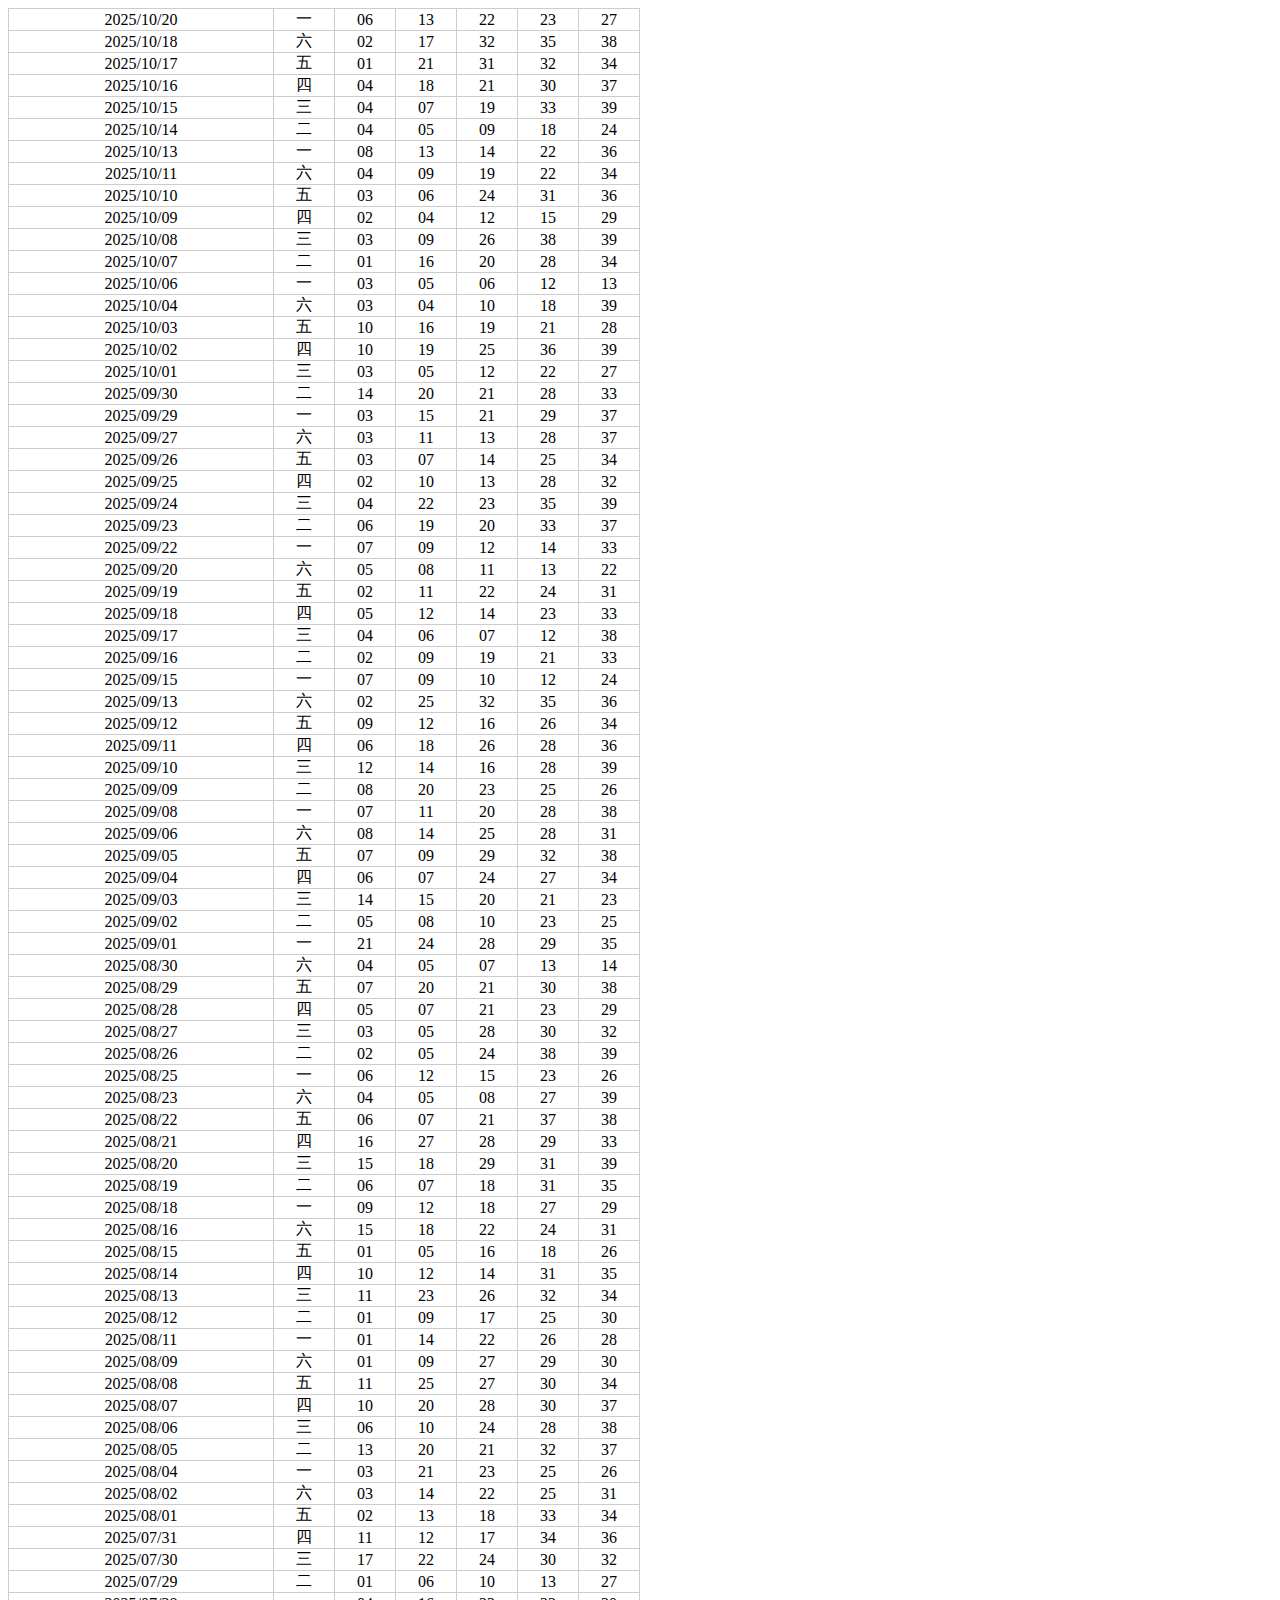
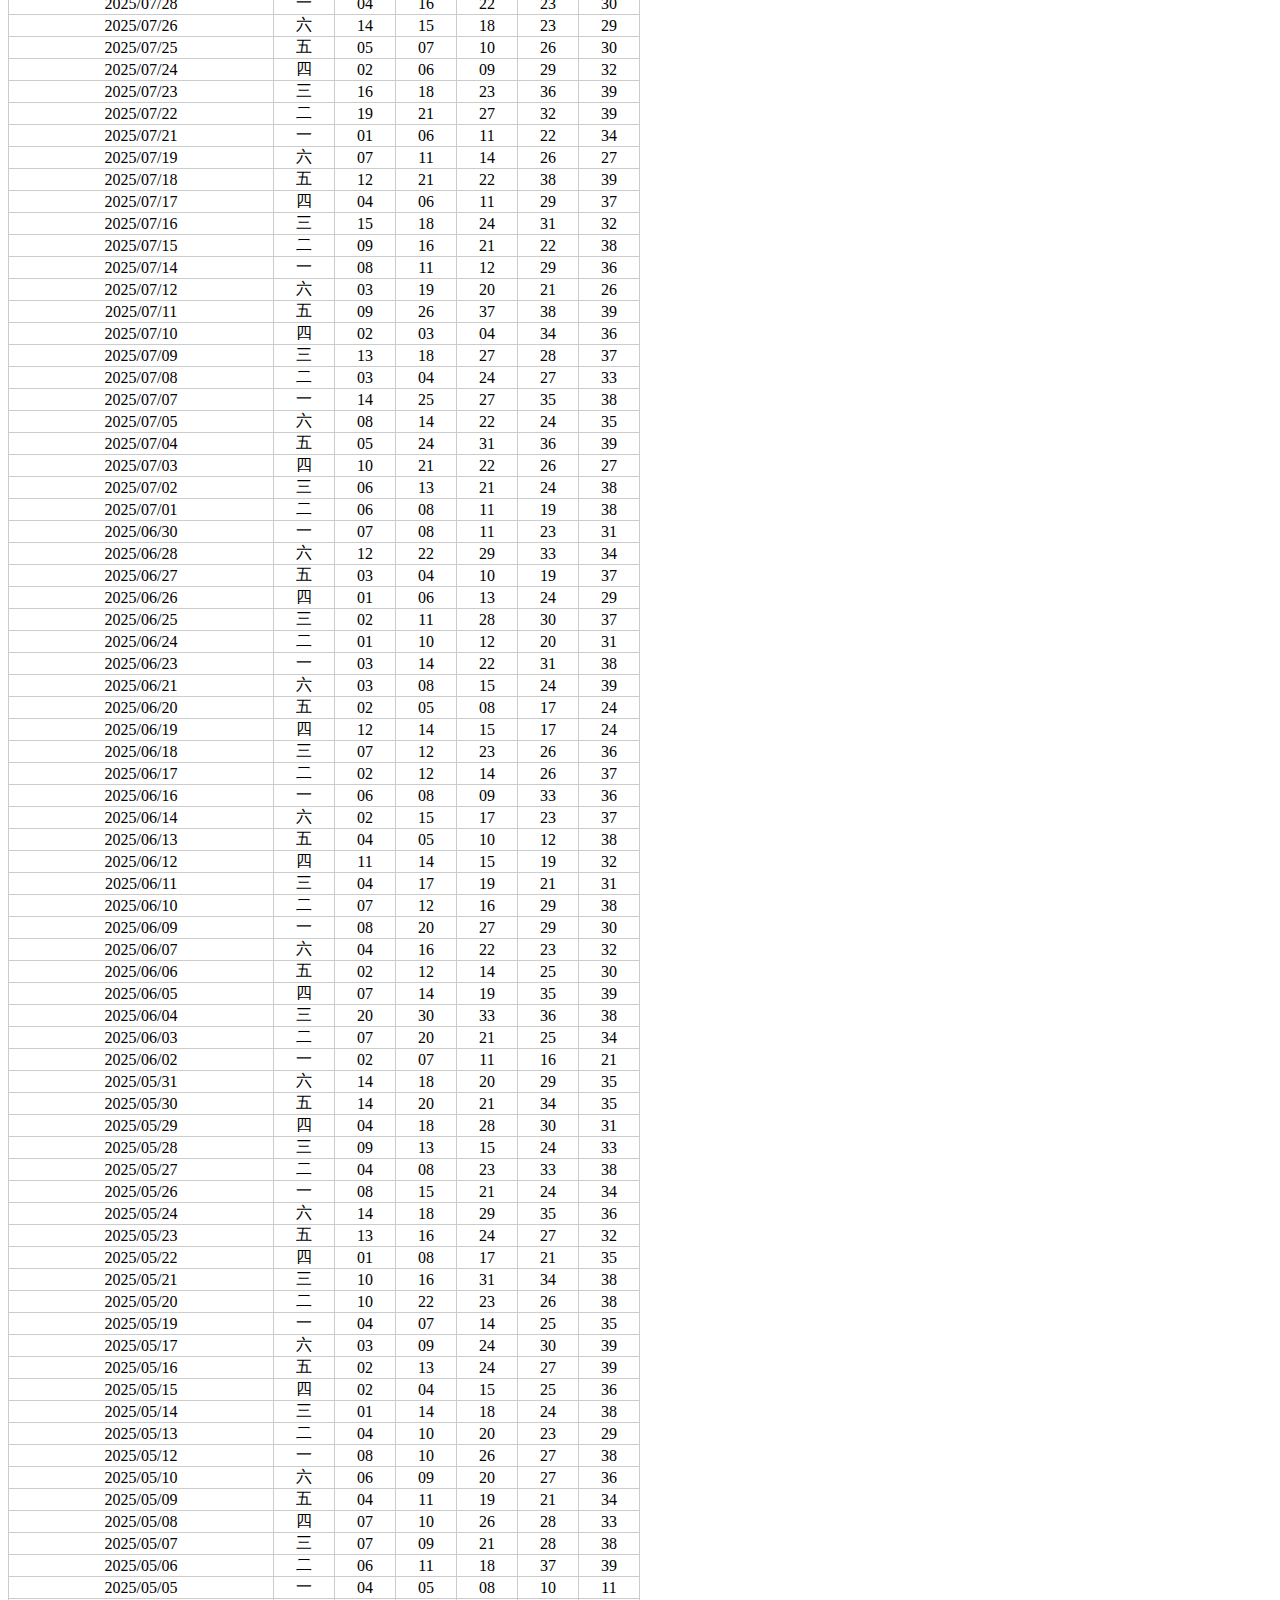
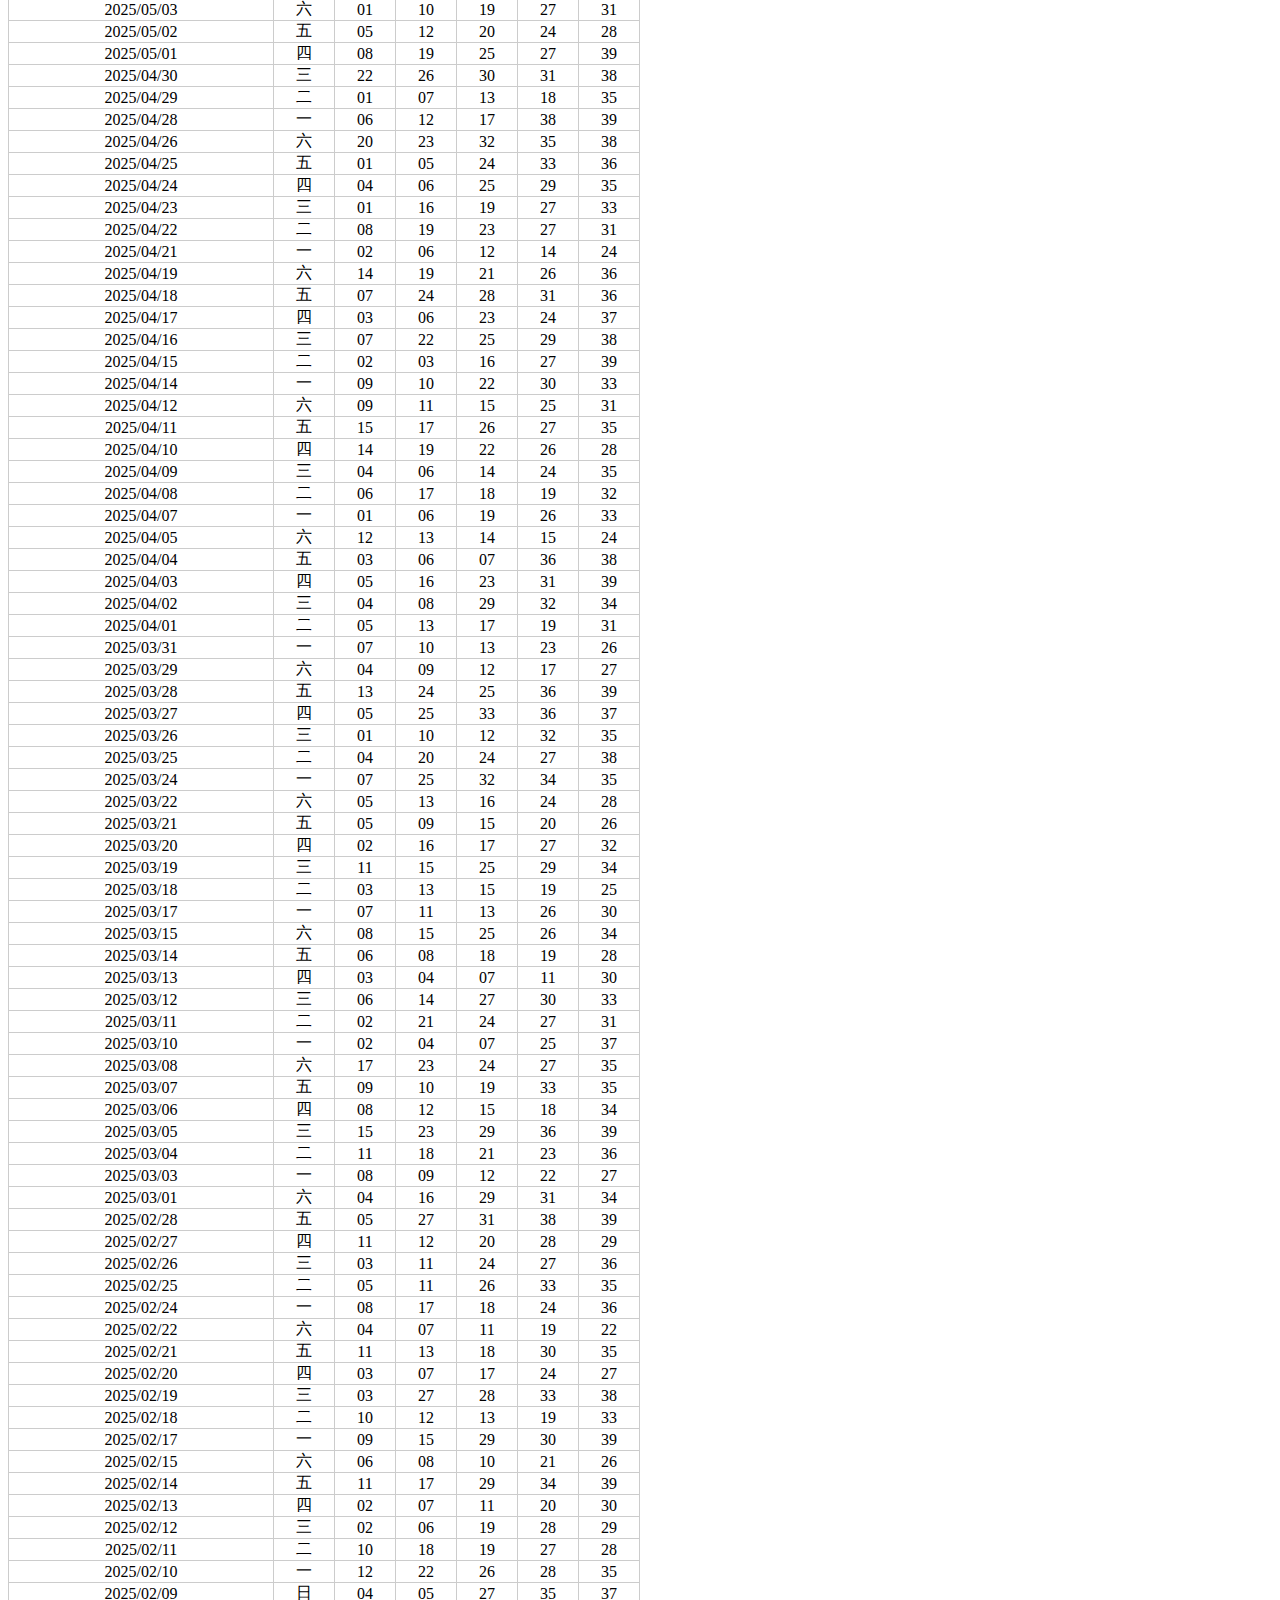
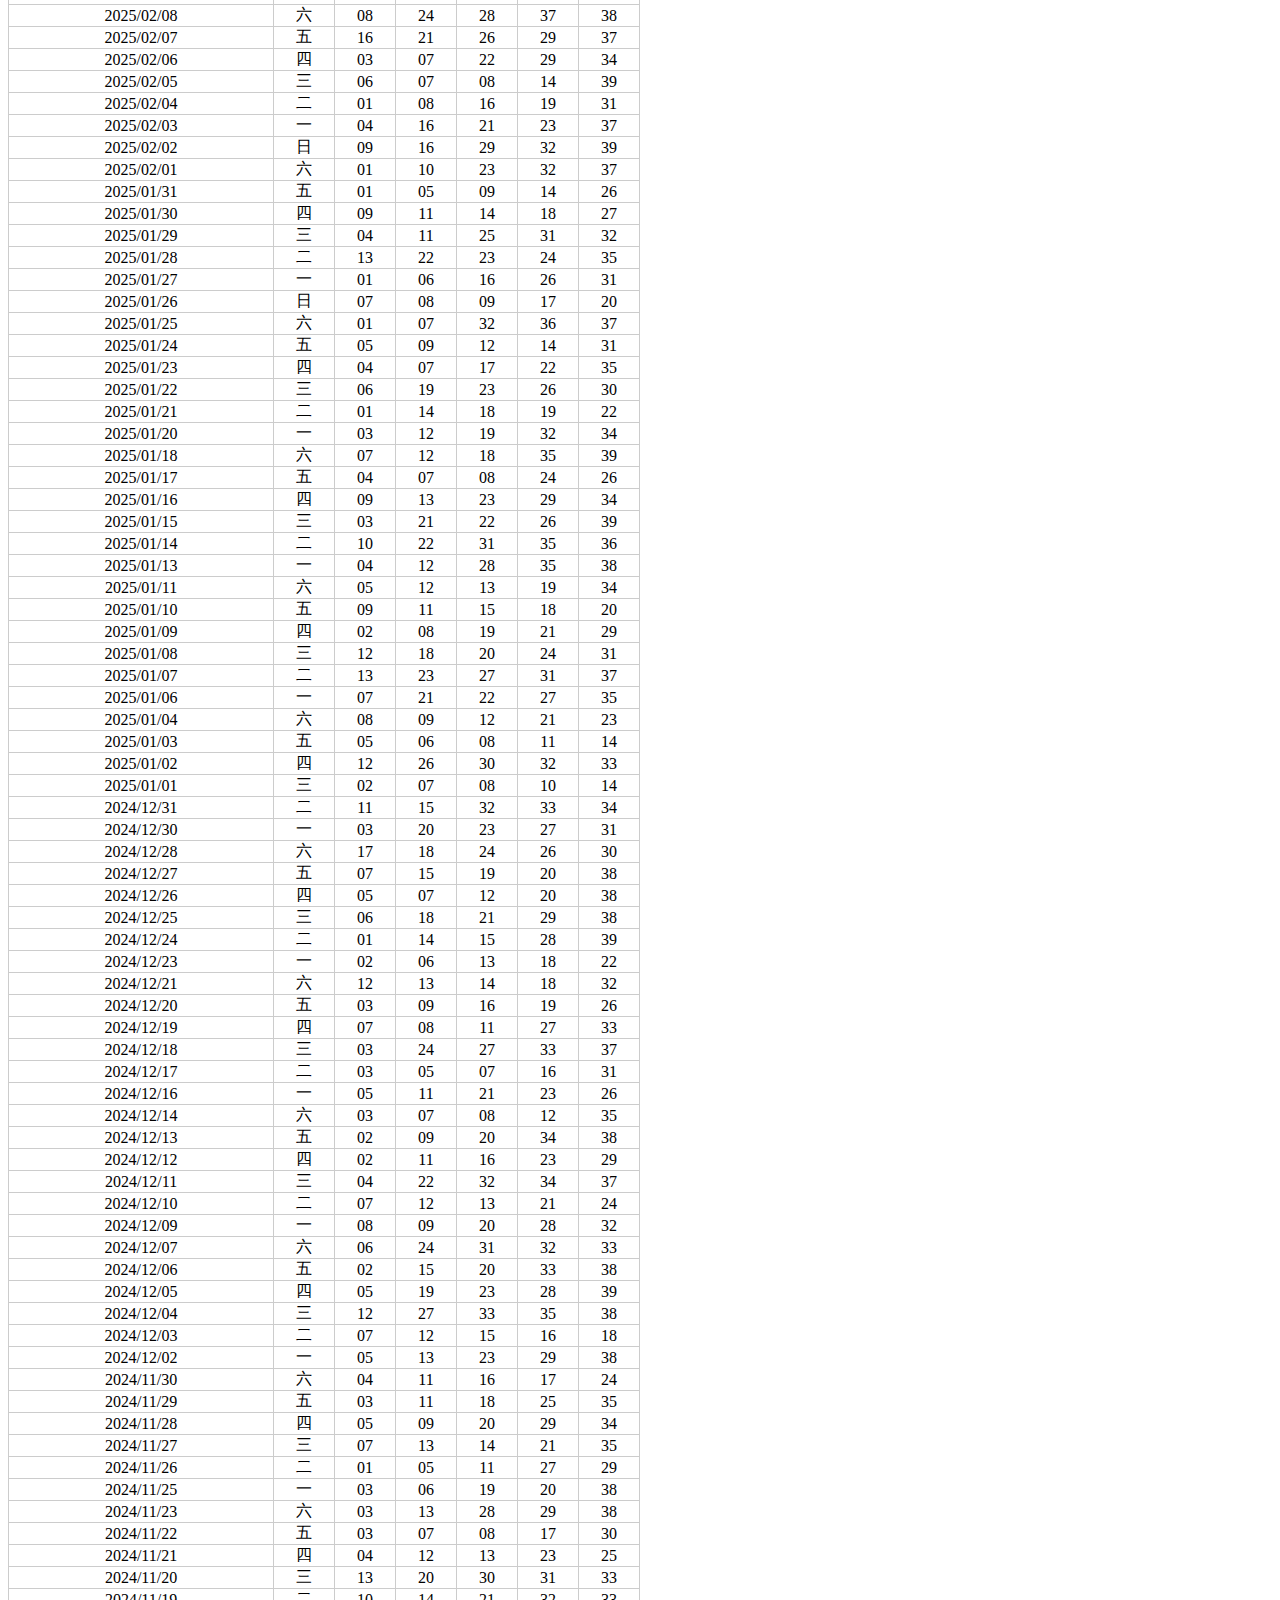
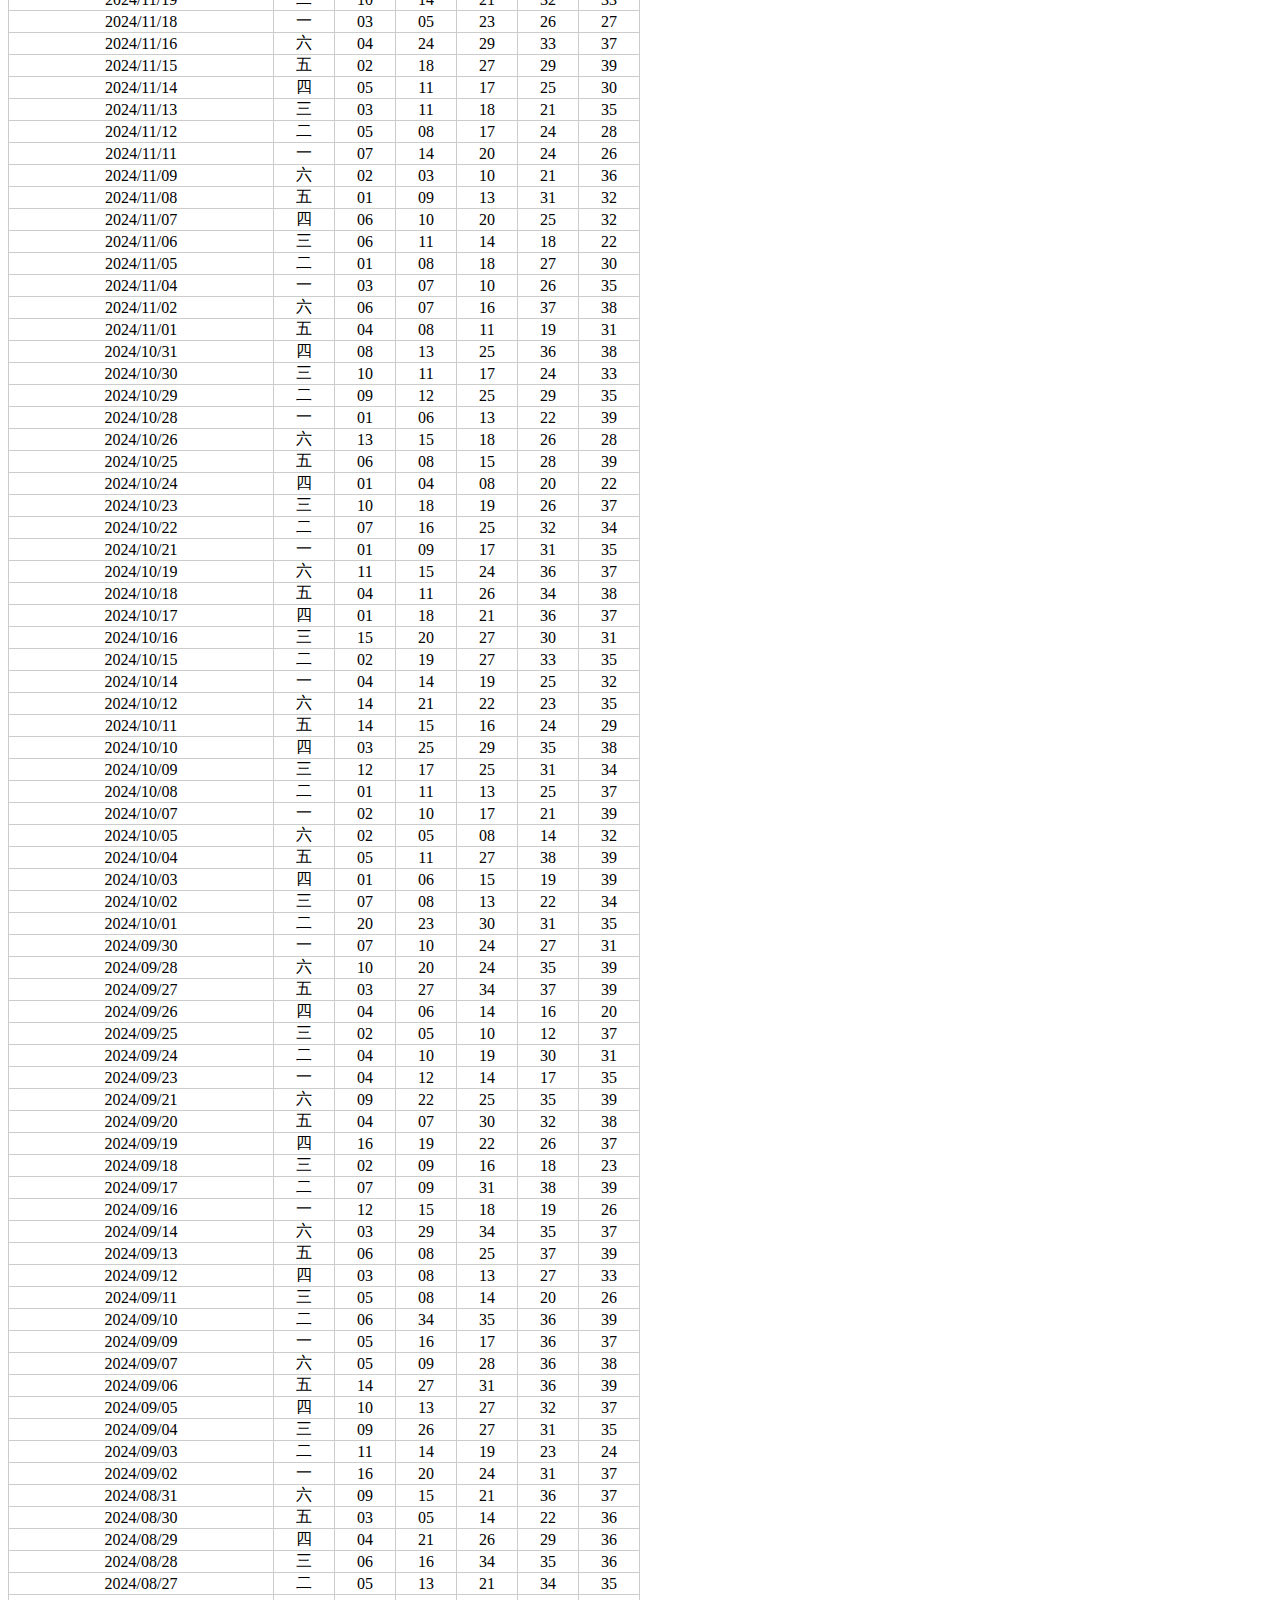
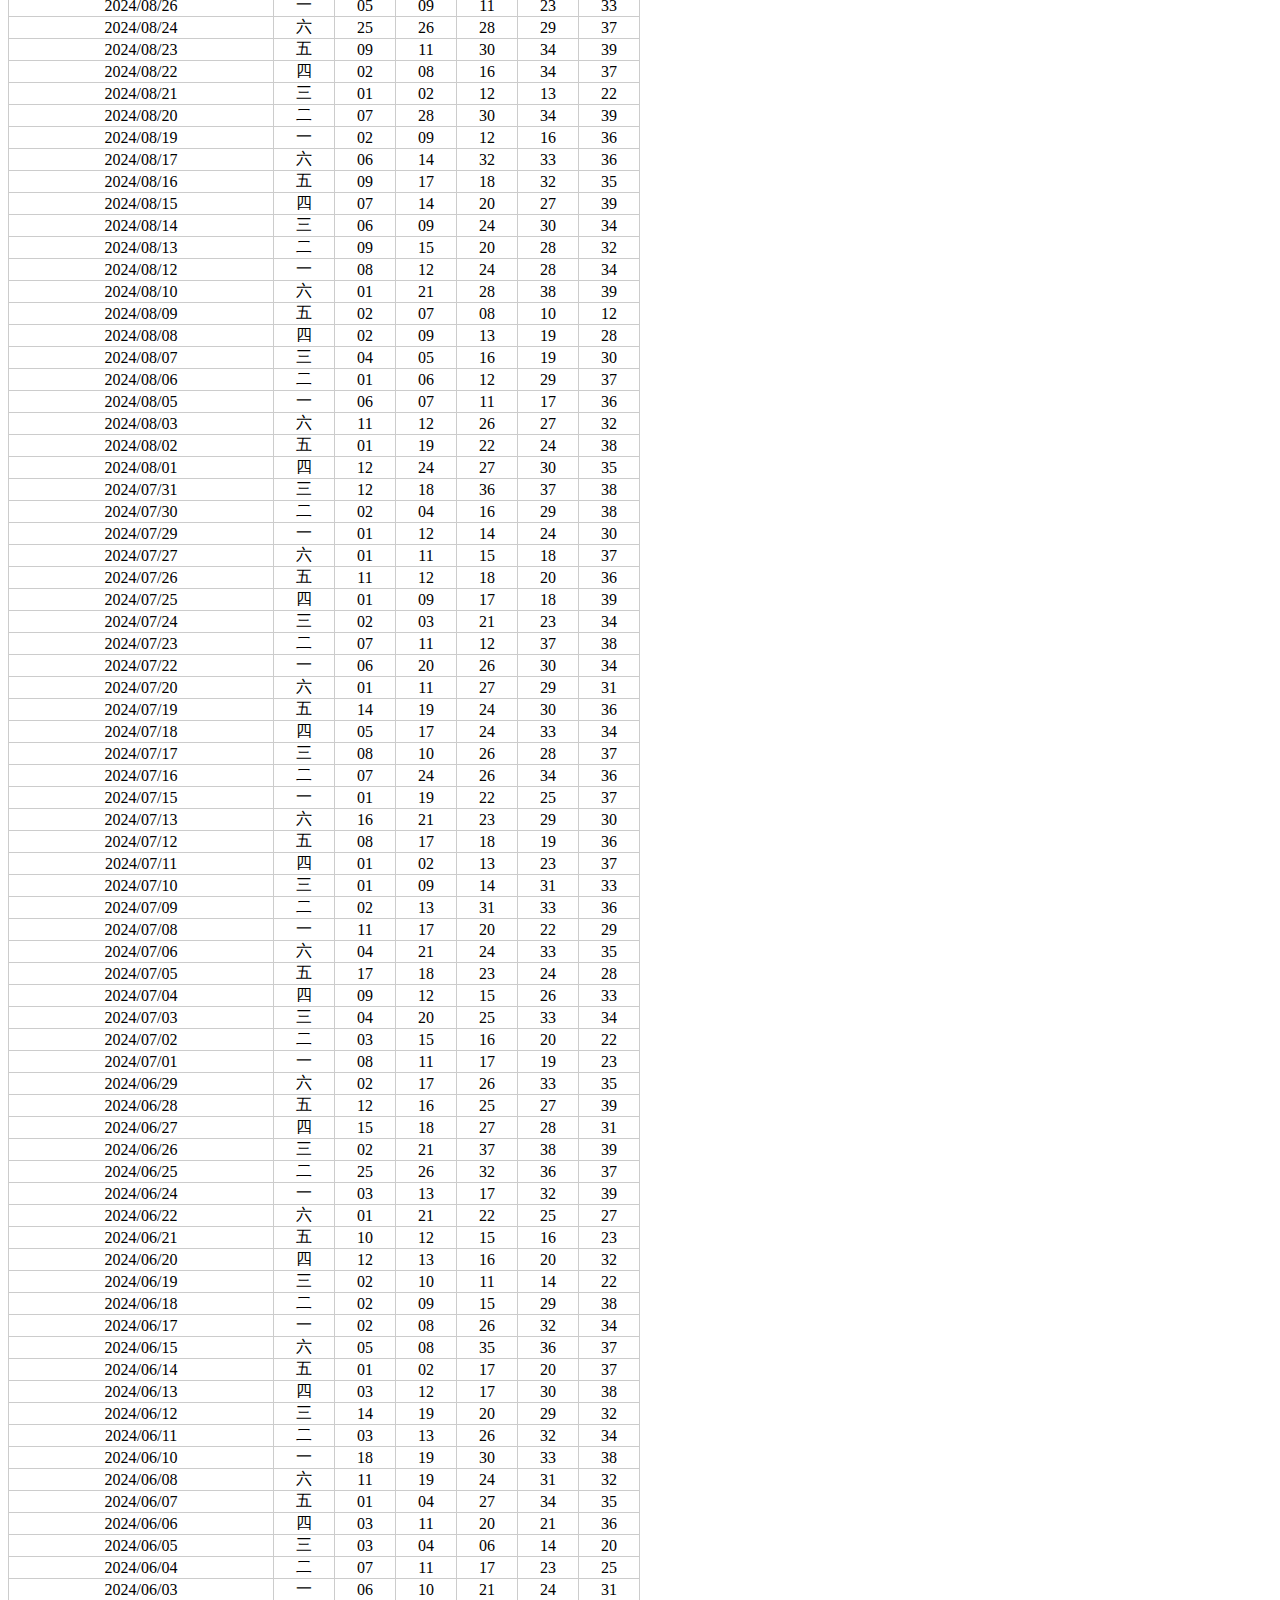
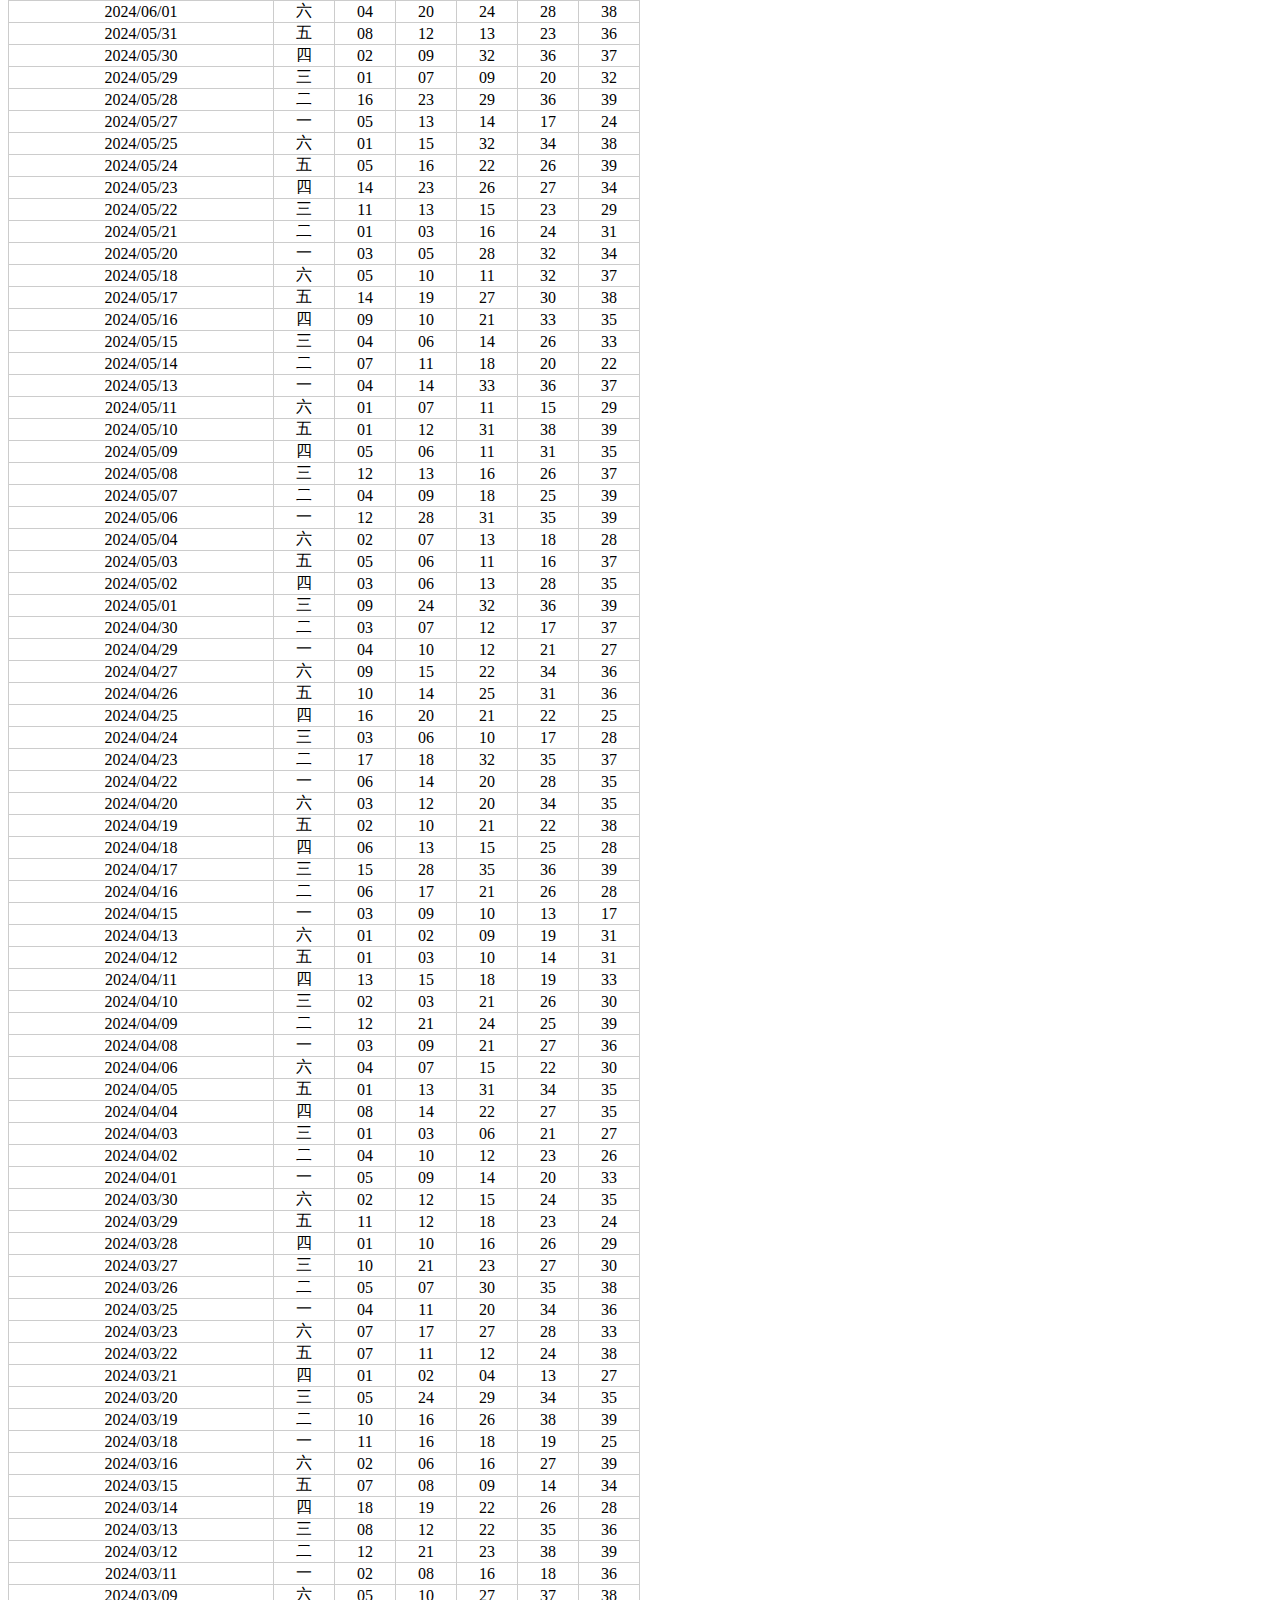
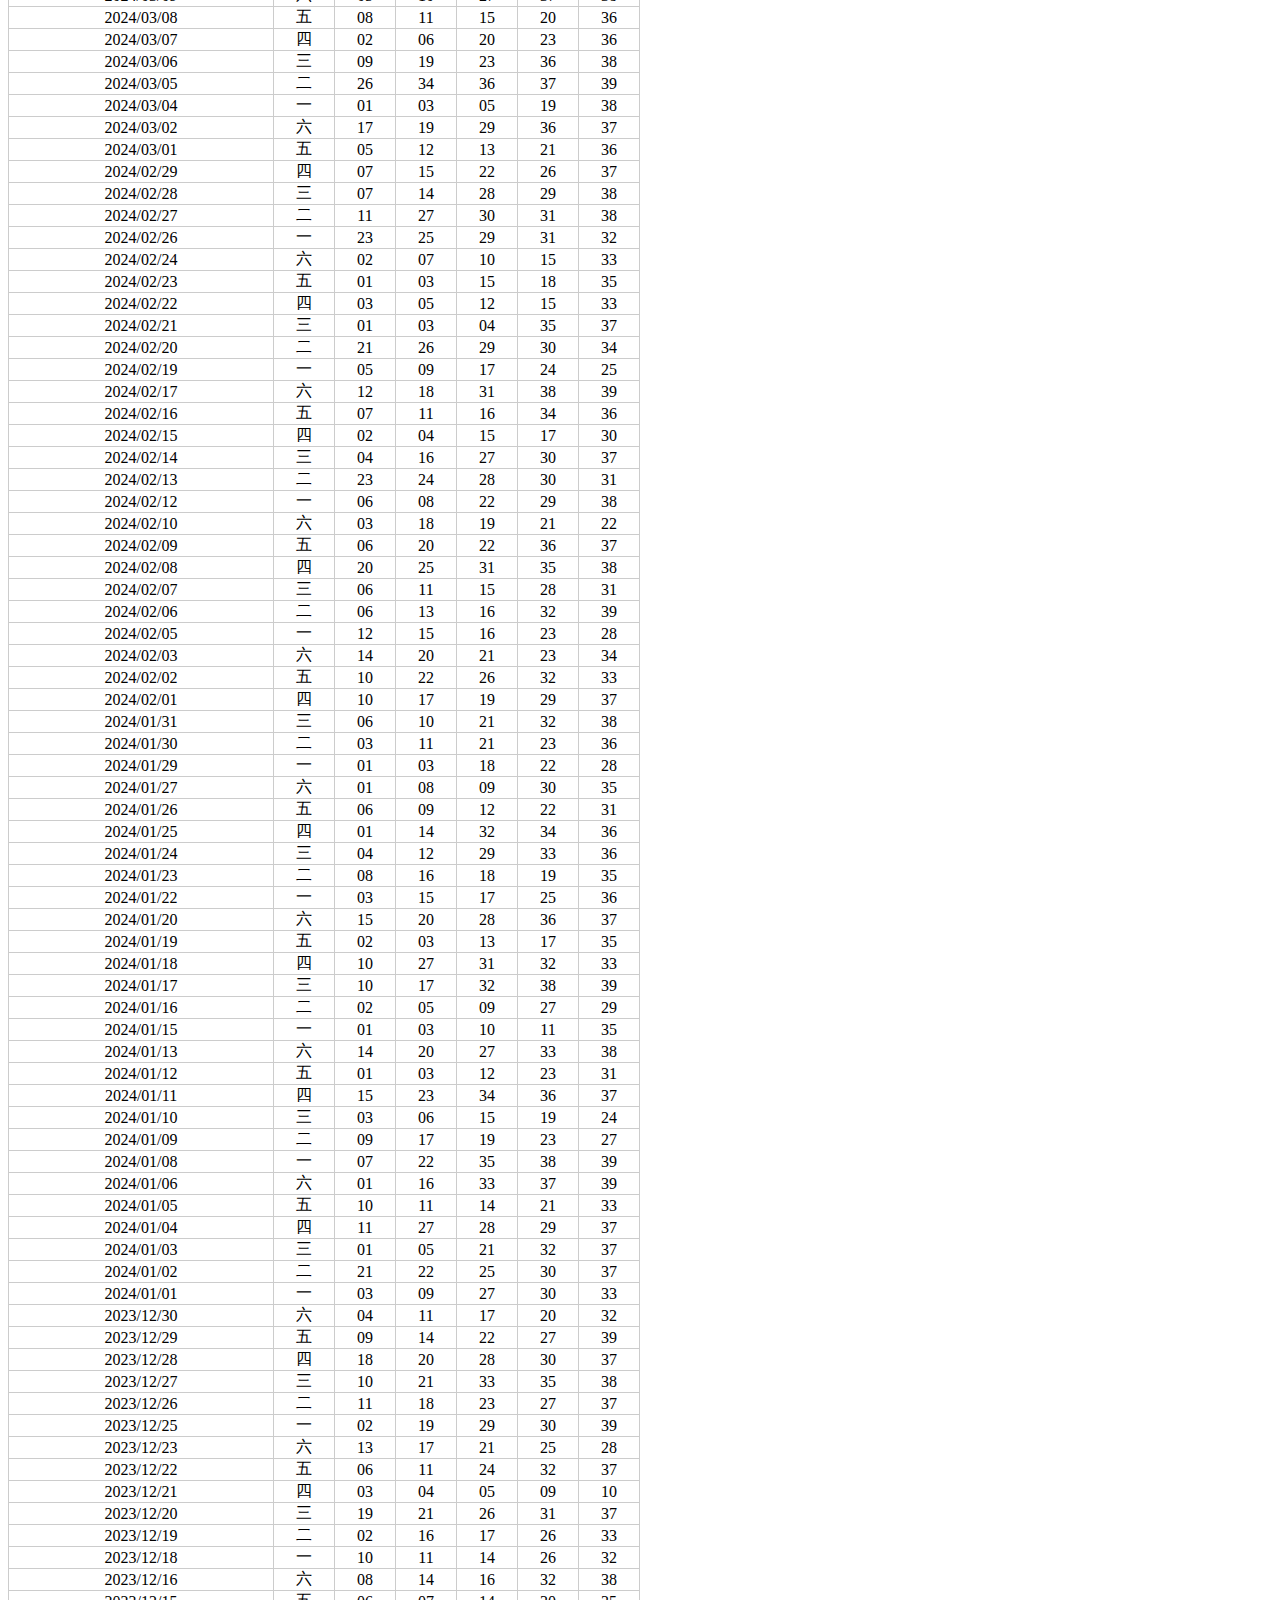
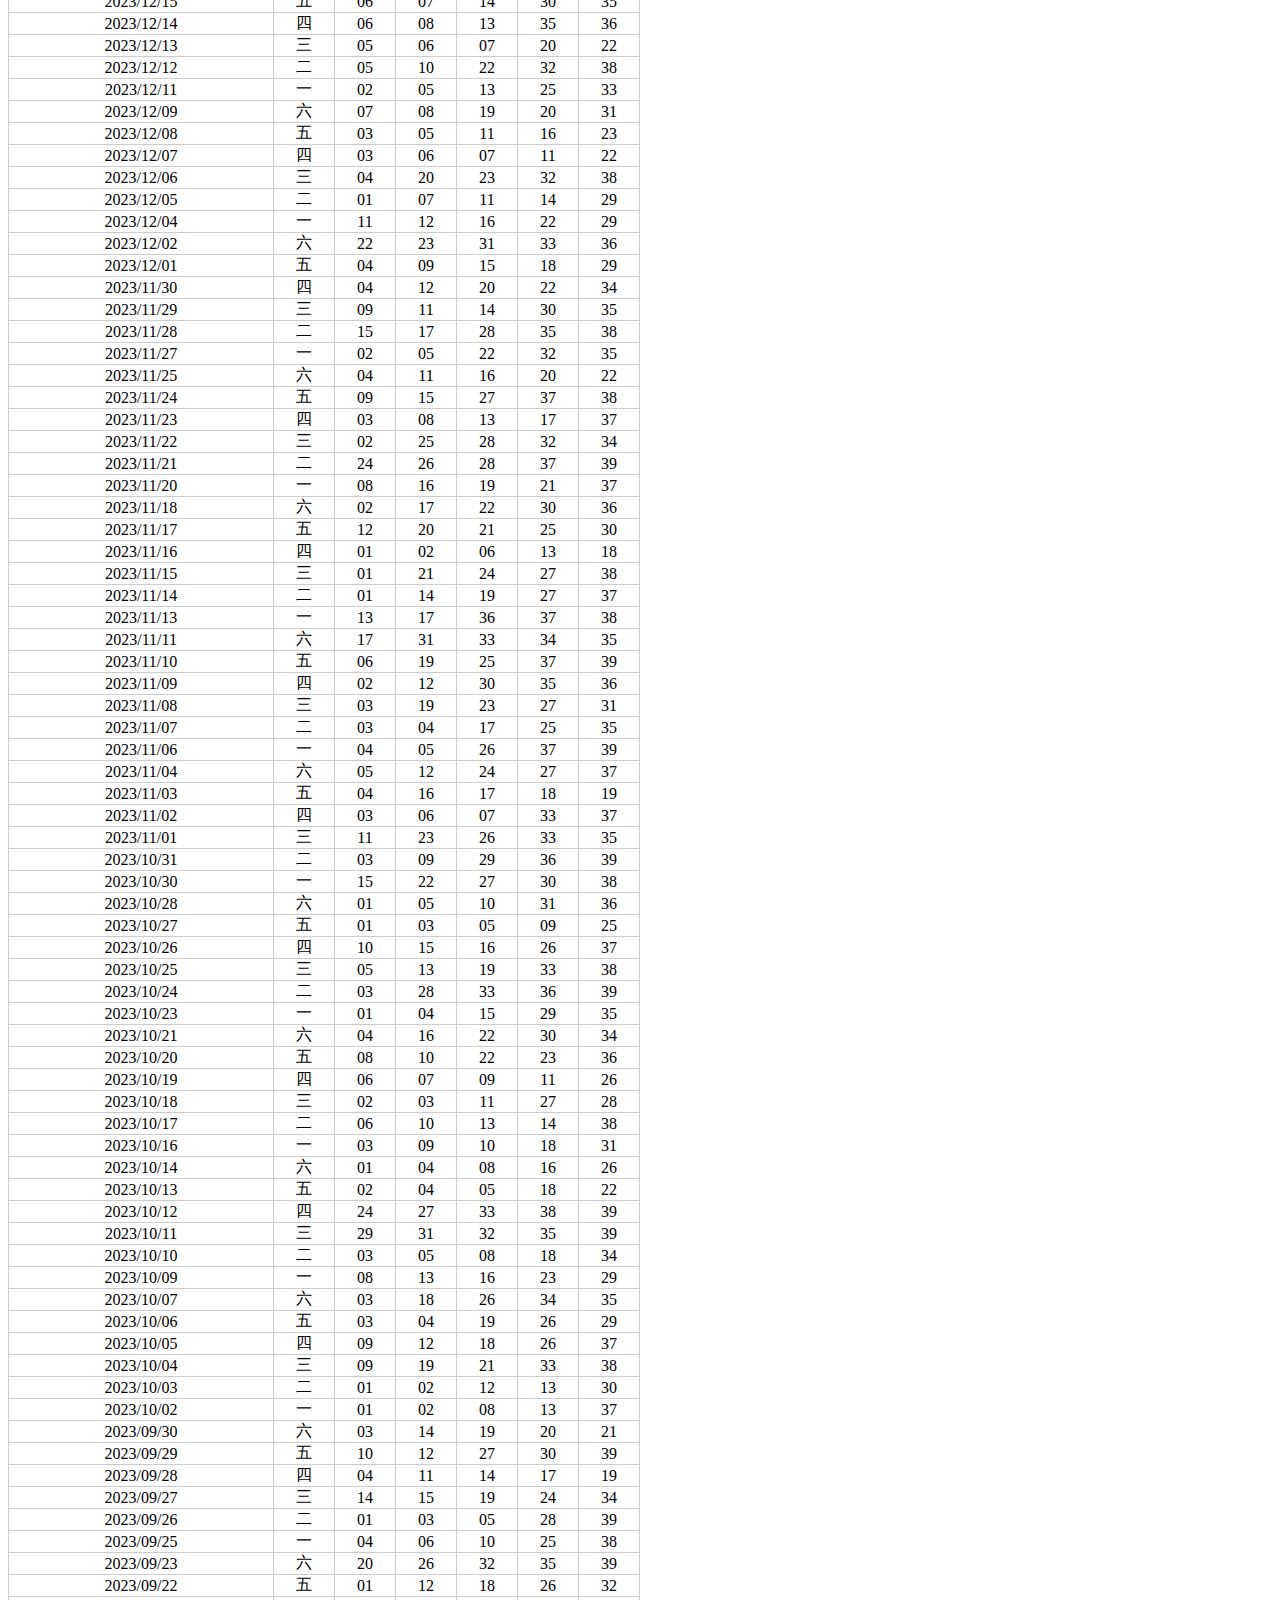
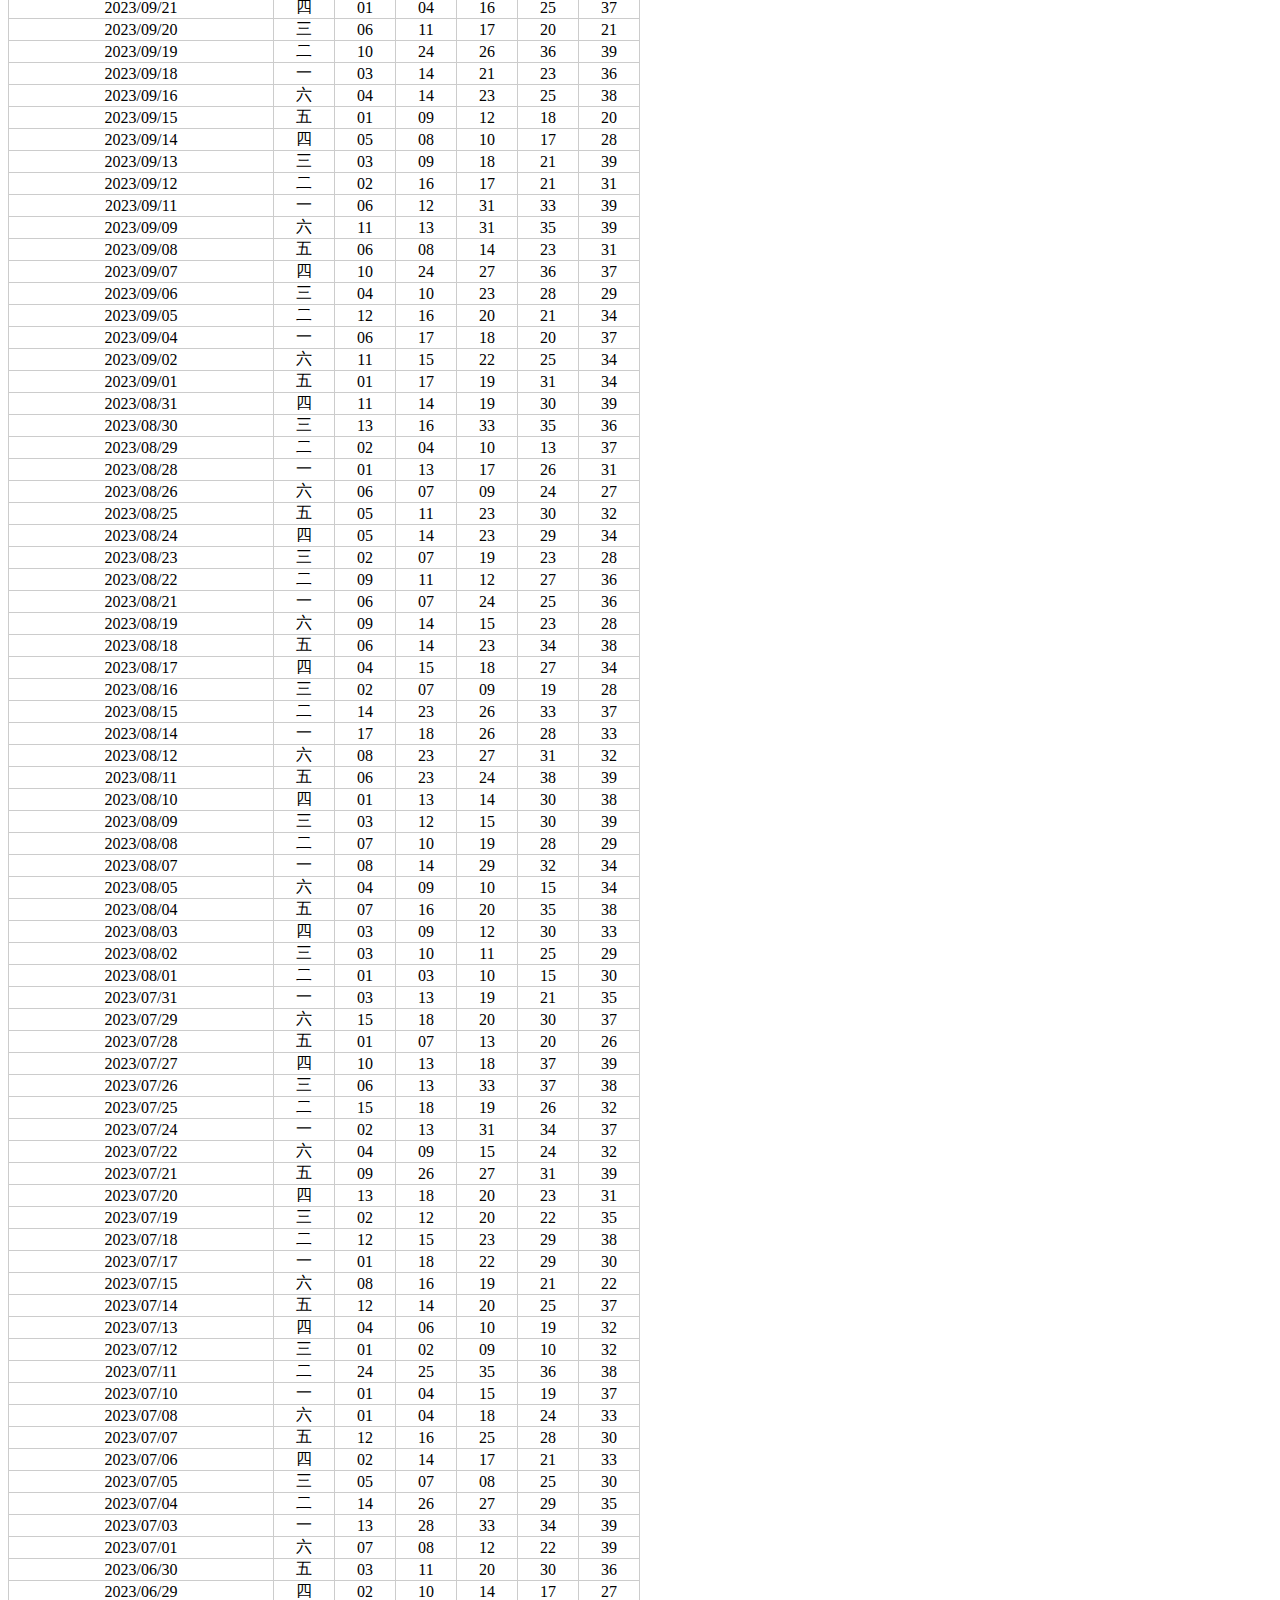
<file: Index.html>
<!DOCTYPE html>
<html lang="zh-Hant">
<head>
<meta charset="UTF-8">
<title>20142025</title>
<style>
  table { width:20px;border-collapse: collapse; width: 50%; margin-bottom: 5px;margin: auto 0; }
  td { border: 0.5px solid #ccc; padding: 0px; text-align: center; }	
</style>
</head>
<body>
<table>
<tr><td>2025/10/20</td><td>一</td><td>06</td><td>13</td><td>22</td><td>23</td><td>27</td></tr>
<tr><td>2025/10/18</td><td>六</td><td>02</td><td>17</td><td>32</td><td>35</td><td>38</td></tr>
<tr><td>2025/10/17</td><td>五</td><td>01</td><td>21</td><td>31</td><td>32</td><td>34</td></tr>
<tr><td>2025/10/16</td><td>四</td><td>04</td><td>18</td><td>21</td><td>30</td><td>37</td></tr>
<tr><td>2025/10/15</td><td>三</td><td>04</td><td>07</td><td>19</td><td>33</td><td>39</td></tr>
<tr><td>2025/10/14</td><td>二</td><td>04</td><td>05</td><td>09</td><td>18</td><td>24</td></tr>
<tr><td>2025/10/13</td><td>一</td><td>08</td><td>13</td><td>14</td><td>22</td><td>36</td></tr>
<tr><td>2025/10/11</td><td>六</td><td>04</td><td>09</td><td>19</td><td>22</td><td>34</td></tr>
<tr><td>2025/10/10</td><td>五</td><td>03</td><td>06</td><td>24</td><td>31</td><td>36</td></tr>
<tr><td>2025/10/09</td><td>四</td><td>02</td><td>04</td><td>12</td><td>15</td><td>29</td></tr>
<tr><td>2025/10/08</td><td>三</td><td>03</td><td>09</td><td>26</td><td>38</td><td>39</td></tr>
<tr><td>2025/10/07</td><td>二</td><td>01</td><td>16</td><td>20</td><td>28</td><td>34</td></tr>
<tr><td>2025/10/06</td><td>一</td><td>03</td><td>05</td><td>06</td><td>12</td><td>13</td></tr>
<tr><td>2025/10/04</td><td>六</td><td>03</td><td>04</td><td>10</td><td>18</td><td>39</td></tr>
<tr><td>2025/10/03</td><td>五</td><td>10</td><td>16</td><td>19</td><td>21</td><td>28</td></tr>
<tr><td>2025/10/02</td><td>四</td><td>10</td><td>19</td><td>25</td><td>36</td><td>39</td></tr>
<tr><td>2025/10/01</td><td>三</td><td>03</td><td>05</td><td>12</td><td>22</td><td>27</td></tr>
<tr><td>2025/09/30</td><td>二</td><td>14</td><td>20</td><td>21</td><td>28</td><td>33</td></tr>
<tr><td>2025/09/29</td><td>一</td><td>03</td><td>15</td><td>21</td><td>29</td><td>37</td></tr>
<tr><td>2025/09/27</td><td>六</td><td>03</td><td>11</td><td>13</td><td>28</td><td>37</td></tr>
<tr><td>2025/09/26</td><td>五</td><td>03</td><td>07</td><td>14</td><td>25</td><td>34</td></tr>
<tr><td>2025/09/25</td><td>四</td><td>02</td><td>10</td><td>13</td><td>28</td><td>32</td></tr>
<tr><td>2025/09/24</td><td>三</td><td>04</td><td>22</td><td>23</td><td>35</td><td>39</td></tr>
<tr><td>2025/09/23</td><td>二</td><td>06</td><td>19</td><td>20</td><td>33</td><td>37</td></tr>
<tr><td>2025/09/22</td><td>一</td><td>07</td><td>09</td><td>12</td><td>14</td><td>33</td></tr>
<tr><td>2025/09/20</td><td>六</td><td>05</td><td>08</td><td>11</td><td>13</td><td>22</td></tr>
<tr><td>2025/09/19</td><td>五</td><td>02</td><td>11</td><td>22</td><td>24</td><td>31</td></tr>
<tr><td>2025/09/18</td><td>四</td><td>05</td><td>12</td><td>14</td><td>23</td><td>33</td></tr>
<tr><td>2025/09/17</td><td>三</td><td>04</td><td>06</td><td>07</td><td>12</td><td>38</td></tr>
<tr><td>2025/09/16</td><td>二</td><td>02</td><td>09</td><td>19</td><td>21</td><td>33</td></tr>
<tr><td>2025/09/15</td><td>一</td><td>07</td><td>09</td><td>10</td><td>12</td><td>24</td></tr>
<tr><td>2025/09/13</td><td>六</td><td>02</td><td>25</td><td>32</td><td>35</td><td>36</td></tr>
<tr><td>2025/09/12</td><td>五</td><td>09</td><td>12</td><td>16</td><td>26</td><td>34</td></tr>
<tr><td>2025/09/11</td><td>四</td><td>06</td><td>18</td><td>26</td><td>28</td><td>36</td></tr>
<tr><td>2025/09/10</td><td>三</td><td>12</td><td>14</td><td>16</td><td>28</td><td>39</td></tr>
<tr><td>2025/09/09</td><td>二</td><td>08</td><td>20</td><td>23</td><td>25</td><td>26</td></tr>
<tr><td>2025/09/08</td><td>一</td><td>07</td><td>11</td><td>20</td><td>28</td><td>38</td></tr>
<tr><td>2025/09/06</td><td>六</td><td>08</td><td>14</td><td>25</td><td>28</td><td>31</td></tr>
<tr><td>2025/09/05</td><td>五</td><td>07</td><td>09</td><td>29</td><td>32</td><td>38</td></tr>
<tr><td>2025/09/04</td><td>四</td><td>06</td><td>07</td><td>24</td><td>27</td><td>34</td></tr>
<tr><td>2025/09/03</td><td>三</td><td>14</td><td>15</td><td>20</td><td>21</td><td>23</td></tr>
<tr><td>2025/09/02</td><td>二</td><td>05</td><td>08</td><td>10</td><td>23</td><td>25</td></tr>
<tr><td>2025/09/01</td><td>一</td><td>21</td><td>24</td><td>28</td><td>29</td><td>35</td></tr>
<tr><td>2025/08/30</td><td>六</td><td>04</td><td>05</td><td>07</td><td>13</td><td>14</td></tr>
<tr><td>2025/08/29</td><td>五</td><td>07</td><td>20</td><td>21</td><td>30</td><td>38</td></tr>
<tr><td>2025/08/28</td><td>四</td><td>05</td><td>07</td><td>21</td><td>23</td><td>29</td></tr>
<tr><td>2025/08/27</td><td>三</td><td>03</td><td>05</td><td>28</td><td>30</td><td>32</td></tr>
<tr><td>2025/08/26</td><td>二</td><td>02</td><td>05</td><td>24</td><td>38</td><td>39</td></tr>
<tr><td>2025/08/25</td><td>一</td><td>06</td><td>12</td><td>15</td><td>23</td><td>26</td></tr>
<tr><td>2025/08/23</td><td>六</td><td>04</td><td>05</td><td>08</td><td>27</td><td>39</td></tr>
<tr><td>2025/08/22</td><td>五</td><td>06</td><td>07</td><td>21</td><td>37</td><td>38</td></tr>
<tr><td>2025/08/21</td><td>四</td><td>16</td><td>27</td><td>28</td><td>29</td><td>33</td></tr>
<tr><td>2025/08/20</td><td>三</td><td>15</td><td>18</td><td>29</td><td>31</td><td>39</td></tr>
<tr><td>2025/08/19</td><td>二</td><td>06</td><td>07</td><td>18</td><td>31</td><td>35</td></tr>
<tr><td>2025/08/18</td><td>一</td><td>09</td><td>12</td><td>18</td><td>27</td><td>29</td></tr>
<tr><td>2025/08/16</td><td>六</td><td>15</td><td>18</td><td>22</td><td>24</td><td>31</td></tr>
<tr><td>2025/08/15</td><td>五</td><td>01</td><td>05</td><td>16</td><td>18</td><td>26</td></tr>
<tr><td>2025/08/14</td><td>四</td><td>10</td><td>12</td><td>14</td><td>31</td><td>35</td></tr>
<tr><td>2025/08/13</td><td>三</td><td>11</td><td>23</td><td>26</td><td>32</td><td>34</td></tr>
<tr><td>2025/08/12</td><td>二</td><td>01</td><td>09</td><td>17</td><td>25</td><td>30</td></tr>
<tr><td>2025/08/11</td><td>一</td><td>01</td><td>14</td><td>22</td><td>26</td><td>28</td></tr>
<tr><td>2025/08/09</td><td>六</td><td>01</td><td>09</td><td>27</td><td>29</td><td>30</td></tr>
<tr><td>2025/08/08</td><td>五</td><td>11</td><td>25</td><td>27</td><td>30</td><td>34</td></tr>
<tr><td>2025/08/07</td><td>四</td><td>10</td><td>20</td><td>28</td><td>30</td><td>37</td></tr>
<tr><td>2025/08/06</td><td>三</td><td>06</td><td>10</td><td>24</td><td>28</td><td>38</td></tr>
<tr><td>2025/08/05</td><td>二</td><td>13</td><td>20</td><td>21</td><td>32</td><td>37</td></tr>
<tr><td>2025/08/04</td><td>一</td><td>03</td><td>21</td><td>23</td><td>25</td><td>26</td></tr>
<tr><td>2025/08/02</td><td>六</td><td>03</td><td>14</td><td>22</td><td>25</td><td>31</td></tr>
<tr><td>2025/08/01</td><td>五</td><td>02</td><td>13</td><td>18</td><td>33</td><td>34</td></tr>
<tr><td>2025/07/31</td><td>四</td><td>11</td><td>12</td><td>17</td><td>34</td><td>36</td></tr>
<tr><td>2025/07/30</td><td>三</td><td>17</td><td>22</td><td>24</td><td>30</td><td>32</td></tr>
<tr><td>2025/07/29</td><td>二</td><td>01</td><td>06</td><td>10</td><td>13</td><td>27</td></tr>
<tr><td>2025/07/28</td><td>一</td><td>04</td><td>16</td><td>22</td><td>23</td><td>30</td></tr>
<tr><td>2025/07/26</td><td>六</td><td>14</td><td>15</td><td>18</td><td>23</td><td>29</td></tr>
<tr><td>2025/07/25</td><td>五</td><td>05</td><td>07</td><td>10</td><td>26</td><td>30</td></tr>
<tr><td>2025/07/24</td><td>四</td><td>02</td><td>06</td><td>09</td><td>29</td><td>32</td></tr>
<tr><td>2025/07/23</td><td>三</td><td>16</td><td>18</td><td>23</td><td>36</td><td>39</td></tr>
<tr><td>2025/07/22</td><td>二</td><td>19</td><td>21</td><td>27</td><td>32</td><td>39</td></tr>
<tr><td>2025/07/21</td><td>一</td><td>01</td><td>06</td><td>11</td><td>22</td><td>34</td></tr>
<tr><td>2025/07/19</td><td>六</td><td>07</td><td>11</td><td>14</td><td>26</td><td>27</td></tr>
<tr><td>2025/07/18</td><td>五</td><td>12</td><td>21</td><td>22</td><td>38</td><td>39</td></tr>
<tr><td>2025/07/17</td><td>四</td><td>04</td><td>06</td><td>11</td><td>29</td><td>37</td></tr>
<tr><td>2025/07/16</td><td>三</td><td>15</td><td>18</td><td>24</td><td>31</td><td>32</td></tr>
<tr><td>2025/07/15</td><td>二</td><td>09</td><td>16</td><td>21</td><td>22</td><td>38</td></tr>
<tr><td>2025/07/14</td><td>一</td><td>08</td><td>11</td><td>12</td><td>29</td><td>36</td></tr>
<tr><td>2025/07/12</td><td>六</td><td>03</td><td>19</td><td>20</td><td>21</td><td>26</td></tr>
<tr><td>2025/07/11</td><td>五</td><td>09</td><td>26</td><td>37</td><td>38</td><td>39</td></tr>
<tr><td>2025/07/10</td><td>四</td><td>02</td><td>03</td><td>04</td><td>34</td><td>36</td></tr>
<tr><td>2025/07/09</td><td>三</td><td>13</td><td>18</td><td>27</td><td>28</td><td>37</td></tr>
<tr><td>2025/07/08</td><td>二</td><td>03</td><td>04</td><td>24</td><td>27</td><td>33</td></tr>
<tr><td>2025/07/07</td><td>一</td><td>14</td><td>25</td><td>27</td><td>35</td><td>38</td></tr>
<tr><td>2025/07/05</td><td>六</td><td>08</td><td>14</td><td>22</td><td>24</td><td>35</td></tr>
<tr><td>2025/07/04</td><td>五</td><td>05</td><td>24</td><td>31</td><td>36</td><td>39</td></tr>
<tr><td>2025/07/03</td><td>四</td><td>10</td><td>21</td><td>22</td><td>26</td><td>27</td></tr>
<tr><td>2025/07/02</td><td>三</td><td>06</td><td>13</td><td>21</td><td>24</td><td>38</td></tr>
<tr><td>2025/07/01</td><td>二</td><td>06</td><td>08</td><td>11</td><td>19</td><td>38</td></tr>
<tr><td>2025/06/30</td><td>一</td><td>07</td><td>08</td><td>11</td><td>23</td><td>31</td></tr>
<tr><td>2025/06/28</td><td>六</td><td>12</td><td>22</td><td>29</td><td>33</td><td>34</td></tr>
<tr><td>2025/06/27</td><td>五</td><td>03</td><td>04</td><td>10</td><td>19</td><td>37</td></tr>
<tr><td>2025/06/26</td><td>四</td><td>01</td><td>06</td><td>13</td><td>24</td><td>29</td></tr>
<tr><td>2025/06/25</td><td>三</td><td>02</td><td>11</td><td>28</td><td>30</td><td>37</td></tr>
<tr><td>2025/06/24</td><td>二</td><td>01</td><td>10</td><td>12</td><td>20</td><td>31</td></tr>
<tr><td>2025/06/23</td><td>一</td><td>03</td><td>14</td><td>22</td><td>31</td><td>38</td></tr>
<tr><td>2025/06/21</td><td>六</td><td>03</td><td>08</td><td>15</td><td>24</td><td>39</td></tr>
<tr><td>2025/06/20</td><td>五</td><td>02</td><td>05</td><td>08</td><td>17</td><td>24</td></tr>
<tr><td>2025/06/19</td><td>四</td><td>12</td><td>14</td><td>15</td><td>17</td><td>24</td></tr>
<tr><td>2025/06/18</td><td>三</td><td>07</td><td>12</td><td>23</td><td>26</td><td>36</td></tr>
<tr><td>2025/06/17</td><td>二</td><td>02</td><td>12</td><td>14</td><td>26</td><td>37</td></tr>
<tr><td>2025/06/16</td><td>一</td><td>06</td><td>08</td><td>09</td><td>33</td><td>36</td></tr>
<tr><td>2025/06/14</td><td>六</td><td>02</td><td>15</td><td>17</td><td>23</td><td>37</td></tr>
<tr><td>2025/06/13</td><td>五</td><td>04</td><td>05</td><td>10</td><td>12</td><td>38</td></tr>
<tr><td>2025/06/12</td><td>四</td><td>11</td><td>14</td><td>15</td><td>19</td><td>32</td></tr>
<tr><td>2025/06/11</td><td>三</td><td>04</td><td>17</td><td>19</td><td>21</td><td>31</td></tr>
<tr><td>2025/06/10</td><td>二</td><td>07</td><td>12</td><td>16</td><td>29</td><td>38</td></tr>
<tr><td>2025/06/09</td><td>一</td><td>08</td><td>20</td><td>27</td><td>29</td><td>30</td></tr>
<tr><td>2025/06/07</td><td>六</td><td>04</td><td>16</td><td>22</td><td>23</td><td>32</td></tr>
<tr><td>2025/06/06</td><td>五</td><td>02</td><td>12</td><td>14</td><td>25</td><td>30</td></tr>
<tr><td>2025/06/05</td><td>四</td><td>07</td><td>14</td><td>19</td><td>35</td><td>39</td></tr>
<tr><td>2025/06/04</td><td>三</td><td>20</td><td>30</td><td>33</td><td>36</td><td>38</td></tr>
<tr><td>2025/06/03</td><td>二</td><td>07</td><td>20</td><td>21</td><td>25</td><td>34</td></tr>
<tr><td>2025/06/02</td><td>一</td><td>02</td><td>07</td><td>11</td><td>16</td><td>21</td></tr>
<tr><td>2025/05/31</td><td>六</td><td>14</td><td>18</td><td>20</td><td>29</td><td>35</td></tr>
<tr><td>2025/05/30</td><td>五</td><td>14</td><td>20</td><td>21</td><td>34</td><td>35</td></tr>
<tr><td>2025/05/29</td><td>四</td><td>04</td><td>18</td><td>28</td><td>30</td><td>31</td></tr>
<tr><td>2025/05/28</td><td>三</td><td>09</td><td>13</td><td>15</td><td>24</td><td>33</td></tr>
<tr><td>2025/05/27</td><td>二</td><td>04</td><td>08</td><td>23</td><td>33</td><td>38</td></tr>
<tr><td>2025/05/26</td><td>一</td><td>08</td><td>15</td><td>21</td><td>24</td><td>34</td></tr>
<tr><td>2025/05/24</td><td>六</td><td>14</td><td>18</td><td>29</td><td>35</td><td>36</td></tr>
<tr><td>2025/05/23</td><td>五</td><td>13</td><td>16</td><td>24</td><td>27</td><td>32</td></tr>
<tr><td>2025/05/22</td><td>四</td><td>01</td><td>08</td><td>17</td><td>21</td><td>35</td></tr>
<tr><td>2025/05/21</td><td>三</td><td>10</td><td>16</td><td>31</td><td>34</td><td>38</td></tr>
<tr><td>2025/05/20</td><td>二</td><td>10</td><td>22</td><td>23</td><td>26</td><td>38</td></tr>
<tr><td>2025/05/19</td><td>一</td><td>04</td><td>07</td><td>14</td><td>25</td><td>35</td></tr>
<tr><td>2025/05/17</td><td>六</td><td>03</td><td>09</td><td>24</td><td>30</td><td>39</td></tr>
<tr><td>2025/05/16</td><td>五</td><td>02</td><td>13</td><td>24</td><td>27</td><td>39</td></tr>
<tr><td>2025/05/15</td><td>四</td><td>02</td><td>04</td><td>15</td><td>25</td><td>36</td></tr>
<tr><td>2025/05/14</td><td>三</td><td>01</td><td>14</td><td>18</td><td>24</td><td>38</td></tr>
<tr><td>2025/05/13</td><td>二</td><td>04</td><td>10</td><td>20</td><td>23</td><td>29</td></tr>
<tr><td>2025/05/12</td><td>一</td><td>08</td><td>10</td><td>26</td><td>27</td><td>38</td></tr>
<tr><td>2025/05/10</td><td>六</td><td>06</td><td>09</td><td>20</td><td>27</td><td>36</td></tr>
<tr><td>2025/05/09</td><td>五</td><td>04</td><td>11</td><td>19</td><td>21</td><td>34</td></tr>
<tr><td>2025/05/08</td><td>四</td><td>07</td><td>10</td><td>26</td><td>28</td><td>33</td></tr>
<tr><td>2025/05/07</td><td>三</td><td>07</td><td>09</td><td>21</td><td>28</td><td>38</td></tr>
<tr><td>2025/05/06</td><td>二</td><td>06</td><td>11</td><td>18</td><td>37</td><td>39</td></tr>
<tr><td>2025/05/05</td><td>一</td><td>04</td><td>05</td><td>08</td><td>10</td><td>11</td></tr>
<tr><td>2025/05/03</td><td>六</td><td>01</td><td>10</td><td>19</td><td>27</td><td>31</td></tr>
<tr><td>2025/05/02</td><td>五</td><td>05</td><td>12</td><td>20</td><td>24</td><td>28</td></tr>
<tr><td>2025/05/01</td><td>四</td><td>08</td><td>19</td><td>25</td><td>27</td><td>39</td></tr>
<tr><td>2025/04/30</td><td>三</td><td>22</td><td>26</td><td>30</td><td>31</td><td>38</td></tr>
<tr><td>2025/04/29</td><td>二</td><td>01</td><td>07</td><td>13</td><td>18</td><td>35</td></tr>
<tr><td>2025/04/28</td><td>一</td><td>06</td><td>12</td><td>17</td><td>38</td><td>39</td></tr>
<tr><td>2025/04/26</td><td>六</td><td>20</td><td>23</td><td>32</td><td>35</td><td>38</td></tr>
<tr><td>2025/04/25</td><td>五</td><td>01</td><td>05</td><td>24</td><td>33</td><td>36</td></tr>
<tr><td>2025/04/24</td><td>四</td><td>04</td><td>06</td><td>25</td><td>29</td><td>35</td></tr>
<tr><td>2025/04/23</td><td>三</td><td>01</td><td>16</td><td>19</td><td>27</td><td>33</td></tr>
<tr><td>2025/04/22</td><td>二</td><td>08</td><td>19</td><td>23</td><td>27</td><td>31</td></tr>
<tr><td>2025/04/21</td><td>一</td><td>02</td><td>06</td><td>12</td><td>14</td><td>24</td></tr>
<tr><td>2025/04/19</td><td>六</td><td>14</td><td>19</td><td>21</td><td>26</td><td>36</td></tr>
<tr><td>2025/04/18</td><td>五</td><td>07</td><td>24</td><td>28</td><td>31</td><td>36</td></tr>
<tr><td>2025/04/17</td><td>四</td><td>03</td><td>06</td><td>23</td><td>24</td><td>37</td></tr>
<tr><td>2025/04/16</td><td>三</td><td>07</td><td>22</td><td>25</td><td>29</td><td>38</td></tr>
<tr><td>2025/04/15</td><td>二</td><td>02</td><td>03</td><td>16</td><td>27</td><td>39</td></tr>
<tr><td>2025/04/14</td><td>一</td><td>09</td><td>10</td><td>22</td><td>30</td><td>33</td></tr>
<tr><td>2025/04/12</td><td>六</td><td>09</td><td>11</td><td>15</td><td>25</td><td>31</td></tr>
<tr><td>2025/04/11</td><td>五</td><td>15</td><td>17</td><td>26</td><td>27</td><td>35</td></tr>
<tr><td>2025/04/10</td><td>四</td><td>14</td><td>19</td><td>22</td><td>26</td><td>28</td></tr>
<tr><td>2025/04/09</td><td>三</td><td>04</td><td>06</td><td>14</td><td>24</td><td>35</td></tr>
<tr><td>2025/04/08</td><td>二</td><td>06</td><td>17</td><td>18</td><td>19</td><td>32</td></tr>
<tr><td>2025/04/07</td><td>一</td><td>01</td><td>06</td><td>19</td><td>26</td><td>33</td></tr>
<tr><td>2025/04/05</td><td>六</td><td>12</td><td>13</td><td>14</td><td>15</td><td>24</td></tr>
<tr><td>2025/04/04</td><td>五</td><td>03</td><td>06</td><td>07</td><td>36</td><td>38</td></tr>
<tr><td>2025/04/03</td><td>四</td><td>05</td><td>16</td><td>23</td><td>31</td><td>39</td></tr>
<tr><td>2025/04/02</td><td>三</td><td>04</td><td>08</td><td>29</td><td>32</td><td>34</td></tr>
<tr><td>2025/04/01</td><td>二</td><td>05</td><td>13</td><td>17</td><td>19</td><td>31</td></tr>
<tr><td>2025/03/31</td><td>一</td><td>07</td><td>10</td><td>13</td><td>23</td><td>26</td></tr>
<tr><td>2025/03/29</td><td>六</td><td>04</td><td>09</td><td>12</td><td>17</td><td>27</td></tr>
<tr><td>2025/03/28</td><td>五</td><td>13</td><td>24</td><td>25</td><td>36</td><td>39</td></tr>
<tr><td>2025/03/27</td><td>四</td><td>05</td><td>25</td><td>33</td><td>36</td><td>37</td></tr>
<tr><td>2025/03/26</td><td>三</td><td>01</td><td>10</td><td>12</td><td>32</td><td>35</td></tr>
<tr><td>2025/03/25</td><td>二</td><td>04</td><td>20</td><td>24</td><td>27</td><td>38</td></tr>
<tr><td>2025/03/24</td><td>一</td><td>07</td><td>25</td><td>32</td><td>34</td><td>35</td></tr>
<tr><td>2025/03/22</td><td>六</td><td>05</td><td>13</td><td>16</td><td>24</td><td>28</td></tr>
<tr><td>2025/03/21</td><td>五</td><td>05</td><td>09</td><td>15</td><td>20</td><td>26</td></tr>
<tr><td>2025/03/20</td><td>四</td><td>02</td><td>16</td><td>17</td><td>27</td><td>32</td></tr>
<tr><td>2025/03/19</td><td>三</td><td>11</td><td>15</td><td>25</td><td>29</td><td>34</td></tr>
<tr><td>2025/03/18</td><td>二</td><td>03</td><td>13</td><td>15</td><td>19</td><td>25</td></tr>
<tr><td>2025/03/17</td><td>一</td><td>07</td><td>11</td><td>13</td><td>26</td><td>30</td></tr>
<tr><td>2025/03/15</td><td>六</td><td>08</td><td>15</td><td>25</td><td>26</td><td>34</td></tr>
<tr><td>2025/03/14</td><td>五</td><td>06</td><td>08</td><td>18</td><td>19</td><td>28</td></tr>
<tr><td>2025/03/13</td><td>四</td><td>03</td><td>04</td><td>07</td><td>11</td><td>30</td></tr>
<tr><td>2025/03/12</td><td>三</td><td>06</td><td>14</td><td>27</td><td>30</td><td>33</td></tr>
<tr><td>2025/03/11</td><td>二</td><td>02</td><td>21</td><td>24</td><td>27</td><td>31</td></tr>
<tr><td>2025/03/10</td><td>一</td><td>02</td><td>04</td><td>07</td><td>25</td><td>37</td></tr>
<tr><td>2025/03/08</td><td>六</td><td>17</td><td>23</td><td>24</td><td>27</td><td>35</td></tr>
<tr><td>2025/03/07</td><td>五</td><td>09</td><td>10</td><td>19</td><td>33</td><td>35</td></tr>
<tr><td>2025/03/06</td><td>四</td><td>08</td><td>12</td><td>15</td><td>18</td><td>34</td></tr>
<tr><td>2025/03/05</td><td>三</td><td>15</td><td>23</td><td>29</td><td>36</td><td>39</td></tr>
<tr><td>2025/03/04</td><td>二</td><td>11</td><td>18</td><td>21</td><td>23</td><td>36</td></tr>
<tr><td>2025/03/03</td><td>一</td><td>08</td><td>09</td><td>12</td><td>22</td><td>27</td></tr>
<tr><td>2025/03/01</td><td>六</td><td>04</td><td>16</td><td>29</td><td>31</td><td>34</td></tr>
<tr><td>2025/02/28</td><td>五</td><td>05</td><td>27</td><td>31</td><td>38</td><td>39</td></tr>
<tr><td>2025/02/27</td><td>四</td><td>11</td><td>12</td><td>20</td><td>28</td><td>29</td></tr>
<tr><td>2025/02/26</td><td>三</td><td>03</td><td>11</td><td>24</td><td>27</td><td>36</td></tr>
<tr><td>2025/02/25</td><td>二</td><td>05</td><td>11</td><td>26</td><td>33</td><td>35</td></tr>
<tr><td>2025/02/24</td><td>一</td><td>08</td><td>17</td><td>18</td><td>24</td><td>36</td></tr>
<tr><td>2025/02/22</td><td>六</td><td>04</td><td>07</td><td>11</td><td>19</td><td>22</td></tr>
<tr><td>2025/02/21</td><td>五</td><td>11</td><td>13</td><td>18</td><td>30</td><td>35</td></tr>
<tr><td>2025/02/20</td><td>四</td><td>03</td><td>07</td><td>17</td><td>24</td><td>27</td></tr>
<tr><td>2025/02/19</td><td>三</td><td>03</td><td>27</td><td>28</td><td>33</td><td>38</td></tr>
<tr><td>2025/02/18</td><td>二</td><td>10</td><td>12</td><td>13</td><td>19</td><td>33</td></tr>
<tr><td>2025/02/17</td><td>一</td><td>09</td><td>15</td><td>29</td><td>30</td><td>39</td></tr>
<tr><td>2025/02/15</td><td>六</td><td>06</td><td>08</td><td>10</td><td>21</td><td>26</td></tr>
<tr><td>2025/02/14</td><td>五</td><td>11</td><td>17</td><td>29</td><td>34</td><td>39</td></tr>
<tr><td>2025/02/13</td><td>四</td><td>02</td><td>07</td><td>11</td><td>20</td><td>30</td></tr>
<tr><td>2025/02/12</td><td>三</td><td>02</td><td>06</td><td>19</td><td>28</td><td>29</td></tr>
<tr><td>2025/02/11</td><td>二</td><td>10</td><td>18</td><td>19</td><td>27</td><td>28</td></tr>
<tr><td>2025/02/10</td><td>一</td><td>12</td><td>22</td><td>26</td><td>28</td><td>35</td></tr>
<tr><td>2025/02/09</td><td>日</td><td>04</td><td>05</td><td>27</td><td>35</td><td>37</td></tr>
<tr><td>2025/02/08</td><td>六</td><td>08</td><td>24</td><td>28</td><td>37</td><td>38</td></tr>
<tr><td>2025/02/07</td><td>五</td><td>16</td><td>21</td><td>26</td><td>29</td><td>37</td></tr>
<tr><td>2025/02/06</td><td>四</td><td>03</td><td>07</td><td>22</td><td>29</td><td>34</td></tr>
<tr><td>2025/02/05</td><td>三</td><td>06</td><td>07</td><td>08</td><td>14</td><td>39</td></tr>
<tr><td>2025/02/04</td><td>二</td><td>01</td><td>08</td><td>16</td><td>19</td><td>31</td></tr>
<tr><td>2025/02/03</td><td>一</td><td>04</td><td>16</td><td>21</td><td>23</td><td>37</td></tr>
<tr><td>2025/02/02</td><td>日</td><td>09</td><td>16</td><td>29</td><td>32</td><td>39</td></tr>
<tr><td>2025/02/01</td><td>六</td><td>01</td><td>10</td><td>23</td><td>32</td><td>37</td></tr>
<tr><td>2025/01/31</td><td>五</td><td>01</td><td>05</td><td>09</td><td>14</td><td>26</td></tr>
<tr><td>2025/01/30</td><td>四</td><td>09</td><td>11</td><td>14</td><td>18</td><td>27</td></tr>
<tr><td>2025/01/29</td><td>三</td><td>04</td><td>11</td><td>25</td><td>31</td><td>32</td></tr>
<tr><td>2025/01/28</td><td>二</td><td>13</td><td>22</td><td>23</td><td>24</td><td>35</td></tr>
<tr><td>2025/01/27</td><td>一</td><td>01</td><td>06</td><td>16</td><td>26</td><td>31</td></tr>
<tr><td>2025/01/26</td><td>日</td><td>07</td><td>08</td><td>09</td><td>17</td><td>20</td></tr>
<tr><td>2025/01/25</td><td>六</td><td>01</td><td>07</td><td>32</td><td>36</td><td>37</td></tr>
<tr><td>2025/01/24</td><td>五</td><td>05</td><td>09</td><td>12</td><td>14</td><td>31</td></tr>
<tr><td>2025/01/23</td><td>四</td><td>04</td><td>07</td><td>17</td><td>22</td><td>35</td></tr>
<tr><td>2025/01/22</td><td>三</td><td>06</td><td>19</td><td>23</td><td>26</td><td>30</td></tr>
<tr><td>2025/01/21</td><td>二</td><td>01</td><td>14</td><td>18</td><td>19</td><td>22</td></tr>
<tr><td>2025/01/20</td><td>一</td><td>03</td><td>12</td><td>19</td><td>32</td><td>34</td></tr>
<tr><td>2025/01/18</td><td>六</td><td>07</td><td>12</td><td>18</td><td>35</td><td>39</td></tr>
<tr><td>2025/01/17</td><td>五</td><td>04</td><td>07</td><td>08</td><td>24</td><td>26</td></tr>
<tr><td>2025/01/16</td><td>四</td><td>09</td><td>13</td><td>23</td><td>29</td><td>34</td></tr>
<tr><td>2025/01/15</td><td>三</td><td>03</td><td>21</td><td>22</td><td>26</td><td>39</td></tr>
<tr><td>2025/01/14</td><td>二</td><td>10</td><td>22</td><td>31</td><td>35</td><td>36</td></tr>
<tr><td>2025/01/13</td><td>一</td><td>04</td><td>12</td><td>28</td><td>35</td><td>38</td></tr>
<tr><td>2025/01/11</td><td>六</td><td>05</td><td>12</td><td>13</td><td>19</td><td>34</td></tr>
<tr><td>2025/01/10</td><td>五</td><td>09</td><td>11</td><td>15</td><td>18</td><td>20</td></tr>
<tr><td>2025/01/09</td><td>四</td><td>02</td><td>08</td><td>19</td><td>21</td><td>29</td></tr>
<tr><td>2025/01/08</td><td>三</td><td>12</td><td>18</td><td>20</td><td>24</td><td>31</td></tr>
<tr><td>2025/01/07</td><td>二</td><td>13</td><td>23</td><td>27</td><td>31</td><td>37</td></tr>
<tr><td>2025/01/06</td><td>一</td><td>07</td><td>21</td><td>22</td><td>27</td><td>35</td></tr>
<tr><td>2025/01/04</td><td>六</td><td>08</td><td>09</td><td>12</td><td>21</td><td>23</td></tr>
<tr><td>2025/01/03</td><td>五</td><td>05</td><td>06</td><td>08</td><td>11</td><td>14</td></tr>
<tr><td>2025/01/02</td><td>四</td><td>12</td><td>26</td><td>30</td><td>32</td><td>33</td></tr>
<tr><td>2025/01/01</td><td>三</td><td>02</td><td>07</td><td>08</td><td>10</td><td>14</td></tr>
<tr><td>2024/12/31</td><td>二</td><td>11</td><td>15</td><td>32</td><td>33</td><td>34</td></tr>
<tr><td>2024/12/30</td><td>一</td><td>03</td><td>20</td><td>23</td><td>27</td><td>31</td></tr>
<tr><td>2024/12/28</td><td>六</td><td>17</td><td>18</td><td>24</td><td>26</td><td>30</td></tr>
<tr><td>2024/12/27</td><td>五</td><td>07</td><td>15</td><td>19</td><td>20</td><td>38</td></tr>
<tr><td>2024/12/26</td><td>四</td><td>05</td><td>07</td><td>12</td><td>20</td><td>38</td></tr>
<tr><td>2024/12/25</td><td>三</td><td>06</td><td>18</td><td>21</td><td>29</td><td>38</td></tr>
<tr><td>2024/12/24</td><td>二</td><td>01</td><td>14</td><td>15</td><td>28</td><td>39</td></tr>
<tr><td>2024/12/23</td><td>一</td><td>02</td><td>06</td><td>13</td><td>18</td><td>22</td></tr>
<tr><td>2024/12/21</td><td>六</td><td>12</td><td>13</td><td>14</td><td>18</td><td>32</td></tr>
<tr><td>2024/12/20</td><td>五</td><td>03</td><td>09</td><td>16</td><td>19</td><td>26</td></tr>
<tr><td>2024/12/19</td><td>四</td><td>07</td><td>08</td><td>11</td><td>27</td><td>33</td></tr>
<tr><td>2024/12/18</td><td>三</td><td>03</td><td>24</td><td>27</td><td>33</td><td>37</td></tr>
<tr><td>2024/12/17</td><td>二</td><td>03</td><td>05</td><td>07</td><td>16</td><td>31</td></tr>
<tr><td>2024/12/16</td><td>一</td><td>05</td><td>11</td><td>21</td><td>23</td><td>26</td></tr>
<tr><td>2024/12/14</td><td>六</td><td>03</td><td>07</td><td>08</td><td>12</td><td>35</td></tr>
<tr><td>2024/12/13</td><td>五</td><td>02</td><td>09</td><td>20</td><td>34</td><td>38</td></tr>
<tr><td>2024/12/12</td><td>四</td><td>02</td><td>11</td><td>16</td><td>23</td><td>29</td></tr>
<tr><td>2024/12/11</td><td>三</td><td>04</td><td>22</td><td>32</td><td>34</td><td>37</td></tr>
<tr><td>2024/12/10</td><td>二</td><td>07</td><td>12</td><td>13</td><td>21</td><td>24</td></tr>
<tr><td>2024/12/09</td><td>一</td><td>08</td><td>09</td><td>20</td><td>28</td><td>32</td></tr>
<tr><td>2024/12/07</td><td>六</td><td>06</td><td>24</td><td>31</td><td>32</td><td>33</td></tr>
<tr><td>2024/12/06</td><td>五</td><td>02</td><td>15</td><td>20</td><td>33</td><td>38</td></tr>
<tr><td>2024/12/05</td><td>四</td><td>05</td><td>19</td><td>23</td><td>28</td><td>39</td></tr>
<tr><td>2024/12/04</td><td>三</td><td>12</td><td>27</td><td>33</td><td>35</td><td>38</td></tr>
<tr><td>2024/12/03</td><td>二</td><td>07</td><td>12</td><td>15</td><td>16</td><td>18</td></tr>
<tr><td>2024/12/02</td><td>一</td><td>05</td><td>13</td><td>23</td><td>29</td><td>38</td></tr>
<tr><td>2024/11/30</td><td>六</td><td>04</td><td>11</td><td>16</td><td>17</td><td>24</td></tr>
<tr><td>2024/11/29</td><td>五</td><td>03</td><td>11</td><td>18</td><td>25</td><td>35</td></tr>
<tr><td>2024/11/28</td><td>四</td><td>05</td><td>09</td><td>20</td><td>29</td><td>34</td></tr>
<tr><td>2024/11/27</td><td>三</td><td>07</td><td>13</td><td>14</td><td>21</td><td>35</td></tr>
<tr><td>2024/11/26</td><td>二</td><td>01</td><td>05</td><td>11</td><td>27</td><td>29</td></tr>
<tr><td>2024/11/25</td><td>一</td><td>03</td><td>06</td><td>19</td><td>20</td><td>38</td></tr>
<tr><td>2024/11/23</td><td>六</td><td>03</td><td>13</td><td>28</td><td>29</td><td>38</td></tr>
<tr><td>2024/11/22</td><td>五</td><td>03</td><td>07</td><td>08</td><td>17</td><td>30</td></tr>
<tr><td>2024/11/21</td><td>四</td><td>04</td><td>12</td><td>13</td><td>23</td><td>25</td></tr>
<tr><td>2024/11/20</td><td>三</td><td>13</td><td>20</td><td>30</td><td>31</td><td>33</td></tr>
<tr><td>2024/11/19</td><td>二</td><td>10</td><td>14</td><td>21</td><td>32</td><td>33</td></tr>
<tr><td>2024/11/18</td><td>一</td><td>03</td><td>05</td><td>23</td><td>26</td><td>27</td></tr>
<tr><td>2024/11/16</td><td>六</td><td>04</td><td>24</td><td>29</td><td>33</td><td>37</td></tr>
<tr><td>2024/11/15</td><td>五</td><td>02</td><td>18</td><td>27</td><td>29</td><td>39</td></tr>
<tr><td>2024/11/14</td><td>四</td><td>05</td><td>11</td><td>17</td><td>25</td><td>30</td></tr>
<tr><td>2024/11/13</td><td>三</td><td>03</td><td>11</td><td>18</td><td>21</td><td>35</td></tr>
<tr><td>2024/11/12</td><td>二</td><td>05</td><td>08</td><td>17</td><td>24</td><td>28</td></tr>
<tr><td>2024/11/11</td><td>一</td><td>07</td><td>14</td><td>20</td><td>24</td><td>26</td></tr>
<tr><td>2024/11/09</td><td>六</td><td>02</td><td>03</td><td>10</td><td>21</td><td>36</td></tr>
<tr><td>2024/11/08</td><td>五</td><td>01</td><td>09</td><td>13</td><td>31</td><td>32</td></tr>
<tr><td>2024/11/07</td><td>四</td><td>06</td><td>10</td><td>20</td><td>25</td><td>32</td></tr>
<tr><td>2024/11/06</td><td>三</td><td>06</td><td>11</td><td>14</td><td>18</td><td>22</td></tr>
<tr><td>2024/11/05</td><td>二</td><td>01</td><td>08</td><td>18</td><td>27</td><td>30</td></tr>
<tr><td>2024/11/04</td><td>一</td><td>03</td><td>07</td><td>10</td><td>26</td><td>35</td></tr>
<tr><td>2024/11/02</td><td>六</td><td>06</td><td>07</td><td>16</td><td>37</td><td>38</td></tr>
<tr><td>2024/11/01</td><td>五</td><td>04</td><td>08</td><td>11</td><td>19</td><td>31</td></tr>
<tr><td>2024/10/31</td><td>四</td><td>08</td><td>13</td><td>25</td><td>36</td><td>38</td></tr>
<tr><td>2024/10/30</td><td>三</td><td>10</td><td>11</td><td>17</td><td>24</td><td>33</td></tr>
<tr><td>2024/10/29</td><td>二</td><td>09</td><td>12</td><td>25</td><td>29</td><td>35</td></tr>
<tr><td>2024/10/28</td><td>一</td><td>01</td><td>06</td><td>13</td><td>22</td><td>39</td></tr>
<tr><td>2024/10/26</td><td>六</td><td>13</td><td>15</td><td>18</td><td>26</td><td>28</td></tr>
<tr><td>2024/10/25</td><td>五</td><td>06</td><td>08</td><td>15</td><td>28</td><td>39</td></tr>
<tr><td>2024/10/24</td><td>四</td><td>01</td><td>04</td><td>08</td><td>20</td><td>22</td></tr>
<tr><td>2024/10/23</td><td>三</td><td>10</td><td>18</td><td>19</td><td>26</td><td>37</td></tr>
<tr><td>2024/10/22</td><td>二</td><td>07</td><td>16</td><td>25</td><td>32</td><td>34</td></tr>
<tr><td>2024/10/21</td><td>一</td><td>01</td><td>09</td><td>17</td><td>31</td><td>35</td></tr>
<tr><td>2024/10/19</td><td>六</td><td>11</td><td>15</td><td>24</td><td>36</td><td>37</td></tr>
<tr><td>2024/10/18</td><td>五</td><td>04</td><td>11</td><td>26</td><td>34</td><td>38</td></tr>
<tr><td>2024/10/17</td><td>四</td><td>01</td><td>18</td><td>21</td><td>36</td><td>37</td></tr>
<tr><td>2024/10/16</td><td>三</td><td>15</td><td>20</td><td>27</td><td>30</td><td>31</td></tr>
<tr><td>2024/10/15</td><td>二</td><td>02</td><td>19</td><td>27</td><td>33</td><td>35</td></tr>
<tr><td>2024/10/14</td><td>一</td><td>04</td><td>14</td><td>19</td><td>25</td><td>32</td></tr>
<tr><td>2024/10/12</td><td>六</td><td>14</td><td>21</td><td>22</td><td>23</td><td>35</td></tr>
<tr><td>2024/10/11</td><td>五</td><td>14</td><td>15</td><td>16</td><td>24</td><td>29</td></tr>
<tr><td>2024/10/10</td><td>四</td><td>03</td><td>25</td><td>29</td><td>35</td><td>38</td></tr>
<tr><td>2024/10/09</td><td>三</td><td>12</td><td>17</td><td>25</td><td>31</td><td>34</td></tr>
<tr><td>2024/10/08</td><td>二</td><td>01</td><td>11</td><td>13</td><td>25</td><td>37</td></tr>
<tr><td>2024/10/07</td><td>一</td><td>02</td><td>10</td><td>17</td><td>21</td><td>39</td></tr>
<tr><td>2024/10/05</td><td>六</td><td>02</td><td>05</td><td>08</td><td>14</td><td>32</td></tr>
<tr><td>2024/10/04</td><td>五</td><td>05</td><td>11</td><td>27</td><td>38</td><td>39</td></tr>
<tr><td>2024/10/03</td><td>四</td><td>01</td><td>06</td><td>15</td><td>19</td><td>39</td></tr>
<tr><td>2024/10/02</td><td>三</td><td>07</td><td>08</td><td>13</td><td>22</td><td>34</td></tr>
<tr><td>2024/10/01</td><td>二</td><td>20</td><td>23</td><td>30</td><td>31</td><td>35</td></tr>
<tr><td>2024/09/30</td><td>一</td><td>07</td><td>10</td><td>24</td><td>27</td><td>31</td></tr>
<tr><td>2024/09/28</td><td>六</td><td>10</td><td>20</td><td>24</td><td>35</td><td>39</td></tr>
<tr><td>2024/09/27</td><td>五</td><td>03</td><td>27</td><td>34</td><td>37</td><td>39</td></tr>
<tr><td>2024/09/26</td><td>四</td><td>04</td><td>06</td><td>14</td><td>16</td><td>20</td></tr>
<tr><td>2024/09/25</td><td>三</td><td>02</td><td>05</td><td>10</td><td>12</td><td>37</td></tr>
<tr><td>2024/09/24</td><td>二</td><td>04</td><td>10</td><td>19</td><td>30</td><td>31</td></tr>
<tr><td>2024/09/23</td><td>一</td><td>04</td><td>12</td><td>14</td><td>17</td><td>35</td></tr>
<tr><td>2024/09/21</td><td>六</td><td>09</td><td>22</td><td>25</td><td>35</td><td>39</td></tr>
<tr><td>2024/09/20</td><td>五</td><td>04</td><td>07</td><td>30</td><td>32</td><td>38</td></tr>
<tr><td>2024/09/19</td><td>四</td><td>16</td><td>19</td><td>22</td><td>26</td><td>37</td></tr>
<tr><td>2024/09/18</td><td>三</td><td>02</td><td>09</td><td>16</td><td>18</td><td>23</td></tr>
<tr><td>2024/09/17</td><td>二</td><td>07</td><td>09</td><td>31</td><td>38</td><td>39</td></tr>
<tr><td>2024/09/16</td><td>一</td><td>12</td><td>15</td><td>18</td><td>19</td><td>26</td></tr>
<tr><td>2024/09/14</td><td>六</td><td>03</td><td>29</td><td>34</td><td>35</td><td>37</td></tr>
<tr><td>2024/09/13</td><td>五</td><td>06</td><td>08</td><td>25</td><td>37</td><td>39</td></tr>
<tr><td>2024/09/12</td><td>四</td><td>03</td><td>08</td><td>13</td><td>27</td><td>33</td></tr>
<tr><td>2024/09/11</td><td>三</td><td>05</td><td>08</td><td>14</td><td>20</td><td>26</td></tr>
<tr><td>2024/09/10</td><td>二</td><td>06</td><td>34</td><td>35</td><td>36</td><td>39</td></tr>
<tr><td>2024/09/09</td><td>一</td><td>05</td><td>16</td><td>17</td><td>36</td><td>37</td></tr>
<tr><td>2024/09/07</td><td>六</td><td>05</td><td>09</td><td>28</td><td>36</td><td>38</td></tr>
<tr><td>2024/09/06</td><td>五</td><td>14</td><td>27</td><td>31</td><td>36</td><td>39</td></tr>
<tr><td>2024/09/05</td><td>四</td><td>10</td><td>13</td><td>27</td><td>32</td><td>37</td></tr>
<tr><td>2024/09/04</td><td>三</td><td>09</td><td>26</td><td>27</td><td>31</td><td>35</td></tr>
<tr><td>2024/09/03</td><td>二</td><td>11</td><td>14</td><td>19</td><td>23</td><td>24</td></tr>
<tr><td>2024/09/02</td><td>一</td><td>16</td><td>20</td><td>24</td><td>31</td><td>37</td></tr>
<tr><td>2024/08/31</td><td>六</td><td>09</td><td>15</td><td>21</td><td>36</td><td>37</td></tr>
<tr><td>2024/08/30</td><td>五</td><td>03</td><td>05</td><td>14</td><td>22</td><td>36</td></tr>
<tr><td>2024/08/29</td><td>四</td><td>04</td><td>21</td><td>26</td><td>29</td><td>36</td></tr>
<tr><td>2024/08/28</td><td>三</td><td>06</td><td>16</td><td>34</td><td>35</td><td>36</td></tr>
<tr><td>2024/08/27</td><td>二</td><td>05</td><td>13</td><td>21</td><td>34</td><td>35</td></tr>
<tr><td>2024/08/26</td><td>一</td><td>05</td><td>09</td><td>11</td><td>23</td><td>33</td></tr>
<tr><td>2024/08/24</td><td>六</td><td>25</td><td>26</td><td>28</td><td>29</td><td>37</td></tr>
<tr><td>2024/08/23</td><td>五</td><td>09</td><td>11</td><td>30</td><td>34</td><td>39</td></tr>
<tr><td>2024/08/22</td><td>四</td><td>02</td><td>08</td><td>16</td><td>34</td><td>37</td></tr>
<tr><td>2024/08/21</td><td>三</td><td>01</td><td>02</td><td>12</td><td>13</td><td>22</td></tr>
<tr><td>2024/08/20</td><td>二</td><td>07</td><td>28</td><td>30</td><td>34</td><td>39</td></tr>
<tr><td>2024/08/19</td><td>一</td><td>02</td><td>09</td><td>12</td><td>16</td><td>36</td></tr>
<tr><td>2024/08/17</td><td>六</td><td>06</td><td>14</td><td>32</td><td>33</td><td>36</td></tr>
<tr><td>2024/08/16</td><td>五</td><td>09</td><td>17</td><td>18</td><td>32</td><td>35</td></tr>
<tr><td>2024/08/15</td><td>四</td><td>07</td><td>14</td><td>20</td><td>27</td><td>39</td></tr>
<tr><td>2024/08/14</td><td>三</td><td>06</td><td>09</td><td>24</td><td>30</td><td>34</td></tr>
<tr><td>2024/08/13</td><td>二</td><td>09</td><td>15</td><td>20</td><td>28</td><td>32</td></tr>
<tr><td>2024/08/12</td><td>一</td><td>08</td><td>12</td><td>24</td><td>28</td><td>34</td></tr>
<tr><td>2024/08/10</td><td>六</td><td>01</td><td>21</td><td>28</td><td>38</td><td>39</td></tr>
<tr><td>2024/08/09</td><td>五</td><td>02</td><td>07</td><td>08</td><td>10</td><td>12</td></tr>
<tr><td>2024/08/08</td><td>四</td><td>02</td><td>09</td><td>13</td><td>19</td><td>28</td></tr>
<tr><td>2024/08/07</td><td>三</td><td>04</td><td>05</td><td>16</td><td>19</td><td>30</td></tr>
<tr><td>2024/08/06</td><td>二</td><td>01</td><td>06</td><td>12</td><td>29</td><td>37</td></tr>
<tr><td>2024/08/05</td><td>一</td><td>06</td><td>07</td><td>11</td><td>17</td><td>36</td></tr>
<tr><td>2024/08/03</td><td>六</td><td>11</td><td>12</td><td>26</td><td>27</td><td>32</td></tr>
<tr><td>2024/08/02</td><td>五</td><td>01</td><td>19</td><td>22</td><td>24</td><td>38</td></tr>
<tr><td>2024/08/01</td><td>四</td><td>12</td><td>24</td><td>27</td><td>30</td><td>35</td></tr>
<tr><td>2024/07/31</td><td>三</td><td>12</td><td>18</td><td>36</td><td>37</td><td>38</td></tr>
<tr><td>2024/07/30</td><td>二</td><td>02</td><td>04</td><td>16</td><td>29</td><td>38</td></tr>
<tr><td>2024/07/29</td><td>一</td><td>01</td><td>12</td><td>14</td><td>24</td><td>30</td></tr>
<tr><td>2024/07/27</td><td>六</td><td>01</td><td>11</td><td>15</td><td>18</td><td>37</td></tr>
<tr><td>2024/07/26</td><td>五</td><td>11</td><td>12</td><td>18</td><td>20</td><td>36</td></tr>
<tr><td>2024/07/25</td><td>四</td><td>01</td><td>09</td><td>17</td><td>18</td><td>39</td></tr>
<tr><td>2024/07/24</td><td>三</td><td>02</td><td>03</td><td>21</td><td>23</td><td>34</td></tr>
<tr><td>2024/07/23</td><td>二</td><td>07</td><td>11</td><td>12</td><td>37</td><td>38</td></tr>
<tr><td>2024/07/22</td><td>一</td><td>06</td><td>20</td><td>26</td><td>30</td><td>34</td></tr>
<tr><td>2024/07/20</td><td>六</td><td>01</td><td>11</td><td>27</td><td>29</td><td>31</td></tr>
<tr><td>2024/07/19</td><td>五</td><td>14</td><td>19</td><td>24</td><td>30</td><td>36</td></tr>
<tr><td>2024/07/18</td><td>四</td><td>05</td><td>17</td><td>24</td><td>33</td><td>34</td></tr>
<tr><td>2024/07/17</td><td>三</td><td>08</td><td>10</td><td>26</td><td>28</td><td>37</td></tr>
<tr><td>2024/07/16</td><td>二</td><td>07</td><td>24</td><td>26</td><td>34</td><td>36</td></tr>
<tr><td>2024/07/15</td><td>一</td><td>01</td><td>19</td><td>22</td><td>25</td><td>37</td></tr>
<tr><td>2024/07/13</td><td>六</td><td>16</td><td>21</td><td>23</td><td>29</td><td>30</td></tr>
<tr><td>2024/07/12</td><td>五</td><td>08</td><td>17</td><td>18</td><td>19</td><td>36</td></tr>
<tr><td>2024/07/11</td><td>四</td><td>01</td><td>02</td><td>13</td><td>23</td><td>37</td></tr>
<tr><td>2024/07/10</td><td>三</td><td>01</td><td>09</td><td>14</td><td>31</td><td>33</td></tr>
<tr><td>2024/07/09</td><td>二</td><td>02</td><td>13</td><td>31</td><td>33</td><td>36</td></tr>
<tr><td>2024/07/08</td><td>一</td><td>11</td><td>17</td><td>20</td><td>22</td><td>29</td></tr>
<tr><td>2024/07/06</td><td>六</td><td>04</td><td>21</td><td>24</td><td>33</td><td>35</td></tr>
<tr><td>2024/07/05</td><td>五</td><td>17</td><td>18</td><td>23</td><td>24</td><td>28</td></tr>
<tr><td>2024/07/04</td><td>四</td><td>09</td><td>12</td><td>15</td><td>26</td><td>33</td></tr>
<tr><td>2024/07/03</td><td>三</td><td>04</td><td>20</td><td>25</td><td>33</td><td>34</td></tr>
<tr><td>2024/07/02</td><td>二</td><td>03</td><td>15</td><td>16</td><td>20</td><td>22</td></tr>
<tr><td>2024/07/01</td><td>一</td><td>08</td><td>11</td><td>17</td><td>19</td><td>23</td></tr>
<tr><td>2024/06/29</td><td>六</td><td>02</td><td>17</td><td>26</td><td>33</td><td>35</td></tr>
<tr><td>2024/06/28</td><td>五</td><td>12</td><td>16</td><td>25</td><td>27</td><td>39</td></tr>
<tr><td>2024/06/27</td><td>四</td><td>15</td><td>18</td><td>27</td><td>28</td><td>31</td></tr>
<tr><td>2024/06/26</td><td>三</td><td>02</td><td>21</td><td>37</td><td>38</td><td>39</td></tr>
<tr><td>2024/06/25</td><td>二</td><td>25</td><td>26</td><td>32</td><td>36</td><td>37</td></tr>
<tr><td>2024/06/24</td><td>一</td><td>03</td><td>13</td><td>17</td><td>32</td><td>39</td></tr>
<tr><td>2024/06/22</td><td>六</td><td>01</td><td>21</td><td>22</td><td>25</td><td>27</td></tr>
<tr><td>2024/06/21</td><td>五</td><td>10</td><td>12</td><td>15</td><td>16</td><td>23</td></tr>
<tr><td>2024/06/20</td><td>四</td><td>12</td><td>13</td><td>16</td><td>20</td><td>32</td></tr>
<tr><td>2024/06/19</td><td>三</td><td>02</td><td>10</td><td>11</td><td>14</td><td>22</td></tr>
<tr><td>2024/06/18</td><td>二</td><td>02</td><td>09</td><td>15</td><td>29</td><td>38</td></tr>
<tr><td>2024/06/17</td><td>一</td><td>02</td><td>08</td><td>26</td><td>32</td><td>34</td></tr>
<tr><td>2024/06/15</td><td>六</td><td>05</td><td>08</td><td>35</td><td>36</td><td>37</td></tr>
<tr><td>2024/06/14</td><td>五</td><td>01</td><td>02</td><td>17</td><td>20</td><td>37</td></tr>
<tr><td>2024/06/13</td><td>四</td><td>03</td><td>12</td><td>17</td><td>30</td><td>38</td></tr>
<tr><td>2024/06/12</td><td>三</td><td>14</td><td>19</td><td>20</td><td>29</td><td>32</td></tr>
<tr><td>2024/06/11</td><td>二</td><td>03</td><td>13</td><td>26</td><td>32</td><td>34</td></tr>
<tr><td>2024/06/10</td><td>一</td><td>18</td><td>19</td><td>30</td><td>33</td><td>38</td></tr>
<tr><td>2024/06/08</td><td>六</td><td>11</td><td>19</td><td>24</td><td>31</td><td>32</td></tr>
<tr><td>2024/06/07</td><td>五</td><td>01</td><td>04</td><td>27</td><td>34</td><td>35</td></tr>
<tr><td>2024/06/06</td><td>四</td><td>03</td><td>11</td><td>20</td><td>21</td><td>36</td></tr>
<tr><td>2024/06/05</td><td>三</td><td>03</td><td>04</td><td>06</td><td>14</td><td>20</td></tr>
<tr><td>2024/06/04</td><td>二</td><td>07</td><td>11</td><td>17</td><td>23</td><td>25</td></tr>
<tr><td>2024/06/03</td><td>一</td><td>06</td><td>10</td><td>21</td><td>24</td><td>31</td></tr>
<tr><td>2024/06/01</td><td>六</td><td>04</td><td>20</td><td>24</td><td>28</td><td>38</td></tr>
<tr><td>2024/05/31</td><td>五</td><td>08</td><td>12</td><td>13</td><td>23</td><td>36</td></tr>
<tr><td>2024/05/30</td><td>四</td><td>02</td><td>09</td><td>32</td><td>36</td><td>37</td></tr>
<tr><td>2024/05/29</td><td>三</td><td>01</td><td>07</td><td>09</td><td>20</td><td>32</td></tr>
<tr><td>2024/05/28</td><td>二</td><td>16</td><td>23</td><td>29</td><td>36</td><td>39</td></tr>
<tr><td>2024/05/27</td><td>一</td><td>05</td><td>13</td><td>14</td><td>17</td><td>24</td></tr>
<tr><td>2024/05/25</td><td>六</td><td>01</td><td>15</td><td>32</td><td>34</td><td>38</td></tr>
<tr><td>2024/05/24</td><td>五</td><td>05</td><td>16</td><td>22</td><td>26</td><td>39</td></tr>
<tr><td>2024/05/23</td><td>四</td><td>14</td><td>23</td><td>26</td><td>27</td><td>34</td></tr>
<tr><td>2024/05/22</td><td>三</td><td>11</td><td>13</td><td>15</td><td>23</td><td>29</td></tr>
<tr><td>2024/05/21</td><td>二</td><td>01</td><td>03</td><td>16</td><td>24</td><td>31</td></tr>
<tr><td>2024/05/20</td><td>一</td><td>03</td><td>05</td><td>28</td><td>32</td><td>34</td></tr>
<tr><td>2024/05/18</td><td>六</td><td>05</td><td>10</td><td>11</td><td>32</td><td>37</td></tr>
<tr><td>2024/05/17</td><td>五</td><td>14</td><td>19</td><td>27</td><td>30</td><td>38</td></tr>
<tr><td>2024/05/16</td><td>四</td><td>09</td><td>10</td><td>21</td><td>33</td><td>35</td></tr>
<tr><td>2024/05/15</td><td>三</td><td>04</td><td>06</td><td>14</td><td>26</td><td>33</td></tr>
<tr><td>2024/05/14</td><td>二</td><td>07</td><td>11</td><td>18</td><td>20</td><td>22</td></tr>
<tr><td>2024/05/13</td><td>一</td><td>04</td><td>14</td><td>33</td><td>36</td><td>37</td></tr>
<tr><td>2024/05/11</td><td>六</td><td>01</td><td>07</td><td>11</td><td>15</td><td>29</td></tr>
<tr><td>2024/05/10</td><td>五</td><td>01</td><td>12</td><td>31</td><td>38</td><td>39</td></tr>
<tr><td>2024/05/09</td><td>四</td><td>05</td><td>06</td><td>11</td><td>31</td><td>35</td></tr>
<tr><td>2024/05/08</td><td>三</td><td>12</td><td>13</td><td>16</td><td>26</td><td>37</td></tr>
<tr><td>2024/05/07</td><td>二</td><td>04</td><td>09</td><td>18</td><td>25</td><td>39</td></tr>
<tr><td>2024/05/06</td><td>一</td><td>12</td><td>28</td><td>31</td><td>35</td><td>39</td></tr>
<tr><td>2024/05/04</td><td>六</td><td>02</td><td>07</td><td>13</td><td>18</td><td>28</td></tr>
<tr><td>2024/05/03</td><td>五</td><td>05</td><td>06</td><td>11</td><td>16</td><td>37</td></tr>
<tr><td>2024/05/02</td><td>四</td><td>03</td><td>06</td><td>13</td><td>28</td><td>35</td></tr>
<tr><td>2024/05/01</td><td>三</td><td>09</td><td>24</td><td>32</td><td>36</td><td>39</td></tr>
<tr><td>2024/04/30</td><td>二</td><td>03</td><td>07</td><td>12</td><td>17</td><td>37</td></tr>
<tr><td>2024/04/29</td><td>一</td><td>04</td><td>10</td><td>12</td><td>21</td><td>27</td></tr>
<tr><td>2024/04/27</td><td>六</td><td>09</td><td>15</td><td>22</td><td>34</td><td>36</td></tr>
<tr><td>2024/04/26</td><td>五</td><td>10</td><td>14</td><td>25</td><td>31</td><td>36</td></tr>
<tr><td>2024/04/25</td><td>四</td><td>16</td><td>20</td><td>21</td><td>22</td><td>25</td></tr>
<tr><td>2024/04/24</td><td>三</td><td>03</td><td>06</td><td>10</td><td>17</td><td>28</td></tr>
<tr><td>2024/04/23</td><td>二</td><td>17</td><td>18</td><td>32</td><td>35</td><td>37</td></tr>
<tr><td>2024/04/22</td><td>一</td><td>06</td><td>14</td><td>20</td><td>28</td><td>35</td></tr>
<tr><td>2024/04/20</td><td>六</td><td>03</td><td>12</td><td>20</td><td>34</td><td>35</td></tr>
<tr><td>2024/04/19</td><td>五</td><td>02</td><td>10</td><td>21</td><td>22</td><td>38</td></tr>
<tr><td>2024/04/18</td><td>四</td><td>06</td><td>13</td><td>15</td><td>25</td><td>28</td></tr>
<tr><td>2024/04/17</td><td>三</td><td>15</td><td>28</td><td>35</td><td>36</td><td>39</td></tr>
<tr><td>2024/04/16</td><td>二</td><td>06</td><td>17</td><td>21</td><td>26</td><td>28</td></tr>
<tr><td>2024/04/15</td><td>一</td><td>03</td><td>09</td><td>10</td><td>13</td><td>17</td></tr>
<tr><td>2024/04/13</td><td>六</td><td>01</td><td>02</td><td>09</td><td>19</td><td>31</td></tr>
<tr><td>2024/04/12</td><td>五</td><td>01</td><td>03</td><td>10</td><td>14</td><td>31</td></tr>
<tr><td>2024/04/11</td><td>四</td><td>13</td><td>15</td><td>18</td><td>19</td><td>33</td></tr>
<tr><td>2024/04/10</td><td>三</td><td>02</td><td>03</td><td>21</td><td>26</td><td>30</td></tr>
<tr><td>2024/04/09</td><td>二</td><td>12</td><td>21</td><td>24</td><td>25</td><td>39</td></tr>
<tr><td>2024/04/08</td><td>一</td><td>03</td><td>09</td><td>21</td><td>27</td><td>36</td></tr>
<tr><td>2024/04/06</td><td>六</td><td>04</td><td>07</td><td>15</td><td>22</td><td>30</td></tr>
<tr><td>2024/04/05</td><td>五</td><td>01</td><td>13</td><td>31</td><td>34</td><td>35</td></tr>
<tr><td>2024/04/04</td><td>四</td><td>08</td><td>14</td><td>22</td><td>27</td><td>35</td></tr>
<tr><td>2024/04/03</td><td>三</td><td>01</td><td>03</td><td>06</td><td>21</td><td>27</td></tr>
<tr><td>2024/04/02</td><td>二</td><td>04</td><td>10</td><td>12</td><td>23</td><td>26</td></tr>
<tr><td>2024/04/01</td><td>一</td><td>05</td><td>09</td><td>14</td><td>20</td><td>33</td></tr>
<tr><td>2024/03/30</td><td>六</td><td>02</td><td>12</td><td>15</td><td>24</td><td>35</td></tr>
<tr><td>2024/03/29</td><td>五</td><td>11</td><td>12</td><td>18</td><td>23</td><td>24</td></tr>
<tr><td>2024/03/28</td><td>四</td><td>01</td><td>10</td><td>16</td><td>26</td><td>29</td></tr>
<tr><td>2024/03/27</td><td>三</td><td>10</td><td>21</td><td>23</td><td>27</td><td>30</td></tr>
<tr><td>2024/03/26</td><td>二</td><td>05</td><td>07</td><td>30</td><td>35</td><td>38</td></tr>
<tr><td>2024/03/25</td><td>一</td><td>04</td><td>11</td><td>20</td><td>34</td><td>36</td></tr>
<tr><td>2024/03/23</td><td>六</td><td>07</td><td>17</td><td>27</td><td>28</td><td>33</td></tr>
<tr><td>2024/03/22</td><td>五</td><td>07</td><td>11</td><td>12</td><td>24</td><td>38</td></tr>
<tr><td>2024/03/21</td><td>四</td><td>01</td><td>02</td><td>04</td><td>13</td><td>27</td></tr>
<tr><td>2024/03/20</td><td>三</td><td>05</td><td>24</td><td>29</td><td>34</td><td>35</td></tr>
<tr><td>2024/03/19</td><td>二</td><td>10</td><td>16</td><td>26</td><td>38</td><td>39</td></tr>
<tr><td>2024/03/18</td><td>一</td><td>11</td><td>16</td><td>18</td><td>19</td><td>25</td></tr>
<tr><td>2024/03/16</td><td>六</td><td>02</td><td>06</td><td>16</td><td>27</td><td>39</td></tr>
<tr><td>2024/03/15</td><td>五</td><td>07</td><td>08</td><td>09</td><td>14</td><td>34</td></tr>
<tr><td>2024/03/14</td><td>四</td><td>18</td><td>19</td><td>22</td><td>26</td><td>28</td></tr>
<tr><td>2024/03/13</td><td>三</td><td>08</td><td>12</td><td>22</td><td>35</td><td>36</td></tr>
<tr><td>2024/03/12</td><td>二</td><td>12</td><td>21</td><td>23</td><td>38</td><td>39</td></tr>
<tr><td>2024/03/11</td><td>一</td><td>02</td><td>08</td><td>16</td><td>18</td><td>36</td></tr>
<tr><td>2024/03/09</td><td>六</td><td>05</td><td>10</td><td>27</td><td>37</td><td>38</td></tr>
<tr><td>2024/03/08</td><td>五</td><td>08</td><td>11</td><td>15</td><td>20</td><td>36</td></tr>
<tr><td>2024/03/07</td><td>四</td><td>02</td><td>06</td><td>20</td><td>23</td><td>36</td></tr>
<tr><td>2024/03/06</td><td>三</td><td>09</td><td>19</td><td>23</td><td>36</td><td>38</td></tr>
<tr><td>2024/03/05</td><td>二</td><td>26</td><td>34</td><td>36</td><td>37</td><td>39</td></tr>
<tr><td>2024/03/04</td><td>一</td><td>01</td><td>03</td><td>05</td><td>19</td><td>38</td></tr>
<tr><td>2024/03/02</td><td>六</td><td>17</td><td>19</td><td>29</td><td>36</td><td>37</td></tr>
<tr><td>2024/03/01</td><td>五</td><td>05</td><td>12</td><td>13</td><td>21</td><td>36</td></tr>
<tr><td>2024/02/29</td><td>四</td><td>07</td><td>15</td><td>22</td><td>26</td><td>37</td></tr>
<tr><td>2024/02/28</td><td>三</td><td>07</td><td>14</td><td>28</td><td>29</td><td>38</td></tr>
<tr><td>2024/02/27</td><td>二</td><td>11</td><td>27</td><td>30</td><td>31</td><td>38</td></tr>
<tr><td>2024/02/26</td><td>一</td><td>23</td><td>25</td><td>29</td><td>31</td><td>32</td></tr>
<tr><td>2024/02/24</td><td>六</td><td>02</td><td>07</td><td>10</td><td>15</td><td>33</td></tr>
<tr><td>2024/02/23</td><td>五</td><td>01</td><td>03</td><td>15</td><td>18</td><td>35</td></tr>
<tr><td>2024/02/22</td><td>四</td><td>03</td><td>05</td><td>12</td><td>15</td><td>33</td></tr>
<tr><td>2024/02/21</td><td>三</td><td>01</td><td>03</td><td>04</td><td>35</td><td>37</td></tr>
<tr><td>2024/02/20</td><td>二</td><td>21</td><td>26</td><td>29</td><td>30</td><td>34</td></tr>
<tr><td>2024/02/19</td><td>一</td><td>05</td><td>09</td><td>17</td><td>24</td><td>25</td></tr>
<tr><td>2024/02/17</td><td>六</td><td>12</td><td>18</td><td>31</td><td>38</td><td>39</td></tr>
<tr><td>2024/02/16</td><td>五</td><td>07</td><td>11</td><td>16</td><td>34</td><td>36</td></tr>
<tr><td>2024/02/15</td><td>四</td><td>02</td><td>04</td><td>15</td><td>17</td><td>30</td></tr>
<tr><td>2024/02/14</td><td>三</td><td>04</td><td>16</td><td>27</td><td>30</td><td>37</td></tr>
<tr><td>2024/02/13</td><td>二</td><td>23</td><td>24</td><td>28</td><td>30</td><td>31</td></tr>
<tr><td>2024/02/12</td><td>一</td><td>06</td><td>08</td><td>22</td><td>29</td><td>38</td></tr>
<tr><td>2024/02/10</td><td>六</td><td>03</td><td>18</td><td>19</td><td>21</td><td>22</td></tr>
<tr><td>2024/02/09</td><td>五</td><td>06</td><td>20</td><td>22</td><td>36</td><td>37</td></tr>
<tr><td>2024/02/08</td><td>四</td><td>20</td><td>25</td><td>31</td><td>35</td><td>38</td></tr>
<tr><td>2024/02/07</td><td>三</td><td>06</td><td>11</td><td>15</td><td>28</td><td>31</td></tr>
<tr><td>2024/02/06</td><td>二</td><td>06</td><td>13</td><td>16</td><td>32</td><td>39</td></tr>
<tr><td>2024/02/05</td><td>一</td><td>12</td><td>15</td><td>16</td><td>23</td><td>28</td></tr>
<tr><td>2024/02/03</td><td>六</td><td>14</td><td>20</td><td>21</td><td>23</td><td>34</td></tr>
<tr><td>2024/02/02</td><td>五</td><td>10</td><td>22</td><td>26</td><td>32</td><td>33</td></tr>
<tr><td>2024/02/01</td><td>四</td><td>10</td><td>17</td><td>19</td><td>29</td><td>37</td></tr>
<tr><td>2024/01/31</td><td>三</td><td>06</td><td>10</td><td>21</td><td>32</td><td>38</td></tr>
<tr><td>2024/01/30</td><td>二</td><td>03</td><td>11</td><td>21</td><td>23</td><td>36</td></tr>
<tr><td>2024/01/29</td><td>一</td><td>01</td><td>03</td><td>18</td><td>22</td><td>28</td></tr>
<tr><td>2024/01/27</td><td>六</td><td>01</td><td>08</td><td>09</td><td>30</td><td>35</td></tr>
<tr><td>2024/01/26</td><td>五</td><td>06</td><td>09</td><td>12</td><td>22</td><td>31</td></tr>
<tr><td>2024/01/25</td><td>四</td><td>01</td><td>14</td><td>32</td><td>34</td><td>36</td></tr>
<tr><td>2024/01/24</td><td>三</td><td>04</td><td>12</td><td>29</td><td>33</td><td>36</td></tr>
<tr><td>2024/01/23</td><td>二</td><td>08</td><td>16</td><td>18</td><td>19</td><td>35</td></tr>
<tr><td>2024/01/22</td><td>一</td><td>03</td><td>15</td><td>17</td><td>25</td><td>36</td></tr>
<tr><td>2024/01/20</td><td>六</td><td>15</td><td>20</td><td>28</td><td>36</td><td>37</td></tr>
<tr><td>2024/01/19</td><td>五</td><td>02</td><td>03</td><td>13</td><td>17</td><td>35</td></tr>
<tr><td>2024/01/18</td><td>四</td><td>10</td><td>27</td><td>31</td><td>32</td><td>33</td></tr>
<tr><td>2024/01/17</td><td>三</td><td>10</td><td>17</td><td>32</td><td>38</td><td>39</td></tr>
<tr><td>2024/01/16</td><td>二</td><td>02</td><td>05</td><td>09</td><td>27</td><td>29</td></tr>
<tr><td>2024/01/15</td><td>一</td><td>01</td><td>03</td><td>10</td><td>11</td><td>35</td></tr>
<tr><td>2024/01/13</td><td>六</td><td>14</td><td>20</td><td>27</td><td>33</td><td>38</td></tr>
<tr><td>2024/01/12</td><td>五</td><td>01</td><td>03</td><td>12</td><td>23</td><td>31</td></tr>
<tr><td>2024/01/11</td><td>四</td><td>15</td><td>23</td><td>34</td><td>36</td><td>37</td></tr>
<tr><td>2024/01/10</td><td>三</td><td>03</td><td>06</td><td>15</td><td>19</td><td>24</td></tr>
<tr><td>2024/01/09</td><td>二</td><td>09</td><td>17</td><td>19</td><td>23</td><td>27</td></tr>
<tr><td>2024/01/08</td><td>一</td><td>07</td><td>22</td><td>35</td><td>38</td><td>39</td></tr>
<tr><td>2024/01/06</td><td>六</td><td>01</td><td>16</td><td>33</td><td>37</td><td>39</td></tr>
<tr><td>2024/01/05</td><td>五</td><td>10</td><td>11</td><td>14</td><td>21</td><td>33</td></tr>
<tr><td>2024/01/04</td><td>四</td><td>11</td><td>27</td><td>28</td><td>29</td><td>37</td></tr>
<tr><td>2024/01/03</td><td>三</td><td>01</td><td>05</td><td>21</td><td>32</td><td>37</td></tr>
<tr><td>2024/01/02</td><td>二</td><td>21</td><td>22</td><td>25</td><td>30</td><td>37</td></tr>
<tr><td>2024/01/01</td><td>一</td><td>03</td><td>09</td><td>27</td><td>30</td><td>33</td></tr> 


<tr><td>2023/12/30</td><td>六</td><td>04</td><td>11</td><td>17</td><td>20</td><td>32</td></tr>

<tr><td>2023/12/29</td><td>五</td><td>09</td><td>14</td><td>22</td><td>27</td><td>39</td></tr>

<tr><td>2023/12/28</td><td>四</td><td>18</td><td>20</td><td>28</td><td>30</td><td>37</td></tr>

<tr><td>2023/12/27</td><td>三</td><td>10</td><td>21</td><td>33</td><td>35</td><td>38</td></tr>

<tr><td>2023/12/26</td><td>二</td><td>11</td><td>18</td><td>23</td><td>27</td><td>37</td></tr>

<tr><td>2023/12/25</td><td>一</td><td>02</td><td>19</td><td>29</td><td>30</td><td>39</td></tr>

<tr><td>2023/12/23</td><td>六</td><td>13</td><td>17</td><td>21</td><td>25</td><td>28</td></tr>

<tr><td>2023/12/22</td><td>五</td><td>06</td><td>11</td><td>24</td><td>32</td><td>37</td></tr>

<tr><td>2023/12/21</td><td>四</td><td>03</td><td>04</td><td>05</td><td>09</td><td>10</td></tr>

<tr><td>2023/12/20</td><td>三</td><td>19</td><td>21</td><td>26</td><td>31</td><td>37</td></tr>

<tr><td>2023/12/19</td><td>二</td><td>02</td><td>16</td><td>17</td><td>26</td><td>33</td></tr>

<tr><td>2023/12/18</td><td>一</td><td>10</td><td>11</td><td>14</td><td>26</td><td>32</td></tr>

<tr><td>2023/12/16</td><td>六</td><td>08</td><td>14</td><td>16</td><td>32</td><td>38</td></tr>

<tr><td>2023/12/15</td><td>五</td><td>06</td><td>07</td><td>14</td><td>30</td><td>35</td></tr>

<tr><td>2023/12/14</td><td>四</td><td>06</td><td>08</td><td>13</td><td>35</td><td>36</td></tr>

<tr><td>2023/12/13</td><td>三</td><td>05</td><td>06</td><td>07</td><td>20</td><td>22</td></tr>

<tr><td>2023/12/12</td><td>二</td><td>05</td><td>10</td><td>22</td><td>32</td><td>38</td></tr>

<tr><td>2023/12/11</td><td>一</td><td>02</td><td>05</td><td>13</td><td>25</td><td>33</td></tr>

<tr><td>2023/12/09</td><td>六</td><td>07</td><td>08</td><td>19</td><td>20</td><td>31</td></tr>

<tr><td>2023/12/08</td><td>五</td><td>03</td><td>05</td><td>11</td><td>16</td><td>23</td></tr>

<tr><td>2023/12/07</td><td>四</td><td>03</td><td>06</td><td>07</td><td>11</td><td>22</td></tr>

<tr><td>2023/12/06</td><td>三</td><td>04</td><td>20</td><td>23</td><td>32</td><td>38</td></tr>

<tr><td>2023/12/05</td><td>二</td><td>01</td><td>07</td><td>11</td><td>14</td><td>29</td></tr>

<tr><td>2023/12/04</td><td>一</td><td>11</td><td>12</td><td>16</td><td>22</td><td>29</td></tr>

<tr><td>2023/12/02</td><td>六</td><td>22</td><td>23</td><td>31</td><td>33</td><td>36</td></tr>

<tr><td>2023/12/01</td><td>五</td><td>04</td><td>09</td><td>15</td><td>18</td><td>29</td></tr>

<tr><td>2023/11/30</td><td>四</td><td>04</td><td>12</td><td>20</td><td>22</td><td>34</td></tr>

<tr><td>2023/11/29</td><td>三</td><td>09</td><td>11</td><td>14</td><td>30</td><td>35</td></tr>

<tr><td>2023/11/28</td><td>二</td><td>15</td><td>17</td><td>28</td><td>35</td><td>38</td></tr>

<tr><td>2023/11/27</td><td>一</td><td>02</td><td>05</td><td>22</td><td>32</td><td>35</td></tr>

<tr><td>2023/11/25</td><td>六</td><td>04</td><td>11</td><td>16</td><td>20</td><td>22</td></tr>

<tr><td>2023/11/24</td><td>五</td><td>09</td><td>15</td><td>27</td><td>37</td><td>38</td></tr>

<tr><td>2023/11/23</td><td>四</td><td>03</td><td>08</td><td>13</td><td>17</td><td>37</td></tr>

<tr><td>2023/11/22</td><td>三</td><td>02</td><td>25</td><td>28</td><td>32</td><td>34</td></tr>

<tr><td>2023/11/21</td><td>二</td><td>24</td><td>26</td><td>28</td><td>37</td><td>39</td></tr>

<tr><td>2023/11/20</td><td>一</td><td>08</td><td>16</td><td>19</td><td>21</td><td>37</td></tr>

<tr><td>2023/11/18</td><td>六</td><td>02</td><td>17</td><td>22</td><td>30</td><td>36</td></tr>

<tr><td>2023/11/17</td><td>五</td><td>12</td><td>20</td><td>21</td><td>25</td><td>30</td></tr>

<tr><td>2023/11/16</td><td>四</td><td>01</td><td>02</td><td>06</td><td>13</td><td>18</td></tr>

<tr><td>2023/11/15</td><td>三</td><td>01</td><td>21</td><td>24</td><td>27</td><td>38</td></tr>

<tr><td>2023/11/14</td><td>二</td><td>01</td><td>14</td><td>19</td><td>27</td><td>37</td></tr>

<tr><td>2023/11/13</td><td>一</td><td>13</td><td>17</td><td>36</td><td>37</td><td>38</td></tr>

<tr><td>2023/11/11</td><td>六</td><td>17</td><td>31</td><td>33</td><td>34</td><td>35</td></tr>

<tr><td>2023/11/10</td><td>五</td><td>06</td><td>19</td><td>25</td><td>37</td><td>39</td></tr>

<tr><td>2023/11/09</td><td>四</td><td>02</td><td>12</td><td>30</td><td>35</td><td>36</td></tr>

<tr><td>2023/11/08</td><td>三</td><td>03</td><td>19</td><td>23</td><td>27</td><td>31</td></tr>

<tr><td>2023/11/07</td><td>二</td><td>03</td><td>04</td><td>17</td><td>25</td><td>35</td></tr>

<tr><td>2023/11/06</td><td>一</td><td>04</td><td>05</td><td>26</td><td>37</td><td>39</td></tr>

<tr><td>2023/11/04</td><td>六</td><td>05</td><td>12</td><td>24</td><td>27</td><td>37</td></tr>

<tr><td>2023/11/03</td><td>五</td><td>04</td><td>16</td><td>17</td><td>18</td><td>19</td></tr>

<tr><td>2023/11/02</td><td>四</td><td>03</td><td>06</td><td>07</td><td>33</td><td>37</td></tr>

<tr><td>2023/11/01</td><td>三</td><td>11</td><td>23</td><td>26</td><td>33</td><td>35</td></tr>

<tr><td>2023/10/31</td><td>二</td><td>03</td><td>09</td><td>29</td><td>36</td><td>39</td></tr>

<tr><td>2023/10/30</td><td>一</td><td>15</td><td>22</td><td>27</td><td>30</td><td>38</td></tr>

<tr><td>2023/10/28</td><td>六</td><td>01</td><td>05</td><td>10</td><td>31</td><td>36</td></tr>

<tr><td>2023/10/27</td><td>五</td><td>01</td><td>03</td><td>05</td><td>09</td><td>25</td></tr>

<tr><td>2023/10/26</td><td>四</td><td>10</td><td>15</td><td>16</td><td>26</td><td>37</td></tr>

<tr><td>2023/10/25</td><td>三</td><td>05</td><td>13</td><td>19</td><td>33</td><td>38</td></tr>

<tr><td>2023/10/24</td><td>二</td><td>03</td><td>28</td><td>33</td><td>36</td><td>39</td></tr>

<tr><td>2023/10/23</td><td>一</td><td>01</td><td>04</td><td>15</td><td>29</td><td>35</td></tr>

<tr><td>2023/10/21</td><td>六</td><td>04</td><td>16</td><td>22</td><td>30</td><td>34</td></tr>

<tr><td>2023/10/20</td><td>五</td><td>08</td><td>10</td><td>22</td><td>23</td><td>36</td></tr>

<tr><td>2023/10/19</td><td>四</td><td>06</td><td>07</td><td>09</td><td>11</td><td>26</td></tr>

<tr><td>2023/10/18</td><td>三</td><td>02</td><td>03</td><td>11</td><td>27</td><td>28</td></tr>

<tr><td>2023/10/17</td><td>二</td><td>06</td><td>10</td><td>13</td><td>14</td><td>38</td></tr>

<tr><td>2023/10/16</td><td>一</td><td>03</td><td>09</td><td>10</td><td>18</td><td>31</td></tr>

<tr><td>2023/10/14</td><td>六</td><td>01</td><td>04</td><td>08</td><td>16</td><td>26</td></tr>

<tr><td>2023/10/13</td><td>五</td><td>02</td><td>04</td><td>05</td><td>18</td><td>22</td></tr>

<tr><td>2023/10/12</td><td>四</td><td>24</td><td>27</td><td>33</td><td>38</td><td>39</td></tr>

<tr><td>2023/10/11</td><td>三</td><td>29</td><td>31</td><td>32</td><td>35</td><td>39</td></tr>

<tr><td>2023/10/10</td><td>二</td><td>03</td><td>05</td><td>08</td><td>18</td><td>34</td></tr>

<tr><td>2023/10/09</td><td>一</td><td>08</td><td>13</td><td>16</td><td>23</td><td>29</td></tr>

<tr><td>2023/10/07</td><td>六</td><td>03</td><td>18</td><td>26</td><td>34</td><td>35</td></tr>

<tr><td>2023/10/06</td><td>五</td><td>03</td><td>04</td><td>19</td><td>26</td><td>29</td></tr>

<tr><td>2023/10/05</td><td>四</td><td>09</td><td>12</td><td>18</td><td>26</td><td>37</td></tr>

<tr><td>2023/10/04</td><td>三</td><td>09</td><td>19</td><td>21</td><td>33</td><td>38</td></tr>

<tr><td>2023/10/03</td><td>二</td><td>01</td><td>02</td><td>12</td><td>13</td><td>30</td></tr>

<tr><td>2023/10/02</td><td>一</td><td>01</td><td>02</td><td>08</td><td>13</td><td>37</td></tr>

<tr><td>2023/09/30</td><td>六</td><td>03</td><td>14</td><td>19</td><td>20</td><td>21</td></tr>

<tr><td>2023/09/29</td><td>五</td><td>10</td><td>12</td><td>27</td><td>30</td><td>39</td></tr>

<tr><td>2023/09/28</td><td>四</td><td>04</td><td>11</td><td>14</td><td>17</td><td>19</td></tr>

<tr><td>2023/09/27</td><td>三</td><td>14</td><td>15</td><td>19</td><td>24</td><td>34</td></tr>

<tr><td>2023/09/26</td><td>二</td><td>01</td><td>03</td><td>05</td><td>28</td><td>39</td></tr>

<tr><td>2023/09/25</td><td>一</td><td>04</td><td>06</td><td>10</td><td>25</td><td>38</td></tr>

<tr><td>2023/09/23</td><td>六</td><td>20</td><td>26</td><td>32</td><td>35</td><td>39</td></tr>

<tr><td>2023/09/22</td><td>五</td><td>01</td><td>12</td><td>18</td><td>26</td><td>32</td></tr>

<tr><td>2023/09/21</td><td>四</td><td>01</td><td>04</td><td>16</td><td>25</td><td>37</td></tr>

<tr><td>2023/09/20</td><td>三</td><td>06</td><td>11</td><td>17</td><td>20</td><td>21</td></tr>

<tr><td>2023/09/19</td><td>二</td><td>10</td><td>24</td><td>26</td><td>36</td><td>39</td></tr>

<tr><td>2023/09/18</td><td>一</td><td>03</td><td>14</td><td>21</td><td>23</td><td>36</td></tr>

<tr><td>2023/09/16</td><td>六</td><td>04</td><td>14</td><td>23</td><td>25</td><td>38</td></tr>

<tr><td>2023/09/15</td><td>五</td><td>01</td><td>09</td><td>12</td><td>18</td><td>20</td></tr>

<tr><td>2023/09/14</td><td>四</td><td>05</td><td>08</td><td>10</td><td>17</td><td>28</td></tr>

<tr><td>2023/09/13</td><td>三</td><td>03</td><td>09</td><td>18</td><td>21</td><td>39</td></tr>

<tr><td>2023/09/12</td><td>二</td><td>02</td><td>16</td><td>17</td><td>21</td><td>31</td></tr>

<tr><td>2023/09/11</td><td>一</td><td>06</td><td>12</td><td>31</td><td>33</td><td>39</td></tr>

<tr><td>2023/09/09</td><td>六</td><td>11</td><td>13</td><td>31</td><td>35</td><td>39</td></tr>

<tr><td>2023/09/08</td><td>五</td><td>06</td><td>08</td><td>14</td><td>23</td><td>31</td></tr>

<tr><td>2023/09/07</td><td>四</td><td>10</td><td>24</td><td>27</td><td>36</td><td>37</td></tr>

<tr><td>2023/09/06</td><td>三</td><td>04</td><td>10</td><td>23</td><td>28</td><td>29</td></tr>

<tr><td>2023/09/05</td><td>二</td><td>12</td><td>16</td><td>20</td><td>21</td><td>34</td></tr>

<tr><td>2023/09/04</td><td>一</td><td>06</td><td>17</td><td>18</td><td>20</td><td>37</td></tr>

<tr><td>2023/09/02</td><td>六</td><td>11</td><td>15</td><td>22</td><td>25</td><td>34</td></tr>

<tr><td>2023/09/01</td><td>五</td><td>01</td><td>17</td><td>19</td><td>31</td><td>34</td></tr>

<tr><td>2023/08/31</td><td>四</td><td>11</td><td>14</td><td>19</td><td>30</td><td>39</td></tr>

<tr><td>2023/08/30</td><td>三</td><td>13</td><td>16</td><td>33</td><td>35</td><td>36</td></tr>

<tr><td>2023/08/29</td><td>二</td><td>02</td><td>04</td><td>10</td><td>13</td><td>37</td></tr>

<tr><td>2023/08/28</td><td>一</td><td>01</td><td>13</td><td>17</td><td>26</td><td>31</td></tr>

<tr><td>2023/08/26</td><td>六</td><td>06</td><td>07</td><td>09</td><td>24</td><td>27</td></tr>

<tr><td>2023/08/25</td><td>五</td><td>05</td><td>11</td><td>23</td><td>30</td><td>32</td></tr>

<tr><td>2023/08/24</td><td>四</td><td>05</td><td>14</td><td>23</td><td>29</td><td>34</td></tr>

<tr><td>2023/08/23</td><td>三</td><td>02</td><td>07</td><td>19</td><td>23</td><td>28</td></tr>

<tr><td>2023/08/22</td><td>二</td><td>09</td><td>11</td><td>12</td><td>27</td><td>36</td></tr>

<tr><td>2023/08/21</td><td>一</td><td>06</td><td>07</td><td>24</td><td>25</td><td>36</td></tr>

<tr><td>2023/08/19</td><td>六</td><td>09</td><td>14</td><td>15</td><td>23</td><td>28</td></tr>

<tr><td>2023/08/18</td><td>五</td><td>06</td><td>14</td><td>23</td><td>34</td><td>38</td></tr>

<tr><td>2023/08/17</td><td>四</td><td>04</td><td>15</td><td>18</td><td>27</td><td>34</td></tr>

<tr><td>2023/08/16</td><td>三</td><td>02</td><td>07</td><td>09</td><td>19</td><td>28</td></tr>

<tr><td>2023/08/15</td><td>二</td><td>14</td><td>23</td><td>26</td><td>33</td><td>37</td></tr>

<tr><td>2023/08/14</td><td>一</td><td>17</td><td>18</td><td>26</td><td>28</td><td>33</td></tr>

<tr><td>2023/08/12</td><td>六</td><td>08</td><td>23</td><td>27</td><td>31</td><td>32</td></tr>

<tr><td>2023/08/11</td><td>五</td><td>06</td><td>23</td><td>24</td><td>38</td><td>39</td></tr>

<tr><td>2023/08/10</td><td>四</td><td>01</td><td>13</td><td>14</td><td>30</td><td>38</td></tr>

<tr><td>2023/08/09</td><td>三</td><td>03</td><td>12</td><td>15</td><td>30</td><td>39</td></tr>

<tr><td>2023/08/08</td><td>二</td><td>07</td><td>10</td><td>19</td><td>28</td><td>29</td></tr>

<tr><td>2023/08/07</td><td>一</td><td>08</td><td>14</td><td>29</td><td>32</td><td>34</td></tr>

<tr><td>2023/08/05</td><td>六</td><td>04</td><td>09</td><td>10</td><td>15</td><td>34</td></tr>

<tr><td>2023/08/04</td><td>五</td><td>07</td><td>16</td><td>20</td><td>35</td><td>38</td></tr>

<tr><td>2023/08/03</td><td>四</td><td>03</td><td>09</td><td>12</td><td>30</td><td>33</td></tr>

<tr><td>2023/08/02</td><td>三</td><td>03</td><td>10</td><td>11</td><td>25</td><td>29</td></tr>

<tr><td>2023/08/01</td><td>二</td><td>01</td><td>03</td><td>10</td><td>15</td><td>30</td></tr>

<tr><td>2023/07/31</td><td>一</td><td>03</td><td>13</td><td>19</td><td>21</td><td>35</td></tr>

<tr><td>2023/07/29</td><td>六</td><td>15</td><td>18</td><td>20</td><td>30</td><td>37</td></tr>

<tr><td>2023/07/28</td><td>五</td><td>01</td><td>07</td><td>13</td><td>20</td><td>26</td></tr>

<tr><td>2023/07/27</td><td>四</td><td>10</td><td>13</td><td>18</td><td>37</td><td>39</td></tr>

<tr><td>2023/07/26</td><td>三</td><td>06</td><td>13</td><td>33</td><td>37</td><td>38</td></tr>

<tr><td>2023/07/25</td><td>二</td><td>15</td><td>18</td><td>19</td><td>26</td><td>32</td></tr>

<tr><td>2023/07/24</td><td>一</td><td>02</td><td>13</td><td>31</td><td>34</td><td>37</td></tr>

<tr><td>2023/07/22</td><td>六</td><td>04</td><td>09</td><td>15</td><td>24</td><td>32</td></tr>

<tr><td>2023/07/21</td><td>五</td><td>09</td><td>26</td><td>27</td><td>31</td><td>39</td></tr>

<tr><td>2023/07/20</td><td>四</td><td>13</td><td>18</td><td>20</td><td>23</td><td>31</td></tr>

<tr><td>2023/07/19</td><td>三</td><td>02</td><td>12</td><td>20</td><td>22</td><td>35</td></tr>

<tr><td>2023/07/18</td><td>二</td><td>12</td><td>15</td><td>23</td><td>29</td><td>38</td></tr>

<tr><td>2023/07/17</td><td>一</td><td>01</td><td>18</td><td>22</td><td>29</td><td>30</td></tr>

<tr><td>2023/07/15</td><td>六</td><td>08</td><td>16</td><td>19</td><td>21</td><td>22</td></tr>

<tr><td>2023/07/14</td><td>五</td><td>12</td><td>14</td><td>20</td><td>25</td><td>37</td></tr>

<tr><td>2023/07/13</td><td>四</td><td>04</td><td>06</td><td>10</td><td>19</td><td>32</td></tr>

<tr><td>2023/07/12</td><td>三</td><td>01</td><td>02</td><td>09</td><td>10</td><td>32</td></tr>

<tr><td>2023/07/11</td><td>二</td><td>24</td><td>25</td><td>35</td><td>36</td><td>38</td></tr>

<tr><td>2023/07/10</td><td>一</td><td>01</td><td>04</td><td>15</td><td>19</td><td>37</td></tr>

<tr><td>2023/07/08</td><td>六</td><td>01</td><td>04</td><td>18</td><td>24</td><td>33</td></tr>

<tr><td>2023/07/07</td><td>五</td><td>12</td><td>16</td><td>25</td><td>28</td><td>30</td></tr>

<tr><td>2023/07/06</td><td>四</td><td>02</td><td>14</td><td>17</td><td>21</td><td>33</td></tr>

<tr><td>2023/07/05</td><td>三</td><td>05</td><td>07</td><td>08</td><td>25</td><td>30</td></tr>

<tr><td>2023/07/04</td><td>二</td><td>14</td><td>26</td><td>27</td><td>29</td><td>35</td></tr>

<tr><td>2023/07/03</td><td>一</td><td>13</td><td>28</td><td>33</td><td>34</td><td>39</td></tr>

<tr><td>2023/07/01</td><td>六</td><td>07</td><td>08</td><td>12</td><td>22</td><td>39</td></tr>

<tr><td>2023/06/30</td><td>五</td><td>03</td><td>11</td><td>20</td><td>30</td><td>36</td></tr>

<tr><td>2023/06/29</td><td>四</td><td>02</td><td>10</td><td>14</td><td>17</td><td>27</td></tr>

<tr><td>2023/06/28</td><td>三</td><td>05</td><td>08</td><td>21</td><td>32</td><td>33</td></tr>

<tr><td>2023/06/27</td><td>二</td><td>04</td><td>12</td><td>14</td><td>28</td><td>39</td></tr>

<tr><td>2023/06/26</td><td>一</td><td>05</td><td>14</td><td>15</td><td>20</td><td>26</td></tr>

<tr><td>2023/06/24</td><td>六</td><td>07</td><td>10</td><td>13</td><td>14</td><td>22</td></tr>

<tr><td>2023/06/23</td><td>五</td><td>11</td><td>13</td><td>20</td><td>24</td><td>30</td></tr>

<tr><td>2023/06/22</td><td>四</td><td>06</td><td>10</td><td>33</td><td>34</td><td>39</td></tr>

<tr><td>2023/06/21</td><td>三</td><td>02</td><td>09</td><td>23</td><td>30</td><td>38</td></tr>

<tr><td>2023/06/20</td><td>二</td><td>11</td><td>25</td><td>27</td><td>34</td><td>37</td></tr>

<tr><td>2023/06/19</td><td>一</td><td>01</td><td>13</td><td>33</td><td>36</td><td>39</td></tr>

<tr><td>2023/06/17</td><td>六</td><td>02</td><td>09</td><td>20</td><td>29</td><td>36</td></tr>

<tr><td>2023/06/16</td><td>五</td><td>09</td><td>12</td><td>24</td><td>28</td><td>39</td></tr>

<tr><td>2023/06/15</td><td>四</td><td>02</td><td>11</td><td>15</td><td>18</td><td>21</td></tr>

<tr><td>2023/06/14</td><td>三</td><td>01</td><td>06</td><td>21</td><td>32</td><td>34</td></tr>

<tr><td>2023/06/13</td><td>二</td><td>24</td><td>29</td><td>34</td><td>36</td><td>37</td></tr>

<tr><td>2023/06/12</td><td>一</td><td>08</td><td>13</td><td>19</td><td>22</td><td>26</td></tr>

<tr><td>2023/06/10</td><td>六</td><td>01</td><td>08</td><td>09</td><td>19</td><td>28</td></tr>

<tr><td>2023/06/09</td><td>五</td><td>02</td><td>13</td><td>15</td><td>17</td><td>29</td></tr>

<tr><td>2023/06/08</td><td>四</td><td>01</td><td>12</td><td>15</td><td>23</td><td>38</td></tr>

<tr><td>2023/06/07</td><td>三</td><td>03</td><td>07</td><td>08</td><td>11</td><td>29</td></tr>

<tr><td>2023/06/06</td><td>二</td><td>11</td><td>18</td><td>26</td><td>29</td><td>37</td></tr>

<tr><td>2023/06/05</td><td>一</td><td>01</td><td>05</td><td>16</td><td>20</td><td>29</td></tr>

<tr><td>2023/06/03</td><td>六</td><td>03</td><td>07</td><td>13</td><td>23</td><td>34</td></tr>

<tr><td>2023/06/02</td><td>五</td><td>04</td><td>08</td><td>09</td><td>22</td><td>37</td></tr>

<tr><td>2023/06/01</td><td>四</td><td>08</td><td>18</td><td>25</td><td>27</td><td>34</td></tr>

<tr><td>2023/05/31</td><td>三</td><td>05</td><td>06</td><td>07</td><td>34</td><td>36</td></tr>

<tr><td>2023/05/30</td><td>二</td><td>05</td><td>12</td><td>15</td><td>20</td><td>21</td></tr>

<tr><td>2023/05/29</td><td>一</td><td>01</td><td>10</td><td>14</td><td>27</td><td>37</td></tr>

<tr><td>2023/05/27</td><td>六</td><td>01</td><td>18</td><td>24</td><td>25</td><td>39</td></tr>

<tr><td>2023/05/26</td><td>五</td><td>06</td><td>07</td><td>13</td><td>22</td><td>29</td></tr>

<tr><td>2023/05/25</td><td>四</td><td>14</td><td>16</td><td>18</td><td>20</td><td>33</td></tr>

<tr><td>2023/05/24</td><td>三</td><td>08</td><td>10</td><td>16</td><td>21</td><td>34</td></tr>

<tr><td>2023/05/23</td><td>二</td><td>10</td><td>14</td><td>34</td><td>35</td><td>38</td></tr>

<tr><td>2023/05/22</td><td>一</td><td>10</td><td>15</td><td>25</td><td>31</td><td>39</td></tr>

<tr><td>2023/05/20</td><td>六</td><td>01</td><td>10</td><td>24</td><td>28</td><td>34</td></tr>

<tr><td>2023/05/19</td><td>五</td><td>16</td><td>27</td><td>33</td><td>34</td><td>36</td></tr>

<tr><td>2023/05/18</td><td>四</td><td>08</td><td>20</td><td>32</td><td>34</td><td>36</td></tr>

<tr><td>2023/05/17</td><td>三</td><td>05</td><td>11</td><td>14</td><td>30</td><td>38</td></tr>

<tr><td>2023/05/16</td><td>二</td><td>13</td><td>25</td><td>27</td><td>36</td><td>38</td></tr>

<tr><td>2023/05/15</td><td>一</td><td>05</td><td>06</td><td>07</td><td>08</td><td>24</td></tr>

<tr><td>2023/05/13</td><td>六</td><td>03</td><td>12</td><td>15</td><td>27</td><td>35</td></tr>

<tr><td>2023/05/12</td><td>五</td><td>14</td><td>20</td><td>21</td><td>23</td><td>25</td></tr>

<tr><td>2023/05/11</td><td>四</td><td>04</td><td>05</td><td>09</td><td>27</td><td>34</td></tr>

<tr><td>2023/05/10</td><td>三</td><td>11</td><td>12</td><td>25</td><td>31</td><td>37</td></tr>

<tr><td>2023/05/09</td><td>二</td><td>02</td><td>04</td><td>13</td><td>23</td><td>36</td></tr>

<tr><td>2023/05/08</td><td>一</td><td>03</td><td>07</td><td>27</td><td>29</td><td>34</td></tr>

<tr><td>2023/05/06</td><td>六</td><td>04</td><td>05</td><td>26</td><td>28</td><td>32</td></tr>

<tr><td>2023/05/05</td><td>五</td><td>01</td><td>07</td><td>24</td><td>30</td><td>32</td></tr>

<tr><td>2023/05/04</td><td>四</td><td>14</td><td>23</td><td>25</td><td>26</td><td>34</td></tr>

<tr><td>2023/05/03</td><td>三</td><td>05</td><td>07</td><td>26</td><td>34</td><td>35</td></tr>

<tr><td>2023/05/02</td><td>二</td><td>01</td><td>03</td><td>05</td><td>27</td><td>29</td></tr>

<tr><td>2023/05/01</td><td>一</td><td>10</td><td>14</td><td>20</td><td>28</td><td>31</td></tr>

<tr><td>2023/04/29</td><td>六</td><td>06</td><td>08</td><td>22</td><td>32</td><td>38</td></tr>

<tr><td>2023/04/28</td><td>五</td><td>07</td><td>10</td><td>11</td><td>36</td><td>39</td></tr>

<tr><td>2023/04/27</td><td>四</td><td>03</td><td>13</td><td>22</td><td>32</td><td>39</td></tr>

<tr><td>2023/04/26</td><td>三</td><td>02</td><td>20</td><td>21</td><td>29</td><td>33</td></tr>

<tr><td>2023/04/25</td><td>二</td><td>01</td><td>05</td><td>12</td><td>34</td><td>36</td></tr>

<tr><td>2023/04/24</td><td>一</td><td>01</td><td>10</td><td>16</td><td>21</td><td>24</td></tr>

<tr><td>2023/04/22</td><td>六</td><td>10</td><td>14</td><td>21</td><td>27</td><td>29</td></tr>

<tr><td>2023/04/21</td><td>五</td><td>02</td><td>07</td><td>26</td><td>28</td><td>32</td></tr>

<tr><td>2023/04/20</td><td>四</td><td>04</td><td>19</td><td>22</td><td>29</td><td>37</td></tr>

<tr><td>2023/04/19</td><td>三</td><td>15</td><td>20</td><td>33</td><td>34</td><td>39</td></tr>

<tr><td>2023/04/18</td><td>二</td><td>11</td><td>17</td><td>21</td><td>31</td><td>33</td></tr>

<tr><td>2023/04/17</td><td>一</td><td>04</td><td>09</td><td>16</td><td>32</td><td>33</td></tr>

<tr><td>2023/04/15</td><td>六</td><td>01</td><td>09</td><td>17</td><td>31</td><td>37</td></tr>

<tr><td>2023/04/14</td><td>五</td><td>03</td><td>05</td><td>17</td><td>31</td><td>36</td></tr>

<tr><td>2023/04/13</td><td>四</td><td>13</td><td>14</td><td>18</td><td>26</td><td>29</td></tr>

<tr><td>2023/04/12</td><td>三</td><td>04</td><td>10</td><td>11</td><td>17</td><td>38</td></tr>

<tr><td>2023/04/11</td><td>二</td><td>01</td><td>05</td><td>06</td><td>37</td><td>38</td></tr>

<tr><td>2023/04/10</td><td>一</td><td>06</td><td>25</td><td>30</td><td>34</td><td>36</td></tr>

<tr><td>2023/04/08</td><td>六</td><td>08</td><td>18</td><td>20</td><td>27</td><td>31</td></tr>

<tr><td>2023/04/07</td><td>五</td><td>10</td><td>16</td><td>31</td><td>36</td><td>39</td></tr>

<tr><td>2023/04/06</td><td>四</td><td>09</td><td>11</td><td>24</td><td>37</td><td>39</td></tr>

<tr><td>2023/04/05</td><td>三</td><td>03</td><td>06</td><td>21</td><td>31</td><td>38</td></tr>

<tr><td>2023/04/04</td><td>二</td><td>02</td><td>13</td><td>27</td><td>31</td><td>38</td></tr>

<tr><td>2023/04/03</td><td>一</td><td>06</td><td>07</td><td>22</td><td>23</td><td>33</td></tr>

<tr><td>2023/04/01</td><td>六</td><td>09</td><td>10</td><td>16</td><td>21</td><td>26</td></tr>

<tr><td>2023/03/31</td><td>五</td><td>02</td><td>21</td><td>26</td><td>27</td><td>35</td></tr>

<tr><td>2023/03/30</td><td>四</td><td>07</td><td>13</td><td>18</td><td>25</td><td>39</td></tr>

<tr><td>2023/03/29</td><td>三</td><td>16</td><td>32</td><td>36</td><td>37</td><td>39</td></tr>

<tr><td>2023/03/28</td><td>二</td><td>02</td><td>05</td><td>09</td><td>10</td><td>32</td></tr>

<tr><td>2023/03/27</td><td>一</td><td>06</td><td>10</td><td>11</td><td>32</td><td>39</td></tr>

<tr><td>2023/03/25</td><td>六</td><td>06</td><td>10</td><td>24</td><td>33</td><td>35</td></tr>

<tr><td>2023/03/24</td><td>五</td><td>08</td><td>19</td><td>27</td><td>34</td><td>37</td></tr>

<tr><td>2023/03/23</td><td>四</td><td>05</td><td>12</td><td>33</td><td>36</td><td>38</td></tr>

<tr><td>2023/03/22</td><td>三</td><td>02</td><td>05</td><td>17</td><td>27</td><td>37</td></tr>

<tr><td>2023/03/21</td><td>二</td><td>03</td><td>12</td><td>16</td><td>22</td><td>38</td></tr>

<tr><td>2023/03/20</td><td>一</td><td>05</td><td>10</td><td>18</td><td>20</td><td>37</td></tr>

<tr><td>2023/03/18</td><td>六</td><td>03</td><td>07</td><td>22</td><td>30</td><td>37</td></tr>

<tr><td>2023/03/17</td><td>五</td><td>05</td><td>11</td><td>17</td><td>27</td><td>32</td></tr>

<tr><td>2023/03/16</td><td>四</td><td>10</td><td>21</td><td>25</td><td>37</td><td>38</td></tr>

<tr><td>2023/03/15</td><td>三</td><td>09</td><td>15</td><td>25</td><td>26</td><td>33</td></tr>

<tr><td>2023/03/14</td><td>二</td><td>15</td><td>18</td><td>22</td><td>24</td><td>30</td></tr>

<tr><td>2023/03/13</td><td>一</td><td>02</td><td>10</td><td>23</td><td>30</td><td>35</td></tr>

<tr><td>2023/03/11</td><td>六</td><td>04</td><td>07</td><td>14</td><td>22</td><td>24</td></tr>

<tr><td>2023/03/10</td><td>五</td><td>08</td><td>15</td><td>33</td><td>35</td><td>39</td></tr>

<tr><td>2023/03/09</td><td>四</td><td>11</td><td>26</td><td>30</td><td>38</td><td>39</td></tr>

<tr><td>2023/03/08</td><td>三</td><td>15</td><td>19</td><td>22</td><td>24</td><td>39</td></tr>

<tr><td>2023/03/07</td><td>二</td><td>05</td><td>09</td><td>10</td><td>17</td><td>19</td></tr>

<tr><td>2023/03/06</td><td>一</td><td>01</td><td>08</td><td>19</td><td>21</td><td>37</td></tr>

<tr><td>2023/03/04</td><td>六</td><td>04</td><td>09</td><td>25</td><td>32</td><td>39</td></tr>

<tr><td>2023/03/03</td><td>五</td><td>08</td><td>16</td><td>17</td><td>34</td><td>35</td></tr>

<tr><td>2023/03/02</td><td>四</td><td>01</td><td>04</td><td>09</td><td>24</td><td>37</td></tr>

<tr><td>2023/03/01</td><td>三</td><td>26</td><td>30</td><td>32</td><td>36</td><td>37</td></tr>

<tr><td>2023/02/28</td><td>二</td><td>06</td><td>08</td><td>23</td><td>27</td><td>33</td></tr>

<tr><td>2023/02/27</td><td>一</td><td>05</td><td>21</td><td>31</td><td>33</td><td>38</td></tr>

<tr><td>2023/02/25</td><td>六</td><td>04</td><td>06</td><td>27</td><td>38</td><td>39</td></tr>

<tr><td>2023/02/24</td><td>五</td><td>08</td><td>11</td><td>12</td><td>16</td><td>30</td></tr>

<tr><td>2023/02/23</td><td>四</td><td>07</td><td>11</td><td>13</td><td>17</td><td>27</td></tr>

<tr><td>2023/02/22</td><td>三</td><td>02</td><td>11</td><td>16</td><td>17</td><td>37</td></tr>

<tr><td>2023/02/21</td><td>二</td><td>02</td><td>17</td><td>25</td><td>29</td><td>37</td></tr>

<tr><td>2023/02/20</td><td>一</td><td>14</td><td>24</td><td>30</td><td>32</td><td>38</td></tr>

<tr><td>2023/02/18</td><td>六</td><td>08</td><td>12</td><td>18</td><td>20</td><td>32</td></tr>

<tr><td>2023/02/17</td><td>五</td><td>09</td><td>22</td><td>25</td><td>27</td><td>31</td></tr>

<tr><td>2023/02/16</td><td>四</td><td>05</td><td>17</td><td>25</td><td>35</td><td>39</td></tr>

<tr><td>2023/02/15</td><td>三</td><td>04</td><td>23</td><td>24</td><td>32</td><td>37</td></tr>

<tr><td>2023/02/14</td><td>二</td><td>09</td><td>12</td><td>16</td><td>28</td><td>37</td></tr>

<tr><td>2023/02/13</td><td>一</td><td>05</td><td>06</td><td>16</td><td>31</td><td>34</td></tr>

<tr><td>2023/02/11</td><td>六</td><td>07</td><td>27</td><td>30</td><td>31</td><td>39</td></tr>

<tr><td>2023/02/10</td><td>五</td><td>04</td><td>17</td><td>25</td><td>26</td><td>34</td></tr>

<tr><td>2023/02/09</td><td>四</td><td>22</td><td>32</td><td>35</td><td>38</td><td>39</td></tr>

<tr><td>2023/02/08</td><td>三</td><td>13</td><td>15</td><td>17</td><td>28</td><td>37</td></tr>

<tr><td>2023/02/07</td><td>二</td><td>01</td><td>13</td><td>25</td><td>26</td><td>27</td></tr>

<tr><td>2023/02/06</td><td>一</td><td>03</td><td>15</td><td>16</td><td>28</td><td>31</td></tr>

<tr><td>2023/02/04</td><td>六</td><td>13</td><td>15</td><td>18</td><td>22</td><td>24</td></tr>

<tr><td>2023/02/03</td><td>五</td><td>01</td><td>07</td><td>19</td><td>21</td><td>31</td></tr>

<tr><td>2023/02/02</td><td>四</td><td>11</td><td>12</td><td>27</td><td>30</td><td>38</td></tr>

<tr><td>2023/02/01</td><td>三</td><td>16</td><td>19</td><td>23</td><td>36</td><td>38</td></tr>

<tr><td>2023/01/31</td><td>二</td><td>02</td><td>03</td><td>06</td><td>23</td><td>38</td></tr>

<tr><td>2023/01/30</td><td>一</td><td>08</td><td>17</td><td>18</td><td>25</td><td>36</td></tr>

<tr><td>2023/01/28</td><td>六</td><td>09</td><td>18</td><td>29</td><td>32</td><td>38</td></tr>

<tr><td>2023/01/27</td><td>五</td><td>02</td><td>16</td><td>19</td><td>24</td><td>27</td></tr>

<tr><td>2023/01/26</td><td>四</td><td>06</td><td>10</td><td>12</td><td>33</td><td>36</td></tr>

<tr><td>2023/01/25</td><td>三</td><td>01</td><td>05</td><td>15</td><td>19</td><td>20</td></tr>

<tr><td>2023/01/24</td><td>二</td><td>06</td><td>08</td><td>16</td><td>19</td><td>31</td></tr>

<tr><td>2023/01/23</td><td>一</td><td>04</td><td>12</td><td>13</td><td>14</td><td>22</td></tr>

<tr><td>2023/01/21</td><td>六</td><td>08</td><td>12</td><td>14</td><td>28</td><td>35</td></tr>

<tr><td>2023/01/20</td><td>五</td><td>05</td><td>06</td><td>15</td><td>19</td><td>25</td></tr>

<tr><td>2023/01/19</td><td>四</td><td>01</td><td>03</td><td>12</td><td>28</td><td>34</td></tr>

<tr><td>2023/01/18</td><td>三</td><td>06</td><td>12</td><td>18</td><td>34</td><td>39</td></tr>

<tr><td>2023/01/17</td><td>二</td><td>04</td><td>06</td><td>26</td><td>28</td><td>39</td></tr>

<tr><td>2023/01/16</td><td>一</td><td>04</td><td>07</td><td>11</td><td>12</td><td>29</td></tr>

<tr><td>2023/01/14</td><td>六</td><td>04</td><td>08</td><td>12</td><td>23</td><td>29</td></tr>

<tr><td>2023/01/13</td><td>五</td><td>04</td><td>09</td><td>26</td><td>29</td><td>31</td></tr>

<tr><td>2023/01/12</td><td>四</td><td>03</td><td>14</td><td>26</td><td>29</td><td>37</td></tr>

<tr><td>2023/01/11</td><td>三</td><td>23</td><td>26</td><td>31</td><td>34</td><td>35</td></tr>

<tr><td>2023/01/10</td><td>二</td><td>02</td><td>08</td><td>18</td><td>22</td><td>29</td></tr>

<tr><td>2023/01/09</td><td>一</td><td>06</td><td>13</td><td>30</td><td>31</td><td>34</td></tr>

<tr><td>2023/01/07</td><td>六</td><td>03</td><td>06</td><td>08</td><td>23</td><td>30</td></tr>

<tr><td>2023/01/06</td><td>五</td><td>10</td><td>30</td><td>35</td><td>38</td><td>39</td></tr>

<tr><td>2023/01/05</td><td>四</td><td>17</td><td>26</td><td>29</td><td>36</td><td>39</td></tr>

<tr><td>2023/01/04</td><td>三</td><td>08</td><td>18</td><td>29</td><td>31</td><td>36</td></tr>

<tr><td>2023/01/03</td><td>二</td><td>12</td><td>14</td><td>25</td><td>30</td><td>34</td></tr>

<tr><td>2023/01/02</td><td>一</td><td>06</td><td>08</td><td>10</td><td>12</td><td>25</td></tr>

<tr><td>2022/12/31</td><td>六</td><td>01</td><td>10</td><td>15</td><td>20</td><td>26</td></tr>

<tr><td>2022/12/30</td><td>五</td><td>04</td><td>05</td><td>08</td><td>10</td><td>29</td></tr>

<tr><td>2022/12/29</td><td>四</td><td>01</td><td>08</td><td>18</td><td>25</td><td>38</td></tr>

<tr><td>2022/12/28</td><td>三</td><td>06</td><td>16</td><td>18</td><td>24</td><td>27</td></tr>

<tr><td>2022/12/27</td><td>二</td><td>08</td><td>20</td><td>31</td><td>35</td><td>38</td></tr>

<tr><td>2022/12/26</td><td>一</td><td>02</td><td>06</td><td>12</td><td>13</td><td>28</td></tr>

<tr><td>2022/12/24</td><td>六</td><td>01</td><td>03</td><td>04</td><td>31</td><td>34</td></tr>

<tr><td>2022/12/23</td><td>五</td><td>23</td><td>27</td><td>29</td><td>30</td><td>35</td></tr>

<tr><td>2022/12/22</td><td>四</td><td>03</td><td>07</td><td>09</td><td>18</td><td>33</td></tr>

<tr><td>2022/12/21</td><td>三</td><td>12</td><td>13</td><td>20</td><td>24</td><td>32</td></tr>

<tr><td>2022/12/20</td><td>二</td><td>06</td><td>09</td><td>13</td><td>25</td><td>29</td></tr>

<tr><td>2022/12/19</td><td>一</td><td>06</td><td>09</td><td>13</td><td>21</td><td>35</td></tr>

<tr><td>2022/12/17</td><td>六</td><td>03</td><td>10</td><td>11</td><td>12</td><td>24</td></tr>

<tr><td>2022/12/16</td><td>五</td><td>03</td><td>14</td><td>15</td><td>19</td><td>34</td></tr>

<tr><td>2022/12/15</td><td>四</td><td>01</td><td>06</td><td>14</td><td>18</td><td>24</td></tr>

<tr><td>2022/12/14</td><td>三</td><td>10</td><td>12</td><td>16</td><td>31</td><td>36</td></tr>

<tr><td>2022/12/13</td><td>二</td><td>01</td><td>09</td><td>12</td><td>27</td><td>28</td></tr>

<tr><td>2022/12/12</td><td>一</td><td>13</td><td>16</td><td>23</td><td>27</td><td>28</td></tr>

<tr><td>2022/12/10</td><td>六</td><td>08</td><td>10</td><td>18</td><td>29</td><td>39</td></tr>

<tr><td>2022/12/09</td><td>五</td><td>12</td><td>13</td><td>17</td><td>35</td><td>37</td></tr>

<tr><td>2022/12/08</td><td>四</td><td>16</td><td>19</td><td>21</td><td>22</td><td>23</td></tr>

<tr><td>2022/12/07</td><td>三</td><td>01</td><td>10</td><td>25</td><td>34</td><td>36</td></tr>

<tr><td>2022/12/06</td><td>二</td><td>12</td><td>13</td><td>16</td><td>18</td><td>25</td></tr>

<tr><td>2022/12/05</td><td>一</td><td>05</td><td>14</td><td>16</td><td>18</td><td>24</td></tr>

<tr><td>2022/12/03</td><td>六</td><td>11</td><td>13</td><td>21</td><td>28</td><td>29</td></tr>

<tr><td>2022/12/02</td><td>五</td><td>01</td><td>03</td><td>04</td><td>13</td><td>18</td></tr>

<tr><td>2022/12/01</td><td>四</td><td>14</td><td>16</td><td>24</td><td>26</td><td>30</td></tr>

<tr><td>2022/11/30</td><td>三</td><td>09</td><td>13</td><td>16</td><td>24</td><td>37</td></tr>

<tr><td>2022/11/29</td><td>二</td><td>08</td><td>11</td><td>14</td><td>25</td><td>29</td></tr>

<tr><td>2022/11/28</td><td>一</td><td>07</td><td>09</td><td>17</td><td>27</td><td>39</td></tr>

<tr><td>2022/11/26</td><td>六</td><td>11</td><td>18</td><td>20</td><td>24</td><td>26</td></tr>

<tr><td>2022/11/25</td><td>五</td><td>08</td><td>18</td><td>25</td><td>28</td><td>36</td></tr>

<tr><td>2022/11/24</td><td>四</td><td>04</td><td>17</td><td>27</td><td>33</td><td>37</td></tr>

<tr><td>2022/11/23</td><td>三</td><td>02</td><td>22</td><td>27</td><td>30</td><td>37</td></tr>

<tr><td>2022/11/22</td><td>二</td><td>06</td><td>10</td><td>16</td><td>19</td><td>30</td></tr>

<tr><td>2022/11/21</td><td>一</td><td>01</td><td>08</td><td>21</td><td>28</td><td>38</td></tr>

<tr><td>2022/11/19</td><td>六</td><td>17</td><td>21</td><td>22</td><td>31</td><td>35</td></tr>

<tr><td>2022/11/18</td><td>五</td><td>01</td><td>04</td><td>05</td><td>07</td><td>09</td></tr>

<tr><td>2022/11/17</td><td>四</td><td>03</td><td>13</td><td>22</td><td>27</td><td>30</td></tr>

<tr><td>2022/11/16</td><td>三</td><td>01</td><td>06</td><td>07</td><td>15</td><td>35</td></tr>

<tr><td>2022/11/15</td><td>二</td><td>02</td><td>04</td><td>15</td><td>18</td><td>33</td></tr>

<tr><td>2022/11/14</td><td>一</td><td>05</td><td>19</td><td>27</td><td>35</td><td>36</td></tr>

<tr><td>2022/11/12</td><td>六</td><td>05</td><td>13</td><td>19</td><td>31</td><td>33</td></tr>

<tr><td>2022/11/11</td><td>五</td><td>02</td><td>04</td><td>12</td><td>21</td><td>22</td></tr>

<tr><td>2022/11/10</td><td>四</td><td>13</td><td>19</td><td>23</td><td>27</td><td>31</td></tr>

<tr><td>2022/11/09</td><td>三</td><td>04</td><td>08</td><td>20</td><td>30</td><td>35</td></tr>

<tr><td>2022/11/08</td><td>二</td><td>03</td><td>14</td><td>16</td><td>19</td><td>22</td></tr>

<tr><td>2022/11/07</td><td>一</td><td>11</td><td>12</td><td>19</td><td>28</td><td>37</td></tr>

<tr><td>2022/11/05</td><td>六</td><td>01</td><td>06</td><td>17</td><td>28</td><td>32</td></tr>

<tr><td>2022/11/04</td><td>五</td><td>02</td><td>03</td><td>10</td><td>22</td><td>31</td></tr>

<tr><td>2022/11/03</td><td>四</td><td>03</td><td>18</td><td>27</td><td>31</td><td>35</td></tr>

<tr><td>2022/11/02</td><td>三</td><td>04</td><td>13</td><td>18</td><td>24</td><td>34</td></tr>

<tr><td>2022/11/01</td><td>二</td><td>14</td><td>17</td><td>18</td><td>26</td><td>33</td></tr>

<tr><td>2022/10/31</td><td>一</td><td>09</td><td>21</td><td>23</td><td>24</td><td>27</td></tr>

<tr><td>2022/10/29</td><td>六</td><td>08</td><td>16</td><td>20</td><td>25</td><td>34</td></tr>

<tr><td>2022/10/28</td><td>五</td><td>01</td><td>18</td><td>22</td><td>28</td><td>36</td></tr>

<tr><td>2022/10/27</td><td>四</td><td>09</td><td>22</td><td>29</td><td>30</td><td>39</td></tr>

<tr><td>2022/10/26</td><td>三</td><td>05</td><td>09</td><td>13</td><td>18</td><td>39</td></tr>

<tr><td>2022/10/25</td><td>二</td><td>09</td><td>19</td><td>20</td><td>22</td><td>26</td></tr>

<tr><td>2022/10/24</td><td>一</td><td>09</td><td>17</td><td>33</td><td>35</td><td>36</td></tr>

<tr><td>2022/10/22</td><td>六</td><td>01</td><td>03</td><td>07</td><td>10</td><td>23</td></tr>

<tr><td>2022/10/21</td><td>五</td><td>03</td><td>08</td><td>24</td><td>28</td><td>35</td></tr>

<tr><td>2022/10/20</td><td>四</td><td>03</td><td>04</td><td>06</td><td>11</td><td>36</td></tr>

<tr><td>2022/10/19</td><td>三</td><td>01</td><td>04</td><td>05</td><td>11</td><td>12</td></tr>

<tr><td>2022/10/18</td><td>二</td><td>07</td><td>14</td><td>16</td><td>25</td><td>27</td></tr>

<tr><td>2022/10/17</td><td>一</td><td>02</td><td>05</td><td>16</td><td>21</td><td>39</td></tr>

<tr><td>2022/10/15</td><td>六</td><td>07</td><td>08</td><td>23</td><td>30</td><td>36</td></tr>

<tr><td>2022/10/14</td><td>五</td><td>01</td><td>06</td><td>12</td><td>22</td><td>24</td></tr>

<tr><td>2022/10/13</td><td>四</td><td>09</td><td>12</td><td>15</td><td>23</td><td>29</td></tr>

<tr><td>2022/10/12</td><td>三</td><td>01</td><td>08</td><td>10</td><td>14</td><td>20</td></tr>

<tr><td>2022/10/11</td><td>二</td><td>04</td><td>07</td><td>10</td><td>15</td><td>39</td></tr>

<tr><td>2022/10/10</td><td>一</td><td>01</td><td>08</td><td>13</td><td>21</td><td>34</td></tr>

<tr><td>2022/10/08</td><td>六</td><td>06</td><td>18</td><td>21</td><td>23</td><td>35</td></tr>

<tr><td>2022/10/07</td><td>五</td><td>02</td><td>08</td><td>12</td><td>29</td><td>36</td></tr>

<tr><td>2022/10/06</td><td>四</td><td>10</td><td>11</td><td>13</td><td>22</td><td>38</td></tr>

<tr><td>2022/10/05</td><td>三</td><td>01</td><td>07</td><td>20</td><td>22</td><td>37</td></tr>

<tr><td>2022/10/04</td><td>二</td><td>06</td><td>12</td><td>17</td><td>31</td><td>35</td></tr>

<tr><td>2022/10/03</td><td>一</td><td>24</td><td>29</td><td>31</td><td>32</td><td>37</td></tr>

<tr><td>2022/10/01</td><td>六</td><td>03</td><td>05</td><td>14</td><td>15</td><td>25</td></tr>

<tr><td>2022/09/30</td><td>五</td><td>18</td><td>21</td><td>25</td><td>33</td><td>35</td></tr>

<tr><td>2022/09/29</td><td>四</td><td>03</td><td>17</td><td>22</td><td>23</td><td>25</td></tr>

<tr><td>2022/09/28</td><td>三</td><td>07</td><td>14</td><td>28</td><td>31</td><td>38</td></tr>

<tr><td>2022/09/27</td><td>二</td><td>03</td><td>27</td><td>36</td><td>37</td><td>39</td></tr>

<tr><td>2022/09/26</td><td>一</td><td>02</td><td>07</td><td>10</td><td>11</td><td>23</td></tr>

<tr><td>2022/09/24</td><td>六</td><td>17</td><td>28</td><td>34</td><td>35</td><td>38</td></tr>

<tr><td>2022/09/23</td><td>五</td><td>01</td><td>12</td><td>25</td><td>38</td><td>39</td></tr>

<tr><td>2022/09/22</td><td>四</td><td>10</td><td>14</td><td>20</td><td>24</td><td>31</td></tr>

<tr><td>2022/09/21</td><td>三</td><td>01</td><td>14</td><td>23</td><td>24</td><td>39</td></tr>

<tr><td>2022/09/20</td><td>二</td><td>07</td><td>09</td><td>11</td><td>16</td><td>39</td></tr>

<tr><td>2022/09/19</td><td>一</td><td>04</td><td>12</td><td>15</td><td>17</td><td>19</td></tr>

<tr><td>2022/09/17</td><td>六</td><td>10</td><td>18</td><td>19</td><td>25</td><td>29</td></tr>

<tr><td>2022/09/16</td><td>五</td><td>10</td><td>15</td><td>28</td><td>33</td><td>36</td></tr>

<tr><td>2022/09/15</td><td>四</td><td>04</td><td>05</td><td>18</td><td>30</td><td>35</td></tr>

<tr><td>2022/09/14</td><td>三</td><td>08</td><td>16</td><td>22</td><td>27</td><td>29</td></tr>

<tr><td>2022/09/13</td><td>二</td><td>13</td><td>14</td><td>20</td><td>33</td><td>35</td></tr>

<tr><td>2022/09/12</td><td>一</td><td>06</td><td>14</td><td>24</td><td>37</td><td>38</td></tr>

<tr><td>2022/09/10</td><td>六</td><td>06</td><td>08</td><td>25</td><td>35</td><td>37</td></tr>

<tr><td>2022/09/09</td><td>五</td><td>20</td><td>22</td><td>28</td><td>36</td><td>37</td></tr>

<tr><td>2022/09/08</td><td>四</td><td>05</td><td>14</td><td>17</td><td>34</td><td>36</td></tr>

<tr><td>2022/09/07</td><td>三</td><td>04</td><td>08</td><td>10</td><td>27</td><td>35</td></tr>

<tr><td>2022/09/06</td><td>二</td><td>04</td><td>11</td><td>17</td><td>26</td><td>36</td></tr>

<tr><td>2022/09/05</td><td>一</td><td>07</td><td>10</td><td>16</td><td>20</td><td>21</td></tr>

<tr><td>2022/09/03</td><td>六</td><td>09</td><td>10</td><td>20</td><td>27</td><td>39</td></tr>

<tr><td>2022/09/02</td><td>五</td><td>02</td><td>19</td><td>24</td><td>25</td><td>38</td></tr>

<tr><td>2022/09/01</td><td>四</td><td>02</td><td>06</td><td>08</td><td>15</td><td>17</td></tr>

<tr><td>2022/08/31</td><td>三</td><td>15</td><td>17</td><td>21</td><td>25</td><td>36</td></tr>

<tr><td>2022/08/30</td><td>二</td><td>08</td><td>29</td><td>32</td><td>36</td><td>38</td></tr>

<tr><td>2022/08/29</td><td>一</td><td>16</td><td>19</td><td>23</td><td>33</td><td>37</td></tr>

<tr><td>2022/08/27</td><td>六</td><td>12</td><td>17</td><td>19</td><td>26</td><td>36</td></tr>

<tr><td>2022/08/26</td><td>五</td><td>12</td><td>23</td><td>25</td><td>28</td><td>34</td></tr>

<tr><td>2022/08/25</td><td>四</td><td>03</td><td>10</td><td>25</td><td>28</td><td>36</td></tr>

<tr><td>2022/08/24</td><td>三</td><td>04</td><td>07</td><td>26</td><td>33</td><td>34</td></tr>

<tr><td>2022/08/23</td><td>二</td><td>05</td><td>08</td><td>12</td><td>15</td><td>24</td></tr>

<tr><td>2022/08/22</td><td>一</td><td>06</td><td>13</td><td>14</td><td>25</td><td>38</td></tr>

<tr><td>2022/08/20</td><td>六</td><td>11</td><td>13</td><td>29</td><td>31</td><td>35</td></tr>

<tr><td>2022/08/19</td><td>五</td><td>26</td><td>28</td><td>31</td><td>37</td><td>39</td></tr>

<tr><td>2022/08/18</td><td>四</td><td>04</td><td>15</td><td>20</td><td>35</td><td>36</td></tr>

<tr><td>2022/08/17</td><td>三</td><td>16</td><td>21</td><td>26</td><td>30</td><td>36</td></tr>

<tr><td>2022/08/16</td><td>二</td><td>07</td><td>10</td><td>19</td><td>26</td><td>34</td></tr>

<tr><td>2022/08/15</td><td>一</td><td>03</td><td>11</td><td>13</td><td>14</td><td>17</td></tr>

<tr><td>2022/08/13</td><td>六</td><td>02</td><td>17</td><td>22</td><td>35</td><td>36</td></tr>

<tr><td>2022/08/12</td><td>五</td><td>01</td><td>06</td><td>13</td><td>24</td><td>36</td></tr>

<tr><td>2022/08/11</td><td>四</td><td>08</td><td>09</td><td>16</td><td>21</td><td>29</td></tr>

<tr><td>2022/08/10</td><td>三</td><td>03</td><td>08</td><td>16</td><td>23</td><td>36</td></tr>

<tr><td>2022/08/09</td><td>二</td><td>09</td><td>11</td><td>31</td><td>36</td><td>39</td></tr>

<tr><td>2022/08/08</td><td>一</td><td>17</td><td>19</td><td>33</td><td>34</td><td>39</td></tr>

<tr><td>2022/08/06</td><td>六</td><td>06</td><td>11</td><td>18</td><td>21</td><td>35</td></tr>

<tr><td>2022/08/05</td><td>五</td><td>07</td><td>09</td><td>12</td><td>16</td><td>21</td></tr>

<tr><td>2022/08/04</td><td>四</td><td>02</td><td>26</td><td>28</td><td>32</td><td>37</td></tr>

<tr><td>2022/08/03</td><td>三</td><td>15</td><td>19</td><td>26</td><td>29</td><td>34</td></tr>

<tr><td>2022/08/02</td><td>二</td><td>06</td><td>11</td><td>18</td><td>22</td><td>26</td></tr>

<tr><td>2022/08/01</td><td>一</td><td>02</td><td>03</td><td>08</td><td>18</td><td>27</td></tr>

<tr><td>2022/07/30</td><td>六</td><td>05</td><td>07</td><td>12</td><td>34</td><td>38</td></tr>

<tr><td>2022/07/29</td><td>五</td><td>03</td><td>29</td><td>34</td><td>38</td><td>39</td></tr>

<tr><td>2022/07/28</td><td>四</td><td>04</td><td>09</td><td>25</td><td>28</td><td>34</td></tr>

<tr><td>2022/07/27</td><td>三</td><td>04</td><td>05</td><td>14</td><td>29</td><td>30</td></tr>

<tr><td>2022/07/26</td><td>二</td><td>02</td><td>13</td><td>19</td><td>25</td><td>29</td></tr>

<tr><td>2022/07/25</td><td>一</td><td>24</td><td>25</td><td>35</td><td>36</td><td>37</td></tr>

<tr><td>2022/07/23</td><td>六</td><td>05</td><td>27</td><td>32</td><td>33</td><td>38</td></tr>

<tr><td>2022/07/22</td><td>五</td><td>09</td><td>11</td><td>24</td><td>26</td><td>28</td></tr>

<tr><td>2022/07/21</td><td>四</td><td>04</td><td>10</td><td>12</td><td>26</td><td>36</td></tr>

<tr><td>2022/07/20</td><td>三</td><td>04</td><td>08</td><td>16</td><td>29</td><td>34</td></tr>

<tr><td>2022/07/19</td><td>二</td><td>02</td><td>11</td><td>16</td><td>25</td><td>38</td></tr>

<tr><td>2022/07/18</td><td>一</td><td>04</td><td>10</td><td>22</td><td>32</td><td>35</td></tr>

<tr><td>2022/07/16</td><td>六</td><td>10</td><td>14</td><td>25</td><td>30</td><td>35</td></tr>

<tr><td>2022/07/15</td><td>五</td><td>03</td><td>22</td><td>24</td><td>33</td><td>36</td></tr>

<tr><td>2022/07/14</td><td>四</td><td>05</td><td>16</td><td>21</td><td>25</td><td>26</td></tr>

<tr><td>2022/07/13</td><td>三</td><td>04</td><td>14</td><td>27</td><td>34</td><td>35</td></tr>

<tr><td>2022/07/12</td><td>二</td><td>01</td><td>03</td><td>05</td><td>27</td><td>31</td></tr>

<tr><td>2022/07/11</td><td>一</td><td>07</td><td>15</td><td>16</td><td>19</td><td>37</td></tr>

<tr><td>2022/07/09</td><td>六</td><td>08</td><td>12</td><td>21</td><td>24</td><td>38</td></tr>

<tr><td>2022/07/08</td><td>五</td><td>01</td><td>20</td><td>25</td><td>30</td><td>39</td></tr>

<tr><td>2022/07/07</td><td>四</td><td>09</td><td>14</td><td>18</td><td>23</td><td>35</td></tr>

<tr><td>2022/07/06</td><td>三</td><td>13</td><td>14</td><td>18</td><td>27</td><td>30</td></tr>

<tr><td>2022/07/05</td><td>二</td><td>13</td><td>16</td><td>21</td><td>22</td><td>26</td></tr>

<tr><td>2022/07/04</td><td>一</td><td>05</td><td>11</td><td>17</td><td>31</td><td>38</td></tr>

<tr><td>2022/07/02</td><td>六</td><td>03</td><td>11</td><td>20</td><td>21</td><td>28</td></tr>

<tr><td>2022/07/01</td><td>五</td><td>01</td><td>02</td><td>08</td><td>22</td><td>33</td></tr>

<tr><td>2022/06/30</td><td>四</td><td>08</td><td>10</td><td>16</td><td>24</td><td>34</td></tr>

<tr><td>2022/06/29</td><td>三</td><td>06</td><td>21</td><td>28</td><td>36</td><td>37</td></tr>

<tr><td>2022/06/28</td><td>二</td><td>08</td><td>11</td><td>17</td><td>21</td><td>38</td></tr>

<tr><td>2022/06/27</td><td>一</td><td>01</td><td>03</td><td>26</td><td>31</td><td>35</td></tr>

<tr><td>2022/06/25</td><td>六</td><td>01</td><td>08</td><td>12</td><td>31</td><td>38</td></tr>

<tr><td>2022/06/24</td><td>五</td><td>08</td><td>15</td><td>25</td><td>31</td><td>38</td></tr>

<tr><td>2022/06/23</td><td>四</td><td>04</td><td>12</td><td>19</td><td>20</td><td>33</td></tr>

<tr><td>2022/06/22</td><td>三</td><td>11</td><td>17</td><td>27</td><td>33</td><td>38</td></tr>

<tr><td>2022/06/21</td><td>二</td><td>01</td><td>16</td><td>23</td><td>31</td><td>39</td></tr>

<tr><td>2022/06/20</td><td>一</td><td>01</td><td>10</td><td>16</td><td>35</td><td>37</td></tr>

<tr><td>2022/06/18</td><td>六</td><td>07</td><td>17</td><td>19</td><td>28</td><td>29</td></tr>

<tr><td>2022/06/17</td><td>五</td><td>05</td><td>14</td><td>21</td><td>35</td><td>39</td></tr>

<tr><td>2022/06/16</td><td>四</td><td>02</td><td>06</td><td>11</td><td>13</td><td>19</td></tr>

<tr><td>2022/06/15</td><td>三</td><td>05</td><td>11</td><td>27</td><td>32</td><td>36</td></tr>

<tr><td>2022/06/14</td><td>二</td><td>01</td><td>03</td><td>13</td><td>26</td><td>27</td></tr>

<tr><td>2022/06/13</td><td>一</td><td>02</td><td>04</td><td>07</td><td>12</td><td>16</td></tr>

<tr><td>2022/06/11</td><td>六</td><td>04</td><td>09</td><td>13</td><td>32</td><td>33</td></tr>

<tr><td>2022/06/10</td><td>五</td><td>06</td><td>15</td><td>24</td><td>36</td><td>37</td></tr>

<tr><td>2022/06/09</td><td>四</td><td>01</td><td>04</td><td>12</td><td>33</td><td>34</td></tr>

<tr><td>2022/06/08</td><td>三</td><td>06</td><td>17</td><td>23</td><td>29</td><td>38</td></tr>

<tr><td>2022/06/07</td><td>二</td><td>16</td><td>17</td><td>18</td><td>19</td><td>21</td></tr>

<tr><td>2022/06/06</td><td>一</td><td>04</td><td>06</td><td>29</td><td>36</td><td>37</td></tr>

<tr><td>2022/06/04</td><td>六</td><td>07</td><td>10</td><td>32</td><td>34</td><td>37</td></tr>

<tr><td>2022/06/03</td><td>五</td><td>17</td><td>23</td><td>30</td><td>34</td><td>39</td></tr>

<tr><td>2022/06/02</td><td>四</td><td>05</td><td>22</td><td>25</td><td>27</td><td>34</td></tr>

<tr><td>2022/06/01</td><td>三</td><td>01</td><td>08</td><td>09</td><td>12</td><td>28</td></tr>

<tr><td>2022/05/31</td><td>二</td><td>03</td><td>04</td><td>12</td><td>21</td><td>22</td></tr>

<tr><td>2022/05/30</td><td>一</td><td>01</td><td>04</td><td>21</td><td>25</td><td>31</td></tr>

<tr><td>2022/05/28</td><td>六</td><td>07</td><td>23</td><td>28</td><td>30</td><td>35</td></tr>

<tr><td>2022/05/27</td><td>五</td><td>08</td><td>13</td><td>28</td><td>30</td><td>36</td></tr>

<tr><td>2022/05/26</td><td>四</td><td>09</td><td>15</td><td>27</td><td>28</td><td>30</td></tr>

<tr><td>2022/05/25</td><td>三</td><td>02</td><td>11</td><td>13</td><td>18</td><td>37</td></tr>

<tr><td>2022/05/24</td><td>二</td><td>01</td><td>09</td><td>11</td><td>14</td><td>30</td></tr>

<tr><td>2022/05/23</td><td>一</td><td>09</td><td>12</td><td>18</td><td>25</td><td>38</td></tr>

<tr><td>2022/05/21</td><td>六</td><td>01</td><td>15</td><td>24</td><td>27</td><td>36</td></tr>

<tr><td>2022/05/20</td><td>五</td><td>11</td><td>13</td><td>24</td><td>37</td><td>39</td></tr>

<tr><td>2022/05/19</td><td>四</td><td>05</td><td>15</td><td>22</td><td>35</td><td>36</td></tr>

<tr><td>2022/05/18</td><td>三</td><td>06</td><td>09</td><td>18</td><td>24</td><td>37</td></tr>

<tr><td>2022/05/17</td><td>二</td><td>24</td><td>27</td><td>31</td><td>34</td><td>37</td></tr>

<tr><td>2022/05/16</td><td>一</td><td>17</td><td>20</td><td>23</td><td>25</td><td>36</td></tr>

<tr><td>2022/05/14</td><td>六</td><td>01</td><td>12</td><td>19</td><td>22</td><td>31</td></tr>

<tr><td>2022/05/13</td><td>五</td><td>03</td><td>15</td><td>16</td><td>19</td><td>31</td></tr>

<tr><td>2022/05/12</td><td>四</td><td>03</td><td>09</td><td>22</td><td>33</td><td>37</td></tr>

<tr><td>2022/05/11</td><td>三</td><td>04</td><td>05</td><td>06</td><td>10</td><td>33</td></tr>

<tr><td>2022/05/10</td><td>二</td><td>04</td><td>10</td><td>14</td><td>19</td><td>20</td></tr>

<tr><td>2022/05/09</td><td>一</td><td>11</td><td>12</td><td>15</td><td>21</td><td>38</td></tr>

<tr><td>2022/05/07</td><td>六</td><td>01</td><td>04</td><td>14</td><td>37</td><td>38</td></tr>

<tr><td>2022/05/06</td><td>五</td><td>02</td><td>07</td><td>11</td><td>13</td><td>31</td></tr>

<tr><td>2022/05/05</td><td>四</td><td>09</td><td>18</td><td>29</td><td>31</td><td>33</td></tr>

<tr><td>2022/05/04</td><td>三</td><td>02</td><td>03</td><td>11</td><td>23</td><td>27</td></tr>

<tr><td>2022/05/03</td><td>二</td><td>08</td><td>12</td><td>14</td><td>22</td><td>28</td></tr>

<tr><td>2022/05/02</td><td>一</td><td>03</td><td>09</td><td>10</td><td>12</td><td>34</td></tr>

<tr><td>2022/04/30</td><td>六</td><td>04</td><td>13</td><td>29</td><td>32</td><td>37</td></tr>

<tr><td>2022/04/29</td><td>五</td><td>07</td><td>14</td><td>31</td><td>32</td><td>38</td></tr>

<tr><td>2022/04/28</td><td>四</td><td>10</td><td>14</td><td>16</td><td>24</td><td>36</td></tr>

<tr><td>2022/04/27</td><td>三</td><td>03</td><td>14</td><td>25</td><td>29</td><td>30</td></tr>

<tr><td>2022/04/26</td><td>二</td><td>08</td><td>20</td><td>21</td><td>25</td><td>38</td></tr>

<tr><td>2022/04/25</td><td>一</td><td>02</td><td>07</td><td>09</td><td>19</td><td>21</td></tr>

<tr><td>2022/04/23</td><td>六</td><td>10</td><td>23</td><td>26</td><td>33</td><td>39</td></tr>

<tr><td>2022/04/22</td><td>五</td><td>03</td><td>07</td><td>11</td><td>20</td><td>27</td></tr>

<tr><td>2022/04/21</td><td>四</td><td>01</td><td>05</td><td>15</td><td>19</td><td>36</td></tr>

<tr><td>2022/04/20</td><td>三</td><td>02</td><td>06</td><td>26</td><td>29</td><td>37</td></tr>

<tr><td>2022/04/19</td><td>二</td><td>10</td><td>24</td><td>25</td><td>29</td><td>32</td></tr>

<tr><td>2022/04/18</td><td>一</td><td>11</td><td>18</td><td>20</td><td>35</td><td>38</td></tr>

<tr><td>2022/04/16</td><td>六</td><td>06</td><td>07</td><td>13</td><td>20</td><td>30</td></tr>

<tr><td>2022/04/15</td><td>五</td><td>07</td><td>15</td><td>19</td><td>25</td><td>27</td></tr>

<tr><td>2022/04/14</td><td>四</td><td>11</td><td>13</td><td>17</td><td>18</td><td>29</td></tr>

<tr><td>2022/04/13</td><td>三</td><td>15</td><td>18</td><td>20</td><td>22</td><td>23</td></tr>

<tr><td>2022/04/12</td><td>二</td><td>19</td><td>23</td><td>32</td><td>34</td><td>36</td></tr>

<tr><td>2022/04/11</td><td>一</td><td>09</td><td>20</td><td>29</td><td>36</td><td>39</td></tr>

<tr><td>2022/04/09</td><td>六</td><td>02</td><td>20</td><td>26</td><td>27</td><td>37</td></tr>

<tr><td>2022/04/08</td><td>五</td><td>02</td><td>05</td><td>20</td><td>21</td><td>23</td></tr>

<tr><td>2022/04/07</td><td>四</td><td>03</td><td>07</td><td>25</td><td>36</td><td>37</td></tr>

<tr><td>2022/04/06</td><td>三</td><td>02</td><td>03</td><td>09</td><td>29</td><td>33</td></tr>

<tr><td>2022/04/05</td><td>二</td><td>07</td><td>09</td><td>31</td><td>37</td><td>39</td></tr>

<tr><td>2022/04/04</td><td>一</td><td>04</td><td>17</td><td>29</td><td>32</td><td>37</td></tr>

<tr><td>2022/04/02</td><td>六</td><td>03</td><td>13</td><td>23</td><td>26</td><td>32</td></tr>

<tr><td>2022/04/01</td><td>五</td><td>05</td><td>07</td><td>17</td><td>25</td><td>37</td></tr>

<tr><td>2022/03/31</td><td>四</td><td>05</td><td>08</td><td>12</td><td>17</td><td>19</td></tr>

<tr><td>2022/03/30</td><td>三</td><td>01</td><td>21</td><td>28</td><td>29</td><td>34</td></tr>

<tr><td>2022/03/29</td><td>二</td><td>03</td><td>16</td><td>26</td><td>27</td><td>36</td></tr>

<tr><td>2022/03/28</td><td>一</td><td>06</td><td>17</td><td>21</td><td>25</td><td>29</td></tr>

<tr><td>2022/03/26</td><td>六</td><td>03</td><td>12</td><td>22</td><td>33</td><td>39</td></tr>

<tr><td>2022/03/25</td><td>五</td><td>08</td><td>12</td><td>13</td><td>14</td><td>18</td></tr>

<tr><td>2022/03/24</td><td>四</td><td>01</td><td>12</td><td>13</td><td>19</td><td>31</td></tr>

<tr><td>2022/03/23</td><td>三</td><td>12</td><td>13</td><td>20</td><td>27</td><td>30</td></tr>

<tr><td>2022/03/22</td><td>二</td><td>09</td><td>27</td><td>29</td><td>34</td><td>35</td></tr>

<tr><td>2022/03/21</td><td>一</td><td>03</td><td>06</td><td>07</td><td>21</td><td>24</td></tr>

<tr><td>2022/03/19</td><td>六</td><td>02</td><td>10</td><td>25</td><td>26</td><td>35</td></tr>

<tr><td>2022/03/18</td><td>五</td><td>03</td><td>14</td><td>23</td><td>29</td><td>30</td></tr>

<tr><td>2022/03/17</td><td>四</td><td>18</td><td>19</td><td>26</td><td>34</td><td>37</td></tr>

<tr><td>2022/03/16</td><td>三</td><td>10</td><td>18</td><td>19</td><td>33</td><td>35</td></tr>

<tr><td>2022/03/15</td><td>二</td><td>02</td><td>04</td><td>07</td><td>30</td><td>38</td></tr>

<tr><td>2022/03/14</td><td>一</td><td>10</td><td>16</td><td>17</td><td>19</td><td>23</td></tr>

<tr><td>2022/03/12</td><td>六</td><td>07</td><td>10</td><td>14</td><td>17</td><td>20</td></tr>

<tr><td>2022/03/11</td><td>五</td><td>04</td><td>06</td><td>11</td><td>20</td><td>29</td></tr>

<tr><td>2022/03/10</td><td>四</td><td>12</td><td>14</td><td>19</td><td>33</td><td>34</td></tr>

<tr><td>2022/03/09</td><td>三</td><td>01</td><td>05</td><td>21</td><td>24</td><td>28</td></tr>

<tr><td>2022/03/08</td><td>二</td><td>09</td><td>10</td><td>11</td><td>25</td><td>35</td></tr>

<tr><td>2022/03/07</td><td>一</td><td>10</td><td>11</td><td>24</td><td>32</td><td>38</td></tr>

<tr><td>2022/03/05</td><td>六</td><td>10</td><td>12</td><td>18</td><td>30</td><td>34</td></tr>

<tr><td>2022/03/04</td><td>五</td><td>03</td><td>13</td><td>14</td><td>16</td><td>26</td></tr>

<tr><td>2022/03/03</td><td>四</td><td>05</td><td>11</td><td>16</td><td>24</td><td>27</td></tr>

<tr><td>2022/03/02</td><td>三</td><td>06</td><td>15</td><td>16</td><td>21</td><td>23</td></tr>

<tr><td>2022/03/01</td><td>二</td><td>10</td><td>15</td><td>17</td><td>28</td><td>32</td></tr>

<tr><td>2022/02/28</td><td>一</td><td>07</td><td>17</td><td>18</td><td>34</td><td>37</td></tr>

<tr><td>2022/02/26</td><td>六</td><td>13</td><td>17</td><td>24</td><td>34</td><td>35</td></tr>

<tr><td>2022/02/25</td><td>五</td><td>05</td><td>17</td><td>22</td><td>35</td><td>39</td></tr>

<tr><td>2022/02/24</td><td>四</td><td>10</td><td>11</td><td>28</td><td>30</td><td>33</td></tr>

<tr><td>2022/02/23</td><td>三</td><td>02</td><td>11</td><td>16</td><td>28</td><td>38</td></tr>

<tr><td>2022/02/22</td><td>二</td><td>08</td><td>13</td><td>23</td><td>25</td><td>37</td></tr>

<tr><td>2022/02/21</td><td>一</td><td>01</td><td>06</td><td>15</td><td>22</td><td>36</td></tr>

<tr><td>2022/02/19</td><td>六</td><td>23</td><td>27</td><td>31</td><td>34</td><td>35</td></tr>

<tr><td>2022/02/18</td><td>五</td><td>03</td><td>08</td><td>15</td><td>17</td><td>26</td></tr>

<tr><td>2022/02/17</td><td>四</td><td>04</td><td>07</td><td>15</td><td>32</td><td>37</td></tr>

<tr><td>2022/02/16</td><td>三</td><td>05</td><td>16</td><td>22</td><td>23</td><td>30</td></tr>

<tr><td>2022/02/15</td><td>二</td><td>05</td><td>09</td><td>15</td><td>29</td><td>33</td></tr>

<tr><td>2022/02/14</td><td>一</td><td>09</td><td>14</td><td>21</td><td>28</td><td>34</td></tr>

<tr><td>2022/02/12</td><td>六</td><td>04</td><td>07</td><td>11</td><td>21</td><td>22</td></tr>

<tr><td>2022/02/11</td><td>五</td><td>14</td><td>29</td><td>35</td><td>38</td><td>39</td></tr>

<tr><td>2022/02/10</td><td>四</td><td>12</td><td>14</td><td>35</td><td>37</td><td>38</td></tr>

<tr><td>2022/02/09</td><td>三</td><td>02</td><td>11</td><td>17</td><td>18</td><td>38</td></tr>

<tr><td>2022/02/08</td><td>二</td><td>08</td><td>11</td><td>19</td><td>23</td><td>34</td></tr>

<tr><td>2022/02/07</td><td>一</td><td>10</td><td>20</td><td>31</td><td>34</td><td>38</td></tr>

<tr><td>2022/02/05</td><td>六</td><td>01</td><td>02</td><td>12</td><td>19</td><td>34</td></tr>

<tr><td>2022/02/04</td><td>五</td><td>06</td><td>15</td><td>19</td><td>23</td><td>39</td></tr>

<tr><td>2022/02/03</td><td>四</td><td>09</td><td>12</td><td>25</td><td>35</td><td>39</td></tr>

<tr><td>2022/02/02</td><td>三</td><td>14</td><td>15</td><td>19</td><td>22</td><td>25</td></tr>

<tr><td>2022/02/01</td><td>二</td><td>17</td><td>20</td><td>22</td><td>38</td><td>39</td></tr>

<tr><td>2022/01/31</td><td>一</td><td>05</td><td>16</td><td>17</td><td>33</td><td>38</td></tr>

<tr><td>2022/01/29</td><td>六</td><td>08</td><td>12</td><td>18</td><td>23</td><td>38</td></tr>

<tr><td>2022/01/28</td><td>五</td><td>01</td><td>16</td><td>20</td><td>30</td><td>31</td></tr>

<tr><td>2022/01/27</td><td>四</td><td>03</td><td>09</td><td>24</td><td>34</td><td>35</td></tr>

<tr><td>2022/01/26</td><td>三</td><td>12</td><td>22</td><td>29</td><td>30</td><td>36</td></tr>

<tr><td>2022/01/25</td><td>二</td><td>08</td><td>19</td><td>20</td><td>24</td><td>37</td></tr>

<tr><td>2022/01/24</td><td>一</td><td>05</td><td>11</td><td>24</td><td>30</td><td>38</td></tr>

<tr><td>2022/01/22</td><td>六</td><td>06</td><td>27</td><td>29</td><td>32</td><td>38</td></tr>

<tr><td>2022/01/21</td><td>五</td><td>13</td><td>17</td><td>18</td><td>35</td><td>39</td></tr>

<tr><td>2022/01/20</td><td>四</td><td>03</td><td>31</td><td>33</td><td>35</td><td>38</td></tr>

<tr><td>2022/01/19</td><td>三</td><td>09</td><td>15</td><td>17</td><td>26</td><td>38</td></tr>

<tr><td>2022/01/18</td><td>二</td><td>01</td><td>16</td><td>19</td><td>26</td><td>38</td></tr>

<tr><td>2022/01/17</td><td>一</td><td>01</td><td>22</td><td>24</td><td>33</td><td>36</td></tr>

<tr><td>2022/01/15</td><td>六</td><td>14</td><td>21</td><td>27</td><td>32</td><td>33</td></tr>

<tr><td>2022/01/14</td><td>五</td><td>04</td><td>06</td><td>08</td><td>09</td><td>17</td></tr>

<tr><td>2022/01/13</td><td>四</td><td>01</td><td>05</td><td>26</td><td>28</td><td>39</td></tr>

<tr><td>2022/01/12</td><td>三</td><td>03</td><td>07</td><td>13</td><td>16</td><td>28</td></tr>

<tr><td>2022/01/11</td><td>二</td><td>02</td><td>11</td><td>17</td><td>20</td><td>36</td></tr>

<tr><td>2022/01/10</td><td>一</td><td>03</td><td>09</td><td>10</td><td>14</td><td>37</td></tr>

<tr><td>2022/01/08</td><td>六</td><td>02</td><td>04</td><td>18</td><td>30</td><td>39</td></tr>

<tr><td>2022/01/07</td><td>五</td><td>12</td><td>13</td><td>25</td><td>26</td><td>39</td></tr>

<tr><td>2022/01/06</td><td>四</td><td>01</td><td>16</td><td>22</td><td>35</td><td>39</td></tr>

<tr><td>2022/01/05</td><td>三</td><td>06</td><td>15</td><td>18</td><td>27</td><td>38</td></tr>

<tr><td>2022/01/04</td><td>二</td><td>02</td><td>05</td><td>11</td><td>27</td><td>30</td></tr>

<tr><td>2022/01/03</td><td>一</td><td>03</td><td>07</td><td>09</td><td>36</td><td>38</td></tr>

<tr><td>2022/01/01</td><td>六</td><td>04</td><td>06</td><td>07</td><td>23</td><td>36</td></tr>
<tr><td>2021/12/31</td><td>五</td><td>05</td><td>11</td><td>17</td><td>27</td><td>39</td></tr>

<tr><td>2021/12/30</td><td>四</td><td>08</td><td>10</td><td>18</td><td>20</td><td>27</td></tr>

<tr><td>2021/12/29</td><td>三</td><td>02</td><td>03</td><td>18</td><td>23</td><td>30</td></tr>

<tr><td>2021/12/28</td><td>二</td><td>14</td><td>23</td><td>34</td><td>35</td><td>36</td></tr>

<tr><td>2021/12/27</td><td>一</td><td>04</td><td>07</td><td>10</td><td>13</td><td>31</td></tr>

<tr><td>2021/12/25</td><td>六</td><td>07</td><td>10</td><td>20</td><td>31</td><td>37</td></tr>

<tr><td>2021/12/24</td><td>五</td><td>08</td><td>15</td><td>19</td><td>29</td><td>39</td></tr>

<tr><td>2021/12/23</td><td>四</td><td>06</td><td>07</td><td>16</td><td>18</td><td>25</td></tr>

<tr><td>2021/12/22</td><td>三</td><td>03</td><td>05</td><td>13</td><td>16</td><td>29</td></tr>

<tr><td>2021/12/21</td><td>二</td><td>21</td><td>23</td><td>32</td><td>34</td><td>38</td></tr>

<tr><td>2021/12/20</td><td>一</td><td>05</td><td>09</td><td>18</td><td>28</td><td>33</td></tr>

<tr><td>2021/12/18</td><td>六</td><td>14</td><td>15</td><td>21</td><td>26</td><td>33</td></tr>

<tr><td>2021/12/17</td><td>五</td><td>12</td><td>18</td><td>23</td><td>25</td><td>36</td></tr>

<tr><td>2021/12/16</td><td>四</td><td>04</td><td>13</td><td>20</td><td>28</td><td>35</td></tr>

<tr><td>2021/12/15</td><td>三</td><td>01</td><td>06</td><td>10</td><td>19</td><td>25</td></tr>

<tr><td>2021/12/14</td><td>二</td><td>11</td><td>13</td><td>33</td><td>34</td><td>35</td></tr>

<tr><td>2021/12/13</td><td>一</td><td>03</td><td>19</td><td>34</td><td>35</td><td>36</td></tr>

<tr><td>2021/12/11</td><td>六</td><td>03</td><td>13</td><td>16</td><td>31</td><td>33</td></tr>

<tr><td>2021/12/10</td><td>五</td><td>03</td><td>05</td><td>21</td><td>27</td><td>30</td></tr>

<tr><td>2021/12/09</td><td>四</td><td>08</td><td>10</td><td>11</td><td>18</td><td>28</td></tr>

<tr><td>2021/12/08</td><td>三</td><td>09</td><td>13</td><td>25</td><td>28</td><td>29</td></tr>

<tr><td>2021/12/07</td><td>二</td><td>05</td><td>09</td><td>23</td><td>30</td><td>38</td></tr>

<tr><td>2021/12/06</td><td>一</td><td>15</td><td>16</td><td>21</td><td>27</td><td>29</td></tr>

<tr><td>2021/12/04</td><td>六</td><td>13</td><td>14</td><td>32</td><td>34</td><td>36</td></tr>

<tr><td>2021/12/03</td><td>五</td><td>02</td><td>15</td><td>24</td><td>26</td><td>31</td></tr>

<tr><td>2021/12/02</td><td>四</td><td>02</td><td>17</td><td>20</td><td>23</td><td>39</td></tr>

<tr><td>2021/12/01</td><td>三</td><td>01</td><td>07</td><td>17</td><td>29</td><td>36</td></tr>

<tr><td>2021/11/30</td><td>二</td><td>01</td><td>05</td><td>06</td><td>07</td><td>24</td></tr>

<tr><td>2021/11/29</td><td>一</td><td>03</td><td>05</td><td>07</td><td>15</td><td>17</td></tr>

<tr><td>2021/11/27</td><td>六</td><td>14</td><td>15</td><td>16</td><td>25</td><td>28</td></tr>

<tr><td>2021/11/26</td><td>五</td><td>08</td><td>19</td><td>20</td><td>24</td><td>34</td></tr>

<tr><td>2021/11/25</td><td>四</td><td>10</td><td>14</td><td>16</td><td>20</td><td>24</td></tr>

<tr><td>2021/11/24</td><td>三</td><td>04</td><td>10</td><td>17</td><td>24</td><td>26</td></tr>

<tr><td>2021/11/23</td><td>二</td><td>23</td><td>27</td><td>28</td><td>35</td><td>36</td></tr>

<tr><td>2021/11/22</td><td>一</td><td>03</td><td>05</td><td>19</td><td>20</td><td>30</td></tr>

<tr><td>2021/11/20</td><td>六</td><td>08</td><td>11</td><td>23</td><td>32</td><td>36</td></tr>

<tr><td>2021/11/19</td><td>五</td><td>21</td><td>24</td><td>25</td><td>26</td><td>36</td></tr>

<tr><td>2021/11/18</td><td>四</td><td>03</td><td>15</td><td>22</td><td>32</td><td>38</td></tr>

<tr><td>2021/11/17</td><td>三</td><td>04</td><td>12</td><td>17</td><td>22</td><td>24</td></tr>

<tr><td>2021/11/16</td><td>二</td><td>01</td><td>04</td><td>07</td><td>20</td><td>32</td></tr>

<tr><td>2021/11/15</td><td>一</td><td>02</td><td>20</td><td>25</td><td>32</td><td>35</td></tr>

<tr><td>2021/11/13</td><td>六</td><td>01</td><td>02</td><td>08</td><td>26</td><td>37</td></tr>

<tr><td>2021/11/12</td><td>五</td><td>02</td><td>19</td><td>25</td><td>32</td><td>34</td></tr>

<tr><td>2021/11/11</td><td>四</td><td>13</td><td>15</td><td>17</td><td>18</td><td>35</td></tr>

<tr><td>2021/11/10</td><td>三</td><td>05</td><td>09</td><td>17</td><td>24</td><td>26</td></tr>

<tr><td>2021/11/09</td><td>二</td><td>13</td><td>23</td><td>25</td><td>27</td><td>34</td></tr>

<tr><td>2021/11/08</td><td>一</td><td>06</td><td>13</td><td>15</td><td>18</td><td>26</td></tr>

<tr><td>2021/11/06</td><td>六</td><td>02</td><td>13</td><td>24</td><td>25</td><td>32</td></tr>

<tr><td>2021/11/05</td><td>五</td><td>09</td><td>11</td><td>14</td><td>28</td><td>30</td></tr>

<tr><td>2021/11/04</td><td>四</td><td>05</td><td>15</td><td>21</td><td>32</td><td>34</td></tr>

<tr><td>2021/11/03</td><td>三</td><td>01</td><td>12</td><td>21</td><td>25</td><td>32</td></tr>

<tr><td>2021/11/02</td><td>二</td><td>02</td><td>19</td><td>22</td><td>35</td><td>38</td></tr>

<tr><td>2021/11/01</td><td>一</td><td>07</td><td>12</td><td>18</td><td>25</td><td>33</td></tr>

<tr><td>2021/10/30</td><td>六</td><td>17</td><td>26</td><td>27</td><td>33</td><td>34</td></tr>

<tr><td>2021/10/29</td><td>五</td><td>03</td><td>09</td><td>21</td><td>33</td><td>35</td></tr>

<tr><td>2021/10/28</td><td>四</td><td>14</td><td>18</td><td>20</td><td>23</td><td>39</td></tr>

<tr><td>2021/10/27</td><td>三</td><td>13</td><td>20</td><td>23</td><td>30</td><td>33</td></tr>

<tr><td>2021/10/26</td><td>二</td><td>06</td><td>10</td><td>32</td><td>34</td><td>39</td></tr>

<tr><td>2021/10/25</td><td>一</td><td>02</td><td>14</td><td>27</td><td>31</td><td>36</td></tr>

<tr><td>2021/10/23</td><td>六</td><td>04</td><td>13</td><td>22</td><td>24</td><td>34</td></tr>

<tr><td>2021/10/22</td><td>五</td><td>06</td><td>21</td><td>25</td><td>29</td><td>36</td></tr>

<tr><td>2021/10/21</td><td>四</td><td>01</td><td>04</td><td>11</td><td>34</td><td>36</td></tr>

<tr><td>2021/10/20</td><td>三</td><td>11</td><td>21</td><td>24</td><td>31</td><td>32</td></tr>

<tr><td>2021/10/19</td><td>二</td><td>10</td><td>11</td><td>20</td><td>22</td><td>34</td></tr>

<tr><td>2021/10/18</td><td>一</td><td>02</td><td>08</td><td>09</td><td>18</td><td>28</td></tr>

<tr><td>2021/10/16</td><td>六</td><td>11</td><td>12</td><td>25</td><td>28</td><td>30</td></tr>

<tr><td>2021/10/15</td><td>五</td><td>01</td><td>29</td><td>35</td><td>38</td><td>39</td></tr>

<tr><td>2021/10/14</td><td>四</td><td>04</td><td>05</td><td>11</td><td>16</td><td>33</td></tr>

<tr><td>2021/10/13</td><td>三</td><td>01</td><td>05</td><td>11</td><td>17</td><td>31</td></tr>

<tr><td>2021/10/12</td><td>二</td><td>02</td><td>16</td><td>22</td><td>24</td><td>29</td></tr>

<tr><td>2021/10/11</td><td>一</td><td>06</td><td>18</td><td>24</td><td>26</td><td>30</td></tr>

<tr><td>2021/10/09</td><td>六</td><td>06</td><td>13</td><td>20</td><td>30</td><td>36</td></tr>

<tr><td>2021/10/08</td><td>五</td><td>21</td><td>23</td><td>27</td><td>36</td><td>37</td></tr>

<tr><td>2021/10/07</td><td>四</td><td>15</td><td>16</td><td>26</td><td>28</td><td>38</td></tr>

<tr><td>2021/10/06</td><td>三</td><td>04</td><td>08</td><td>13</td><td>18</td><td>22</td></tr>

<tr><td>2021/10/05</td><td>二</td><td>05</td><td>24</td><td>25</td><td>30</td><td>39</td></tr>

<tr><td>2021/10/04</td><td>一</td><td>22</td><td>26</td><td>30</td><td>31</td><td>37</td></tr>

<tr><td>2021/10/02</td><td>六</td><td>09</td><td>15</td><td>19</td><td>20</td><td>25</td></tr>

<tr><td>2021/10/01</td><td>五</td><td>01</td><td>10</td><td>19</td><td>28</td><td>37</td></tr>

<tr><td>2021/09/30</td><td>四</td><td>06</td><td>07</td><td>19</td><td>23</td><td>35</td></tr>

<tr><td>2021/09/29</td><td>三</td><td>02</td><td>03</td><td>11</td><td>19</td><td>38</td></tr>

<tr><td>2021/09/28</td><td>二</td><td>03</td><td>09</td><td>28</td><td>32</td><td>35</td></tr>

<tr><td>2021/09/27</td><td>一</td><td>01</td><td>14</td><td>28</td><td>29</td><td>30</td></tr>

<tr><td>2021/09/25</td><td>六</td><td>04</td><td>15</td><td>16</td><td>23</td><td>30</td></tr>

<tr><td>2021/09/24</td><td>五</td><td>02</td><td>03</td><td>30</td><td>33</td><td>34</td></tr>

<tr><td>2021/09/23</td><td>四</td><td>05</td><td>12</td><td>22</td><td>32</td><td>36</td></tr>

<tr><td>2021/09/22</td><td>三</td><td>15</td><td>18</td><td>19</td><td>20</td><td>35</td></tr>

<tr><td>2021/09/21</td><td>二</td><td>10</td><td>18</td><td>29</td><td>31</td><td>34</td></tr>

<tr><td>2021/09/20</td><td>一</td><td>10</td><td>11</td><td>31</td><td>35</td><td>39</td></tr>

<tr><td>2021/09/18</td><td>六</td><td>01</td><td>05</td><td>12</td><td>22</td><td>34</td></tr>

<tr><td>2021/09/17</td><td>五</td><td>01</td><td>17</td><td>23</td><td>30</td><td>34</td></tr>

<tr><td>2021/09/16</td><td>四</td><td>07</td><td>12</td><td>16</td><td>19</td><td>33</td></tr>

<tr><td>2021/09/15</td><td>三</td><td>01</td><td>03</td><td>06</td><td>19</td><td>32</td></tr>

<tr><td>2021/09/14</td><td>二</td><td>02</td><td>06</td><td>17</td><td>19</td><td>38</td></tr>

<tr><td>2021/09/13</td><td>一</td><td>03</td><td>06</td><td>09</td><td>32</td><td>39</td></tr>

<tr><td>2021/09/11</td><td>六</td><td>04</td><td>06</td><td>12</td><td>14</td><td>25</td></tr>

<tr><td>2021/09/10</td><td>五</td><td>03</td><td>08</td><td>17</td><td>25</td><td>39</td></tr>

<tr><td>2021/09/09</td><td>四</td><td>04</td><td>12</td><td>20</td><td>23</td><td>27</td></tr>

<tr><td>2021/09/08</td><td>三</td><td>04</td><td>07</td><td>12</td><td>28</td><td>37</td></tr>

<tr><td>2021/09/07</td><td>二</td><td>01</td><td>07</td><td>15</td><td>17</td><td>38</td></tr>

<tr><td>2021/09/06</td><td>一</td><td>04</td><td>09</td><td>22</td><td>26</td><td>39</td></tr>

<tr><td>2021/09/04</td><td>六</td><td>08</td><td>15</td><td>27</td><td>33</td><td>35</td></tr>

<tr><td>2021/09/03</td><td>五</td><td>02</td><td>08</td><td>28</td><td>37</td><td>38</td></tr>

<tr><td>2021/09/02</td><td>四</td><td>04</td><td>20</td><td>27</td><td>29</td><td>35</td></tr>

<tr><td>2021/09/01</td><td>三</td><td>07</td><td>12</td><td>18</td><td>19</td><td>39</td></tr>

<tr><td>2021/08/31</td><td>二</td><td>04</td><td>15</td><td>28</td><td>29</td><td>35</td></tr>

<tr><td>2021/08/30</td><td>一</td><td>02</td><td>14</td><td>24</td><td>36</td><td>39</td></tr>

<tr><td>2021/08/28</td><td>六</td><td>02</td><td>05</td><td>12</td><td>32</td><td>37</td></tr>

<tr><td>2021/08/27</td><td>五</td><td>03</td><td>18</td><td>23</td><td>32</td><td>33</td></tr>

<tr><td>2021/08/26</td><td>四</td><td>03</td><td>11</td><td>32</td><td>36</td><td>39</td></tr>

<tr><td>2021/08/25</td><td>三</td><td>14</td><td>15</td><td>26</td><td>31</td><td>34</td></tr>

<tr><td>2021/08/24</td><td>二</td><td>08</td><td>17</td><td>20</td><td>24</td><td>27</td></tr>

<tr><td>2021/08/23</td><td>一</td><td>06</td><td>11</td><td>24</td><td>29</td><td>37</td></tr>

<tr><td>2021/08/21</td><td>六</td><td>18</td><td>24</td><td>29</td><td>31</td><td>33</td></tr>

<tr><td>2021/08/20</td><td>五</td><td>01</td><td>05</td><td>10</td><td>31</td><td>38</td></tr>

<tr><td>2021/08/19</td><td>四</td><td>08</td><td>12</td><td>19</td><td>26</td><td>38</td></tr>

<tr><td>2021/08/18</td><td>三</td><td>10</td><td>11</td><td>15</td><td>16</td><td>36</td></tr>

<tr><td>2021/08/17</td><td>二</td><td>03</td><td>17</td><td>19</td><td>35</td><td>37</td></tr>

<tr><td>2021/08/16</td><td>一</td><td>07</td><td>10</td><td>16</td><td>24</td><td>34</td></tr>

<tr><td>2021/08/14</td><td>六</td><td>03</td><td>08</td><td>18</td><td>30</td><td>37</td></tr>

<tr><td>2021/08/13</td><td>五</td><td>05</td><td>25</td><td>27</td><td>35</td><td>37</td></tr>

<tr><td>2021/08/12</td><td>四</td><td>01</td><td>03</td><td>07</td><td>19</td><td>30</td></tr>

<tr><td>2021/08/11</td><td>三</td><td>17</td><td>20</td><td>28</td><td>30</td><td>38</td></tr>

<tr><td>2021/08/10</td><td>二</td><td>08</td><td>22</td><td>23</td><td>29</td><td>31</td></tr>

<tr><td>2021/08/09</td><td>一</td><td>09</td><td>12</td><td>18</td><td>22</td><td>38</td></tr>

<tr><td>2021/08/07</td><td>六</td><td>02</td><td>04</td><td>08</td><td>11</td><td>22</td></tr>

<tr><td>2021/08/06</td><td>五</td><td>04</td><td>07</td><td>11</td><td>18</td><td>19</td></tr>

<tr><td>2021/08/05</td><td>四</td><td>04</td><td>06</td><td>25</td><td>27</td><td>29</td></tr>

<tr><td>2021/08/04</td><td>三</td><td>10</td><td>20</td><td>32</td><td>34</td><td>39</td></tr>

<tr><td>2021/08/03</td><td>二</td><td>05</td><td>09</td><td>24</td><td>25</td><td>36</td></tr>

<tr><td>2021/08/02</td><td>一</td><td>04</td><td>24</td><td>25</td><td>28</td><td>33</td></tr>

<tr><td>2021/07/31</td><td>六</td><td>04</td><td>05</td><td>17</td><td>33</td><td>35</td></tr>

<tr><td>2021/07/30</td><td>五</td><td>06</td><td>09</td><td>17</td><td>27</td><td>30</td></tr>

<tr><td>2021/07/29</td><td>四</td><td>13</td><td>20</td><td>21</td><td>23</td><td>25</td></tr>

<tr><td>2021/07/28</td><td>三</td><td>06</td><td>12</td><td>17</td><td>18</td><td>24</td></tr>

<tr><td>2021/07/27</td><td>二</td><td>03</td><td>05</td><td>27</td><td>30</td><td>35</td></tr>

<tr><td>2021/07/26</td><td>一</td><td>01</td><td>05</td><td>08</td><td>16</td><td>38</td></tr>

<tr><td>2021/07/24</td><td>六</td><td>01</td><td>08</td><td>12</td><td>17</td><td>31</td></tr>

<tr><td>2021/07/23</td><td>五</td><td>10</td><td>17</td><td>18</td><td>20</td><td>28</td></tr>

<tr><td>2021/07/22</td><td>四</td><td>01</td><td>09</td><td>16</td><td>32</td><td>38</td></tr>

<tr><td>2021/07/21</td><td>三</td><td>09</td><td>16</td><td>24</td><td>32</td><td>38</td></tr>

<tr><td>2021/07/20</td><td>二</td><td>09</td><td>14</td><td>22</td><td>36</td><td>38</td></tr>

<tr><td>2021/07/19</td><td>一</td><td>06</td><td>07</td><td>08</td><td>09</td><td>30</td></tr>

<tr><td>2021/07/17</td><td>六</td><td>02</td><td>16</td><td>21</td><td>31</td><td>37</td></tr>

<tr><td>2021/07/16</td><td>五</td><td>02</td><td>07</td><td>17</td><td>18</td><td>26</td></tr>

<tr><td>2021/07/15</td><td>四</td><td>07</td><td>15</td><td>23</td><td>25</td><td>31</td></tr>

<tr><td>2021/07/14</td><td>三</td><td>01</td><td>12</td><td>14</td><td>18</td><td>26</td></tr>

<tr><td>2021/07/13</td><td>二</td><td>10</td><td>15</td><td>18</td><td>24</td><td>25</td></tr>

<tr><td>2021/07/12</td><td>一</td><td>04</td><td>07</td><td>17</td><td>29</td><td>37</td></tr>

<tr><td>2021/07/10</td><td>六</td><td>09</td><td>26</td><td>28</td><td>35</td><td>38</td></tr>

<tr><td>2021/07/09</td><td>五</td><td>12</td><td>13</td><td>15</td><td>30</td><td>37</td></tr>

<tr><td>2021/07/08</td><td>四</td><td>22</td><td>23</td><td>27</td><td>35</td><td>37</td></tr>

<tr><td>2021/07/07</td><td>三</td><td>01</td><td>11</td><td>17</td><td>25</td><td>29</td></tr>

<tr><td>2021/07/06</td><td>二</td><td>10</td><td>11</td><td>19</td><td>21</td><td>39</td></tr>

<tr><td>2021/07/05</td><td>一</td><td>01</td><td>20</td><td>24</td><td>32</td><td>35</td></tr>

<tr><td>2021/07/03</td><td>六</td><td>08</td><td>20</td><td>23</td><td>27</td><td>29</td></tr>

<tr><td>2021/07/02</td><td>五</td><td>02</td><td>05</td><td>07</td><td>26</td><td>32</td></tr>

<tr><td>2021/07/01</td><td>四</td><td>19</td><td>20</td><td>28</td><td>31</td><td>38</td></tr>

<tr><td>2021/06/30</td><td>三</td><td>04</td><td>06</td><td>26</td><td>28</td><td>39</td></tr>

<tr><td>2021/06/29</td><td>二</td><td>06</td><td>09</td><td>15</td><td>17</td><td>24</td></tr>

<tr><td>2021/06/28</td><td>一</td><td>06</td><td>17</td><td>29</td><td>33</td><td>39</td></tr>

<tr><td>2021/06/26</td><td>六</td><td>17</td><td>26</td><td>31</td><td>32</td><td>35</td></tr>

<tr><td>2021/06/25</td><td>五</td><td>04</td><td>12</td><td>17</td><td>20</td><td>23</td></tr>

<tr><td>2021/06/24</td><td>四</td><td>05</td><td>29</td><td>31</td><td>35</td><td>36</td></tr>

<tr><td>2021/06/23</td><td>三</td><td>06</td><td>12</td><td>14</td><td>28</td><td>35</td></tr>

<tr><td>2021/06/22</td><td>二</td><td>03</td><td>11</td><td>31</td><td>32</td><td>39</td></tr>

<tr><td>2021/06/21</td><td>一</td><td>04</td><td>10</td><td>12</td><td>36</td><td>37</td></tr>

<tr><td>2021/06/19</td><td>六</td><td>01</td><td>12</td><td>33</td><td>36</td><td>39</td></tr>

<tr><td>2021/06/18</td><td>五</td><td>11</td><td>13</td><td>20</td><td>29</td><td>33</td></tr>

<tr><td>2021/06/17</td><td>四</td><td>08</td><td>28</td><td>31</td><td>36</td><td>39</td></tr>

<tr><td>2021/06/16</td><td>三</td><td>07</td><td>17</td><td>18</td><td>21</td><td>27</td></tr>

<tr><td>2021/06/15</td><td>二</td><td>14</td><td>17</td><td>27</td><td>32</td><td>36</td></tr>

<tr><td>2021/06/14</td><td>一</td><td>17</td><td>25</td><td>27</td><td>33</td><td>35</td></tr>

<tr><td>2021/06/12</td><td>六</td><td>03</td><td>04</td><td>13</td><td>17</td><td>25</td></tr>

<tr><td>2021/06/11</td><td>五</td><td>03</td><td>18</td><td>22</td><td>27</td><td>33</td></tr>

<tr><td>2021/06/10</td><td>四</td><td>01</td><td>13</td><td>14</td><td>22</td><td>33</td></tr>

<tr><td>2021/06/09</td><td>三</td><td>03</td><td>05</td><td>07</td><td>11</td><td>16</td></tr>

<tr><td>2021/06/08</td><td>二</td><td>03</td><td>08</td><td>19</td><td>22</td><td>38</td></tr>

<tr><td>2021/06/07</td><td>一</td><td>06</td><td>12</td><td>15</td><td>20</td><td>39</td></tr>

<tr><td>2021/06/05</td><td>六</td><td>01</td><td>03</td><td>10</td><td>17</td><td>24</td></tr>

<tr><td>2021/06/04</td><td>五</td><td>06</td><td>12</td><td>13</td><td>15</td><td>39</td></tr>

<tr><td>2021/06/03</td><td>四</td><td>01</td><td>11</td><td>14</td><td>29</td><td>36</td></tr>

<tr><td>2021/06/02</td><td>三</td><td>04</td><td>19</td><td>29</td><td>33</td><td>37</td></tr>

<tr><td>2021/06/01</td><td>二</td><td>04</td><td>06</td><td>30</td><td>32</td><td>35</td></tr>

<tr><td>2021/05/31</td><td>一</td><td>18</td><td>23</td><td>31</td><td>32</td><td>35</td></tr>

<tr><td>2021/05/29</td><td>六</td><td>01</td><td>11</td><td>19</td><td>27</td><td>38</td></tr>

<tr><td>2021/05/28</td><td>五</td><td>23</td><td>24</td><td>32</td><td>35</td><td>38</td></tr>

<tr><td>2021/05/27</td><td>四</td><td>21</td><td>24</td><td>26</td><td>29</td><td>32</td></tr>

<tr><td>2021/05/26</td><td>三</td><td>06</td><td>07</td><td>30</td><td>32</td><td>36</td></tr>

<tr><td>2021/05/25</td><td>二</td><td>03</td><td>14</td><td>25</td><td>33</td><td>37</td></tr>

<tr><td>2021/05/24</td><td>一</td><td>12</td><td>14</td><td>23</td><td>24</td><td>36</td></tr>

<tr><td>2021/05/22</td><td>六</td><td>06</td><td>14</td><td>22</td><td>23</td><td>31</td></tr>

<tr><td>2021/05/21</td><td>五</td><td>04</td><td>09</td><td>33</td><td>34</td><td>38</td></tr>

<tr><td>2021/05/20</td><td>四</td><td>13</td><td>30</td><td>31</td><td>35</td><td>37</td></tr>

<tr><td>2021/05/19</td><td>三</td><td>05</td><td>08</td><td>17</td><td>27</td><td>36</td></tr>

<tr><td>2021/05/18</td><td>二</td><td>09</td><td>12</td><td>18</td><td>27</td><td>37</td></tr>

<tr><td>2021/05/17</td><td>一</td><td>03</td><td>15</td><td>27</td><td>33</td><td>36</td></tr>

<tr><td>2021/05/15</td><td>六</td><td>02</td><td>07</td><td>28</td><td>31</td><td>39</td></tr>

<tr><td>2021/05/14</td><td>五</td><td>10</td><td>28</td><td>29</td><td>31</td><td>36</td></tr>

<tr><td>2021/05/13</td><td>四</td><td>13</td><td>16</td><td>17</td><td>25</td><td>37</td></tr>

<tr><td>2021/05/12</td><td>三</td><td>08</td><td>14</td><td>17</td><td>21</td><td>30</td></tr>

<tr><td>2021/05/11</td><td>二</td><td>11</td><td>15</td><td>17</td><td>31</td><td>36</td></tr>

<tr><td>2021/05/10</td><td>一</td><td>14</td><td>15</td><td>17</td><td>28</td><td>37</td></tr>

<tr><td>2021/05/08</td><td>六</td><td>19</td><td>23</td><td>26</td><td>31</td><td>34</td></tr>

<tr><td>2021/05/07</td><td>五</td><td>06</td><td>07</td><td>08</td><td>17</td><td>33</td></tr>

<tr><td>2021/05/06</td><td>四</td><td>03</td><td>07</td><td>13</td><td>21</td><td>22</td></tr>

<tr><td>2021/05/05</td><td>三</td><td>08</td><td>19</td><td>27</td><td>29</td><td>39</td></tr>

<tr><td>2021/05/04</td><td>二</td><td>20</td><td>21</td><td>23</td><td>36</td><td>39</td></tr>

<tr><td>2021/05/03</td><td>一</td><td>04</td><td>13</td><td>15</td><td>29</td><td>32</td></tr>

<tr><td>2021/05/01</td><td>六</td><td>12</td><td>13</td><td>19</td><td>20</td><td>31</td></tr>

<tr><td>2021/04/30</td><td>五</td><td>07</td><td>17</td><td>21</td><td>32</td><td>35</td></tr>

<tr><td>2021/04/29</td><td>四</td><td>08</td><td>10</td><td>23</td><td>32</td><td>35</td></tr>

<tr><td>2021/04/28</td><td>三</td><td>07</td><td>12</td><td>16</td><td>22</td><td>23</td></tr>

<tr><td>2021/04/27</td><td>二</td><td>12</td><td>22</td><td>24</td><td>31</td><td>35</td></tr>

<tr><td>2021/04/26</td><td>一</td><td>01</td><td>05</td><td>16</td><td>17</td><td>21</td></tr>

<tr><td>2021/04/24</td><td>六</td><td>05</td><td>06</td><td>10</td><td>11</td><td>13</td></tr>

<tr><td>2021/04/23</td><td>五</td><td>02</td><td>08</td><td>16</td><td>22</td><td>28</td></tr>

<tr><td>2021/04/22</td><td>四</td><td>05</td><td>07</td><td>08</td><td>25</td><td>26</td></tr>

<tr><td>2021/04/21</td><td>三</td><td>04</td><td>19</td><td>29</td><td>37</td><td>39</td></tr>

<tr><td>2021/04/20</td><td>二</td><td>16</td><td>20</td><td>23</td><td>24</td><td>35</td></tr>

<tr><td>2021/04/19</td><td>一</td><td>01</td><td>04</td><td>09</td><td>29</td><td>39</td></tr>

<tr><td>2021/04/17</td><td>六</td><td>07</td><td>08</td><td>23</td><td>25</td><td>31</td></tr>

<tr><td>2021/04/16</td><td>五</td><td>02</td><td>07</td><td>21</td><td>22</td><td>28</td></tr>

<tr><td>2021/04/15</td><td>四</td><td>06</td><td>07</td><td>17</td><td>25</td><td>37</td></tr>

<tr><td>2021/04/14</td><td>三</td><td>03</td><td>08</td><td>12</td><td>20</td><td>33</td></tr>

<tr><td>2021/04/13</td><td>二</td><td>06</td><td>11</td><td>13</td><td>22</td><td>23</td></tr>

<tr><td>2021/04/12</td><td>一</td><td>17</td><td>22</td><td>34</td><td>37</td><td>39</td></tr>

<tr><td>2021/04/10</td><td>六</td><td>02</td><td>04</td><td>18</td><td>20</td><td>34</td></tr>

<tr><td>2021/04/09</td><td>五</td><td>06</td><td>16</td><td>20</td><td>25</td><td>34</td></tr>

<tr><td>2021/04/08</td><td>四</td><td>02</td><td>07</td><td>09</td><td>29</td><td>35</td></tr>

<tr><td>2021/04/07</td><td>三</td><td>01</td><td>10</td><td>24</td><td>35</td><td>38</td></tr>

<tr><td>2021/04/06</td><td>二</td><td>10</td><td>12</td><td>17</td><td>29</td><td>35</td></tr>

<tr><td>2021/04/05</td><td>一</td><td>01</td><td>17</td><td>25</td><td>36</td><td>38</td></tr>

<tr><td>2021/04/03</td><td>六</td><td>06</td><td>08</td><td>12</td><td>23</td><td>25</td></tr>

<tr><td>2021/04/02</td><td>五</td><td>24</td><td>28</td><td>31</td><td>33</td><td>36</td></tr>

<tr><td>2021/04/01</td><td>四</td><td>02</td><td>09</td><td>20</td><td>25</td><td>35</td></tr>

<tr><td>2021/03/31</td><td>三</td><td>10</td><td>12</td><td>23</td><td>34</td><td>38</td></tr>

<tr><td>2021/03/30</td><td>二</td><td>10</td><td>14</td><td>15</td><td>36</td><td>38</td></tr>

<tr><td>2021/03/29</td><td>一</td><td>10</td><td>12</td><td>15</td><td>32</td><td>35</td></tr>

<tr><td>2021/03/27</td><td>六</td><td>01</td><td>05</td><td>10</td><td>30</td><td>31</td></tr>

<tr><td>2021/03/26</td><td>五</td><td>07</td><td>09</td><td>11</td><td>22</td><td>32</td></tr>

<tr><td>2021/03/25</td><td>四</td><td>08</td><td>12</td><td>22</td><td>33</td><td>35</td></tr>

<tr><td>2021/03/24</td><td>三</td><td>03</td><td>08</td><td>13</td><td>23</td><td>26</td></tr>

<tr><td>2021/03/23</td><td>二</td><td>10</td><td>14</td><td>19</td><td>20</td><td>35</td></tr>

<tr><td>2021/03/22</td><td>一</td><td>01</td><td>11</td><td>17</td><td>29</td><td>34</td></tr>

<tr><td>2021/03/20</td><td>六</td><td>11</td><td>18</td><td>22</td><td>28</td><td>35</td></tr>

<tr><td>2021/03/19</td><td>五</td><td>04</td><td>10</td><td>17</td><td>27</td><td>36</td></tr>

<tr><td>2021/03/18</td><td>四</td><td>11</td><td>21</td><td>30</td><td>32</td><td>38</td></tr>

<tr><td>2021/03/17</td><td>三</td><td>01</td><td>07</td><td>10</td><td>23</td><td>29</td></tr>

<tr><td>2021/03/16</td><td>二</td><td>03</td><td>08</td><td>14</td><td>18</td><td>32</td></tr>

<tr><td>2021/03/15</td><td>一</td><td>07</td><td>11</td><td>13</td><td>25</td><td>39</td></tr>

<tr><td>2021/03/13</td><td>六</td><td>21</td><td>31</td><td>32</td><td>35</td><td>36</td></tr>

<tr><td>2021/03/12</td><td>五</td><td>07</td><td>25</td><td>33</td><td>35</td><td>37</td></tr>

<tr><td>2021/03/11</td><td>四</td><td>04</td><td>09</td><td>13</td><td>27</td><td>28</td></tr>

<tr><td>2021/03/10</td><td>三</td><td>01</td><td>05</td><td>19</td><td>22</td><td>26</td></tr>

<tr><td>2021/03/09</td><td>二</td><td>01</td><td>04</td><td>11</td><td>23</td><td>32</td></tr>

<tr><td>2021/03/08</td><td>一</td><td>13</td><td>17</td><td>18</td><td>24</td><td>28</td></tr>

<tr><td>2021/03/06</td><td>六</td><td>05</td><td>10</td><td>11</td><td>12</td><td>26</td></tr>

<tr><td>2021/03/05</td><td>五</td><td>04</td><td>06</td><td>31</td><td>36</td><td>37</td></tr>

<tr><td>2021/03/04</td><td>四</td><td>07</td><td>10</td><td>16</td><td>19</td><td>24</td></tr>

<tr><td>2021/03/03</td><td>三</td><td>05</td><td>10</td><td>15</td><td>16</td><td>21</td></tr>

<tr><td>2021/03/02</td><td>二</td><td>05</td><td>10</td><td>23</td><td>25</td><td>39</td></tr>

<tr><td>2021/03/01</td><td>一</td><td>13</td><td>32</td><td>34</td><td>36</td><td>38</td></tr>

<tr><td>2021/02/27</td><td>六</td><td>21</td><td>25</td><td>27</td><td>32</td><td>39</td></tr>

<tr><td>2021/02/26</td><td>五</td><td>01</td><td>08</td><td>09</td><td>18</td><td>27</td></tr>

<tr><td>2021/02/25</td><td>四</td><td>09</td><td>10</td><td>14</td><td>22</td><td>38</td></tr>

<tr><td>2021/02/24</td><td>三</td><td>06</td><td>14</td><td>19</td><td>24</td><td>37</td></tr>

<tr><td>2021/02/23</td><td>二</td><td>01</td><td>07</td><td>26</td><td>29</td><td>34</td></tr>

<tr><td>2021/02/22</td><td>一</td><td>04</td><td>16</td><td>21</td><td>32</td><td>33</td></tr>

<tr><td>2021/02/20</td><td>六</td><td>05</td><td>08</td><td>10</td><td>23</td><td>30</td></tr>

<tr><td>2021/02/19</td><td>五</td><td>09</td><td>19</td><td>35</td><td>37</td><td>38</td></tr>

<tr><td>2021/02/18</td><td>四</td><td>01</td><td>14</td><td>19</td><td>27</td><td>28</td></tr>

<tr><td>2021/02/17</td><td>三</td><td>01</td><td>17</td><td>20</td><td>27</td><td>30</td></tr>

<tr><td>2021/02/16</td><td>二</td><td>10</td><td>19</td><td>22</td><td>24</td><td>26</td></tr>

<tr><td>2021/02/15</td><td>一</td><td>06</td><td>07</td><td>19</td><td>20</td><td>26</td></tr>

<tr><td>2021/02/13</td><td>六</td><td>05</td><td>18</td><td>21</td><td>22</td><td>27</td></tr>

<tr><td>2021/02/12</td><td>五</td><td>03</td><td>13</td><td>20</td><td>27</td><td>28</td></tr>

<tr><td>2021/02/11</td><td>四</td><td>01</td><td>08</td><td>09</td><td>17</td><td>22</td></tr>

<tr><td>2021/02/10</td><td>三</td><td>16</td><td>18</td><td>23</td><td>32</td><td>38</td></tr>

<tr><td>2021/02/09</td><td>二</td><td>03</td><td>12</td><td>14</td><td>18</td><td>34</td></tr>

<tr><td>2021/02/08</td><td>一</td><td>01</td><td>02</td><td>20</td><td>23</td><td>26</td></tr>

<tr><td>2021/02/06</td><td>六</td><td>03</td><td>07</td><td>14</td><td>20</td><td>34</td></tr>

<tr><td>2021/02/05</td><td>五</td><td>20</td><td>23</td><td>26</td><td>27</td><td>38</td></tr>

<tr><td>2021/02/04</td><td>四</td><td>01</td><td>05</td><td>12</td><td>15</td><td>26</td></tr>

<tr><td>2021/02/03</td><td>三</td><td>01</td><td>05</td><td>12</td><td>18</td><td>30</td></tr>

<tr><td>2021/02/02</td><td>二</td><td>04</td><td>24</td><td>25</td><td>34</td><td>37</td></tr>

<tr><td>2021/02/01</td><td>一</td><td>06</td><td>12</td><td>17</td><td>28</td><td>36</td></tr>

<tr><td>2021/01/30</td><td>六</td><td>05</td><td>13</td><td>23</td><td>26</td><td>27</td></tr>

<tr><td>2021/01/29</td><td>五</td><td>16</td><td>20</td><td>21</td><td>22</td><td>26</td></tr>

<tr><td>2021/01/28</td><td>四</td><td>14</td><td>16</td><td>20</td><td>30</td><td>37</td></tr>

<tr><td>2021/01/27</td><td>三</td><td>01</td><td>02</td><td>17</td><td>18</td><td>35</td></tr>

<tr><td>2021/01/26</td><td>二</td><td>12</td><td>20</td><td>23</td><td>31</td><td>37</td></tr>

<tr><td>2021/01/25</td><td>一</td><td>13</td><td>16</td><td>23</td><td>37</td><td>39</td></tr>

<tr><td>2021/01/23</td><td>六</td><td>23</td><td>26</td><td>34</td><td>35</td><td>36</td></tr>

<tr><td>2021/01/22</td><td>五</td><td>15</td><td>17</td><td>19</td><td>28</td><td>29</td></tr>

<tr><td>2021/01/21</td><td>四</td><td>01</td><td>06</td><td>07</td><td>21</td><td>23</td></tr>

<tr><td>2021/01/20</td><td>三</td><td>03</td><td>10</td><td>11</td><td>13</td><td>19</td></tr>

<tr><td>2021/01/19</td><td>二</td><td>05</td><td>09</td><td>16</td><td>21</td><td>35</td></tr>

<tr><td>2021/01/18</td><td>一</td><td>01</td><td>03</td><td>16</td><td>17</td><td>39</td></tr>

<tr><td>2021/01/16</td><td>六</td><td>03</td><td>10</td><td>23</td><td>26</td><td>37</td></tr>

<tr><td>2021/01/15</td><td>五</td><td>06</td><td>08</td><td>16</td><td>19</td><td>23</td></tr>

<tr><td>2021/01/14</td><td>四</td><td>16</td><td>20</td><td>21</td><td>30</td><td>31</td></tr>

<tr><td>2021/01/13</td><td>三</td><td>06</td><td>09</td><td>17</td><td>24</td><td>38</td></tr>

<tr><td>2021/01/12</td><td>二</td><td>09</td><td>11</td><td>19</td><td>36</td><td>39</td></tr>

<tr><td>2021/01/11</td><td>一</td><td>03</td><td>07</td><td>14</td><td>26</td><td>38</td></tr>

<tr><td>2021/01/09</td><td>六</td><td>10</td><td>13</td><td>24</td><td>36</td><td>37</td></tr>

<tr><td>2021/01/08</td><td>五</td><td>09</td><td>13</td><td>26</td><td>34</td><td>36</td></tr>

<tr><td>2021/01/07</td><td>四</td><td>07</td><td>13</td><td>22</td><td>23</td><td>30</td></tr>

<tr><td>2021/01/06</td><td>三</td><td>10</td><td>12</td><td>29</td><td>32</td><td>36</td></tr>

<tr><td>2021/01/05</td><td>二</td><td>01</td><td>11</td><td>20</td><td>28</td><td>36</td></tr>

<tr><td>2021/01/04</td><td>一</td><td>02</td><td>03</td><td>16</td><td>22</td><td>32</td></tr>

<tr><td>2021/01/02</td><td>六</td><td>04</td><td>06</td><td>11</td><td>17</td><td>34</td></tr>

<tr><td>2021/01/01</td><td>五</td><td>18</td><td>24</td><td>26</td><td>35</td><td>37</td></tr>

<tr><td>2020/12/31</td><td>四</td><td>01</td><td>10</td><td>14</td><td>20</td><td>34</td></tr>	

<tr><td>2020/12/30</td><td>三</td><td>03</td><td>05</td><td>21</td><td>34</td><td>36</td></tr>	

<tr><td>2020/12/29</td><td>二</td><td>09</td><td>16</td><td>21</td><td>28</td><td>38</td></tr>	

<tr><td>2020/12/28</td><td>一</td><td>11</td><td>15</td><td>25</td><td>32</td><td>35</td></tr>	

<tr><td>2020/12/26</td><td>六</td><td>05</td><td>09</td><td>15</td><td>20</td><td>24</td></tr>	

<tr><td>2020/12/25</td><td>五</td><td>01</td><td>05</td><td>19</td><td>32</td><td>37</td></tr>	

<tr><td>2020/12/24</td><td>四</td><td>01</td><td>19</td><td>23</td><td>30</td><td>36</td></tr>	

<tr><td>2020/12/23</td><td>三</td><td>07</td><td>24</td><td>28</td><td>32</td><td>38</td></tr>	

<tr><td>2020/12/22</td><td>二</td><td>02</td><td>15</td><td>23</td><td>29</td><td>38</td></tr>	

<tr><td>2020/12/21</td><td>一</td><td>02</td><td>08</td><td>15</td><td>17</td><td>24</td></tr>	

<tr><td>2020/12/19</td><td>六</td><td>09</td><td>14</td><td>18</td><td>29</td><td>36</td></tr>	

<tr><td>2020/12/18</td><td>五</td><td>02</td><td>12</td><td>15</td><td>22</td><td>35</td></tr>	

<tr><td>2020/12/17</td><td>四</td><td>07</td><td>11</td><td>15</td><td>16</td><td>20</td></tr>	

<tr><td>2020/12/16</td><td>三</td><td>08</td><td>15</td><td>17</td><td>34</td><td>36</td></tr>	

<tr><td>2020/12/15</td><td>二</td><td>01</td><td>11</td><td>23</td><td>25</td><td>35</td></tr>	

<tr><td>2020/12/14</td><td>一</td><td>05</td><td>14</td><td>17</td><td>19</td><td>20</td></tr>	

<tr><td>2020/12/12</td><td>六</td><td>08</td><td>14</td><td>15</td><td>24</td><td>27</td></tr>	

<tr><td>2020/12/11</td><td>五</td><td>05</td><td>06</td><td>12</td><td>19</td><td>33</td></tr>	

<tr><td>2020/12/10</td><td>四</td><td>06</td><td>10</td><td>11</td><td>26</td><td>27</td></tr>	

<tr><td>2020/12/09</td><td>三</td><td>12</td><td>13</td><td>15</td><td>28</td><td>33</td></tr>	

<tr><td>2020/12/08</td><td>二</td><td>01</td><td>21</td><td>24</td><td>28</td><td>34</td></tr>	

<tr><td>2020/12/07</td><td>一</td><td>09</td><td>12</td><td>22</td><td>30</td><td>35</td></tr>	

<tr><td>2020/12/05</td><td>六</td><td>08</td><td>18</td><td>20</td><td>29</td><td>35</td></tr>	

<tr><td>2020/12/04</td><td>五</td><td>02</td><td>07</td><td>22</td><td>31</td><td>37</td></tr>	

<tr><td>2020/12/03</td><td>四</td><td>01</td><td>03</td><td>19</td><td>20</td><td>37</td></tr>	

<tr><td>2020/12/02</td><td>三</td><td>03</td><td>10</td><td>16</td><td>24</td><td>37</td></tr>	

<tr><td>2020/12/01</td><td>二</td><td>01</td><td>11</td><td>19</td><td>26</td><td>32</td></tr>	

<tr><td>2020/11/30</td><td>一</td><td>09</td><td>17</td><td>25</td><td>28</td><td>36</td></tr>	

<tr><td>2020/11/28</td><td>六</td><td>01</td><td>02</td><td>04</td><td>17</td><td>20</td></tr>	

<tr><td>2020/11/27</td><td>五</td><td>15</td><td>24</td><td>25</td><td>26</td><td>32</td></tr>	

<tr><td>2020/11/26</td><td>四</td><td>12</td><td>17</td><td>21</td><td>28</td><td>35</td></tr>	

<tr><td>2020/11/25</td><td>三</td><td>06</td><td>16</td><td>25</td><td>28</td><td>36</td></tr>	

<tr><td>2020/11/24</td><td>二</td><td>04</td><td>08</td><td>17</td><td>18</td><td>26</td></tr>	

<tr><td>2020/11/23</td><td>一</td><td>02</td><td>04</td><td>13</td><td>23</td><td>28</td></tr>	

<tr><td>2020/11/21</td><td>六</td><td>08</td><td>11</td><td>13</td><td>14</td><td>26</td></tr>	

<tr><td>2020/11/20</td><td>五</td><td>06</td><td>11</td><td>27</td><td>37</td><td>38</td></tr>	

<tr><td>2020/11/19</td><td>四</td><td>06</td><td>10</td><td>13</td><td>16</td><td>27</td></tr>	

<tr><td>2020/11/18</td><td>三</td><td>01</td><td>07</td><td>15</td><td>17</td><td>18</td></tr>	

<tr><td>2020/11/17</td><td>二</td><td>11</td><td>14</td><td>17</td><td>19</td><td>24</td></tr>	

<tr><td>2020/11/16</td><td>一</td><td>10</td><td>11</td><td>13</td><td>23</td><td>38</td></tr>	

<tr><td>2020/11/14</td><td>六</td><td>02</td><td>03</td><td>07</td><td>30</td><td>36</td></tr>	

<tr><td>2020/11/13</td><td>五</td><td>01</td><td>07</td><td>11</td><td>24</td><td>39</td></tr>	

<tr><td>2020/11/12</td><td>四</td><td>04</td><td>18</td><td>27</td><td>29</td><td>39</td></tr>	

<tr><td>2020/11/11</td><td>三</td><td>22</td><td>31</td><td>35</td><td>38</td><td>39</td></tr>	

<tr><td>2020/11/10</td><td>二</td><td>05</td><td>19</td><td>26</td><td>28</td><td>29</td></tr>	

<tr><td>2020/11/09</td><td>一</td><td>06</td><td>08</td><td>17</td><td>24</td><td>38</td></tr>	

<tr><td>2020/11/07</td><td>六</td><td>04</td><td>08</td><td>21</td><td>24</td><td>26</td></tr>	

<tr><td>2020/11/06</td><td>五</td><td>01</td><td>04</td><td>07</td><td>08</td><td>39</td></tr>	

<tr><td>2020/11/05</td><td>四</td><td>19</td><td>20</td><td>25</td><td>30</td><td>37</td></tr>	

<tr><td>2020/11/04</td><td>三</td><td>02</td><td>12</td><td>17</td><td>34</td><td>38</td></tr>	

<tr><td>2020/11/03</td><td>二</td><td>04</td><td>17</td><td>24</td><td>25</td><td>28</td></tr>	

<tr><td>2020/11/02</td><td>一</td><td>12</td><td>29</td><td>31</td><td>36</td><td>39</td></tr>	

<tr><td>2020/10/31</td><td>六</td><td>06</td><td>07</td><td>09</td><td>21</td><td>32</td></tr>	

<tr><td>2020/10/30</td><td>五</td><td>03</td><td>09</td><td>24</td><td>35</td><td>38</td></tr>	

<tr><td>2020/10/29</td><td>四</td><td>04</td><td>23</td><td>25</td><td>35</td><td>38</td></tr>	

<tr><td>2020/10/28</td><td>三</td><td>13</td><td>20</td><td>26</td><td>37</td><td>38</td></tr>	

<tr><td>2020/10/27</td><td>二</td><td>08</td><td>18</td><td>23</td><td>24</td><td>31</td></tr>	

<tr><td>2020/10/26</td><td>一</td><td>03</td><td>09</td><td>14</td><td>26</td><td>33</td></tr>	

<tr><td>2020/10/24</td><td>六</td><td>09</td><td>10</td><td>15</td><td>27</td><td>32</td></tr>	

<tr><td>2020/10/23</td><td>五</td><td>02</td><td>03</td><td>20</td><td>21</td><td>34</td></tr>	

<tr><td>2020/10/22</td><td>四</td><td>01</td><td>09</td><td>11</td><td>27</td><td>31</td></tr>	

<tr><td>2020/10/21</td><td>三</td><td>02</td><td>14</td><td>20</td><td>22</td><td>29</td></tr>	

<tr><td>2020/10/20</td><td>二</td><td>01</td><td>10</td><td>23</td><td>27</td><td>36</td></tr>	

<tr><td>2020/10/19</td><td>一</td><td>04</td><td>06</td><td>16</td><td>23</td><td>36</td></tr>	

<tr><td>2020/10/17</td><td>六</td><td>18</td><td>20</td><td>21</td><td>24</td><td>25</td></tr>	

<tr><td>2020/10/16</td><td>五</td><td>22</td><td>26</td><td>32</td><td>33</td><td>38</td></tr>	

<tr><td>2020/10/15</td><td>四</td><td>08</td><td>14</td><td>18</td><td>20</td><td>23</td></tr>	

<tr><td>2020/10/14</td><td>三</td><td>01</td><td>09</td><td>33</td><td>34</td><td>39</td></tr>	

<tr><td>2020/10/13</td><td>二</td><td>04</td><td>08</td><td>17</td><td>26</td><td>30</td></tr>	

<tr><td>2020/10/12</td><td>一</td><td>06</td><td>22</td><td>24</td><td>29</td><td>33</td></tr>	

<tr><td>2020/10/10</td><td>六</td><td>04</td><td>08</td><td>23</td><td>24</td><td>34</td></tr>	

<tr><td>2020/10/09</td><td>五</td><td>13</td><td>16</td><td>25</td><td>26</td><td>31</td></tr>	

<tr><td>2020/10/08</td><td>四</td><td>03</td><td>08</td><td>11</td><td>19</td><td>38</td></tr>	

<tr><td>2020/10/07</td><td>三</td><td>05</td><td>09</td><td>13</td><td>21</td><td>34</td></tr>	

<tr><td>2020/10/06</td><td>二</td><td>06</td><td>20</td><td>25</td><td>32</td><td>37</td></tr>	

<tr><td>2020/10/05</td><td>一</td><td>06</td><td>20</td><td>22</td><td>27</td><td>35</td></tr>	

<tr><td>2020/10/03</td><td>六</td><td>07</td><td>15</td><td>20</td><td>30</td><td>37</td></tr>	

<tr><td>2020/10/02</td><td>五</td><td>17</td><td>18</td><td>20</td><td>24</td><td>34</td></tr>	

<tr><td>2020/10/01</td><td>四</td><td>01</td><td>06</td><td>21</td><td>35</td><td>36</td></tr>	

<tr><td>2020/09/30</td><td>三</td><td>21</td><td>27</td><td>28</td><td>34</td><td>37</td></tr>	

<tr><td>2020/09/29</td><td>二</td><td>06</td><td>20</td><td>22</td><td>30</td><td>36</td></tr>	

<tr><td>2020/09/28</td><td>一</td><td>07</td><td>20</td><td>26</td><td>27</td><td>30</td></tr>	

<tr><td>2020/09/26</td><td>六</td><td>22</td><td>24</td><td>27</td><td>29</td><td>34</td></tr>	

<tr><td>2020/09/25</td><td>五</td><td>01</td><td>09</td><td>14</td><td>17</td><td>18</td></tr>	

<tr><td>2020/09/24</td><td>四</td><td>05</td><td>10</td><td>15</td><td>24</td><td>27</td></tr>	

<tr><td>2020/09/23</td><td>三</td><td>06</td><td>12</td><td>17</td><td>32</td><td>36</td></tr>	

<tr><td>2020/09/22</td><td>二</td><td>17</td><td>20</td><td>23</td><td>24</td><td>39</td></tr>	

<tr><td>2020/09/21</td><td>一</td><td>05</td><td>10</td><td>17</td><td>19</td><td>34</td></tr>	

<tr><td>2020/09/19</td><td>六</td><td>10</td><td>18</td><td>19</td><td>37</td><td>39</td></tr>	

<tr><td>2020/09/18</td><td>五</td><td>06</td><td>18</td><td>24</td><td>27</td><td>29</td></tr>	

<tr><td>2020/09/17</td><td>四</td><td>05</td><td>14</td><td>24</td><td>33</td><td>39</td></tr>	

<tr><td>2020/09/16</td><td>三</td><td>06</td><td>13</td><td>15</td><td>22</td><td>27</td></tr>	

<tr><td>2020/09/15</td><td>二</td><td>01</td><td>04</td><td>11</td><td>25</td><td>31</td></tr>	

<tr><td>2020/09/14</td><td>一</td><td>18</td><td>19</td><td>20</td><td>30</td><td>38</td></tr>	

<tr><td>2020/09/12</td><td>六</td><td>02</td><td>15</td><td>19</td><td>27</td><td>39</td></tr>	

<tr><td>2020/09/11</td><td>五</td><td>03</td><td>07</td><td>08</td><td>33</td><td>35</td></tr>	

<tr><td>2020/09/10</td><td>四</td><td>16</td><td>27</td><td>30</td><td>35</td><td>38</td></tr>	

<tr><td>2020/09/09</td><td>三</td><td>04</td><td>05</td><td>20</td><td>24</td><td>29</td></tr>	

<tr><td>2020/09/08</td><td>二</td><td>01</td><td>06</td><td>07</td><td>12</td><td>15</td></tr>	

<tr><td>2020/09/07</td><td>一</td><td>06</td><td>11</td><td>13</td><td>15</td><td>29</td></tr>	

<tr><td>2020/09/05</td><td>六</td><td>01</td><td>26</td><td>31</td><td>32</td><td>38</td></tr>	

<tr><td>2020/09/04</td><td>五</td><td>04</td><td>09</td><td>21</td><td>23</td><td>24</td></tr>	

<tr><td>2020/09/03</td><td>四</td><td>04</td><td>07</td><td>12</td><td>20</td><td>33</td></tr>	

<tr><td>2020/09/02</td><td>三</td><td>11</td><td>13</td><td>20</td><td>23</td><td>39</td></tr>	

<tr><td>2020/09/01</td><td>二</td><td>15</td><td>16</td><td>17</td><td>23</td><td>32</td></tr>	

<tr><td>2020/08/31</td><td>一</td><td>02</td><td>06</td><td>26</td><td>29</td><td>36</td></tr>	

<tr><td>2020/08/29</td><td>六</td><td>01</td><td>10</td><td>16</td><td>27</td><td>28</td></tr>	

<tr><td>2020/08/28</td><td>五</td><td>02</td><td>03</td><td>17</td><td>28</td><td>31</td></tr>	

<tr><td>2020/08/27</td><td>四</td><td>17</td><td>24</td><td>29</td><td>34</td><td>39</td></tr>	

<tr><td>2020/08/26</td><td>三</td><td>14</td><td>16</td><td>21</td><td>29</td><td>32</td></tr>	

<tr><td>2020/08/25</td><td>二</td><td>11</td><td>23</td><td>33</td><td>36</td><td>37</td></tr>	

<tr><td>2020/08/24</td><td>一</td><td>13</td><td>14</td><td>28</td><td>31</td><td>35</td></tr>	

<tr><td>2020/08/22</td><td>六</td><td>06</td><td>21</td><td>26</td><td>27</td><td>34</td></tr>	

<tr><td>2020/08/21</td><td>五</td><td>03</td><td>07</td><td>17</td><td>30</td><td>31</td></tr>	

<tr><td>2020/08/20</td><td>四</td><td>08</td><td>14</td><td>20</td><td>21</td><td>30</td></tr>	

<tr><td>2020/08/19</td><td>三</td><td>01</td><td>02</td><td>04</td><td>23</td><td>28</td></tr>	

<tr><td>2020/08/18</td><td>二</td><td>04</td><td>15</td><td>29</td><td>33</td><td>37</td></tr>	

<tr><td>2020/08/17</td><td>一</td><td>12</td><td>18</td><td>26</td><td>28</td><td>30</td></tr>	

<tr><td>2020/08/15</td><td>六</td><td>13</td><td>17</td><td>18</td><td>21</td><td>31</td></tr>	

<tr><td>2020/08/14</td><td>五</td><td>04</td><td>10</td><td>12</td><td>17</td><td>25</td></tr>	

<tr><td>2020/08/13</td><td>四</td><td>15</td><td>17</td><td>18</td><td>31</td><td>33</td></tr>	

<tr><td>2020/08/12</td><td>三</td><td>01</td><td>13</td><td>20</td><td>25</td><td>32</td></tr>	

<tr><td>2020/08/11</td><td>二</td><td>01</td><td>04</td><td>19</td><td>23</td><td>37</td></tr>	

<tr><td>2020/08/10</td><td>一</td><td>23</td><td>24</td><td>29</td><td>36</td><td>39</td></tr>	

<tr><td>2020/08/08</td><td>六</td><td>04</td><td>15</td><td>18</td><td>25</td><td>26</td></tr>	

<tr><td>2020/08/07</td><td>五</td><td>05</td><td>06</td><td>29</td><td>30</td><td>39</td></tr>	

<tr><td>2020/08/06</td><td>四</td><td>07</td><td>09</td><td>17</td><td>26</td><td>37</td></tr>	

<tr><td>2020/08/05</td><td>三</td><td>16</td><td>33</td><td>34</td><td>35</td><td>38</td></tr>	

<tr><td>2020/08/04</td><td>二</td><td>04</td><td>11</td><td>13</td><td>25</td><td>33</td></tr>	

<tr><td>2020/08/03</td><td>一</td><td>02</td><td>06</td><td>21</td><td>27</td><td>29</td></tr>	

<tr><td>2020/08/01</td><td>六</td><td>08</td><td>10</td><td>16</td><td>21</td><td>36</td></tr>	

<tr><td>2020/07/31</td><td>五</td><td>14</td><td>17</td><td>19</td><td>20</td><td>24</td></tr>	

<tr><td>2020/07/30</td><td>四</td><td>05</td><td>16</td><td>30</td><td>37</td><td>38</td></tr>	

<tr><td>2020/07/29</td><td>三</td><td>06</td><td>15</td><td>24</td><td>28</td><td>31</td></tr>	

<tr><td>2020/07/28</td><td>二</td><td>05</td><td>13</td><td>22</td><td>25</td><td>28</td></tr>	

<tr><td>2020/07/27</td><td>一</td><td>09</td><td>18</td><td>25</td><td>33</td><td>37</td></tr>	

<tr><td>2020/07/25</td><td>六</td><td>08</td><td>23</td><td>24</td><td>28</td><td>30</td></tr>	

<tr><td>2020/07/24</td><td>五</td><td>04</td><td>11</td><td>28</td><td>32</td><td>39</td></tr>	

<tr><td>2020/07/23</td><td>四</td><td>01</td><td>10</td><td>17</td><td>33</td><td>37</td></tr>	

<tr><td>2020/07/22</td><td>三</td><td>05</td><td>20</td><td>30</td><td>35</td><td>37</td></tr>	

<tr><td>2020/07/21</td><td>二</td><td>02</td><td>13</td><td>19</td><td>32</td><td>38</td></tr>	

<tr><td>2020/07/20</td><td>一</td><td>02</td><td>22</td><td>23</td><td>32</td><td>39</td></tr>	

<tr><td>2020/07/18</td><td>六</td><td>01</td><td>11</td><td>19</td><td>31</td><td>34</td></tr>	

<tr><td>2020/07/17</td><td>五</td><td>04</td><td>05</td><td>10</td><td>21</td><td>27</td></tr>	

<tr><td>2020/07/16</td><td>四</td><td>05</td><td>07</td><td>10</td><td>23</td><td>37</td></tr>	

<tr><td>2020/07/15</td><td>三</td><td>03</td><td>07</td><td>20</td><td>23</td><td>31</td></tr>	

<tr><td>2020/07/14</td><td>二</td><td>07</td><td>24</td><td>32</td><td>36</td><td>39</td></tr>	

<tr><td>2020/07/13</td><td>一</td><td>02</td><td>07</td><td>13</td><td>16</td><td>37</td></tr>	

<tr><td>2020/07/11</td><td>六</td><td>06</td><td>09</td><td>33</td><td>35</td><td>37</td></tr>	

<tr><td>2020/07/10</td><td>五</td><td>01</td><td>05</td><td>21</td><td>29</td><td>35</td></tr>	

<tr><td>2020/07/09</td><td>四</td><td>02</td><td>09</td><td>11</td><td>14</td><td>35</td></tr>	

<tr><td>2020/07/08</td><td>三</td><td>01</td><td>13</td><td>21</td><td>27</td><td>34</td></tr>	

<tr><td>2020/07/07</td><td>二</td><td>04</td><td>05</td><td>08</td><td>19</td><td>29</td></tr>	

<tr><td>2020/07/06</td><td>一</td><td>05</td><td>11</td><td>14</td><td>17</td><td>23</td></tr>	

<tr><td>2020/07/04</td><td>六</td><td>05</td><td>10</td><td>26</td><td>30</td><td>34</td></tr>	

<tr><td>2020/07/03</td><td>五</td><td>06</td><td>18</td><td>19</td><td>21</td><td>39</td></tr>	

<tr><td>2020/07/02</td><td>四</td><td>01</td><td>02</td><td>06</td><td>09</td><td>35</td></tr>	

<tr><td>2020/07/01</td><td>三</td><td>01</td><td>05</td><td>08</td><td>29</td><td>30</td></tr>	

<tr><td>2020/06/30</td><td>二</td><td>01</td><td>11</td><td>13</td><td>17</td><td>31</td></tr>	

<tr><td>2020/06/29</td><td>一</td><td>07</td><td>18</td><td>22</td><td>27</td><td>31</td></tr>	

<tr><td>2020/06/27</td><td>六</td><td>18</td><td>24</td><td>30</td><td>34</td><td>38</td></tr>	

<tr><td>2020/06/26</td><td>五</td><td>14</td><td>16</td><td>20</td><td>26</td><td>38</td></tr>	

<tr><td>2020/06/25</td><td>四</td><td>19</td><td>24</td><td>27</td><td>29</td><td>33</td></tr>	

<tr><td>2020/06/24</td><td>三</td><td>01</td><td>11</td><td>14</td><td>15</td><td>30</td></tr>	

<tr><td>2020/06/23</td><td>二</td><td>22</td><td>23</td><td>24</td><td>33</td><td>38</td></tr>	

<tr><td>2020/06/22</td><td>一</td><td>18</td><td>19</td><td>22</td><td>26</td><td>30</td></tr>	

<tr><td>2020/06/20</td><td>六</td><td>04</td><td>08</td><td>19</td><td>24</td><td>36</td></tr>	

<tr><td>2020/06/19</td><td>五</td><td>05</td><td>09</td><td>10</td><td>21</td><td>37</td></tr>	

<tr><td>2020/06/18</td><td>四</td><td>12</td><td>17</td><td>26</td><td>38</td><td>39</td></tr>	

<tr><td>2020/06/17</td><td>三</td><td>06</td><td>22</td><td>23</td><td>25</td><td>26</td></tr>	

<tr><td>2020/06/16</td><td>二</td><td>10</td><td>20</td><td>21</td><td>24</td><td>30</td></tr>	

<tr><td>2020/06/15</td><td>一</td><td>10</td><td>16</td><td>18</td><td>26</td><td>32</td></tr>	

<tr><td>2020/06/13</td><td>六</td><td>09</td><td>11</td><td>23</td><td>30</td><td>38</td></tr>	

<tr><td>2020/06/12</td><td>五</td><td>10</td><td>16</td><td>17</td><td>24</td><td>27</td></tr>	

<tr><td>2020/06/11</td><td>四</td><td>05</td><td>06</td><td>14</td><td>19</td><td>30</td></tr>	

<tr><td>2020/06/10</td><td>三</td><td>02</td><td>22</td><td>29</td><td>34</td><td>38</td></tr>	

<tr><td>2020/06/09</td><td>二</td><td>03</td><td>19</td><td>25</td><td>32</td><td>36</td></tr>	

<tr><td>2020/06/08</td><td>一</td><td>04</td><td>07</td><td>22</td><td>29</td><td>39</td></tr>	

<tr><td>2020/06/06</td><td>六</td><td>19</td><td>29</td><td>31</td><td>35</td><td>39</td></tr>	

<tr><td>2020/06/05</td><td>五</td><td>04</td><td>08</td><td>12</td><td>34</td><td>37</td></tr>	

<tr><td>2020/06/04</td><td>四</td><td>14</td><td>18</td><td>22</td><td>27</td><td>33</td></tr>	

<tr><td>2020/06/03</td><td>三</td><td>03</td><td>20</td><td>28</td><td>34</td><td>36</td></tr>	

<tr><td>2020/06/02</td><td>二</td><td>10</td><td>14</td><td>17</td><td>24</td><td>26</td></tr>	

<tr><td>2020/06/01</td><td>一</td><td>12</td><td>13</td><td>15</td><td>18</td><td>24</td></tr>	

<tr><td>2020/05/30</td><td>六</td><td>08</td><td>16</td><td>17</td><td>21</td><td>27</td></tr>	

<tr><td>2020/05/29</td><td>五</td><td>08</td><td>13</td><td>23</td><td>25</td><td>37</td></tr>	

<tr><td>2020/05/28</td><td>四</td><td>05</td><td>08</td><td>17</td><td>26</td><td>34</td></tr>	

<tr><td>2020/05/27</td><td>三</td><td>05</td><td>10</td><td>25</td><td>26</td><td>38</td></tr>	

<tr><td>2020/05/26</td><td>二</td><td>06</td><td>14</td><td>20</td><td>21</td><td>26</td></tr>	

<tr><td>2020/05/25</td><td>一</td><td>03</td><td>07</td><td>09</td><td>18</td><td>37</td></tr>	

<tr><td>2020/05/23</td><td>六</td><td>17</td><td>20</td><td>26</td><td>35</td><td>38</td></tr>	

<tr><td>2020/05/22</td><td>五</td><td>05</td><td>12</td><td>15</td><td>22</td><td>30</td></tr>	

<tr><td>2020/05/21</td><td>四</td><td>02</td><td>25</td><td>27</td><td>35</td><td>39</td></tr>	

<tr><td>2020/05/20</td><td>三</td><td>08</td><td>22</td><td>23</td><td>28</td><td>29</td></tr>	

<tr><td>2020/05/19</td><td>二</td><td>01</td><td>02</td><td>05</td><td>21</td><td>25</td></tr>	

<tr><td>2020/05/18</td><td>一</td><td>05</td><td>07</td><td>08</td><td>36</td><td>38</td></tr>	

<tr><td>2020/05/16</td><td>六</td><td>04</td><td>07</td><td>09</td><td>24</td><td>30</td></tr>	

<tr><td>2020/05/15</td><td>五</td><td>05</td><td>12</td><td>20</td><td>27</td><td>30</td></tr>	

<tr><td>2020/05/14</td><td>四</td><td>02</td><td>08</td><td>11</td><td>16</td><td>17</td></tr>	

<tr><td>2020/05/13</td><td>三</td><td>02</td><td>03</td><td>12</td><td>18</td><td>22</td></tr>	

<tr><td>2020/05/12</td><td>二</td><td>08</td><td>13</td><td>21</td><td>32</td><td>36</td></tr>	

<tr><td>2020/05/11</td><td>一</td><td>05</td><td>18</td><td>25</td><td>26</td><td>38</td></tr>	

<tr><td>2020/05/09</td><td>六</td><td>07</td><td>09</td><td>13</td><td>25</td><td>33</td></tr>	

<tr><td>2020/05/08</td><td>五</td><td>04</td><td>05</td><td>08</td><td>22</td><td>36</td></tr>	

<tr><td>2020/05/07</td><td>四</td><td>09</td><td>14</td><td>16</td><td>25</td><td>34</td></tr>	

<tr><td>2020/05/06</td><td>三</td><td>02</td><td>04</td><td>25</td><td>29</td><td>39</td></tr>	

<tr><td>2020/05/05</td><td>二</td><td>14</td><td>16</td><td>24</td><td>26</td><td>29</td></tr>	

<tr><td>2020/05/04</td><td>一</td><td>05</td><td>13</td><td>30</td><td>35</td><td>39</td></tr>	

<tr><td>2020/05/02</td><td>六</td><td>17</td><td>23</td><td>26</td><td>27</td><td>36</td></tr>	

<tr><td>2020/05/01</td><td>五</td><td>02</td><td>09</td><td>13</td><td>14</td><td>27</td></tr>	

<tr><td>2020/04/30</td><td>四</td><td>03</td><td>17</td><td>18</td><td>23</td><td>31</td></tr>	

<tr><td>2020/04/29</td><td>三</td><td>05</td><td>10</td><td>29</td><td>32</td><td>33</td></tr>	

<tr><td>2020/04/28</td><td>二</td><td>01</td><td>07</td><td>09</td><td>21</td><td>23</td></tr>	

<tr><td>2020/04/27</td><td>一</td><td>08</td><td>23</td><td>24</td><td>34</td><td>36</td></tr>	

<tr><td>2020/04/25</td><td>六</td><td>02</td><td>07</td><td>11</td><td>14</td><td>32</td></tr>	

<tr><td>2020/04/24</td><td>五</td><td>03</td><td>04</td><td>21</td><td>28</td><td>30</td></tr>	

<tr><td>2020/04/23</td><td>四</td><td>03</td><td>15</td><td>18</td><td>26</td><td>33</td></tr>	

<tr><td>2020/04/22</td><td>三</td><td>05</td><td>06</td><td>09</td><td>30</td><td>31</td></tr>	

<tr><td>2020/04/21</td><td>二</td><td>01</td><td>17</td><td>20</td><td>32</td><td>38</td></tr>	

<tr><td>2020/04/20</td><td>一</td><td>03</td><td>08</td><td>11</td><td>23</td><td>32</td></tr>	

<tr><td>2020/04/18</td><td>六</td><td>20</td><td>26</td><td>30</td><td>31</td><td>32</td></tr>	

<tr><td>2020/04/17</td><td>五</td><td>15</td><td>16</td><td>25</td><td>33</td><td>36</td></tr>	

<tr><td>2020/04/16</td><td>四</td><td>09</td><td>17</td><td>28</td><td>33</td><td>36</td></tr>	

<tr><td>2020/04/15</td><td>三</td><td>04</td><td>07</td><td>10</td><td>22</td><td>28</td></tr>	

<tr><td>2020/04/14</td><td>二</td><td>08</td><td>29</td><td>33</td><td>37</td><td>38</td></tr>	

<tr><td>2020/04/13</td><td>一</td><td>03</td><td>23</td><td>25</td><td>35</td><td>36</td></tr>	

<tr><td>2020/04/11</td><td>六</td><td>14</td><td>15</td><td>18</td><td>21</td><td>36</td></tr>	

<tr><td>2020/04/10</td><td>五</td><td>06</td><td>08</td><td>11</td><td>23</td><td>39</td></tr>	

<tr><td>2020/04/09</td><td>四</td><td>01</td><td>06</td><td>19</td><td>24</td><td>27</td></tr>	

<tr><td>2020/04/08</td><td>三</td><td>12</td><td>26</td><td>27</td><td>28</td><td>34</td></tr>	

<tr><td>2020/04/07</td><td>二</td><td>02</td><td>12</td><td>13</td><td>23</td><td>28</td></tr>	

<tr><td>2020/04/06</td><td>一</td><td>03</td><td>06</td><td>16</td><td>29</td><td>30</td></tr>	

<tr><td>2020/04/04</td><td>六</td><td>04</td><td>13</td><td>21</td><td>27</td><td>32</td></tr>	

<tr><td>2020/04/03</td><td>五</td><td>03</td><td>08</td><td>15</td><td>17</td><td>38</td></tr>	

<tr><td>2020/04/02</td><td>四</td><td>10</td><td>11</td><td>27</td><td>28</td><td>29</td></tr>	

<tr><td>2020/04/01</td><td>三</td><td>07</td><td>20</td><td>23</td><td>31</td><td>35</td></tr>	

<tr><td>2020/03/31</td><td>二</td><td>06</td><td>09</td><td>24</td><td>27</td><td>37</td></tr>	

<tr><td>2020/03/30</td><td>一</td><td>01</td><td>02</td><td>07</td><td>24</td><td>35</td></tr>	

<tr><td>2020/03/28</td><td>六</td><td>04</td><td>07</td><td>18</td><td>27</td><td>29</td></tr>	

<tr><td>2020/03/27</td><td>五</td><td>13</td><td>19</td><td>22</td><td>30</td><td>38</td></tr>	

<tr><td>2020/03/26</td><td>四</td><td>03</td><td>19</td><td>27</td><td>28</td><td>30</td></tr>	

<tr><td>2020/03/25</td><td>三</td><td>05</td><td>08</td><td>23</td><td>29</td><td>32</td></tr>	

<tr><td>2020/03/24</td><td>二</td><td>09</td><td>12</td><td>25</td><td>26</td><td>30</td></tr>	

<tr><td>2020/03/23</td><td>一</td><td>05</td><td>06</td><td>16</td><td>27</td><td>31</td></tr>	

<tr><td>2020/03/21</td><td>六</td><td>03</td><td>07</td><td>16</td><td>22</td><td>31</td></tr>	

<tr><td>2020/03/20</td><td>五</td><td>10</td><td>16</td><td>20</td><td>33</td><td>39</td></tr>	

<tr><td>2020/03/19</td><td>四</td><td>03</td><td>11</td><td>30</td><td>32</td><td>34</td></tr>	

<tr><td>2020/03/18</td><td>三</td><td>05</td><td>09</td><td>20</td><td>30</td><td>38</td></tr>	

<tr><td>2020/03/17</td><td>二</td><td>07</td><td>16</td><td>22</td><td>29</td><td>37</td></tr>	

<tr><td>2020/03/16</td><td>一</td><td>01</td><td>09</td><td>11</td><td>21</td><td>32</td></tr>	

<tr><td>2020/03/14</td><td>六</td><td>02</td><td>06</td><td>17</td><td>20</td><td>30</td></tr>	

<tr><td>2020/03/13</td><td>五</td><td>03</td><td>05</td><td>10</td><td>13</td><td>29</td></tr>	

<tr><td>2020/03/12</td><td>四</td><td>01</td><td>18</td><td>20</td><td>24</td><td>37</td></tr>	

<tr><td>2020/03/11</td><td>三</td><td>07</td><td>09</td><td>12</td><td>14</td><td>16</td></tr>	

<tr><td>2020/03/10</td><td>二</td><td>16</td><td>26</td><td>27</td><td>33</td><td>34</td></tr>	

<tr><td>2020/03/09</td><td>一</td><td>06</td><td>11</td><td>18</td><td>27</td><td>28</td></tr>	

<tr><td>2020/03/07</td><td>六</td><td>09</td><td>10</td><td>12</td><td>17</td><td>20</td></tr>	

<tr><td>2020/03/06</td><td>五</td><td>08</td><td>11</td><td>13</td><td>15</td><td>29</td></tr>	

<tr><td>2020/03/05</td><td>四</td><td>10</td><td>20</td><td>23</td><td>28</td><td>31</td></tr>	

<tr><td>2020/03/04</td><td>三</td><td>02</td><td>07</td><td>09</td><td>17</td><td>27</td></tr>	

<tr><td>2020/03/03</td><td>二</td><td>03</td><td>07</td><td>15</td><td>16</td><td>29</td></tr>	

<tr><td>2020/03/02</td><td>一</td><td>05</td><td>06</td><td>10</td><td>26</td><td>27</td></tr>	

<tr><td>2020/02/29</td><td>六</td><td>07</td><td>17</td><td>20</td><td>27</td><td>39</td></tr>	

<tr><td>2020/02/28</td><td>五</td><td>04</td><td>10</td><td>12</td><td>17</td><td>21</td></tr>	

<tr><td>2020/02/27</td><td>四</td><td>17</td><td>19</td><td>28</td><td>35</td><td>36</td></tr>	

<tr><td>2020/02/26</td><td>三</td><td>02</td><td>05</td><td>15</td><td>19</td><td>26</td></tr>	

<tr><td>2020/02/25</td><td>二</td><td>05</td><td>09</td><td>10</td><td>11</td><td>22</td></tr>	

<tr><td>2020/02/24</td><td>一</td><td>01</td><td>02</td><td>23</td><td>29</td><td>30</td></tr>	

<tr><td>2020/02/22</td><td>六</td><td>13</td><td>18</td><td>19</td><td>36</td><td>37</td></tr>	

<tr><td>2020/02/21</td><td>五</td><td>04</td><td>08</td><td>20</td><td>23</td><td>27</td></tr>	

<tr><td>2020/02/20</td><td>四</td><td>05</td><td>10</td><td>20</td><td>27</td><td>36</td></tr>	

<tr><td>2020/02/19</td><td>三</td><td>02</td><td>06</td><td>20</td><td>24</td><td>34</td></tr>	

<tr><td>2020/02/18</td><td>二</td><td>01</td><td>05</td><td>06</td><td>09</td><td>31</td></tr>	

<tr><td>2020/02/17</td><td>一</td><td>02</td><td>18</td><td>30</td><td>35</td><td>36</td></tr>	

<tr><td>2020/02/15</td><td>六</td><td>05</td><td>08</td><td>18</td><td>29</td><td>33</td></tr>	

<tr><td>2020/02/14</td><td>五</td><td>04</td><td>13</td><td>25</td><td>26</td><td>36</td></tr>	

<tr><td>2020/02/13</td><td>四</td><td>01</td><td>17</td><td>28</td><td>35</td><td>38</td></tr>	

<tr><td>2020/02/12</td><td>三</td><td>17</td><td>19</td><td>23</td><td>33</td><td>35</td></tr>	

<tr><td>2020/02/11</td><td>二</td><td>05</td><td>12</td><td>19</td><td>27</td><td>28</td></tr>	

<tr><td>2020/02/10</td><td>一</td><td>08</td><td>23</td><td>24</td><td>31</td><td>39</td></tr>	

<tr><td>2020/02/08</td><td>六</td><td>12</td><td>23</td><td>26</td><td>27</td><td>33</td></tr>	

<tr><td>2020/02/07</td><td>五</td><td>08</td><td>13</td><td>20</td><td>25</td><td>29</td></tr>	

<tr><td>2020/02/06</td><td>四</td><td>01</td><td>03</td><td>07</td><td>23</td><td>39</td></tr>	

<tr><td>2020/02/05</td><td>三</td><td>02</td><td>04</td><td>23</td><td>31</td><td>38</td></tr>	

<tr><td>2020/02/04</td><td>二</td><td>12</td><td>29</td><td>35</td><td>37</td><td>38</td></tr>	

<tr><td>2020/02/03</td><td>一</td><td>01</td><td>03</td><td>21</td><td>24</td><td>34</td></tr>	

<tr><td>2020/02/01</td><td>六</td><td>04</td><td>07</td><td>13</td><td>20</td><td>24</td></tr>	

<tr><td>2020/01/31</td><td>五</td><td>08</td><td>11</td><td>17</td><td>27</td><td>31</td></tr>	

<tr><td>2020/01/30</td><td>四</td><td>08</td><td>10</td><td>16</td><td>24</td><td>34</td></tr>	

<tr><td>2020/01/29</td><td>三</td><td>10</td><td>15</td><td>19</td><td>28</td><td>30</td></tr>	

<tr><td>2020/01/28</td><td>二</td><td>01</td><td>02</td><td>18</td><td>33</td><td>39</td></tr>	

<tr><td>2020/01/27</td><td>一</td><td>01</td><td>09</td><td>14</td><td>27</td><td>39</td></tr>	

<tr><td>2020/01/25</td><td>六</td><td>05</td><td>12</td><td>13</td><td>20</td><td>26</td></tr>	

<tr><td>2020/01/24</td><td>五</td><td>03</td><td>07</td><td>27</td><td>35</td><td>39</td></tr>	

<tr><td>2020/01/23</td><td>四</td><td>01</td><td>17</td><td>23</td><td>33</td><td>39</td></tr>	

<tr><td>2020/01/22</td><td>三</td><td>04</td><td>11</td><td>22</td><td>33</td><td>36</td></tr>	

<tr><td>2020/01/21</td><td>二</td><td>10</td><td>17</td><td>27</td><td>29</td><td>32</td></tr>	

<tr><td>2020/01/20</td><td>一</td><td>04</td><td>21</td><td>28</td><td>35</td><td>38</td></tr>	

<tr><td>2020/01/18</td><td>六</td><td>06</td><td>14</td><td>22</td><td>28</td><td>37</td></tr>	

<tr><td>2020/01/17</td><td>五</td><td>04</td><td>17</td><td>18</td><td>22</td><td>32</td></tr>	

<tr><td>2020/01/16</td><td>四</td><td>03</td><td>04</td><td>05</td><td>10</td><td>33</td></tr>	

<tr><td>2020/01/15</td><td>三</td><td>10</td><td>17</td><td>19</td><td>35</td><td>39</td></tr>	

<tr><td>2020/01/14</td><td>二</td><td>10</td><td>27</td><td>36</td><td>37</td><td>39</td></tr>	

<tr><td>2020/01/13</td><td>一</td><td>11</td><td>13</td><td>24</td><td>28</td><td>35</td></tr>	

<tr><td>2020/01/11</td><td>六</td><td>03</td><td>14</td><td>16</td><td>25</td><td>34</td></tr>	

<tr><td>2020/01/10</td><td>五</td><td>02</td><td>05</td><td>10</td><td>21</td><td>29</td></tr>	

<tr><td>2020/01/09</td><td>四</td><td>04</td><td>13</td><td>20</td><td>30</td><td>36</td></tr>	

<tr><td>2020/01/08</td><td>三</td><td>04</td><td>06</td><td>10</td><td>12</td><td>26</td></tr>	

<tr><td>2020/01/07</td><td>二</td><td>10</td><td>11</td><td>28</td><td>37</td><td>38</td></tr>	

<tr><td>2020/01/06</td><td>一</td><td>14</td><td>16</td><td>27</td><td>28</td><td>34</td></tr>	

<tr><td>2020/01/04</td><td>六</td><td>23</td><td>25</td><td>29</td><td>30</td><td>32</td></tr>	

<tr><td>2020/01/03</td><td>五</td><td>01</td><td>03</td><td>08</td><td>18</td><td>31</td></tr>

<tr><td>2020/01/02</td><td>四</td><td>01</td><td>06</td><td>11</td><td>23</td><td>27</td></tr>

<tr><td>2020/01/01</td><td>三</td><td>01</td><td>22</td><td>26</td><td>27</td><td>39</td></tr>

<tr><td>2019/12/31</td><td>二</td><td>01</td><td>14</td><td>25</td><td>26</td><td>32</td></tr>

<tr><td>2019/12/30</td><td>一</td><td>08</td><td>10</td><td>14</td><td>16</td><td>20</td></tr>

<tr><td>2019/12/28</td><td>六</td><td>06</td><td>22</td><td>30</td><td>36</td><td>39</td></tr>

<tr><td>2019/12/27</td><td>五</td><td>07</td><td>13</td><td>32</td><td>33</td><td>38</td></tr>

<tr><td>2019/12/26</td><td>四</td><td>02</td><td>14</td><td>21</td><td>27</td><td>38</td></tr>

<tr><td>2019/12/25</td><td>三</td><td>07</td><td>09</td><td>13</td><td>14</td><td>37</td></tr>

<tr><td>2019/12/24</td><td>二</td><td>22</td><td>23</td><td>28</td><td>36</td><td>38</td></tr>

<tr><td>2019/12/23</td><td>一</td><td>06</td><td>13</td><td>16</td><td>22</td><td>34</td></tr>

<tr><td>2019/12/21</td><td>六</td><td>01</td><td>19</td><td>23</td><td>31</td><td>32</td></tr>

<tr><td>2019/12/20</td><td>五</td><td>01</td><td>25</td><td>28</td><td>31</td><td>32</td></tr>

<tr><td>2019/12/19</td><td>四</td><td>01</td><td>10</td><td>28</td><td>36</td><td>37</td></tr>

<tr><td>2019/12/18</td><td>三</td><td>02</td><td>15</td><td>19</td><td>30</td><td>33</td></tr>

<tr><td>2019/12/17</td><td>二</td><td>03</td><td>22</td><td>28</td><td>33</td><td>39</td></tr>

<tr><td>2019/12/16</td><td>一</td><td>10</td><td>22</td><td>25</td><td>32</td><td>37</td></tr>

<tr><td>2019/12/14</td><td>六</td><td>09</td><td>20</td><td>23</td><td>26</td><td>39</td></tr>

<tr><td>2019/12/13</td><td>五</td><td>08</td><td>11</td><td>25</td><td>32</td><td>34</td></tr>

<tr><td>2019/12/12</td><td>四</td><td>01</td><td>05</td><td>20</td><td>26</td><td>28</td></tr>

<tr><td>2019/12/11</td><td>三</td><td>06</td><td>18</td><td>27</td><td>34</td><td>37</td></tr>

<tr><td>2019/12/10</td><td>二</td><td>09</td><td>11</td><td>29</td><td>37</td><td>38</td></tr>

<tr><td>2019/12/09</td><td>一</td><td>12</td><td>20</td><td>23</td><td>32</td><td>39</td></tr>

<tr><td>2019/12/07</td><td>六</td><td>11</td><td>16</td><td>27</td><td>34</td><td>35</td></tr>

<tr><td>2019/12/06</td><td>五</td><td>06</td><td>09</td><td>17</td><td>27</td><td>39</td></tr>

<tr><td>2019/12/05</td><td>四</td><td>03</td><td>23</td><td>27</td><td>29</td><td>34</td></tr>

<tr><td>2019/12/04</td><td>三</td><td>04</td><td>09</td><td>20</td><td>23</td><td>24</td></tr>

<tr><td>2019/12/03</td><td>二</td><td>04</td><td>11</td><td>16</td><td>22</td><td>23</td></tr>

<tr><td>2019/12/02</td><td>一</td><td>02</td><td>06</td><td>20</td><td>25</td><td>26</td></tr>

<tr><td>2019/11/30</td><td>六</td><td>01</td><td>13</td><td>17</td><td>29</td><td>34</td></tr>

<tr><td>2019/11/29</td><td>五</td><td>01</td><td>04</td><td>08</td><td>17</td><td>29</td></tr>

<tr><td>2019/11/28</td><td>四</td><td>07</td><td>13</td><td>14</td><td>21</td><td>39</td></tr>

<tr><td>2019/11/27</td><td>三</td><td>05</td><td>20</td><td>21</td><td>24</td><td>34</td></tr>

<tr><td>2019/11/26</td><td>二</td><td>10</td><td>14</td><td>28</td><td>35</td><td>37</td></tr>

<tr><td>2019/11/25</td><td>一</td><td>11</td><td>16</td><td>19</td><td>20</td><td>25</td></tr>

<tr><td>2019/11/23</td><td>六</td><td>04</td><td>08</td><td>11</td><td>12</td><td>22</td></tr>

<tr><td>2019/11/22</td><td>五</td><td>13</td><td>14</td><td>21</td><td>24</td><td>36</td></tr>

<tr><td>2019/11/21</td><td>四</td><td>01</td><td>03</td><td>15</td><td>26</td><td>39</td></tr>

<tr><td>2019/11/20</td><td>三</td><td>01</td><td>04</td><td>22</td><td>32</td><td>34</td></tr>

<tr><td>2019/11/19</td><td>二</td><td>05</td><td>18</td><td>33</td><td>36</td><td>38</td></tr>

<tr><td>2019/11/18</td><td>一</td><td>03</td><td>05</td><td>10</td><td>11</td><td>32</td></tr>

<tr><td>2019/11/16</td><td>六</td><td>03</td><td>11</td><td>23</td><td>24</td><td>29</td></tr>

<tr><td>2019/11/15</td><td>五</td><td>16</td><td>19</td><td>26</td><td>27</td><td>29</td></tr>

<tr><td>2019/11/14</td><td>四</td><td>03</td><td>06</td><td>12</td><td>14</td><td>31</td></tr>

<tr><td>2019/11/13</td><td>三</td><td>06</td><td>16</td><td>26</td><td>35</td><td>38</td></tr>

<tr><td>2019/11/12</td><td>二</td><td>02</td><td>08</td><td>18</td><td>19</td><td>28</td></tr>

<tr><td>2019/11/11</td><td>一</td><td>22</td><td>23</td><td>27</td><td>29</td><td>39</td></tr>

<tr><td>2019/11/09</td><td>六</td><td>01</td><td>18</td><td>19</td><td>21</td><td>33</td></tr>

<tr><td>2019/11/08</td><td>五</td><td>07</td><td>19</td><td>20</td><td>22</td><td>31</td></tr>

<tr><td>2019/11/07</td><td>四</td><td>10</td><td>11</td><td>17</td><td>22</td><td>32</td></tr>

<tr><td>2019/11/06</td><td>三</td><td>01</td><td>04</td><td>06</td><td>27</td><td>38</td></tr>

<tr><td>2019/11/05</td><td>二</td><td>02</td><td>14</td><td>22</td><td>30</td><td>34</td></tr>

<tr><td>2019/11/04</td><td>一</td><td>14</td><td>23</td><td>28</td><td>32</td><td>34</td></tr>

<tr><td>2019/11/02</td><td>六</td><td>09</td><td>10</td><td>12</td><td>25</td><td>32</td></tr>

<tr><td>2019/11/01</td><td>五</td><td>04</td><td>16</td><td>26</td><td>27</td><td>29</td></tr>

<tr><td>2019/10/31</td><td>四</td><td>02</td><td>23</td><td>30</td><td>32</td><td>37</td></tr>

<tr><td>2019/10/30</td><td>三</td><td>01</td><td>07</td><td>10</td><td>25</td><td>26</td></tr>

<tr><td>2019/10/29</td><td>二</td><td>01</td><td>03</td><td>23</td><td>28</td><td>36</td></tr>

<tr><td>2019/10/28</td><td>一</td><td>02</td><td>03</td><td>23</td><td>26</td><td>31</td></tr>

<tr><td>2019/10/26</td><td>六</td><td>03</td><td>15</td><td>20</td><td>25</td><td>35</td></tr>

<tr><td>2019/10/25</td><td>五</td><td>05</td><td>23</td><td>26</td><td>31</td><td>32</td></tr>

<tr><td>2019/10/24</td><td>四</td><td>03</td><td>13</td><td>16</td><td>25</td><td>29</td></tr>

<tr><td>2019/10/23</td><td>三</td><td>12</td><td>18</td><td>26</td><td>30</td><td>34</td></tr>

<tr><td>2019/10/22</td><td>二</td><td>05</td><td>22</td><td>24</td><td>25</td><td>38</td></tr>

<tr><td>2019/10/21</td><td>一</td><td>24</td><td>25</td><td>27</td><td>32</td><td>39</td></tr>

<tr><td>2019/10/19</td><td>六</td><td>09</td><td>11</td><td>12</td><td>25</td><td>37</td></tr>

<tr><td>2019/10/18</td><td>五</td><td>03</td><td>04</td><td>11</td><td>26</td><td>28</td></tr>

<tr><td>2019/10/17</td><td>四</td><td>05</td><td>18</td><td>21</td><td>31</td><td>37</td></tr>

<tr><td>2019/10/16</td><td>三</td><td>01</td><td>02</td><td>11</td><td>33</td><td>34</td></tr>

<tr><td>2019/10/15</td><td>二</td><td>06</td><td>19</td><td>23</td><td>25</td><td>26</td></tr>

<tr><td>2019/10/14</td><td>一</td><td>10</td><td>14</td><td>17</td><td>27</td><td>28</td></tr>

<tr><td>2019/10/12</td><td>六</td><td>06</td><td>11</td><td>15</td><td>26</td><td>39</td></tr>

<tr><td>2019/10/11</td><td>五</td><td>01</td><td>15</td><td>24</td><td>28</td><td>35</td></tr>

<tr><td>2019/10/10</td><td>四</td><td>17</td><td>26</td><td>29</td><td>31</td><td>35</td></tr>

<tr><td>2019/10/09</td><td>三</td><td>01</td><td>08</td><td>19</td><td>20</td><td>36</td></tr>

<tr><td>2019/10/08</td><td>二</td><td>01</td><td>02</td><td>12</td><td>29</td><td>32</td></tr>

<tr><td>2019/10/07</td><td>一</td><td>01</td><td>13</td><td>16</td><td>18</td><td>26</td></tr>

<tr><td>2019/10/05</td><td>六</td><td>08</td><td>11</td><td>12</td><td>13</td><td>15</td></tr>

<tr><td>2019/10/04</td><td>五</td><td>01</td><td>02</td><td>13</td><td>22</td><td>36</td></tr>

<tr><td>2019/10/03</td><td>四</td><td>07</td><td>24</td><td>28</td><td>31</td><td>36</td></tr>

<tr><td>2019/10/02</td><td>三</td><td>03</td><td>11</td><td>24</td><td>27</td><td>29</td></tr>

<tr><td>2019/10/01</td><td>二</td><td>05</td><td>25</td><td>28</td><td>37</td><td>39</td></tr>

<tr><td>2019/09/30</td><td>一</td><td>04</td><td>15</td><td>16</td><td>26</td><td>34</td></tr>

<tr><td>2019/09/28</td><td>六</td><td>02</td><td>14</td><td>23</td><td>27</td><td>38</td></tr>

<tr><td>2019/09/27</td><td>五</td><td>08</td><td>11</td><td>26</td><td>32</td><td>38</td></tr>

<tr><td>2019/09/26</td><td>四</td><td>02</td><td>12</td><td>18</td><td>22</td><td>38</td></tr>

<tr><td>2019/09/25</td><td>三</td><td>03</td><td>06</td><td>20</td><td>29</td><td>36</td></tr>

<tr><td>2019/09/24</td><td>二</td><td>11</td><td>15</td><td>18</td><td>24</td><td>37</td></tr>

<tr><td>2019/09/23</td><td>一</td><td>18</td><td>28</td><td>30</td><td>33</td><td>34</td></tr>

<tr><td>2019/09/21</td><td>六</td><td>07</td><td>12</td><td>21</td><td>29</td><td>39</td></tr>

<tr><td>2019/09/20</td><td>五</td><td>20</td><td>23</td><td>24</td><td>27</td><td>38</td></tr>

<tr><td>2019/09/19</td><td>四</td><td>07</td><td>25</td><td>28</td><td>32</td><td>35</td></tr>

<tr><td>2019/09/18</td><td>三</td><td>04</td><td>16</td><td>22</td><td>23</td><td>32</td></tr>

<tr><td>2019/09/17</td><td>二</td><td>08</td><td>10</td><td>15</td><td>25</td><td>37</td></tr>

<tr><td>2019/09/16</td><td>一</td><td>10</td><td>20</td><td>24</td><td>38</td><td>39</td></tr>

<tr><td>2019/09/14</td><td>六</td><td>02</td><td>04</td><td>24</td><td>35</td><td>37</td></tr>

<tr><td>2019/09/13</td><td>五</td><td>04</td><td>14</td><td>16</td><td>31</td><td>35</td></tr>

<tr><td>2019/09/12</td><td>四</td><td>12</td><td>23</td><td>27</td><td>30</td><td>37</td></tr>

<tr><td>2019/09/11</td><td>三</td><td>06</td><td>08</td><td>10</td><td>21</td><td>25</td></tr>

<tr><td>2019/09/10</td><td>二</td><td>12</td><td>15</td><td>23</td><td>31</td><td>36</td></tr>

<tr><td>2019/09/09</td><td>一</td><td>01</td><td>03</td><td>09</td><td>10</td><td>31</td></tr>

<tr><td>2019/09/07</td><td>六</td><td>01</td><td>02</td><td>29</td><td>34</td><td>35</td></tr>

<tr><td>2019/09/06</td><td>五</td><td>03</td><td>06</td><td>15</td><td>18</td><td>26</td></tr>

<tr><td>2019/09/05</td><td>四</td><td>17</td><td>24</td><td>26</td><td>28</td><td>39</td></tr>

<tr><td>2019/09/04</td><td>三</td><td>06</td><td>09</td><td>11</td><td>13</td><td>15</td></tr>

<tr><td>2019/09/03</td><td>二</td><td>02</td><td>03</td><td>24</td><td>25</td><td>32</td></tr>

<tr><td>2019/09/02</td><td>一</td><td>01</td><td>02</td><td>11</td><td>12</td><td>15</td></tr>

<tr><td>2019/08/31</td><td>六</td><td>03</td><td>10</td><td>26</td><td>35</td><td>36</td></tr>

<tr><td>2019/08/30</td><td>五</td><td>09</td><td>10</td><td>26</td><td>30</td><td>32</td></tr>

<tr><td>2019/08/29</td><td>四</td><td>02</td><td>11</td><td>16</td><td>31</td><td>35</td></tr>

<tr><td>2019/08/28</td><td>三</td><td>04</td><td>11</td><td>15</td><td>22</td><td>33</td></tr>

<tr><td>2019/08/27</td><td>二</td><td>01</td><td>08</td><td>13</td><td>17</td><td>19</td></tr>

<tr><td>2019/08/26</td><td>一</td><td>05</td><td>11</td><td>15</td><td>34</td><td>35</td></tr>

<tr><td>2019/08/24</td><td>六</td><td>03</td><td>15</td><td>19</td><td>21</td><td>39</td></tr>

<tr><td>2019/08/23</td><td>五</td><td>09</td><td>14</td><td>21</td><td>26</td><td>28</td></tr>

<tr><td>2019/08/22</td><td>四</td><td>03</td><td>12</td><td>29</td><td>34</td><td>38</td></tr>

<tr><td>2019/08/21</td><td>三</td><td>01</td><td>09</td><td>17</td><td>20</td><td>26</td></tr>

<tr><td>2019/08/20</td><td>二</td><td>01</td><td>11</td><td>20</td><td>32</td><td>38</td></tr>

<tr><td>2019/08/19</td><td>一</td><td>01</td><td>09</td><td>17</td><td>21</td><td>31</td></tr>

<tr><td>2019/08/17</td><td>六</td><td>05</td><td>11</td><td>12</td><td>16</td><td>28</td></tr>

<tr><td>2019/08/16</td><td>五</td><td>07</td><td>13</td><td>19</td><td>31</td><td>37</td></tr>

<tr><td>2019/08/15</td><td>四</td><td>01</td><td>12</td><td>23</td><td>38</td><td>39</td></tr>

<tr><td>2019/08/14</td><td>三</td><td>06</td><td>10</td><td>32</td><td>37</td><td>38</td></tr>

<tr><td>2019/08/13</td><td>二</td><td>10</td><td>16</td><td>18</td><td>22</td><td>24</td></tr>

<tr><td>2019/08/12</td><td>一</td><td>08</td><td>20</td><td>35</td><td>36</td><td>39</td></tr>

<tr><td>2019/08/10</td><td>六</td><td>14</td><td>17</td><td>30</td><td>33</td><td>38</td></tr>

<tr><td>2019/08/09</td><td>五</td><td>13</td><td>19</td><td>25</td><td>26</td><td>33</td></tr>

<tr><td>2019/08/08</td><td>四</td><td>12</td><td>26</td><td>32</td><td>35</td><td>36</td></tr>

<tr><td>2019/08/07</td><td>三</td><td>07</td><td>22</td><td>23</td><td>32</td><td>37</td></tr>

<tr><td>2019/08/06</td><td>二</td><td>04</td><td>05</td><td>11</td><td>15</td><td>28</td></tr>

<tr><td>2019/08/05</td><td>一</td><td>01</td><td>05</td><td>11</td><td>16</td><td>22</td></tr>

<tr><td>2019/08/03</td><td>六</td><td>19</td><td>21</td><td>23</td><td>34</td><td>36</td></tr>

<tr><td>2019/08/02</td><td>五</td><td>04</td><td>23</td><td>31</td><td>33</td><td>39</td></tr>

<tr><td>2019/08/01</td><td>四</td><td>01</td><td>02</td><td>03</td><td>10</td><td>17</td></tr>

<tr><td>2019/07/31</td><td>三</td><td>19</td><td>32</td><td>35</td><td>38</td><td>39</td></tr>

<tr><td>2019/07/30</td><td>二</td><td>09</td><td>10</td><td>16</td><td>19</td><td>25</td></tr>

<tr><td>2019/07/29</td><td>一</td><td>05</td><td>07</td><td>09</td><td>19</td><td>30</td></tr>

<tr><td>2019/07/27</td><td>六</td><td>07</td><td>09</td><td>24</td><td>34</td><td>38</td></tr>

<tr><td>2019/07/26</td><td>五</td><td>02</td><td>03</td><td>21</td><td>28</td><td>37</td></tr>

<tr><td>2019/07/25</td><td>四</td><td>14</td><td>17</td><td>24</td><td>36</td><td>37</td></tr>

<tr><td>2019/07/24</td><td>三</td><td>13</td><td>14</td><td>28</td><td>29</td><td>32</td></tr>

<tr><td>2019/07/23</td><td>二</td><td>04</td><td>10</td><td>12</td><td>23</td><td>25</td></tr>

<tr><td>2019/07/22</td><td>一</td><td>19</td><td>20</td><td>25</td><td>32</td><td>34</td></tr>

<tr><td>2019/07/20</td><td>六</td><td>01</td><td>07</td><td>14</td><td>16</td><td>28</td></tr>

<tr><td>2019/07/19</td><td>五</td><td>09</td><td>16</td><td>17</td><td>26</td><td>34</td></tr>

<tr><td>2019/07/18</td><td>四</td><td>16</td><td>18</td><td>22</td><td>33</td><td>38</td></tr>

<tr><td>2019/07/17</td><td>三</td><td>08</td><td>17</td><td>23</td><td>26</td><td>27</td></tr>

<tr><td>2019/07/16</td><td>二</td><td>05</td><td>09</td><td>19</td><td>26</td><td>39</td></tr>

<tr><td>2019/07/15</td><td>一</td><td>13</td><td>18</td><td>22</td><td>23</td><td>24</td></tr>

<tr><td>2019/07/13</td><td>六</td><td>14</td><td>18</td><td>19</td><td>22</td><td>30</td></tr>

<tr><td>2019/07/12</td><td>五</td><td>15</td><td>17</td><td>22</td><td>24</td><td>25</td></tr>

<tr><td>2019/07/11</td><td>四</td><td>15</td><td>25</td><td>26</td><td>28</td><td>39</td></tr>

<tr><td>2019/07/10</td><td>三</td><td>03</td><td>27</td><td>29</td><td>30</td><td>32</td></tr>

<tr><td>2019/07/09</td><td>二</td><td>05</td><td>08</td><td>17</td><td>24</td><td>39</td></tr>

<tr><td>2019/07/08</td><td>一</td><td>04</td><td>18</td><td>21</td><td>23</td><td>24</td></tr>

<tr><td>2019/07/06</td><td>六</td><td>09</td><td>19</td><td>28</td><td>29</td><td>32</td></tr>

<tr><td>2019/07/05</td><td>五</td><td>01</td><td>11</td><td>33</td><td>38</td><td>39</td></tr>

<tr><td>2019/07/04</td><td>四</td><td>11</td><td>20</td><td>32</td><td>38</td><td>39</td></tr>

<tr><td>2019/07/03</td><td>三</td><td>04</td><td>06</td><td>25</td><td>28</td><td>34</td></tr>

<tr><td>2019/07/02</td><td>二</td><td>02</td><td>09</td><td>11</td><td>12</td><td>16</td></tr>

<tr><td>2019/07/01</td><td>一</td><td>01</td><td>02</td><td>10</td><td>23</td><td>25</td></tr>

<tr><td>2019/06/29</td><td>六</td><td>02</td><td>20</td><td>22</td><td>24</td><td>35</td></tr>

<tr><td>2019/06/28</td><td>五</td><td>08</td><td>17</td><td>19</td><td>25</td><td>34</td></tr>

<tr><td>2019/06/27</td><td>四</td><td>02</td><td>06</td><td>21</td><td>27</td><td>33</td></tr>

<tr><td>2019/06/26</td><td>三</td><td>01</td><td>24</td><td>25</td><td>27</td><td>36</td></tr>

<tr><td>2019/06/25</td><td>二</td><td>04</td><td>11</td><td>13</td><td>21</td><td>28</td></tr>

<tr><td>2019/06/24</td><td>一</td><td>09</td><td>18</td><td>21</td><td>33</td><td>37</td></tr>

<tr><td>2019/06/22</td><td>六</td><td>14</td><td>15</td><td>21</td><td>25</td><td>27</td></tr>

<tr><td>2019/06/21</td><td>五</td><td>04</td><td>06</td><td>28</td><td>35</td><td>36</td></tr>

<tr><td>2019/06/20</td><td>四</td><td>01</td><td>12</td><td>27</td><td>35</td><td>36</td></tr>

<tr><td>2019/06/19</td><td>三</td><td>01</td><td>04</td><td>08</td><td>31</td><td>34</td></tr>

<tr><td>2019/06/18</td><td>二</td><td>05</td><td>06</td><td>08</td><td>20</td><td>32</td></tr>

<tr><td>2019/06/17</td><td>一</td><td>18</td><td>22</td><td>24</td><td>29</td><td>33</td></tr>

<tr><td>2019/06/15</td><td>六</td><td>03</td><td>09</td><td>17</td><td>20</td><td>23</td></tr>

<tr><td>2019/06/14</td><td>五</td><td>14</td><td>18</td><td>20</td><td>24</td><td>33</td></tr>

<tr><td>2019/06/13</td><td>四</td><td>19</td><td>21</td><td>27</td><td>33</td><td>35</td></tr>

<tr><td>2019/06/12</td><td>三</td><td>03</td><td>13</td><td>17</td><td>23</td><td>29</td></tr>

<tr><td>2019/06/11</td><td>二</td><td>05</td><td>07</td><td>09</td><td>31</td><td>36</td></tr>

<tr><td>2019/06/10</td><td>一</td><td>07</td><td>09</td><td>19</td><td>20</td><td>35</td></tr>

<tr><td>2019/06/08</td><td>六</td><td>01</td><td>06</td><td>13</td><td>18</td><td>22</td></tr>

<tr><td>2019/06/07</td><td>五</td><td>05</td><td>09</td><td>16</td><td>30</td><td>33</td></tr>

<tr><td>2019/06/06</td><td>四</td><td>07</td><td>08</td><td>14</td><td>19</td><td>34</td></tr>

<tr><td>2019/06/05</td><td>三</td><td>09</td><td>12</td><td>31</td><td>36</td><td>38</td></tr>

<tr><td>2019/06/04</td><td>二</td><td>02</td><td>05</td><td>19</td><td>27</td><td>35</td></tr>

<tr><td>2019/06/03</td><td>一</td><td>16</td><td>19</td><td>21</td><td>36</td><td>38</td></tr>

<tr><td>2019/06/01</td><td>六</td><td>14</td><td>17</td><td>18</td><td>19</td><td>28</td></tr>

<tr><td>2019/05/31</td><td>五</td><td>05</td><td>07</td><td>20</td><td>25</td><td>32</td></tr>

<tr><td>2019/05/30</td><td>四</td><td>12</td><td>16</td><td>28</td><td>33</td><td>37</td></tr>

<tr><td>2019/05/29</td><td>三</td><td>07</td><td>12</td><td>14</td><td>16</td><td>31</td></tr>

<tr><td>2019/05/28</td><td>二</td><td>07</td><td>17</td><td>21</td><td>22</td><td>29</td></tr>

<tr><td>2019/05/27</td><td>一</td><td>09</td><td>10</td><td>21</td><td>33</td><td>39</td></tr>

<tr><td>2019/05/25</td><td>六</td><td>08</td><td>23</td><td>28</td><td>36</td><td>38</td></tr>

<tr><td>2019/05/24</td><td>五</td><td>19</td><td>26</td><td>29</td><td>33</td><td>39</td></tr>

<tr><td>2019/05/23</td><td>四</td><td>15</td><td>16</td><td>26</td><td>30</td><td>32</td></tr>

<tr><td>2019/05/22</td><td>三</td><td>01</td><td>25</td><td>31</td><td>34</td><td>37</td></tr>

<tr><td>2019/05/21</td><td>二</td><td>01</td><td>23</td><td>29</td><td>34</td><td>36</td></tr>

<tr><td>2019/05/20</td><td>一</td><td>02</td><td>20</td><td>22</td><td>25</td><td>32</td></tr>

<tr><td>2019/05/18</td><td>六</td><td>01</td><td>07</td><td>11</td><td>17</td><td>29</td></tr>

<tr><td>2019/05/17</td><td>五</td><td>08</td><td>09</td><td>13</td><td>22</td><td>30</td></tr>

<tr><td>2019/05/16</td><td>四</td><td>08</td><td>13</td><td>15</td><td>17</td><td>39</td></tr>

<tr><td>2019/05/15</td><td>三</td><td>14</td><td>15</td><td>22</td><td>23</td><td>27</td></tr>

<tr><td>2019/05/14</td><td>二</td><td>05</td><td>07</td><td>14</td><td>35</td><td>38</td></tr>

<tr><td>2019/05/13</td><td>一</td><td>19</td><td>28</td><td>33</td><td>34</td><td>35</td></tr>

<tr><td>2019/05/11</td><td>六</td><td>02</td><td>09</td><td>11</td><td>25</td><td>33</td></tr>

<tr><td>2019/05/10</td><td>五</td><td>02</td><td>09</td><td>11</td><td>13</td><td>14</td></tr>

<tr><td>2019/05/09</td><td>四</td><td>17</td><td>19</td><td>23</td><td>27</td><td>36</td></tr>

<tr><td>2019/05/08</td><td>三</td><td>01</td><td>03</td><td>05</td><td>11</td><td>39</td></tr>

<tr><td>2019/05/07</td><td>二</td><td>05</td><td>21</td><td>23</td><td>25</td><td>34</td></tr>

<tr><td>2019/05/06</td><td>一</td><td>20</td><td>24</td><td>25</td><td>35</td><td>37</td></tr>

<tr><td>2019/05/04</td><td>六</td><td>01</td><td>03</td><td>12</td><td>20</td><td>24</td></tr>

<tr><td>2019/05/03</td><td>五</td><td>07</td><td>24</td><td>31</td><td>32</td><td>38</td></tr>

<tr><td>2019/05/02</td><td>四</td><td>03</td><td>04</td><td>13</td><td>33</td><td>36</td></tr>

<tr><td>2019/05/01</td><td>三</td><td>10</td><td>23</td><td>28</td><td>38</td><td>39</td></tr>

<tr><td>2019/04/30</td><td>二</td><td>06</td><td>08</td><td>25</td><td>28</td><td>31</td></tr>

<tr><td>2019/04/29</td><td>一</td><td>11</td><td>21</td><td>26</td><td>31</td><td>33</td></tr>

<tr><td>2019/04/27</td><td>六</td><td>13</td><td>15</td><td>17</td><td>24</td><td>25</td></tr>

<tr><td>2019/04/26</td><td>五</td><td>01</td><td>05</td><td>09</td><td>13</td><td>23</td></tr>

<tr><td>2019/04/25</td><td>四</td><td>06</td><td>12</td><td>17</td><td>32</td><td>34</td></tr>

<tr><td>2019/04/24</td><td>三</td><td>06</td><td>13</td><td>22</td><td>23</td><td>34</td></tr>

<tr><td>2019/04/23</td><td>二</td><td>17</td><td>22</td><td>30</td><td>34</td><td>39</td></tr>

<tr><td>2019/04/22</td><td>一</td><td>01</td><td>06</td><td>15</td><td>25</td><td>36</td></tr>

<tr><td>2019/04/20</td><td>六</td><td>18</td><td>21</td><td>24</td><td>33</td><td>34</td></tr>

<tr><td>2019/04/19</td><td>五</td><td>06</td><td>10</td><td>15</td><td>16</td><td>21</td></tr>

<tr><td>2019/04/18</td><td>四</td><td>07</td><td>14</td><td>20</td><td>27</td><td>30</td></tr>

<tr><td>2019/04/17</td><td>三</td><td>17</td><td>25</td><td>28</td><td>36</td><td>38</td></tr>

<tr><td>2019/04/16</td><td>二</td><td>08</td><td>14</td><td>26</td><td>27</td><td>37</td></tr>

<tr><td>2019/04/15</td><td>一</td><td>03</td><td>17</td><td>24</td><td>32</td><td>34</td></tr>

<tr><td>2019/04/13</td><td>六</td><td>14</td><td>16</td><td>18</td><td>27</td><td>38</td></tr>

<tr><td>2019/04/12</td><td>五</td><td>01</td><td>20</td><td>23</td><td>30</td><td>31</td></tr>

<tr><td>2019/04/11</td><td>四</td><td>13</td><td>15</td><td>21</td><td>26</td><td>35</td></tr>

<tr><td>2019/04/10</td><td>三</td><td>07</td><td>27</td><td>28</td><td>31</td><td>35</td></tr>

<tr><td>2019/04/09</td><td>二</td><td>03</td><td>18</td><td>22</td><td>28</td><td>35</td></tr>

<tr><td>2019/04/08</td><td>一</td><td>06</td><td>16</td><td>20</td><td>33</td><td>38</td></tr>

<tr><td>2019/04/06</td><td>六</td><td>04</td><td>10</td><td>21</td><td>24</td><td>37</td></tr>

<tr><td>2019/04/05</td><td>五</td><td>02</td><td>06</td><td>21</td><td>23</td><td>28</td></tr>

<tr><td>2019/04/04</td><td>四</td><td>05</td><td>13</td><td>14</td><td>24</td><td>31</td></tr>

<tr><td>2019/04/03</td><td>三</td><td>03</td><td>14</td><td>27</td><td>34</td><td>39</td></tr>

<tr><td>2019/04/02</td><td>二</td><td>08</td><td>12</td><td>17</td><td>24</td><td>30</td></tr>

<tr><td>2019/04/01</td><td>一</td><td>06</td><td>14</td><td>22</td><td>23</td><td>30</td></tr>

<tr><td>2019/03/30</td><td>六</td><td>15</td><td>23</td><td>32</td><td>33</td><td>35</td></tr>

<tr><td>2019/03/29</td><td>五</td><td>03</td><td>19</td><td>25</td><td>33</td><td>38</td></tr>

<tr><td>2019/03/28</td><td>四</td><td>03</td><td>06</td><td>15</td><td>17</td><td>18</td></tr>

<tr><td>2019/03/27</td><td>三</td><td>22</td><td>23</td><td>27</td><td>30</td><td>39</td></tr>

<tr><td>2019/03/26</td><td>二</td><td>04</td><td>29</td><td>30</td><td>32</td><td>34</td></tr>

<tr><td>2019/03/25</td><td>一</td><td>06</td><td>13</td><td>20</td><td>26</td><td>32</td></tr>

<tr><td>2019/03/23</td><td>六</td><td>11</td><td>18</td><td>21</td><td>26</td><td>32</td></tr>

<tr><td>2019/03/22</td><td>五</td><td>10</td><td>16</td><td>18</td><td>32</td><td>33</td></tr>

<tr><td>2019/03/21</td><td>四</td><td>21</td><td>22</td><td>28</td><td>29</td><td>31</td></tr>

<tr><td>2019/03/20</td><td>三</td><td>01</td><td>07</td><td>19</td><td>24</td><td>32</td></tr>

<tr><td>2019/03/19</td><td>二</td><td>02</td><td>06</td><td>18</td><td>34</td><td>39</td></tr>

<tr><td>2019/03/18</td><td>一</td><td>04</td><td>31</td><td>32</td><td>33</td><td>38</td></tr>

<tr><td>2019/03/16</td><td>六</td><td>11</td><td>13</td><td>15</td><td>31</td><td>34</td></tr>

<tr><td>2019/03/15</td><td>五</td><td>15</td><td>26</td><td>27</td><td>32</td><td>33</td></tr>

<tr><td>2019/03/14</td><td>四</td><td>03</td><td>05</td><td>09</td><td>17</td><td>38</td></tr>

<tr><td>2019/03/13</td><td>三</td><td>07</td><td>12</td><td>20</td><td>30</td><td>39</td></tr>

<tr><td>2019/03/12</td><td>二</td><td>05</td><td>13</td><td>24</td><td>25</td><td>32</td></tr>

<tr><td>2019/03/11</td><td>一</td><td>06</td><td>08</td><td>16</td><td>26</td><td>30</td></tr>

<tr><td>2019/03/09</td><td>六</td><td>16</td><td>20</td><td>21</td><td>33</td><td>37</td></tr>

<tr><td>2019/03/08</td><td>五</td><td>07</td><td>08</td><td>17</td><td>28</td><td>33</td></tr>

<tr><td>2019/03/07</td><td>四</td><td>07</td><td>18</td><td>20</td><td>33</td><td>35</td></tr>

<tr><td>2019/03/06</td><td>三</td><td>16</td><td>20</td><td>23</td><td>33</td><td>38</td></tr>

<tr><td>2019/03/05</td><td>二</td><td>05</td><td>17</td><td>25</td><td>32</td><td>35</td></tr>

<tr><td>2019/03/04</td><td>一</td><td>09</td><td>11</td><td>13</td><td>24</td><td>39</td></tr>

<tr><td>2019/03/02</td><td>六</td><td>03</td><td>06</td><td>11</td><td>19</td><td>26</td></tr>

<tr><td>2019/03/01</td><td>五</td><td>11</td><td>13</td><td>17</td><td>25</td><td>30</td></tr>

<tr><td>2019/02/28</td><td>四</td><td>02</td><td>07</td><td>10</td><td>21</td><td>33</td></tr>

<tr><td>2019/02/27</td><td>三</td><td>05</td><td>08</td><td>13</td><td>25</td><td>34</td></tr>

<tr><td>2019/02/26</td><td>二</td><td>12</td><td>14</td><td>22</td><td>35</td><td>38</td></tr>

<tr><td>2019/02/25</td><td>一</td><td>02</td><td>19</td><td>27</td><td>33</td><td>37</td></tr>

<tr><td>2019/02/23</td><td>六</td><td>04</td><td>14</td><td>19</td><td>26</td><td>35</td></tr>

<tr><td>2019/02/22</td><td>五</td><td>09</td><td>29</td><td>33</td><td>34</td><td>36</td></tr>

<tr><td>2019/02/21</td><td>四</td><td>04</td><td>10</td><td>14</td><td>26</td><td>35</td></tr>

<tr><td>2019/02/20</td><td>三</td><td>14</td><td>15</td><td>18</td><td>21</td><td>35</td></tr>

<tr><td>2019/02/19</td><td>二</td><td>12</td><td>16</td><td>25</td><td>30</td><td>37</td></tr>

<tr><td>2019/02/18</td><td>一</td><td>01</td><td>28</td><td>32</td><td>37</td><td>39</td></tr>

<tr><td>2019/02/16</td><td>六</td><td>14</td><td>16</td><td>17</td><td>28</td><td>38</td></tr>

<tr><td>2019/02/15</td><td>五</td><td>01</td><td>09</td><td>10</td><td>28</td><td>31</td></tr>

<tr><td>2019/02/14</td><td>四</td><td>14</td><td>15</td><td>26</td><td>32</td><td>38</td></tr>

<tr><td>2019/02/13</td><td>三</td><td>04</td><td>05</td><td>12</td><td>26</td><td>30</td></tr>

<tr><td>2019/02/12</td><td>二</td><td>21</td><td>29</td><td>30</td><td>33</td><td>35</td></tr>

<tr><td>2019/02/11</td><td>一</td><td>11</td><td>13</td><td>21</td><td>22</td><td>29</td></tr>

<tr><td>2019/02/09</td><td>六</td><td>01</td><td>03</td><td>06</td><td>33</td><td>34</td></tr>

<tr><td>2019/02/08</td><td>五</td><td>12</td><td>28</td><td>29</td><td>31</td><td>34</td></tr>

<tr><td>2019/02/07</td><td>四</td><td>04</td><td>06</td><td>27</td><td>32</td><td>37</td></tr>

<tr><td>2019/02/06</td><td>三</td><td>01</td><td>04</td><td>12</td><td>22</td><td>23</td></tr>

<tr><td>2019/02/05</td><td>二</td><td>07</td><td>09</td><td>11</td><td>15</td><td>26</td></tr>

<tr><td>2019/02/04</td><td>一</td><td>03</td><td>07</td><td>19</td><td>24</td><td>26</td></tr>

<tr><td>2019/02/02</td><td>六</td><td>24</td><td>25</td><td>26</td><td>34</td><td>37</td></tr>

<tr><td>2019/02/01</td><td>五</td><td>18</td><td>29</td><td>33</td><td>34</td><td>35</td></tr>

<tr><td>2019/01/31</td><td>四</td><td>02</td><td>09</td><td>25</td><td>26</td><td>39</td></tr>

<tr><td>2019/01/30</td><td>三</td><td>03</td><td>08</td><td>13</td><td>17</td><td>38</td></tr>

<tr><td>2019/01/29</td><td>二</td><td>04</td><td>26</td><td>29</td><td>33</td><td>34</td></tr>

<tr><td>2019/01/28</td><td>一</td><td>01</td><td>13</td><td>20</td><td>24</td><td>29</td></tr>

<tr><td>2019/01/26</td><td>六</td><td>01</td><td>02</td><td>09</td><td>20</td><td>30</td></tr>

<tr><td>2019/01/25</td><td>五</td><td>02</td><td>06</td><td>25</td><td>30</td><td>31</td></tr>

<tr><td>2019/01/24</td><td>四</td><td>05</td><td>09</td><td>14</td><td>23</td><td>35</td></tr>

<tr><td>2019/01/23</td><td>三</td><td>01</td><td>08</td><td>14</td><td>26</td><td>34</td></tr>

<tr><td>2019/01/22</td><td>二</td><td>14</td><td>16</td><td>22</td><td>28</td><td>31</td></tr>

<tr><td>2019/01/21</td><td>一</td><td>06</td><td>09</td><td>12</td><td>20</td><td>21</td></tr>

<tr><td>2019/01/19</td><td>六</td><td>11</td><td>12</td><td>19</td><td>36</td><td>37</td></tr>

<tr><td>2019/01/18</td><td>五</td><td>12</td><td>18</td><td>22</td><td>24</td><td>35</td></tr>

<tr><td>2019/01/17</td><td>四</td><td>08</td><td>12</td><td>20</td><td>21</td><td>27</td></tr>

<tr><td>2019/01/16</td><td>三</td><td>14</td><td>18</td><td>21</td><td>25</td><td>39</td></tr>

<tr><td>2019/01/15</td><td>二</td><td>06</td><td>13</td><td>22</td><td>30</td><td>38</td></tr>

<tr><td>2019/01/14</td><td>一</td><td>01</td><td>08</td><td>13</td><td>16</td><td>36</td></tr>

<tr><td>2019/01/12</td><td>六</td><td>05</td><td>15</td><td>17</td><td>22</td><td>37</td></tr>

<tr><td>2019/01/11</td><td>五</td><td>04</td><td>08</td><td>18</td><td>38</td><td>39</td></tr>

<tr><td>2019/01/10</td><td>四</td><td>01</td><td>06</td><td>26</td><td>27</td><td>30</td></tr>

<tr><td>2019/01/09</td><td>三</td><td>02</td><td>21</td><td>27</td><td>34</td><td>35</td></tr>

<tr><td>2019/01/08</td><td>二</td><td>06</td><td>11</td><td>13</td><td>26</td><td>37</td></tr>

<tr><td>2019/01/07</td><td>一</td><td>04</td><td>08</td><td>20</td><td>33</td><td>34</td></tr>

<tr><td>2019/01/05</td><td>六</td><td>09</td><td>10</td><td>14</td><td>23</td><td>36</td></tr>

<tr><td>2019/01/04</td><td>五</td><td>06</td><td>08</td><td>21</td><td>29</td><td>37</td></tr>

<tr><td>2019/01/03</td><td>四</td><td>05</td><td>19</td><td>21</td><td>24</td><td>28</td></tr>

<tr><td>2019/01/02</td><td>三</td><td>04</td><td>05</td><td>09</td><td>18</td><td>39</td></tr>

<tr><td>2019/01/01</td><td>二</td><td>12</td><td>30</td><td>33</td><td>36</td><td>38</td></tr>
<tr><td>2018/12/31</td><td>一</td><td>07</td><td>11</td><td>21</td><td>27</td><td>30</td></tr>

<tr><td>2018/12/29</td><td>六</td><td>01</td><td>10</td><td>29</td><td>34</td><td>38</td></tr>

<tr><td>2018/12/28</td><td>五</td><td>10</td><td>12</td><td>14</td><td>34</td><td>37</td></tr>

<tr><td>2018/12/27</td><td>四</td><td>11</td><td>29</td><td>30</td><td>32</td><td>34</td></tr>

<tr><td>2018/12/26</td><td>三</td><td>12</td><td>14</td><td>22</td><td>23</td><td>26</td></tr>

<tr><td>2018/12/25</td><td>二</td><td>03</td><td>04</td><td>08</td><td>34</td><td>39</td></tr>

<tr><td>2018/12/24</td><td>一</td><td>09</td><td>10</td><td>20</td><td>27</td><td>39</td></tr>

<tr><td>2018/12/22</td><td>六</td><td>06</td><td>10</td><td>14</td><td>18</td><td>38</td></tr>

<tr><td>2018/12/21</td><td>五</td><td>03</td><td>04</td><td>12</td><td>30</td><td>33</td></tr>

<tr><td>2018/12/20</td><td>四</td><td>06</td><td>07</td><td>10</td><td>16</td><td>32</td></tr>

<tr><td>2018/12/19</td><td>三</td><td>08</td><td>20</td><td>23</td><td>28</td><td>36</td></tr>

<tr><td>2018/12/18</td><td>二</td><td>04</td><td>16</td><td>18</td><td>23</td><td>34</td></tr>

<tr><td>2018/12/17</td><td>一</td><td>04</td><td>05</td><td>07</td><td>25</td><td>36</td></tr>

<tr><td>2018/12/15</td><td>六</td><td>01</td><td>12</td><td>24</td><td>26</td><td>38</td></tr>

<tr><td>2018/12/14</td><td>五</td><td>19</td><td>27</td><td>33</td><td>35</td><td>36</td></tr>

<tr><td>2018/12/13</td><td>四</td><td>02</td><td>15</td><td>17</td><td>27</td><td>35</td></tr>

<tr><td>2018/12/12</td><td>三</td><td>12</td><td>14</td><td>21</td><td>22</td><td>25</td></tr>

<tr><td>2018/12/11</td><td>二</td><td>03</td><td>05</td><td>22</td><td>29</td><td>34</td></tr>

<tr><td>2018/12/10</td><td>一</td><td>09</td><td>16</td><td>20</td><td>31</td><td>34</td></tr>

<tr><td>2018/12/08</td><td>六</td><td>02</td><td>22</td><td>23</td><td>27</td><td>38</td></tr>

<tr><td>2018/12/07</td><td>五</td><td>12</td><td>14</td><td>15</td><td>29</td><td>32</td></tr>

<tr><td>2018/12/06</td><td>四</td><td>09</td><td>18</td><td>22</td><td>24</td><td>38</td></tr>

<tr><td>2018/12/05</td><td>三</td><td>04</td><td>10</td><td>16</td><td>17</td><td>31</td></tr>

<tr><td>2018/12/04</td><td>二</td><td>02</td><td>14</td><td>25</td><td>33</td><td>39</td></tr>

<tr><td>2018/12/03</td><td>一</td><td>12</td><td>18</td><td>19</td><td>28</td><td>29</td></tr>

<tr><td>2018/12/01</td><td>六</td><td>01</td><td>04</td><td>08</td><td>12</td><td>14</td></tr>

<tr><td>2018/11/30</td><td>五</td><td>04</td><td>07</td><td>12</td><td>37</td><td>39</td></tr>

<tr><td>2018/11/29</td><td>四</td><td>03</td><td>05</td><td>12</td><td>26</td><td>29</td></tr>

<tr><td>2018/11/28</td><td>三</td><td>04</td><td>06</td><td>20</td><td>23</td><td>37</td></tr>

<tr><td>2018/11/27</td><td>二</td><td>08</td><td>16</td><td>25</td><td>33</td><td>36</td></tr>

<tr><td>2018/11/26</td><td>一</td><td>04</td><td>13</td><td>17</td><td>19</td><td>35</td></tr>

<tr><td>2018/11/24</td><td>六</td><td>01</td><td>02</td><td>07</td><td>31</td><td>39</td></tr>

<tr><td>2018/11/23</td><td>五</td><td>08</td><td>17</td><td>18</td><td>33</td><td>34</td></tr>

<tr><td>2018/11/22</td><td>四</td><td>02</td><td>06</td><td>08</td><td>13</td><td>25</td></tr>

<tr><td>2018/11/21</td><td>三</td><td>19</td><td>24</td><td>27</td><td>31</td><td>39</td></tr>

<tr><td>2018/11/20</td><td>二</td><td>15</td><td>27</td><td>28</td><td>30</td><td>31</td></tr>

<tr><td>2018/11/19</td><td>一</td><td>02</td><td>08</td><td>10</td><td>19</td><td>36</td></tr>

<tr><td>2018/11/17</td><td>六</td><td>02</td><td>04</td><td>13</td><td>14</td><td>16</td></tr>

<tr><td>2018/11/16</td><td>五</td><td>01</td><td>13</td><td>17</td><td>33</td><td>38</td></tr>

<tr><td>2018/11/15</td><td>四</td><td>04</td><td>10</td><td>14</td><td>18</td><td>22</td></tr>

<tr><td>2018/11/14</td><td>三</td><td>16</td><td>25</td><td>29</td><td>32</td><td>35</td></tr>

<tr><td>2018/11/13</td><td>二</td><td>06</td><td>11</td><td>12</td><td>25</td><td>37</td></tr>

<tr><td>2018/11/12</td><td>一</td><td>03</td><td>06</td><td>18</td><td>25</td><td>38</td></tr>

<tr><td>2018/11/10</td><td>六</td><td>04</td><td>09</td><td>18</td><td>32</td><td>38</td></tr>

<tr><td>2018/11/09</td><td>五</td><td>10</td><td>27</td><td>30</td><td>33</td><td>35</td></tr>

<tr><td>2018/11/08</td><td>四</td><td>04</td><td>07</td><td>16</td><td>31</td><td>35</td></tr>

<tr><td>2018/11/07</td><td>三</td><td>06</td><td>10</td><td>13</td><td>19</td><td>31</td></tr>

<tr><td>2018/11/06</td><td>二</td><td>05</td><td>18</td><td>21</td><td>30</td><td>31</td></tr>

<tr><td>2018/11/05</td><td>一</td><td>01</td><td>17</td><td>26</td><td>33</td><td>37</td></tr>

<tr><td>2018/11/03</td><td>六</td><td>10</td><td>12</td><td>19</td><td>24</td><td>32</td></tr>

<tr><td>2018/11/02</td><td>五</td><td>01</td><td>23</td><td>25</td><td>26</td><td>34</td></tr>

<tr><td>2018/11/01</td><td>四</td><td>14</td><td>26</td><td>28</td><td>31</td><td>37</td></tr>

<tr><td>2018/10/31</td><td>三</td><td>12</td><td>13</td><td>15</td><td>25</td><td>28</td></tr>

<tr><td>2018/10/30</td><td>二</td><td>06</td><td>12</td><td>20</td><td>25</td><td>35</td></tr>

<tr><td>2018/10/29</td><td>一</td><td>14</td><td>17</td><td>20</td><td>34</td><td>38</td></tr>

<tr><td>2018/10/27</td><td>六</td><td>06</td><td>18</td><td>19</td><td>31</td><td>32</td></tr>

<tr><td>2018/10/26</td><td>五</td><td>07</td><td>21</td><td>22</td><td>36</td><td>38</td></tr>

<tr><td>2018/10/25</td><td>四</td><td>08</td><td>15</td><td>19</td><td>27</td><td>36</td></tr>

<tr><td>2018/10/24</td><td>三</td><td>06</td><td>29</td><td>31</td><td>32</td><td>39</td></tr>

<tr><td>2018/10/23</td><td>二</td><td>01</td><td>03</td><td>18</td><td>22</td><td>35</td></tr>

<tr><td>2018/10/22</td><td>一</td><td>08</td><td>17</td><td>21</td><td>24</td><td>28</td></tr>

<tr><td>2018/10/20</td><td>六</td><td>06</td><td>18</td><td>30</td><td>36</td><td>37</td></tr>

<tr><td>2018/10/19</td><td>五</td><td>02</td><td>06</td><td>14</td><td>25</td><td>26</td></tr>

<tr><td>2018/10/18</td><td>四</td><td>01</td><td>05</td><td>07</td><td>13</td><td>34</td></tr>

<tr><td>2018/10/17</td><td>三</td><td>01</td><td>23</td><td>30</td><td>37</td><td>39</td></tr>

<tr><td>2018/10/16</td><td>二</td><td>01</td><td>05</td><td>19</td><td>29</td><td>39</td></tr>

<tr><td>2018/10/15</td><td>一</td><td>19</td><td>28</td><td>34</td><td>38</td><td>39</td></tr>

<tr><td>2018/10/13</td><td>六</td><td>11</td><td>16</td><td>22</td><td>27</td><td>36</td></tr>

<tr><td>2018/10/12</td><td>五</td><td>24</td><td>25</td><td>26</td><td>35</td><td>38</td></tr>

<tr><td>2018/10/11</td><td>四</td><td>14</td><td>16</td><td>27</td><td>32</td><td>35</td></tr>

<tr><td>2018/10/10</td><td>三</td><td>02</td><td>09</td><td>14</td><td>22</td><td>37</td></tr>

<tr><td>2018/10/09</td><td>二</td><td>04</td><td>09</td><td>14</td><td>15</td><td>21</td></tr>

<tr><td>2018/10/08</td><td>一</td><td>07</td><td>25</td><td>29</td><td>32</td><td>36</td></tr>

<tr><td>2018/10/06</td><td>六</td><td>01</td><td>07</td><td>08</td><td>13</td><td>28</td></tr>

<tr><td>2018/10/05</td><td>五</td><td>15</td><td>18</td><td>20</td><td>28</td><td>29</td></tr>

<tr><td>2018/10/04</td><td>四</td><td>14</td><td>17</td><td>23</td><td>28</td><td>30</td></tr>

<tr><td>2018/10/03</td><td>三</td><td>03</td><td>15</td><td>26</td><td>30</td><td>38</td></tr>

<tr><td>2018/10/02</td><td>二</td><td>09</td><td>21</td><td>27</td><td>33</td><td>34</td></tr>

<tr><td>2018/10/01</td><td>一</td><td>04</td><td>11</td><td>23</td><td>25</td><td>36</td></tr>

<tr><td>2018/09/29</td><td>六</td><td>09</td><td>12</td><td>25</td><td>28</td><td>37</td></tr>

<tr><td>2018/09/28</td><td>五</td><td>11</td><td>19</td><td>21</td><td>24</td><td>25</td></tr>

<tr><td>2018/09/27</td><td>四</td><td>14</td><td>16</td><td>19</td><td>23</td><td>27</td></tr>

<tr><td>2018/09/26</td><td>三</td><td>02</td><td>26</td><td>32</td><td>34</td><td>38</td></tr>

<tr><td>2018/09/25</td><td>二</td><td>05</td><td>07</td><td>20</td><td>38</td><td>39</td></tr>

<tr><td>2018/09/24</td><td>一</td><td>09</td><td>21</td><td>22</td><td>28</td><td>38</td></tr>

<tr><td>2018/09/22</td><td>六</td><td>04</td><td>09</td><td>25</td><td>31</td><td>34</td></tr>

<tr><td>2018/09/21</td><td>五</td><td>01</td><td>02</td><td>12</td><td>27</td><td>34</td></tr>

<tr><td>2018/09/20</td><td>四</td><td>14</td><td>24</td><td>28</td><td>31</td><td>39</td></tr>

<tr><td>2018/09/19</td><td>三</td><td>01</td><td>04</td><td>24</td><td>26</td><td>32</td></tr>

<tr><td>2018/09/18</td><td>二</td><td>07</td><td>09</td><td>15</td><td>24</td><td>25</td></tr>

<tr><td>2018/09/17</td><td>一</td><td>08</td><td>11</td><td>22</td><td>23</td><td>26</td></tr>

<tr><td>2018/09/15</td><td>六</td><td>05</td><td>20</td><td>22</td><td>24</td><td>27</td></tr>

<tr><td>2018/09/14</td><td>五</td><td>02</td><td>03</td><td>12</td><td>20</td><td>39</td></tr>

<tr><td>2018/09/13</td><td>四</td><td>01</td><td>09</td><td>21</td><td>25</td><td>35</td></tr>

<tr><td>2018/09/12</td><td>三</td><td>04</td><td>15</td><td>28</td><td>33</td><td>38</td></tr>

<tr><td>2018/09/11</td><td>二</td><td>13</td><td>20</td><td>28</td><td>29</td><td>37</td></tr>

<tr><td>2018/09/10</td><td>一</td><td>02</td><td>21</td><td>24</td><td>25</td><td>37</td></tr>

<tr><td>2018/09/08</td><td>六</td><td>02</td><td>19</td><td>21</td><td>25</td><td>31</td></tr>

<tr><td>2018/09/07</td><td>五</td><td>19</td><td>23</td><td>27</td><td>31</td><td>32</td></tr>

<tr><td>2018/09/06</td><td>四</td><td>02</td><td>10</td><td>11</td><td>25</td><td>37</td></tr>

<tr><td>2018/09/05</td><td>三</td><td>01</td><td>05</td><td>31</td><td>37</td><td>39</td></tr>

<tr><td>2018/09/04</td><td>二</td><td>07</td><td>13</td><td>17</td><td>28</td><td>38</td></tr>

<tr><td>2018/09/03</td><td>一</td><td>08</td><td>28</td><td>33</td><td>35</td><td>36</td></tr>

<tr><td>2018/09/01</td><td>六</td><td>04</td><td>10</td><td>20</td><td>26</td><td>34</td></tr>

<tr><td>2018/08/31</td><td>五</td><td>02</td><td>04</td><td>06</td><td>14</td><td>18</td></tr>

<tr><td>2018/08/30</td><td>四</td><td>01</td><td>13</td><td>21</td><td>24</td><td>36</td></tr>

<tr><td>2018/08/29</td><td>三</td><td>05</td><td>15</td><td>16</td><td>34</td><td>38</td></tr>

<tr><td>2018/08/28</td><td>二</td><td>03</td><td>11</td><td>26</td><td>33</td><td>36</td></tr>

<tr><td>2018/08/27</td><td>一</td><td>06</td><td>15</td><td>21</td><td>26</td><td>29</td></tr>

<tr><td>2018/08/25</td><td>六</td><td>12</td><td>13</td><td>15</td><td>29</td><td>36</td></tr>

<tr><td>2018/08/24</td><td>五</td><td>15</td><td>17</td><td>21</td><td>27</td><td>29</td></tr>

<tr><td>2018/08/23</td><td>四</td><td>04</td><td>08</td><td>11</td><td>36</td><td>38</td></tr>

<tr><td>2018/08/22</td><td>三</td><td>01</td><td>12</td><td>31</td><td>32</td><td>36</td></tr>

<tr><td>2018/08/21</td><td>二</td><td>09</td><td>14</td><td>20</td><td>34</td><td>38</td></tr>

<tr><td>2018/08/20</td><td>一</td><td>03</td><td>10</td><td>15</td><td>22</td><td>28</td></tr>

<tr><td>2018/08/18</td><td>六</td><td>14</td><td>16</td><td>20</td><td>22</td><td>26</td></tr>

<tr><td>2018/08/17</td><td>五</td><td>03</td><td>07</td><td>13</td><td>21</td><td>22</td></tr>

<tr><td>2018/08/16</td><td>四</td><td>03</td><td>08</td><td>09</td><td>22</td><td>23</td></tr>

<tr><td>2018/08/15</td><td>三</td><td>07</td><td>14</td><td>16</td><td>17</td><td>39</td></tr>

<tr><td>2018/08/14</td><td>二</td><td>13</td><td>17</td><td>23</td><td>26</td><td>37</td></tr>

<tr><td>2018/08/13</td><td>一</td><td>05</td><td>12</td><td>25</td><td>28</td><td>32</td></tr>

<tr><td>2018/08/11</td><td>六</td><td>11</td><td>14</td><td>22</td><td>24</td><td>34</td></tr>

<tr><td>2018/08/10</td><td>五</td><td>06</td><td>07</td><td>08</td><td>19</td><td>27</td></tr>

<tr><td>2018/08/09</td><td>四</td><td>09</td><td>10</td><td>17</td><td>21</td><td>23</td></tr>

<tr><td>2018/08/08</td><td>三</td><td>02</td><td>10</td><td>23</td><td>27</td><td>33</td></tr>

<tr><td>2018/08/07</td><td>二</td><td>02</td><td>12</td><td>23</td><td>28</td><td>31</td></tr>

<tr><td>2018/08/06</td><td>一</td><td>13</td><td>14</td><td>16</td><td>34</td><td>37</td></tr>

<tr><td>2018/08/04</td><td>六</td><td>01</td><td>31</td><td>32</td><td>35</td><td>38</td></tr>

<tr><td>2018/08/03</td><td>五</td><td>05</td><td>07</td><td>09</td><td>15</td><td>37</td></tr>

<tr><td>2018/08/02</td><td>四</td><td>18</td><td>26</td><td>29</td><td>36</td><td>37</td></tr>

<tr><td>2018/08/01</td><td>三</td><td>05</td><td>17</td><td>18</td><td>26</td><td>29</td></tr>

<tr><td>2018/07/31</td><td>二</td><td>05</td><td>18</td><td>21</td><td>35</td><td>37</td></tr>

<tr><td>2018/07/30</td><td>一</td><td>04</td><td>14</td><td>18</td><td>27</td><td>28</td></tr>

<tr><td>2018/07/28</td><td>六</td><td>10</td><td>12</td><td>23</td><td>28</td><td>37</td></tr>

<tr><td>2018/07/27</td><td>五</td><td>07</td><td>15</td><td>26</td><td>33</td><td>39</td></tr>

<tr><td>2018/07/26</td><td>四</td><td>01</td><td>05</td><td>16</td><td>28</td><td>38</td></tr>

<tr><td>2018/07/25</td><td>三</td><td>08</td><td>11</td><td>12</td><td>24</td><td>30</td></tr>

<tr><td>2018/07/24</td><td>二</td><td>02</td><td>03</td><td>23</td><td>25</td><td>35</td></tr>

<tr><td>2018/07/23</td><td>一</td><td>01</td><td>07</td><td>18</td><td>33</td><td>34</td></tr>

<tr><td>2018/07/21</td><td>六</td><td>02</td><td>03</td><td>08</td><td>18</td><td>34</td></tr>

<tr><td>2018/07/20</td><td>五</td><td>05</td><td>08</td><td>12</td><td>26</td><td>31</td></tr>

<tr><td>2018/07/19</td><td>四</td><td>15</td><td>22</td><td>26</td><td>32</td><td>33</td></tr>

<tr><td>2018/07/18</td><td>三</td><td>05</td><td>08</td><td>15</td><td>19</td><td>23</td></tr>

<tr><td>2018/07/17</td><td>二</td><td>20</td><td>22</td><td>27</td><td>31</td><td>32</td></tr>

<tr><td>2018/07/16</td><td>一</td><td>09</td><td>13</td><td>30</td><td>32</td><td>34</td></tr>

<tr><td>2018/07/14</td><td>六</td><td>11</td><td>17</td><td>28</td><td>33</td><td>37</td></tr>

<tr><td>2018/07/13</td><td>五</td><td>12</td><td>16</td><td>19</td><td>24</td><td>32</td></tr>

<tr><td>2018/07/12</td><td>四</td><td>02</td><td>12</td><td>29</td><td>35</td><td>38</td></tr>

<tr><td>2018/07/11</td><td>三</td><td>04</td><td>10</td><td>12</td><td>14</td><td>20</td></tr>

<tr><td>2018/07/10</td><td>二</td><td>04</td><td>07</td><td>09</td><td>10</td><td>20</td></tr>

<tr><td>2018/07/09</td><td>一</td><td>15</td><td>17</td><td>18</td><td>22</td><td>23</td></tr>

<tr><td>2018/07/07</td><td>六</td><td>06</td><td>11</td><td>12</td><td>29</td><td>34</td></tr>

<tr><td>2018/07/06</td><td>五</td><td>13</td><td>16</td><td>17</td><td>20</td><td>25</td></tr>

<tr><td>2018/07/05</td><td>四</td><td>08</td><td>14</td><td>18</td><td>27</td><td>33</td></tr>

<tr><td>2018/07/04</td><td>三</td><td>19</td><td>21</td><td>22</td><td>23</td><td>34</td></tr>

<tr><td>2018/07/03</td><td>二</td><td>09</td><td>16</td><td>19</td><td>20</td><td>37</td></tr>

<tr><td>2018/07/02</td><td>一</td><td>11</td><td>16</td><td>21</td><td>24</td><td>34</td></tr>

<tr><td>2018/06/30</td><td>六</td><td>12</td><td>33</td><td>36</td><td>38</td><td>39</td></tr>

<tr><td>2018/06/29</td><td>五</td><td>05</td><td>07</td><td>25</td><td>34</td><td>36</td></tr>

<tr><td>2018/06/28</td><td>四</td><td>12</td><td>17</td><td>24</td><td>25</td><td>37</td></tr>

<tr><td>2018/06/27</td><td>三</td><td>08</td><td>16</td><td>17</td><td>21</td><td>37</td></tr>

<tr><td>2018/06/26</td><td>二</td><td>03</td><td>04</td><td>19</td><td>25</td><td>30</td></tr>

<tr><td>2018/06/25</td><td>一</td><td>06</td><td>22</td><td>30</td><td>37</td><td>38</td></tr>

<tr><td>2018/06/23</td><td>六</td><td>06</td><td>19</td><td>20</td><td>29</td><td>37</td></tr>

<tr><td>2018/06/22</td><td>五</td><td>09</td><td>13</td><td>14</td><td>17</td><td>20</td></tr>

<tr><td>2018/06/21</td><td>四</td><td>10</td><td>13</td><td>24</td><td>26</td><td>37</td></tr>

<tr><td>2018/06/20</td><td>三</td><td>01</td><td>16</td><td>28</td><td>31</td><td>33</td></tr>

<tr><td>2018/06/19</td><td>二</td><td>04</td><td>10</td><td>12</td><td>28</td><td>30</td></tr>

<tr><td>2018/06/18</td><td>一</td><td>04</td><td>08</td><td>16</td><td>33</td><td>36</td></tr>

<tr><td>2018/06/16</td><td>六</td><td>19</td><td>20</td><td>26</td><td>31</td><td>34</td></tr>

<tr><td>2018/06/15</td><td>五</td><td>09</td><td>10</td><td>16</td><td>27</td><td>37</td></tr>

<tr><td>2018/06/14</td><td>四</td><td>01</td><td>14</td><td>17</td><td>27</td><td>29</td></tr>

<tr><td>2018/06/13</td><td>三</td><td>02</td><td>05</td><td>19</td><td>22</td><td>26</td></tr>

<tr><td>2018/06/12</td><td>二</td><td>18</td><td>21</td><td>23</td><td>31</td><td>36</td></tr>

<tr><td>2018/06/11</td><td>一</td><td>01</td><td>10</td><td>20</td><td>36</td><td>37</td></tr>

<tr><td>2018/06/09</td><td>六</td><td>05</td><td>16</td><td>18</td><td>30</td><td>33</td></tr>

<tr><td>2018/06/08</td><td>五</td><td>20</td><td>22</td><td>26</td><td>31</td><td>36</td></tr>

<tr><td>2018/06/07</td><td>四</td><td>02</td><td>05</td><td>11</td><td>14</td><td>22</td></tr>

<tr><td>2018/06/06</td><td>三</td><td>04</td><td>15</td><td>22</td><td>30</td><td>34</td></tr>

<tr><td>2018/06/05</td><td>二</td><td>02</td><td>10</td><td>15</td><td>23</td><td>24</td></tr>

<tr><td>2018/06/04</td><td>一</td><td>06</td><td>18</td><td>23</td><td>31</td><td>37</td></tr>

<tr><td>2018/06/02</td><td>六</td><td>09</td><td>10</td><td>24</td><td>34</td><td>38</td></tr>

<tr><td>2018/06/01</td><td>五</td><td>11</td><td>16</td><td>21</td><td>34</td><td>38</td></tr>

<tr><td>2018/05/31</td><td>四</td><td>15</td><td>19</td><td>24</td><td>25</td><td>39</td></tr>

<tr><td>2018/05/30</td><td>三</td><td>05</td><td>16</td><td>25</td><td>29</td><td>34</td></tr>

<tr><td>2018/05/29</td><td>二</td><td>15</td><td>20</td><td>25</td><td>27</td><td>30</td></tr>

<tr><td>2018/05/28</td><td>一</td><td>03</td><td>05</td><td>07</td><td>16</td><td>37</td></tr>

<tr><td>2018/05/26</td><td>六</td><td>05</td><td>16</td><td>23</td><td>24</td><td>33</td></tr>

<tr><td>2018/05/25</td><td>五</td><td>03</td><td>04</td><td>13</td><td>23</td><td>30</td></tr>

<tr><td>2018/05/24</td><td>四</td><td>03</td><td>08</td><td>16</td><td>19</td><td>21</td></tr>

<tr><td>2018/05/23</td><td>三</td><td>08</td><td>14</td><td>24</td><td>30</td><td>35</td></tr>

<tr><td>2018/05/22</td><td>二</td><td>05</td><td>08</td><td>18</td><td>29</td><td>31</td></tr>

<tr><td>2018/05/21</td><td>一</td><td>20</td><td>21</td><td>23</td><td>29</td><td>30</td></tr>

<tr><td>2018/05/19</td><td>六</td><td>17</td><td>24</td><td>25</td><td>34</td><td>36</td></tr>

<tr><td>2018/05/18</td><td>五</td><td>09</td><td>12</td><td>16</td><td>29</td><td>35</td></tr>

<tr><td>2018/05/17</td><td>四</td><td>05</td><td>15</td><td>24</td><td>28</td><td>35</td></tr>

<tr><td>2018/05/16</td><td>三</td><td>15</td><td>17</td><td>27</td><td>28</td><td>30</td></tr>

<tr><td>2018/05/15</td><td>二</td><td>04</td><td>06</td><td>18</td><td>24</td><td>31</td></tr>

<tr><td>2018/05/14</td><td>一</td><td>12</td><td>20</td><td>23</td><td>33</td><td>39</td></tr>

<tr><td>2018/05/12</td><td>六</td><td>13</td><td>26</td><td>33</td><td>34</td><td>38</td></tr>

<tr><td>2018/05/11</td><td>五</td><td>04</td><td>22</td><td>25</td><td>31</td><td>32</td></tr>

<tr><td>2018/05/10</td><td>四</td><td>03</td><td>16</td><td>19</td><td>20</td><td>25</td></tr>

<tr><td>2018/05/09</td><td>三</td><td>02</td><td>14</td><td>19</td><td>20</td><td>29</td></tr>

<tr><td>2018/05/08</td><td>二</td><td>11</td><td>26</td><td>32</td><td>34</td><td>39</td></tr>

<tr><td>2018/05/07</td><td>一</td><td>02</td><td>07</td><td>16</td><td>18</td><td>37</td></tr>

<tr><td>2018/05/05</td><td>六</td><td>08</td><td>15</td><td>20</td><td>21</td><td>35</td></tr>

<tr><td>2018/05/04</td><td>五</td><td>02</td><td>03</td><td>04</td><td>24</td><td>39</td></tr>

<tr><td>2018/05/03</td><td>四</td><td>12</td><td>19</td><td>25</td><td>28</td><td>33</td></tr>

<tr><td>2018/05/02</td><td>三</td><td>05</td><td>19</td><td>27</td><td>35</td><td>38</td></tr>

<tr><td>2018/05/01</td><td>二</td><td>02</td><td>15</td><td>35</td><td>36</td><td>38</td></tr>

<tr><td>2018/04/30</td><td>一</td><td>01</td><td>15</td><td>21</td><td>26</td><td>32</td></tr>

<tr><td>2018/04/28</td><td>六</td><td>01</td><td>05</td><td>13</td><td>22</td><td>28</td></tr>

<tr><td>2018/04/27</td><td>五</td><td>10</td><td>17</td><td>29</td><td>31</td><td>37</td></tr>

<tr><td>2018/04/26</td><td>四</td><td>03</td><td>04</td><td>06</td><td>36</td><td>39</td></tr>

<tr><td>2018/04/25</td><td>三</td><td>04</td><td>07</td><td>10</td><td>15</td><td>26</td></tr>

<tr><td>2018/04/24</td><td>二</td><td>03</td><td>05</td><td>11</td><td>18</td><td>19</td></tr>

<tr><td>2018/04/23</td><td>一</td><td>04</td><td>10</td><td>16</td><td>36</td><td>38</td></tr>

<tr><td>2018/04/21</td><td>六</td><td>04</td><td>12</td><td>13</td><td>15</td><td>37</td></tr>

<tr><td>2018/04/20</td><td>五</td><td>12</td><td>23</td><td>24</td><td>25</td><td>39</td></tr>

<tr><td>2018/04/19</td><td>四</td><td>01</td><td>06</td><td>18</td><td>21</td><td>39</td></tr>

<tr><td>2018/04/18</td><td>三</td><td>12</td><td>16</td><td>29</td><td>30</td><td>39</td></tr>

<tr><td>2018/04/17</td><td>二</td><td>01</td><td>07</td><td>13</td><td>30</td><td>32</td></tr>

<tr><td>2018/04/16</td><td>一</td><td>05</td><td>07</td><td>08</td><td>21</td><td>22</td></tr>

<tr><td>2018/04/14</td><td>六</td><td>09</td><td>22</td><td>32</td><td>34</td><td>39</td></tr>

<tr><td>2018/04/13</td><td>五</td><td>02</td><td>08</td><td>22</td><td>27</td><td>39</td></tr>

<tr><td>2018/04/12</td><td>四</td><td>03</td><td>10</td><td>14</td><td>20</td><td>23</td></tr>

<tr><td>2018/04/11</td><td>三</td><td>08</td><td>16</td><td>27</td><td>29</td><td>30</td></tr>

<tr><td>2018/04/10</td><td>二</td><td>07</td><td>13</td><td>25</td><td>28</td><td>32</td></tr>

<tr><td>2018/04/09</td><td>一</td><td>12</td><td>27</td><td>32</td><td>34</td><td>36</td></tr>

<tr><td>2018/04/07</td><td>六</td><td>05</td><td>06</td><td>07</td><td>10</td><td>20</td></tr>

<tr><td>2018/04/06</td><td>五</td><td>01</td><td>15</td><td>21</td><td>35</td><td>38</td></tr>

<tr><td>2018/04/05</td><td>四</td><td>12</td><td>16</td><td>27</td><td>31</td><td>37</td></tr>

<tr><td>2018/04/04</td><td>三</td><td>07</td><td>20</td><td>23</td><td>26</td><td>38</td></tr>

<tr><td>2018/04/03</td><td>二</td><td>06</td><td>08</td><td>10</td><td>21</td><td>32</td></tr>

<tr><td>2018/04/02</td><td>一</td><td>08</td><td>14</td><td>18</td><td>23</td><td>32</td></tr>

<tr><td>2018/03/31</td><td>六</td><td>04</td><td>09</td><td>19</td><td>27</td><td>28</td></tr>

<tr><td>2018/03/30</td><td>五</td><td>09</td><td>14</td><td>21</td><td>32</td><td>33</td></tr>

<tr><td>2018/03/29</td><td>四</td><td>13</td><td>19</td><td>23</td><td>28</td><td>31</td></tr>

<tr><td>2018/03/28</td><td>三</td><td>15</td><td>23</td><td>25</td><td>30</td><td>36</td></tr>

<tr><td>2018/03/27</td><td>二</td><td>01</td><td>06</td><td>14</td><td>35</td><td>38</td></tr>

<tr><td>2018/03/26</td><td>一</td><td>02</td><td>07</td><td>23</td><td>32</td><td>39</td></tr>

<tr><td>2018/03/24</td><td>六</td><td>02</td><td>14</td><td>17</td><td>23</td><td>24</td></tr>

<tr><td>2018/03/23</td><td>五</td><td>06</td><td>21</td><td>33</td><td>34</td><td>38</td></tr>

<tr><td>2018/03/22</td><td>四</td><td>04</td><td>06</td><td>11</td><td>31</td><td>36</td></tr>

<tr><td>2018/03/21</td><td>三</td><td>05</td><td>08</td><td>22</td><td>26</td><td>36</td></tr>

<tr><td>2018/03/20</td><td>二</td><td>07</td><td>08</td><td>25</td><td>29</td><td>32</td></tr>

<tr><td>2018/03/19</td><td>一</td><td>07</td><td>16</td><td>19</td><td>36</td><td>37</td></tr>

<tr><td>2018/03/17</td><td>六</td><td>08</td><td>14</td><td>26</td><td>36</td><td>39</td></tr>

<tr><td>2018/03/16</td><td>五</td><td>02</td><td>15</td><td>16</td><td>28</td><td>37</td></tr>

<tr><td>2018/03/15</td><td>四</td><td>02</td><td>04</td><td>22</td><td>30</td><td>32</td></tr>

<tr><td>2018/03/14</td><td>三</td><td>02</td><td>21</td><td>25</td><td>30</td><td>31</td></tr>

<tr><td>2018/03/13</td><td>二</td><td>04</td><td>06</td><td>09</td><td>33</td><td>36</td></tr>

<tr><td>2018/03/12</td><td>一</td><td>01</td><td>02</td><td>08</td><td>33</td><td>35</td></tr>

<tr><td>2018/03/10</td><td>六</td><td>06</td><td>07</td><td>11</td><td>14</td><td>27</td></tr>

<tr><td>2018/03/09</td><td>五</td><td>01</td><td>13</td><td>18</td><td>25</td><td>29</td></tr>

<tr><td>2018/03/08</td><td>四</td><td>10</td><td>15</td><td>24</td><td>29</td><td>38</td></tr>

<tr><td>2018/03/07</td><td>三</td><td>01</td><td>08</td><td>15</td><td>32</td><td>39</td></tr>

<tr><td>2018/03/06</td><td>二</td><td>11</td><td>14</td><td>24</td><td>27</td><td>32</td></tr>

<tr><td>2018/03/05</td><td>一</td><td>15</td><td>24</td><td>27</td><td>30</td><td>35</td></tr>

<tr><td>2018/03/03</td><td>六</td><td>05</td><td>14</td><td>16</td><td>27</td><td>36</td></tr>

<tr><td>2018/03/02</td><td>五</td><td>10</td><td>22</td><td>25</td><td>27</td><td>37</td></tr>

<tr><td>2018/03/01</td><td>四</td><td>04</td><td>08</td><td>20</td><td>31</td><td>39</td></tr>

<tr><td>2018/02/28</td><td>三</td><td>02</td><td>14</td><td>25</td><td>31</td><td>36</td></tr>

<tr><td>2018/02/27</td><td>二</td><td>09</td><td>12</td><td>14</td><td>17</td><td>32</td></tr>

<tr><td>2018/02/26</td><td>一</td><td>07</td><td>12</td><td>33</td><td>35</td><td>37</td></tr>

<tr><td>2018/02/24</td><td>六</td><td>04</td><td>09</td><td>25</td><td>26</td><td>32</td></tr>

<tr><td>2018/02/23</td><td>五</td><td>02</td><td>05</td><td>15</td><td>17</td><td>31</td></tr>

<tr><td>2018/02/22</td><td>四</td><td>01</td><td>06</td><td>14</td><td>18</td><td>24</td></tr>

<tr><td>2018/02/21</td><td>三</td><td>03</td><td>13</td><td>27</td><td>28</td><td>34</td></tr>

<tr><td>2018/02/20</td><td>二</td><td>02</td><td>06</td><td>08</td><td>23</td><td>36</td></tr>

<tr><td>2018/02/19</td><td>一</td><td>07</td><td>13</td><td>25</td><td>33</td><td>38</td></tr>

<tr><td>2018/02/17</td><td>六</td><td>01</td><td>03</td><td>13</td><td>24</td><td>38</td></tr>

<tr><td>2018/02/16</td><td>五</td><td>01</td><td>02</td><td>08</td><td>18</td><td>31</td></tr>

<tr><td>2018/02/15</td><td>四</td><td>02</td><td>05</td><td>11</td><td>18</td><td>28</td></tr>

<tr><td>2018/02/14</td><td>三</td><td>02</td><td>07</td><td>12</td><td>17</td><td>39</td></tr>

<tr><td>2018/02/13</td><td>二</td><td>10</td><td>19</td><td>20</td><td>23</td><td>33</td></tr>

<tr><td>2018/02/12</td><td>一</td><td>04</td><td>11</td><td>14</td><td>16</td><td>28</td></tr>

<tr><td>2018/02/10</td><td>六</td><td>14</td><td>17</td><td>19</td><td>21</td><td>39</td></tr>

<tr><td>2018/02/09</td><td>五</td><td>05</td><td>07</td><td>31</td><td>32</td><td>39</td></tr>

<tr><td>2018/02/08</td><td>四</td><td>01</td><td>05</td><td>24</td><td>30</td><td>34</td></tr>

<tr><td>2018/02/07</td><td>三</td><td>03</td><td>25</td><td>26</td><td>30</td><td>31</td></tr>

<tr><td>2018/02/06</td><td>二</td><td>10</td><td>12</td><td>17</td><td>24</td><td>35</td></tr>

<tr><td>2018/02/05</td><td>一</td><td>05</td><td>17</td><td>22</td><td>23</td><td>24</td></tr>

<tr><td>2018/02/03</td><td>六</td><td>12</td><td>21</td><td>24</td><td>31</td><td>34</td></tr>

<tr><td>2018/02/02</td><td>五</td><td>01</td><td>10</td><td>13</td><td>16</td><td>20</td></tr>

<tr><td>2018/02/01</td><td>四</td><td>13</td><td>15</td><td>20</td><td>22</td><td>37</td></tr>

<tr><td>2018/01/31</td><td>三</td><td>01</td><td>02</td><td>13</td><td>22</td><td>39</td></tr>

<tr><td>2018/01/30</td><td>二</td><td>08</td><td>10</td><td>15</td><td>17</td><td>31</td></tr>

<tr><td>2018/01/29</td><td>一</td><td>19</td><td>22</td><td>24</td><td>31</td><td>37</td></tr>

<tr><td>2018/01/27</td><td>六</td><td>03</td><td>23</td><td>29</td><td>34</td><td>39</td></tr>

<tr><td>2018/01/26</td><td>五</td><td>02</td><td>17</td><td>19</td><td>24</td><td>27</td></tr>

<tr><td>2018/01/25</td><td>四</td><td>06</td><td>07</td><td>14</td><td>22</td><td>36</td></tr>

<tr><td>2018/01/24</td><td>三</td><td>23</td><td>27</td><td>30</td><td>36</td><td>37</td></tr>

<tr><td>2018/01/23</td><td>二</td><td>01</td><td>04</td><td>07</td><td>29</td><td>33</td></tr>

<tr><td>2018/01/22</td><td>一</td><td>14</td><td>23</td><td>32</td><td>34</td><td>35</td></tr>

<tr><td>2018/01/20</td><td>六</td><td>12</td><td>23</td><td>25</td><td>26</td><td>28</td></tr>

<tr><td>2018/01/19</td><td>五</td><td>03</td><td>05</td><td>14</td><td>15</td><td>20</td></tr>

<tr><td>2018/01/18</td><td>四</td><td>08</td><td>23</td><td>29</td><td>35</td><td>37</td></tr>

<tr><td>2018/01/17</td><td>三</td><td>07</td><td>09</td><td>12</td><td>25</td><td>26</td></tr>

<tr><td>2018/01/16</td><td>二</td><td>07</td><td>12</td><td>13</td><td>15</td><td>23</td></tr>

<tr><td>2018/01/15</td><td>一</td><td>05</td><td>06</td><td>09</td><td>15</td><td>36</td></tr>

<tr><td>2018/01/13</td><td>六</td><td>06</td><td>09</td><td>13</td><td>27</td><td>34</td></tr>

<tr><td>2018/01/12</td><td>五</td><td>01</td><td>06</td><td>11</td><td>16</td><td>37</td></tr>

<tr><td>2018/01/11</td><td>四</td><td>03</td><td>07</td><td>11</td><td>12</td><td>29</td></tr>

<tr><td>2018/01/10</td><td>三</td><td>02</td><td>06</td><td>07</td><td>13</td><td>32</td></tr>

<tr><td>2018/01/09</td><td>二</td><td>01</td><td>23</td><td>26</td><td>28</td><td>36</td></tr>

<tr><td>2018/01/08</td><td>一</td><td>02</td><td>22</td><td>28</td><td>32</td><td>34</td></tr>

<tr><td>2018/01/06</td><td>六</td><td>04</td><td>07</td><td>13</td><td>31</td><td>39</td></tr>

<tr><td>2018/01/05</td><td>五</td><td>04</td><td>08</td><td>12</td><td>17</td><td>30</td></tr>

<tr><td>2018/01/04</td><td>四</td><td>10</td><td>14</td><td>21</td><td>25</td><td>26</td></tr>

<tr><td>2018/01/03</td><td>三</td><td>02</td><td>03</td><td>06</td><td>10</td><td>18</td></tr>

<tr><td>2018/01/02</td><td>二</td><td>02</td><td>07</td><td>09</td><td>12</td><td>39</td></tr>

<tr><td>2018/01/01</td><td>一</td><td>01</td><td>14</td><td>18</td><td>19</td><td>24</td></tr>

<tr><td>2017/12/30</td><td>六</td><td>05</td><td>18</td><td>20</td><td>35</td><td>36</td></tr>

<tr><td>2017/12/29</td><td>五</td><td>04</td><td>08</td><td>10</td><td>15</td><td>30</td></tr>

<tr><td>2017/12/28</td><td>四</td><td>07</td><td>10</td><td>20</td><td>33</td><td>39</td></tr>

<tr><td>2017/12/27</td><td>三</td><td>03</td><td>30</td><td>34</td><td>35</td><td>37</td></tr>

<tr><td>2017/12/26</td><td>二</td><td>07</td><td>11</td><td>17</td><td>18</td><td>35</td></tr>

<tr><td>2017/12/25</td><td>一</td><td>05</td><td>11</td><td>21</td><td>33</td><td>38</td></tr>

<tr><td>2017/12/23</td><td>六</td><td>15</td><td>19</td><td>21</td><td>24</td><td>30</td></tr>

<tr><td>2017/12/22</td><td>五</td><td>01</td><td>06</td><td>14</td><td>29</td><td>34</td></tr>

<tr><td>2017/12/21</td><td>四</td><td>03</td><td>18</td><td>24</td><td>28</td><td>32</td></tr>

<tr><td>2017/12/20</td><td>三</td><td>07</td><td>10</td><td>18</td><td>34</td><td>38</td></tr>

<tr><td>2017/12/19</td><td>二</td><td>04</td><td>08</td><td>11</td><td>25</td><td>27</td></tr>

<tr><td>2017/12/18</td><td>一</td><td>01</td><td>03</td><td>07</td><td>18</td><td>34</td></tr>

<tr><td>2017/12/16</td><td>六</td><td>14</td><td>19</td><td>29</td><td>30</td><td>37</td></tr>

<tr><td>2017/12/15</td><td>五</td><td>14</td><td>27</td><td>30</td><td>36</td><td>37</td></tr>

<tr><td>2017/12/14</td><td>四</td><td>08</td><td>19</td><td>25</td><td>26</td><td>38</td></tr>

<tr><td>2017/12/13</td><td>三</td><td>11</td><td>12</td><td>21</td><td>22</td><td>33</td></tr>

<tr><td>2017/12/12</td><td>二</td><td>06</td><td>09</td><td>21</td><td>23</td><td>39</td></tr>

<tr><td>2017/12/11</td><td>一</td><td>16</td><td>17</td><td>18</td><td>28</td><td>34</td></tr>

<tr><td>2017/12/09</td><td>六</td><td>09</td><td>17</td><td>34</td><td>35</td><td>39</td></tr>

<tr><td>2017/12/08</td><td>五</td><td>04</td><td>05</td><td>10</td><td>22</td><td>30</td></tr>

<tr><td>2017/12/07</td><td>四</td><td>06</td><td>08</td><td>10</td><td>19</td><td>38</td></tr>

<tr><td>2017/12/06</td><td>三</td><td>04</td><td>19</td><td>20</td><td>28</td><td>34</td></tr>

<tr><td>2017/12/05</td><td>二</td><td>02</td><td>20</td><td>21</td><td>29</td><td>34</td></tr>

<tr><td>2017/12/04</td><td>一</td><td>08</td><td>17</td><td>18</td><td>24</td><td>39</td></tr>

<tr><td>2017/12/02</td><td>六</td><td>03</td><td>05</td><td>17</td><td>23</td><td>37</td></tr>

<tr><td>2017/12/01</td><td>五</td><td>11</td><td>21</td><td>23</td><td>24</td><td>25</td></tr>

<tr><td>2017/11/30</td><td>四</td><td>01</td><td>22</td><td>30</td><td>31</td><td>39</td></tr>

<tr><td>2017/11/29</td><td>三</td><td>04</td><td>13</td><td>14</td><td>16</td><td>29</td></tr>

<tr><td>2017/11/28</td><td>二</td><td>05</td><td>16</td><td>21</td><td>24</td><td>25</td></tr>

<tr><td>2017/11/27</td><td>一</td><td>01</td><td>05</td><td>23</td><td>35</td><td>38</td></tr>

<tr><td>2017/11/25</td><td>六</td><td>08</td><td>09</td><td>22</td><td>31</td><td>36</td></tr>

<tr><td>2017/11/24</td><td>五</td><td>07</td><td>11</td><td>22</td><td>26</td><td>37</td></tr>

<tr><td>2017/11/23</td><td>四</td><td>04</td><td>17</td><td>22</td><td>26</td><td>27</td></tr>

<tr><td>2017/11/22</td><td>三</td><td>17</td><td>21</td><td>24</td><td>30</td><td>33</td></tr>

<tr><td>2017/11/21</td><td>二</td><td>01</td><td>06</td><td>07</td><td>18</td><td>36</td></tr>

<tr><td>2017/11/20</td><td>一</td><td>17</td><td>24</td><td>27</td><td>30</td><td>34</td></tr>

<tr><td>2017/11/18</td><td>六</td><td>13</td><td>14</td><td>20</td><td>29</td><td>34</td></tr>

<tr><td>2017/11/17</td><td>五</td><td>05</td><td>11</td><td>12</td><td>24</td><td>29</td></tr>

<tr><td>2017/11/16</td><td>四</td><td>08</td><td>26</td><td>31</td><td>33</td><td>38</td></tr>

<tr><td>2017/11/15</td><td>三</td><td>02</td><td>11</td><td>15</td><td>26</td><td>33</td></tr>

<tr><td>2017/11/14</td><td>二</td><td>01</td><td>02</td><td>14</td><td>20</td><td>37</td></tr>

<tr><td>2017/11/13</td><td>一</td><td>02</td><td>05</td><td>08</td><td>14</td><td>25</td></tr>

<tr><td>2017/11/11</td><td>六</td><td>09</td><td>21</td><td>24</td><td>28</td><td>32</td></tr>

<tr><td>2017/11/10</td><td>五</td><td>09</td><td>16</td><td>19</td><td>22</td><td>29</td></tr>

<tr><td>2017/11/09</td><td>四</td><td>02</td><td>14</td><td>18</td><td>31</td><td>37</td></tr>

<tr><td>2017/11/08</td><td>三</td><td>05</td><td>13</td><td>19</td><td>20</td><td>21</td></tr>

<tr><td>2017/11/07</td><td>二</td><td>03</td><td>06</td><td>13</td><td>25</td><td>29</td></tr>

<tr><td>2017/11/06</td><td>一</td><td>17</td><td>20</td><td>23</td><td>24</td><td>28</td></tr>

<tr><td>2017/11/04</td><td>六</td><td>04</td><td>06</td><td>11</td><td>22</td><td>28</td></tr>

<tr><td>2017/11/03</td><td>五</td><td>04</td><td>12</td><td>13</td><td>28</td><td>36</td></tr>

<tr><td>2017/11/02</td><td>四</td><td>02</td><td>05</td><td>10</td><td>19</td><td>38</td></tr>

<tr><td>2017/11/01</td><td>三</td><td>01</td><td>13</td><td>18</td><td>35</td><td>38</td></tr>

<tr><td>2017/10/31</td><td>二</td><td>01</td><td>03</td><td>05</td><td>09</td><td>37</td></tr>

<tr><td>2017/10/30</td><td>一</td><td>02</td><td>15</td><td>21</td><td>31</td><td>36</td></tr>

<tr><td>2017/10/28</td><td>六</td><td>02</td><td>10</td><td>12</td><td>14</td><td>21</td></tr>

<tr><td>2017/10/27</td><td>五</td><td>02</td><td>03</td><td>07</td><td>19</td><td>22</td></tr>

<tr><td>2017/10/26</td><td>四</td><td>13</td><td>17</td><td>18</td><td>27</td><td>35</td></tr>

<tr><td>2017/10/25</td><td>三</td><td>03</td><td>17</td><td>23</td><td>27</td><td>31</td></tr>

<tr><td>2017/10/24</td><td>二</td><td>08</td><td>14</td><td>15</td><td>20</td><td>25</td></tr>

<tr><td>2017/10/23</td><td>一</td><td>03</td><td>11</td><td>25</td><td>30</td><td>36</td></tr>

<tr><td>2017/10/21</td><td>六</td><td>12</td><td>17</td><td>26</td><td>27</td><td>34</td></tr>

<tr><td>2017/10/20</td><td>五</td><td>02</td><td>07</td><td>16</td><td>29</td><td>33</td></tr>

<tr><td>2017/10/19</td><td>四</td><td>16</td><td>20</td><td>28</td><td>33</td><td>34</td></tr>

<tr><td>2017/10/18</td><td>三</td><td>06</td><td>09</td><td>18</td><td>31</td><td>32</td></tr>

<tr><td>2017/10/17</td><td>二</td><td>06</td><td>24</td><td>31</td><td>32</td><td>35</td></tr>

<tr><td>2017/10/16</td><td>一</td><td>22</td><td>28</td><td>30</td><td>35</td><td>38</td></tr>

<tr><td>2017/10/14</td><td>六</td><td>02</td><td>13</td><td>35</td><td>36</td><td>39</td></tr>

<tr><td>2017/10/13</td><td>五</td><td>07</td><td>15</td><td>24</td><td>34</td><td>37</td></tr>

<tr><td>2017/10/12</td><td>四</td><td>23</td><td>26</td><td>28</td><td>32</td><td>36</td></tr>

<tr><td>2017/10/11</td><td>三</td><td>08</td><td>17</td><td>19</td><td>20</td><td>30</td></tr>

<tr><td>2017/10/10</td><td>二</td><td>13</td><td>21</td><td>28</td><td>37</td><td>38</td></tr>

<tr><td>2017/10/09</td><td>一</td><td>05</td><td>07</td><td>10</td><td>14</td><td>15</td></tr>

<tr><td>2017/10/07</td><td>六</td><td>05</td><td>20</td><td>26</td><td>29</td><td>34</td></tr>

<tr><td>2017/10/06</td><td>五</td><td>03</td><td>11</td><td>28</td><td>29</td><td>33</td></tr>

<tr><td>2017/10/05</td><td>四</td><td>17</td><td>19</td><td>21</td><td>24</td><td>37</td></tr>

<tr><td>2017/10/04</td><td>三</td><td>06</td><td>11</td><td>17</td><td>26</td><td>32</td></tr>

<tr><td>2017/10/03</td><td>二</td><td>11</td><td>14</td><td>16</td><td>21</td><td>30</td></tr>

<tr><td>2017/10/02</td><td>一</td><td>08</td><td>15</td><td>18</td><td>19</td><td>25</td></tr>

<tr><td>2017/09/30</td><td>六</td><td>01</td><td>04</td><td>06</td><td>27</td><td>38</td></tr>

<tr><td>2017/09/29</td><td>五</td><td>02</td><td>04</td><td>08</td><td>13</td><td>23</td></tr>

<tr><td>2017/09/28</td><td>四</td><td>04</td><td>23</td><td>26</td><td>32</td><td>33</td></tr>

<tr><td>2017/09/27</td><td>三</td><td>10</td><td>29</td><td>30</td><td>31</td><td>35</td></tr>

<tr><td>2017/09/26</td><td>二</td><td>02</td><td>15</td><td>24</td><td>25</td><td>30</td></tr>

<tr><td>2017/09/25</td><td>一</td><td>03</td><td>08</td><td>18</td><td>27</td><td>36</td></tr>

<tr><td>2017/09/23</td><td>六</td><td>06</td><td>07</td><td>18</td><td>32</td><td>37</td></tr>

<tr><td>2017/09/22</td><td>五</td><td>04</td><td>10</td><td>12</td><td>16</td><td>21</td></tr>

<tr><td>2017/09/21</td><td>四</td><td>04</td><td>05</td><td>08</td><td>10</td><td>37</td></tr>

<tr><td>2017/09/20</td><td>三</td><td>07</td><td>19</td><td>25</td><td>37</td><td>38</td></tr>

<tr><td>2017/09/19</td><td>二</td><td>04</td><td>06</td><td>07</td><td>08</td><td>31</td></tr>

<tr><td>2017/09/18</td><td>一</td><td>03</td><td>25</td><td>32</td><td>33</td><td>34</td></tr>

<tr><td>2017/09/16</td><td>六</td><td>02</td><td>04</td><td>21</td><td>28</td><td>35</td></tr>

<tr><td>2017/09/15</td><td>五</td><td>04</td><td>07</td><td>12</td><td>28</td><td>35</td></tr>

<tr><td>2017/09/14</td><td>四</td><td>16</td><td>17</td><td>21</td><td>30</td><td>32</td></tr>

<tr><td>2017/09/13</td><td>三</td><td>11</td><td>28</td><td>30</td><td>31</td><td>39</td></tr>

<tr><td>2017/09/12</td><td>二</td><td>09</td><td>10</td><td>17</td><td>22</td><td>26</td></tr>

<tr><td>2017/09/11</td><td>一</td><td>01</td><td>03</td><td>26</td><td>28</td><td>37</td></tr>

<tr><td>2017/09/09</td><td>六</td><td>05</td><td>19</td><td>24</td><td>25</td><td>31</td></tr>

<tr><td>2017/09/08</td><td>五</td><td>05</td><td>10</td><td>15</td><td>33</td><td>36</td></tr>

<tr><td>2017/09/07</td><td>四</td><td>12</td><td>13</td><td>27</td><td>30</td><td>31</td></tr>

<tr><td>2017/09/06</td><td>三</td><td>05</td><td>08</td><td>28</td><td>33</td><td>35</td></tr>

<tr><td>2017/09/05</td><td>二</td><td>05</td><td>06</td><td>07</td><td>36</td><td>38</td></tr>

<tr><td>2017/09/04</td><td>一</td><td>05</td><td>21</td><td>27</td><td>29</td><td>34</td></tr>

<tr><td>2017/09/02</td><td>六</td><td>04</td><td>10</td><td>18</td><td>19</td><td>37</td></tr>

<tr><td>2017/09/01</td><td>五</td><td>05</td><td>15</td><td>19</td><td>23</td><td>24</td></tr>

<tr><td>2017/08/31</td><td>四</td><td>01</td><td>08</td><td>12</td><td>38</td><td>39</td></tr>

<tr><td>2017/08/30</td><td>三</td><td>12</td><td>17</td><td>21</td><td>30</td><td>38</td></tr>

<tr><td>2017/08/29</td><td>二</td><td>03</td><td>21</td><td>22</td><td>30</td><td>38</td></tr>

<tr><td>2017/08/28</td><td>一</td><td>07</td><td>11</td><td>14</td><td>32</td><td>34</td></tr>

<tr><td>2017/08/26</td><td>六</td><td>06</td><td>09</td><td>12</td><td>25</td><td>35</td></tr>

<tr><td>2017/08/25</td><td>五</td><td>11</td><td>16</td><td>27</td><td>33</td><td>36</td></tr>

<tr><td>2017/08/24</td><td>四</td><td>19</td><td>27</td><td>29</td><td>31</td><td>32</td></tr>

<tr><td>2017/08/23</td><td>三</td><td>26</td><td>30</td><td>31</td><td>32</td><td>38</td></tr>

<tr><td>2017/08/22</td><td>二</td><td>07</td><td>24</td><td>31</td><td>34</td><td>35</td></tr>

<tr><td>2017/08/21</td><td>一</td><td>08</td><td>12</td><td>15</td><td>35</td><td>36</td></tr>

<tr><td>2017/08/19</td><td>六</td><td>09</td><td>13</td><td>23</td><td>29</td><td>34</td></tr>

<tr><td>2017/08/18</td><td>五</td><td>06</td><td>08</td><td>16</td><td>28</td><td>29</td></tr>

<tr><td>2017/08/17</td><td>四</td><td>01</td><td>08</td><td>15</td><td>20</td><td>37</td></tr>

<tr><td>2017/08/16</td><td>三</td><td>02</td><td>04</td><td>07</td><td>18</td><td>36</td></tr>

<tr><td>2017/08/15</td><td>二</td><td>04</td><td>13</td><td>17</td><td>33</td><td>39</td></tr>

<tr><td>2017/08/14</td><td>一</td><td>14</td><td>18</td><td>25</td><td>26</td><td>32</td></tr>

<tr><td>2017/08/12</td><td>六</td><td>02</td><td>20</td><td>23</td><td>28</td><td>30</td></tr>

<tr><td>2017/08/11</td><td>五</td><td>02</td><td>03</td><td>10</td><td>20</td><td>30</td></tr>

<tr><td>2017/08/10</td><td>四</td><td>12</td><td>14</td><td>23</td><td>26</td><td>36</td></tr>

<tr><td>2017/08/09</td><td>三</td><td>09</td><td>12</td><td>29</td><td>30</td><td>32</td></tr>

<tr><td>2017/08/08</td><td>二</td><td>04</td><td>08</td><td>17</td><td>29</td><td>36</td></tr>

<tr><td>2017/08/07</td><td>一</td><td>03</td><td>10</td><td>12</td><td>13</td><td>38</td></tr>

<tr><td>2017/08/05</td><td>六</td><td>05</td><td>10</td><td>18</td><td>26</td><td>28</td></tr>

<tr><td>2017/08/04</td><td>五</td><td>08</td><td>14</td><td>20</td><td>33</td><td>38</td></tr>

<tr><td>2017/08/03</td><td>四</td><td>27</td><td>30</td><td>32</td><td>35</td><td>38</td></tr>

<tr><td>2017/08/02</td><td>三</td><td>13</td><td>15</td><td>17</td><td>18</td><td>21</td></tr>

<tr><td>2017/08/01</td><td>二</td><td>11</td><td>13</td><td>16</td><td>17</td><td>21</td></tr>

<tr><td>2017/07/31</td><td>一</td><td>08</td><td>13</td><td>17</td><td>35</td><td>37</td></tr>

<tr><td>2017/07/29</td><td>六</td><td>05</td><td>18</td><td>30</td><td>33</td><td>36</td></tr>

<tr><td>2017/07/28</td><td>五</td><td>16</td><td>25</td><td>35</td><td>37</td><td>38</td></tr>

<tr><td>2017/07/27</td><td>四</td><td>03</td><td>14</td><td>20</td><td>34</td><td>38</td></tr>

<tr><td>2017/07/26</td><td>三</td><td>11</td><td>20</td><td>27</td><td>29</td><td>37</td></tr>

<tr><td>2017/07/25</td><td>二</td><td>09</td><td>24</td><td>27</td><td>28</td><td>29</td></tr>

<tr><td>2017/07/24</td><td>一</td><td>02</td><td>16</td><td>19</td><td>24</td><td>27</td></tr>

<tr><td>2017/07/22</td><td>六</td><td>09</td><td>11</td><td>24</td><td>30</td><td>34</td></tr>

<tr><td>2017/07/21</td><td>五</td><td>02</td><td>05</td><td>22</td><td>31</td><td>37</td></tr>

<tr><td>2017/07/20</td><td>四</td><td>06</td><td>10</td><td>15</td><td>23</td><td>30</td></tr>

<tr><td>2017/07/19</td><td>三</td><td>04</td><td>20</td><td>22</td><td>29</td><td>33</td></tr>

<tr><td>2017/07/18</td><td>二</td><td>01</td><td>09</td><td>33</td><td>37</td><td>39</td></tr>

<tr><td>2017/07/17</td><td>一</td><td>08</td><td>10</td><td>14</td><td>23</td><td>36</td></tr>

<tr><td>2017/07/15</td><td>六</td><td>02</td><td>05</td><td>14</td><td>32</td><td>33</td></tr>

<tr><td>2017/07/14</td><td>五</td><td>15</td><td>16</td><td>23</td><td>28</td><td>32</td></tr>

<tr><td>2017/07/13</td><td>四</td><td>07</td><td>14</td><td>21</td><td>35</td><td>37</td></tr>

<tr><td>2017/07/12</td><td>三</td><td>03</td><td>05</td><td>29</td><td>36</td><td>37</td></tr>

<tr><td>2017/07/11</td><td>二</td><td>05</td><td>14</td><td>20</td><td>25</td><td>36</td></tr>

<tr><td>2017/07/10</td><td>一</td><td>04</td><td>13</td><td>19</td><td>20</td><td>24</td></tr>

<tr><td>2017/07/08</td><td>六</td><td>04</td><td>09</td><td>14</td><td>22</td><td>26</td></tr>

<tr><td>2017/07/07</td><td>五</td><td>02</td><td>15</td><td>16</td><td>18</td><td>25</td></tr>

<tr><td>2017/07/06</td><td>四</td><td>03</td><td>16</td><td>21</td><td>26</td><td>36</td></tr>

<tr><td>2017/07/05</td><td>三</td><td>08</td><td>10</td><td>12</td><td>32</td><td>34</td></tr>

<tr><td>2017/07/04</td><td>二</td><td>12</td><td>15</td><td>19</td><td>29</td><td>36</td></tr>

<tr><td>2017/07/03</td><td>一</td><td>11</td><td>17</td><td>20</td><td>32</td><td>36</td></tr>

<tr><td>2017/07/01</td><td>六</td><td>07</td><td>08</td><td>15</td><td>21</td><td>25</td></tr>

<tr><td>2017/06/30</td><td>五</td><td>05</td><td>11</td><td>28</td><td>30</td><td>35</td></tr>

<tr><td>2017/06/29</td><td>四</td><td>18</td><td>21</td><td>25</td><td>27</td><td>31</td></tr>

<tr><td>2017/06/28</td><td>三</td><td>02</td><td>13</td><td>34</td><td>36</td><td>37</td></tr>

<tr><td>2017/06/27</td><td>二</td><td>12</td><td>14</td><td>17</td><td>19</td><td>21</td></tr>

<tr><td>2017/06/26</td><td>一</td><td>04</td><td>05</td><td>19</td><td>23</td><td>26</td></tr>

<tr><td>2017/06/24</td><td>六</td><td>05</td><td>07</td><td>19</td><td>27</td><td>31</td></tr>

<tr><td>2017/06/23</td><td>五</td><td>04</td><td>06</td><td>07</td><td>19</td><td>29</td></tr>

<tr><td>2017/06/22</td><td>四</td><td>03</td><td>22</td><td>24</td><td>26</td><td>32</td></tr>

<tr><td>2017/06/21</td><td>三</td><td>04</td><td>10</td><td>18</td><td>20</td><td>26</td></tr>

<tr><td>2017/06/20</td><td>二</td><td>14</td><td>16</td><td>21</td><td>35</td><td>39</td></tr>

<tr><td>2017/06/19</td><td>一</td><td>13</td><td>31</td><td>33</td><td>34</td><td>39</td></tr>

<tr><td>2017/06/17</td><td>六</td><td>04</td><td>15</td><td>17</td><td>26</td><td>39</td></tr>

<tr><td>2017/06/16</td><td>五</td><td>17</td><td>28</td><td>31</td><td>34</td><td>37</td></tr>

<tr><td>2017/06/15</td><td>四</td><td>02</td><td>11</td><td>16</td><td>25</td><td>38</td></tr>

<tr><td>2017/06/14</td><td>三</td><td>03</td><td>06</td><td>25</td><td>30</td><td>37</td></tr>

<tr><td>2017/06/13</td><td>二</td><td>01</td><td>02</td><td>09</td><td>20</td><td>22</td></tr>

<tr><td>2017/06/12</td><td>一</td><td>06</td><td>11</td><td>12</td><td>19</td><td>22</td></tr>

<tr><td>2017/06/10</td><td>六</td><td>14</td><td>16</td><td>26</td><td>27</td><td>28</td></tr>

<tr><td>2017/06/09</td><td>五</td><td>04</td><td>07</td><td>31</td><td>38</td><td>39</td></tr>

<tr><td>2017/06/08</td><td>四</td><td>12</td><td>14</td><td>19</td><td>23</td><td>26</td></tr>

<tr><td>2017/06/07</td><td>三</td><td>15</td><td>19</td><td>29</td><td>30</td><td>33</td></tr>

<tr><td>2017/06/06</td><td>二</td><td>08</td><td>23</td><td>25</td><td>29</td><td>33</td></tr>

<tr><td>2017/06/05</td><td>一</td><td>01</td><td>16</td><td>19</td><td>26</td><td>28</td></tr>

<tr><td>2017/06/03</td><td>六</td><td>06</td><td>14</td><td>19</td><td>25</td><td>39</td></tr>

<tr><td>2017/06/02</td><td>五</td><td>03</td><td>05</td><td>07</td><td>22</td><td>26</td></tr>

<tr><td>2017/06/01</td><td>四</td><td>06</td><td>10</td><td>14</td><td>17</td><td>34</td></tr>

<tr><td>2017/05/31</td><td>三</td><td>01</td><td>05</td><td>08</td><td>28</td><td>33</td></tr>

<tr><td>2017/05/30</td><td>二</td><td>10</td><td>11</td><td>20</td><td>35</td><td>39</td></tr>

<tr><td>2017/05/29</td><td>一</td><td>22</td><td>26</td><td>30</td><td>36</td><td>38</td></tr>

<tr><td>2017/05/27</td><td>六</td><td>09</td><td>25</td><td>31</td><td>33</td><td>34</td></tr>

<tr><td>2017/05/26</td><td>五</td><td>04</td><td>11</td><td>25</td><td>27</td><td>32</td></tr>

<tr><td>2017/05/25</td><td>四</td><td>02</td><td>05</td><td>30</td><td>36</td><td>37</td></tr>

<tr><td>2017/05/24</td><td>三</td><td>07</td><td>09</td><td>21</td><td>25</td><td>36</td></tr>

<tr><td>2017/05/23</td><td>二</td><td>08</td><td>12</td><td>25</td><td>27</td><td>31</td></tr>

<tr><td>2017/05/22</td><td>一</td><td>02</td><td>03</td><td>12</td><td>16</td><td>27</td></tr>

<tr><td>2017/05/20</td><td>六</td><td>10</td><td>17</td><td>20</td><td>22</td><td>29</td></tr>

<tr><td>2017/05/19</td><td>五</td><td>06</td><td>09</td><td>10</td><td>24</td><td>25</td></tr>

<tr><td>2017/05/18</td><td>四</td><td>05</td><td>07</td><td>12</td><td>32</td><td>36</td></tr>

<tr><td>2017/05/17</td><td>三</td><td>15</td><td>17</td><td>28</td><td>29</td><td>30</td></tr>

<tr><td>2017/05/16</td><td>二</td><td>04</td><td>11</td><td>13</td><td>23</td><td>31</td></tr>

<tr><td>2017/05/15</td><td>一</td><td>02</td><td>09</td><td>16</td><td>25</td><td>34</td></tr>

<tr><td>2017/05/13</td><td>六</td><td>06</td><td>13</td><td>14</td><td>22</td><td>38</td></tr>

<tr><td>2017/05/12</td><td>五</td><td>02</td><td>07</td><td>15</td><td>38</td><td>39</td></tr>

<tr><td>2017/05/11</td><td>四</td><td>04</td><td>07</td><td>26</td><td>27</td><td>33</td></tr>

<tr><td>2017/05/10</td><td>三</td><td>05</td><td>06</td><td>27</td><td>34</td><td>39</td></tr>

<tr><td>2017/05/09</td><td>二</td><td>02</td><td>08</td><td>19</td><td>27</td><td>33</td></tr>

<tr><td>2017/05/08</td><td>一</td><td>22</td><td>24</td><td>35</td><td>36</td><td>38</td></tr>

<tr><td>2017/05/06</td><td>六</td><td>05</td><td>07</td><td>16</td><td>35</td><td>36</td></tr>

<tr><td>2017/05/05</td><td>五</td><td>04</td><td>11</td><td>14</td><td>20</td><td>21</td></tr>

<tr><td>2017/05/04</td><td>四</td><td>11</td><td>16</td><td>22</td><td>23</td><td>38</td></tr>

<tr><td>2017/05/03</td><td>三</td><td>07</td><td>18</td><td>22</td><td>26</td><td>35</td></tr>

<tr><td>2017/05/02</td><td>二</td><td>04</td><td>11</td><td>16</td><td>19</td><td>33</td></tr>

<tr><td>2017/05/01</td><td>一</td><td>16</td><td>24</td><td>31</td><td>33</td><td>36</td></tr>

<tr><td>2017/04/29</td><td>六</td><td>11</td><td>16</td><td>22</td><td>31</td><td>33</td></tr>

<tr><td>2017/04/28</td><td>五</td><td>15</td><td>16</td><td>22</td><td>32</td><td>35</td></tr>

<tr><td>2017/04/27</td><td>四</td><td>06</td><td>08</td><td>11</td><td>26</td><td>38</td></tr>

<tr><td>2017/04/26</td><td>三</td><td>03</td><td>13</td><td>18</td><td>34</td><td>35</td></tr>

<tr><td>2017/04/25</td><td>二</td><td>01</td><td>09</td><td>12</td><td>16</td><td>31</td></tr>

<tr><td>2017/04/24</td><td>一</td><td>03</td><td>29</td><td>34</td><td>35</td><td>39</td></tr>

<tr><td>2017/04/22</td><td>六</td><td>01</td><td>11</td><td>16</td><td>35</td><td>38</td></tr>

<tr><td>2017/04/21</td><td>五</td><td>15</td><td>19</td><td>23</td><td>30</td><td>34</td></tr>

<tr><td>2017/04/20</td><td>四</td><td>17</td><td>21</td><td>35</td><td>36</td><td>37</td></tr>

<tr><td>2017/04/19</td><td>三</td><td>04</td><td>09</td><td>11</td><td>22</td><td>35</td></tr>

<tr><td>2017/04/18</td><td>二</td><td>09</td><td>18</td><td>23</td><td>30</td><td>34</td></tr>

<tr><td>2017/04/17</td><td>一</td><td>10</td><td>11</td><td>14</td><td>26</td><td>31</td></tr>

<tr><td>2017/04/15</td><td>六</td><td>15</td><td>19</td><td>22</td><td>24</td><td>28</td></tr>

<tr><td>2017/04/14</td><td>五</td><td>02</td><td>19</td><td>21</td><td>32</td><td>36</td></tr>

<tr><td>2017/04/13</td><td>四</td><td>10</td><td>29</td><td>30</td><td>35</td><td>38</td></tr>

<tr><td>2017/04/12</td><td>三</td><td>03</td><td>23</td><td>25</td><td>27</td><td>34</td></tr>

<tr><td>2017/04/11</td><td>二</td><td>15</td><td>21</td><td>25</td><td>38</td><td>39</td></tr>

<tr><td>2017/04/10</td><td>一</td><td>15</td><td>22</td><td>23</td><td>27</td><td>32</td></tr>

<tr><td>2017/04/08</td><td>六</td><td>16</td><td>21</td><td>26</td><td>36</td><td>39</td></tr>

<tr><td>2017/04/07</td><td>五</td><td>07</td><td>20</td><td>23</td><td>25</td><td>32</td></tr>

<tr><td>2017/04/06</td><td>四</td><td>06</td><td>09</td><td>21</td><td>35</td><td>36</td></tr>

<tr><td>2017/04/05</td><td>三</td><td>12</td><td>15</td><td>19</td><td>20</td><td>30</td></tr>

<tr><td>2017/04/04</td><td>二</td><td>25</td><td>26</td><td>27</td><td>29</td><td>36</td></tr>

<tr><td>2017/04/03</td><td>一</td><td>08</td><td>19</td><td>21</td><td>23</td><td>35</td></tr>

<tr><td>2017/04/01</td><td>六</td><td>05</td><td>07</td><td>21</td><td>24</td><td>27</td></tr>

<tr><td>2017/03/31</td><td>五</td><td>17</td><td>18</td><td>19</td><td>22</td><td>39</td></tr>

<tr><td>2017/03/30</td><td>四</td><td>03</td><td>04</td><td>20</td><td>30</td><td>39</td></tr>

<tr><td>2017/03/29</td><td>三</td><td>05</td><td>08</td><td>19</td><td>23</td><td>24</td></tr>

<tr><td>2017/03/28</td><td>二</td><td>04</td><td>13</td><td>16</td><td>27</td><td>38</td></tr>

<tr><td>2017/03/27</td><td>一</td><td>02</td><td>11</td><td>15</td><td>19</td><td>27</td></tr>

<tr><td>2017/03/25</td><td>六</td><td>08</td><td>27</td><td>30</td><td>35</td><td>38</td></tr>

<tr><td>2017/03/24</td><td>五</td><td>06</td><td>11</td><td>15</td><td>32</td><td>35</td></tr>

<tr><td>2017/03/23</td><td>四</td><td>10</td><td>26</td><td>29</td><td>36</td><td>39</td></tr>

<tr><td>2017/03/22</td><td>三</td><td>03</td><td>06</td><td>08</td><td>09</td><td>27</td></tr>

<tr><td>2017/03/21</td><td>二</td><td>06</td><td>24</td><td>31</td><td>34</td><td>36</td></tr>

<tr><td>2017/03/20</td><td>一</td><td>01</td><td>18</td><td>27</td><td>29</td><td>39</td></tr>

<tr><td>2017/03/18</td><td>六</td><td>05</td><td>07</td><td>10</td><td>25</td><td>38</td></tr>

<tr><td>2017/03/17</td><td>五</td><td>01</td><td>08</td><td>14</td><td>15</td><td>38</td></tr>

<tr><td>2017/03/16</td><td>四</td><td>02</td><td>04</td><td>32</td><td>34</td><td>37</td></tr>

<tr><td>2017/03/15</td><td>三</td><td>17</td><td>21</td><td>31</td><td>33</td><td>35</td></tr>

<tr><td>2017/03/14</td><td>二</td><td>04</td><td>12</td><td>22</td><td>29</td><td>35</td></tr>

<tr><td>2017/03/13</td><td>一</td><td>05</td><td>12</td><td>23</td><td>28</td><td>33</td></tr>

<tr><td>2017/03/11</td><td>六</td><td>01</td><td>18</td><td>25</td><td>27</td><td>32</td></tr>

<tr><td>2017/03/10</td><td>五</td><td>08</td><td>10</td><td>12</td><td>30</td><td>34</td></tr>

<tr><td>2017/03/09</td><td>四</td><td>02</td><td>06</td><td>23</td><td>26</td><td>38</td></tr>

<tr><td>2017/03/08</td><td>三</td><td>07</td><td>08</td><td>19</td><td>24</td><td>28</td></tr>

<tr><td>2017/03/07</td><td>二</td><td>03</td><td>09</td><td>11</td><td>33</td><td>34</td></tr>

<tr><td>2017/03/06</td><td>一</td><td>10</td><td>11</td><td>12</td><td>13</td><td>28</td></tr>

<tr><td>2017/03/04</td><td>六</td><td>10</td><td>11</td><td>24</td><td>28</td><td>29</td></tr>

<tr><td>2017/03/03</td><td>五</td><td>07</td><td>09</td><td>19</td><td>21</td><td>22</td></tr>

<tr><td>2017/03/02</td><td>四</td><td>13</td><td>20</td><td>29</td><td>32</td><td>36</td></tr>

<tr><td>2017/03/01</td><td>三</td><td>01</td><td>09</td><td>20</td><td>34</td><td>35</td></tr>

<tr><td>2017/02/28</td><td>二</td><td>04</td><td>12</td><td>14</td><td>16</td><td>17</td></tr>

<tr><td>2017/02/27</td><td>一</td><td>04</td><td>25</td><td>27</td><td>34</td><td>37</td></tr>

<tr><td>2017/02/25</td><td>六</td><td>07</td><td>14</td><td>17</td><td>24</td><td>38</td></tr>

<tr><td>2017/02/24</td><td>五</td><td>06</td><td>28</td><td>31</td><td>33</td><td>35</td></tr>

<tr><td>2017/02/23</td><td>四</td><td>04</td><td>06</td><td>12</td><td>14</td><td>38</td></tr>

<tr><td>2017/02/22</td><td>三</td><td>07</td><td>17</td><td>23</td><td>30</td><td>37</td></tr>

<tr><td>2017/02/21</td><td>二</td><td>12</td><td>16</td><td>25</td><td>26</td><td>28</td></tr>

<tr><td>2017/02/20</td><td>一</td><td>02</td><td>15</td><td>23</td><td>29</td><td>34</td></tr>

<tr><td>2017/02/18</td><td>六</td><td>04</td><td>06</td><td>09</td><td>16</td><td>37</td></tr>

<tr><td>2017/02/17</td><td>五</td><td>02</td><td>08</td><td>10</td><td>18</td><td>31</td></tr>

<tr><td>2017/02/16</td><td>四</td><td>02</td><td>03</td><td>16</td><td>23</td><td>34</td></tr>

<tr><td>2017/02/15</td><td>三</td><td>18</td><td>20</td><td>26</td><td>27</td><td>32</td></tr>

<tr><td>2017/02/14</td><td>二</td><td>01</td><td>07</td><td>09</td><td>14</td><td>20</td></tr>

<tr><td>2017/02/13</td><td>一</td><td>05</td><td>08</td><td>15</td><td>20</td><td>21</td></tr>

<tr><td>2017/02/11</td><td>六</td><td>02</td><td>15</td><td>17</td><td>20</td><td>25</td></tr>

<tr><td>2017/02/10</td><td>五</td><td>05</td><td>17</td><td>22</td><td>27</td><td>32</td></tr>

<tr><td>2017/02/09</td><td>四</td><td>02</td><td>03</td><td>17</td><td>29</td><td>38</td></tr>

<tr><td>2017/02/08</td><td>三</td><td>06</td><td>08</td><td>24</td><td>38</td><td>39</td></tr>

<tr><td>2017/02/07</td><td>二</td><td>01</td><td>08</td><td>11</td><td>24</td><td>34</td></tr>

<tr><td>2017/02/06</td><td>一</td><td>10</td><td>24</td><td>26</td><td>29</td><td>36</td></tr>

<tr><td>2017/02/04</td><td>六</td><td>03</td><td>07</td><td>08</td><td>09</td><td>35</td></tr>

<tr><td>2017/02/03</td><td>五</td><td>18</td><td>19</td><td>25</td><td>27</td><td>36</td></tr>

<tr><td>2017/02/02</td><td>四</td><td>04</td><td>05</td><td>20</td><td>30</td><td>32</td></tr>

<tr><td>2017/02/01</td><td>三</td><td>07</td><td>13</td><td>15</td><td>17</td><td>25</td></tr>

<tr><td>2017/01/31</td><td>二</td><td>01</td><td>06</td><td>08</td><td>09</td><td>18</td></tr>

<tr><td>2017/01/30</td><td>一</td><td>04</td><td>08</td><td>11</td><td>22</td><td>37</td></tr>

<tr><td>2017/01/28</td><td>六</td><td>07</td><td>08</td><td>10</td><td>29</td><td>39</td></tr>

<tr><td>2017/01/27</td><td>五</td><td>01</td><td>03</td><td>06</td><td>12</td><td>37</td></tr>

<tr><td>2017/01/26</td><td>四</td><td>05</td><td>23</td><td>29</td><td>31</td><td>36</td></tr>

<tr><td>2017/01/25</td><td>三</td><td>07</td><td>08</td><td>18</td><td>26</td><td>29</td></tr>

<tr><td>2017/01/24</td><td>二</td><td>26</td><td>28</td><td>31</td><td>33</td><td>34</td></tr>

<tr><td>2017/01/23</td><td>一</td><td>04</td><td>13</td><td>26</td><td>30</td><td>37</td></tr>

<tr><td>2017/01/21</td><td>六</td><td>08</td><td>15</td><td>17</td><td>21</td><td>33</td></tr>

<tr><td>2017/01/20</td><td>五</td><td>08</td><td>11</td><td>26</td><td>35</td><td>36</td></tr>

<tr><td>2017/01/19</td><td>四</td><td>02</td><td>11</td><td>17</td><td>26</td><td>29</td></tr>

<tr><td>2017/01/18</td><td>三</td><td>09</td><td>20</td><td>21</td><td>36</td><td>37</td></tr>

<tr><td>2017/01/17</td><td>二</td><td>16</td><td>18</td><td>19</td><td>28</td><td>33</td></tr>

<tr><td>2017/01/16</td><td>一</td><td>04</td><td>05</td><td>23</td><td>30</td><td>33</td></tr>

<tr><td>2017/01/14</td><td>六</td><td>05</td><td>06</td><td>07</td><td>14</td><td>27</td></tr>

<tr><td>2017/01/13</td><td>五</td><td>04</td><td>18</td><td>22</td><td>24</td><td>34</td></tr>

<tr><td>2017/01/12</td><td>四</td><td>11</td><td>20</td><td>22</td><td>31</td><td>34</td></tr>

<tr><td>2017/01/11</td><td>三</td><td>07</td><td>09</td><td>10</td><td>15</td><td>24</td></tr>

<tr><td>2017/01/10</td><td>二</td><td>04</td><td>09</td><td>20</td><td>31</td><td>33</td></tr>

<tr><td>2017/01/09</td><td>一</td><td>09</td><td>16</td><td>24</td><td>27</td><td>30</td></tr>

<tr><td>2017/01/07</td><td>六</td><td>08</td><td>12</td><td>14</td><td>18</td><td>35</td></tr>

<tr><td>2017/01/06</td><td>五</td><td>02</td><td>06</td><td>11</td><td>12</td><td>38</td></tr>

<tr><td>2017/01/05</td><td>四</td><td>24</td><td>25</td><td>26</td><td>27</td><td>33</td></tr>

<tr><td>2017/01/04</td><td>三</td><td>07</td><td>09</td><td>11</td><td>22</td><td>37</td></tr>

<tr><td>2017/01/03</td><td>二</td><td>02</td><td>08</td><td>13</td><td>21</td><td>29</td></tr>

<tr><td>2017/01/02</td><td>一</td><td>06</td><td>10</td><td>14</td><td>15</td><td>22</td></tr>
<tr><td>2016/12/31</td><td>六</td><td>14</td><td>18</td><td>21</td><td>26</td><td>34</td></tr>

<tr><td>2016/12/30</td><td>五</td><td>11</td><td>13</td><td>29</td><td>36</td><td>38</td></tr>

<tr><td>2016/12/29</td><td>四</td><td>15</td><td>25</td><td>30</td><td>37</td><td>39</td></tr>

<tr><td>2016/12/28</td><td>三</td><td>09</td><td>12</td><td>18</td><td>20</td><td>26</td></tr>

<tr><td>2016/12/27</td><td>二</td><td>16</td><td>19</td><td>28</td><td>30</td><td>31</td></tr>

<tr><td>2016/12/26</td><td>一</td><td>03</td><td>06</td><td>07</td><td>29</td><td>30</td></tr>

<tr><td>2016/12/24</td><td>六</td><td>09</td><td>11</td><td>15</td><td>17</td><td>18</td></tr>

<tr><td>2016/12/23</td><td>五</td><td>06</td><td>08</td><td>20</td><td>32</td><td>37</td></tr>

<tr><td>2016/12/22</td><td>四</td><td>07</td><td>18</td><td>22</td><td>24</td><td>30</td></tr>

<tr><td>2016/12/21</td><td>三</td><td>02</td><td>03</td><td>08</td><td>19</td><td>27</td></tr>

<tr><td>2016/12/20</td><td>二</td><td>11</td><td>15</td><td>18</td><td>28</td><td>34</td></tr>

<tr><td>2016/12/19</td><td>一</td><td>02</td><td>12</td><td>17</td><td>23</td><td>33</td></tr>

<tr><td>2016/12/17</td><td>六</td><td>01</td><td>06</td><td>08</td><td>15</td><td>20</td></tr>

<tr><td>2016/12/16</td><td>五</td><td>02</td><td>10</td><td>13</td><td>20</td><td>39</td></tr>

<tr><td>2016/12/15</td><td>四</td><td>17</td><td>19</td><td>20</td><td>25</td><td>35</td></tr>

<tr><td>2016/12/14</td><td>三</td><td>08</td><td>15</td><td>34</td><td>36</td><td>37</td></tr>

<tr><td>2016/12/13</td><td>二</td><td>02</td><td>06</td><td>17</td><td>20</td><td>38</td></tr>

<tr><td>2016/12/12</td><td>一</td><td>02</td><td>08</td><td>18</td><td>22</td><td>39</td></tr>

<tr><td>2016/12/10</td><td>六</td><td>01</td><td>08</td><td>26</td><td>37</td><td>38</td></tr>

<tr><td>2016/12/09</td><td>五</td><td>05</td><td>22</td><td>24</td><td>32</td><td>33</td></tr>

<tr><td>2016/12/08</td><td>四</td><td>01</td><td>07</td><td>09</td><td>13</td><td>16</td></tr>

<tr><td>2016/12/07</td><td>三</td><td>07</td><td>12</td><td>17</td><td>18</td><td>31</td></tr>

<tr><td>2016/12/06</td><td>二</td><td>06</td><td>12</td><td>21</td><td>24</td><td>32</td></tr>

<tr><td>2016/12/05</td><td>一</td><td>07</td><td>08</td><td>13</td><td>21</td><td>39</td></tr>

<tr><td>2016/12/03</td><td>六</td><td>07</td><td>09</td><td>16</td><td>20</td><td>22</td></tr>

<tr><td>2016/12/02</td><td>五</td><td>16</td><td>17</td><td>32</td><td>33</td><td>36</td></tr>

<tr><td>2016/12/01</td><td>四</td><td>01</td><td>04</td><td>07</td><td>14</td><td>30</td></tr>

<tr><td>2016/11/30</td><td>三</td><td>04</td><td>14</td><td>22</td><td>25</td><td>33</td></tr>

<tr><td>2016/11/29</td><td>二</td><td>05</td><td>12</td><td>17</td><td>19</td><td>34</td></tr>

<tr><td>2016/11/28</td><td>一</td><td>08</td><td>09</td><td>18</td><td>19</td><td>36</td></tr>

<tr><td>2016/11/26</td><td>六</td><td>01</td><td>12</td><td>24</td><td>34</td><td>37</td></tr>

<tr><td>2016/11/25</td><td>五</td><td>07</td><td>12</td><td>17</td><td>22</td><td>31</td></tr>

<tr><td>2016/11/24</td><td>四</td><td>10</td><td>16</td><td>20</td><td>25</td><td>38</td></tr>

<tr><td>2016/11/23</td><td>三</td><td>02</td><td>08</td><td>16</td><td>20</td><td>29</td></tr>

<tr><td>2016/11/22</td><td>二</td><td>04</td><td>05</td><td>20</td><td>25</td><td>34</td></tr>

<tr><td>2016/11/21</td><td>一</td><td>08</td><td>16</td><td>17</td><td>22</td><td>30</td></tr>

<tr><td>2016/11/19</td><td>六</td><td>05</td><td>12</td><td>16</td><td>20</td><td>37</td></tr>

<tr><td>2016/11/18</td><td>五</td><td>01</td><td>13</td><td>20</td><td>24</td><td>33</td></tr>

<tr><td>2016/11/17</td><td>四</td><td>06</td><td>16</td><td>23</td><td>25</td><td>26</td></tr>

<tr><td>2016/11/16</td><td>三</td><td>05</td><td>12</td><td>23</td><td>29</td><td>33</td></tr>

<tr><td>2016/11/15</td><td>二</td><td>13</td><td>19</td><td>28</td><td>32</td><td>37</td></tr>

<tr><td>2016/11/14</td><td>一</td><td>02</td><td>16</td><td>19</td><td>25</td><td>29</td></tr>

<tr><td>2016/11/12</td><td>六</td><td>10</td><td>12</td><td>15</td><td>29</td><td>32</td></tr>

<tr><td>2016/11/11</td><td>五</td><td>05</td><td>08</td><td>13</td><td>15</td><td>20</td></tr>

<tr><td>2016/11/10</td><td>四</td><td>03</td><td>05</td><td>09</td><td>17</td><td>35</td></tr>

<tr><td>2016/11/09</td><td>三</td><td>01</td><td>07</td><td>12</td><td>26</td><td>32</td></tr>

<tr><td>2016/11/08</td><td>二</td><td>04</td><td>13</td><td>17</td><td>26</td><td>36</td></tr>

<tr><td>2016/11/07</td><td>一</td><td>10</td><td>22</td><td>30</td><td>32</td><td>34</td></tr>

<tr><td>2016/11/05</td><td>六</td><td>03</td><td>15</td><td>18</td><td>22</td><td>38</td></tr>

<tr><td>2016/11/04</td><td>五</td><td>31</td><td>32</td><td>34</td><td>37</td><td>38</td></tr>

<tr><td>2016/11/03</td><td>四</td><td>03</td><td>06</td><td>09</td><td>14</td><td>39</td></tr>

<tr><td>2016/11/02</td><td>三</td><td>17</td><td>28</td><td>29</td><td>36</td><td>38</td></tr>

<tr><td>2016/11/01</td><td>二</td><td>02</td><td>15</td><td>22</td><td>27</td><td>32</td></tr>

<tr><td>2016/10/31</td><td>一</td><td>01</td><td>03</td><td>13</td><td>17</td><td>31</td></tr>

<tr><td>2016/10/29</td><td>六</td><td>11</td><td>15</td><td>19</td><td>21</td><td>28</td></tr>

<tr><td>2016/10/28</td><td>五</td><td>12</td><td>20</td><td>28</td><td>30</td><td>32</td></tr>

<tr><td>2016/10/27</td><td>四</td><td>16</td><td>23</td><td>27</td><td>33</td><td>39</td></tr>

<tr><td>2016/10/26</td><td>三</td><td>01</td><td>10</td><td>25</td><td>32</td><td>34</td></tr>

<tr><td>2016/10/25</td><td>二</td><td>03</td><td>09</td><td>12</td><td>26</td><td>29</td></tr>

<tr><td>2016/10/24</td><td>一</td><td>08</td><td>10</td><td>19</td><td>27</td><td>31</td></tr>

<tr><td>2016/10/22</td><td>六</td><td>13</td><td>16</td><td>31</td><td>36</td><td>37</td></tr>

<tr><td>2016/10/21</td><td>五</td><td>03</td><td>15</td><td>28</td><td>33</td><td>34</td></tr>

<tr><td>2016/10/20</td><td>四</td><td>05</td><td>19</td><td>25</td><td>33</td><td>37</td></tr>

<tr><td>2016/10/19</td><td>三</td><td>03</td><td>15</td><td>17</td><td>22</td><td>27</td></tr>

<tr><td>2016/10/18</td><td>二</td><td>07</td><td>17</td><td>22</td><td>35</td><td>39</td></tr>

<tr><td>2016/10/17</td><td>一</td><td>09</td><td>11</td><td>27</td><td>34</td><td>39</td></tr>

<tr><td>2016/10/15</td><td>六</td><td>07</td><td>21</td><td>22</td><td>31</td><td>32</td></tr>

<tr><td>2016/10/14</td><td>五</td><td>02</td><td>12</td><td>15</td><td>21</td><td>22</td></tr>

<tr><td>2016/10/13</td><td>四</td><td>04</td><td>11</td><td>17</td><td>22</td><td>24</td></tr>

<tr><td>2016/10/12</td><td>三</td><td>02</td><td>07</td><td>21</td><td>22</td><td>35</td></tr>

<tr><td>2016/10/11</td><td>二</td><td>08</td><td>13</td><td>26</td><td>35</td><td>36</td></tr>

<tr><td>2016/10/10</td><td>一</td><td>16</td><td>20</td><td>31</td><td>35</td><td>38</td></tr>

<tr><td>2016/10/08</td><td>六</td><td>07</td><td>15</td><td>22</td><td>27</td><td>37</td></tr>

<tr><td>2016/10/07</td><td>五</td><td>06</td><td>08</td><td>15</td><td>16</td><td>19</td></tr>

<tr><td>2016/10/06</td><td>四</td><td>01</td><td>17</td><td>25</td><td>26</td><td>35</td></tr>

<tr><td>2016/10/05</td><td>三</td><td>09</td><td>15</td><td>22</td><td>27</td><td>32</td></tr>

<tr><td>2016/10/04</td><td>二</td><td>12</td><td>21</td><td>28</td><td>35</td><td>39</td></tr>

<tr><td>2016/10/03</td><td>一</td><td>04</td><td>17</td><td>19</td><td>24</td><td>30</td></tr>

<tr><td>2016/10/01</td><td>六</td><td>03</td><td>10</td><td>12</td><td>15</td><td>19</td></tr>

<tr><td>2016/09/30</td><td>五</td><td>18</td><td>20</td><td>32</td><td>34</td><td>35</td></tr>

<tr><td>2016/09/29</td><td>四</td><td>06</td><td>10</td><td>12</td><td>16</td><td>23</td></tr>

<tr><td>2016/09/28</td><td>三</td><td>10</td><td>11</td><td>14</td><td>27</td><td>38</td></tr>

<tr><td>2016/09/27</td><td>二</td><td>07</td><td>11</td><td>12</td><td>18</td><td>38</td></tr>

<tr><td>2016/09/26</td><td>一</td><td>10</td><td>14</td><td>20</td><td>31</td><td>32</td></tr>

<tr><td>2016/09/24</td><td>六</td><td>04</td><td>20</td><td>25</td><td>27</td><td>33</td></tr>

<tr><td>2016/09/23</td><td>五</td><td>05</td><td>08</td><td>09</td><td>20</td><td>24</td></tr>

<tr><td>2016/09/22</td><td>四</td><td>04</td><td>10</td><td>17</td><td>25</td><td>31</td></tr>

<tr><td>2016/09/21</td><td>三</td><td>05</td><td>09</td><td>11</td><td>20</td><td>29</td></tr>

<tr><td>2016/09/20</td><td>二</td><td>04</td><td>21</td><td>25</td><td>37</td><td>39</td></tr>

<tr><td>2016/09/19</td><td>一</td><td>07</td><td>16</td><td>18</td><td>24</td><td>35</td></tr>

<tr><td>2016/09/17</td><td>六</td><td>02</td><td>04</td><td>12</td><td>17</td><td>22</td></tr>

<tr><td>2016/09/16</td><td>五</td><td>06</td><td>08</td><td>12</td><td>13</td><td>29</td></tr>

<tr><td>2016/09/15</td><td>四</td><td>07</td><td>19</td><td>21</td><td>25</td><td>35</td></tr>

<tr><td>2016/09/14</td><td>三</td><td>11</td><td>15</td><td>16</td><td>29</td><td>38</td></tr>

<tr><td>2016/09/13</td><td>二</td><td>04</td><td>10</td><td>26</td><td>31</td><td>32</td></tr>

<tr><td>2016/09/12</td><td>一</td><td>06</td><td>12</td><td>21</td><td>26</td><td>29</td></tr>

<tr><td>2016/09/10</td><td>六</td><td>11</td><td>17</td><td>25</td><td>31</td><td>37</td></tr>

<tr><td>2016/09/09</td><td>五</td><td>11</td><td>16</td><td>18</td><td>23</td><td>30</td></tr>

<tr><td>2016/09/08</td><td>四</td><td>02</td><td>07</td><td>26</td><td>32</td><td>37</td></tr>

<tr><td>2016/09/07</td><td>三</td><td>02</td><td>14</td><td>15</td><td>27</td><td>37</td></tr>

<tr><td>2016/09/06</td><td>二</td><td>04</td><td>20</td><td>30</td><td>32</td><td>35</td></tr>

<tr><td>2016/09/05</td><td>一</td><td>08</td><td>11</td><td>28</td><td>30</td><td>33</td></tr>

<tr><td>2016/09/03</td><td>六</td><td>08</td><td>14</td><td>18</td><td>23</td><td>30</td></tr>

<tr><td>2016/09/02</td><td>五</td><td>04</td><td>05</td><td>06</td><td>19</td><td>30</td></tr>

<tr><td>2016/09/01</td><td>四</td><td>05</td><td>07</td><td>11</td><td>16</td><td>26</td></tr>

<tr><td>2016/08/31</td><td>三</td><td>08</td><td>09</td><td>17</td><td>21</td><td>37</td></tr>

<tr><td>2016/08/30</td><td>二</td><td>08</td><td>15</td><td>16</td><td>21</td><td>26</td></tr>

<tr><td>2016/08/29</td><td>一</td><td>10</td><td>13</td><td>17</td><td>28</td><td>36</td></tr>

<tr><td>2016/08/27</td><td>六</td><td>02</td><td>25</td><td>28</td><td>34</td><td>35</td></tr>

<tr><td>2016/08/26</td><td>五</td><td>07</td><td>10</td><td>18</td><td>35</td><td>36</td></tr>

<tr><td>2016/08/25</td><td>四</td><td>01</td><td>12</td><td>13</td><td>22</td><td>29</td></tr>

<tr><td>2016/08/24</td><td>三</td><td>01</td><td>13</td><td>35</td><td>38</td><td>39</td></tr>

<tr><td>2016/08/23</td><td>二</td><td>05</td><td>21</td><td>24</td><td>25</td><td>27</td></tr>

<tr><td>2016/08/22</td><td>一</td><td>04</td><td>09</td><td>15</td><td>22</td><td>27</td></tr>

<tr><td>2016/08/20</td><td>六</td><td>01</td><td>05</td><td>17</td><td>28</td><td>32</td></tr>

<tr><td>2016/08/19</td><td>五</td><td>04</td><td>11</td><td>13</td><td>20</td><td>35</td></tr>

<tr><td>2016/08/18</td><td>四</td><td>20</td><td>21</td><td>24</td><td>28</td><td>39</td></tr>

<tr><td>2016/08/17</td><td>三</td><td>11</td><td>13</td><td>18</td><td>19</td><td>39</td></tr>

<tr><td>2016/08/16</td><td>二</td><td>02</td><td>04</td><td>20</td><td>28</td><td>32</td></tr>

<tr><td>2016/08/15</td><td>一</td><td>16</td><td>24</td><td>29</td><td>30</td><td>36</td></tr>

<tr><td>2016/08/13</td><td>六</td><td>04</td><td>06</td><td>12</td><td>16</td><td>39</td></tr>

<tr><td>2016/08/12</td><td>五</td><td>04</td><td>09</td><td>18</td><td>26</td><td>34</td></tr>

<tr><td>2016/08/11</td><td>四</td><td>02</td><td>11</td><td>14</td><td>21</td><td>34</td></tr>

<tr><td>2016/08/10</td><td>三</td><td>14</td><td>15</td><td>28</td><td>29</td><td>30</td></tr>

<tr><td>2016/08/09</td><td>二</td><td>05</td><td>11</td><td>19</td><td>27</td><td>29</td></tr>

<tr><td>2016/08/08</td><td>一</td><td>03</td><td>12</td><td>30</td><td>36</td><td>37</td></tr>

<tr><td>2016/08/06</td><td>六</td><td>01</td><td>02</td><td>03</td><td>11</td><td>34</td></tr>

<tr><td>2016/08/05</td><td>五</td><td>03</td><td>11</td><td>24</td><td>35</td><td>36</td></tr>

<tr><td>2016/08/04</td><td>四</td><td>12</td><td>16</td><td>19</td><td>25</td><td>31</td></tr>

<tr><td>2016/08/03</td><td>三</td><td>11</td><td>22</td><td>25</td><td>32</td><td>36</td></tr>

<tr><td>2016/08/02</td><td>二</td><td>05</td><td>10</td><td>22</td><td>23</td><td>31</td></tr>

<tr><td>2016/08/01</td><td>一</td><td>05</td><td>09</td><td>22</td><td>23</td><td>38</td></tr>

<tr><td>2016/07/30</td><td>六</td><td>11</td><td>17</td><td>19</td><td>23</td><td>29</td></tr>

<tr><td>2016/07/29</td><td>五</td><td>03</td><td>27</td><td>32</td><td>35</td><td>39</td></tr>

<tr><td>2016/07/28</td><td>四</td><td>02</td><td>03</td><td>09</td><td>26</td><td>31</td></tr>

<tr><td>2016/07/27</td><td>三</td><td>02</td><td>14</td><td>21</td><td>32</td><td>34</td></tr>

<tr><td>2016/07/26</td><td>二</td><td>01</td><td>09</td><td>10</td><td>27</td><td>39</td></tr>

<tr><td>2016/07/25</td><td>一</td><td>08</td><td>14</td><td>22</td><td>25</td><td>27</td></tr>

<tr><td>2016/07/23</td><td>六</td><td>02</td><td>07</td><td>09</td><td>10</td><td>12</td></tr>

<tr><td>2016/07/22</td><td>五</td><td>02</td><td>04</td><td>10</td><td>18</td><td>30</td></tr>

<tr><td>2016/07/21</td><td>四</td><td>02</td><td>22</td><td>30</td><td>33</td><td>36</td></tr>

<tr><td>2016/07/20</td><td>三</td><td>01</td><td>11</td><td>15</td><td>27</td><td>33</td></tr>

<tr><td>2016/07/19</td><td>二</td><td>11</td><td>12</td><td>21</td><td>23</td><td>38</td></tr>

<tr><td>2016/07/18</td><td>一</td><td>06</td><td>19</td><td>25</td><td>28</td><td>38</td></tr>

<tr><td>2016/07/16</td><td>六</td><td>09</td><td>10</td><td>17</td><td>34</td><td>39</td></tr>

<tr><td>2016/07/15</td><td>五</td><td>07</td><td>16</td><td>25</td><td>32</td><td>33</td></tr>

<tr><td>2016/07/14</td><td>四</td><td>01</td><td>25</td><td>29</td><td>34</td><td>39</td></tr>

<tr><td>2016/07/13</td><td>三</td><td>01</td><td>02</td><td>05</td><td>17</td><td>25</td></tr>

<tr><td>2016/07/12</td><td>二</td><td>05</td><td>22</td><td>30</td><td>37</td><td>39</td></tr>

<tr><td>2016/07/11</td><td>一</td><td>08</td><td>09</td><td>11</td><td>20</td><td>35</td></tr>

<tr><td>2016/07/09</td><td>六</td><td>10</td><td>12</td><td>17</td><td>21</td><td>27</td></tr>

<tr><td>2016/07/08</td><td>五</td><td>24</td><td>25</td><td>26</td><td>29</td><td>32</td></tr>

<tr><td>2016/07/07</td><td>四</td><td>09</td><td>17</td><td>19</td><td>25</td><td>27</td></tr>

<tr><td>2016/07/06</td><td>三</td><td>08</td><td>11</td><td>31</td><td>32</td><td>34</td></tr>

<tr><td>2016/07/05</td><td>二</td><td>09</td><td>10</td><td>17</td><td>19</td><td>25</td></tr>

<tr><td>2016/07/04</td><td>一</td><td>09</td><td>28</td><td>32</td><td>36</td><td>37</td></tr>

<tr><td>2016/07/02</td><td>六</td><td>03</td><td>15</td><td>20</td><td>28</td><td>37</td></tr>

<tr><td>2016/07/01</td><td>五</td><td>07</td><td>14</td><td>25</td><td>27</td><td>36</td></tr>

<tr><td>2016/06/30</td><td>四</td><td>04</td><td>15</td><td>18</td><td>32</td><td>38</td></tr>

<tr><td>2016/06/29</td><td>三</td><td>04</td><td>10</td><td>13</td><td>31</td><td>38</td></tr>

<tr><td>2016/06/28</td><td>二</td><td>03</td><td>05</td><td>07</td><td>20</td><td>29</td></tr>

<tr><td>2016/06/27</td><td>一</td><td>13</td><td>26</td><td>29</td><td>31</td><td>33</td></tr>

<tr><td>2016/06/25</td><td>六</td><td>10</td><td>16</td><td>18</td><td>28</td><td>29</td></tr>

<tr><td>2016/06/24</td><td>五</td><td>05</td><td>10</td><td>11</td><td>16</td><td>23</td></tr>

<tr><td>2016/06/23</td><td>四</td><td>09</td><td>10</td><td>11</td><td>12</td><td>15</td></tr>

<tr><td>2016/06/22</td><td>三</td><td>04</td><td>11</td><td>16</td><td>31</td><td>32</td></tr>

<tr><td>2016/06/21</td><td>二</td><td>06</td><td>14</td><td>21</td><td>32</td><td>34</td></tr>

<tr><td>2016/06/20</td><td>一</td><td>17</td><td>18</td><td>25</td><td>28</td><td>37</td></tr>

<tr><td>2016/06/18</td><td>六</td><td>15</td><td>20</td><td>23</td><td>36</td><td>38</td></tr>

<tr><td>2016/06/17</td><td>五</td><td>07</td><td>12</td><td>18</td><td>22</td><td>33</td></tr>

<tr><td>2016/06/16</td><td>四</td><td>01</td><td>03</td><td>14</td><td>16</td><td>25</td></tr>

<tr><td>2016/06/15</td><td>三</td><td>05</td><td>16</td><td>31</td><td>35</td><td>38</td></tr>

<tr><td>2016/06/14</td><td>二</td><td>02</td><td>06</td><td>17</td><td>21</td><td>23</td></tr>

<tr><td>2016/06/13</td><td>一</td><td>02</td><td>05</td><td>06</td><td>09</td><td>10</td></tr>

<tr><td>2016/06/11</td><td>六</td><td>01</td><td>25</td><td>29</td><td>31</td><td>35</td></tr>

<tr><td>2016/06/10</td><td>五</td><td>18</td><td>21</td><td>26</td><td>30</td><td>33</td></tr>

<tr><td>2016/06/09</td><td>四</td><td>06</td><td>11</td><td>17</td><td>33</td><td>36</td></tr>

<tr><td>2016/06/08</td><td>三</td><td>07</td><td>15</td><td>23</td><td>31</td><td>34</td></tr>

<tr><td>2016/06/07</td><td>二</td><td>15</td><td>20</td><td>25</td><td>29</td><td>35</td></tr>

<tr><td>2016/06/06</td><td>一</td><td>04</td><td>05</td><td>13</td><td>15</td><td>37</td></tr>

<tr><td>2016/06/04</td><td>六</td><td>09</td><td>11</td><td>16</td><td>20</td><td>28</td></tr>

<tr><td>2016/06/03</td><td>五</td><td>07</td><td>25</td><td>27</td><td>28</td><td>35</td></tr>

<tr><td>2016/06/02</td><td>四</td><td>02</td><td>05</td><td>08</td><td>09</td><td>24</td></tr>

<tr><td>2016/06/01</td><td>三</td><td>15</td><td>16</td><td>21</td><td>23</td><td>39</td></tr>

<tr><td>2016/05/31</td><td>二</td><td>01</td><td>04</td><td>10</td><td>17</td><td>38</td></tr>

<tr><td>2016/05/30</td><td>一</td><td>03</td><td>09</td><td>17</td><td>26</td><td>27</td></tr>

<tr><td>2016/05/28</td><td>六</td><td>15</td><td>25</td><td>31</td><td>35</td><td>36</td></tr>

<tr><td>2016/05/27</td><td>五</td><td>02</td><td>05</td><td>08</td><td>10</td><td>22</td></tr>

<tr><td>2016/05/26</td><td>四</td><td>04</td><td>11</td><td>21</td><td>24</td><td>28</td></tr>

<tr><td>2016/05/25</td><td>三</td><td>01</td><td>04</td><td>13</td><td>32</td><td>33</td></tr>

<tr><td>2016/05/24</td><td>二</td><td>15</td><td>17</td><td>25</td><td>33</td><td>34</td></tr>

<tr><td>2016/05/23</td><td>一</td><td>14</td><td>17</td><td>27</td><td>32</td><td>36</td></tr>

<tr><td>2016/05/21</td><td>六</td><td>10</td><td>22</td><td>26</td><td>35</td><td>38</td></tr>

<tr><td>2016/05/20</td><td>五</td><td>04</td><td>09</td><td>23</td><td>31</td><td>36</td></tr>

<tr><td>2016/05/19</td><td>四</td><td>07</td><td>21</td><td>24</td><td>34</td><td>39</td></tr>

<tr><td>2016/05/18</td><td>三</td><td>09</td><td>16</td><td>19</td><td>25</td><td>26</td></tr>

<tr><td>2016/05/17</td><td>二</td><td>07</td><td>08</td><td>09</td><td>27</td><td>33</td></tr>

<tr><td>2016/05/16</td><td>一</td><td>14</td><td>17</td><td>27</td><td>28</td><td>34</td></tr>

<tr><td>2016/05/14</td><td>六</td><td>14</td><td>15</td><td>18</td><td>23</td><td>34</td></tr>

<tr><td>2016/05/13</td><td>五</td><td>03</td><td>05</td><td>21</td><td>26</td><td>29</td></tr>

<tr><td>2016/05/12</td><td>四</td><td>08</td><td>12</td><td>21</td><td>27</td><td>33</td></tr>

<tr><td>2016/05/11</td><td>三</td><td>02</td><td>07</td><td>27</td><td>33</td><td>38</td></tr>

<tr><td>2016/05/10</td><td>二</td><td>13</td><td>28</td><td>33</td><td>36</td><td>39</td></tr>

<tr><td>2016/05/09</td><td>一</td><td>01</td><td>04</td><td>17</td><td>18</td><td>24</td></tr>

<tr><td>2016/05/07</td><td>六</td><td>04</td><td>20</td><td>24</td><td>25</td><td>35</td></tr>

<tr><td>2016/05/06</td><td>五</td><td>19</td><td>22</td><td>35</td><td>36</td><td>38</td></tr>

<tr><td>2016/05/05</td><td>四</td><td>02</td><td>11</td><td>29</td><td>34</td><td>38</td></tr>

<tr><td>2016/05/04</td><td>三</td><td>08</td><td>13</td><td>17</td><td>31</td><td>32</td></tr>

<tr><td>2016/05/03</td><td>二</td><td>01</td><td>05</td><td>07</td><td>09</td><td>11</td></tr>

<tr><td>2016/05/02</td><td>一</td><td>08</td><td>13</td><td>16</td><td>21</td><td>36</td></tr>

<tr><td>2016/04/30</td><td>六</td><td>10</td><td>13</td><td>22</td><td>29</td><td>30</td></tr>

<tr><td>2016/04/29</td><td>五</td><td>07</td><td>15</td><td>21</td><td>22</td><td>38</td></tr>

<tr><td>2016/04/28</td><td>四</td><td>09</td><td>10</td><td>20</td><td>22</td><td>28</td></tr>

<tr><td>2016/04/27</td><td>三</td><td>03</td><td>05</td><td>11</td><td>14</td><td>34</td></tr>

<tr><td>2016/04/26</td><td>二</td><td>01</td><td>03</td><td>19</td><td>28</td><td>37</td></tr>

<tr><td>2016/04/25</td><td>一</td><td>01</td><td>22</td><td>27</td><td>29</td><td>30</td></tr>

<tr><td>2016/04/23</td><td>六</td><td>05</td><td>21</td><td>28</td><td>37</td><td>38</td></tr>

<tr><td>2016/04/22</td><td>五</td><td>05</td><td>06</td><td>08</td><td>23</td><td>33</td></tr>

<tr><td>2016/04/21</td><td>四</td><td>02</td><td>07</td><td>10</td><td>20</td><td>23</td></tr>

<tr><td>2016/04/20</td><td>三</td><td>09</td><td>16</td><td>19</td><td>28</td><td>34</td></tr>

<tr><td>2016/04/19</td><td>二</td><td>01</td><td>13</td><td>17</td><td>21</td><td>25</td></tr>

<tr><td>2016/04/18</td><td>一</td><td>06</td><td>07</td><td>09</td><td>20</td><td>33</td></tr>

<tr><td>2016/04/16</td><td>六</td><td>07</td><td>08</td><td>11</td><td>25</td><td>38</td></tr>

<tr><td>2016/04/15</td><td>五</td><td>05</td><td>14</td><td>15</td><td>22</td><td>36</td></tr>

<tr><td>2016/04/14</td><td>四</td><td>11</td><td>15</td><td>31</td><td>32</td><td>39</td></tr>

<tr><td>2016/04/13</td><td>三</td><td>03</td><td>05</td><td>17</td><td>18</td><td>24</td></tr>

<tr><td>2016/04/12</td><td>二</td><td>02</td><td>15</td><td>16</td><td>19</td><td>31</td></tr>

<tr><td>2016/04/11</td><td>一</td><td>01</td><td>06</td><td>18</td><td>24</td><td>32</td></tr>

<tr><td>2016/04/09</td><td>六</td><td>08</td><td>10</td><td>16</td><td>35</td><td>38</td></tr>

<tr><td>2016/04/08</td><td>五</td><td>01</td><td>13</td><td>18</td><td>19</td><td>21</td></tr>

<tr><td>2016/04/07</td><td>四</td><td>04</td><td>13</td><td>23</td><td>25</td><td>29</td></tr>

<tr><td>2016/04/06</td><td>三</td><td>04</td><td>06</td><td>09</td><td>11</td><td>35</td></tr>

<tr><td>2016/04/05</td><td>二</td><td>20</td><td>21</td><td>22</td><td>23</td><td>34</td></tr>

<tr><td>2016/04/04</td><td>一</td><td>05</td><td>18</td><td>32</td><td>38</td><td>39</td></tr>

<tr><td>2016/04/02</td><td>六</td><td>07</td><td>12</td><td>15</td><td>21</td><td>22</td></tr>

<tr><td>2016/04/01</td><td>五</td><td>02</td><td>19</td><td>20</td><td>24</td><td>25</td></tr>

<tr><td>2016/03/31</td><td>四</td><td>11</td><td>12</td><td>25</td><td>33</td><td>36</td></tr>

<tr><td>2016/03/30</td><td>三</td><td>02</td><td>04</td><td>05</td><td>27</td><td>33</td></tr>

<tr><td>2016/03/29</td><td>二</td><td>02</td><td>03</td><td>09</td><td>20</td><td>30</td></tr>

<tr><td>2016/03/28</td><td>一</td><td>03</td><td>10</td><td>19</td><td>28</td><td>32</td></tr>

<tr><td>2016/03/26</td><td>六</td><td>05</td><td>08</td><td>09</td><td>15</td><td>17</td></tr>

<tr><td>2016/03/25</td><td>五</td><td>12</td><td>14</td><td>18</td><td>22</td><td>30</td></tr>

<tr><td>2016/03/24</td><td>四</td><td>01</td><td>07</td><td>10</td><td>35</td><td>37</td></tr>

<tr><td>2016/03/23</td><td>三</td><td>02</td><td>07</td><td>17</td><td>19</td><td>27</td></tr>

<tr><td>2016/03/22</td><td>二</td><td>02</td><td>12</td><td>14</td><td>29</td><td>32</td></tr>

<tr><td>2016/03/21</td><td>一</td><td>03</td><td>06</td><td>08</td><td>14</td><td>18</td></tr>

<tr><td>2016/03/19</td><td>六</td><td>06</td><td>07</td><td>22</td><td>29</td><td>39</td></tr>

<tr><td>2016/03/18</td><td>五</td><td>06</td><td>10</td><td>20</td><td>23</td><td>35</td></tr>

<tr><td>2016/03/17</td><td>四</td><td>06</td><td>27</td><td>28</td><td>32</td><td>37</td></tr>

<tr><td>2016/03/16</td><td>三</td><td>28</td><td>30</td><td>32</td><td>33</td><td>38</td></tr>

<tr><td>2016/03/15</td><td>二</td><td>15</td><td>26</td><td>32</td><td>38</td><td>39</td></tr>

<tr><td>2016/03/14</td><td>一</td><td>11</td><td>15</td><td>25</td><td>28</td><td>33</td></tr>

<tr><td>2016/03/12</td><td>六</td><td>23</td><td>26</td><td>30</td><td>35</td><td>37</td></tr>

<tr><td>2016/03/11</td><td>五</td><td>02</td><td>16</td><td>25</td><td>28</td><td>33</td></tr>

<tr><td>2016/03/10</td><td>四</td><td>22</td><td>27</td><td>30</td><td>31</td><td>34</td></tr>

<tr><td>2016/03/09</td><td>三</td><td>05</td><td>13</td><td>36</td><td>38</td><td>39</td></tr>

<tr><td>2016/03/08</td><td>二</td><td>03</td><td>29</td><td>30</td><td>32</td><td>38</td></tr>

<tr><td>2016/03/07</td><td>一</td><td>03</td><td>06</td><td>14</td><td>20</td><td>26</td></tr>

<tr><td>2016/03/05</td><td>六</td><td>01</td><td>10</td><td>16</td><td>22</td><td>39</td></tr>

<tr><td>2016/03/04</td><td>五</td><td>06</td><td>08</td><td>15</td><td>29</td><td>37</td></tr>

<tr><td>2016/03/03</td><td>四</td><td>05</td><td>14</td><td>18</td><td>22</td><td>23</td></tr>

<tr><td>2016/03/02</td><td>三</td><td>01</td><td>09</td><td>13</td><td>27</td><td>31</td></tr>

<tr><td>2016/03/01</td><td>二</td><td>13</td><td>18</td><td>21</td><td>22</td><td>30</td></tr>

<tr><td>2016/02/29</td><td>一</td><td>02</td><td>04</td><td>09</td><td>26</td><td>36</td></tr>

<tr><td>2016/02/27</td><td>六</td><td>05</td><td>06</td><td>09</td><td>18</td><td>20</td></tr>

<tr><td>2016/02/26</td><td>五</td><td>03</td><td>10</td><td>15</td><td>25</td><td>28</td></tr>

<tr><td>2016/02/25</td><td>四</td><td>14</td><td>20</td><td>34</td><td>36</td><td>37</td></tr>

<tr><td>2016/02/24</td><td>三</td><td>10</td><td>12</td><td>20</td><td>23</td><td>35</td></tr>

<tr><td>2016/02/23</td><td>二</td><td>02</td><td>17</td><td>27</td><td>28</td><td>31</td></tr>

<tr><td>2016/02/22</td><td>一</td><td>14</td><td>17</td><td>33</td><td>34</td><td>36</td></tr>

<tr><td>2016/02/20</td><td>六</td><td>01</td><td>03</td><td>04</td><td>27</td><td>38</td></tr>

<tr><td>2016/02/19</td><td>五</td><td>02</td><td>03</td><td>08</td><td>25</td><td>32</td></tr>

<tr><td>2016/02/18</td><td>四</td><td>18</td><td>22</td><td>27</td><td>36</td><td>38</td></tr>

<tr><td>2016/02/17</td><td>三</td><td>06</td><td>16</td><td>20</td><td>34</td><td>37</td></tr>

<tr><td>2016/02/16</td><td>二</td><td>25</td><td>30</td><td>33</td><td>34</td><td>35</td></tr>

<tr><td>2016/02/15</td><td>一</td><td>05</td><td>06</td><td>30</td><td>33</td><td>39</td></tr>

<tr><td>2016/02/13</td><td>六</td><td>01</td><td>02</td><td>15</td><td>17</td><td>25</td></tr>

<tr><td>2016/02/12</td><td>五</td><td>10</td><td>14</td><td>17</td><td>30</td><td>39</td></tr>

<tr><td>2016/02/11</td><td>四</td><td>11</td><td>17</td><td>27</td><td>30</td><td>33</td></tr>

<tr><td>2016/02/10</td><td>三</td><td>07</td><td>08</td><td>12</td><td>35</td><td>36</td></tr>

<tr><td>2016/02/09</td><td>二</td><td>02</td><td>10</td><td>34</td><td>35</td><td>38</td></tr>

<tr><td>2016/02/08</td><td>一</td><td>08</td><td>21</td><td>24</td><td>28</td><td>33</td></tr>

<tr><td>2016/02/06</td><td>六</td><td>01</td><td>13</td><td>20</td><td>37</td><td>39</td></tr>

<tr><td>2016/02/05</td><td>五</td><td>15</td><td>31</td><td>32</td><td>34</td><td>35</td></tr>

<tr><td>2016/02/04</td><td>四</td><td>17</td><td>18</td><td>26</td><td>29</td><td>36</td></tr>

<tr><td>2016/02/03</td><td>三</td><td>06</td><td>07</td><td>17</td><td>35</td><td>39</td></tr>

<tr><td>2016/02/02</td><td>二</td><td>02</td><td>06</td><td>15</td><td>20</td><td>38</td></tr>

<tr><td>2016/02/01</td><td>一</td><td>15</td><td>17</td><td>21</td><td>23</td><td>35</td></tr>

<tr><td>2016/01/30</td><td>六</td><td>04</td><td>05</td><td>20</td><td>21</td><td>29</td></tr>

<tr><td>2016/01/29</td><td>五</td><td>06</td><td>08</td><td>20</td><td>29</td><td>32</td></tr>

<tr><td>2016/01/28</td><td>四</td><td>05</td><td>07</td><td>13</td><td>27</td><td>29</td></tr>

<tr><td>2016/01/27</td><td>三</td><td>04</td><td>09</td><td>10</td><td>19</td><td>36</td></tr>

<tr><td>2016/01/26</td><td>二</td><td>07</td><td>09</td><td>18</td><td>19</td><td>33</td></tr>

<tr><td>2016/01/25</td><td>一</td><td>11</td><td>16</td><td>23</td><td>29</td><td>30</td></tr>

<tr><td>2016/01/23</td><td>六</td><td>06</td><td>09</td><td>10</td><td>18</td><td>37</td></tr>

<tr><td>2016/01/22</td><td>五</td><td>03</td><td>18</td><td>27</td><td>31</td><td>35</td></tr>

<tr><td>2016/01/21</td><td>四</td><td>01</td><td>08</td><td>16</td><td>21</td><td>37</td></tr>

<tr><td>2016/01/20</td><td>三</td><td>12</td><td>16</td><td>18</td><td>21</td><td>24</td></tr>

<tr><td>2016/01/19</td><td>二</td><td>04</td><td>05</td><td>08</td><td>21</td><td>34</td></tr>

<tr><td>2016/01/18</td><td>一</td><td>04</td><td>12</td><td>16</td><td>18</td><td>23</td></tr>

<tr><td>2016/01/16</td><td>六</td><td>05</td><td>20</td><td>26</td><td>31</td><td>36</td></tr>

<tr><td>2016/01/15</td><td>五</td><td>01</td><td>04</td><td>05</td><td>08</td><td>37</td></tr>

<tr><td>2016/01/14</td><td>四</td><td>06</td><td>11</td><td>23</td><td>24</td><td>35</td></tr>

<tr><td>2016/01/13</td><td>三</td><td>02</td><td>13</td><td>20</td><td>24</td><td>39</td></tr>

<tr><td>2016/01/12</td><td>二</td><td>04</td><td>17</td><td>23</td><td>31</td><td>39</td></tr>

<tr><td>2016/01/11</td><td>一</td><td>09</td><td>14</td><td>24</td><td>25</td><td>38</td></tr>

<tr><td>2016/01/09</td><td>六</td><td>05</td><td>07</td><td>16</td><td>18</td><td>29</td></tr>

<tr><td>2016/01/08</td><td>五</td><td>06</td><td>10</td><td>25</td><td>28</td><td>31</td></tr>

<tr><td>2016/01/07</td><td>四</td><td>02</td><td>04</td><td>08</td><td>09</td><td>23</td></tr>

<tr><td>2016/01/06</td><td>三</td><td>03</td><td>05</td><td>25</td><td>31</td><td>36</td></tr>

<tr><td>2016/01/05</td><td>二</td><td>19</td><td>20</td><td>24</td><td>36</td><td>37</td></tr>

<tr><td>2016/01/04</td><td>一</td><td>03</td><td>06</td><td>07</td><td>12</td><td>15</td></tr>

<tr><td>2016/01/02</td><td>六</td><td>09</td><td>17</td><td>25</td><td>28</td><td>29</td></tr>

<tr><td>2016/01/01</td><td>五</td><td>01</td><td>02</td><td>14</td><td>15</td><td>16</td></tr>

<tr><td>2015/12/31</td><td>四</td><td>07</td><td>18</td><td>22</td><td>35</td><td>38</td></tr>

<tr><td>2015/12/30</td><td>三</td><td>09</td><td>14</td><td>26</td><td>34</td><td>35</td></tr>

<tr><td>2015/12/29</td><td>二</td><td>10</td><td>17</td><td>22</td><td>38</td><td>39</td></tr>

<tr><td>2015/12/28</td><td>一</td><td>03</td><td>05</td><td>23</td><td>34</td><td>37</td></tr>

<tr><td>2015/12/26</td><td>六</td><td>01</td><td>08</td><td>19</td><td>20</td><td>24</td></tr>

<tr><td>2015/12/25</td><td>五</td><td>16</td><td>22</td><td>26</td><td>30</td><td>32</td></tr>

<tr><td>2015/12/24</td><td>四</td><td>09</td><td>14</td><td>21</td><td>26</td><td>28</td></tr>

<tr><td>2015/12/23</td><td>三</td><td>01</td><td>03</td><td>11</td><td>23</td><td>39</td></tr>

<tr><td>2015/12/22</td><td>二</td><td>04</td><td>08</td><td>16</td><td>31</td><td>34</td></tr>

<tr><td>2015/12/21</td><td>一</td><td>07</td><td>10</td><td>14</td><td>15</td><td>23</td></tr>

<tr><td>2015/12/19</td><td>六</td><td>01</td><td>13</td><td>20</td><td>22</td><td>32</td></tr>

<tr><td>2015/12/18</td><td>五</td><td>04</td><td>07</td><td>18</td><td>30</td><td>34</td></tr>

<tr><td>2015/12/17</td><td>四</td><td>01</td><td>15</td><td>26</td><td>34</td><td>37</td></tr>

<tr><td>2015/12/16</td><td>三</td><td>13</td><td>18</td><td>21</td><td>30</td><td>36</td></tr>

<tr><td>2015/12/15</td><td>二</td><td>07</td><td>28</td><td>30</td><td>36</td><td>38</td></tr>

<tr><td>2015/12/14</td><td>一</td><td>01</td><td>05</td><td>17</td><td>26</td><td>34</td></tr>

<tr><td>2015/12/12</td><td>六</td><td>04</td><td>07</td><td>08</td><td>28</td><td>39</td></tr>

<tr><td>2015/12/11</td><td>五</td><td>10</td><td>23</td><td>24</td><td>26</td><td>37</td></tr>

<tr><td>2015/12/10</td><td>四</td><td>05</td><td>08</td><td>32</td><td>36</td><td>38</td></tr>

<tr><td>2015/12/09</td><td>三</td><td>02</td><td>16</td><td>21</td><td>22</td><td>23</td></tr>

<tr><td>2015/12/08</td><td>二</td><td>14</td><td>24</td><td>27</td><td>36</td><td>39</td></tr>

<tr><td>2015/12/07</td><td>一</td><td>10</td><td>21</td><td>30</td><td>34</td><td>38</td></tr>

<tr><td>2015/12/05</td><td>六</td><td>11</td><td>12</td><td>14</td><td>36</td><td>38</td></tr>

<tr><td>2015/12/04</td><td>五</td><td>06</td><td>10</td><td>19</td><td>28</td><td>34</td></tr>

<tr><td>2015/12/03</td><td>四</td><td>05</td><td>10</td><td>12</td><td>21</td><td>24</td></tr>

<tr><td>2015/12/02</td><td>三</td><td>06</td><td>08</td><td>16</td><td>33</td><td>37</td></tr>

<tr><td>2015/12/01</td><td>二</td><td>04</td><td>14</td><td>19</td><td>20</td><td>23</td></tr>

<tr><td>2015/11/30</td><td>一</td><td>06</td><td>13</td><td>15</td><td>19</td><td>34</td></tr>

<tr><td>2015/11/28</td><td>六</td><td>03</td><td>10</td><td>12</td><td>28</td><td>37</td></tr>

<tr><td>2015/11/27</td><td>五</td><td>13</td><td>20</td><td>21</td><td>30</td><td>39</td></tr>

<tr><td>2015/11/26</td><td>四</td><td>02</td><td>03</td><td>10</td><td>20</td><td>27</td></tr>

<tr><td>2015/11/25</td><td>三</td><td>02</td><td>06</td><td>09</td><td>19</td><td>22</td></tr>

<tr><td>2015/11/24</td><td>二</td><td>03</td><td>09</td><td>10</td><td>35</td><td>37</td></tr>

<tr><td>2015/11/23</td><td>一</td><td>04</td><td>13</td><td>22</td><td>25</td><td>34</td></tr>

<tr><td>2015/11/21</td><td>六</td><td>09</td><td>12</td><td>15</td><td>22</td><td>35</td></tr>

<tr><td>2015/11/20</td><td>五</td><td>03</td><td>04</td><td>17</td><td>32</td><td>34</td></tr>

<tr><td>2015/11/19</td><td>四</td><td>08</td><td>13</td><td>27</td><td>33</td><td>39</td></tr>

<tr><td>2015/11/18</td><td>三</td><td>02</td><td>11</td><td>12</td><td>16</td><td>31</td></tr>

<tr><td>2015/11/17</td><td>二</td><td>10</td><td>11</td><td>13</td><td>23</td><td>25</td></tr>

<tr><td>2015/11/16</td><td>一</td><td>01</td><td>08</td><td>15</td><td>25</td><td>31</td></tr>

<tr><td>2015/11/14</td><td>六</td><td>01</td><td>05</td><td>07</td><td>21</td><td>29</td></tr>

<tr><td>2015/11/13</td><td>五</td><td>09</td><td>11</td><td>13</td><td>26</td><td>30</td></tr>

<tr><td>2015/11/12</td><td>四</td><td>08</td><td>10</td><td>11</td><td>13</td><td>21</td></tr>

<tr><td>2015/11/11</td><td>三</td><td>01</td><td>06</td><td>15</td><td>22</td><td>33</td></tr>

<tr><td>2015/11/10</td><td>二</td><td>02</td><td>03</td><td>11</td><td>31</td><td>39</td></tr>

<tr><td>2015/11/09</td><td>一</td><td>01</td><td>11</td><td>17</td><td>20</td><td>38</td></tr>

<tr><td>2015/11/07</td><td>六</td><td>03</td><td>13</td><td>14</td><td>25</td><td>37</td></tr>

<tr><td>2015/11/06</td><td>五</td><td>03</td><td>18</td><td>22</td><td>27</td><td>35</td></tr>

<tr><td>2015/11/05</td><td>四</td><td>06</td><td>11</td><td>23</td><td>32</td><td>38</td></tr>

<tr><td>2015/11/04</td><td>三</td><td>18</td><td>19</td><td>25</td><td>31</td><td>37</td></tr>

<tr><td>2015/11/03</td><td>二</td><td>04</td><td>27</td><td>37</td><td>38</td><td>39</td></tr>

<tr><td>2015/11/02</td><td>一</td><td>03</td><td>07</td><td>22</td><td>33</td><td>34</td></tr>

<tr><td>2015/10/31</td><td>六</td><td>01</td><td>04</td><td>09</td><td>16</td><td>31</td></tr>

<tr><td>2015/10/30</td><td>五</td><td>04</td><td>25</td><td>28</td><td>29</td><td>35</td></tr>

<tr><td>2015/10/29</td><td>四</td><td>07</td><td>20</td><td>24</td><td>26</td><td>27</td></tr>

<tr><td>2015/10/28</td><td>三</td><td>08</td><td>12</td><td>14</td><td>21</td><td>39</td></tr>

<tr><td>2015/10/27</td><td>二</td><td>09</td><td>13</td><td>21</td><td>28</td><td>32</td></tr>

<tr><td>2015/10/26</td><td>一</td><td>01</td><td>06</td><td>15</td><td>16</td><td>36</td></tr>

<tr><td>2015/10/24</td><td>六</td><td>06</td><td>15</td><td>18</td><td>21</td><td>37</td></tr>

<tr><td>2015/10/23</td><td>五</td><td>08</td><td>11</td><td>19</td><td>23</td><td>39</td></tr>

<tr><td>2015/10/22</td><td>四</td><td>14</td><td>15</td><td>22</td><td>30</td><td>33</td></tr>

<tr><td>2015/10/21</td><td>三</td><td>01</td><td>06</td><td>19</td><td>23</td><td>25</td></tr>

<tr><td>2015/10/20</td><td>二</td><td>01</td><td>07</td><td>23</td><td>25</td><td>28</td></tr>

<tr><td>2015/10/19</td><td>一</td><td>10</td><td>22</td><td>24</td><td>34</td><td>37</td></tr>

<tr><td>2015/10/17</td><td>六</td><td>03</td><td>19</td><td>25</td><td>37</td><td>39</td></tr>

<tr><td>2015/10/16</td><td>五</td><td>22</td><td>31</td><td>32</td><td>33</td><td>39</td></tr>

<tr><td>2015/10/15</td><td>四</td><td>10</td><td>12</td><td>20</td><td>23</td><td>31</td></tr>

<tr><td>2015/10/14</td><td>三</td><td>02</td><td>04</td><td>10</td><td>22</td><td>36</td></tr>

<tr><td>2015/10/13</td><td>二</td><td>08</td><td>14</td><td>22</td><td>31</td><td>39</td></tr>

<tr><td>2015/10/12</td><td>一</td><td>10</td><td>20</td><td>25</td><td>37</td><td>39</td></tr>

<tr><td>2015/10/10</td><td>六</td><td>19</td><td>27</td><td>28</td><td>30</td><td>39</td></tr>

<tr><td>2015/10/09</td><td>五</td><td>07</td><td>10</td><td>12</td><td>26</td><td>39</td></tr>

<tr><td>2015/10/08</td><td>四</td><td>10</td><td>15</td><td>33</td><td>34</td><td>39</td></tr>

<tr><td>2015/10/07</td><td>三</td><td>07</td><td>11</td><td>28</td><td>36</td><td>38</td></tr>

<tr><td>2015/10/06</td><td>二</td><td>03</td><td>14</td><td>17</td><td>19</td><td>24</td></tr>

<tr><td>2015/10/05</td><td>一</td><td>07</td><td>08</td><td>14</td><td>17</td><td>34</td></tr>

<tr><td>2015/10/03</td><td>六</td><td>02</td><td>13</td><td>25</td><td>26</td><td>31</td></tr>

<tr><td>2015/10/02</td><td>五</td><td>01</td><td>04</td><td>13</td><td>20</td><td>35</td></tr>

<tr><td>2015/10/01</td><td>四</td><td>02</td><td>07</td><td>19</td><td>21</td><td>39</td></tr>

<tr><td>2015/09/30</td><td>三</td><td>09</td><td>19</td><td>21</td><td>22</td><td>36</td></tr>

<tr><td>2015/09/29</td><td>二</td><td>05</td><td>12</td><td>15</td><td>29</td><td>32</td></tr>

<tr><td>2015/09/28</td><td>一</td><td>01</td><td>03</td><td>25</td><td>29</td><td>32</td></tr>

<tr><td>2015/09/26</td><td>六</td><td>03</td><td>08</td><td>29</td><td>33</td><td>38</td></tr>

<tr><td>2015/09/25</td><td>五</td><td>02</td><td>21</td><td>23</td><td>35</td><td>37</td></tr>

<tr><td>2015/09/24</td><td>四</td><td>04</td><td>15</td><td>18</td><td>37</td><td>39</td></tr>

<tr><td>2015/09/23</td><td>三</td><td>08</td><td>09</td><td>16</td><td>31</td><td>33</td></tr>

<tr><td>2015/09/22</td><td>二</td><td>02</td><td>04</td><td>11</td><td>22</td><td>30</td></tr>

<tr><td>2015/09/21</td><td>一</td><td>01</td><td>10</td><td>18</td><td>27</td><td>31</td></tr>

<tr><td>2015/09/19</td><td>六</td><td>06</td><td>18</td><td>22</td><td>33</td><td>37</td></tr>

<tr><td>2015/09/18</td><td>五</td><td>01</td><td>02</td><td>23</td><td>27</td><td>30</td></tr>

<tr><td>2015/09/17</td><td>四</td><td>09</td><td>18</td><td>25</td><td>27</td><td>38</td></tr>

<tr><td>2015/09/16</td><td>三</td><td>02</td><td>03</td><td>25</td><td>26</td><td>39</td></tr>

<tr><td>2015/09/15</td><td>二</td><td>02</td><td>08</td><td>22</td><td>25</td><td>36</td></tr>

<tr><td>2015/09/14</td><td>一</td><td>01</td><td>05</td><td>07</td><td>14</td><td>24</td></tr>

<tr><td>2015/09/12</td><td>六</td><td>01</td><td>10</td><td>28</td><td>30</td><td>34</td></tr>

<tr><td>2015/09/11</td><td>五</td><td>03</td><td>13</td><td>27</td><td>34</td><td>39</td></tr>

<tr><td>2015/09/10</td><td>四</td><td>06</td><td>13</td><td>18</td><td>34</td><td>39</td></tr>

<tr><td>2015/09/09</td><td>三</td><td>08</td><td>13</td><td>21</td><td>24</td><td>38</td></tr>

<tr><td>2015/09/08</td><td>二</td><td>08</td><td>13</td><td>18</td><td>34</td><td>39</td></tr>

<tr><td>2015/09/07</td><td>一</td><td>20</td><td>21</td><td>23</td><td>25</td><td>36</td></tr>

<tr><td>2015/09/05</td><td>六</td><td>15</td><td>16</td><td>19</td><td>23</td><td>36</td></tr>

<tr><td>2015/09/04</td><td>五</td><td>07</td><td>12</td><td>13</td><td>24</td><td>32</td></tr>

<tr><td>2015/09/03</td><td>四</td><td>02</td><td>04</td><td>06</td><td>14</td><td>18</td></tr>

<tr><td>2015/09/02</td><td>三</td><td>02</td><td>12</td><td>27</td><td>28</td><td>31</td></tr>

<tr><td>2015/09/01</td><td>二</td><td>17</td><td>23</td><td>28</td><td>29</td><td>31</td></tr>

<tr><td>2015/08/31</td><td>一</td><td>02</td><td>11</td><td>33</td><td>34</td><td>36</td></tr>

<tr><td>2015/08/29</td><td>六</td><td>06</td><td>26</td><td>27</td><td>29</td><td>36</td></tr>

<tr><td>2015/08/28</td><td>五</td><td>04</td><td>06</td><td>18</td><td>20</td><td>29</td></tr>

<tr><td>2015/08/27</td><td>四</td><td>10</td><td>20</td><td>22</td><td>30</td><td>33</td></tr>

<tr><td>2015/08/26</td><td>三</td><td>10</td><td>17</td><td>22</td><td>24</td><td>30</td></tr>

<tr><td>2015/08/25</td><td>二</td><td>04</td><td>06</td><td>07</td><td>30</td><td>35</td></tr>

<tr><td>2015/08/24</td><td>一</td><td>08</td><td>22</td><td>25</td><td>28</td><td>33</td></tr>

<tr><td>2015/08/22</td><td>六</td><td>05</td><td>11</td><td>22</td><td>25</td><td>28</td></tr>

<tr><td>2015/08/21</td><td>五</td><td>17</td><td>19</td><td>25</td><td>28</td><td>38</td></tr>

<tr><td>2015/08/20</td><td>四</td><td>03</td><td>12</td><td>15</td><td>24</td><td>25</td></tr>

<tr><td>2015/08/19</td><td>三</td><td>01</td><td>04</td><td>35</td><td>36</td><td>39</td></tr>

<tr><td>2015/08/18</td><td>二</td><td>04</td><td>13</td><td>17</td><td>30</td><td>34</td></tr>

<tr><td>2015/08/17</td><td>一</td><td>06</td><td>15</td><td>28</td><td>30</td><td>31</td></tr>

<tr><td>2015/08/15</td><td>六</td><td>03</td><td>10</td><td>15</td><td>19</td><td>31</td></tr>

<tr><td>2015/08/14</td><td>五</td><td>04</td><td>06</td><td>16</td><td>17</td><td>33</td></tr>

<tr><td>2015/08/13</td><td>四</td><td>08</td><td>12</td><td>13</td><td>31</td><td>38</td></tr>

<tr><td>2015/08/12</td><td>三</td><td>09</td><td>11</td><td>23</td><td>26</td><td>32</td></tr>

<tr><td>2015/08/11</td><td>二</td><td>05</td><td>07</td><td>09</td><td>13</td><td>35</td></tr>

<tr><td>2015/08/10</td><td>一</td><td>05</td><td>24</td><td>26</td><td>27</td><td>30</td></tr>

<tr><td>2015/08/08</td><td>六</td><td>06</td><td>10</td><td>11</td><td>20</td><td>39</td></tr>

<tr><td>2015/08/07</td><td>五</td><td>02</td><td>04</td><td>23</td><td>25</td><td>36</td></tr>

<tr><td>2015/08/06</td><td>四</td><td>01</td><td>09</td><td>18</td><td>27</td><td>39</td></tr>

<tr><td>2015/08/05</td><td>三</td><td>05</td><td>10</td><td>27</td><td>30</td><td>31</td></tr>

<tr><td>2015/08/04</td><td>二</td><td>05</td><td>10</td><td>17</td><td>29</td><td>37</td></tr>

<tr><td>2015/08/03</td><td>一</td><td>01</td><td>15</td><td>20</td><td>21</td><td>24</td></tr>

<tr><td>2015/08/01</td><td>六</td><td>09</td><td>10</td><td>22</td><td>27</td><td>32</td></tr>

<tr><td>2015/07/31</td><td>五</td><td>14</td><td>16</td><td>32</td><td>36</td><td>38</td></tr>

<tr><td>2015/07/30</td><td>四</td><td>10</td><td>18</td><td>25</td><td>28</td><td>29</td></tr>

<tr><td>2015/07/29</td><td>三</td><td>08</td><td>21</td><td>32</td><td>33</td><td>35</td></tr>

<tr><td>2015/07/28</td><td>二</td><td>11</td><td>12</td><td>14</td><td>29</td><td>32</td></tr>

<tr><td>2015/07/27</td><td>一</td><td>03</td><td>05</td><td>09</td><td>13</td><td>30</td></tr>

<tr><td>2015/07/25</td><td>六</td><td>02</td><td>09</td><td>14</td><td>17</td><td>26</td></tr>

<tr><td>2015/07/24</td><td>五</td><td>05</td><td>19</td><td>27</td><td>28</td><td>31</td></tr>

<tr><td>2015/07/23</td><td>四</td><td>19</td><td>29</td><td>30</td><td>31</td><td>39</td></tr>

<tr><td>2015/07/22</td><td>三</td><td>04</td><td>14</td><td>19</td><td>20</td><td>37</td></tr>

<tr><td>2015/07/21</td><td>二</td><td>03</td><td>11</td><td>15</td><td>18</td><td>39</td></tr>

<tr><td>2015/07/20</td><td>一</td><td>10</td><td>31</td><td>35</td><td>37</td><td>38</td></tr>

<tr><td>2015/07/18</td><td>六</td><td>16</td><td>21</td><td>27</td><td>36</td><td>38</td></tr>

<tr><td>2015/07/17</td><td>五</td><td>03</td><td>08</td><td>15</td><td>23</td><td>26</td></tr>

<tr><td>2015/07/16</td><td>四</td><td>09</td><td>21</td><td>26</td><td>37</td><td>39</td></tr>

<tr><td>2015/07/15</td><td>三</td><td>20</td><td>26</td><td>28</td><td>34</td><td>39</td></tr>

<tr><td>2015/07/14</td><td>二</td><td>08</td><td>15</td><td>32</td><td>33</td><td>37</td></tr>

<tr><td>2015/07/13</td><td>一</td><td>01</td><td>14</td><td>16</td><td>24</td><td>29</td></tr>

<tr><td>2015/07/11</td><td>六</td><td>03</td><td>06</td><td>11</td><td>16</td><td>23</td></tr>

<tr><td>2015/07/10</td><td>五</td><td>01</td><td>02</td><td>14</td><td>15</td><td>25</td></tr>

<tr><td>2015/07/09</td><td>四</td><td>05</td><td>23</td><td>27</td><td>29</td><td>32</td></tr>

<tr><td>2015/07/08</td><td>三</td><td>10</td><td>12</td><td>13</td><td>34</td><td>38</td></tr>

<tr><td>2015/07/07</td><td>二</td><td>05</td><td>23</td><td>25</td><td>28</td><td>36</td></tr>

<tr><td>2015/07/06</td><td>一</td><td>03</td><td>14</td><td>24</td><td>33</td><td>39</td></tr>

<tr><td>2015/07/04</td><td>六</td><td>18</td><td>23</td><td>29</td><td>33</td><td>36</td></tr>

<tr><td>2015/07/03</td><td>五</td><td>09</td><td>14</td><td>17</td><td>25</td><td>33</td></tr>

<tr><td>2015/07/02</td><td>四</td><td>05</td><td>11</td><td>18</td><td>19</td><td>30</td></tr>

<tr><td>2015/07/01</td><td>三</td><td>02</td><td>03</td><td>11</td><td>28</td><td>38</td></tr>

<tr><td>2015/06/30</td><td>二</td><td>07</td><td>10</td><td>16</td><td>26</td><td>34</td></tr>

<tr><td>2015/06/29</td><td>一</td><td>17</td><td>22</td><td>25</td><td>31</td><td>35</td></tr>

<tr><td>2015/06/27</td><td>六</td><td>09</td><td>12</td><td>20</td><td>30</td><td>39</td></tr>

<tr><td>2015/06/26</td><td>五</td><td>01</td><td>04</td><td>10</td><td>33</td><td>39</td></tr>

<tr><td>2015/06/25</td><td>四</td><td>06</td><td>08</td><td>19</td><td>26</td><td>29</td></tr>

<tr><td>2015/06/24</td><td>三</td><td>08</td><td>14</td><td>24</td><td>29</td><td>39</td></tr>

<tr><td>2015/06/23</td><td>二</td><td>10</td><td>14</td><td>20</td><td>26</td><td>27</td></tr>

<tr><td>2015/06/22</td><td>一</td><td>06</td><td>12</td><td>14</td><td>29</td><td>30</td></tr>

<tr><td>2015/06/20</td><td>六</td><td>03</td><td>13</td><td>23</td><td>32</td><td>33</td></tr>

<tr><td>2015/06/19</td><td>五</td><td>11</td><td>12</td><td>23</td><td>24</td><td>26</td></tr>

<tr><td>2015/06/18</td><td>四</td><td>01</td><td>14</td><td>23</td><td>30</td><td>31</td></tr>

<tr><td>2015/06/17</td><td>三</td><td>08</td><td>13</td><td>14</td><td>16</td><td>30</td></tr>

<tr><td>2015/06/16</td><td>二</td><td>01</td><td>21</td><td>30</td><td>38</td><td>39</td></tr>

<tr><td>2015/06/15</td><td>一</td><td>04</td><td>27</td><td>35</td><td>37</td><td>39</td></tr>

<tr><td>2015/06/13</td><td>六</td><td>03</td><td>04</td><td>10</td><td>14</td><td>18</td></tr>

<tr><td>2015/06/12</td><td>五</td><td>10</td><td>16</td><td>28</td><td>30</td><td>31</td></tr>

<tr><td>2015/06/11</td><td>四</td><td>01</td><td>17</td><td>20</td><td>26</td><td>27</td></tr>

<tr><td>2015/06/10</td><td>三</td><td>05</td><td>29</td><td>30</td><td>32</td><td>34</td></tr>

<tr><td>2015/06/09</td><td>二</td><td>21</td><td>26</td><td>35</td><td>38</td><td>39</td></tr>

<tr><td>2015/06/08</td><td>一</td><td>05</td><td>23</td><td>28</td><td>31</td><td>32</td></tr>

<tr><td>2015/06/06</td><td>六</td><td>02</td><td>06</td><td>22</td><td>26</td><td>39</td></tr>

<tr><td>2015/06/05</td><td>五</td><td>05</td><td>17</td><td>24</td><td>29</td><td>37</td></tr>

<tr><td>2015/06/04</td><td>四</td><td>07</td><td>10</td><td>18</td><td>19</td><td>20</td></tr>

<tr><td>2015/06/03</td><td>三</td><td>13</td><td>18</td><td>22</td><td>29</td><td>32</td></tr>

<tr><td>2015/06/02</td><td>二</td><td>02</td><td>05</td><td>23</td><td>32</td><td>37</td></tr>

<tr><td>2015/06/01</td><td>一</td><td>02</td><td>10</td><td>20</td><td>28</td><td>39</td></tr>

<tr><td>2015/05/30</td><td>六</td><td>04</td><td>17</td><td>19</td><td>24</td><td>37</td></tr>

<tr><td>2015/05/29</td><td>五</td><td>08</td><td>10</td><td>27</td><td>35</td><td>36</td></tr>

<tr><td>2015/05/28</td><td>四</td><td>09</td><td>16</td><td>18</td><td>26</td><td>34</td></tr>

<tr><td>2015/05/27</td><td>三</td><td>04</td><td>06</td><td>11</td><td>36</td><td>37</td></tr>

<tr><td>2015/05/26</td><td>二</td><td>09</td><td>21</td><td>22</td><td>35</td><td>37</td></tr>

<tr><td>2015/05/25</td><td>一</td><td>11</td><td>12</td><td>23</td><td>28</td><td>30</td></tr>

<tr><td>2015/05/23</td><td>六</td><td>03</td><td>23</td><td>24</td><td>27</td><td>33</td></tr>

<tr><td>2015/05/22</td><td>五</td><td>16</td><td>17</td><td>18</td><td>27</td><td>30</td></tr>

<tr><td>2015/05/21</td><td>四</td><td>02</td><td>05</td><td>22</td><td>24</td><td>26</td></tr>

<tr><td>2015/05/20</td><td>三</td><td>05</td><td>06</td><td>07</td><td>12</td><td>27</td></tr>

<tr><td>2015/05/19</td><td>二</td><td>01</td><td>02</td><td>14</td><td>16</td><td>23</td></tr>

<tr><td>2015/05/18</td><td>一</td><td>04</td><td>16</td><td>25</td><td>26</td><td>35</td></tr>

<tr><td>2015/05/16</td><td>六</td><td>03</td><td>04</td><td>27</td><td>31</td><td>34</td></tr>

<tr><td>2015/05/15</td><td>五</td><td>06</td><td>16</td><td>23</td><td>28</td><td>32</td></tr>

<tr><td>2015/05/14</td><td>四</td><td>16</td><td>17</td><td>31</td><td>36</td><td>37</td></tr>

<tr><td>2015/05/13</td><td>三</td><td>07</td><td>09</td><td>20</td><td>23</td><td>33</td></tr>

<tr><td>2015/05/12</td><td>二</td><td>20</td><td>26</td><td>27</td><td>38</td><td>39</td></tr>

<tr><td>2015/05/11</td><td>一</td><td>09</td><td>12</td><td>17</td><td>18</td><td>24</td></tr>

<tr><td>2015/05/09</td><td>六</td><td>03</td><td>10</td><td>24</td><td>26</td><td>38</td></tr>

<tr><td>2015/05/08</td><td>五</td><td>01</td><td>14</td><td>16</td><td>33</td><td>35</td></tr>

<tr><td>2015/05/07</td><td>四</td><td>13</td><td>17</td><td>21</td><td>23</td><td>31</td></tr>

<tr><td>2015/05/06</td><td>三</td><td>03</td><td>15</td><td>17</td><td>23</td><td>27</td></tr>

<tr><td>2015/05/05</td><td>二</td><td>12</td><td>17</td><td>28</td><td>30</td><td>33</td></tr>

<tr><td>2015/05/04</td><td>一</td><td>06</td><td>11</td><td>21</td><td>25</td><td>28</td></tr>

<tr><td>2015/05/02</td><td>六</td><td>18</td><td>21</td><td>23</td><td>35</td><td>37</td></tr>

<tr><td>2015/05/01</td><td>五</td><td>04</td><td>05</td><td>11</td><td>13</td><td>18</td></tr>

<tr><td>2015/04/30</td><td>四</td><td>01</td><td>05</td><td>06</td><td>15</td><td>28</td></tr>

<tr><td>2015/04/29</td><td>三</td><td>01</td><td>07</td><td>24</td><td>29</td><td>38</td></tr>

<tr><td>2015/04/28</td><td>二</td><td>02</td><td>12</td><td>13</td><td>16</td><td>39</td></tr>

<tr><td>2015/04/27</td><td>一</td><td>12</td><td>13</td><td>17</td><td>22</td><td>32</td></tr>

<tr><td>2015/04/25</td><td>六</td><td>27</td><td>29</td><td>31</td><td>37</td><td>38</td></tr>

<tr><td>2015/04/24</td><td>五</td><td>02</td><td>17</td><td>19</td><td>29</td><td>33</td></tr>

<tr><td>2015/04/23</td><td>四</td><td>05</td><td>09</td><td>22</td><td>31</td><td>35</td></tr>

<tr><td>2015/04/22</td><td>三</td><td>12</td><td>16</td><td>21</td><td>34</td><td>35</td></tr>

<tr><td>2015/04/21</td><td>二</td><td>01</td><td>05</td><td>07</td><td>13</td><td>39</td></tr>

<tr><td>2015/04/20</td><td>一</td><td>01</td><td>05</td><td>07</td><td>14</td><td>17</td></tr>

<tr><td>2015/04/18</td><td>六</td><td>07</td><td>18</td><td>21</td><td>30</td><td>32</td></tr>

<tr><td>2015/04/17</td><td>五</td><td>04</td><td>12</td><td>24</td><td>36</td><td>39</td></tr>

<tr><td>2015/04/16</td><td>四</td><td>06</td><td>07</td><td>12</td><td>14</td><td>24</td></tr>

<tr><td>2015/04/15</td><td>三</td><td>06</td><td>17</td><td>32</td><td>33</td><td>38</td></tr>

<tr><td>2015/04/14</td><td>二</td><td>02</td><td>09</td><td>13</td><td>34</td><td>36</td></tr>

<tr><td>2015/04/13</td><td>一</td><td>01</td><td>03</td><td>10</td><td>12</td><td>34</td></tr>

<tr><td>2015/04/11</td><td>六</td><td>08</td><td>17</td><td>25</td><td>33</td><td>37</td></tr>

<tr><td>2015/04/10</td><td>五</td><td>03</td><td>09</td><td>14</td><td>18</td><td>30</td></tr>

<tr><td>2015/04/09</td><td>四</td><td>15</td><td>20</td><td>22</td><td>30</td><td>37</td></tr>

<tr><td>2015/04/08</td><td>三</td><td>05</td><td>11</td><td>13</td><td>22</td><td>37</td></tr>

<tr><td>2015/04/07</td><td>二</td><td>12</td><td>23</td><td>25</td><td>26</td><td>30</td></tr>

<tr><td>2015/04/06</td><td>一</td><td>10</td><td>12</td><td>18</td><td>21</td><td>27</td></tr>

<tr><td>2015/04/04</td><td>六</td><td>02</td><td>09</td><td>12</td><td>18</td><td>35</td></tr>

<tr><td>2015/04/03</td><td>五</td><td>11</td><td>12</td><td>13</td><td>33</td><td>38</td></tr>

<tr><td>2015/04/02</td><td>四</td><td>01</td><td>18</td><td>24</td><td>28</td><td>35</td></tr>

<tr><td>2015/04/01</td><td>三</td><td>01</td><td>02</td><td>05</td><td>07</td><td>36</td></tr>

<tr><td>2015/03/31</td><td>二</td><td>12</td><td>20</td><td>23</td><td>30</td><td>33</td></tr>

<tr><td>2015/03/30</td><td>一</td><td>03</td><td>12</td><td>22</td><td>26</td><td>34</td></tr>

<tr><td>2015/03/28</td><td>六</td><td>06</td><td>11</td><td>18</td><td>21</td><td>33</td></tr>

<tr><td>2015/03/27</td><td>五</td><td>05</td><td>09</td><td>12</td><td>27</td><td>29</td></tr>

<tr><td>2015/03/26</td><td>四</td><td>05</td><td>11</td><td>16</td><td>23</td><td>25</td></tr>

<tr><td>2015/03/25</td><td>三</td><td>05</td><td>07</td><td>19</td><td>32</td><td>36</td></tr>

<tr><td>2015/03/24</td><td>二</td><td>01</td><td>03</td><td>19</td><td>26</td><td>35</td></tr>

<tr><td>2015/03/23</td><td>一</td><td>03</td><td>07</td><td>13</td><td>16</td><td>30</td></tr>

<tr><td>2015/03/21</td><td>六</td><td>01</td><td>05</td><td>08</td><td>10</td><td>28</td></tr>

<tr><td>2015/03/20</td><td>五</td><td>06</td><td>10</td><td>17</td><td>22</td><td>27</td></tr>

<tr><td>2015/03/19</td><td>四</td><td>13</td><td>31</td><td>34</td><td>35</td><td>36</td></tr>

<tr><td>2015/03/18</td><td>三</td><td>06</td><td>21</td><td>26</td><td>27</td><td>32</td></tr>

<tr><td>2015/03/17</td><td>二</td><td>03</td><td>16</td><td>34</td><td>37</td><td>38</td></tr>

<tr><td>2015/03/16</td><td>一</td><td>03</td><td>15</td><td>18</td><td>19</td><td>35</td></tr>

<tr><td>2015/03/14</td><td>六</td><td>06</td><td>11</td><td>15</td><td>38</td><td>39</td></tr>

<tr><td>2015/03/13</td><td>五</td><td>29</td><td>30</td><td>31</td><td>32</td><td>33</td></tr>

<tr><td>2015/03/12</td><td>四</td><td>03</td><td>13</td><td>18</td><td>21</td><td>31</td></tr>

<tr><td>2015/03/11</td><td>三</td><td>10</td><td>15</td><td>29</td><td>33</td><td>37</td></tr>

<tr><td>2015/03/10</td><td>二</td><td>17</td><td>26</td><td>34</td><td>36</td><td>37</td></tr>

<tr><td>2015/03/09</td><td>一</td><td>12</td><td>16</td><td>20</td><td>28</td><td>38</td></tr>

<tr><td>2015/03/07</td><td>六</td><td>03</td><td>16</td><td>17</td><td>31</td><td>33</td></tr>

<tr><td>2015/03/06</td><td>五</td><td>01</td><td>02</td><td>10</td><td>11</td><td>26</td></tr>

<tr><td>2015/03/05</td><td>四</td><td>09</td><td>20</td><td>26</td><td>31</td><td>38</td></tr>

<tr><td>2015/03/04</td><td>三</td><td>03</td><td>11</td><td>20</td><td>29</td><td>35</td></tr>

<tr><td>2015/03/03</td><td>二</td><td>23</td><td>32</td><td>33</td><td>35</td><td>36</td></tr>

<tr><td>2015/03/02</td><td>一</td><td>10</td><td>15</td><td>19</td><td>23</td><td>27</td></tr>

<tr><td>2015/02/28</td><td>六</td><td>08</td><td>09</td><td>11</td><td>23</td><td>28</td></tr>

<tr><td>2015/02/27</td><td>五</td><td>01</td><td>12</td><td>16</td><td>30</td><td>33</td></tr>

<tr><td>2015/02/26</td><td>四</td><td>08</td><td>18</td><td>29</td><td>36</td><td>39</td></tr>

<tr><td>2015/02/25</td><td>三</td><td>05</td><td>11</td><td>25</td><td>26</td><td>38</td></tr>

<tr><td>2015/02/24</td><td>二</td><td>11</td><td>12</td><td>14</td><td>23</td><td>27</td></tr>

<tr><td>2015/02/23</td><td>一</td><td>04</td><td>23</td><td>24</td><td>25</td><td>38</td></tr>

<tr><td>2015/02/21</td><td>六</td><td>02</td><td>15</td><td>18</td><td>26</td><td>31</td></tr>

<tr><td>2015/02/20</td><td>五</td><td>09</td><td>10</td><td>15</td><td>19</td><td>24</td></tr>

<tr><td>2015/02/19</td><td>四</td><td>03</td><td>12</td><td>21</td><td>26</td><td>30</td></tr>

<tr><td>2015/02/18</td><td>三</td><td>07</td><td>12</td><td>17</td><td>25</td><td>30</td></tr>

<tr><td>2015/02/17</td><td>二</td><td>01</td><td>04</td><td>17</td><td>22</td><td>29</td></tr>

<tr><td>2015/02/16</td><td>一</td><td>02</td><td>14</td><td>20</td><td>27</td><td>31</td></tr>

<tr><td>2015/02/14</td><td>六</td><td>04</td><td>05</td><td>08</td><td>20</td><td>33</td></tr>

<tr><td>2015/02/13</td><td>五</td><td>01</td><td>04</td><td>16</td><td>23</td><td>33</td></tr>

<tr><td>2015/02/12</td><td>四</td><td>02</td><td>07</td><td>20</td><td>25</td><td>32</td></tr>

<tr><td>2015/02/11</td><td>三</td><td>05</td><td>06</td><td>15</td><td>23</td><td>29</td></tr>

<tr><td>2015/02/10</td><td>二</td><td>07</td><td>15</td><td>17</td><td>22</td><td>25</td></tr>

<tr><td>2015/02/09</td><td>一</td><td>12</td><td>25</td><td>26</td><td>28</td><td>39</td></tr>

<tr><td>2015/02/07</td><td>六</td><td>04</td><td>06</td><td>16</td><td>21</td><td>31</td></tr>

<tr><td>2015/02/06</td><td>五</td><td>02</td><td>14</td><td>25</td><td>30</td><td>31</td></tr>

<tr><td>2015/02/05</td><td>四</td><td>07</td><td>10</td><td>20</td><td>23</td><td>36</td></tr>

<tr><td>2015/02/04</td><td>三</td><td>01</td><td>13</td><td>28</td><td>35</td><td>36</td></tr>

<tr><td>2015/02/03</td><td>二</td><td>09</td><td>17</td><td>22</td><td>23</td><td>29</td></tr>

<tr><td>2015/02/02</td><td>一</td><td>13</td><td>17</td><td>23</td><td>29</td><td>39</td></tr>

<tr><td>2015/01/31</td><td>六</td><td>04</td><td>06</td><td>16</td><td>35</td><td>37</td></tr>

<tr><td>2015/01/30</td><td>五</td><td>05</td><td>13</td><td>28</td><td>29</td><td>36</td></tr>

<tr><td>2015/01/29</td><td>四</td><td>02</td><td>06</td><td>09</td><td>10</td><td>26</td></tr>

<tr><td>2015/01/28</td><td>三</td><td>01</td><td>05</td><td>17</td><td>27</td><td>30</td></tr>

<tr><td>2015/01/27</td><td>二</td><td>09</td><td>16</td><td>17</td><td>21</td><td>28</td></tr>

<tr><td>2015/01/26</td><td>一</td><td>01</td><td>02</td><td>09</td><td>10</td><td>21</td></tr>

<tr><td>2015/01/24</td><td>六</td><td>05</td><td>07</td><td>12</td><td>13</td><td>15</td></tr>

<tr><td>2015/01/23</td><td>五</td><td>06</td><td>07</td><td>08</td><td>10</td><td>16</td></tr>

<tr><td>2015/01/22</td><td>四</td><td>01</td><td>11</td><td>15</td><td>24</td><td>32</td></tr>

<tr><td>2015/01/21</td><td>三</td><td>02</td><td>16</td><td>18</td><td>32</td><td>35</td></tr>

<tr><td>2015/01/20</td><td>二</td><td>02</td><td>14</td><td>17</td><td>28</td><td>32</td></tr>

<tr><td>2015/01/19</td><td>一</td><td>10</td><td>12</td><td>29</td><td>37</td><td>38</td></tr>

<tr><td>2015/01/17</td><td>六</td><td>04</td><td>13</td><td>23</td><td>32</td><td>39</td></tr>

<tr><td>2015/01/16</td><td>五</td><td>05</td><td>09</td><td>16</td><td>28</td><td>33</td></tr>

<tr><td>2015/01/15</td><td>四</td><td>09</td><td>11</td><td>12</td><td>17</td><td>34</td></tr>

<tr><td>2015/01/14</td><td>三</td><td>05</td><td>12</td><td>19</td><td>30</td><td>35</td></tr>

<tr><td>2015/01/13</td><td>二</td><td>12</td><td>13</td><td>26</td><td>33</td><td>39</td></tr>

<tr><td>2015/01/12</td><td>一</td><td>07</td><td>15</td><td>24</td><td>34</td><td>37</td></tr>

<tr><td>2015/01/10</td><td>六</td><td>04</td><td>12</td><td>26</td><td>31</td><td>37</td></tr>

<tr><td>2015/01/09</td><td>五</td><td>01</td><td>08</td><td>09</td><td>11</td><td>17</td></tr>

<tr><td>2015/01/08</td><td>四</td><td>12</td><td>15</td><td>21</td><td>26</td><td>29</td></tr>

<tr><td>2015/01/07</td><td>三</td><td>12</td><td>13</td><td>14</td><td>36</td><td>37</td></tr>

<tr><td>2015/01/06</td><td>二</td><td>16</td><td>19</td><td>20</td><td>26</td><td>36</td></tr>

<tr><td>2015/01/05</td><td>一</td><td>09</td><td>10</td><td>16</td><td>24</td><td>28</td></tr>

<tr><td>2015/01/03</td><td>六</td><td>09</td><td>14</td><td>28</td><td>31</td><td>32</td></tr>

<tr><td>2015/01/02</td><td>五</td><td>07</td><td>09</td><td>18</td><td>28</td><td>30</td></tr>

<tr><td>2015/01/01</td><td>四</td><td>10</td><td>11</td><td>21</td><td>26</td><td>32</td></tr>

<tr><td>2014/12/31</td><td>三</td><td>05</td><td>19</td><td>26</td><td>30</td><td>33</td></tr>

<tr><td>2014/12/30</td><td>二</td><td>04</td><td>05</td><td>21</td><td>24</td><td>26</td></tr>

<tr><td>2014/12/29</td><td>一</td><td>07</td><td>19</td><td>20</td><td>26</td><td>39</td></tr>

<tr><td>2014/12/27</td><td>六</td><td>11</td><td>16</td><td>28</td><td>32</td><td>34</td></tr>

<tr><td>2014/12/26</td><td>五</td><td>07</td><td>27</td><td>31</td><td>33</td><td>34</td></tr>

<tr><td>2014/12/25</td><td>四</td><td>16</td><td>21</td><td>26</td><td>28</td><td>29</td></tr>

<tr><td>2014/12/24</td><td>三</td><td>08</td><td>19</td><td>24</td><td>33</td><td>36</td></tr>

<tr><td>2014/12/23</td><td>二</td><td>11</td><td>18</td><td>21</td><td>30</td><td>38</td></tr>

<tr><td>2014/12/22</td><td>一</td><td>06</td><td>08</td><td>17</td><td>27</td><td>29</td></tr>

<tr><td>2014/12/20</td><td>六</td><td>04</td><td>15</td><td>17</td><td>21</td><td>22</td></tr>

<tr><td>2014/12/19</td><td>五</td><td>10</td><td>15</td><td>17</td><td>22</td><td>27</td></tr>

<tr><td>2014/12/18</td><td>四</td><td>04</td><td>05</td><td>16</td><td>23</td><td>32</td></tr>

<tr><td>2014/12/17</td><td>三</td><td>02</td><td>04</td><td>25</td><td>26</td><td>36</td></tr>

<tr><td>2014/12/16</td><td>二</td><td>04</td><td>21</td><td>22</td><td>24</td><td>34</td></tr>

<tr><td>2014/12/15</td><td>一</td><td>17</td><td>20</td><td>23</td><td>26</td><td>35</td></tr>

<tr><td>2014/12/13</td><td>六</td><td>17</td><td>22</td><td>25</td><td>35</td><td>37</td></tr>

<tr><td>2014/12/12</td><td>五</td><td>03</td><td>17</td><td>24</td><td>36</td><td>38</td></tr>

<tr><td>2014/12/11</td><td>四</td><td>11</td><td>13</td><td>32</td><td>33</td><td>37</td></tr>

<tr><td>2014/12/10</td><td>三</td><td>03</td><td>11</td><td>30</td><td>33</td><td>39</td></tr>

<tr><td>2014/12/09</td><td>二</td><td>04</td><td>09</td><td>13</td><td>21</td><td>32</td></tr>

<tr><td>2014/12/08</td><td>一</td><td>02</td><td>08</td><td>24</td><td>27</td><td>35</td></tr>

<tr><td>2014/12/06</td><td>六</td><td>01</td><td>14</td><td>18</td><td>32</td><td>37</td></tr>

<tr><td>2014/12/05</td><td>五</td><td>14</td><td>16</td><td>20</td><td>25</td><td>36</td></tr>

<tr><td>2014/12/04</td><td>四</td><td>11</td><td>16</td><td>18</td><td>19</td><td>28</td></tr>

<tr><td>2014/12/03</td><td>三</td><td>09</td><td>20</td><td>21</td><td>23</td><td>35</td></tr>

<tr><td>2014/12/02</td><td>二</td><td>17</td><td>19</td><td>22</td><td>24</td><td>37</td></tr>

<tr><td>2014/12/01</td><td>一</td><td>10</td><td>12</td><td>20</td><td>27</td><td>37</td></tr>

<tr><td>2014/11/29</td><td>六</td><td>02</td><td>16</td><td>18</td><td>23</td><td>30</td></tr>

<tr><td>2014/11/28</td><td>五</td><td>23</td><td>26</td><td>30</td><td>34</td><td>39</td></tr>

<tr><td>2014/11/27</td><td>四</td><td>02</td><td>14</td><td>19</td><td>20</td><td>35</td></tr>

<tr><td>2014/11/26</td><td>三</td><td>04</td><td>05</td><td>07</td><td>15</td><td>36</td></tr>

<tr><td>2014/11/25</td><td>二</td><td>03</td><td>08</td><td>14</td><td>32</td><td>37</td></tr>

<tr><td>2014/11/24</td><td>一</td><td>10</td><td>18</td><td>25</td><td>26</td><td>39</td></tr>

<tr><td>2014/11/22</td><td>六</td><td>05</td><td>09</td><td>10</td><td>22</td><td>25</td></tr>

<tr><td>2014/11/21</td><td>五</td><td>02</td><td>24</td><td>36</td><td>37</td><td>38</td></tr>

<tr><td>2014/11/20</td><td>四</td><td>07</td><td>11</td><td>25</td><td>30</td><td>38</td></tr>

<tr><td>2014/11/19</td><td>三</td><td>23</td><td>27</td><td>29</td><td>32</td><td>36</td></tr>

<tr><td>2014/11/18</td><td>二</td><td>14</td><td>19</td><td>23</td><td>25</td><td>26</td></tr>

<tr><td>2014/11/17</td><td>一</td><td>08</td><td>16</td><td>18</td><td>19</td><td>31</td></tr>

<tr><td>2014/11/15</td><td>六</td><td>16</td><td>21</td><td>25</td><td>27</td><td>37</td></tr>

<tr><td>2014/11/14</td><td>五</td><td>01</td><td>04</td><td>19</td><td>22</td><td>33</td></tr>

<tr><td>2014/11/13</td><td>四</td><td>08</td><td>21</td><td>27</td><td>30</td><td>37</td></tr>

<tr><td>2014/11/12</td><td>三</td><td>05</td><td>06</td><td>09</td><td>12</td><td>20</td></tr>

<tr><td>2014/11/11</td><td>二</td><td>08</td><td>13</td><td>20</td><td>30</td><td>34</td></tr>

<tr><td>2014/11/10</td><td>一</td><td>11</td><td>19</td><td>25</td><td>37</td><td>39</td></tr>

<tr><td>2014/11/08</td><td>六</td><td>16</td><td>20</td><td>24</td><td>26</td><td>38</td></tr>

<tr><td>2014/11/07</td><td>五</td><td>13</td><td>17</td><td>27</td><td>34</td><td>36</td></tr>

<tr><td>2014/11/06</td><td>四</td><td>05</td><td>13</td><td>26</td><td>27</td><td>28</td></tr>

<tr><td>2014/11/05</td><td>三</td><td>03</td><td>08</td><td>29</td><td>34</td><td>38</td></tr>

<tr><td>2014/11/04</td><td>二</td><td>09</td><td>11</td><td>16</td><td>36</td><td>37</td></tr>

<tr><td>2014/11/03</td><td>一</td><td>05</td><td>12</td><td>28</td><td>29</td><td>34</td></tr>

<tr><td>2014/11/01</td><td>六</td><td>11</td><td>17</td><td>34</td><td>36</td><td>37</td></tr>

<tr><td>2014/10/31</td><td>五</td><td>06</td><td>11</td><td>18</td><td>27</td><td>38</td></tr>

<tr><td>2014/10/30</td><td>四</td><td>08</td><td>09</td><td>14</td><td>31</td><td>34</td></tr>

<tr><td>2014/10/29</td><td>三</td><td>07</td><td>15</td><td>18</td><td>20</td><td>34</td></tr>

<tr><td>2014/10/28</td><td>二</td><td>05</td><td>10</td><td>27</td><td>29</td><td>30</td></tr>

<tr><td>2014/10/27</td><td>一</td><td>02</td><td>03</td><td>05</td><td>23</td><td>37</td></tr>

<tr><td>2014/10/25</td><td>六</td><td>05</td><td>10</td><td>27</td><td>31</td><td>39</td></tr>

<tr><td>2014/10/24</td><td>五</td><td>07</td><td>12</td><td>25</td><td>33</td><td>37</td></tr>

<tr><td>2014/10/23</td><td>四</td><td>03</td><td>05</td><td>14</td><td>18</td><td>19</td></tr>

<tr><td>2014/10/22</td><td>三</td><td>15</td><td>19</td><td>28</td><td>29</td><td>39</td></tr>

<tr><td>2014/10/21</td><td>二</td><td>02</td><td>06</td><td>19</td><td>22</td><td>33</td></tr>

<tr><td>2014/10/20</td><td>一</td><td>04</td><td>09</td><td>23</td><td>32</td><td>33</td></tr>

<tr><td>2014/10/18</td><td>六</td><td>09</td><td>14</td><td>23</td><td>31</td><td>36</td></tr>

<tr><td>2014/10/17</td><td>五</td><td>18</td><td>19</td><td>24</td><td>35</td><td>37</td></tr>

<tr><td>2014/10/16</td><td>四</td><td>01</td><td>12</td><td>26</td><td>29</td><td>32</td></tr>

<tr><td>2014/10/15</td><td>三</td><td>06</td><td>09</td><td>18</td><td>29</td><td>30</td></tr>

<tr><td>2014/10/14</td><td>二</td><td>05</td><td>14</td><td>21</td><td>33</td><td>35</td></tr>

<tr><td>2014/10/13</td><td>一</td><td>04</td><td>14</td><td>21</td><td>27</td><td>35</td></tr>

<tr><td>2014/10/11</td><td>六</td><td>05</td><td>06</td><td>09</td><td>10</td><td>22</td></tr>

<tr><td>2014/10/10</td><td>五</td><td>11</td><td>19</td><td>31</td><td>35</td><td>36</td></tr>

<tr><td>2014/10/09</td><td>四</td><td>09</td><td>13</td><td>18</td><td>23</td><td>32</td></tr>

<tr><td>2014/10/08</td><td>三</td><td>02</td><td>05</td><td>06</td><td>17</td><td>32</td></tr>

<tr><td>2014/10/07</td><td>二</td><td>04</td><td>05</td><td>19</td><td>20</td><td>22</td></tr>

<tr><td>2014/10/06</td><td>一</td><td>20</td><td>21</td><td>25</td><td>27</td><td>36</td></tr>

<tr><td>2014/10/04</td><td>六</td><td>05</td><td>14</td><td>16</td><td>22</td><td>33</td></tr>

<tr><td>2014/10/03</td><td>五</td><td>04</td><td>05</td><td>23</td><td>35</td><td>36</td></tr>

<tr><td>2014/10/02</td><td>四</td><td>04</td><td>17</td><td>36</td><td>37</td><td>39</td></tr>

<tr><td>2014/10/01</td><td>三</td><td>12</td><td>17</td><td>22</td><td>37</td><td>38</td></tr>

<tr><td>2014/09/30</td><td>二</td><td>05</td><td>08</td><td>14</td><td>27</td><td>28</td></tr>

<tr><td>2014/09/29</td><td>一</td><td>02</td><td>03</td><td>16</td><td>22</td><td>27</td></tr>

<tr><td>2014/09/27</td><td>六</td><td>05</td><td>12</td><td>14</td><td>15</td><td>23</td></tr>

<tr><td>2014/09/26</td><td>五</td><td>04</td><td>26</td><td>28</td><td>38</td><td>39</td></tr>

<tr><td>2014/09/25</td><td>四</td><td>13</td><td>14</td><td>27</td><td>28</td><td>39</td></tr>

<tr><td>2014/09/24</td><td>三</td><td>17</td><td>28</td><td>29</td><td>30</td><td>38</td></tr>

<tr><td>2014/09/23</td><td>二</td><td>05</td><td>07</td><td>08</td><td>09</td><td>17</td></tr>

<tr><td>2014/09/22</td><td>一</td><td>03</td><td>04</td><td>05</td><td>07</td><td>37</td></tr>

<tr><td>2014/09/20</td><td>六</td><td>03</td><td>13</td><td>15</td><td>27</td><td>36</td></tr>

<tr><td>2014/09/19</td><td>五</td><td>07</td><td>10</td><td>12</td><td>18</td><td>36</td></tr>

<tr><td>2014/09/18</td><td>四</td><td>01</td><td>15</td><td>22</td><td>23</td><td>38</td></tr>

<tr><td>2014/09/17</td><td>三</td><td>01</td><td>10</td><td>15</td><td>26</td><td>38</td></tr>

<tr><td>2014/09/16</td><td>二</td><td>13</td><td>17</td><td>23</td><td>35</td><td>36</td></tr>

<tr><td>2014/09/15</td><td>一</td><td>05</td><td>13</td><td>14</td><td>16</td><td>18</td></tr>

<tr><td>2014/09/13</td><td>六</td><td>08</td><td>24</td><td>27</td><td>31</td><td>37</td></tr>

<tr><td>2014/09/12</td><td>五</td><td>03</td><td>13</td><td>17</td><td>20</td><td>31</td></tr>

<tr><td>2014/09/11</td><td>四</td><td>18</td><td>20</td><td>23</td><td>32</td><td>35</td></tr>

<tr><td>2014/09/10</td><td>三</td><td>03</td><td>10</td><td>11</td><td>16</td><td>17</td></tr>

<tr><td>2014/09/09</td><td>二</td><td>02</td><td>07</td><td>19</td><td>25</td><td>39</td></tr>

<tr><td>2014/09/08</td><td>一</td><td>04</td><td>17</td><td>20</td><td>30</td><td>39</td></tr>

<tr><td>2014/09/06</td><td>六</td><td>14</td><td>18</td><td>31</td><td>34</td><td>38</td></tr>

<tr><td>2014/09/05</td><td>五</td><td>13</td><td>15</td><td>20</td><td>32</td><td>37</td></tr>

<tr><td>2014/09/04</td><td>四</td><td>13</td><td>14</td><td>15</td><td>27</td><td>30</td></tr>

<tr><td>2014/09/03</td><td>三</td><td>10</td><td>17</td><td>25</td><td>33</td><td>34</td></tr>

<tr><td>2014/09/02</td><td>二</td><td>16</td><td>19</td><td>24</td><td>31</td><td>38</td></tr>

<tr><td>2014/09/01</td><td>一</td><td>02</td><td>11</td><td>15</td><td>25</td><td>33</td></tr>

<tr><td>2014/08/30</td><td>六</td><td>20</td><td>23</td><td>25</td><td>26</td><td>37</td></tr>

<tr><td>2014/08/29</td><td>五</td><td>04</td><td>05</td><td>11</td><td>16</td><td>20</td></tr>

<tr><td>2014/08/28</td><td>四</td><td>05</td><td>10</td><td>22</td><td>24</td><td>36</td></tr>

<tr><td>2014/08/27</td><td>三</td><td>10</td><td>17</td><td>18</td><td>23</td><td>34</td></tr>

<tr><td>2014/08/26</td><td>二</td><td>15</td><td>19</td><td>28</td><td>36</td><td>39</td></tr>

<tr><td>2014/08/25</td><td>一</td><td>03</td><td>10</td><td>13</td><td>23</td><td>34</td></tr>

<tr><td>2014/08/23</td><td>六</td><td>08</td><td>09</td><td>11</td><td>17</td><td>30</td></tr>

<tr><td>2014/08/22</td><td>五</td><td>03</td><td>04</td><td>18</td><td>37</td><td>38</td></tr>

<tr><td>2014/08/21</td><td>四</td><td>10</td><td>23</td><td>29</td><td>34</td><td>36</td></tr>

<tr><td>2014/08/20</td><td>三</td><td>09</td><td>15</td><td>26</td><td>37</td><td>39</td></tr>

<tr><td>2014/08/19</td><td>二</td><td>12</td><td>15</td><td>32</td><td>34</td><td>38</td></tr>

<tr><td>2014/08/18</td><td>一</td><td>09</td><td>18</td><td>19</td><td>20</td><td>35</td></tr>

<tr><td>2014/08/16</td><td>六</td><td>06</td><td>10</td><td>16</td><td>22</td><td>26</td></tr>

<tr><td>2014/08/15</td><td>五</td><td>03</td><td>07</td><td>12</td><td>20</td><td>39</td></tr>

<tr><td>2014/08/14</td><td>四</td><td>19</td><td>21</td><td>29</td><td>32</td><td>34</td></tr>

<tr><td>2014/08/13</td><td>三</td><td>12</td><td>16</td><td>23</td><td>30</td><td>32</td></tr>

<tr><td>2014/08/12</td><td>二</td><td>03</td><td>14</td><td>23</td><td>24</td><td>37</td></tr>

<tr><td>2014/08/11</td><td>一</td><td>05</td><td>18</td><td>20</td><td>28</td><td>38</td></tr>

<tr><td>2014/08/09</td><td>六</td><td>13</td><td>20</td><td>25</td><td>28</td><td>30</td></tr>

<tr><td>2014/08/08</td><td>五</td><td>08</td><td>18</td><td>27</td><td>31</td><td>34</td></tr>

<tr><td>2014/08/07</td><td>四</td><td>10</td><td>17</td><td>18</td><td>37</td><td>39</td></tr>

<tr><td>2014/08/06</td><td>三</td><td>06</td><td>08</td><td>11</td><td>15</td><td>38</td></tr>

<tr><td>2014/08/05</td><td>二</td><td>01</td><td>11</td><td>16</td><td>32</td><td>39</td></tr>

<tr><td>2014/08/04</td><td>一</td><td>10</td><td>12</td><td>20</td><td>23</td><td>27</td></tr>

<tr><td>2014/08/02</td><td>六</td><td>05</td><td>15</td><td>24</td><td>26</td><td>29</td></tr>

<tr><td>2014/08/01</td><td>五</td><td>05</td><td>09</td><td>16</td><td>18</td><td>31</td></tr>

<tr><td>2014/07/31</td><td>四</td><td>01</td><td>06</td><td>20</td><td>24</td><td>33</td></tr>

<tr><td>2014/07/30</td><td>三</td><td>12</td><td>23</td><td>28</td><td>37</td><td>39</td></tr>

<tr><td>2014/07/29</td><td>二</td><td>02</td><td>04</td><td>26</td><td>32</td><td>35</td></tr>

<tr><td>2014/07/28</td><td>一</td><td>07</td><td>11</td><td>25</td><td>26</td><td>28</td></tr>

<tr><td>2014/07/26</td><td>六</td><td>02</td><td>05</td><td>12</td><td>17</td><td>33</td></tr>

<tr><td>2014/07/25</td><td>五</td><td>02</td><td>10</td><td>17</td><td>20</td><td>29</td></tr>

<tr><td>2014/07/24</td><td>四</td><td>03</td><td>10</td><td>13</td><td>25</td><td>39</td></tr>

<tr><td>2014/07/23</td><td>三</td><td>02</td><td>07</td><td>11</td><td>12</td><td>34</td></tr>

<tr><td>2014/07/22</td><td>二</td><td>06</td><td>27</td><td>28</td><td>35</td><td>38</td></tr>

<tr><td>2014/07/21</td><td>一</td><td>01</td><td>07</td><td>13</td><td>19</td><td>37</td></tr>

<tr><td>2014/07/19</td><td>六</td><td>03</td><td>15</td><td>18</td><td>27</td><td>35</td></tr>

<tr><td>2014/07/18</td><td>五</td><td>05</td><td>09</td><td>25</td><td>34</td><td>36</td></tr>

<tr><td>2014/07/17</td><td>四</td><td>03</td><td>09</td><td>11</td><td>14</td><td>34</td></tr>

<tr><td>2014/07/16</td><td>三</td><td>14</td><td>18</td><td>21</td><td>26</td><td>32</td></tr>

<tr><td>2014/07/15</td><td>二</td><td>14</td><td>19</td><td>25</td><td>27</td><td>28</td></tr>

<tr><td>2014/07/14</td><td>一</td><td>05</td><td>10</td><td>15</td><td>17</td><td>26</td></tr>

<tr><td>2014/07/12</td><td>六</td><td>05</td><td>21</td><td>32</td><td>33</td><td>35</td></tr>

<tr><td>2014/07/11</td><td>五</td><td>03</td><td>23</td><td>25</td><td>34</td><td>37</td></tr>

<tr><td>2014/07/10</td><td>四</td><td>03</td><td>13</td><td>20</td><td>27</td><td>32</td></tr>

<tr><td>2014/07/09</td><td>三</td><td>01</td><td>15</td><td>16</td><td>17</td><td>35</td></tr>

<tr><td>2014/07/08</td><td>二</td><td>09</td><td>11</td><td>13</td><td>19</td><td>30</td></tr>

<tr><td>2014/07/07</td><td>一</td><td>02</td><td>13</td><td>15</td><td>29</td><td>35</td></tr>

<tr><td>2014/07/05</td><td>六</td><td>09</td><td>13</td><td>17</td><td>18</td><td>33</td></tr>

<tr><td>2014/07/04</td><td>五</td><td>04</td><td>09</td><td>22</td><td>32</td><td>35</td></tr>

<tr><td>2014/07/03</td><td>四</td><td>02</td><td>16</td><td>19</td><td>23</td><td>28</td></tr>

<tr><td>2014/07/02</td><td>三</td><td>08</td><td>10</td><td>26</td><td>34</td><td>37</td></tr>

<tr><td>2014/07/01</td><td>二</td><td>13</td><td>23</td><td>28</td><td>29</td><td>31</td></tr>

<tr><td>2014/06/30</td><td>一</td><td>06</td><td>13</td><td>30</td><td>34</td><td>39</td></tr>

<tr><td>2014/06/28</td><td>六</td><td>02</td><td>06</td><td>10</td><td>20</td><td>30</td></tr>

<tr><td>2014/06/27</td><td>五</td><td>25</td><td>32</td><td>35</td><td>36</td><td>39</td></tr>

<tr><td>2014/06/26</td><td>四</td><td>02</td><td>10</td><td>11</td><td>12</td><td>30</td></tr>

<tr><td>2014/06/25</td><td>三</td><td>04</td><td>13</td><td>14</td><td>30</td><td>31</td></tr>

<tr><td>2014/06/24</td><td>二</td><td>02</td><td>15</td><td>27</td><td>28</td><td>38</td></tr>

<tr><td>2014/06/23</td><td>一</td><td>05</td><td>12</td><td>19</td><td>34</td><td>36</td></tr>

<tr><td>2014/06/21</td><td>六</td><td>02</td><td>04</td><td>18</td><td>20</td><td>29</td></tr>

<tr><td>2014/06/20</td><td>五</td><td>04</td><td>10</td><td>16</td><td>24</td><td>25</td></tr>

<tr><td>2014/06/19</td><td>四</td><td>01</td><td>19</td><td>30</td><td>34</td><td>39</td></tr>

<tr><td>2014/06/18</td><td>三</td><td>04</td><td>12</td><td>17</td><td>23</td><td>25</td></tr>

<tr><td>2014/06/17</td><td>二</td><td>05</td><td>12</td><td>13</td><td>22</td><td>36</td></tr>

<tr><td>2014/06/16</td><td>一</td><td>02</td><td>14</td><td>16</td><td>36</td><td>39</td></tr>

<tr><td>2014/06/14</td><td>六</td><td>11</td><td>20</td><td>23</td><td>37</td><td>38</td></tr>

<tr><td>2014/06/13</td><td>五</td><td>12</td><td>19</td><td>35</td><td>37</td><td>38</td></tr>

<tr><td>2014/06/12</td><td>四</td><td>04</td><td>12</td><td>14</td><td>34</td><td>35</td></tr>

<tr><td>2014/06/11</td><td>三</td><td>01</td><td>11</td><td>13</td><td>17</td><td>31</td></tr>

<tr><td>2014/06/10</td><td>二</td><td>14</td><td>15</td><td>16</td><td>29</td><td>31</td></tr>

<tr><td>2014/06/09</td><td>一</td><td>01</td><td>07</td><td>16</td><td>17</td><td>32</td></tr>

<tr><td>2014/06/07</td><td>六</td><td>04</td><td>18</td><td>26</td><td>27</td><td>30</td></tr>

<tr><td>2014/06/06</td><td>五</td><td>05</td><td>07</td><td>18</td><td>30</td><td>34</td></tr>

<tr><td>2014/06/05</td><td>四</td><td>12</td><td>18</td><td>24</td><td>28</td><td>38</td></tr>

<tr><td>2014/06/04</td><td>三</td><td>04</td><td>10</td><td>13</td><td>29</td><td>32</td></tr>

<tr><td>2014/06/03</td><td>二</td><td>01</td><td>03</td><td>26</td><td>38</td><td>39</td></tr>

<tr><td>2014/06/02</td><td>一</td><td>11</td><td>13</td><td>26</td><td>34</td><td>36</td></tr>

<tr><td>2014/05/31</td><td>六</td><td>09</td><td>12</td><td>16</td><td>26</td><td>31</td></tr>

<tr><td>2014/05/30</td><td>五</td><td>01</td><td>07</td><td>15</td><td>18</td><td>31</td></tr>

<tr><td>2014/05/29</td><td>四</td><td>07</td><td>22</td><td>23</td><td>25</td><td>28</td></tr>

<tr><td>2014/05/28</td><td>三</td><td>02</td><td>08</td><td>12</td><td>20</td><td>27</td></tr>

<tr><td>2014/05/27</td><td>二</td><td>13</td><td>27</td><td>31</td><td>35</td><td>39</td></tr>

<tr><td>2014/05/26</td><td>一</td><td>02</td><td>05</td><td>12</td><td>19</td><td>38</td></tr>

<tr><td>2014/05/24</td><td>六</td><td>02</td><td>16</td><td>27</td><td>37</td><td>38</td></tr>

<tr><td>2014/05/23</td><td>五</td><td>05</td><td>16</td><td>18</td><td>20</td><td>21</td></tr>

<tr><td>2014/05/22</td><td>四</td><td>10</td><td>13</td><td>29</td><td>31</td><td>32</td></tr>

<tr><td>2014/05/21</td><td>三</td><td>05</td><td>07</td><td>11</td><td>20</td><td>29</td></tr>

<tr><td>2014/05/20</td><td>二</td><td>12</td><td>19</td><td>30</td><td>32</td><td>35</td></tr>

<tr><td>2014/05/19</td><td>一</td><td>07</td><td>08</td><td>18</td><td>19</td><td>27</td></tr>

<tr><td>2014/05/17</td><td>六</td><td>03</td><td>13</td><td>17</td><td>25</td><td>37</td></tr>

<tr><td>2014/05/16</td><td>五</td><td>07</td><td>09</td><td>28</td><td>31</td><td>33</td></tr>

<tr><td>2014/05/15</td><td>四</td><td>06</td><td>13</td><td>21</td><td>34</td><td>35</td></tr>

<tr><td>2014/05/14</td><td>三</td><td>03</td><td>14</td><td>18</td><td>28</td><td>38</td></tr>

<tr><td>2014/05/13</td><td>二</td><td>05</td><td>06</td><td>12</td><td>16</td><td>31</td></tr>

<tr><td>2014/05/12</td><td>一</td><td>06</td><td>09</td><td>11</td><td>14</td><td>24</td></tr>

<tr><td>2014/05/10</td><td>六</td><td>01</td><td>08</td><td>17</td><td>36</td><td>37</td></tr>

<tr><td>2014/05/09</td><td>五</td><td>05</td><td>25</td><td>34</td><td>36</td><td>39</td></tr>

<tr><td>2014/05/08</td><td>四</td><td>01</td><td>09</td><td>27</td><td>28</td><td>36</td></tr>

<tr><td>2014/05/07</td><td>三</td><td>12</td><td>19</td><td>21</td><td>36</td><td>39</td></tr>

<tr><td>2014/05/06</td><td>二</td><td>05</td><td>06</td><td>23</td><td>24</td><td>39</td></tr>

<tr><td>2014/05/05</td><td>一</td><td>04</td><td>08</td><td>13</td><td>21</td><td>37</td></tr>

<tr><td>2014/05/03</td><td>六</td><td>03</td><td>13</td><td>14</td><td>23</td><td>37</td></tr>

<tr><td>2014/05/02</td><td>五</td><td>01</td><td>08</td><td>11</td><td>14</td><td>38</td></tr>

<tr><td>2014/05/01</td><td>四</td><td>10</td><td>17</td><td>22</td><td>34</td><td>39</td></tr>

<tr><td>2014/04/30</td><td>三</td><td>05</td><td>06</td><td>23</td><td>26</td><td>29</td></tr>

<tr><td>2014/04/29</td><td>二</td><td>03</td><td>08</td><td>21</td><td>25</td><td>33</td></tr>

<tr><td>2014/04/28</td><td>一</td><td>03</td><td>17</td><td>19</td><td>22</td><td>38</td></tr>

<tr><td>2014/04/26</td><td>六</td><td>08</td><td>15</td><td>23</td><td>24</td><td>33</td></tr>

<tr><td>2014/04/25</td><td>五</td><td>05</td><td>07</td><td>33</td><td>38</td><td>39</td></tr>

<tr><td>2014/04/24</td><td>四</td><td>04</td><td>07</td><td>16</td><td>17</td><td>35</td></tr>

<tr><td>2014/04/23</td><td>三</td><td>07</td><td>14</td><td>16</td><td>26</td><td>33</td></tr>

<tr><td>2014/04/22</td><td>二</td><td>04</td><td>09</td><td>25</td><td>30</td><td>39</td></tr>

<tr><td>2014/04/21</td><td>一</td><td>19</td><td>20</td><td>27</td><td>29</td><td>33</td></tr>

<tr><td>2014/04/19</td><td>六</td><td>04</td><td>13</td><td>35</td><td>36</td><td>37</td></tr>

<tr><td>2014/04/18</td><td>五</td><td>19</td><td>27</td><td>29</td><td>37</td><td>38</td></tr>

<tr><td>2014/04/17</td><td>四</td><td>04</td><td>14</td><td>18</td><td>28</td><td>29</td></tr>

<tr><td>2014/04/16</td><td>三</td><td>01</td><td>03</td><td>12</td><td>29</td><td>33</td></tr>

<tr><td>2014/04/15</td><td>二</td><td>06</td><td>09</td><td>14</td><td>15</td><td>36</td></tr>

<tr><td>2014/04/14</td><td>一</td><td>05</td><td>06</td><td>15</td><td>24</td><td>37</td></tr>

<tr><td>2014/04/12</td><td>六</td><td>14</td><td>18</td><td>25</td><td>34</td><td>38</td></tr>

<tr><td>2014/04/11</td><td>五</td><td>08</td><td>11</td><td>13</td><td>16</td><td>21</td></tr>

<tr><td>2014/04/10</td><td>四</td><td>07</td><td>17</td><td>20</td><td>24</td><td>31</td></tr>

<tr><td>2014/04/09</td><td>三</td><td>07</td><td>09</td><td>12</td><td>16</td><td>31</td></tr>

<tr><td>2014/04/08</td><td>二</td><td>16</td><td>19</td><td>20</td><td>34</td><td>35</td></tr>

<tr><td>2014/04/07</td><td>一</td><td>05</td><td>09</td><td>11</td><td>31</td><td>39</td></tr>

<tr><td>2014/04/05</td><td>六</td><td>04</td><td>12</td><td>21</td><td>25</td><td>30</td></tr>

<tr><td>2014/04/04</td><td>五</td><td>06</td><td>09</td><td>20</td><td>24</td><td>34</td></tr>

<tr><td>2014/04/03</td><td>四</td><td>01</td><td>03</td><td>12</td><td>28</td><td>31</td></tr>

<tr><td>2014/04/02</td><td>三</td><td>04</td><td>07</td><td>11</td><td>20</td><td>38</td></tr>

<tr><td>2014/04/01</td><td>二</td><td>01</td><td>10</td><td>14</td><td>17</td><td>34</td></tr>

<tr><td>2014/03/31</td><td>一</td><td>02</td><td>22</td><td>23</td><td>34</td><td>35</td></tr>

<tr><td>2014/03/29</td><td>六</td><td>11</td><td>24</td><td>26</td><td>29</td><td>35</td></tr>

<tr><td>2014/03/28</td><td>五</td><td>01</td><td>02</td><td>09</td><td>11</td><td>39</td></tr>

<tr><td>2014/03/27</td><td>四</td><td>01</td><td>02</td><td>07</td><td>08</td><td>14</td></tr>

<tr><td>2014/03/26</td><td>三</td><td>02</td><td>17</td><td>24</td><td>34</td><td>37</td></tr>

<tr><td>2014/03/25</td><td>二</td><td>02</td><td>06</td><td>11</td><td>35</td><td>38</td></tr>

<tr><td>2014/03/24</td><td>一</td><td>05</td><td>17</td><td>27</td><td>36</td><td>39</td></tr>

<tr><td>2014/03/22</td><td>六</td><td>08</td><td>21</td><td>23</td><td>26</td><td>38</td></tr>

<tr><td>2014/03/21</td><td>五</td><td>03</td><td>08</td><td>09</td><td>14</td><td>39</td></tr>

<tr><td>2014/03/20</td><td>四</td><td>01</td><td>07</td><td>17</td><td>24</td><td>34</td></tr>

<tr><td>2014/03/19</td><td>三</td><td>02</td><td>07</td><td>11</td><td>12</td><td>37</td></tr>

<tr><td>2014/03/18</td><td>二</td><td>12</td><td>14</td><td>16</td><td>18</td><td>35</td></tr>

<tr><td>2014/03/17</td><td>一</td><td>01</td><td>04</td><td>10</td><td>23</td><td>39</td></tr>

<tr><td>2014/03/15</td><td>六</td><td>06</td><td>07</td><td>23</td><td>25</td><td>31</td></tr>

<tr><td>2014/03/14</td><td>五</td><td>01</td><td>14</td><td>15</td><td>36</td><td>38</td></tr>

<tr><td>2014/03/13</td><td>四</td><td>06</td><td>17</td><td>24</td><td>27</td><td>33</td></tr>

<tr><td>2014/03/12</td><td>三</td><td>14</td><td>19</td><td>29</td><td>31</td><td>38</td></tr>

<tr><td>2014/03/11</td><td>二</td><td>13</td><td>23</td><td>25</td><td>31</td><td>38</td></tr>

<tr><td>2014/03/10</td><td>一</td><td>02</td><td>13</td><td>22</td><td>34</td><td>35</td></tr>

<tr><td>2014/03/08</td><td>六</td><td>09</td><td>17</td><td>18</td><td>22</td><td>23</td></tr>

<tr><td>2014/03/07</td><td>五</td><td>05</td><td>16</td><td>22</td><td>23</td><td>38</td></tr>

<tr><td>2014/03/06</td><td>四</td><td>15</td><td>16</td><td>22</td><td>31</td><td>35</td></tr>

<tr><td>2014/03/05</td><td>三</td><td>01</td><td>04</td><td>12</td><td>13</td><td>36</td></tr>

<tr><td>2014/03/04</td><td>二</td><td>01</td><td>02</td><td>07</td><td>17</td><td>25</td></tr>

<tr><td>2014/03/03</td><td>一</td><td>19</td><td>25</td><td>26</td><td>30</td><td>38</td></tr>

<tr><td>2014/03/01</td><td>六</td><td>05</td><td>12</td><td>16</td><td>30</td><td>36</td></tr>

<tr><td>2014/02/28</td><td>五</td><td>03</td><td>20</td><td>23</td><td>24</td><td>26</td></tr>

<tr><td>2014/02/27</td><td>四</td><td>03</td><td>30</td><td>31</td><td>37</td><td>38</td></tr>

<tr><td>2014/02/26</td><td>三</td><td>06</td><td>17</td><td>21</td><td>35</td><td>38</td></tr>

<tr><td>2014/02/25</td><td>二</td><td>03</td><td>04</td><td>07</td><td>12</td><td>22</td></tr>

<tr><td>2014/02/24</td><td>一</td><td>12</td><td>13</td><td>27</td><td>33</td><td>39</td></tr>

<tr><td>2014/02/22</td><td>六</td><td>13</td><td>17</td><td>27</td><td>37</td><td>38</td></tr>

<tr><td>2014/02/21</td><td>五</td><td>06</td><td>07</td><td>08</td><td>10</td><td>37</td></tr>

<tr><td>2014/02/20</td><td>四</td><td>04</td><td>05</td><td>15</td><td>16</td><td>19</td></tr>

<tr><td>2014/02/19</td><td>三</td><td>02</td><td>05</td><td>08</td><td>17</td><td>34</td></tr>

<tr><td>2014/02/18</td><td>二</td><td>13</td><td>16</td><td>30</td><td>32</td><td>38</td></tr>

<tr><td>2014/02/17</td><td>一</td><td>01</td><td>06</td><td>10</td><td>16</td><td>34</td></tr>

<tr><td>2014/02/15</td><td>六</td><td>04</td><td>07</td><td>14</td><td>21</td><td>22</td></tr>

<tr><td>2014/02/14</td><td>五</td><td>03</td><td>08</td><td>11</td><td>21</td><td>37</td></tr>

<tr><td>2014/02/13</td><td>四</td><td>04</td><td>05</td><td>06</td><td>32</td><td>33</td></tr>

<tr><td>2014/02/12</td><td>三</td><td>11</td><td>13</td><td>15</td><td>16</td><td>29</td></tr>

<tr><td>2014/02/11</td><td>二</td><td>11</td><td>13</td><td>20</td><td>21</td><td>28</td></tr>

<tr><td>2014/02/10</td><td>一</td><td>06</td><td>09</td><td>11</td><td>14</td><td>28</td></tr>

<tr><td>2014/02/08</td><td>六</td><td>02</td><td>10</td><td>21</td><td>22</td><td>33</td></tr>

<tr><td>2014/02/07</td><td>五</td><td>05</td><td>13</td><td>19</td><td>32</td><td>38</td></tr>

<tr><td>2014/02/06</td><td>四</td><td>02</td><td>07</td><td>20</td><td>30</td><td>36</td></tr>

<tr><td>2014/02/05</td><td>三</td><td>28</td><td>29</td><td>36</td><td>38</td><td>39</td></tr>

<tr><td>2014/02/04</td><td>二</td><td>11</td><td>18</td><td>21</td><td>33</td><td>37</td></tr>

<tr><td>2014/02/03</td><td>一</td><td>03</td><td>08</td><td>16</td><td>22</td><td>33</td></tr>

<tr><td>2014/02/01</td><td>六</td><td>21</td><td>28</td><td>29</td><td>31</td><td>37</td></tr>

<tr><td>2014/01/31</td><td>五</td><td>08</td><td>19</td><td>23</td><td>24</td><td>35</td></tr>

<tr><td>2014/01/30</td><td>四</td><td>17</td><td>21</td><td>23</td><td>24</td><td>34</td></tr>

<tr><td>2014/01/29</td><td>三</td><td>17</td><td>19</td><td>25</td><td>37</td><td>38</td></tr>

<tr><td>2014/01/28</td><td>二</td><td>02</td><td>05</td><td>10</td><td>15</td><td>19</td></tr>

<tr><td>2014/01/27</td><td>一</td><td>26</td><td>27</td><td>28</td><td>30</td><td>38</td></tr>

<tr><td>2014/01/25</td><td>六</td><td>02</td><td>20</td><td>30</td><td>31</td><td>38</td></tr>

<tr><td>2014/01/24</td><td>五</td><td>03</td><td>21</td><td>34</td><td>37</td><td>38</td></tr>

<tr><td>2014/01/23</td><td>四</td><td>05</td><td>08</td><td>16</td><td>21</td><td>30</td></tr>

<tr><td>2014/01/22</td><td>三</td><td>19</td><td>24</td><td>25</td><td>29</td><td>31</td></tr>

<tr><td>2014/01/21</td><td>二</td><td>04</td><td>07</td><td>11</td><td>21</td><td>27</td></tr>

<tr><td>2014/01/20</td><td>一</td><td>14</td><td>21</td><td>31</td><td>34</td><td>38</td></tr>

<tr><td>2014/01/18</td><td>六</td><td>02</td><td>07</td><td>15</td><td>21</td><td>38</td></tr>

<tr><td>2014/01/17</td><td>五</td><td>22</td><td>24</td><td>31</td><td>32</td><td>37</td></tr>

<tr><td>2014/01/16</td><td>四</td><td>05</td><td>08</td><td>09</td><td>14</td><td>23</td></tr>

<tr><td>2014/01/15</td><td>三</td><td>03</td><td>18</td><td>30</td><td>31</td><td>36</td></tr>

<tr><td>2014/01/14</td><td>二</td><td>09</td><td>16</td><td>17</td><td>21</td><td>34</td></tr>

<tr><td>2014/01/13</td><td>一</td><td>10</td><td>11</td><td>13</td><td>35</td><td>38</td></tr>

<tr><td>2014/01/11</td><td>六</td><td>06</td><td>08</td><td>10</td><td>19</td><td>32</td></tr>

<tr><td>2014/01/10</td><td>五</td><td>08</td><td>13</td><td>16</td><td>26</td><td>39</td></tr>

<tr><td>2014/01/09</td><td>四</td><td>06</td><td>15</td><td>17</td><td>27</td><td>33</td></tr>

<tr><td>2014/01/08</td><td>三</td><td>04</td><td>06</td><td>17</td><td>28</td><td>33</td></tr>

<tr><td>2014/01/07</td><td>二</td><td>05</td><td>06</td><td>10</td><td>19</td><td>23</td></tr>

<tr><td>2014/01/06</td><td>一</td><td>13</td><td>16</td><td>17</td><td>31</td><td>38</td></tr>

<tr><td>2014/01/04</td><td>六</td><td>05</td><td>14</td><td>19</td><td>25</td><td>39</td></tr>

<tr><td>2014/01/03</td><td>五</td><td>10</td><td>27</td><td>28</td><td>32</td><td>37</td></tr>

<tr><td>2014/01/02</td><td>四</td><td>08</td><td>14</td><td>19</td><td>27</td><td>30</td></tr>

<tr><td>2014/01/01</td><td>三</td><td>05</td><td>13</td><td>24</td><td>26</td><td>34</td></tr>

</table>
</body>
</html>
</file>
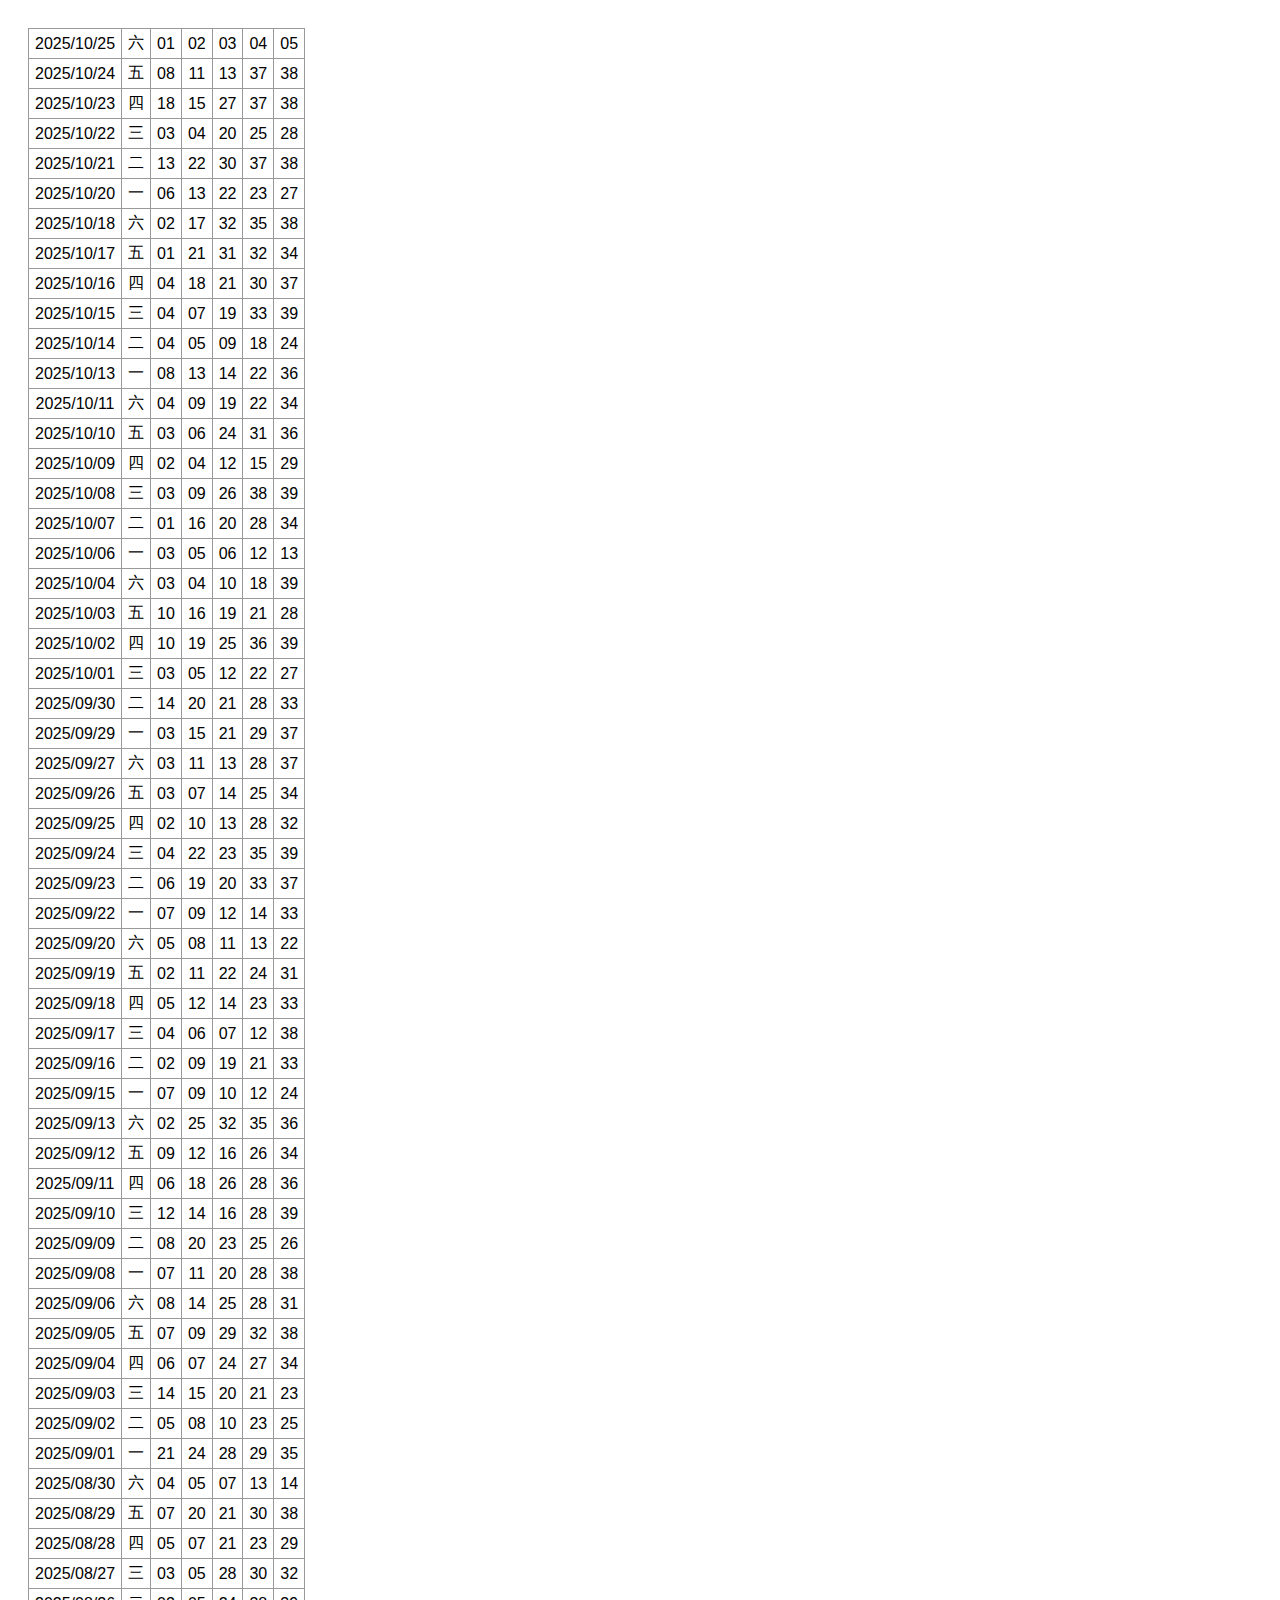
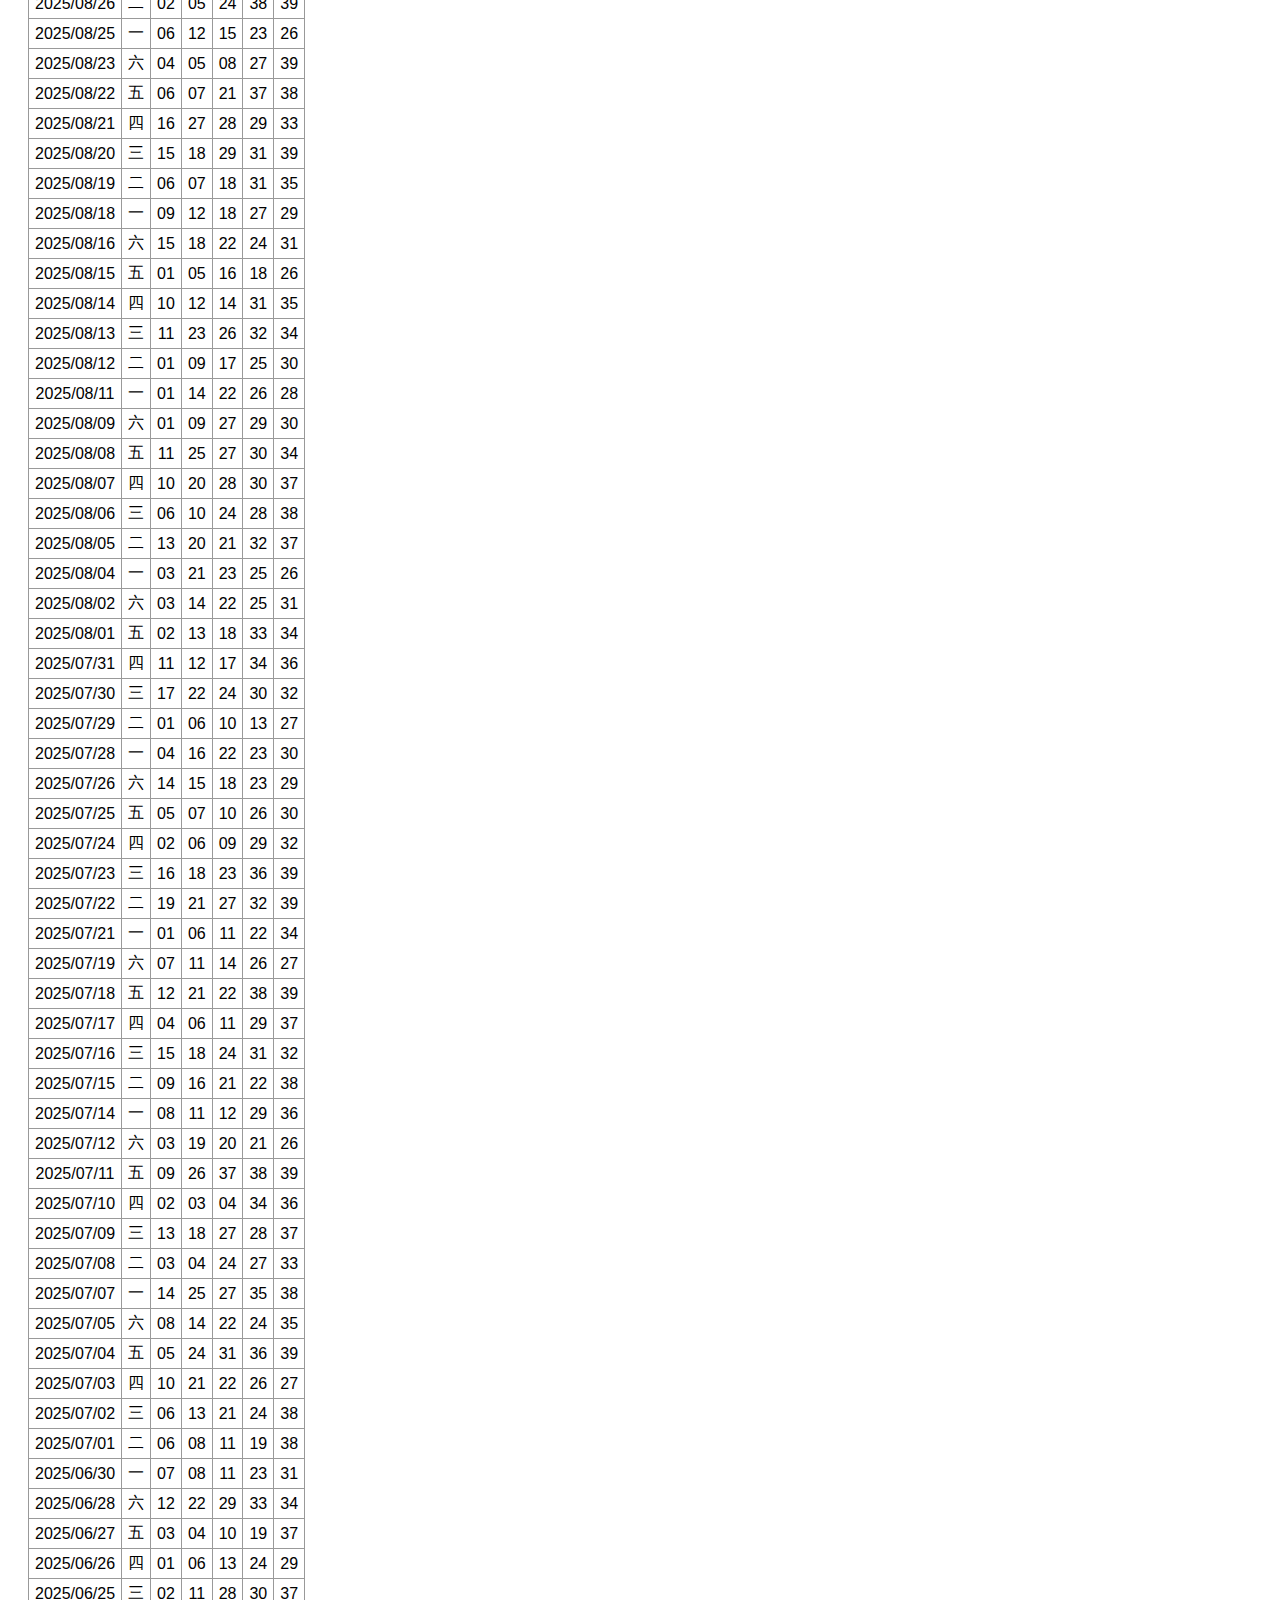
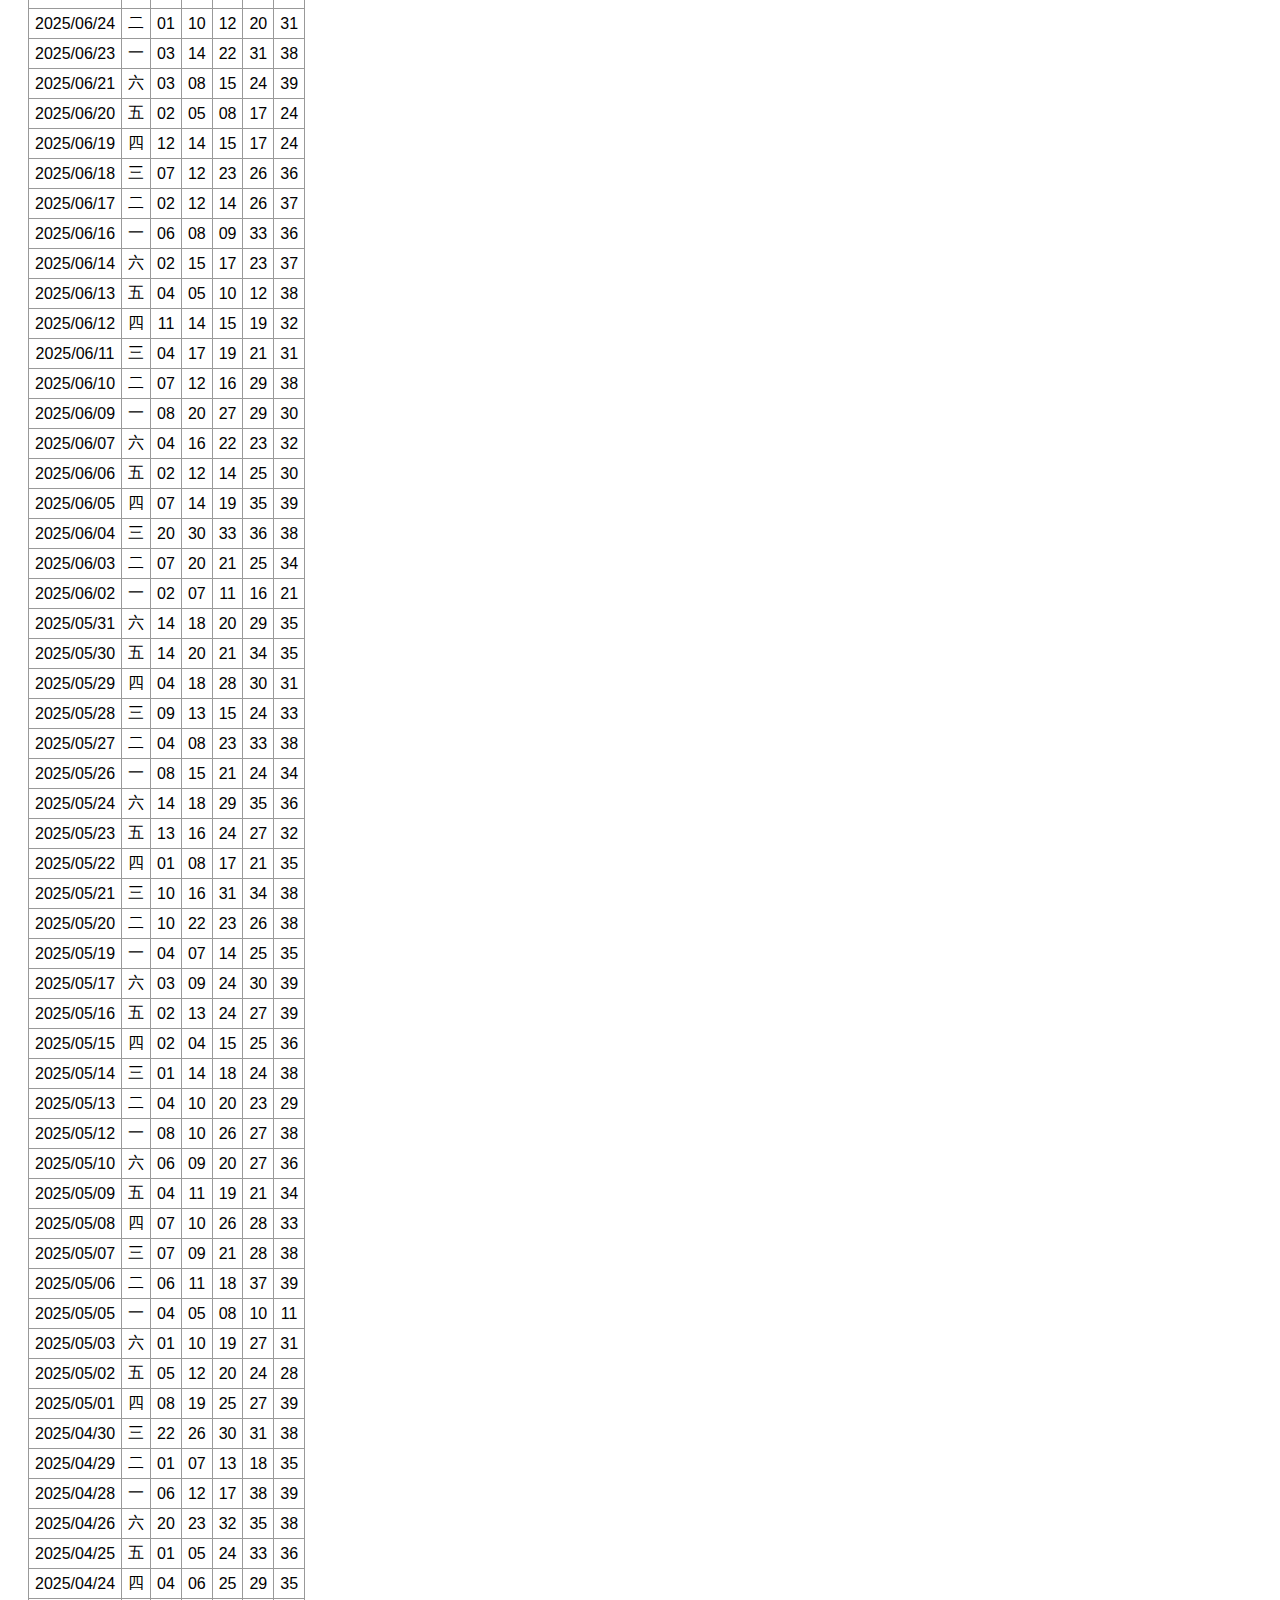
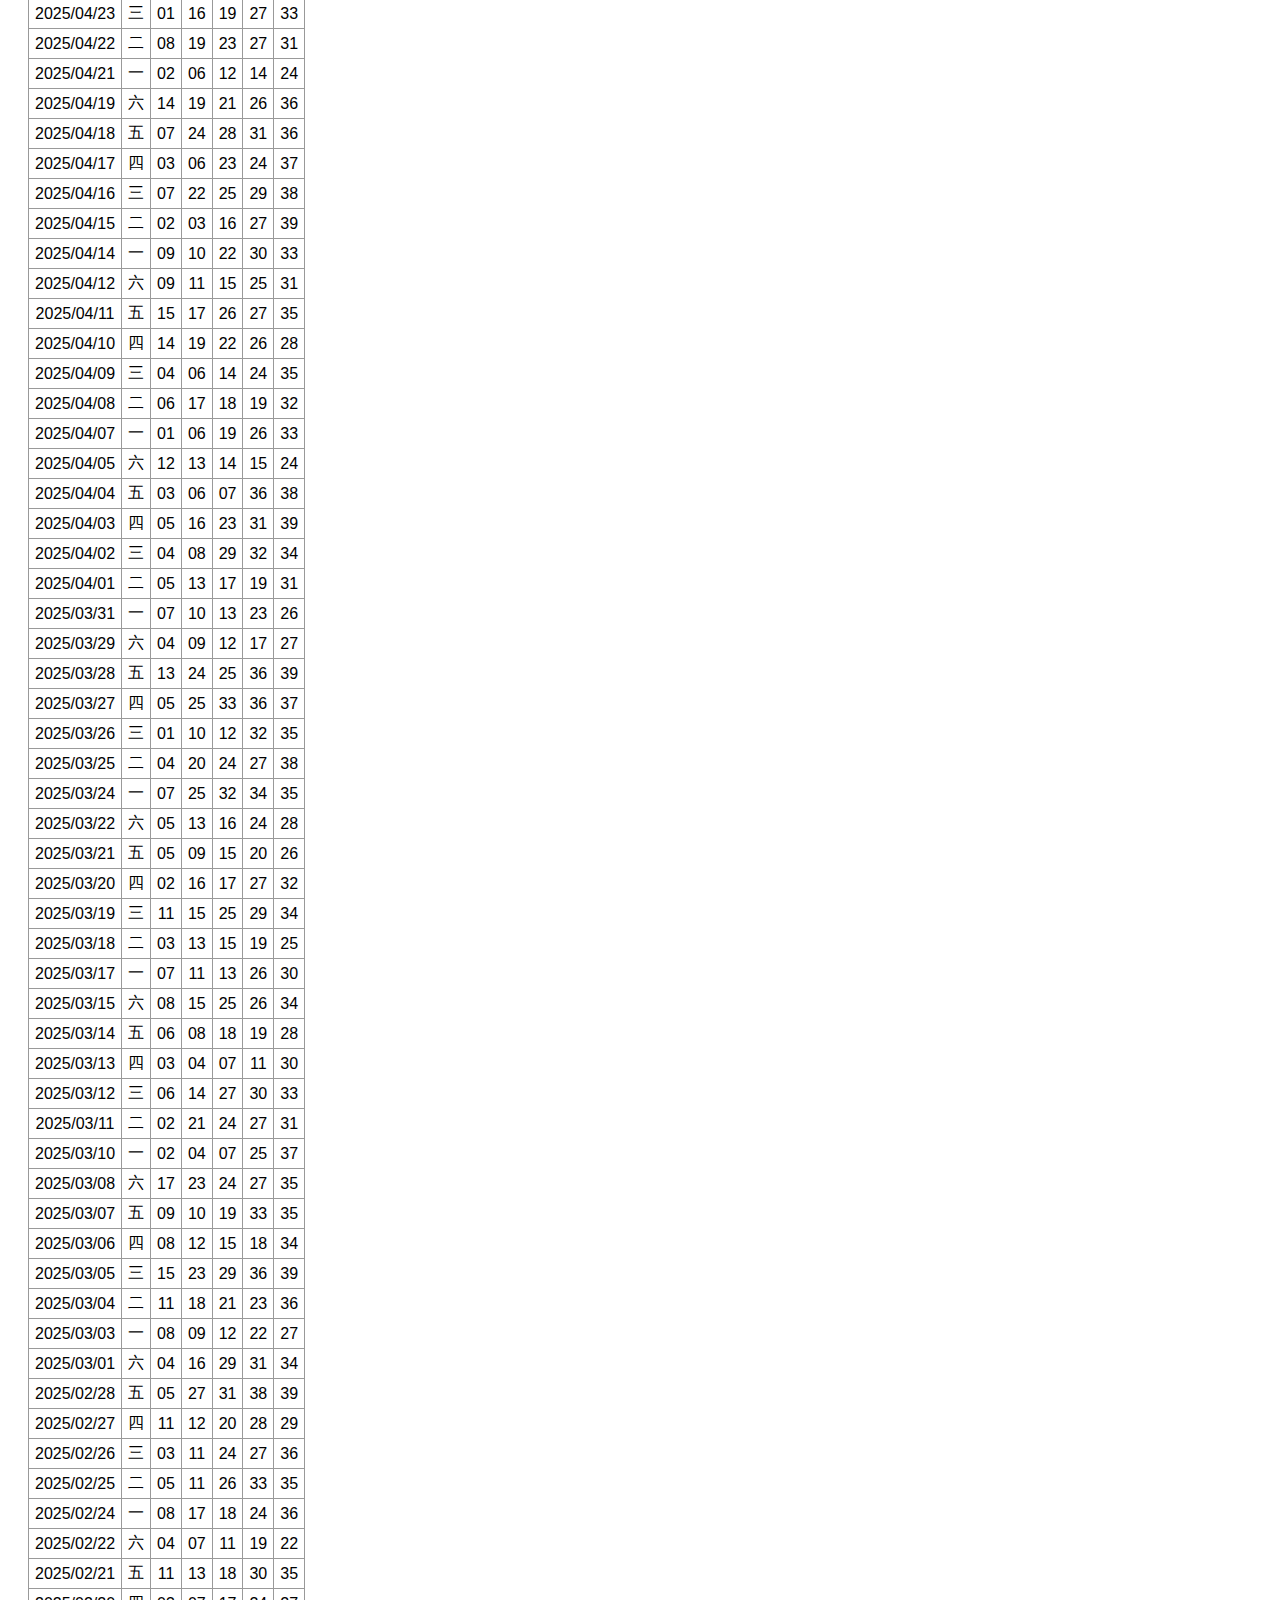
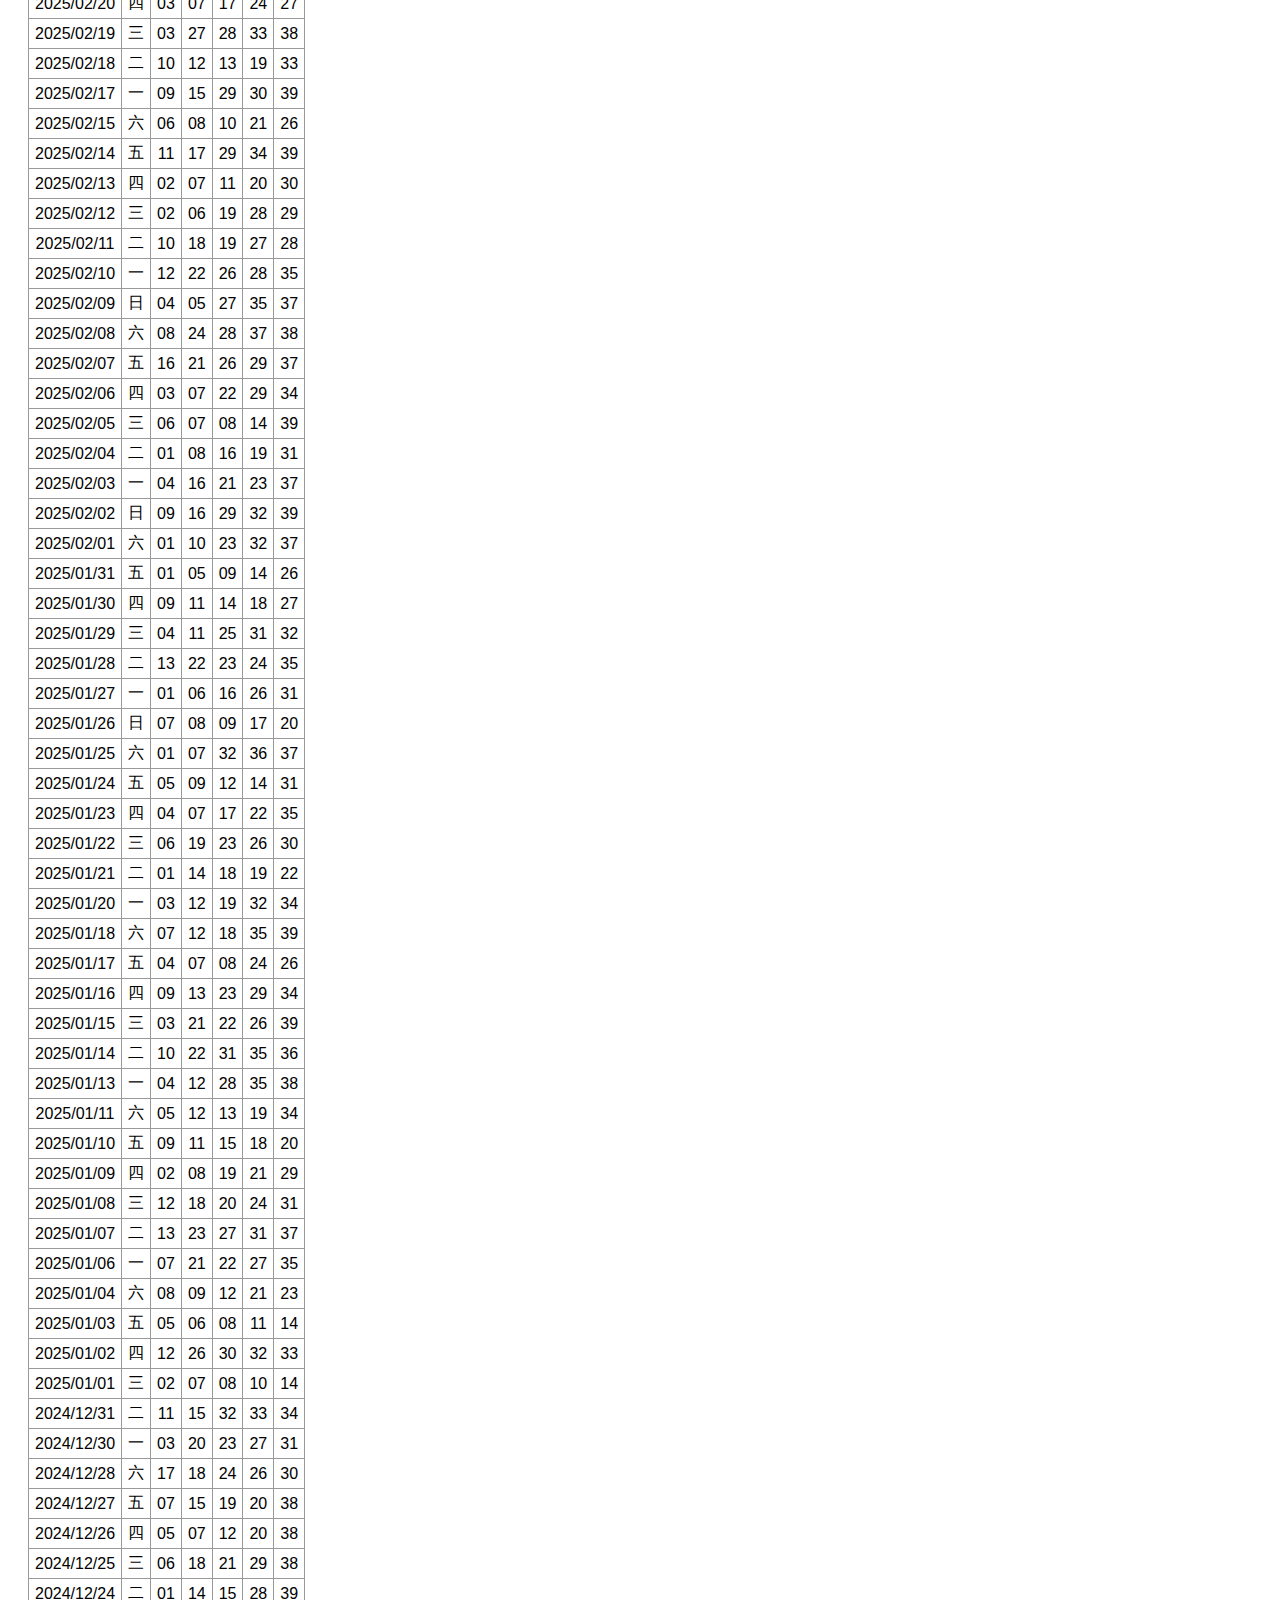
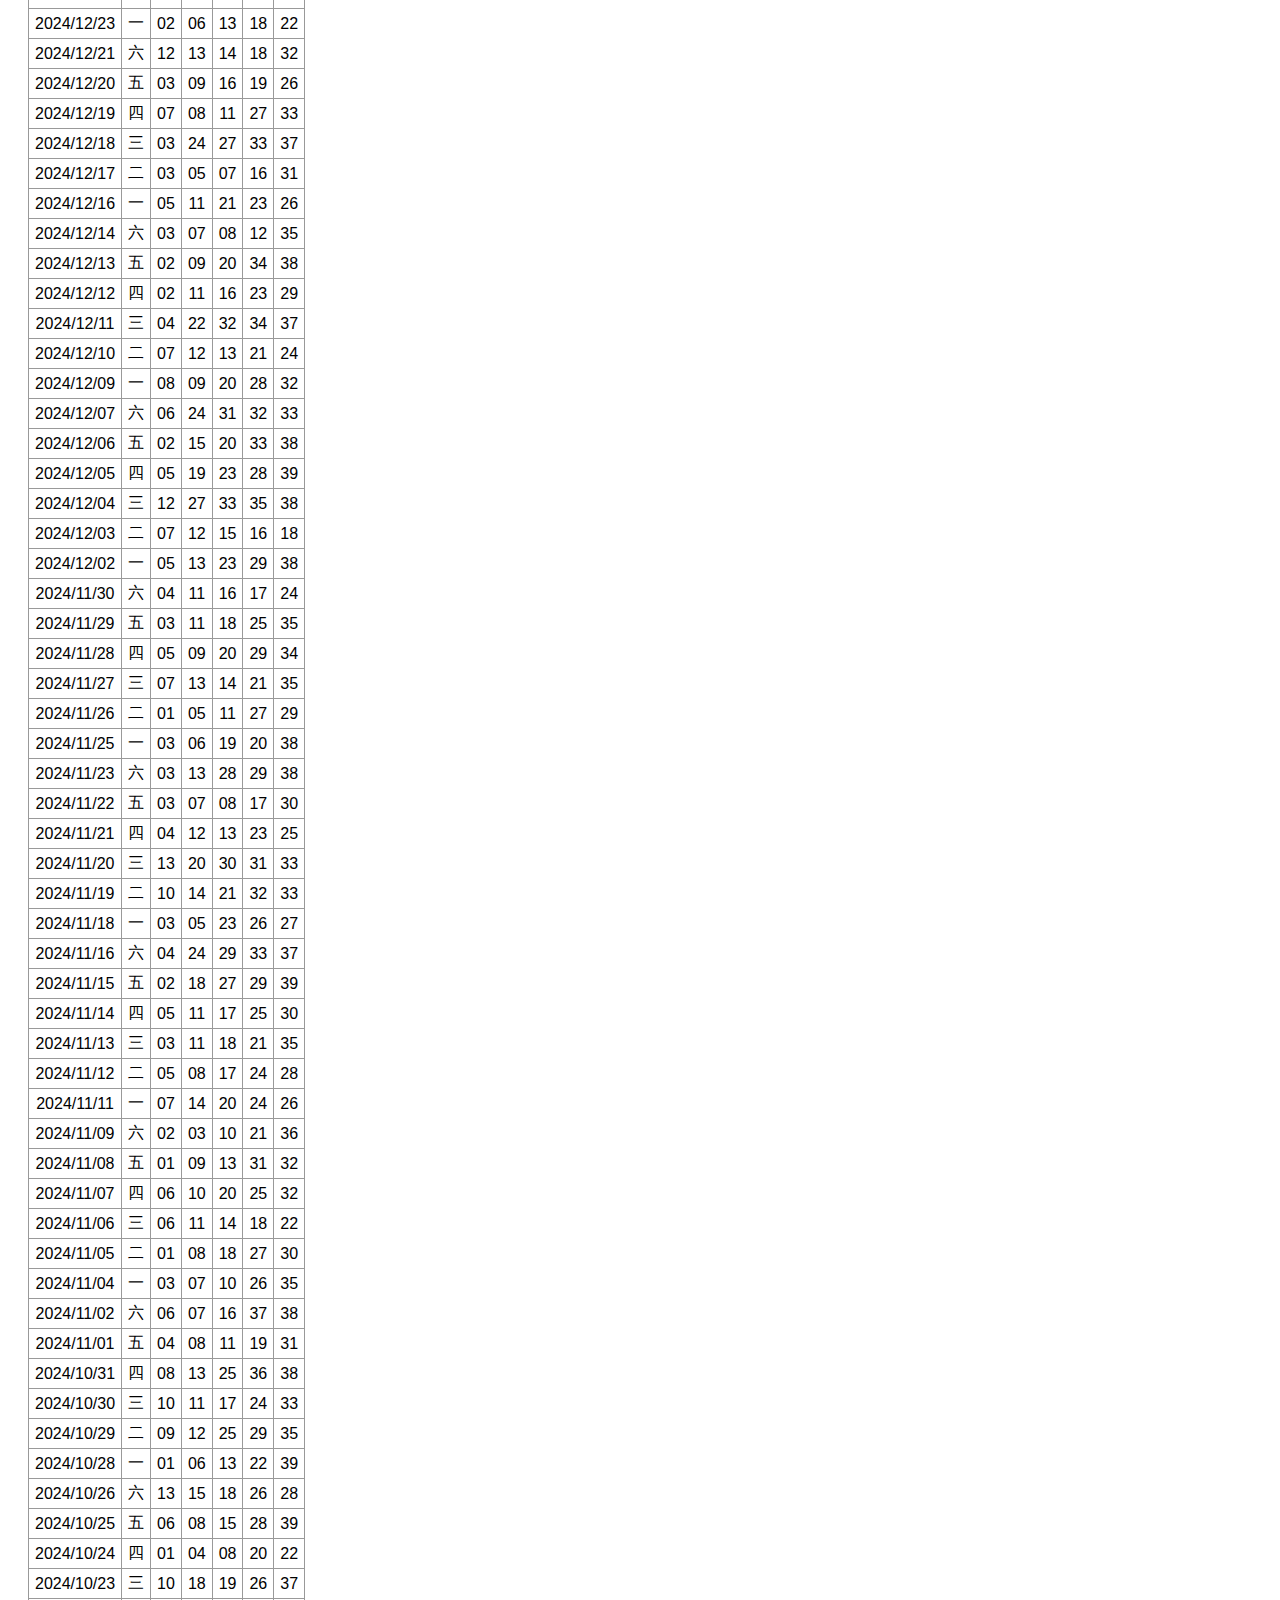
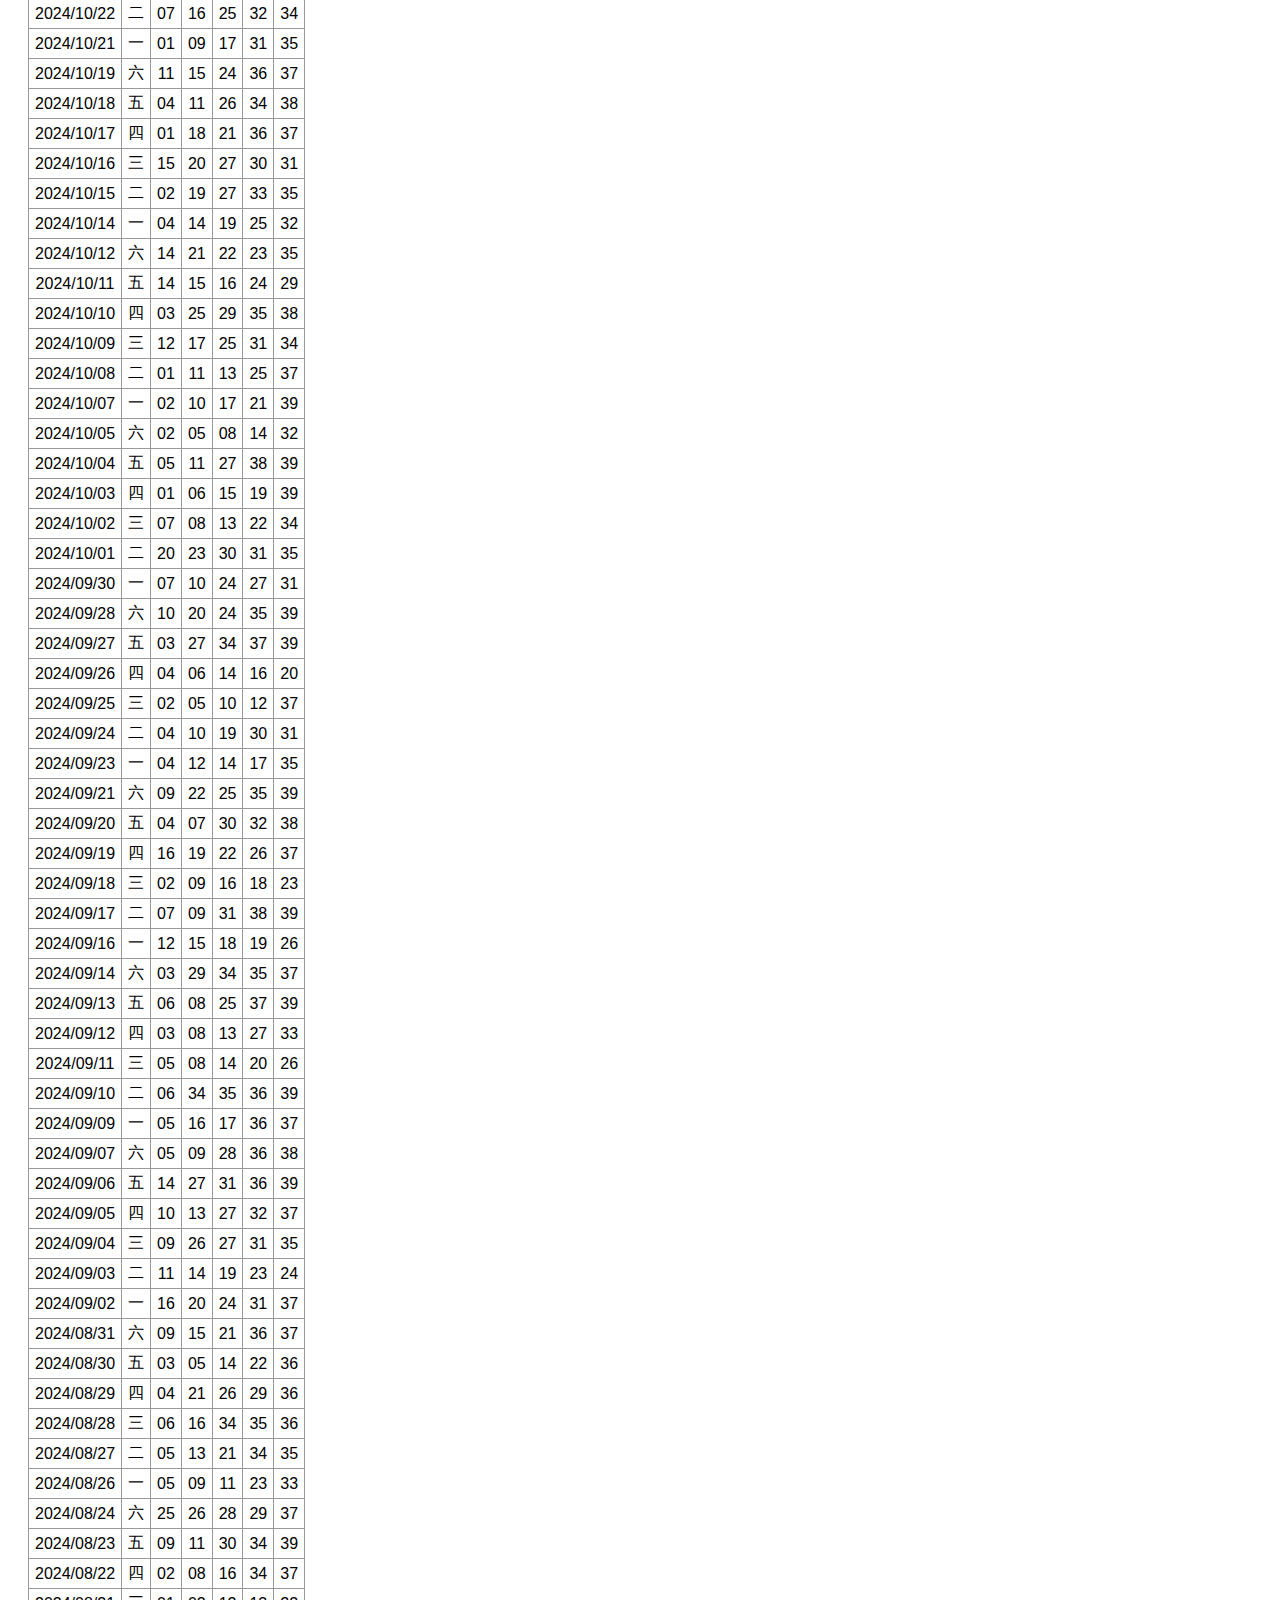
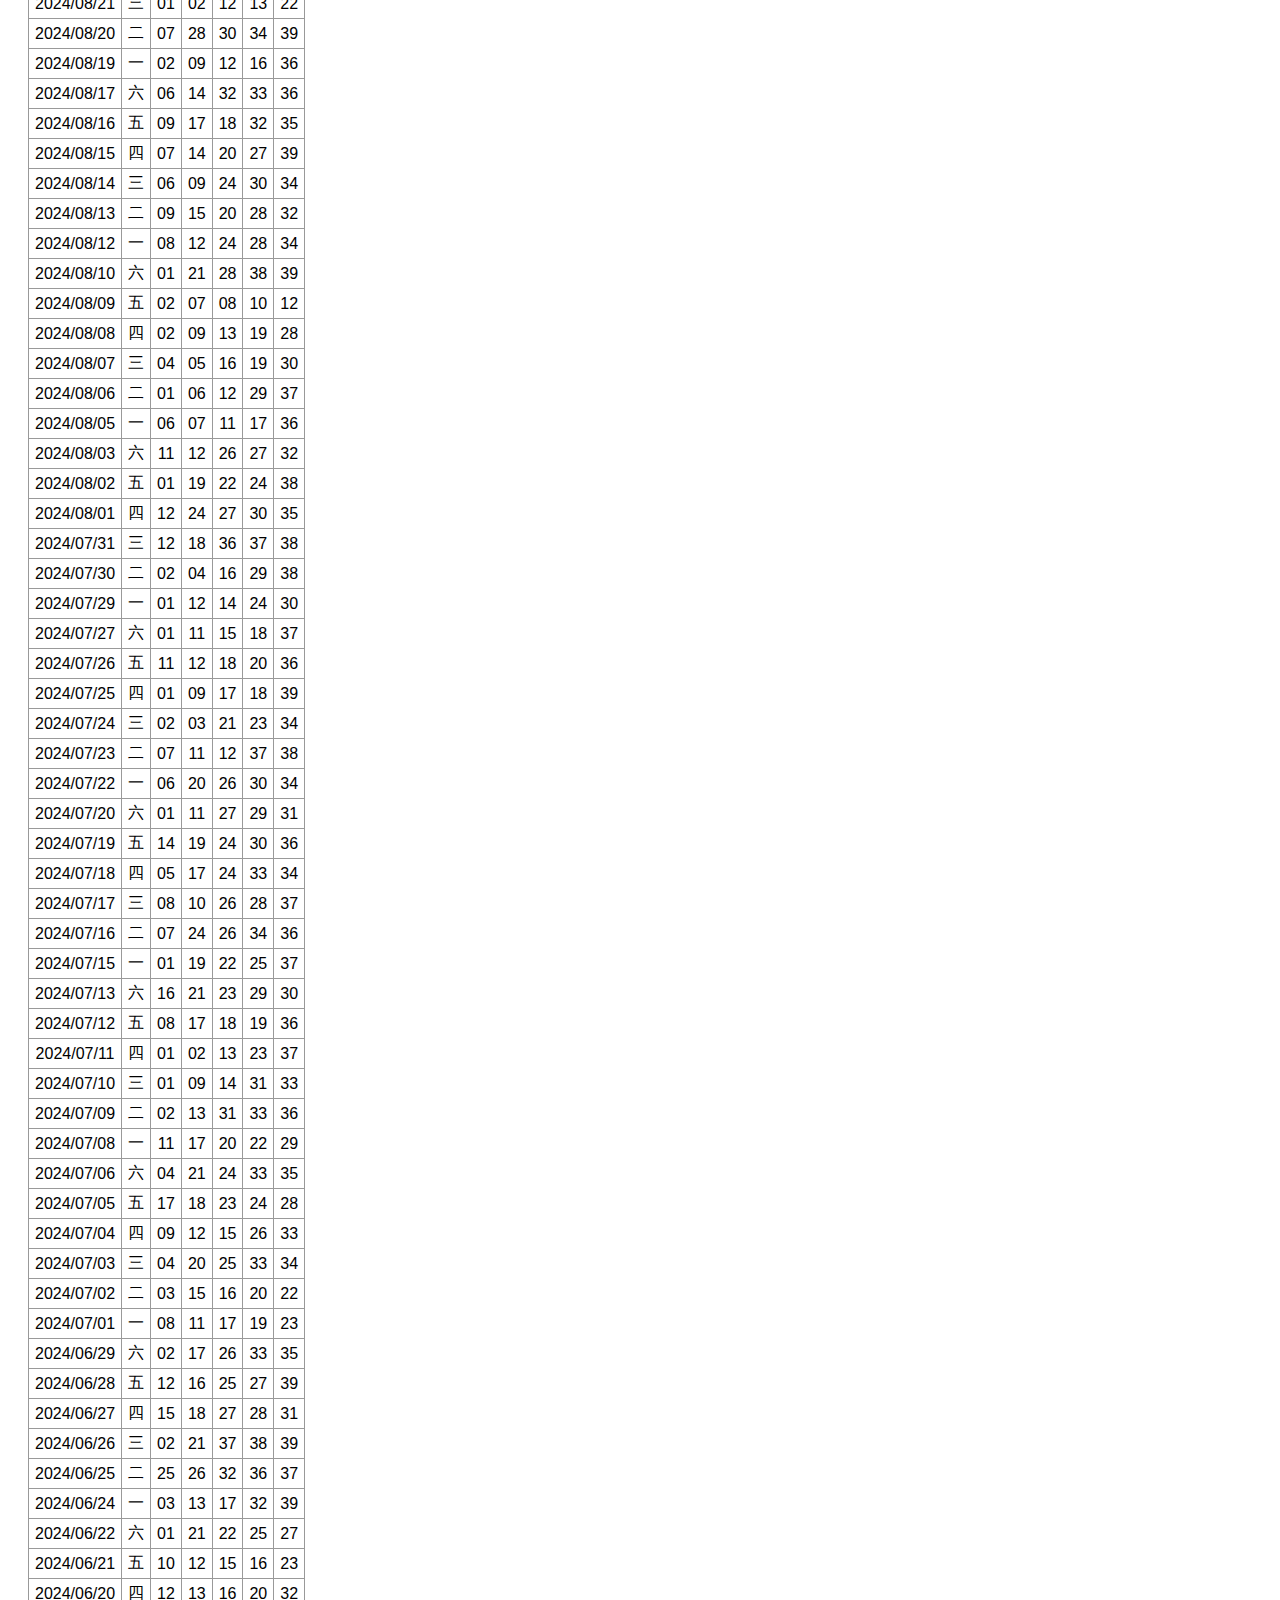
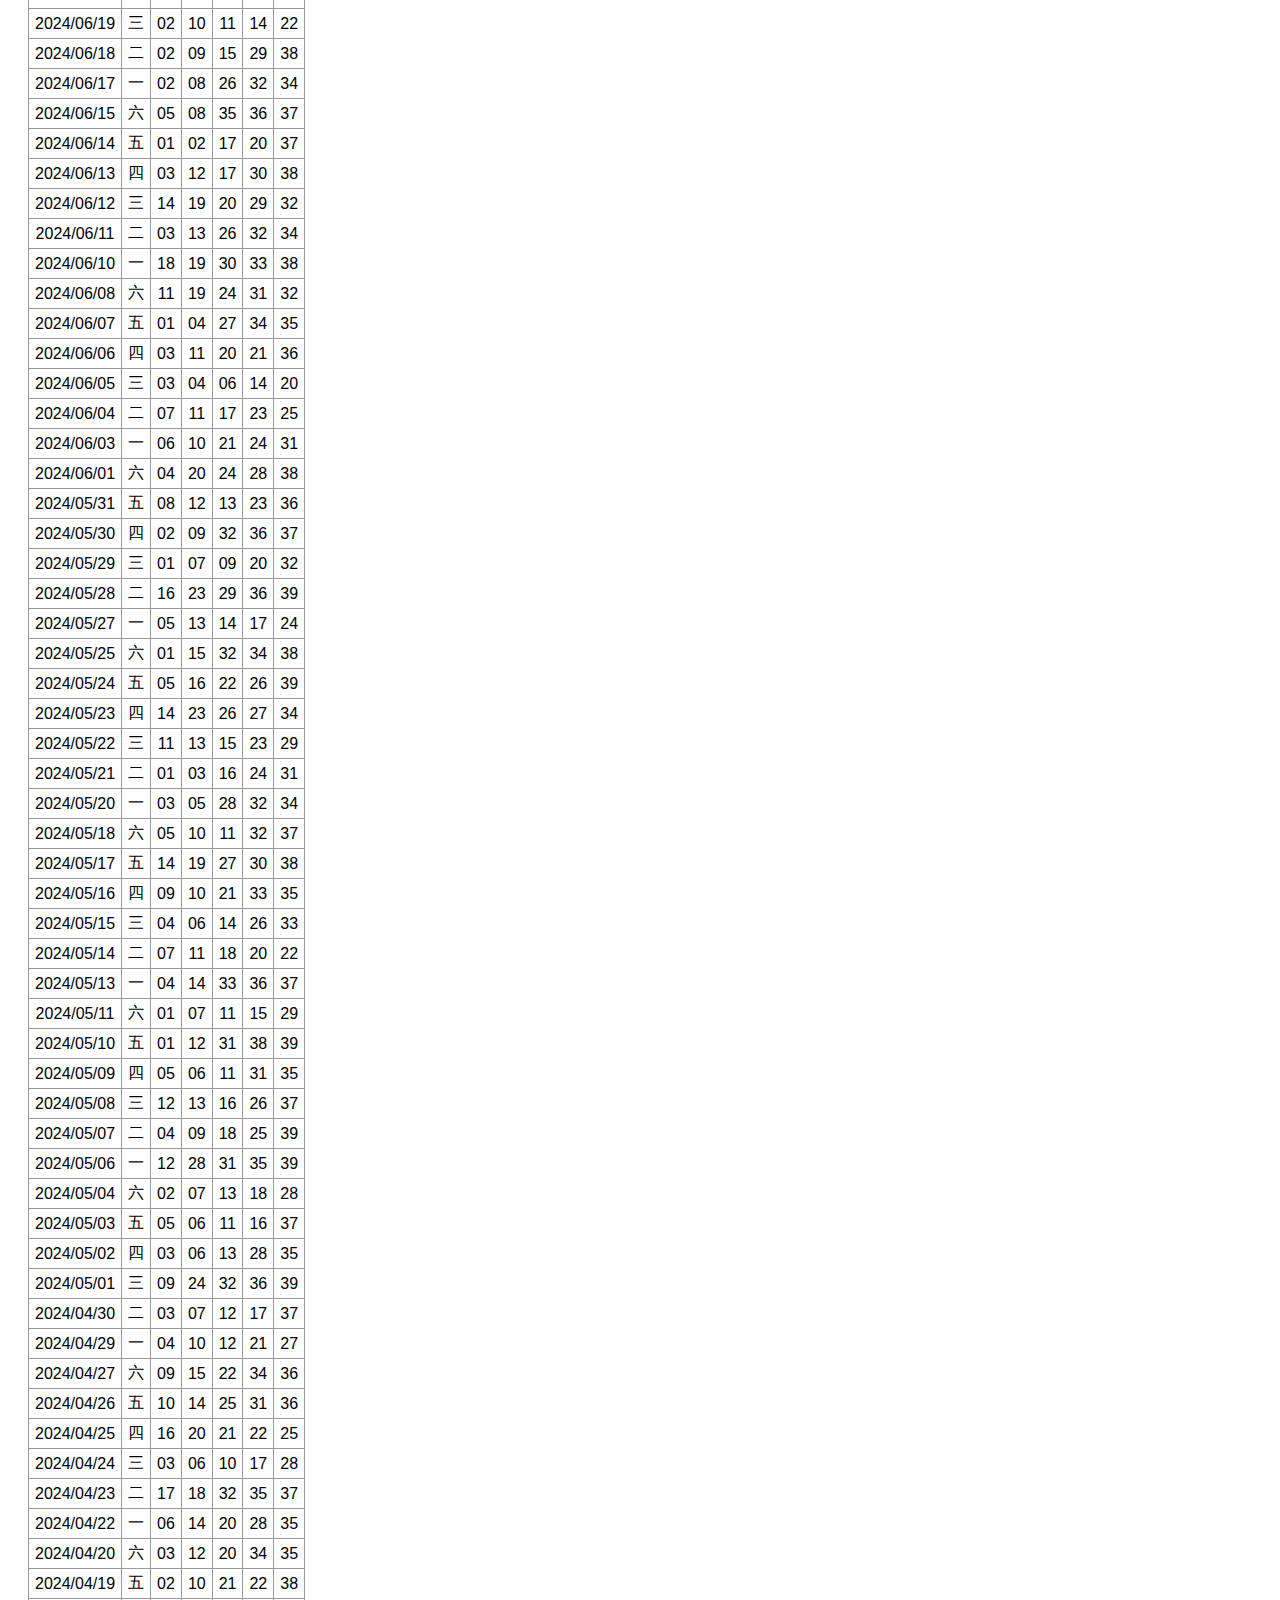
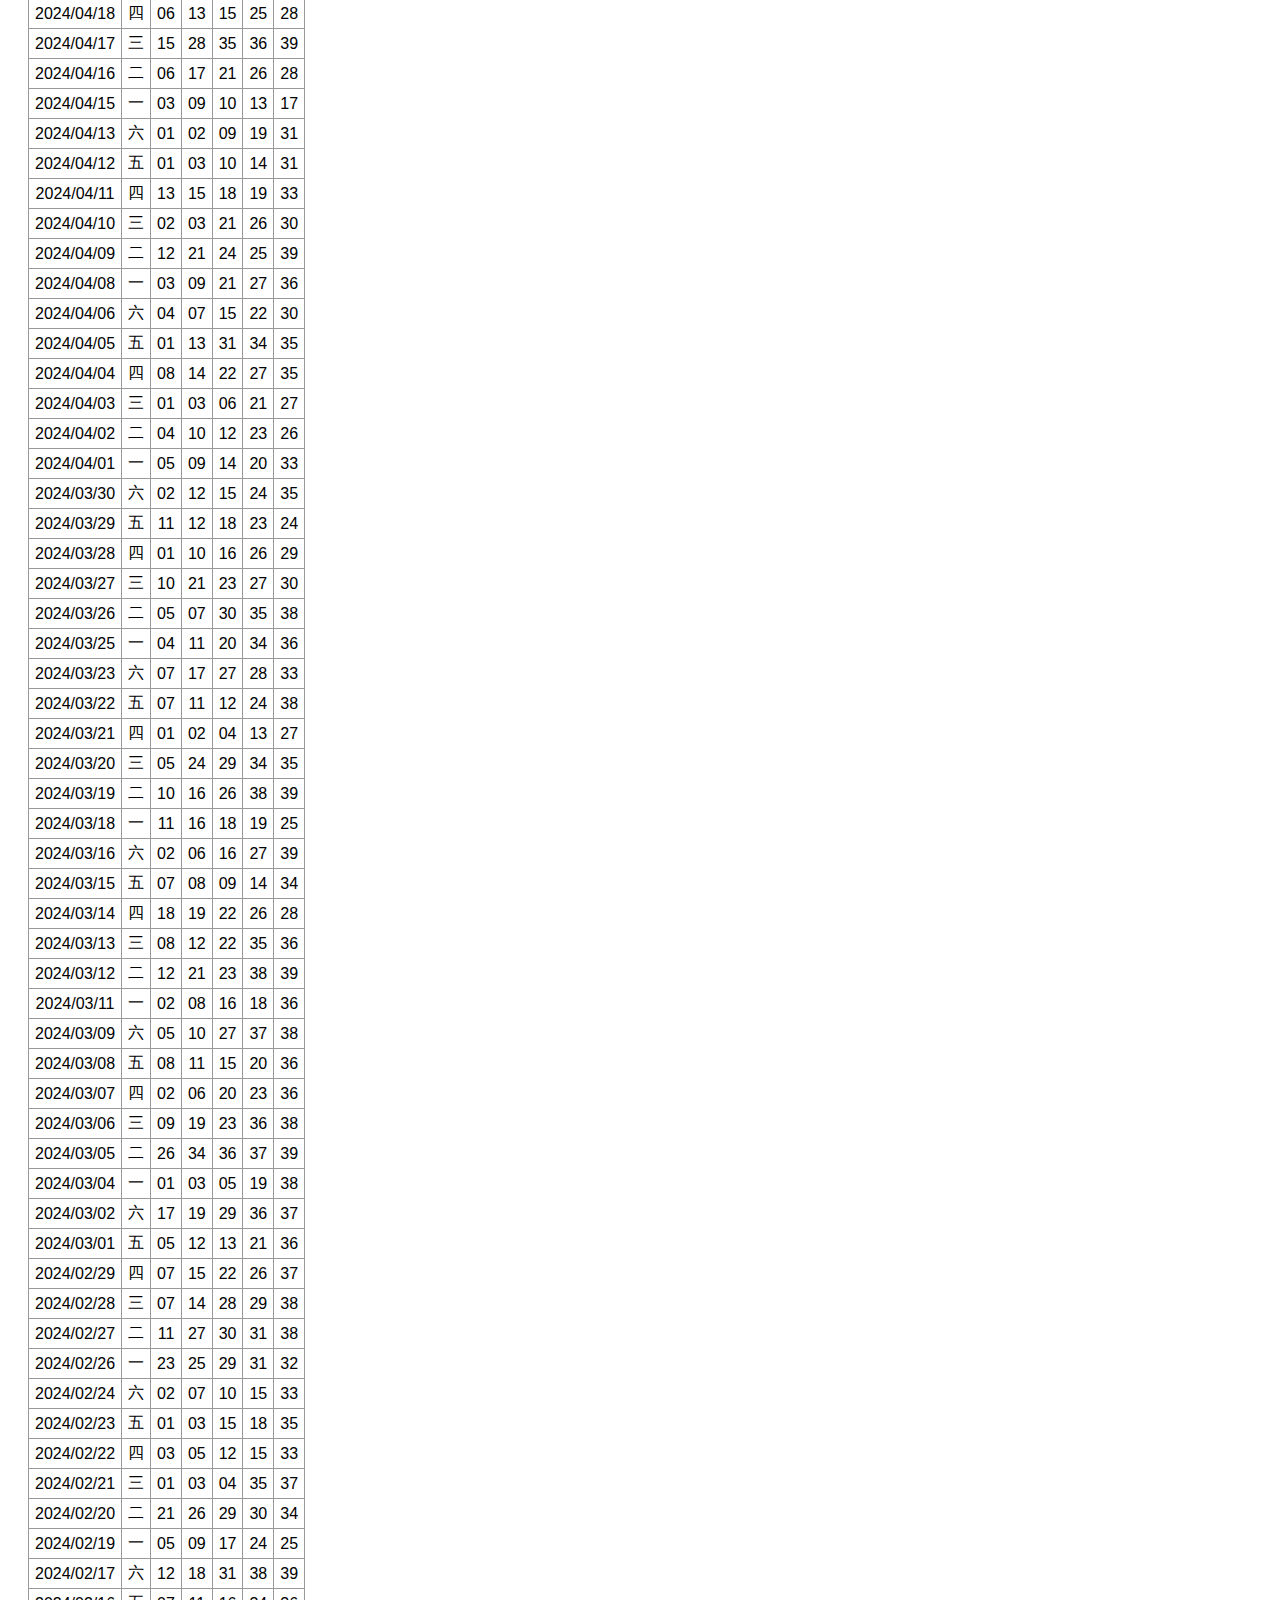
<file: data2425.html>
<!doctype html>
<html lang="zh-Hant">
<head>
<meta charset="utf-8">
<title>2025_539 </title>
<style>
  body{
font-family:Arial,sans-serif;
padding:20px;
}
  .container{
display:flex;
gap:20px;
align-items:flex-start;
}
  table{
border-collapse:collapse;
font-size:16px;
max-width:100%;
overflow-x:auto; 
display:block;
}
  td{
border:1px solid #999;
padding:4px 6px;
text-align:center;
}
  .editorBox{
min-width:220px;
}
  /* 手機 RWD */
  @media (max-width: 768px) {
    .container {flex-direction: column;}
    .editorBox {order: -1; margin-bottom: 20px;}
  }
</style>
</head>
<body>
<table>
<tr><td>2025/10/25</td><td>六</td><td>01</td><td>02</td><td>03</td><td>04</td><td>05</td></tr>	
<tr><td>2025/10/24</td><td>五</td><td>08</td><td>11</td><td>13</td><td>37</td><td>38</td></tr>
<tr><td>2025/10/23</td><td>四</td><td>18</td><td>15</td><td>27</td><td>37</td><td>38</td></tr>
<tr><td>2025/10/22</td><td>三</td><td>03</td><td>04</td><td>20</td><td>25</td><td>28</td></tr>
<tr><td>2025/10/21</td><td>二</td><td>13</td><td>22</td><td>30</td><td>37</td><td>38</td></tr>
<tr><td>2025/10/20</td><td>一</td><td>06</td><td>13</td><td>22</td><td>23</td><td>27</td></tr>
<tr><td>2025/10/18</td><td>六</td><td>02</td><td>17</td><td>32</td><td>35</td><td>38</td></tr>
<tr><td>2025/10/17</td><td>五</td><td>01</td><td>21</td><td>31</td><td>32</td><td>34</td></tr>
<tr><td>2025/10/16</td><td>四</td><td>04</td><td>18</td><td>21</td><td>30</td><td>37</td></tr>
<tr><td>2025/10/15</td><td>三</td><td>04</td><td>07</td><td>19</td><td>33</td><td>39</td></tr>
<tr><td>2025/10/14</td><td>二</td><td>04</td><td>05</td><td>09</td><td>18</td><td>24</td></tr>
<tr><td>2025/10/13</td><td>一</td><td>08</td><td>13</td><td>14</td><td>22</td><td>36</td></tr>
<tr><td>2025/10/11</td><td>六</td><td>04</td><td>09</td><td>19</td><td>22</td><td>34</td></tr>
<tr><td>2025/10/10</td><td>五</td><td>03</td><td>06</td><td>24</td><td>31</td><td>36</td></tr>
<tr><td>2025/10/09</td><td>四</td><td>02</td><td>04</td><td>12</td><td>15</td><td>29</td></tr>
<tr><td>2025/10/08</td><td>三</td><td>03</td><td>09</td><td>26</td><td>38</td><td>39</td></tr>
<tr><td>2025/10/07</td><td>二</td><td>01</td><td>16</td><td>20</td><td>28</td><td>34</td></tr>
<tr><td>2025/10/06</td><td>一</td><td>03</td><td>05</td><td>06</td><td>12</td><td>13</td></tr>
<tr><td>2025/10/04</td><td>六</td><td>03</td><td>04</td><td>10</td><td>18</td><td>39</td></tr>
<tr><td>2025/10/03</td><td>五</td><td>10</td><td>16</td><td>19</td><td>21</td><td>28</td></tr>
<tr><td>2025/10/02</td><td>四</td><td>10</td><td>19</td><td>25</td><td>36</td><td>39</td></tr>
<tr><td>2025/10/01</td><td>三</td><td>03</td><td>05</td><td>12</td><td>22</td><td>27</td></tr>
<tr><td>2025/09/30</td><td>二</td><td>14</td><td>20</td><td>21</td><td>28</td><td>33</td></tr>
<tr><td>2025/09/29</td><td>一</td><td>03</td><td>15</td><td>21</td><td>29</td><td>37</td></tr>
<tr><td>2025/09/27</td><td>六</td><td>03</td><td>11</td><td>13</td><td>28</td><td>37</td></tr>
<tr><td>2025/09/26</td><td>五</td><td>03</td><td>07</td><td>14</td><td>25</td><td>34</td></tr>
<tr><td>2025/09/25</td><td>四</td><td>02</td><td>10</td><td>13</td><td>28</td><td>32</td></tr>
<tr><td>2025/09/24</td><td>三</td><td>04</td><td>22</td><td>23</td><td>35</td><td>39</td></tr>
<tr><td>2025/09/23</td><td>二</td><td>06</td><td>19</td><td>20</td><td>33</td><td>37</td></tr>
<tr><td>2025/09/22</td><td>一</td><td>07</td><td>09</td><td>12</td><td>14</td><td>33</td></tr>
<tr><td>2025/09/20</td><td>六</td><td>05</td><td>08</td><td>11</td><td>13</td><td>22</td></tr>
<tr><td>2025/09/19</td><td>五</td><td>02</td><td>11</td><td>22</td><td>24</td><td>31</td></tr>
<tr><td>2025/09/18</td><td>四</td><td>05</td><td>12</td><td>14</td><td>23</td><td>33</td></tr>
<tr><td>2025/09/17</td><td>三</td><td>04</td><td>06</td><td>07</td><td>12</td><td>38</td></tr>
<tr><td>2025/09/16</td><td>二</td><td>02</td><td>09</td><td>19</td><td>21</td><td>33</td></tr>
<tr><td>2025/09/15</td><td>一</td><td>07</td><td>09</td><td>10</td><td>12</td><td>24</td></tr>
<tr><td>2025/09/13</td><td>六</td><td>02</td><td>25</td><td>32</td><td>35</td><td>36</td></tr>
<tr><td>2025/09/12</td><td>五</td><td>09</td><td>12</td><td>16</td><td>26</td><td>34</td></tr>
<tr><td>2025/09/11</td><td>四</td><td>06</td><td>18</td><td>26</td><td>28</td><td>36</td></tr>
<tr><td>2025/09/10</td><td>三</td><td>12</td><td>14</td><td>16</td><td>28</td><td>39</td></tr>
<tr><td>2025/09/09</td><td>二</td><td>08</td><td>20</td><td>23</td><td>25</td><td>26</td></tr>
<tr><td>2025/09/08</td><td>一</td><td>07</td><td>11</td><td>20</td><td>28</td><td>38</td></tr>
<tr><td>2025/09/06</td><td>六</td><td>08</td><td>14</td><td>25</td><td>28</td><td>31</td></tr>
<tr><td>2025/09/05</td><td>五</td><td>07</td><td>09</td><td>29</td><td>32</td><td>38</td></tr>
<tr><td>2025/09/04</td><td>四</td><td>06</td><td>07</td><td>24</td><td>27</td><td>34</td></tr>
<tr><td>2025/09/03</td><td>三</td><td>14</td><td>15</td><td>20</td><td>21</td><td>23</td></tr>
<tr><td>2025/09/02</td><td>二</td><td>05</td><td>08</td><td>10</td><td>23</td><td>25</td></tr>
<tr><td>2025/09/01</td><td>一</td><td>21</td><td>24</td><td>28</td><td>29</td><td>35</td></tr>
<tr><td>2025/08/30</td><td>六</td><td>04</td><td>05</td><td>07</td><td>13</td><td>14</td></tr>
<tr><td>2025/08/29</td><td>五</td><td>07</td><td>20</td><td>21</td><td>30</td><td>38</td></tr>
<tr><td>2025/08/28</td><td>四</td><td>05</td><td>07</td><td>21</td><td>23</td><td>29</td></tr>
<tr><td>2025/08/27</td><td>三</td><td>03</td><td>05</td><td>28</td><td>30</td><td>32</td></tr>
<tr><td>2025/08/26</td><td>二</td><td>02</td><td>05</td><td>24</td><td>38</td><td>39</td></tr>
<tr><td>2025/08/25</td><td>一</td><td>06</td><td>12</td><td>15</td><td>23</td><td>26</td></tr>
<tr><td>2025/08/23</td><td>六</td><td>04</td><td>05</td><td>08</td><td>27</td><td>39</td></tr>
<tr><td>2025/08/22</td><td>五</td><td>06</td><td>07</td><td>21</td><td>37</td><td>38</td></tr>
<tr><td>2025/08/21</td><td>四</td><td>16</td><td>27</td><td>28</td><td>29</td><td>33</td></tr>
<tr><td>2025/08/20</td><td>三</td><td>15</td><td>18</td><td>29</td><td>31</td><td>39</td></tr>
<tr><td>2025/08/19</td><td>二</td><td>06</td><td>07</td><td>18</td><td>31</td><td>35</td></tr>
<tr><td>2025/08/18</td><td>一</td><td>09</td><td>12</td><td>18</td><td>27</td><td>29</td></tr>
<tr><td>2025/08/16</td><td>六</td><td>15</td><td>18</td><td>22</td><td>24</td><td>31</td></tr>
<tr><td>2025/08/15</td><td>五</td><td>01</td><td>05</td><td>16</td><td>18</td><td>26</td></tr>
<tr><td>2025/08/14</td><td>四</td><td>10</td><td>12</td><td>14</td><td>31</td><td>35</td></tr>
<tr><td>2025/08/13</td><td>三</td><td>11</td><td>23</td><td>26</td><td>32</td><td>34</td></tr>
<tr><td>2025/08/12</td><td>二</td><td>01</td><td>09</td><td>17</td><td>25</td><td>30</td></tr>
<tr><td>2025/08/11</td><td>一</td><td>01</td><td>14</td><td>22</td><td>26</td><td>28</td></tr>
<tr><td>2025/08/09</td><td>六</td><td>01</td><td>09</td><td>27</td><td>29</td><td>30</td></tr>
<tr><td>2025/08/08</td><td>五</td><td>11</td><td>25</td><td>27</td><td>30</td><td>34</td></tr>
<tr><td>2025/08/07</td><td>四</td><td>10</td><td>20</td><td>28</td><td>30</td><td>37</td></tr>
<tr><td>2025/08/06</td><td>三</td><td>06</td><td>10</td><td>24</td><td>28</td><td>38</td></tr>
<tr><td>2025/08/05</td><td>二</td><td>13</td><td>20</td><td>21</td><td>32</td><td>37</td></tr>
<tr><td>2025/08/04</td><td>一</td><td>03</td><td>21</td><td>23</td><td>25</td><td>26</td></tr>
<tr><td>2025/08/02</td><td>六</td><td>03</td><td>14</td><td>22</td><td>25</td><td>31</td></tr>
<tr><td>2025/08/01</td><td>五</td><td>02</td><td>13</td><td>18</td><td>33</td><td>34</td></tr>
<tr><td>2025/07/31</td><td>四</td><td>11</td><td>12</td><td>17</td><td>34</td><td>36</td></tr>
<tr><td>2025/07/30</td><td>三</td><td>17</td><td>22</td><td>24</td><td>30</td><td>32</td></tr>
<tr><td>2025/07/29</td><td>二</td><td>01</td><td>06</td><td>10</td><td>13</td><td>27</td></tr>
<tr><td>2025/07/28</td><td>一</td><td>04</td><td>16</td><td>22</td><td>23</td><td>30</td></tr>
<tr><td>2025/07/26</td><td>六</td><td>14</td><td>15</td><td>18</td><td>23</td><td>29</td></tr>
<tr><td>2025/07/25</td><td>五</td><td>05</td><td>07</td><td>10</td><td>26</td><td>30</td></tr>
<tr><td>2025/07/24</td><td>四</td><td>02</td><td>06</td><td>09</td><td>29</td><td>32</td></tr>
<tr><td>2025/07/23</td><td>三</td><td>16</td><td>18</td><td>23</td><td>36</td><td>39</td></tr>
<tr><td>2025/07/22</td><td>二</td><td>19</td><td>21</td><td>27</td><td>32</td><td>39</td></tr>
<tr><td>2025/07/21</td><td>一</td><td>01</td><td>06</td><td>11</td><td>22</td><td>34</td></tr>
<tr><td>2025/07/19</td><td>六</td><td>07</td><td>11</td><td>14</td><td>26</td><td>27</td></tr>
<tr><td>2025/07/18</td><td>五</td><td>12</td><td>21</td><td>22</td><td>38</td><td>39</td></tr>
<tr><td>2025/07/17</td><td>四</td><td>04</td><td>06</td><td>11</td><td>29</td><td>37</td></tr>
<tr><td>2025/07/16</td><td>三</td><td>15</td><td>18</td><td>24</td><td>31</td><td>32</td></tr>
<tr><td>2025/07/15</td><td>二</td><td>09</td><td>16</td><td>21</td><td>22</td><td>38</td></tr>
<tr><td>2025/07/14</td><td>一</td><td>08</td><td>11</td><td>12</td><td>29</td><td>36</td></tr>
<tr><td>2025/07/12</td><td>六</td><td>03</td><td>19</td><td>20</td><td>21</td><td>26</td></tr>
<tr><td>2025/07/11</td><td>五</td><td>09</td><td>26</td><td>37</td><td>38</td><td>39</td></tr>
<tr><td>2025/07/10</td><td>四</td><td>02</td><td>03</td><td>04</td><td>34</td><td>36</td></tr>
<tr><td>2025/07/09</td><td>三</td><td>13</td><td>18</td><td>27</td><td>28</td><td>37</td></tr>
<tr><td>2025/07/08</td><td>二</td><td>03</td><td>04</td><td>24</td><td>27</td><td>33</td></tr>
<tr><td>2025/07/07</td><td>一</td><td>14</td><td>25</td><td>27</td><td>35</td><td>38</td></tr>
<tr><td>2025/07/05</td><td>六</td><td>08</td><td>14</td><td>22</td><td>24</td><td>35</td></tr>
<tr><td>2025/07/04</td><td>五</td><td>05</td><td>24</td><td>31</td><td>36</td><td>39</td></tr>
<tr><td>2025/07/03</td><td>四</td><td>10</td><td>21</td><td>22</td><td>26</td><td>27</td></tr>
<tr><td>2025/07/02</td><td>三</td><td>06</td><td>13</td><td>21</td><td>24</td><td>38</td></tr>
<tr><td>2025/07/01</td><td>二</td><td>06</td><td>08</td><td>11</td><td>19</td><td>38</td></tr>
<tr><td>2025/06/30</td><td>一</td><td>07</td><td>08</td><td>11</td><td>23</td><td>31</td></tr>
<tr><td>2025/06/28</td><td>六</td><td>12</td><td>22</td><td>29</td><td>33</td><td>34</td></tr>
<tr><td>2025/06/27</td><td>五</td><td>03</td><td>04</td><td>10</td><td>19</td><td>37</td></tr>
<tr><td>2025/06/26</td><td>四</td><td>01</td><td>06</td><td>13</td><td>24</td><td>29</td></tr>
<tr><td>2025/06/25</td><td>三</td><td>02</td><td>11</td><td>28</td><td>30</td><td>37</td></tr>
<tr><td>2025/06/24</td><td>二</td><td>01</td><td>10</td><td>12</td><td>20</td><td>31</td></tr>
<tr><td>2025/06/23</td><td>一</td><td>03</td><td>14</td><td>22</td><td>31</td><td>38</td></tr>
<tr><td>2025/06/21</td><td>六</td><td>03</td><td>08</td><td>15</td><td>24</td><td>39</td></tr>
<tr><td>2025/06/20</td><td>五</td><td>02</td><td>05</td><td>08</td><td>17</td><td>24</td></tr>
<tr><td>2025/06/19</td><td>四</td><td>12</td><td>14</td><td>15</td><td>17</td><td>24</td></tr>
<tr><td>2025/06/18</td><td>三</td><td>07</td><td>12</td><td>23</td><td>26</td><td>36</td></tr>
<tr><td>2025/06/17</td><td>二</td><td>02</td><td>12</td><td>14</td><td>26</td><td>37</td></tr>
<tr><td>2025/06/16</td><td>一</td><td>06</td><td>08</td><td>09</td><td>33</td><td>36</td></tr>
<tr><td>2025/06/14</td><td>六</td><td>02</td><td>15</td><td>17</td><td>23</td><td>37</td></tr>
<tr><td>2025/06/13</td><td>五</td><td>04</td><td>05</td><td>10</td><td>12</td><td>38</td></tr>
<tr><td>2025/06/12</td><td>四</td><td>11</td><td>14</td><td>15</td><td>19</td><td>32</td></tr>
<tr><td>2025/06/11</td><td>三</td><td>04</td><td>17</td><td>19</td><td>21</td><td>31</td></tr>
<tr><td>2025/06/10</td><td>二</td><td>07</td><td>12</td><td>16</td><td>29</td><td>38</td></tr>
<tr><td>2025/06/09</td><td>一</td><td>08</td><td>20</td><td>27</td><td>29</td><td>30</td></tr>
<tr><td>2025/06/07</td><td>六</td><td>04</td><td>16</td><td>22</td><td>23</td><td>32</td></tr>
<tr><td>2025/06/06</td><td>五</td><td>02</td><td>12</td><td>14</td><td>25</td><td>30</td></tr>
<tr><td>2025/06/05</td><td>四</td><td>07</td><td>14</td><td>19</td><td>35</td><td>39</td></tr>
<tr><td>2025/06/04</td><td>三</td><td>20</td><td>30</td><td>33</td><td>36</td><td>38</td></tr>
<tr><td>2025/06/03</td><td>二</td><td>07</td><td>20</td><td>21</td><td>25</td><td>34</td></tr>
<tr><td>2025/06/02</td><td>一</td><td>02</td><td>07</td><td>11</td><td>16</td><td>21</td></tr>
<tr><td>2025/05/31</td><td>六</td><td>14</td><td>18</td><td>20</td><td>29</td><td>35</td></tr>
<tr><td>2025/05/30</td><td>五</td><td>14</td><td>20</td><td>21</td><td>34</td><td>35</td></tr>
<tr><td>2025/05/29</td><td>四</td><td>04</td><td>18</td><td>28</td><td>30</td><td>31</td></tr>
<tr><td>2025/05/28</td><td>三</td><td>09</td><td>13</td><td>15</td><td>24</td><td>33</td></tr>
<tr><td>2025/05/27</td><td>二</td><td>04</td><td>08</td><td>23</td><td>33</td><td>38</td></tr>
<tr><td>2025/05/26</td><td>一</td><td>08</td><td>15</td><td>21</td><td>24</td><td>34</td></tr>
<tr><td>2025/05/24</td><td>六</td><td>14</td><td>18</td><td>29</td><td>35</td><td>36</td></tr>
<tr><td>2025/05/23</td><td>五</td><td>13</td><td>16</td><td>24</td><td>27</td><td>32</td></tr>
<tr><td>2025/05/22</td><td>四</td><td>01</td><td>08</td><td>17</td><td>21</td><td>35</td></tr>
<tr><td>2025/05/21</td><td>三</td><td>10</td><td>16</td><td>31</td><td>34</td><td>38</td></tr>
<tr><td>2025/05/20</td><td>二</td><td>10</td><td>22</td><td>23</td><td>26</td><td>38</td></tr>
<tr><td>2025/05/19</td><td>一</td><td>04</td><td>07</td><td>14</td><td>25</td><td>35</td></tr>
<tr><td>2025/05/17</td><td>六</td><td>03</td><td>09</td><td>24</td><td>30</td><td>39</td></tr>
<tr><td>2025/05/16</td><td>五</td><td>02</td><td>13</td><td>24</td><td>27</td><td>39</td></tr>
<tr><td>2025/05/15</td><td>四</td><td>02</td><td>04</td><td>15</td><td>25</td><td>36</td></tr>
<tr><td>2025/05/14</td><td>三</td><td>01</td><td>14</td><td>18</td><td>24</td><td>38</td></tr>
<tr><td>2025/05/13</td><td>二</td><td>04</td><td>10</td><td>20</td><td>23</td><td>29</td></tr>
<tr><td>2025/05/12</td><td>一</td><td>08</td><td>10</td><td>26</td><td>27</td><td>38</td></tr>
<tr><td>2025/05/10</td><td>六</td><td>06</td><td>09</td><td>20</td><td>27</td><td>36</td></tr>
<tr><td>2025/05/09</td><td>五</td><td>04</td><td>11</td><td>19</td><td>21</td><td>34</td></tr>
<tr><td>2025/05/08</td><td>四</td><td>07</td><td>10</td><td>26</td><td>28</td><td>33</td></tr>
<tr><td>2025/05/07</td><td>三</td><td>07</td><td>09</td><td>21</td><td>28</td><td>38</td></tr>
<tr><td>2025/05/06</td><td>二</td><td>06</td><td>11</td><td>18</td><td>37</td><td>39</td></tr>
<tr><td>2025/05/05</td><td>一</td><td>04</td><td>05</td><td>08</td><td>10</td><td>11</td></tr>
<tr><td>2025/05/03</td><td>六</td><td>01</td><td>10</td><td>19</td><td>27</td><td>31</td></tr>
<tr><td>2025/05/02</td><td>五</td><td>05</td><td>12</td><td>20</td><td>24</td><td>28</td></tr>
<tr><td>2025/05/01</td><td>四</td><td>08</td><td>19</td><td>25</td><td>27</td><td>39</td></tr>
<tr><td>2025/04/30</td><td>三</td><td>22</td><td>26</td><td>30</td><td>31</td><td>38</td></tr>
<tr><td>2025/04/29</td><td>二</td><td>01</td><td>07</td><td>13</td><td>18</td><td>35</td></tr>
<tr><td>2025/04/28</td><td>一</td><td>06</td><td>12</td><td>17</td><td>38</td><td>39</td></tr>
<tr><td>2025/04/26</td><td>六</td><td>20</td><td>23</td><td>32</td><td>35</td><td>38</td></tr>
<tr><td>2025/04/25</td><td>五</td><td>01</td><td>05</td><td>24</td><td>33</td><td>36</td></tr>
<tr><td>2025/04/24</td><td>四</td><td>04</td><td>06</td><td>25</td><td>29</td><td>35</td></tr>
<tr><td>2025/04/23</td><td>三</td><td>01</td><td>16</td><td>19</td><td>27</td><td>33</td></tr>
<tr><td>2025/04/22</td><td>二</td><td>08</td><td>19</td><td>23</td><td>27</td><td>31</td></tr>
<tr><td>2025/04/21</td><td>一</td><td>02</td><td>06</td><td>12</td><td>14</td><td>24</td></tr>
<tr><td>2025/04/19</td><td>六</td><td>14</td><td>19</td><td>21</td><td>26</td><td>36</td></tr>
<tr><td>2025/04/18</td><td>五</td><td>07</td><td>24</td><td>28</td><td>31</td><td>36</td></tr>
<tr><td>2025/04/17</td><td>四</td><td>03</td><td>06</td><td>23</td><td>24</td><td>37</td></tr>
<tr><td>2025/04/16</td><td>三</td><td>07</td><td>22</td><td>25</td><td>29</td><td>38</td></tr>
<tr><td>2025/04/15</td><td>二</td><td>02</td><td>03</td><td>16</td><td>27</td><td>39</td></tr>
<tr><td>2025/04/14</td><td>一</td><td>09</td><td>10</td><td>22</td><td>30</td><td>33</td></tr>
<tr><td>2025/04/12</td><td>六</td><td>09</td><td>11</td><td>15</td><td>25</td><td>31</td></tr>
<tr><td>2025/04/11</td><td>五</td><td>15</td><td>17</td><td>26</td><td>27</td><td>35</td></tr>
<tr><td>2025/04/10</td><td>四</td><td>14</td><td>19</td><td>22</td><td>26</td><td>28</td></tr>
<tr><td>2025/04/09</td><td>三</td><td>04</td><td>06</td><td>14</td><td>24</td><td>35</td></tr>
<tr><td>2025/04/08</td><td>二</td><td>06</td><td>17</td><td>18</td><td>19</td><td>32</td></tr>
<tr><td>2025/04/07</td><td>一</td><td>01</td><td>06</td><td>19</td><td>26</td><td>33</td></tr>
<tr><td>2025/04/05</td><td>六</td><td>12</td><td>13</td><td>14</td><td>15</td><td>24</td></tr>
<tr><td>2025/04/04</td><td>五</td><td>03</td><td>06</td><td>07</td><td>36</td><td>38</td></tr>
<tr><td>2025/04/03</td><td>四</td><td>05</td><td>16</td><td>23</td><td>31</td><td>39</td></tr>
<tr><td>2025/04/02</td><td>三</td><td>04</td><td>08</td><td>29</td><td>32</td><td>34</td></tr>
<tr><td>2025/04/01</td><td>二</td><td>05</td><td>13</td><td>17</td><td>19</td><td>31</td></tr>
<tr><td>2025/03/31</td><td>一</td><td>07</td><td>10</td><td>13</td><td>23</td><td>26</td></tr>
<tr><td>2025/03/29</td><td>六</td><td>04</td><td>09</td><td>12</td><td>17</td><td>27</td></tr>
<tr><td>2025/03/28</td><td>五</td><td>13</td><td>24</td><td>25</td><td>36</td><td>39</td></tr>
<tr><td>2025/03/27</td><td>四</td><td>05</td><td>25</td><td>33</td><td>36</td><td>37</td></tr>
<tr><td>2025/03/26</td><td>三</td><td>01</td><td>10</td><td>12</td><td>32</td><td>35</td></tr>
<tr><td>2025/03/25</td><td>二</td><td>04</td><td>20</td><td>24</td><td>27</td><td>38</td></tr>
<tr><td>2025/03/24</td><td>一</td><td>07</td><td>25</td><td>32</td><td>34</td><td>35</td></tr>
<tr><td>2025/03/22</td><td>六</td><td>05</td><td>13</td><td>16</td><td>24</td><td>28</td></tr>
<tr><td>2025/03/21</td><td>五</td><td>05</td><td>09</td><td>15</td><td>20</td><td>26</td></tr>
<tr><td>2025/03/20</td><td>四</td><td>02</td><td>16</td><td>17</td><td>27</td><td>32</td></tr>
<tr><td>2025/03/19</td><td>三</td><td>11</td><td>15</td><td>25</td><td>29</td><td>34</td></tr>
<tr><td>2025/03/18</td><td>二</td><td>03</td><td>13</td><td>15</td><td>19</td><td>25</td></tr>
<tr><td>2025/03/17</td><td>一</td><td>07</td><td>11</td><td>13</td><td>26</td><td>30</td></tr>
<tr><td>2025/03/15</td><td>六</td><td>08</td><td>15</td><td>25</td><td>26</td><td>34</td></tr>
<tr><td>2025/03/14</td><td>五</td><td>06</td><td>08</td><td>18</td><td>19</td><td>28</td></tr>
<tr><td>2025/03/13</td><td>四</td><td>03</td><td>04</td><td>07</td><td>11</td><td>30</td></tr>
<tr><td>2025/03/12</td><td>三</td><td>06</td><td>14</td><td>27</td><td>30</td><td>33</td></tr>
<tr><td>2025/03/11</td><td>二</td><td>02</td><td>21</td><td>24</td><td>27</td><td>31</td></tr>
<tr><td>2025/03/10</td><td>一</td><td>02</td><td>04</td><td>07</td><td>25</td><td>37</td></tr>
<tr><td>2025/03/08</td><td>六</td><td>17</td><td>23</td><td>24</td><td>27</td><td>35</td></tr>
<tr><td>2025/03/07</td><td>五</td><td>09</td><td>10</td><td>19</td><td>33</td><td>35</td></tr>
<tr><td>2025/03/06</td><td>四</td><td>08</td><td>12</td><td>15</td><td>18</td><td>34</td></tr>
<tr><td>2025/03/05</td><td>三</td><td>15</td><td>23</td><td>29</td><td>36</td><td>39</td></tr>
<tr><td>2025/03/04</td><td>二</td><td>11</td><td>18</td><td>21</td><td>23</td><td>36</td></tr>
<tr><td>2025/03/03</td><td>一</td><td>08</td><td>09</td><td>12</td><td>22</td><td>27</td></tr>
<tr><td>2025/03/01</td><td>六</td><td>04</td><td>16</td><td>29</td><td>31</td><td>34</td></tr>
<tr><td>2025/02/28</td><td>五</td><td>05</td><td>27</td><td>31</td><td>38</td><td>39</td></tr>
<tr><td>2025/02/27</td><td>四</td><td>11</td><td>12</td><td>20</td><td>28</td><td>29</td></tr>
<tr><td>2025/02/26</td><td>三</td><td>03</td><td>11</td><td>24</td><td>27</td><td>36</td></tr>
<tr><td>2025/02/25</td><td>二</td><td>05</td><td>11</td><td>26</td><td>33</td><td>35</td></tr>
<tr><td>2025/02/24</td><td>一</td><td>08</td><td>17</td><td>18</td><td>24</td><td>36</td></tr>
<tr><td>2025/02/22</td><td>六</td><td>04</td><td>07</td><td>11</td><td>19</td><td>22</td></tr>
<tr><td>2025/02/21</td><td>五</td><td>11</td><td>13</td><td>18</td><td>30</td><td>35</td></tr>
<tr><td>2025/02/20</td><td>四</td><td>03</td><td>07</td><td>17</td><td>24</td><td>27</td></tr>
<tr><td>2025/02/19</td><td>三</td><td>03</td><td>27</td><td>28</td><td>33</td><td>38</td></tr>
<tr><td>2025/02/18</td><td>二</td><td>10</td><td>12</td><td>13</td><td>19</td><td>33</td></tr>
<tr><td>2025/02/17</td><td>一</td><td>09</td><td>15</td><td>29</td><td>30</td><td>39</td></tr>
<tr><td>2025/02/15</td><td>六</td><td>06</td><td>08</td><td>10</td><td>21</td><td>26</td></tr>
<tr><td>2025/02/14</td><td>五</td><td>11</td><td>17</td><td>29</td><td>34</td><td>39</td></tr>
<tr><td>2025/02/13</td><td>四</td><td>02</td><td>07</td><td>11</td><td>20</td><td>30</td></tr>
<tr><td>2025/02/12</td><td>三</td><td>02</td><td>06</td><td>19</td><td>28</td><td>29</td></tr>
<tr><td>2025/02/11</td><td>二</td><td>10</td><td>18</td><td>19</td><td>27</td><td>28</td></tr>
<tr><td>2025/02/10</td><td>一</td><td>12</td><td>22</td><td>26</td><td>28</td><td>35</td></tr>
<tr><td>2025/02/09</td><td>日</td><td>04</td><td>05</td><td>27</td><td>35</td><td>37</td></tr>
<tr><td>2025/02/08</td><td>六</td><td>08</td><td>24</td><td>28</td><td>37</td><td>38</td></tr>
<tr><td>2025/02/07</td><td>五</td><td>16</td><td>21</td><td>26</td><td>29</td><td>37</td></tr>
<tr><td>2025/02/06</td><td>四</td><td>03</td><td>07</td><td>22</td><td>29</td><td>34</td></tr>
<tr><td>2025/02/05</td><td>三</td><td>06</td><td>07</td><td>08</td><td>14</td><td>39</td></tr>
<tr><td>2025/02/04</td><td>二</td><td>01</td><td>08</td><td>16</td><td>19</td><td>31</td></tr>
<tr><td>2025/02/03</td><td>一</td><td>04</td><td>16</td><td>21</td><td>23</td><td>37</td></tr>
<tr><td>2025/02/02</td><td>日</td><td>09</td><td>16</td><td>29</td><td>32</td><td>39</td></tr>
<tr><td>2025/02/01</td><td>六</td><td>01</td><td>10</td><td>23</td><td>32</td><td>37</td></tr>
<tr><td>2025/01/31</td><td>五</td><td>01</td><td>05</td><td>09</td><td>14</td><td>26</td></tr>
<tr><td>2025/01/30</td><td>四</td><td>09</td><td>11</td><td>14</td><td>18</td><td>27</td></tr>
<tr><td>2025/01/29</td><td>三</td><td>04</td><td>11</td><td>25</td><td>31</td><td>32</td></tr>
<tr><td>2025/01/28</td><td>二</td><td>13</td><td>22</td><td>23</td><td>24</td><td>35</td></tr>
<tr><td>2025/01/27</td><td>一</td><td>01</td><td>06</td><td>16</td><td>26</td><td>31</td></tr>
<tr><td>2025/01/26</td><td>日</td><td>07</td><td>08</td><td>09</td><td>17</td><td>20</td></tr>
<tr><td>2025/01/25</td><td>六</td><td>01</td><td>07</td><td>32</td><td>36</td><td>37</td></tr>
<tr><td>2025/01/24</td><td>五</td><td>05</td><td>09</td><td>12</td><td>14</td><td>31</td></tr>
<tr><td>2025/01/23</td><td>四</td><td>04</td><td>07</td><td>17</td><td>22</td><td>35</td></tr>
<tr><td>2025/01/22</td><td>三</td><td>06</td><td>19</td><td>23</td><td>26</td><td>30</td></tr>
<tr><td>2025/01/21</td><td>二</td><td>01</td><td>14</td><td>18</td><td>19</td><td>22</td></tr>
<tr><td>2025/01/20</td><td>一</td><td>03</td><td>12</td><td>19</td><td>32</td><td>34</td></tr>
<tr><td>2025/01/18</td><td>六</td><td>07</td><td>12</td><td>18</td><td>35</td><td>39</td></tr>
<tr><td>2025/01/17</td><td>五</td><td>04</td><td>07</td><td>08</td><td>24</td><td>26</td></tr>
<tr><td>2025/01/16</td><td>四</td><td>09</td><td>13</td><td>23</td><td>29</td><td>34</td></tr>
<tr><td>2025/01/15</td><td>三</td><td>03</td><td>21</td><td>22</td><td>26</td><td>39</td></tr>
<tr><td>2025/01/14</td><td>二</td><td>10</td><td>22</td><td>31</td><td>35</td><td>36</td></tr>
<tr><td>2025/01/13</td><td>一</td><td>04</td><td>12</td><td>28</td><td>35</td><td>38</td></tr>
<tr><td>2025/01/11</td><td>六</td><td>05</td><td>12</td><td>13</td><td>19</td><td>34</td></tr>
<tr><td>2025/01/10</td><td>五</td><td>09</td><td>11</td><td>15</td><td>18</td><td>20</td></tr>
<tr><td>2025/01/09</td><td>四</td><td>02</td><td>08</td><td>19</td><td>21</td><td>29</td></tr>
<tr><td>2025/01/08</td><td>三</td><td>12</td><td>18</td><td>20</td><td>24</td><td>31</td></tr>
<tr><td>2025/01/07</td><td>二</td><td>13</td><td>23</td><td>27</td><td>31</td><td>37</td></tr>
<tr><td>2025/01/06</td><td>一</td><td>07</td><td>21</td><td>22</td><td>27</td><td>35</td></tr>
<tr><td>2025/01/04</td><td>六</td><td>08</td><td>09</td><td>12</td><td>21</td><td>23</td></tr>
<tr><td>2025/01/03</td><td>五</td><td>05</td><td>06</td><td>08</td><td>11</td><td>14</td></tr>
<tr><td>2025/01/02</td><td>四</td><td>12</td><td>26</td><td>30</td><td>32</td><td>33</td></tr>
<tr><td>2025/01/01</td><td>三</td><td>02</td><td>07</td><td>08</td><td>10</td><td>14</td></tr>
<tr><td>2024/12/31</td><td>二</td><td>11</td><td>15</td><td>32</td><td>33</td><td>34</td></tr>
<tr><td>2024/12/30</td><td>一</td><td>03</td><td>20</td><td>23</td><td>27</td><td>31</td></tr>
<tr><td>2024/12/28</td><td>六</td><td>17</td><td>18</td><td>24</td><td>26</td><td>30</td></tr>
<tr><td>2024/12/27</td><td>五</td><td>07</td><td>15</td><td>19</td><td>20</td><td>38</td></tr>
<tr><td>2024/12/26</td><td>四</td><td>05</td><td>07</td><td>12</td><td>20</td><td>38</td></tr>
<tr><td>2024/12/25</td><td>三</td><td>06</td><td>18</td><td>21</td><td>29</td><td>38</td></tr>
<tr><td>2024/12/24</td><td>二</td><td>01</td><td>14</td><td>15</td><td>28</td><td>39</td></tr>
<tr><td>2024/12/23</td><td>一</td><td>02</td><td>06</td><td>13</td><td>18</td><td>22</td></tr>
<tr><td>2024/12/21</td><td>六</td><td>12</td><td>13</td><td>14</td><td>18</td><td>32</td></tr>
<tr><td>2024/12/20</td><td>五</td><td>03</td><td>09</td><td>16</td><td>19</td><td>26</td></tr>
<tr><td>2024/12/19</td><td>四</td><td>07</td><td>08</td><td>11</td><td>27</td><td>33</td></tr>
<tr><td>2024/12/18</td><td>三</td><td>03</td><td>24</td><td>27</td><td>33</td><td>37</td></tr>
<tr><td>2024/12/17</td><td>二</td><td>03</td><td>05</td><td>07</td><td>16</td><td>31</td></tr>
<tr><td>2024/12/16</td><td>一</td><td>05</td><td>11</td><td>21</td><td>23</td><td>26</td></tr>
<tr><td>2024/12/14</td><td>六</td><td>03</td><td>07</td><td>08</td><td>12</td><td>35</td></tr>
<tr><td>2024/12/13</td><td>五</td><td>02</td><td>09</td><td>20</td><td>34</td><td>38</td></tr>
<tr><td>2024/12/12</td><td>四</td><td>02</td><td>11</td><td>16</td><td>23</td><td>29</td></tr>
<tr><td>2024/12/11</td><td>三</td><td>04</td><td>22</td><td>32</td><td>34</td><td>37</td></tr>
<tr><td>2024/12/10</td><td>二</td><td>07</td><td>12</td><td>13</td><td>21</td><td>24</td></tr>
<tr><td>2024/12/09</td><td>一</td><td>08</td><td>09</td><td>20</td><td>28</td><td>32</td></tr>
<tr><td>2024/12/07</td><td>六</td><td>06</td><td>24</td><td>31</td><td>32</td><td>33</td></tr>
<tr><td>2024/12/06</td><td>五</td><td>02</td><td>15</td><td>20</td><td>33</td><td>38</td></tr>
<tr><td>2024/12/05</td><td>四</td><td>05</td><td>19</td><td>23</td><td>28</td><td>39</td></tr>
<tr><td>2024/12/04</td><td>三</td><td>12</td><td>27</td><td>33</td><td>35</td><td>38</td></tr>
<tr><td>2024/12/03</td><td>二</td><td>07</td><td>12</td><td>15</td><td>16</td><td>18</td></tr>
<tr><td>2024/12/02</td><td>一</td><td>05</td><td>13</td><td>23</td><td>29</td><td>38</td></tr>
<tr><td>2024/11/30</td><td>六</td><td>04</td><td>11</td><td>16</td><td>17</td><td>24</td></tr>
<tr><td>2024/11/29</td><td>五</td><td>03</td><td>11</td><td>18</td><td>25</td><td>35</td></tr>
<tr><td>2024/11/28</td><td>四</td><td>05</td><td>09</td><td>20</td><td>29</td><td>34</td></tr>
<tr><td>2024/11/27</td><td>三</td><td>07</td><td>13</td><td>14</td><td>21</td><td>35</td></tr>
<tr><td>2024/11/26</td><td>二</td><td>01</td><td>05</td><td>11</td><td>27</td><td>29</td></tr>
<tr><td>2024/11/25</td><td>一</td><td>03</td><td>06</td><td>19</td><td>20</td><td>38</td></tr>
<tr><td>2024/11/23</td><td>六</td><td>03</td><td>13</td><td>28</td><td>29</td><td>38</td></tr>
<tr><td>2024/11/22</td><td>五</td><td>03</td><td>07</td><td>08</td><td>17</td><td>30</td></tr>
<tr><td>2024/11/21</td><td>四</td><td>04</td><td>12</td><td>13</td><td>23</td><td>25</td></tr>
<tr><td>2024/11/20</td><td>三</td><td>13</td><td>20</td><td>30</td><td>31</td><td>33</td></tr>
<tr><td>2024/11/19</td><td>二</td><td>10</td><td>14</td><td>21</td><td>32</td><td>33</td></tr>
<tr><td>2024/11/18</td><td>一</td><td>03</td><td>05</td><td>23</td><td>26</td><td>27</td></tr>
<tr><td>2024/11/16</td><td>六</td><td>04</td><td>24</td><td>29</td><td>33</td><td>37</td></tr>
<tr><td>2024/11/15</td><td>五</td><td>02</td><td>18</td><td>27</td><td>29</td><td>39</td></tr>
<tr><td>2024/11/14</td><td>四</td><td>05</td><td>11</td><td>17</td><td>25</td><td>30</td></tr>
<tr><td>2024/11/13</td><td>三</td><td>03</td><td>11</td><td>18</td><td>21</td><td>35</td></tr>
<tr><td>2024/11/12</td><td>二</td><td>05</td><td>08</td><td>17</td><td>24</td><td>28</td></tr>
<tr><td>2024/11/11</td><td>一</td><td>07</td><td>14</td><td>20</td><td>24</td><td>26</td></tr>
<tr><td>2024/11/09</td><td>六</td><td>02</td><td>03</td><td>10</td><td>21</td><td>36</td></tr>
<tr><td>2024/11/08</td><td>五</td><td>01</td><td>09</td><td>13</td><td>31</td><td>32</td></tr>
<tr><td>2024/11/07</td><td>四</td><td>06</td><td>10</td><td>20</td><td>25</td><td>32</td></tr>
<tr><td>2024/11/06</td><td>三</td><td>06</td><td>11</td><td>14</td><td>18</td><td>22</td></tr>
<tr><td>2024/11/05</td><td>二</td><td>01</td><td>08</td><td>18</td><td>27</td><td>30</td></tr>
<tr><td>2024/11/04</td><td>一</td><td>03</td><td>07</td><td>10</td><td>26</td><td>35</td></tr>
<tr><td>2024/11/02</td><td>六</td><td>06</td><td>07</td><td>16</td><td>37</td><td>38</td></tr>
<tr><td>2024/11/01</td><td>五</td><td>04</td><td>08</td><td>11</td><td>19</td><td>31</td></tr>
<tr><td>2024/10/31</td><td>四</td><td>08</td><td>13</td><td>25</td><td>36</td><td>38</td></tr>
<tr><td>2024/10/30</td><td>三</td><td>10</td><td>11</td><td>17</td><td>24</td><td>33</td></tr>
<tr><td>2024/10/29</td><td>二</td><td>09</td><td>12</td><td>25</td><td>29</td><td>35</td></tr>
<tr><td>2024/10/28</td><td>一</td><td>01</td><td>06</td><td>13</td><td>22</td><td>39</td></tr>
<tr><td>2024/10/26</td><td>六</td><td>13</td><td>15</td><td>18</td><td>26</td><td>28</td></tr>
<tr><td>2024/10/25</td><td>五</td><td>06</td><td>08</td><td>15</td><td>28</td><td>39</td></tr>
<tr><td>2024/10/24</td><td>四</td><td>01</td><td>04</td><td>08</td><td>20</td><td>22</td></tr>
<tr><td>2024/10/23</td><td>三</td><td>10</td><td>18</td><td>19</td><td>26</td><td>37</td></tr>
<tr><td>2024/10/22</td><td>二</td><td>07</td><td>16</td><td>25</td><td>32</td><td>34</td></tr>
<tr><td>2024/10/21</td><td>一</td><td>01</td><td>09</td><td>17</td><td>31</td><td>35</td></tr>
<tr><td>2024/10/19</td><td>六</td><td>11</td><td>15</td><td>24</td><td>36</td><td>37</td></tr>
<tr><td>2024/10/18</td><td>五</td><td>04</td><td>11</td><td>26</td><td>34</td><td>38</td></tr>
<tr><td>2024/10/17</td><td>四</td><td>01</td><td>18</td><td>21</td><td>36</td><td>37</td></tr>
<tr><td>2024/10/16</td><td>三</td><td>15</td><td>20</td><td>27</td><td>30</td><td>31</td></tr>
<tr><td>2024/10/15</td><td>二</td><td>02</td><td>19</td><td>27</td><td>33</td><td>35</td></tr>
<tr><td>2024/10/14</td><td>一</td><td>04</td><td>14</td><td>19</td><td>25</td><td>32</td></tr>
<tr><td>2024/10/12</td><td>六</td><td>14</td><td>21</td><td>22</td><td>23</td><td>35</td></tr>
<tr><td>2024/10/11</td><td>五</td><td>14</td><td>15</td><td>16</td><td>24</td><td>29</td></tr>
<tr><td>2024/10/10</td><td>四</td><td>03</td><td>25</td><td>29</td><td>35</td><td>38</td></tr>
<tr><td>2024/10/09</td><td>三</td><td>12</td><td>17</td><td>25</td><td>31</td><td>34</td></tr>
<tr><td>2024/10/08</td><td>二</td><td>01</td><td>11</td><td>13</td><td>25</td><td>37</td></tr>
<tr><td>2024/10/07</td><td>一</td><td>02</td><td>10</td><td>17</td><td>21</td><td>39</td></tr>
<tr><td>2024/10/05</td><td>六</td><td>02</td><td>05</td><td>08</td><td>14</td><td>32</td></tr>
<tr><td>2024/10/04</td><td>五</td><td>05</td><td>11</td><td>27</td><td>38</td><td>39</td></tr>
<tr><td>2024/10/03</td><td>四</td><td>01</td><td>06</td><td>15</td><td>19</td><td>39</td></tr>
<tr><td>2024/10/02</td><td>三</td><td>07</td><td>08</td><td>13</td><td>22</td><td>34</td></tr>
<tr><td>2024/10/01</td><td>二</td><td>20</td><td>23</td><td>30</td><td>31</td><td>35</td></tr>
<tr><td>2024/09/30</td><td>一</td><td>07</td><td>10</td><td>24</td><td>27</td><td>31</td></tr>
<tr><td>2024/09/28</td><td>六</td><td>10</td><td>20</td><td>24</td><td>35</td><td>39</td></tr>
<tr><td>2024/09/27</td><td>五</td><td>03</td><td>27</td><td>34</td><td>37</td><td>39</td></tr>
<tr><td>2024/09/26</td><td>四</td><td>04</td><td>06</td><td>14</td><td>16</td><td>20</td></tr>
<tr><td>2024/09/25</td><td>三</td><td>02</td><td>05</td><td>10</td><td>12</td><td>37</td></tr>
<tr><td>2024/09/24</td><td>二</td><td>04</td><td>10</td><td>19</td><td>30</td><td>31</td></tr>
<tr><td>2024/09/23</td><td>一</td><td>04</td><td>12</td><td>14</td><td>17</td><td>35</td></tr>
<tr><td>2024/09/21</td><td>六</td><td>09</td><td>22</td><td>25</td><td>35</td><td>39</td></tr>
<tr><td>2024/09/20</td><td>五</td><td>04</td><td>07</td><td>30</td><td>32</td><td>38</td></tr>
<tr><td>2024/09/19</td><td>四</td><td>16</td><td>19</td><td>22</td><td>26</td><td>37</td></tr>
<tr><td>2024/09/18</td><td>三</td><td>02</td><td>09</td><td>16</td><td>18</td><td>23</td></tr>
<tr><td>2024/09/17</td><td>二</td><td>07</td><td>09</td><td>31</td><td>38</td><td>39</td></tr>
<tr><td>2024/09/16</td><td>一</td><td>12</td><td>15</td><td>18</td><td>19</td><td>26</td></tr>
<tr><td>2024/09/14</td><td>六</td><td>03</td><td>29</td><td>34</td><td>35</td><td>37</td></tr>
<tr><td>2024/09/13</td><td>五</td><td>06</td><td>08</td><td>25</td><td>37</td><td>39</td></tr>
<tr><td>2024/09/12</td><td>四</td><td>03</td><td>08</td><td>13</td><td>27</td><td>33</td></tr>
<tr><td>2024/09/11</td><td>三</td><td>05</td><td>08</td><td>14</td><td>20</td><td>26</td></tr>
<tr><td>2024/09/10</td><td>二</td><td>06</td><td>34</td><td>35</td><td>36</td><td>39</td></tr>
<tr><td>2024/09/09</td><td>一</td><td>05</td><td>16</td><td>17</td><td>36</td><td>37</td></tr>
<tr><td>2024/09/07</td><td>六</td><td>05</td><td>09</td><td>28</td><td>36</td><td>38</td></tr>
<tr><td>2024/09/06</td><td>五</td><td>14</td><td>27</td><td>31</td><td>36</td><td>39</td></tr>
<tr><td>2024/09/05</td><td>四</td><td>10</td><td>13</td><td>27</td><td>32</td><td>37</td></tr>
<tr><td>2024/09/04</td><td>三</td><td>09</td><td>26</td><td>27</td><td>31</td><td>35</td></tr>
<tr><td>2024/09/03</td><td>二</td><td>11</td><td>14</td><td>19</td><td>23</td><td>24</td></tr>
<tr><td>2024/09/02</td><td>一</td><td>16</td><td>20</td><td>24</td><td>31</td><td>37</td></tr>
<tr><td>2024/08/31</td><td>六</td><td>09</td><td>15</td><td>21</td><td>36</td><td>37</td></tr>
<tr><td>2024/08/30</td><td>五</td><td>03</td><td>05</td><td>14</td><td>22</td><td>36</td></tr>
<tr><td>2024/08/29</td><td>四</td><td>04</td><td>21</td><td>26</td><td>29</td><td>36</td></tr>
<tr><td>2024/08/28</td><td>三</td><td>06</td><td>16</td><td>34</td><td>35</td><td>36</td></tr>
<tr><td>2024/08/27</td><td>二</td><td>05</td><td>13</td><td>21</td><td>34</td><td>35</td></tr>
<tr><td>2024/08/26</td><td>一</td><td>05</td><td>09</td><td>11</td><td>23</td><td>33</td></tr>
<tr><td>2024/08/24</td><td>六</td><td>25</td><td>26</td><td>28</td><td>29</td><td>37</td></tr>
<tr><td>2024/08/23</td><td>五</td><td>09</td><td>11</td><td>30</td><td>34</td><td>39</td></tr>
<tr><td>2024/08/22</td><td>四</td><td>02</td><td>08</td><td>16</td><td>34</td><td>37</td></tr>
<tr><td>2024/08/21</td><td>三</td><td>01</td><td>02</td><td>12</td><td>13</td><td>22</td></tr>
<tr><td>2024/08/20</td><td>二</td><td>07</td><td>28</td><td>30</td><td>34</td><td>39</td></tr>
<tr><td>2024/08/19</td><td>一</td><td>02</td><td>09</td><td>12</td><td>16</td><td>36</td></tr>
<tr><td>2024/08/17</td><td>六</td><td>06</td><td>14</td><td>32</td><td>33</td><td>36</td></tr>
<tr><td>2024/08/16</td><td>五</td><td>09</td><td>17</td><td>18</td><td>32</td><td>35</td></tr>
<tr><td>2024/08/15</td><td>四</td><td>07</td><td>14</td><td>20</td><td>27</td><td>39</td></tr>
<tr><td>2024/08/14</td><td>三</td><td>06</td><td>09</td><td>24</td><td>30</td><td>34</td></tr>
<tr><td>2024/08/13</td><td>二</td><td>09</td><td>15</td><td>20</td><td>28</td><td>32</td></tr>
<tr><td>2024/08/12</td><td>一</td><td>08</td><td>12</td><td>24</td><td>28</td><td>34</td></tr>
<tr><td>2024/08/10</td><td>六</td><td>01</td><td>21</td><td>28</td><td>38</td><td>39</td></tr>
<tr><td>2024/08/09</td><td>五</td><td>02</td><td>07</td><td>08</td><td>10</td><td>12</td></tr>
<tr><td>2024/08/08</td><td>四</td><td>02</td><td>09</td><td>13</td><td>19</td><td>28</td></tr>
<tr><td>2024/08/07</td><td>三</td><td>04</td><td>05</td><td>16</td><td>19</td><td>30</td></tr>
<tr><td>2024/08/06</td><td>二</td><td>01</td><td>06</td><td>12</td><td>29</td><td>37</td></tr>
<tr><td>2024/08/05</td><td>一</td><td>06</td><td>07</td><td>11</td><td>17</td><td>36</td></tr>
<tr><td>2024/08/03</td><td>六</td><td>11</td><td>12</td><td>26</td><td>27</td><td>32</td></tr>
<tr><td>2024/08/02</td><td>五</td><td>01</td><td>19</td><td>22</td><td>24</td><td>38</td></tr>
<tr><td>2024/08/01</td><td>四</td><td>12</td><td>24</td><td>27</td><td>30</td><td>35</td></tr>
<tr><td>2024/07/31</td><td>三</td><td>12</td><td>18</td><td>36</td><td>37</td><td>38</td></tr>
<tr><td>2024/07/30</td><td>二</td><td>02</td><td>04</td><td>16</td><td>29</td><td>38</td></tr>
<tr><td>2024/07/29</td><td>一</td><td>01</td><td>12</td><td>14</td><td>24</td><td>30</td></tr>
<tr><td>2024/07/27</td><td>六</td><td>01</td><td>11</td><td>15</td><td>18</td><td>37</td></tr>
<tr><td>2024/07/26</td><td>五</td><td>11</td><td>12</td><td>18</td><td>20</td><td>36</td></tr>
<tr><td>2024/07/25</td><td>四</td><td>01</td><td>09</td><td>17</td><td>18</td><td>39</td></tr>
<tr><td>2024/07/24</td><td>三</td><td>02</td><td>03</td><td>21</td><td>23</td><td>34</td></tr>
<tr><td>2024/07/23</td><td>二</td><td>07</td><td>11</td><td>12</td><td>37</td><td>38</td></tr>
<tr><td>2024/07/22</td><td>一</td><td>06</td><td>20</td><td>26</td><td>30</td><td>34</td></tr>
<tr><td>2024/07/20</td><td>六</td><td>01</td><td>11</td><td>27</td><td>29</td><td>31</td></tr>
<tr><td>2024/07/19</td><td>五</td><td>14</td><td>19</td><td>24</td><td>30</td><td>36</td></tr>
<tr><td>2024/07/18</td><td>四</td><td>05</td><td>17</td><td>24</td><td>33</td><td>34</td></tr>
<tr><td>2024/07/17</td><td>三</td><td>08</td><td>10</td><td>26</td><td>28</td><td>37</td></tr>
<tr><td>2024/07/16</td><td>二</td><td>07</td><td>24</td><td>26</td><td>34</td><td>36</td></tr>
<tr><td>2024/07/15</td><td>一</td><td>01</td><td>19</td><td>22</td><td>25</td><td>37</td></tr>
<tr><td>2024/07/13</td><td>六</td><td>16</td><td>21</td><td>23</td><td>29</td><td>30</td></tr>
<tr><td>2024/07/12</td><td>五</td><td>08</td><td>17</td><td>18</td><td>19</td><td>36</td></tr>
<tr><td>2024/07/11</td><td>四</td><td>01</td><td>02</td><td>13</td><td>23</td><td>37</td></tr>
<tr><td>2024/07/10</td><td>三</td><td>01</td><td>09</td><td>14</td><td>31</td><td>33</td></tr>
<tr><td>2024/07/09</td><td>二</td><td>02</td><td>13</td><td>31</td><td>33</td><td>36</td></tr>
<tr><td>2024/07/08</td><td>一</td><td>11</td><td>17</td><td>20</td><td>22</td><td>29</td></tr>
<tr><td>2024/07/06</td><td>六</td><td>04</td><td>21</td><td>24</td><td>33</td><td>35</td></tr>
<tr><td>2024/07/05</td><td>五</td><td>17</td><td>18</td><td>23</td><td>24</td><td>28</td></tr>
<tr><td>2024/07/04</td><td>四</td><td>09</td><td>12</td><td>15</td><td>26</td><td>33</td></tr>
<tr><td>2024/07/03</td><td>三</td><td>04</td><td>20</td><td>25</td><td>33</td><td>34</td></tr>
<tr><td>2024/07/02</td><td>二</td><td>03</td><td>15</td><td>16</td><td>20</td><td>22</td></tr>
<tr><td>2024/07/01</td><td>一</td><td>08</td><td>11</td><td>17</td><td>19</td><td>23</td></tr>
<tr><td>2024/06/29</td><td>六</td><td>02</td><td>17</td><td>26</td><td>33</td><td>35</td></tr>
<tr><td>2024/06/28</td><td>五</td><td>12</td><td>16</td><td>25</td><td>27</td><td>39</td></tr>
<tr><td>2024/06/27</td><td>四</td><td>15</td><td>18</td><td>27</td><td>28</td><td>31</td></tr>
<tr><td>2024/06/26</td><td>三</td><td>02</td><td>21</td><td>37</td><td>38</td><td>39</td></tr>
<tr><td>2024/06/25</td><td>二</td><td>25</td><td>26</td><td>32</td><td>36</td><td>37</td></tr>
<tr><td>2024/06/24</td><td>一</td><td>03</td><td>13</td><td>17</td><td>32</td><td>39</td></tr>
<tr><td>2024/06/22</td><td>六</td><td>01</td><td>21</td><td>22</td><td>25</td><td>27</td></tr>
<tr><td>2024/06/21</td><td>五</td><td>10</td><td>12</td><td>15</td><td>16</td><td>23</td></tr>
<tr><td>2024/06/20</td><td>四</td><td>12</td><td>13</td><td>16</td><td>20</td><td>32</td></tr>
<tr><td>2024/06/19</td><td>三</td><td>02</td><td>10</td><td>11</td><td>14</td><td>22</td></tr>
<tr><td>2024/06/18</td><td>二</td><td>02</td><td>09</td><td>15</td><td>29</td><td>38</td></tr>
<tr><td>2024/06/17</td><td>一</td><td>02</td><td>08</td><td>26</td><td>32</td><td>34</td></tr>
<tr><td>2024/06/15</td><td>六</td><td>05</td><td>08</td><td>35</td><td>36</td><td>37</td></tr>
<tr><td>2024/06/14</td><td>五</td><td>01</td><td>02</td><td>17</td><td>20</td><td>37</td></tr>
<tr><td>2024/06/13</td><td>四</td><td>03</td><td>12</td><td>17</td><td>30</td><td>38</td></tr>
<tr><td>2024/06/12</td><td>三</td><td>14</td><td>19</td><td>20</td><td>29</td><td>32</td></tr>
<tr><td>2024/06/11</td><td>二</td><td>03</td><td>13</td><td>26</td><td>32</td><td>34</td></tr>
<tr><td>2024/06/10</td><td>一</td><td>18</td><td>19</td><td>30</td><td>33</td><td>38</td></tr>
<tr><td>2024/06/08</td><td>六</td><td>11</td><td>19</td><td>24</td><td>31</td><td>32</td></tr>
<tr><td>2024/06/07</td><td>五</td><td>01</td><td>04</td><td>27</td><td>34</td><td>35</td></tr>
<tr><td>2024/06/06</td><td>四</td><td>03</td><td>11</td><td>20</td><td>21</td><td>36</td></tr>
<tr><td>2024/06/05</td><td>三</td><td>03</td><td>04</td><td>06</td><td>14</td><td>20</td></tr>
<tr><td>2024/06/04</td><td>二</td><td>07</td><td>11</td><td>17</td><td>23</td><td>25</td></tr>
<tr><td>2024/06/03</td><td>一</td><td>06</td><td>10</td><td>21</td><td>24</td><td>31</td></tr>
<tr><td>2024/06/01</td><td>六</td><td>04</td><td>20</td><td>24</td><td>28</td><td>38</td></tr>
<tr><td>2024/05/31</td><td>五</td><td>08</td><td>12</td><td>13</td><td>23</td><td>36</td></tr>
<tr><td>2024/05/30</td><td>四</td><td>02</td><td>09</td><td>32</td><td>36</td><td>37</td></tr>
<tr><td>2024/05/29</td><td>三</td><td>01</td><td>07</td><td>09</td><td>20</td><td>32</td></tr>
<tr><td>2024/05/28</td><td>二</td><td>16</td><td>23</td><td>29</td><td>36</td><td>39</td></tr>
<tr><td>2024/05/27</td><td>一</td><td>05</td><td>13</td><td>14</td><td>17</td><td>24</td></tr>
<tr><td>2024/05/25</td><td>六</td><td>01</td><td>15</td><td>32</td><td>34</td><td>38</td></tr>
<tr><td>2024/05/24</td><td>五</td><td>05</td><td>16</td><td>22</td><td>26</td><td>39</td></tr>
<tr><td>2024/05/23</td><td>四</td><td>14</td><td>23</td><td>26</td><td>27</td><td>34</td></tr>
<tr><td>2024/05/22</td><td>三</td><td>11</td><td>13</td><td>15</td><td>23</td><td>29</td></tr>
<tr><td>2024/05/21</td><td>二</td><td>01</td><td>03</td><td>16</td><td>24</td><td>31</td></tr>
<tr><td>2024/05/20</td><td>一</td><td>03</td><td>05</td><td>28</td><td>32</td><td>34</td></tr>
<tr><td>2024/05/18</td><td>六</td><td>05</td><td>10</td><td>11</td><td>32</td><td>37</td></tr>
<tr><td>2024/05/17</td><td>五</td><td>14</td><td>19</td><td>27</td><td>30</td><td>38</td></tr>
<tr><td>2024/05/16</td><td>四</td><td>09</td><td>10</td><td>21</td><td>33</td><td>35</td></tr>
<tr><td>2024/05/15</td><td>三</td><td>04</td><td>06</td><td>14</td><td>26</td><td>33</td></tr>
<tr><td>2024/05/14</td><td>二</td><td>07</td><td>11</td><td>18</td><td>20</td><td>22</td></tr>
<tr><td>2024/05/13</td><td>一</td><td>04</td><td>14</td><td>33</td><td>36</td><td>37</td></tr>
<tr><td>2024/05/11</td><td>六</td><td>01</td><td>07</td><td>11</td><td>15</td><td>29</td></tr>
<tr><td>2024/05/10</td><td>五</td><td>01</td><td>12</td><td>31</td><td>38</td><td>39</td></tr>
<tr><td>2024/05/09</td><td>四</td><td>05</td><td>06</td><td>11</td><td>31</td><td>35</td></tr>
<tr><td>2024/05/08</td><td>三</td><td>12</td><td>13</td><td>16</td><td>26</td><td>37</td></tr>
<tr><td>2024/05/07</td><td>二</td><td>04</td><td>09</td><td>18</td><td>25</td><td>39</td></tr>
<tr><td>2024/05/06</td><td>一</td><td>12</td><td>28</td><td>31</td><td>35</td><td>39</td></tr>
<tr><td>2024/05/04</td><td>六</td><td>02</td><td>07</td><td>13</td><td>18</td><td>28</td></tr>
<tr><td>2024/05/03</td><td>五</td><td>05</td><td>06</td><td>11</td><td>16</td><td>37</td></tr>
<tr><td>2024/05/02</td><td>四</td><td>03</td><td>06</td><td>13</td><td>28</td><td>35</td></tr>
<tr><td>2024/05/01</td><td>三</td><td>09</td><td>24</td><td>32</td><td>36</td><td>39</td></tr>
<tr><td>2024/04/30</td><td>二</td><td>03</td><td>07</td><td>12</td><td>17</td><td>37</td></tr>
<tr><td>2024/04/29</td><td>一</td><td>04</td><td>10</td><td>12</td><td>21</td><td>27</td></tr>
<tr><td>2024/04/27</td><td>六</td><td>09</td><td>15</td><td>22</td><td>34</td><td>36</td></tr>
<tr><td>2024/04/26</td><td>五</td><td>10</td><td>14</td><td>25</td><td>31</td><td>36</td></tr>
<tr><td>2024/04/25</td><td>四</td><td>16</td><td>20</td><td>21</td><td>22</td><td>25</td></tr>
<tr><td>2024/04/24</td><td>三</td><td>03</td><td>06</td><td>10</td><td>17</td><td>28</td></tr>
<tr><td>2024/04/23</td><td>二</td><td>17</td><td>18</td><td>32</td><td>35</td><td>37</td></tr>
<tr><td>2024/04/22</td><td>一</td><td>06</td><td>14</td><td>20</td><td>28</td><td>35</td></tr>
<tr><td>2024/04/20</td><td>六</td><td>03</td><td>12</td><td>20</td><td>34</td><td>35</td></tr>
<tr><td>2024/04/19</td><td>五</td><td>02</td><td>10</td><td>21</td><td>22</td><td>38</td></tr>
<tr><td>2024/04/18</td><td>四</td><td>06</td><td>13</td><td>15</td><td>25</td><td>28</td></tr>
<tr><td>2024/04/17</td><td>三</td><td>15</td><td>28</td><td>35</td><td>36</td><td>39</td></tr>
<tr><td>2024/04/16</td><td>二</td><td>06</td><td>17</td><td>21</td><td>26</td><td>28</td></tr>
<tr><td>2024/04/15</td><td>一</td><td>03</td><td>09</td><td>10</td><td>13</td><td>17</td></tr>
<tr><td>2024/04/13</td><td>六</td><td>01</td><td>02</td><td>09</td><td>19</td><td>31</td></tr>
<tr><td>2024/04/12</td><td>五</td><td>01</td><td>03</td><td>10</td><td>14</td><td>31</td></tr>
<tr><td>2024/04/11</td><td>四</td><td>13</td><td>15</td><td>18</td><td>19</td><td>33</td></tr>
<tr><td>2024/04/10</td><td>三</td><td>02</td><td>03</td><td>21</td><td>26</td><td>30</td></tr>
<tr><td>2024/04/09</td><td>二</td><td>12</td><td>21</td><td>24</td><td>25</td><td>39</td></tr>
<tr><td>2024/04/08</td><td>一</td><td>03</td><td>09</td><td>21</td><td>27</td><td>36</td></tr>
<tr><td>2024/04/06</td><td>六</td><td>04</td><td>07</td><td>15</td><td>22</td><td>30</td></tr>
<tr><td>2024/04/05</td><td>五</td><td>01</td><td>13</td><td>31</td><td>34</td><td>35</td></tr>
<tr><td>2024/04/04</td><td>四</td><td>08</td><td>14</td><td>22</td><td>27</td><td>35</td></tr>
<tr><td>2024/04/03</td><td>三</td><td>01</td><td>03</td><td>06</td><td>21</td><td>27</td></tr>
<tr><td>2024/04/02</td><td>二</td><td>04</td><td>10</td><td>12</td><td>23</td><td>26</td></tr>
<tr><td>2024/04/01</td><td>一</td><td>05</td><td>09</td><td>14</td><td>20</td><td>33</td></tr>
<tr><td>2024/03/30</td><td>六</td><td>02</td><td>12</td><td>15</td><td>24</td><td>35</td></tr>
<tr><td>2024/03/29</td><td>五</td><td>11</td><td>12</td><td>18</td><td>23</td><td>24</td></tr>
<tr><td>2024/03/28</td><td>四</td><td>01</td><td>10</td><td>16</td><td>26</td><td>29</td></tr>
<tr><td>2024/03/27</td><td>三</td><td>10</td><td>21</td><td>23</td><td>27</td><td>30</td></tr>
<tr><td>2024/03/26</td><td>二</td><td>05</td><td>07</td><td>30</td><td>35</td><td>38</td></tr>
<tr><td>2024/03/25</td><td>一</td><td>04</td><td>11</td><td>20</td><td>34</td><td>36</td></tr>
<tr><td>2024/03/23</td><td>六</td><td>07</td><td>17</td><td>27</td><td>28</td><td>33</td></tr>
<tr><td>2024/03/22</td><td>五</td><td>07</td><td>11</td><td>12</td><td>24</td><td>38</td></tr>
<tr><td>2024/03/21</td><td>四</td><td>01</td><td>02</td><td>04</td><td>13</td><td>27</td></tr>
<tr><td>2024/03/20</td><td>三</td><td>05</td><td>24</td><td>29</td><td>34</td><td>35</td></tr>
<tr><td>2024/03/19</td><td>二</td><td>10</td><td>16</td><td>26</td><td>38</td><td>39</td></tr>
<tr><td>2024/03/18</td><td>一</td><td>11</td><td>16</td><td>18</td><td>19</td><td>25</td></tr>
<tr><td>2024/03/16</td><td>六</td><td>02</td><td>06</td><td>16</td><td>27</td><td>39</td></tr>
<tr><td>2024/03/15</td><td>五</td><td>07</td><td>08</td><td>09</td><td>14</td><td>34</td></tr>
<tr><td>2024/03/14</td><td>四</td><td>18</td><td>19</td><td>22</td><td>26</td><td>28</td></tr>
<tr><td>2024/03/13</td><td>三</td><td>08</td><td>12</td><td>22</td><td>35</td><td>36</td></tr>
<tr><td>2024/03/12</td><td>二</td><td>12</td><td>21</td><td>23</td><td>38</td><td>39</td></tr>
<tr><td>2024/03/11</td><td>一</td><td>02</td><td>08</td><td>16</td><td>18</td><td>36</td></tr>
<tr><td>2024/03/09</td><td>六</td><td>05</td><td>10</td><td>27</td><td>37</td><td>38</td></tr>
<tr><td>2024/03/08</td><td>五</td><td>08</td><td>11</td><td>15</td><td>20</td><td>36</td></tr>
<tr><td>2024/03/07</td><td>四</td><td>02</td><td>06</td><td>20</td><td>23</td><td>36</td></tr>
<tr><td>2024/03/06</td><td>三</td><td>09</td><td>19</td><td>23</td><td>36</td><td>38</td></tr>
<tr><td>2024/03/05</td><td>二</td><td>26</td><td>34</td><td>36</td><td>37</td><td>39</td></tr>
<tr><td>2024/03/04</td><td>一</td><td>01</td><td>03</td><td>05</td><td>19</td><td>38</td></tr>
<tr><td>2024/03/02</td><td>六</td><td>17</td><td>19</td><td>29</td><td>36</td><td>37</td></tr>
<tr><td>2024/03/01</td><td>五</td><td>05</td><td>12</td><td>13</td><td>21</td><td>36</td></tr>
<tr><td>2024/02/29</td><td>四</td><td>07</td><td>15</td><td>22</td><td>26</td><td>37</td></tr>
<tr><td>2024/02/28</td><td>三</td><td>07</td><td>14</td><td>28</td><td>29</td><td>38</td></tr>
<tr><td>2024/02/27</td><td>二</td><td>11</td><td>27</td><td>30</td><td>31</td><td>38</td></tr>
<tr><td>2024/02/26</td><td>一</td><td>23</td><td>25</td><td>29</td><td>31</td><td>32</td></tr>
<tr><td>2024/02/24</td><td>六</td><td>02</td><td>07</td><td>10</td><td>15</td><td>33</td></tr>
<tr><td>2024/02/23</td><td>五</td><td>01</td><td>03</td><td>15</td><td>18</td><td>35</td></tr>
<tr><td>2024/02/22</td><td>四</td><td>03</td><td>05</td><td>12</td><td>15</td><td>33</td></tr>
<tr><td>2024/02/21</td><td>三</td><td>01</td><td>03</td><td>04</td><td>35</td><td>37</td></tr>
<tr><td>2024/02/20</td><td>二</td><td>21</td><td>26</td><td>29</td><td>30</td><td>34</td></tr>
<tr><td>2024/02/19</td><td>一</td><td>05</td><td>09</td><td>17</td><td>24</td><td>25</td></tr>
<tr><td>2024/02/17</td><td>六</td><td>12</td><td>18</td><td>31</td><td>38</td><td>39</td></tr>
<tr><td>2024/02/16</td><td>五</td><td>07</td><td>11</td><td>16</td><td>34</td><td>36</td></tr>
<tr><td>2024/02/15</td><td>四</td><td>02</td><td>04</td><td>15</td><td>17</td><td>30</td></tr>
<tr><td>2024/02/14</td><td>三</td><td>04</td><td>16</td><td>27</td><td>30</td><td>37</td></tr>
<tr><td>2024/02/13</td><td>二</td><td>23</td><td>24</td><td>28</td><td>30</td><td>31</td></tr>
<tr><td>2024/02/12</td><td>一</td><td>06</td><td>08</td><td>22</td><td>29</td><td>38</td></tr>
<tr><td>2024/02/10</td><td>六</td><td>03</td><td>18</td><td>19</td><td>21</td><td>22</td></tr>
<tr><td>2024/02/09</td><td>五</td><td>06</td><td>20</td><td>22</td><td>36</td><td>37</td></tr>
<tr><td>2024/02/08</td><td>四</td><td>20</td><td>25</td><td>31</td><td>35</td><td>38</td></tr>
<tr><td>2024/02/07</td><td>三</td><td>06</td><td>11</td><td>15</td><td>28</td><td>31</td></tr>
<tr><td>2024/02/06</td><td>二</td><td>06</td><td>13</td><td>16</td><td>32</td><td>39</td></tr>
<tr><td>2024/02/05</td><td>一</td><td>12</td><td>15</td><td>16</td><td>23</td><td>28</td></tr>
<tr><td>2024/02/03</td><td>六</td><td>14</td><td>20</td><td>21</td><td>23</td><td>34</td></tr>
<tr><td>2024/02/02</td><td>五</td><td>10</td><td>22</td><td>26</td><td>32</td><td>33</td></tr>
<tr><td>2024/02/01</td><td>四</td><td>10</td><td>17</td><td>19</td><td>29</td><td>37</td></tr>
<tr><td>2024/01/31</td><td>三</td><td>06</td><td>10</td><td>21</td><td>32</td><td>38</td></tr>
<tr><td>2024/01/30</td><td>二</td><td>03</td><td>11</td><td>21</td><td>23</td><td>36</td></tr>
<tr><td>2024/01/29</td><td>一</td><td>01</td><td>03</td><td>18</td><td>22</td><td>28</td></tr>
<tr><td>2024/01/27</td><td>六</td><td>01</td><td>08</td><td>09</td><td>30</td><td>35</td></tr>
<tr><td>2024/01/26</td><td>五</td><td>06</td><td>09</td><td>12</td><td>22</td><td>31</td></tr>
<tr><td>2024/01/25</td><td>四</td><td>01</td><td>14</td><td>32</td><td>34</td><td>36</td></tr>
<tr><td>2024/01/24</td><td>三</td><td>04</td><td>12</td><td>29</td><td>33</td><td>36</td></tr>
<tr><td>2024/01/23</td><td>二</td><td>08</td><td>16</td><td>18</td><td>19</td><td>35</td></tr>
<tr><td>2024/01/22</td><td>一</td><td>03</td><td>15</td><td>17</td><td>25</td><td>36</td></tr>
<tr><td>2024/01/20</td><td>六</td><td>15</td><td>20</td><td>28</td><td>36</td><td>37</td></tr>
<tr><td>2024/01/19</td><td>五</td><td>02</td><td>03</td><td>13</td><td>17</td><td>35</td></tr>
<tr><td>2024/01/18</td><td>四</td><td>10</td><td>27</td><td>31</td><td>32</td><td>33</td></tr>
<tr><td>2024/01/17</td><td>三</td><td>10</td><td>17</td><td>32</td><td>38</td><td>39</td></tr>
<tr><td>2024/01/16</td><td>二</td><td>02</td><td>05</td><td>09</td><td>27</td><td>29</td></tr>
<tr><td>2024/01/15</td><td>一</td><td>01</td><td>03</td><td>10</td><td>11</td><td>35</td></tr>
<tr><td>2024/01/13</td><td>六</td><td>14</td><td>20</td><td>27</td><td>33</td><td>38</td></tr>
<tr><td>2024/01/12</td><td>五</td><td>01</td><td>03</td><td>12</td><td>23</td><td>31</td></tr>
<tr><td>2024/01/11</td><td>四</td><td>15</td><td>23</td><td>34</td><td>36</td><td>37</td></tr>
<tr><td>2024/01/10</td><td>三</td><td>03</td><td>06</td><td>15</td><td>19</td><td>24</td></tr>
<tr><td>2024/01/09</td><td>二</td><td>09</td><td>17</td><td>19</td><td>23</td><td>27</td></tr>
<tr><td>2024/01/08</td><td>一</td><td>07</td><td>22</td><td>35</td><td>38</td><td>39</td></tr>
<tr><td>2024/01/06</td><td>六</td><td>01</td><td>16</td><td>33</td><td>37</td><td>39</td></tr>
<tr><td>2024/01/05</td><td>五</td><td>10</td><td>11</td><td>14</td><td>21</td><td>33</td></tr>
<tr><td>2024/01/04</td><td>四</td><td>11</td><td>27</td><td>28</td><td>29</td><td>37</td></tr>
<tr><td>2024/01/03</td><td>三</td><td>01</td><td>05</td><td>21</td><td>32</td><td>37</td></tr>
<tr><td>2024/01/02</td><td>二</td><td>21</td><td>22</td><td>25</td><td>30</td><td>37</td></tr>
<tr><td>2024/01/01</td><td>一</td><td>03</td><td>09</td><td>27</td><td>30</td><td>33</td></tr> 


<tr><td>2023/12/30</td><td>六</td><td>04</td><td>11</td><td>17</td><td>20</td><td>32</td></tr>

<tr><td>2023/12/29</td><td>五</td><td>09</td><td>14</td><td>22</td><td>27</td><td>39</td></tr>

<tr><td>2023/12/28</td><td>四</td><td>18</td><td>20</td><td>28</td><td>30</td><td>37</td></tr>

<tr><td>2023/12/27</td><td>三</td><td>10</td><td>21</td><td>33</td><td>35</td><td>38</td></tr>

<tr><td>2023/12/26</td><td>二</td><td>11</td><td>18</td><td>23</td><td>27</td><td>37</td></tr>

<tr><td>2023/12/25</td><td>一</td><td>02</td><td>19</td><td>29</td><td>30</td><td>39</td></tr>

<tr><td>2023/12/23</td><td>六</td><td>13</td><td>17</td><td>21</td><td>25</td><td>28</td></tr>

<tr><td>2023/12/22</td><td>五</td><td>06</td><td>11</td><td>24</td><td>32</td><td>37</td></tr>

<tr><td>2023/12/21</td><td>四</td><td>03</td><td>04</td><td>05</td><td>09</td><td>10</td></tr>

<tr><td>2023/12/20</td><td>三</td><td>19</td><td>21</td><td>26</td><td>31</td><td>37</td></tr>

<tr><td>2023/12/19</td><td>二</td><td>02</td><td>16</td><td>17</td><td>26</td><td>33</td></tr>

<tr><td>2023/12/18</td><td>一</td><td>10</td><td>11</td><td>14</td><td>26</td><td>32</td></tr>

<tr><td>2023/12/16</td><td>六</td><td>08</td><td>14</td><td>16</td><td>32</td><td>38</td></tr>

<tr><td>2023/12/15</td><td>五</td><td>06</td><td>07</td><td>14</td><td>30</td><td>35</td></tr>

<tr><td>2023/12/14</td><td>四</td><td>06</td><td>08</td><td>13</td><td>35</td><td>36</td></tr>

<tr><td>2023/12/13</td><td>三</td><td>05</td><td>06</td><td>07</td><td>20</td><td>22</td></tr>

<tr><td>2023/12/12</td><td>二</td><td>05</td><td>10</td><td>22</td><td>32</td><td>38</td></tr>

<tr><td>2023/12/11</td><td>一</td><td>02</td><td>05</td><td>13</td><td>25</td><td>33</td></tr>

<tr><td>2023/12/09</td><td>六</td><td>07</td><td>08</td><td>19</td><td>20</td><td>31</td></tr>

<tr><td>2023/12/08</td><td>五</td><td>03</td><td>05</td><td>11</td><td>16</td><td>23</td></tr>

<tr><td>2023/12/07</td><td>四</td><td>03</td><td>06</td><td>07</td><td>11</td><td>22</td></tr>

<tr><td>2023/12/06</td><td>三</td><td>04</td><td>20</td><td>23</td><td>32</td><td>38</td></tr>

<tr><td>2023/12/05</td><td>二</td><td>01</td><td>07</td><td>11</td><td>14</td><td>29</td></tr>

<tr><td>2023/12/04</td><td>一</td><td>11</td><td>12</td><td>16</td><td>22</td><td>29</td></tr>

<tr><td>2023/12/02</td><td>六</td><td>22</td><td>23</td><td>31</td><td>33</td><td>36</td></tr>

<tr><td>2023/12/01</td><td>五</td><td>04</td><td>09</td><td>15</td><td>18</td><td>29</td></tr>

<tr><td>2023/11/30</td><td>四</td><td>04</td><td>12</td><td>20</td><td>22</td><td>34</td></tr>

<tr><td>2023/11/29</td><td>三</td><td>09</td><td>11</td><td>14</td><td>30</td><td>35</td></tr>

<tr><td>2023/11/28</td><td>二</td><td>15</td><td>17</td><td>28</td><td>35</td><td>38</td></tr>

<tr><td>2023/11/27</td><td>一</td><td>02</td><td>05</td><td>22</td><td>32</td><td>35</td></tr>

<tr><td>2023/11/25</td><td>六</td><td>04</td><td>11</td><td>16</td><td>20</td><td>22</td></tr>

<tr><td>2023/11/24</td><td>五</td><td>09</td><td>15</td><td>27</td><td>37</td><td>38</td></tr>

<tr><td>2023/11/23</td><td>四</td><td>03</td><td>08</td><td>13</td><td>17</td><td>37</td></tr>

<tr><td>2023/11/22</td><td>三</td><td>02</td><td>25</td><td>28</td><td>32</td><td>34</td></tr>

<tr><td>2023/11/21</td><td>二</td><td>24</td><td>26</td><td>28</td><td>37</td><td>39</td></tr>

<tr><td>2023/11/20</td><td>一</td><td>08</td><td>16</td><td>19</td><td>21</td><td>37</td></tr>

<tr><td>2023/11/18</td><td>六</td><td>02</td><td>17</td><td>22</td><td>30</td><td>36</td></tr>

<tr><td>2023/11/17</td><td>五</td><td>12</td><td>20</td><td>21</td><td>25</td><td>30</td></tr>

<tr><td>2023/11/16</td><td>四</td><td>01</td><td>02</td><td>06</td><td>13</td><td>18</td></tr>

<tr><td>2023/11/15</td><td>三</td><td>01</td><td>21</td><td>24</td><td>27</td><td>38</td></tr>

<tr><td>2023/11/14</td><td>二</td><td>01</td><td>14</td><td>19</td><td>27</td><td>37</td></tr>

<tr><td>2023/11/13</td><td>一</td><td>13</td><td>17</td><td>36</td><td>37</td><td>38</td></tr>

<tr><td>2023/11/11</td><td>六</td><td>17</td><td>31</td><td>33</td><td>34</td><td>35</td></tr>

<tr><td>2023/11/10</td><td>五</td><td>06</td><td>19</td><td>25</td><td>37</td><td>39</td></tr>

<tr><td>2023/11/09</td><td>四</td><td>02</td><td>12</td><td>30</td><td>35</td><td>36</td></tr>

<tr><td>2023/11/08</td><td>三</td><td>03</td><td>19</td><td>23</td><td>27</td><td>31</td></tr>

<tr><td>2023/11/07</td><td>二</td><td>03</td><td>04</td><td>17</td><td>25</td><td>35</td></tr>

<tr><td>2023/11/06</td><td>一</td><td>04</td><td>05</td><td>26</td><td>37</td><td>39</td></tr>

<tr><td>2023/11/04</td><td>六</td><td>05</td><td>12</td><td>24</td><td>27</td><td>37</td></tr>

<tr><td>2023/11/03</td><td>五</td><td>04</td><td>16</td><td>17</td><td>18</td><td>19</td></tr>

<tr><td>2023/11/02</td><td>四</td><td>03</td><td>06</td><td>07</td><td>33</td><td>37</td></tr>

<tr><td>2023/11/01</td><td>三</td><td>11</td><td>23</td><td>26</td><td>33</td><td>35</td></tr>

<tr><td>2023/10/31</td><td>二</td><td>03</td><td>09</td><td>29</td><td>36</td><td>39</td></tr>

<tr><td>2023/10/30</td><td>一</td><td>15</td><td>22</td><td>27</td><td>30</td><td>38</td></tr>

<tr><td>2023/10/28</td><td>六</td><td>01</td><td>05</td><td>10</td><td>31</td><td>36</td></tr>

<tr><td>2023/10/27</td><td>五</td><td>01</td><td>03</td><td>05</td><td>09</td><td>25</td></tr>

<tr><td>2023/10/26</td><td>四</td><td>10</td><td>15</td><td>16</td><td>26</td><td>37</td></tr>

<tr><td>2023/10/25</td><td>三</td><td>05</td><td>13</td><td>19</td><td>33</td><td>38</td></tr>

<tr><td>2023/10/24</td><td>二</td><td>03</td><td>28</td><td>33</td><td>36</td><td>39</td></tr>

<tr><td>2023/10/23</td><td>一</td><td>01</td><td>04</td><td>15</td><td>29</td><td>35</td></tr>

<tr><td>2023/10/21</td><td>六</td><td>04</td><td>16</td><td>22</td><td>30</td><td>34</td></tr>

<tr><td>2023/10/20</td><td>五</td><td>08</td><td>10</td><td>22</td><td>23</td><td>36</td></tr>

<tr><td>2023/10/19</td><td>四</td><td>06</td><td>07</td><td>09</td><td>11</td><td>26</td></tr>

<tr><td>2023/10/18</td><td>三</td><td>02</td><td>03</td><td>11</td><td>27</td><td>28</td></tr>

<tr><td>2023/10/17</td><td>二</td><td>06</td><td>10</td><td>13</td><td>14</td><td>38</td></tr>

<tr><td>2023/10/16</td><td>一</td><td>03</td><td>09</td><td>10</td><td>18</td><td>31</td></tr>

<tr><td>2023/10/14</td><td>六</td><td>01</td><td>04</td><td>08</td><td>16</td><td>26</td></tr>

<tr><td>2023/10/13</td><td>五</td><td>02</td><td>04</td><td>05</td><td>18</td><td>22</td></tr>

<tr><td>2023/10/12</td><td>四</td><td>24</td><td>27</td><td>33</td><td>38</td><td>39</td></tr>

<tr><td>2023/10/11</td><td>三</td><td>29</td><td>31</td><td>32</td><td>35</td><td>39</td></tr>

<tr><td>2023/10/10</td><td>二</td><td>03</td><td>05</td><td>08</td><td>18</td><td>34</td></tr>

<tr><td>2023/10/09</td><td>一</td><td>08</td><td>13</td><td>16</td><td>23</td><td>29</td></tr>

<tr><td>2023/10/07</td><td>六</td><td>03</td><td>18</td><td>26</td><td>34</td><td>35</td></tr>

<tr><td>2023/10/06</td><td>五</td><td>03</td><td>04</td><td>19</td><td>26</td><td>29</td></tr>

<tr><td>2023/10/05</td><td>四</td><td>09</td><td>12</td><td>18</td><td>26</td><td>37</td></tr>

<tr><td>2023/10/04</td><td>三</td><td>09</td><td>19</td><td>21</td><td>33</td><td>38</td></tr>

<tr><td>2023/10/03</td><td>二</td><td>01</td><td>02</td><td>12</td><td>13</td><td>30</td></tr>

<tr><td>2023/10/02</td><td>一</td><td>01</td><td>02</td><td>08</td><td>13</td><td>37</td></tr>

<tr><td>2023/09/30</td><td>六</td><td>03</td><td>14</td><td>19</td><td>20</td><td>21</td></tr>

<tr><td>2023/09/29</td><td>五</td><td>10</td><td>12</td><td>27</td><td>30</td><td>39</td></tr>

<tr><td>2023/09/28</td><td>四</td><td>04</td><td>11</td><td>14</td><td>17</td><td>19</td></tr>

<tr><td>2023/09/27</td><td>三</td><td>14</td><td>15</td><td>19</td><td>24</td><td>34</td></tr>

<tr><td>2023/09/26</td><td>二</td><td>01</td><td>03</td><td>05</td><td>28</td><td>39</td></tr>

<tr><td>2023/09/25</td><td>一</td><td>04</td><td>06</td><td>10</td><td>25</td><td>38</td></tr>

<tr><td>2023/09/23</td><td>六</td><td>20</td><td>26</td><td>32</td><td>35</td><td>39</td></tr>

<tr><td>2023/09/22</td><td>五</td><td>01</td><td>12</td><td>18</td><td>26</td><td>32</td></tr>

<tr><td>2023/09/21</td><td>四</td><td>01</td><td>04</td><td>16</td><td>25</td><td>37</td></tr>

<tr><td>2023/09/20</td><td>三</td><td>06</td><td>11</td><td>17</td><td>20</td><td>21</td></tr>

<tr><td>2023/09/19</td><td>二</td><td>10</td><td>24</td><td>26</td><td>36</td><td>39</td></tr>

<tr><td>2023/09/18</td><td>一</td><td>03</td><td>14</td><td>21</td><td>23</td><td>36</td></tr>

<tr><td>2023/09/16</td><td>六</td><td>04</td><td>14</td><td>23</td><td>25</td><td>38</td></tr>

<tr><td>2023/09/15</td><td>五</td><td>01</td><td>09</td><td>12</td><td>18</td><td>20</td></tr>

<tr><td>2023/09/14</td><td>四</td><td>05</td><td>08</td><td>10</td><td>17</td><td>28</td></tr>

<tr><td>2023/09/13</td><td>三</td><td>03</td><td>09</td><td>18</td><td>21</td><td>39</td></tr>

<tr><td>2023/09/12</td><td>二</td><td>02</td><td>16</td><td>17</td><td>21</td><td>31</td></tr>

<tr><td>2023/09/11</td><td>一</td><td>06</td><td>12</td><td>31</td><td>33</td><td>39</td></tr>

<tr><td>2023/09/09</td><td>六</td><td>11</td><td>13</td><td>31</td><td>35</td><td>39</td></tr>

<tr><td>2023/09/08</td><td>五</td><td>06</td><td>08</td><td>14</td><td>23</td><td>31</td></tr>

<tr><td>2023/09/07</td><td>四</td><td>10</td><td>24</td><td>27</td><td>36</td><td>37</td></tr>

<tr><td>2023/09/06</td><td>三</td><td>04</td><td>10</td><td>23</td><td>28</td><td>29</td></tr>

<tr><td>2023/09/05</td><td>二</td><td>12</td><td>16</td><td>20</td><td>21</td><td>34</td></tr>

<tr><td>2023/09/04</td><td>一</td><td>06</td><td>17</td><td>18</td><td>20</td><td>37</td></tr>

<tr><td>2023/09/02</td><td>六</td><td>11</td><td>15</td><td>22</td><td>25</td><td>34</td></tr>

<tr><td>2023/09/01</td><td>五</td><td>01</td><td>17</td><td>19</td><td>31</td><td>34</td></tr>

<tr><td>2023/08/31</td><td>四</td><td>11</td><td>14</td><td>19</td><td>30</td><td>39</td></tr>

<tr><td>2023/08/30</td><td>三</td><td>13</td><td>16</td><td>33</td><td>35</td><td>36</td></tr>

<tr><td>2023/08/29</td><td>二</td><td>02</td><td>04</td><td>10</td><td>13</td><td>37</td></tr>

<tr><td>2023/08/28</td><td>一</td><td>01</td><td>13</td><td>17</td><td>26</td><td>31</td></tr>

<tr><td>2023/08/26</td><td>六</td><td>06</td><td>07</td><td>09</td><td>24</td><td>27</td></tr>

<tr><td>2023/08/25</td><td>五</td><td>05</td><td>11</td><td>23</td><td>30</td><td>32</td></tr>

<tr><td>2023/08/24</td><td>四</td><td>05</td><td>14</td><td>23</td><td>29</td><td>34</td></tr>

<tr><td>2023/08/23</td><td>三</td><td>02</td><td>07</td><td>19</td><td>23</td><td>28</td></tr>

<tr><td>2023/08/22</td><td>二</td><td>09</td><td>11</td><td>12</td><td>27</td><td>36</td></tr>

<tr><td>2023/08/21</td><td>一</td><td>06</td><td>07</td><td>24</td><td>25</td><td>36</td></tr>

<tr><td>2023/08/19</td><td>六</td><td>09</td><td>14</td><td>15</td><td>23</td><td>28</td></tr>

<tr><td>2023/08/18</td><td>五</td><td>06</td><td>14</td><td>23</td><td>34</td><td>38</td></tr>

<tr><td>2023/08/17</td><td>四</td><td>04</td><td>15</td><td>18</td><td>27</td><td>34</td></tr>

<tr><td>2023/08/16</td><td>三</td><td>02</td><td>07</td><td>09</td><td>19</td><td>28</td></tr>

<tr><td>2023/08/15</td><td>二</td><td>14</td><td>23</td><td>26</td><td>33</td><td>37</td></tr>

<tr><td>2023/08/14</td><td>一</td><td>17</td><td>18</td><td>26</td><td>28</td><td>33</td></tr>

<tr><td>2023/08/12</td><td>六</td><td>08</td><td>23</td><td>27</td><td>31</td><td>32</td></tr>

<tr><td>2023/08/11</td><td>五</td><td>06</td><td>23</td><td>24</td><td>38</td><td>39</td></tr>

<tr><td>2023/08/10</td><td>四</td><td>01</td><td>13</td><td>14</td><td>30</td><td>38</td></tr>

<tr><td>2023/08/09</td><td>三</td><td>03</td><td>12</td><td>15</td><td>30</td><td>39</td></tr>

<tr><td>2023/08/08</td><td>二</td><td>07</td><td>10</td><td>19</td><td>28</td><td>29</td></tr>

<tr><td>2023/08/07</td><td>一</td><td>08</td><td>14</td><td>29</td><td>32</td><td>34</td></tr>

<tr><td>2023/08/05</td><td>六</td><td>04</td><td>09</td><td>10</td><td>15</td><td>34</td></tr>

<tr><td>2023/08/04</td><td>五</td><td>07</td><td>16</td><td>20</td><td>35</td><td>38</td></tr>

<tr><td>2023/08/03</td><td>四</td><td>03</td><td>09</td><td>12</td><td>30</td><td>33</td></tr>

<tr><td>2023/08/02</td><td>三</td><td>03</td><td>10</td><td>11</td><td>25</td><td>29</td></tr>

<tr><td>2023/08/01</td><td>二</td><td>01</td><td>03</td><td>10</td><td>15</td><td>30</td></tr>

<tr><td>2023/07/31</td><td>一</td><td>03</td><td>13</td><td>19</td><td>21</td><td>35</td></tr>

<tr><td>2023/07/29</td><td>六</td><td>15</td><td>18</td><td>20</td><td>30</td><td>37</td></tr>

<tr><td>2023/07/28</td><td>五</td><td>01</td><td>07</td><td>13</td><td>20</td><td>26</td></tr>

<tr><td>2023/07/27</td><td>四</td><td>10</td><td>13</td><td>18</td><td>37</td><td>39</td></tr>

<tr><td>2023/07/26</td><td>三</td><td>06</td><td>13</td><td>33</td><td>37</td><td>38</td></tr>

<tr><td>2023/07/25</td><td>二</td><td>15</td><td>18</td><td>19</td><td>26</td><td>32</td></tr>

<tr><td>2023/07/24</td><td>一</td><td>02</td><td>13</td><td>31</td><td>34</td><td>37</td></tr>

<tr><td>2023/07/22</td><td>六</td><td>04</td><td>09</td><td>15</td><td>24</td><td>32</td></tr>

<tr><td>2023/07/21</td><td>五</td><td>09</td><td>26</td><td>27</td><td>31</td><td>39</td></tr>

<tr><td>2023/07/20</td><td>四</td><td>13</td><td>18</td><td>20</td><td>23</td><td>31</td></tr>

<tr><td>2023/07/19</td><td>三</td><td>02</td><td>12</td><td>20</td><td>22</td><td>35</td></tr>

<tr><td>2023/07/18</td><td>二</td><td>12</td><td>15</td><td>23</td><td>29</td><td>38</td></tr>

<tr><td>2023/07/17</td><td>一</td><td>01</td><td>18</td><td>22</td><td>29</td><td>30</td></tr>

<tr><td>2023/07/15</td><td>六</td><td>08</td><td>16</td><td>19</td><td>21</td><td>22</td></tr>

<tr><td>2023/07/14</td><td>五</td><td>12</td><td>14</td><td>20</td><td>25</td><td>37</td></tr>

<tr><td>2023/07/13</td><td>四</td><td>04</td><td>06</td><td>10</td><td>19</td><td>32</td></tr>

<tr><td>2023/07/12</td><td>三</td><td>01</td><td>02</td><td>09</td><td>10</td><td>32</td></tr>

<tr><td>2023/07/11</td><td>二</td><td>24</td><td>25</td><td>35</td><td>36</td><td>38</td></tr>

<tr><td>2023/07/10</td><td>一</td><td>01</td><td>04</td><td>15</td><td>19</td><td>37</td></tr>

<tr><td>2023/07/08</td><td>六</td><td>01</td><td>04</td><td>18</td><td>24</td><td>33</td></tr>

<tr><td>2023/07/07</td><td>五</td><td>12</td><td>16</td><td>25</td><td>28</td><td>30</td></tr>

<tr><td>2023/07/06</td><td>四</td><td>02</td><td>14</td><td>17</td><td>21</td><td>33</td></tr>

<tr><td>2023/07/05</td><td>三</td><td>05</td><td>07</td><td>08</td><td>25</td><td>30</td></tr>

<tr><td>2023/07/04</td><td>二</td><td>14</td><td>26</td><td>27</td><td>29</td><td>35</td></tr>

<tr><td>2023/07/03</td><td>一</td><td>13</td><td>28</td><td>33</td><td>34</td><td>39</td></tr>

<tr><td>2023/07/01</td><td>六</td><td>07</td><td>08</td><td>12</td><td>22</td><td>39</td></tr>

<tr><td>2023/06/30</td><td>五</td><td>03</td><td>11</td><td>20</td><td>30</td><td>36</td></tr>

<tr><td>2023/06/29</td><td>四</td><td>02</td><td>10</td><td>14</td><td>17</td><td>27</td></tr>

<tr><td>2023/06/28</td><td>三</td><td>05</td><td>08</td><td>21</td><td>32</td><td>33</td></tr>

<tr><td>2023/06/27</td><td>二</td><td>04</td><td>12</td><td>14</td><td>28</td><td>39</td></tr>

<tr><td>2023/06/26</td><td>一</td><td>05</td><td>14</td><td>15</td><td>20</td><td>26</td></tr>

<tr><td>2023/06/24</td><td>六</td><td>07</td><td>10</td><td>13</td><td>14</td><td>22</td></tr>

<tr><td>2023/06/23</td><td>五</td><td>11</td><td>13</td><td>20</td><td>24</td><td>30</td></tr>

<tr><td>2023/06/22</td><td>四</td><td>06</td><td>10</td><td>33</td><td>34</td><td>39</td></tr>

<tr><td>2023/06/21</td><td>三</td><td>02</td><td>09</td><td>23</td><td>30</td><td>38</td></tr>

<tr><td>2023/06/20</td><td>二</td><td>11</td><td>25</td><td>27</td><td>34</td><td>37</td></tr>

<tr><td>2023/06/19</td><td>一</td><td>01</td><td>13</td><td>33</td><td>36</td><td>39</td></tr>

<tr><td>2023/06/17</td><td>六</td><td>02</td><td>09</td><td>20</td><td>29</td><td>36</td></tr>

<tr><td>2023/06/16</td><td>五</td><td>09</td><td>12</td><td>24</td><td>28</td><td>39</td></tr>

<tr><td>2023/06/15</td><td>四</td><td>02</td><td>11</td><td>15</td><td>18</td><td>21</td></tr>

<tr><td>2023/06/14</td><td>三</td><td>01</td><td>06</td><td>21</td><td>32</td><td>34</td></tr>

<tr><td>2023/06/13</td><td>二</td><td>24</td><td>29</td><td>34</td><td>36</td><td>37</td></tr>

<tr><td>2023/06/12</td><td>一</td><td>08</td><td>13</td><td>19</td><td>22</td><td>26</td></tr>

<tr><td>2023/06/10</td><td>六</td><td>01</td><td>08</td><td>09</td><td>19</td><td>28</td></tr>

<tr><td>2023/06/09</td><td>五</td><td>02</td><td>13</td><td>15</td><td>17</td><td>29</td></tr>

<tr><td>2023/06/08</td><td>四</td><td>01</td><td>12</td><td>15</td><td>23</td><td>38</td></tr>

<tr><td>2023/06/07</td><td>三</td><td>03</td><td>07</td><td>08</td><td>11</td><td>29</td></tr>

<tr><td>2023/06/06</td><td>二</td><td>11</td><td>18</td><td>26</td><td>29</td><td>37</td></tr>

<tr><td>2023/06/05</td><td>一</td><td>01</td><td>05</td><td>16</td><td>20</td><td>29</td></tr>

<tr><td>2023/06/03</td><td>六</td><td>03</td><td>07</td><td>13</td><td>23</td><td>34</td></tr>

<tr><td>2023/06/02</td><td>五</td><td>04</td><td>08</td><td>09</td><td>22</td><td>37</td></tr>

<tr><td>2023/06/01</td><td>四</td><td>08</td><td>18</td><td>25</td><td>27</td><td>34</td></tr>

<tr><td>2023/05/31</td><td>三</td><td>05</td><td>06</td><td>07</td><td>34</td><td>36</td></tr>

<tr><td>2023/05/30</td><td>二</td><td>05</td><td>12</td><td>15</td><td>20</td><td>21</td></tr>

<tr><td>2023/05/29</td><td>一</td><td>01</td><td>10</td><td>14</td><td>27</td><td>37</td></tr>

<tr><td>2023/05/27</td><td>六</td><td>01</td><td>18</td><td>24</td><td>25</td><td>39</td></tr>

<tr><td>2023/05/26</td><td>五</td><td>06</td><td>07</td><td>13</td><td>22</td><td>29</td></tr>

<tr><td>2023/05/25</td><td>四</td><td>14</td><td>16</td><td>18</td><td>20</td><td>33</td></tr>

<tr><td>2023/05/24</td><td>三</td><td>08</td><td>10</td><td>16</td><td>21</td><td>34</td></tr>

<tr><td>2023/05/23</td><td>二</td><td>10</td><td>14</td><td>34</td><td>35</td><td>38</td></tr>

<tr><td>2023/05/22</td><td>一</td><td>10</td><td>15</td><td>25</td><td>31</td><td>39</td></tr>

<tr><td>2023/05/20</td><td>六</td><td>01</td><td>10</td><td>24</td><td>28</td><td>34</td></tr>

<tr><td>2023/05/19</td><td>五</td><td>16</td><td>27</td><td>33</td><td>34</td><td>36</td></tr>

<tr><td>2023/05/18</td><td>四</td><td>08</td><td>20</td><td>32</td><td>34</td><td>36</td></tr>

<tr><td>2023/05/17</td><td>三</td><td>05</td><td>11</td><td>14</td><td>30</td><td>38</td></tr>

<tr><td>2023/05/16</td><td>二</td><td>13</td><td>25</td><td>27</td><td>36</td><td>38</td></tr>

<tr><td>2023/05/15</td><td>一</td><td>05</td><td>06</td><td>07</td><td>08</td><td>24</td></tr>

<tr><td>2023/05/13</td><td>六</td><td>03</td><td>12</td><td>15</td><td>27</td><td>35</td></tr>

<tr><td>2023/05/12</td><td>五</td><td>14</td><td>20</td><td>21</td><td>23</td><td>25</td></tr>

<tr><td>2023/05/11</td><td>四</td><td>04</td><td>05</td><td>09</td><td>27</td><td>34</td></tr>

<tr><td>2023/05/10</td><td>三</td><td>11</td><td>12</td><td>25</td><td>31</td><td>37</td></tr>

<tr><td>2023/05/09</td><td>二</td><td>02</td><td>04</td><td>13</td><td>23</td><td>36</td></tr>

<tr><td>2023/05/08</td><td>一</td><td>03</td><td>07</td><td>27</td><td>29</td><td>34</td></tr>

<tr><td>2023/05/06</td><td>六</td><td>04</td><td>05</td><td>26</td><td>28</td><td>32</td></tr>

<tr><td>2023/05/05</td><td>五</td><td>01</td><td>07</td><td>24</td><td>30</td><td>32</td></tr>

<tr><td>2023/05/04</td><td>四</td><td>14</td><td>23</td><td>25</td><td>26</td><td>34</td></tr>

<tr><td>2023/05/03</td><td>三</td><td>05</td><td>07</td><td>26</td><td>34</td><td>35</td></tr>

<tr><td>2023/05/02</td><td>二</td><td>01</td><td>03</td><td>05</td><td>27</td><td>29</td></tr>

<tr><td>2023/05/01</td><td>一</td><td>10</td><td>14</td><td>20</td><td>28</td><td>31</td></tr>

<tr><td>2023/04/29</td><td>六</td><td>06</td><td>08</td><td>22</td><td>32</td><td>38</td></tr>

<tr><td>2023/04/28</td><td>五</td><td>07</td><td>10</td><td>11</td><td>36</td><td>39</td></tr>

<tr><td>2023/04/27</td><td>四</td><td>03</td><td>13</td><td>22</td><td>32</td><td>39</td></tr>

<tr><td>2023/04/26</td><td>三</td><td>02</td><td>20</td><td>21</td><td>29</td><td>33</td></tr>

<tr><td>2023/04/25</td><td>二</td><td>01</td><td>05</td><td>12</td><td>34</td><td>36</td></tr>

<tr><td>2023/04/24</td><td>一</td><td>01</td><td>10</td><td>16</td><td>21</td><td>24</td></tr>

<tr><td>2023/04/22</td><td>六</td><td>10</td><td>14</td><td>21</td><td>27</td><td>29</td></tr>

<tr><td>2023/04/21</td><td>五</td><td>02</td><td>07</td><td>26</td><td>28</td><td>32</td></tr>

<tr><td>2023/04/20</td><td>四</td><td>04</td><td>19</td><td>22</td><td>29</td><td>37</td></tr>

<tr><td>2023/04/19</td><td>三</td><td>15</td><td>20</td><td>33</td><td>34</td><td>39</td></tr>

<tr><td>2023/04/18</td><td>二</td><td>11</td><td>17</td><td>21</td><td>31</td><td>33</td></tr>

<tr><td>2023/04/17</td><td>一</td><td>04</td><td>09</td><td>16</td><td>32</td><td>33</td></tr>

<tr><td>2023/04/15</td><td>六</td><td>01</td><td>09</td><td>17</td><td>31</td><td>37</td></tr>

<tr><td>2023/04/14</td><td>五</td><td>03</td><td>05</td><td>17</td><td>31</td><td>36</td></tr>

<tr><td>2023/04/13</td><td>四</td><td>13</td><td>14</td><td>18</td><td>26</td><td>29</td></tr>

<tr><td>2023/04/12</td><td>三</td><td>04</td><td>10</td><td>11</td><td>17</td><td>38</td></tr>

<tr><td>2023/04/11</td><td>二</td><td>01</td><td>05</td><td>06</td><td>37</td><td>38</td></tr>

<tr><td>2023/04/10</td><td>一</td><td>06</td><td>25</td><td>30</td><td>34</td><td>36</td></tr>

<tr><td>2023/04/08</td><td>六</td><td>08</td><td>18</td><td>20</td><td>27</td><td>31</td></tr>

<tr><td>2023/04/07</td><td>五</td><td>10</td><td>16</td><td>31</td><td>36</td><td>39</td></tr>

<tr><td>2023/04/06</td><td>四</td><td>09</td><td>11</td><td>24</td><td>37</td><td>39</td></tr>

<tr><td>2023/04/05</td><td>三</td><td>03</td><td>06</td><td>21</td><td>31</td><td>38</td></tr>

<tr><td>2023/04/04</td><td>二</td><td>02</td><td>13</td><td>27</td><td>31</td><td>38</td></tr>

<tr><td>2023/04/03</td><td>一</td><td>06</td><td>07</td><td>22</td><td>23</td><td>33</td></tr>

<tr><td>2023/04/01</td><td>六</td><td>09</td><td>10</td><td>16</td><td>21</td><td>26</td></tr>

<tr><td>2023/03/31</td><td>五</td><td>02</td><td>21</td><td>26</td><td>27</td><td>35</td></tr>

<tr><td>2023/03/30</td><td>四</td><td>07</td><td>13</td><td>18</td><td>25</td><td>39</td></tr>

<tr><td>2023/03/29</td><td>三</td><td>16</td><td>32</td><td>36</td><td>37</td><td>39</td></tr>

<tr><td>2023/03/28</td><td>二</td><td>02</td><td>05</td><td>09</td><td>10</td><td>32</td></tr>

<tr><td>2023/03/27</td><td>一</td><td>06</td><td>10</td><td>11</td><td>32</td><td>39</td></tr>

<tr><td>2023/03/25</td><td>六</td><td>06</td><td>10</td><td>24</td><td>33</td><td>35</td></tr>

<tr><td>2023/03/24</td><td>五</td><td>08</td><td>19</td><td>27</td><td>34</td><td>37</td></tr>

<tr><td>2023/03/23</td><td>四</td><td>05</td><td>12</td><td>33</td><td>36</td><td>38</td></tr>

<tr><td>2023/03/22</td><td>三</td><td>02</td><td>05</td><td>17</td><td>27</td><td>37</td></tr>

<tr><td>2023/03/21</td><td>二</td><td>03</td><td>12</td><td>16</td><td>22</td><td>38</td></tr>

<tr><td>2023/03/20</td><td>一</td><td>05</td><td>10</td><td>18</td><td>20</td><td>37</td></tr>

<tr><td>2023/03/18</td><td>六</td><td>03</td><td>07</td><td>22</td><td>30</td><td>37</td></tr>

<tr><td>2023/03/17</td><td>五</td><td>05</td><td>11</td><td>17</td><td>27</td><td>32</td></tr>

<tr><td>2023/03/16</td><td>四</td><td>10</td><td>21</td><td>25</td><td>37</td><td>38</td></tr>

<tr><td>2023/03/15</td><td>三</td><td>09</td><td>15</td><td>25</td><td>26</td><td>33</td></tr>

<tr><td>2023/03/14</td><td>二</td><td>15</td><td>18</td><td>22</td><td>24</td><td>30</td></tr>

<tr><td>2023/03/13</td><td>一</td><td>02</td><td>10</td><td>23</td><td>30</td><td>35</td></tr>

<tr><td>2023/03/11</td><td>六</td><td>04</td><td>07</td><td>14</td><td>22</td><td>24</td></tr>

<tr><td>2023/03/10</td><td>五</td><td>08</td><td>15</td><td>33</td><td>35</td><td>39</td></tr>

<tr><td>2023/03/09</td><td>四</td><td>11</td><td>26</td><td>30</td><td>38</td><td>39</td></tr>

<tr><td>2023/03/08</td><td>三</td><td>15</td><td>19</td><td>22</td><td>24</td><td>39</td></tr>

<tr><td>2023/03/07</td><td>二</td><td>05</td><td>09</td><td>10</td><td>17</td><td>19</td></tr>

<tr><td>2023/03/06</td><td>一</td><td>01</td><td>08</td><td>19</td><td>21</td><td>37</td></tr>

<tr><td>2023/03/04</td><td>六</td><td>04</td><td>09</td><td>25</td><td>32</td><td>39</td></tr>

<tr><td>2023/03/03</td><td>五</td><td>08</td><td>16</td><td>17</td><td>34</td><td>35</td></tr>

<tr><td>2023/03/02</td><td>四</td><td>01</td><td>04</td><td>09</td><td>24</td><td>37</td></tr>

<tr><td>2023/03/01</td><td>三</td><td>26</td><td>30</td><td>32</td><td>36</td><td>37</td></tr>

<tr><td>2023/02/28</td><td>二</td><td>06</td><td>08</td><td>23</td><td>27</td><td>33</td></tr>

<tr><td>2023/02/27</td><td>一</td><td>05</td><td>21</td><td>31</td><td>33</td><td>38</td></tr>

<tr><td>2023/02/25</td><td>六</td><td>04</td><td>06</td><td>27</td><td>38</td><td>39</td></tr>

<tr><td>2023/02/24</td><td>五</td><td>08</td><td>11</td><td>12</td><td>16</td><td>30</td></tr>

<tr><td>2023/02/23</td><td>四</td><td>07</td><td>11</td><td>13</td><td>17</td><td>27</td></tr>

<tr><td>2023/02/22</td><td>三</td><td>02</td><td>11</td><td>16</td><td>17</td><td>37</td></tr>

<tr><td>2023/02/21</td><td>二</td><td>02</td><td>17</td><td>25</td><td>29</td><td>37</td></tr>

<tr><td>2023/02/20</td><td>一</td><td>14</td><td>24</td><td>30</td><td>32</td><td>38</td></tr>

<tr><td>2023/02/18</td><td>六</td><td>08</td><td>12</td><td>18</td><td>20</td><td>32</td></tr>

<tr><td>2023/02/17</td><td>五</td><td>09</td><td>22</td><td>25</td><td>27</td><td>31</td></tr>

<tr><td>2023/02/16</td><td>四</td><td>05</td><td>17</td><td>25</td><td>35</td><td>39</td></tr>

<tr><td>2023/02/15</td><td>三</td><td>04</td><td>23</td><td>24</td><td>32</td><td>37</td></tr>

<tr><td>2023/02/14</td><td>二</td><td>09</td><td>12</td><td>16</td><td>28</td><td>37</td></tr>

<tr><td>2023/02/13</td><td>一</td><td>05</td><td>06</td><td>16</td><td>31</td><td>34</td></tr>

<tr><td>2023/02/11</td><td>六</td><td>07</td><td>27</td><td>30</td><td>31</td><td>39</td></tr>

<tr><td>2023/02/10</td><td>五</td><td>04</td><td>17</td><td>25</td><td>26</td><td>34</td></tr>

<tr><td>2023/02/09</td><td>四</td><td>22</td><td>32</td><td>35</td><td>38</td><td>39</td></tr>

<tr><td>2023/02/08</td><td>三</td><td>13</td><td>15</td><td>17</td><td>28</td><td>37</td></tr>

<tr><td>2023/02/07</td><td>二</td><td>01</td><td>13</td><td>25</td><td>26</td><td>27</td></tr>

<tr><td>2023/02/06</td><td>一</td><td>03</td><td>15</td><td>16</td><td>28</td><td>31</td></tr>

<tr><td>2023/02/04</td><td>六</td><td>13</td><td>15</td><td>18</td><td>22</td><td>24</td></tr>

<tr><td>2023/02/03</td><td>五</td><td>01</td><td>07</td><td>19</td><td>21</td><td>31</td></tr>

<tr><td>2023/02/02</td><td>四</td><td>11</td><td>12</td><td>27</td><td>30</td><td>38</td></tr>

<tr><td>2023/02/01</td><td>三</td><td>16</td><td>19</td><td>23</td><td>36</td><td>38</td></tr>

<tr><td>2023/01/31</td><td>二</td><td>02</td><td>03</td><td>06</td><td>23</td><td>38</td></tr>

<tr><td>2023/01/30</td><td>一</td><td>08</td><td>17</td><td>18</td><td>25</td><td>36</td></tr>

<tr><td>2023/01/28</td><td>六</td><td>09</td><td>18</td><td>29</td><td>32</td><td>38</td></tr>

<tr><td>2023/01/27</td><td>五</td><td>02</td><td>16</td><td>19</td><td>24</td><td>27</td></tr>

<tr><td>2023/01/26</td><td>四</td><td>06</td><td>10</td><td>12</td><td>33</td><td>36</td></tr>

<tr><td>2023/01/25</td><td>三</td><td>01</td><td>05</td><td>15</td><td>19</td><td>20</td></tr>

<tr><td>2023/01/24</td><td>二</td><td>06</td><td>08</td><td>16</td><td>19</td><td>31</td></tr>

<tr><td>2023/01/23</td><td>一</td><td>04</td><td>12</td><td>13</td><td>14</td><td>22</td></tr>

<tr><td>2023/01/21</td><td>六</td><td>08</td><td>12</td><td>14</td><td>28</td><td>35</td></tr>

<tr><td>2023/01/20</td><td>五</td><td>05</td><td>06</td><td>15</td><td>19</td><td>25</td></tr>

<tr><td>2023/01/19</td><td>四</td><td>01</td><td>03</td><td>12</td><td>28</td><td>34</td></tr>

<tr><td>2023/01/18</td><td>三</td><td>06</td><td>12</td><td>18</td><td>34</td><td>39</td></tr>

<tr><td>2023/01/17</td><td>二</td><td>04</td><td>06</td><td>26</td><td>28</td><td>39</td></tr>

<tr><td>2023/01/16</td><td>一</td><td>04</td><td>07</td><td>11</td><td>12</td><td>29</td></tr>

<tr><td>2023/01/14</td><td>六</td><td>04</td><td>08</td><td>12</td><td>23</td><td>29</td></tr>

<tr><td>2023/01/13</td><td>五</td><td>04</td><td>09</td><td>26</td><td>29</td><td>31</td></tr>

<tr><td>2023/01/12</td><td>四</td><td>03</td><td>14</td><td>26</td><td>29</td><td>37</td></tr>

<tr><td>2023/01/11</td><td>三</td><td>23</td><td>26</td><td>31</td><td>34</td><td>35</td></tr>

<tr><td>2023/01/10</td><td>二</td><td>02</td><td>08</td><td>18</td><td>22</td><td>29</td></tr>

<tr><td>2023/01/09</td><td>一</td><td>06</td><td>13</td><td>30</td><td>31</td><td>34</td></tr>

<tr><td>2023/01/07</td><td>六</td><td>03</td><td>06</td><td>08</td><td>23</td><td>30</td></tr>

<tr><td>2023/01/06</td><td>五</td><td>10</td><td>30</td><td>35</td><td>38</td><td>39</td></tr>

<tr><td>2023/01/05</td><td>四</td><td>17</td><td>26</td><td>29</td><td>36</td><td>39</td></tr>

<tr><td>2023/01/04</td><td>三</td><td>08</td><td>18</td><td>29</td><td>31</td><td>36</td></tr>

<tr><td>2023/01/03</td><td>二</td><td>12</td><td>14</td><td>25</td><td>30</td><td>34</td></tr>

<tr><td>2023/01/02</td><td>一</td><td>06</td><td>08</td><td>10</td><td>12</td><td>25</td></tr>

<tr><td>2022/12/31</td><td>六</td><td>01</td><td>10</td><td>15</td><td>20</td><td>26</td></tr>

<tr><td>2022/12/30</td><td>五</td><td>04</td><td>05</td><td>08</td><td>10</td><td>29</td></tr>

<tr><td>2022/12/29</td><td>四</td><td>01</td><td>08</td><td>18</td><td>25</td><td>38</td></tr>

<tr><td>2022/12/28</td><td>三</td><td>06</td><td>16</td><td>18</td><td>24</td><td>27</td></tr>

<tr><td>2022/12/27</td><td>二</td><td>08</td><td>20</td><td>31</td><td>35</td><td>38</td></tr>

<tr><td>2022/12/26</td><td>一</td><td>02</td><td>06</td><td>12</td><td>13</td><td>28</td></tr>

<tr><td>2022/12/24</td><td>六</td><td>01</td><td>03</td><td>04</td><td>31</td><td>34</td></tr>

<tr><td>2022/12/23</td><td>五</td><td>23</td><td>27</td><td>29</td><td>30</td><td>35</td></tr>

<tr><td>2022/12/22</td><td>四</td><td>03</td><td>07</td><td>09</td><td>18</td><td>33</td></tr>

<tr><td>2022/12/21</td><td>三</td><td>12</td><td>13</td><td>20</td><td>24</td><td>32</td></tr>

<tr><td>2022/12/20</td><td>二</td><td>06</td><td>09</td><td>13</td><td>25</td><td>29</td></tr>

<tr><td>2022/12/19</td><td>一</td><td>06</td><td>09</td><td>13</td><td>21</td><td>35</td></tr>

<tr><td>2022/12/17</td><td>六</td><td>03</td><td>10</td><td>11</td><td>12</td><td>24</td></tr>

<tr><td>2022/12/16</td><td>五</td><td>03</td><td>14</td><td>15</td><td>19</td><td>34</td></tr>

<tr><td>2022/12/15</td><td>四</td><td>01</td><td>06</td><td>14</td><td>18</td><td>24</td></tr>

<tr><td>2022/12/14</td><td>三</td><td>10</td><td>12</td><td>16</td><td>31</td><td>36</td></tr>

<tr><td>2022/12/13</td><td>二</td><td>01</td><td>09</td><td>12</td><td>27</td><td>28</td></tr>

<tr><td>2022/12/12</td><td>一</td><td>13</td><td>16</td><td>23</td><td>27</td><td>28</td></tr>

<tr><td>2022/12/10</td><td>六</td><td>08</td><td>10</td><td>18</td><td>29</td><td>39</td></tr>

<tr><td>2022/12/09</td><td>五</td><td>12</td><td>13</td><td>17</td><td>35</td><td>37</td></tr>

<tr><td>2022/12/08</td><td>四</td><td>16</td><td>19</td><td>21</td><td>22</td><td>23</td></tr>

<tr><td>2022/12/07</td><td>三</td><td>01</td><td>10</td><td>25</td><td>34</td><td>36</td></tr>

<tr><td>2022/12/06</td><td>二</td><td>12</td><td>13</td><td>16</td><td>18</td><td>25</td></tr>

<tr><td>2022/12/05</td><td>一</td><td>05</td><td>14</td><td>16</td><td>18</td><td>24</td></tr>

<tr><td>2022/12/03</td><td>六</td><td>11</td><td>13</td><td>21</td><td>28</td><td>29</td></tr>

<tr><td>2022/12/02</td><td>五</td><td>01</td><td>03</td><td>04</td><td>13</td><td>18</td></tr>

<tr><td>2022/12/01</td><td>四</td><td>14</td><td>16</td><td>24</td><td>26</td><td>30</td></tr>

<tr><td>2022/11/30</td><td>三</td><td>09</td><td>13</td><td>16</td><td>24</td><td>37</td></tr>

<tr><td>2022/11/29</td><td>二</td><td>08</td><td>11</td><td>14</td><td>25</td><td>29</td></tr>

<tr><td>2022/11/28</td><td>一</td><td>07</td><td>09</td><td>17</td><td>27</td><td>39</td></tr>

<tr><td>2022/11/26</td><td>六</td><td>11</td><td>18</td><td>20</td><td>24</td><td>26</td></tr>

<tr><td>2022/11/25</td><td>五</td><td>08</td><td>18</td><td>25</td><td>28</td><td>36</td></tr>

<tr><td>2022/11/24</td><td>四</td><td>04</td><td>17</td><td>27</td><td>33</td><td>37</td></tr>

<tr><td>2022/11/23</td><td>三</td><td>02</td><td>22</td><td>27</td><td>30</td><td>37</td></tr>

<tr><td>2022/11/22</td><td>二</td><td>06</td><td>10</td><td>16</td><td>19</td><td>30</td></tr>

<tr><td>2022/11/21</td><td>一</td><td>01</td><td>08</td><td>21</td><td>28</td><td>38</td></tr>

<tr><td>2022/11/19</td><td>六</td><td>17</td><td>21</td><td>22</td><td>31</td><td>35</td></tr>

<tr><td>2022/11/18</td><td>五</td><td>01</td><td>04</td><td>05</td><td>07</td><td>09</td></tr>

<tr><td>2022/11/17</td><td>四</td><td>03</td><td>13</td><td>22</td><td>27</td><td>30</td></tr>

<tr><td>2022/11/16</td><td>三</td><td>01</td><td>06</td><td>07</td><td>15</td><td>35</td></tr>

<tr><td>2022/11/15</td><td>二</td><td>02</td><td>04</td><td>15</td><td>18</td><td>33</td></tr>

<tr><td>2022/11/14</td><td>一</td><td>05</td><td>19</td><td>27</td><td>35</td><td>36</td></tr>

<tr><td>2022/11/12</td><td>六</td><td>05</td><td>13</td><td>19</td><td>31</td><td>33</td></tr>

<tr><td>2022/11/11</td><td>五</td><td>02</td><td>04</td><td>12</td><td>21</td><td>22</td></tr>

<tr><td>2022/11/10</td><td>四</td><td>13</td><td>19</td><td>23</td><td>27</td><td>31</td></tr>

<tr><td>2022/11/09</td><td>三</td><td>04</td><td>08</td><td>20</td><td>30</td><td>35</td></tr>

<tr><td>2022/11/08</td><td>二</td><td>03</td><td>14</td><td>16</td><td>19</td><td>22</td></tr>

<tr><td>2022/11/07</td><td>一</td><td>11</td><td>12</td><td>19</td><td>28</td><td>37</td></tr>

<tr><td>2022/11/05</td><td>六</td><td>01</td><td>06</td><td>17</td><td>28</td><td>32</td></tr>

<tr><td>2022/11/04</td><td>五</td><td>02</td><td>03</td><td>10</td><td>22</td><td>31</td></tr>

<tr><td>2022/11/03</td><td>四</td><td>03</td><td>18</td><td>27</td><td>31</td><td>35</td></tr>

<tr><td>2022/11/02</td><td>三</td><td>04</td><td>13</td><td>18</td><td>24</td><td>34</td></tr>

<tr><td>2022/11/01</td><td>二</td><td>14</td><td>17</td><td>18</td><td>26</td><td>33</td></tr>

<tr><td>2022/10/31</td><td>一</td><td>09</td><td>21</td><td>23</td><td>24</td><td>27</td></tr>

<tr><td>2022/10/29</td><td>六</td><td>08</td><td>16</td><td>20</td><td>25</td><td>34</td></tr>

<tr><td>2022/10/28</td><td>五</td><td>01</td><td>18</td><td>22</td><td>28</td><td>36</td></tr>

<tr><td>2022/10/27</td><td>四</td><td>09</td><td>22</td><td>29</td><td>30</td><td>39</td></tr>

<tr><td>2022/10/26</td><td>三</td><td>05</td><td>09</td><td>13</td><td>18</td><td>39</td></tr>

<tr><td>2022/10/25</td><td>二</td><td>09</td><td>19</td><td>20</td><td>22</td><td>26</td></tr>

<tr><td>2022/10/24</td><td>一</td><td>09</td><td>17</td><td>33</td><td>35</td><td>36</td></tr>

<tr><td>2022/10/22</td><td>六</td><td>01</td><td>03</td><td>07</td><td>10</td><td>23</td></tr>

<tr><td>2022/10/21</td><td>五</td><td>03</td><td>08</td><td>24</td><td>28</td><td>35</td></tr>

<tr><td>2022/10/20</td><td>四</td><td>03</td><td>04</td><td>06</td><td>11</td><td>36</td></tr>

<tr><td>2022/10/19</td><td>三</td><td>01</td><td>04</td><td>05</td><td>11</td><td>12</td></tr>

<tr><td>2022/10/18</td><td>二</td><td>07</td><td>14</td><td>16</td><td>25</td><td>27</td></tr>

<tr><td>2022/10/17</td><td>一</td><td>02</td><td>05</td><td>16</td><td>21</td><td>39</td></tr>

<tr><td>2022/10/15</td><td>六</td><td>07</td><td>08</td><td>23</td><td>30</td><td>36</td></tr>

<tr><td>2022/10/14</td><td>五</td><td>01</td><td>06</td><td>12</td><td>22</td><td>24</td></tr>

<tr><td>2022/10/13</td><td>四</td><td>09</td><td>12</td><td>15</td><td>23</td><td>29</td></tr>

<tr><td>2022/10/12</td><td>三</td><td>01</td><td>08</td><td>10</td><td>14</td><td>20</td></tr>

<tr><td>2022/10/11</td><td>二</td><td>04</td><td>07</td><td>10</td><td>15</td><td>39</td></tr>

<tr><td>2022/10/10</td><td>一</td><td>01</td><td>08</td><td>13</td><td>21</td><td>34</td></tr>

<tr><td>2022/10/08</td><td>六</td><td>06</td><td>18</td><td>21</td><td>23</td><td>35</td></tr>

<tr><td>2022/10/07</td><td>五</td><td>02</td><td>08</td><td>12</td><td>29</td><td>36</td></tr>

<tr><td>2022/10/06</td><td>四</td><td>10</td><td>11</td><td>13</td><td>22</td><td>38</td></tr>

<tr><td>2022/10/05</td><td>三</td><td>01</td><td>07</td><td>20</td><td>22</td><td>37</td></tr>

<tr><td>2022/10/04</td><td>二</td><td>06</td><td>12</td><td>17</td><td>31</td><td>35</td></tr>

<tr><td>2022/10/03</td><td>一</td><td>24</td><td>29</td><td>31</td><td>32</td><td>37</td></tr>

<tr><td>2022/10/01</td><td>六</td><td>03</td><td>05</td><td>14</td><td>15</td><td>25</td></tr>

<tr><td>2022/09/30</td><td>五</td><td>18</td><td>21</td><td>25</td><td>33</td><td>35</td></tr>

<tr><td>2022/09/29</td><td>四</td><td>03</td><td>17</td><td>22</td><td>23</td><td>25</td></tr>

<tr><td>2022/09/28</td><td>三</td><td>07</td><td>14</td><td>28</td><td>31</td><td>38</td></tr>

<tr><td>2022/09/27</td><td>二</td><td>03</td><td>27</td><td>36</td><td>37</td><td>39</td></tr>

<tr><td>2022/09/26</td><td>一</td><td>02</td><td>07</td><td>10</td><td>11</td><td>23</td></tr>

<tr><td>2022/09/24</td><td>六</td><td>17</td><td>28</td><td>34</td><td>35</td><td>38</td></tr>

<tr><td>2022/09/23</td><td>五</td><td>01</td><td>12</td><td>25</td><td>38</td><td>39</td></tr>

<tr><td>2022/09/22</td><td>四</td><td>10</td><td>14</td><td>20</td><td>24</td><td>31</td></tr>

<tr><td>2022/09/21</td><td>三</td><td>01</td><td>14</td><td>23</td><td>24</td><td>39</td></tr>

<tr><td>2022/09/20</td><td>二</td><td>07</td><td>09</td><td>11</td><td>16</td><td>39</td></tr>

<tr><td>2022/09/19</td><td>一</td><td>04</td><td>12</td><td>15</td><td>17</td><td>19</td></tr>

<tr><td>2022/09/17</td><td>六</td><td>10</td><td>18</td><td>19</td><td>25</td><td>29</td></tr>

<tr><td>2022/09/16</td><td>五</td><td>10</td><td>15</td><td>28</td><td>33</td><td>36</td></tr>

<tr><td>2022/09/15</td><td>四</td><td>04</td><td>05</td><td>18</td><td>30</td><td>35</td></tr>

<tr><td>2022/09/14</td><td>三</td><td>08</td><td>16</td><td>22</td><td>27</td><td>29</td></tr>

<tr><td>2022/09/13</td><td>二</td><td>13</td><td>14</td><td>20</td><td>33</td><td>35</td></tr>

<tr><td>2022/09/12</td><td>一</td><td>06</td><td>14</td><td>24</td><td>37</td><td>38</td></tr>

<tr><td>2022/09/10</td><td>六</td><td>06</td><td>08</td><td>25</td><td>35</td><td>37</td></tr>

<tr><td>2022/09/09</td><td>五</td><td>20</td><td>22</td><td>28</td><td>36</td><td>37</td></tr>

<tr><td>2022/09/08</td><td>四</td><td>05</td><td>14</td><td>17</td><td>34</td><td>36</td></tr>

<tr><td>2022/09/07</td><td>三</td><td>04</td><td>08</td><td>10</td><td>27</td><td>35</td></tr>

<tr><td>2022/09/06</td><td>二</td><td>04</td><td>11</td><td>17</td><td>26</td><td>36</td></tr>

<tr><td>2022/09/05</td><td>一</td><td>07</td><td>10</td><td>16</td><td>20</td><td>21</td></tr>

<tr><td>2022/09/03</td><td>六</td><td>09</td><td>10</td><td>20</td><td>27</td><td>39</td></tr>

<tr><td>2022/09/02</td><td>五</td><td>02</td><td>19</td><td>24</td><td>25</td><td>38</td></tr>

<tr><td>2022/09/01</td><td>四</td><td>02</td><td>06</td><td>08</td><td>15</td><td>17</td></tr>

<tr><td>2022/08/31</td><td>三</td><td>15</td><td>17</td><td>21</td><td>25</td><td>36</td></tr>

<tr><td>2022/08/30</td><td>二</td><td>08</td><td>29</td><td>32</td><td>36</td><td>38</td></tr>

<tr><td>2022/08/29</td><td>一</td><td>16</td><td>19</td><td>23</td><td>33</td><td>37</td></tr>

<tr><td>2022/08/27</td><td>六</td><td>12</td><td>17</td><td>19</td><td>26</td><td>36</td></tr>

<tr><td>2022/08/26</td><td>五</td><td>12</td><td>23</td><td>25</td><td>28</td><td>34</td></tr>

<tr><td>2022/08/25</td><td>四</td><td>03</td><td>10</td><td>25</td><td>28</td><td>36</td></tr>

<tr><td>2022/08/24</td><td>三</td><td>04</td><td>07</td><td>26</td><td>33</td><td>34</td></tr>

<tr><td>2022/08/23</td><td>二</td><td>05</td><td>08</td><td>12</td><td>15</td><td>24</td></tr>

<tr><td>2022/08/22</td><td>一</td><td>06</td><td>13</td><td>14</td><td>25</td><td>38</td></tr>

<tr><td>2022/08/20</td><td>六</td><td>11</td><td>13</td><td>29</td><td>31</td><td>35</td></tr>

<tr><td>2022/08/19</td><td>五</td><td>26</td><td>28</td><td>31</td><td>37</td><td>39</td></tr>

<tr><td>2022/08/18</td><td>四</td><td>04</td><td>15</td><td>20</td><td>35</td><td>36</td></tr>

<tr><td>2022/08/17</td><td>三</td><td>16</td><td>21</td><td>26</td><td>30</td><td>36</td></tr>

<tr><td>2022/08/16</td><td>二</td><td>07</td><td>10</td><td>19</td><td>26</td><td>34</td></tr>

<tr><td>2022/08/15</td><td>一</td><td>03</td><td>11</td><td>13</td><td>14</td><td>17</td></tr>

<tr><td>2022/08/13</td><td>六</td><td>02</td><td>17</td><td>22</td><td>35</td><td>36</td></tr>

<tr><td>2022/08/12</td><td>五</td><td>01</td><td>06</td><td>13</td><td>24</td><td>36</td></tr>

<tr><td>2022/08/11</td><td>四</td><td>08</td><td>09</td><td>16</td><td>21</td><td>29</td></tr>

<tr><td>2022/08/10</td><td>三</td><td>03</td><td>08</td><td>16</td><td>23</td><td>36</td></tr>

<tr><td>2022/08/09</td><td>二</td><td>09</td><td>11</td><td>31</td><td>36</td><td>39</td></tr>

<tr><td>2022/08/08</td><td>一</td><td>17</td><td>19</td><td>33</td><td>34</td><td>39</td></tr>

<tr><td>2022/08/06</td><td>六</td><td>06</td><td>11</td><td>18</td><td>21</td><td>35</td></tr>

<tr><td>2022/08/05</td><td>五</td><td>07</td><td>09</td><td>12</td><td>16</td><td>21</td></tr>

<tr><td>2022/08/04</td><td>四</td><td>02</td><td>26</td><td>28</td><td>32</td><td>37</td></tr>

<tr><td>2022/08/03</td><td>三</td><td>15</td><td>19</td><td>26</td><td>29</td><td>34</td></tr>

<tr><td>2022/08/02</td><td>二</td><td>06</td><td>11</td><td>18</td><td>22</td><td>26</td></tr>

<tr><td>2022/08/01</td><td>一</td><td>02</td><td>03</td><td>08</td><td>18</td><td>27</td></tr>

<tr><td>2022/07/30</td><td>六</td><td>05</td><td>07</td><td>12</td><td>34</td><td>38</td></tr>

<tr><td>2022/07/29</td><td>五</td><td>03</td><td>29</td><td>34</td><td>38</td><td>39</td></tr>

<tr><td>2022/07/28</td><td>四</td><td>04</td><td>09</td><td>25</td><td>28</td><td>34</td></tr>

<tr><td>2022/07/27</td><td>三</td><td>04</td><td>05</td><td>14</td><td>29</td><td>30</td></tr>

<tr><td>2022/07/26</td><td>二</td><td>02</td><td>13</td><td>19</td><td>25</td><td>29</td></tr>

<tr><td>2022/07/25</td><td>一</td><td>24</td><td>25</td><td>35</td><td>36</td><td>37</td></tr>

<tr><td>2022/07/23</td><td>六</td><td>05</td><td>27</td><td>32</td><td>33</td><td>38</td></tr>

<tr><td>2022/07/22</td><td>五</td><td>09</td><td>11</td><td>24</td><td>26</td><td>28</td></tr>

<tr><td>2022/07/21</td><td>四</td><td>04</td><td>10</td><td>12</td><td>26</td><td>36</td></tr>

<tr><td>2022/07/20</td><td>三</td><td>04</td><td>08</td><td>16</td><td>29</td><td>34</td></tr>

<tr><td>2022/07/19</td><td>二</td><td>02</td><td>11</td><td>16</td><td>25</td><td>38</td></tr>

<tr><td>2022/07/18</td><td>一</td><td>04</td><td>10</td><td>22</td><td>32</td><td>35</td></tr>

<tr><td>2022/07/16</td><td>六</td><td>10</td><td>14</td><td>25</td><td>30</td><td>35</td></tr>

<tr><td>2022/07/15</td><td>五</td><td>03</td><td>22</td><td>24</td><td>33</td><td>36</td></tr>

<tr><td>2022/07/14</td><td>四</td><td>05</td><td>16</td><td>21</td><td>25</td><td>26</td></tr>

<tr><td>2022/07/13</td><td>三</td><td>04</td><td>14</td><td>27</td><td>34</td><td>35</td></tr>

<tr><td>2022/07/12</td><td>二</td><td>01</td><td>03</td><td>05</td><td>27</td><td>31</td></tr>

<tr><td>2022/07/11</td><td>一</td><td>07</td><td>15</td><td>16</td><td>19</td><td>37</td></tr>

<tr><td>2022/07/09</td><td>六</td><td>08</td><td>12</td><td>21</td><td>24</td><td>38</td></tr>

<tr><td>2022/07/08</td><td>五</td><td>01</td><td>20</td><td>25</td><td>30</td><td>39</td></tr>

<tr><td>2022/07/07</td><td>四</td><td>09</td><td>14</td><td>18</td><td>23</td><td>35</td></tr>

<tr><td>2022/07/06</td><td>三</td><td>13</td><td>14</td><td>18</td><td>27</td><td>30</td></tr>

<tr><td>2022/07/05</td><td>二</td><td>13</td><td>16</td><td>21</td><td>22</td><td>26</td></tr>

<tr><td>2022/07/04</td><td>一</td><td>05</td><td>11</td><td>17</td><td>31</td><td>38</td></tr>

<tr><td>2022/07/02</td><td>六</td><td>03</td><td>11</td><td>20</td><td>21</td><td>28</td></tr>

<tr><td>2022/07/01</td><td>五</td><td>01</td><td>02</td><td>08</td><td>22</td><td>33</td></tr>

<tr><td>2022/06/30</td><td>四</td><td>08</td><td>10</td><td>16</td><td>24</td><td>34</td></tr>

<tr><td>2022/06/29</td><td>三</td><td>06</td><td>21</td><td>28</td><td>36</td><td>37</td></tr>

<tr><td>2022/06/28</td><td>二</td><td>08</td><td>11</td><td>17</td><td>21</td><td>38</td></tr>

<tr><td>2022/06/27</td><td>一</td><td>01</td><td>03</td><td>26</td><td>31</td><td>35</td></tr>

<tr><td>2022/06/25</td><td>六</td><td>01</td><td>08</td><td>12</td><td>31</td><td>38</td></tr>

<tr><td>2022/06/24</td><td>五</td><td>08</td><td>15</td><td>25</td><td>31</td><td>38</td></tr>

<tr><td>2022/06/23</td><td>四</td><td>04</td><td>12</td><td>19</td><td>20</td><td>33</td></tr>

<tr><td>2022/06/22</td><td>三</td><td>11</td><td>17</td><td>27</td><td>33</td><td>38</td></tr>

<tr><td>2022/06/21</td><td>二</td><td>01</td><td>16</td><td>23</td><td>31</td><td>39</td></tr>

<tr><td>2022/06/20</td><td>一</td><td>01</td><td>10</td><td>16</td><td>35</td><td>37</td></tr>

<tr><td>2022/06/18</td><td>六</td><td>07</td><td>17</td><td>19</td><td>28</td><td>29</td></tr>

<tr><td>2022/06/17</td><td>五</td><td>05</td><td>14</td><td>21</td><td>35</td><td>39</td></tr>

<tr><td>2022/06/16</td><td>四</td><td>02</td><td>06</td><td>11</td><td>13</td><td>19</td></tr>

<tr><td>2022/06/15</td><td>三</td><td>05</td><td>11</td><td>27</td><td>32</td><td>36</td></tr>

<tr><td>2022/06/14</td><td>二</td><td>01</td><td>03</td><td>13</td><td>26</td><td>27</td></tr>

<tr><td>2022/06/13</td><td>一</td><td>02</td><td>04</td><td>07</td><td>12</td><td>16</td></tr>

<tr><td>2022/06/11</td><td>六</td><td>04</td><td>09</td><td>13</td><td>32</td><td>33</td></tr>

<tr><td>2022/06/10</td><td>五</td><td>06</td><td>15</td><td>24</td><td>36</td><td>37</td></tr>

<tr><td>2022/06/09</td><td>四</td><td>01</td><td>04</td><td>12</td><td>33</td><td>34</td></tr>

<tr><td>2022/06/08</td><td>三</td><td>06</td><td>17</td><td>23</td><td>29</td><td>38</td></tr>

<tr><td>2022/06/07</td><td>二</td><td>16</td><td>17</td><td>18</td><td>19</td><td>21</td></tr>

<tr><td>2022/06/06</td><td>一</td><td>04</td><td>06</td><td>29</td><td>36</td><td>37</td></tr>

<tr><td>2022/06/04</td><td>六</td><td>07</td><td>10</td><td>32</td><td>34</td><td>37</td></tr>

<tr><td>2022/06/03</td><td>五</td><td>17</td><td>23</td><td>30</td><td>34</td><td>39</td></tr>

<tr><td>2022/06/02</td><td>四</td><td>05</td><td>22</td><td>25</td><td>27</td><td>34</td></tr>

<tr><td>2022/06/01</td><td>三</td><td>01</td><td>08</td><td>09</td><td>12</td><td>28</td></tr>

<tr><td>2022/05/31</td><td>二</td><td>03</td><td>04</td><td>12</td><td>21</td><td>22</td></tr>

<tr><td>2022/05/30</td><td>一</td><td>01</td><td>04</td><td>21</td><td>25</td><td>31</td></tr>

<tr><td>2022/05/28</td><td>六</td><td>07</td><td>23</td><td>28</td><td>30</td><td>35</td></tr>

<tr><td>2022/05/27</td><td>五</td><td>08</td><td>13</td><td>28</td><td>30</td><td>36</td></tr>

<tr><td>2022/05/26</td><td>四</td><td>09</td><td>15</td><td>27</td><td>28</td><td>30</td></tr>

<tr><td>2022/05/25</td><td>三</td><td>02</td><td>11</td><td>13</td><td>18</td><td>37</td></tr>

<tr><td>2022/05/24</td><td>二</td><td>01</td><td>09</td><td>11</td><td>14</td><td>30</td></tr>

<tr><td>2022/05/23</td><td>一</td><td>09</td><td>12</td><td>18</td><td>25</td><td>38</td></tr>

<tr><td>2022/05/21</td><td>六</td><td>01</td><td>15</td><td>24</td><td>27</td><td>36</td></tr>

<tr><td>2022/05/20</td><td>五</td><td>11</td><td>13</td><td>24</td><td>37</td><td>39</td></tr>

<tr><td>2022/05/19</td><td>四</td><td>05</td><td>15</td><td>22</td><td>35</td><td>36</td></tr>

<tr><td>2022/05/18</td><td>三</td><td>06</td><td>09</td><td>18</td><td>24</td><td>37</td></tr>

<tr><td>2022/05/17</td><td>二</td><td>24</td><td>27</td><td>31</td><td>34</td><td>37</td></tr>

<tr><td>2022/05/16</td><td>一</td><td>17</td><td>20</td><td>23</td><td>25</td><td>36</td></tr>

<tr><td>2022/05/14</td><td>六</td><td>01</td><td>12</td><td>19</td><td>22</td><td>31</td></tr>

<tr><td>2022/05/13</td><td>五</td><td>03</td><td>15</td><td>16</td><td>19</td><td>31</td></tr>

<tr><td>2022/05/12</td><td>四</td><td>03</td><td>09</td><td>22</td><td>33</td><td>37</td></tr>

<tr><td>2022/05/11</td><td>三</td><td>04</td><td>05</td><td>06</td><td>10</td><td>33</td></tr>

<tr><td>2022/05/10</td><td>二</td><td>04</td><td>10</td><td>14</td><td>19</td><td>20</td></tr>

<tr><td>2022/05/09</td><td>一</td><td>11</td><td>12</td><td>15</td><td>21</td><td>38</td></tr>

<tr><td>2022/05/07</td><td>六</td><td>01</td><td>04</td><td>14</td><td>37</td><td>38</td></tr>

<tr><td>2022/05/06</td><td>五</td><td>02</td><td>07</td><td>11</td><td>13</td><td>31</td></tr>

<tr><td>2022/05/05</td><td>四</td><td>09</td><td>18</td><td>29</td><td>31</td><td>33</td></tr>

<tr><td>2022/05/04</td><td>三</td><td>02</td><td>03</td><td>11</td><td>23</td><td>27</td></tr>

<tr><td>2022/05/03</td><td>二</td><td>08</td><td>12</td><td>14</td><td>22</td><td>28</td></tr>

<tr><td>2022/05/02</td><td>一</td><td>03</td><td>09</td><td>10</td><td>12</td><td>34</td></tr>

<tr><td>2022/04/30</td><td>六</td><td>04</td><td>13</td><td>29</td><td>32</td><td>37</td></tr>

<tr><td>2022/04/29</td><td>五</td><td>07</td><td>14</td><td>31</td><td>32</td><td>38</td></tr>

<tr><td>2022/04/28</td><td>四</td><td>10</td><td>14</td><td>16</td><td>24</td><td>36</td></tr>

<tr><td>2022/04/27</td><td>三</td><td>03</td><td>14</td><td>25</td><td>29</td><td>30</td></tr>

<tr><td>2022/04/26</td><td>二</td><td>08</td><td>20</td><td>21</td><td>25</td><td>38</td></tr>

<tr><td>2022/04/25</td><td>一</td><td>02</td><td>07</td><td>09</td><td>19</td><td>21</td></tr>

<tr><td>2022/04/23</td><td>六</td><td>10</td><td>23</td><td>26</td><td>33</td><td>39</td></tr>

<tr><td>2022/04/22</td><td>五</td><td>03</td><td>07</td><td>11</td><td>20</td><td>27</td></tr>

<tr><td>2022/04/21</td><td>四</td><td>01</td><td>05</td><td>15</td><td>19</td><td>36</td></tr>

<tr><td>2022/04/20</td><td>三</td><td>02</td><td>06</td><td>26</td><td>29</td><td>37</td></tr>

<tr><td>2022/04/19</td><td>二</td><td>10</td><td>24</td><td>25</td><td>29</td><td>32</td></tr>

<tr><td>2022/04/18</td><td>一</td><td>11</td><td>18</td><td>20</td><td>35</td><td>38</td></tr>

<tr><td>2022/04/16</td><td>六</td><td>06</td><td>07</td><td>13</td><td>20</td><td>30</td></tr>

<tr><td>2022/04/15</td><td>五</td><td>07</td><td>15</td><td>19</td><td>25</td><td>27</td></tr>

<tr><td>2022/04/14</td><td>四</td><td>11</td><td>13</td><td>17</td><td>18</td><td>29</td></tr>

<tr><td>2022/04/13</td><td>三</td><td>15</td><td>18</td><td>20</td><td>22</td><td>23</td></tr>

<tr><td>2022/04/12</td><td>二</td><td>19</td><td>23</td><td>32</td><td>34</td><td>36</td></tr>

<tr><td>2022/04/11</td><td>一</td><td>09</td><td>20</td><td>29</td><td>36</td><td>39</td></tr>

<tr><td>2022/04/09</td><td>六</td><td>02</td><td>20</td><td>26</td><td>27</td><td>37</td></tr>

<tr><td>2022/04/08</td><td>五</td><td>02</td><td>05</td><td>20</td><td>21</td><td>23</td></tr>

<tr><td>2022/04/07</td><td>四</td><td>03</td><td>07</td><td>25</td><td>36</td><td>37</td></tr>

<tr><td>2022/04/06</td><td>三</td><td>02</td><td>03</td><td>09</td><td>29</td><td>33</td></tr>

<tr><td>2022/04/05</td><td>二</td><td>07</td><td>09</td><td>31</td><td>37</td><td>39</td></tr>

<tr><td>2022/04/04</td><td>一</td><td>04</td><td>17</td><td>29</td><td>32</td><td>37</td></tr>

<tr><td>2022/04/02</td><td>六</td><td>03</td><td>13</td><td>23</td><td>26</td><td>32</td></tr>

<tr><td>2022/04/01</td><td>五</td><td>05</td><td>07</td><td>17</td><td>25</td><td>37</td></tr>

<tr><td>2022/03/31</td><td>四</td><td>05</td><td>08</td><td>12</td><td>17</td><td>19</td></tr>

<tr><td>2022/03/30</td><td>三</td><td>01</td><td>21</td><td>28</td><td>29</td><td>34</td></tr>

<tr><td>2022/03/29</td><td>二</td><td>03</td><td>16</td><td>26</td><td>27</td><td>36</td></tr>

<tr><td>2022/03/28</td><td>一</td><td>06</td><td>17</td><td>21</td><td>25</td><td>29</td></tr>

<tr><td>2022/03/26</td><td>六</td><td>03</td><td>12</td><td>22</td><td>33</td><td>39</td></tr>

<tr><td>2022/03/25</td><td>五</td><td>08</td><td>12</td><td>13</td><td>14</td><td>18</td></tr>

<tr><td>2022/03/24</td><td>四</td><td>01</td><td>12</td><td>13</td><td>19</td><td>31</td></tr>

<tr><td>2022/03/23</td><td>三</td><td>12</td><td>13</td><td>20</td><td>27</td><td>30</td></tr>

<tr><td>2022/03/22</td><td>二</td><td>09</td><td>27</td><td>29</td><td>34</td><td>35</td></tr>

<tr><td>2022/03/21</td><td>一</td><td>03</td><td>06</td><td>07</td><td>21</td><td>24</td></tr>

<tr><td>2022/03/19</td><td>六</td><td>02</td><td>10</td><td>25</td><td>26</td><td>35</td></tr>

<tr><td>2022/03/18</td><td>五</td><td>03</td><td>14</td><td>23</td><td>29</td><td>30</td></tr>

<tr><td>2022/03/17</td><td>四</td><td>18</td><td>19</td><td>26</td><td>34</td><td>37</td></tr>

<tr><td>2022/03/16</td><td>三</td><td>10</td><td>18</td><td>19</td><td>33</td><td>35</td></tr>

<tr><td>2022/03/15</td><td>二</td><td>02</td><td>04</td><td>07</td><td>30</td><td>38</td></tr>

<tr><td>2022/03/14</td><td>一</td><td>10</td><td>16</td><td>17</td><td>19</td><td>23</td></tr>

<tr><td>2022/03/12</td><td>六</td><td>07</td><td>10</td><td>14</td><td>17</td><td>20</td></tr>

<tr><td>2022/03/11</td><td>五</td><td>04</td><td>06</td><td>11</td><td>20</td><td>29</td></tr>

<tr><td>2022/03/10</td><td>四</td><td>12</td><td>14</td><td>19</td><td>33</td><td>34</td></tr>

<tr><td>2022/03/09</td><td>三</td><td>01</td><td>05</td><td>21</td><td>24</td><td>28</td></tr>

<tr><td>2022/03/08</td><td>二</td><td>09</td><td>10</td><td>11</td><td>25</td><td>35</td></tr>

<tr><td>2022/03/07</td><td>一</td><td>10</td><td>11</td><td>24</td><td>32</td><td>38</td></tr>

<tr><td>2022/03/05</td><td>六</td><td>10</td><td>12</td><td>18</td><td>30</td><td>34</td></tr>

<tr><td>2022/03/04</td><td>五</td><td>03</td><td>13</td><td>14</td><td>16</td><td>26</td></tr>

<tr><td>2022/03/03</td><td>四</td><td>05</td><td>11</td><td>16</td><td>24</td><td>27</td></tr>

<tr><td>2022/03/02</td><td>三</td><td>06</td><td>15</td><td>16</td><td>21</td><td>23</td></tr>

<tr><td>2022/03/01</td><td>二</td><td>10</td><td>15</td><td>17</td><td>28</td><td>32</td></tr>

<tr><td>2022/02/28</td><td>一</td><td>07</td><td>17</td><td>18</td><td>34</td><td>37</td></tr>

<tr><td>2022/02/26</td><td>六</td><td>13</td><td>17</td><td>24</td><td>34</td><td>35</td></tr>

<tr><td>2022/02/25</td><td>五</td><td>05</td><td>17</td><td>22</td><td>35</td><td>39</td></tr>

<tr><td>2022/02/24</td><td>四</td><td>10</td><td>11</td><td>28</td><td>30</td><td>33</td></tr>

<tr><td>2022/02/23</td><td>三</td><td>02</td><td>11</td><td>16</td><td>28</td><td>38</td></tr>

<tr><td>2022/02/22</td><td>二</td><td>08</td><td>13</td><td>23</td><td>25</td><td>37</td></tr>

<tr><td>2022/02/21</td><td>一</td><td>01</td><td>06</td><td>15</td><td>22</td><td>36</td></tr>

<tr><td>2022/02/19</td><td>六</td><td>23</td><td>27</td><td>31</td><td>34</td><td>35</td></tr>

<tr><td>2022/02/18</td><td>五</td><td>03</td><td>08</td><td>15</td><td>17</td><td>26</td></tr>

<tr><td>2022/02/17</td><td>四</td><td>04</td><td>07</td><td>15</td><td>32</td><td>37</td></tr>

<tr><td>2022/02/16</td><td>三</td><td>05</td><td>16</td><td>22</td><td>23</td><td>30</td></tr>

<tr><td>2022/02/15</td><td>二</td><td>05</td><td>09</td><td>15</td><td>29</td><td>33</td></tr>

<tr><td>2022/02/14</td><td>一</td><td>09</td><td>14</td><td>21</td><td>28</td><td>34</td></tr>

<tr><td>2022/02/12</td><td>六</td><td>04</td><td>07</td><td>11</td><td>21</td><td>22</td></tr>

<tr><td>2022/02/11</td><td>五</td><td>14</td><td>29</td><td>35</td><td>38</td><td>39</td></tr>

<tr><td>2022/02/10</td><td>四</td><td>12</td><td>14</td><td>35</td><td>37</td><td>38</td></tr>

<tr><td>2022/02/09</td><td>三</td><td>02</td><td>11</td><td>17</td><td>18</td><td>38</td></tr>

<tr><td>2022/02/08</td><td>二</td><td>08</td><td>11</td><td>19</td><td>23</td><td>34</td></tr>

<tr><td>2022/02/07</td><td>一</td><td>10</td><td>20</td><td>31</td><td>34</td><td>38</td></tr>

<tr><td>2022/02/05</td><td>六</td><td>01</td><td>02</td><td>12</td><td>19</td><td>34</td></tr>

<tr><td>2022/02/04</td><td>五</td><td>06</td><td>15</td><td>19</td><td>23</td><td>39</td></tr>

<tr><td>2022/02/03</td><td>四</td><td>09</td><td>12</td><td>25</td><td>35</td><td>39</td></tr>

<tr><td>2022/02/02</td><td>三</td><td>14</td><td>15</td><td>19</td><td>22</td><td>25</td></tr>

<tr><td>2022/02/01</td><td>二</td><td>17</td><td>20</td><td>22</td><td>38</td><td>39</td></tr>

<tr><td>2022/01/31</td><td>一</td><td>05</td><td>16</td><td>17</td><td>33</td><td>38</td></tr>

<tr><td>2022/01/29</td><td>六</td><td>08</td><td>12</td><td>18</td><td>23</td><td>38</td></tr>

<tr><td>2022/01/28</td><td>五</td><td>01</td><td>16</td><td>20</td><td>30</td><td>31</td></tr>

<tr><td>2022/01/27</td><td>四</td><td>03</td><td>09</td><td>24</td><td>34</td><td>35</td></tr>

<tr><td>2022/01/26</td><td>三</td><td>12</td><td>22</td><td>29</td><td>30</td><td>36</td></tr>

<tr><td>2022/01/25</td><td>二</td><td>08</td><td>19</td><td>20</td><td>24</td><td>37</td></tr>

<tr><td>2022/01/24</td><td>一</td><td>05</td><td>11</td><td>24</td><td>30</td><td>38</td></tr>

<tr><td>2022/01/22</td><td>六</td><td>06</td><td>27</td><td>29</td><td>32</td><td>38</td></tr>

<tr><td>2022/01/21</td><td>五</td><td>13</td><td>17</td><td>18</td><td>35</td><td>39</td></tr>

<tr><td>2022/01/20</td><td>四</td><td>03</td><td>31</td><td>33</td><td>35</td><td>38</td></tr>

<tr><td>2022/01/19</td><td>三</td><td>09</td><td>15</td><td>17</td><td>26</td><td>38</td></tr>

<tr><td>2022/01/18</td><td>二</td><td>01</td><td>16</td><td>19</td><td>26</td><td>38</td></tr>

<tr><td>2022/01/17</td><td>一</td><td>01</td><td>22</td><td>24</td><td>33</td><td>36</td></tr>

<tr><td>2022/01/15</td><td>六</td><td>14</td><td>21</td><td>27</td><td>32</td><td>33</td></tr>

<tr><td>2022/01/14</td><td>五</td><td>04</td><td>06</td><td>08</td><td>09</td><td>17</td></tr>

<tr><td>2022/01/13</td><td>四</td><td>01</td><td>05</td><td>26</td><td>28</td><td>39</td></tr>

<tr><td>2022/01/12</td><td>三</td><td>03</td><td>07</td><td>13</td><td>16</td><td>28</td></tr>

<tr><td>2022/01/11</td><td>二</td><td>02</td><td>11</td><td>17</td><td>20</td><td>36</td></tr>

<tr><td>2022/01/10</td><td>一</td><td>03</td><td>09</td><td>10</td><td>14</td><td>37</td></tr>

<tr><td>2022/01/08</td><td>六</td><td>02</td><td>04</td><td>18</td><td>30</td><td>39</td></tr>

<tr><td>2022/01/07</td><td>五</td><td>12</td><td>13</td><td>25</td><td>26</td><td>39</td></tr>

<tr><td>2022/01/06</td><td>四</td><td>01</td><td>16</td><td>22</td><td>35</td><td>39</td></tr>

<tr><td>2022/01/05</td><td>三</td><td>06</td><td>15</td><td>18</td><td>27</td><td>38</td></tr>

<tr><td>2022/01/04</td><td>二</td><td>02</td><td>05</td><td>11</td><td>27</td><td>30</td></tr>

<tr><td>2022/01/03</td><td>一</td><td>03</td><td>07</td><td>09</td><td>36</td><td>38</td></tr>

<tr><td>2022/01/01</td><td>六</td><td>04</td><td>06</td><td>07</td><td>23</td><td>36</td></tr>
<tr><td>2021/12/31</td><td>五</td><td>05</td><td>11</td><td>17</td><td>27</td><td>39</td></tr>

<tr><td>2021/12/30</td><td>四</td><td>08</td><td>10</td><td>18</td><td>20</td><td>27</td></tr>

<tr><td>2021/12/29</td><td>三</td><td>02</td><td>03</td><td>18</td><td>23</td><td>30</td></tr>

<tr><td>2021/12/28</td><td>二</td><td>14</td><td>23</td><td>34</td><td>35</td><td>36</td></tr>

<tr><td>2021/12/27</td><td>一</td><td>04</td><td>07</td><td>10</td><td>13</td><td>31</td></tr>

<tr><td>2021/12/25</td><td>六</td><td>07</td><td>10</td><td>20</td><td>31</td><td>37</td></tr>

<tr><td>2021/12/24</td><td>五</td><td>08</td><td>15</td><td>19</td><td>29</td><td>39</td></tr>

<tr><td>2021/12/23</td><td>四</td><td>06</td><td>07</td><td>16</td><td>18</td><td>25</td></tr>

<tr><td>2021/12/22</td><td>三</td><td>03</td><td>05</td><td>13</td><td>16</td><td>29</td></tr>

<tr><td>2021/12/21</td><td>二</td><td>21</td><td>23</td><td>32</td><td>34</td><td>38</td></tr>

<tr><td>2021/12/20</td><td>一</td><td>05</td><td>09</td><td>18</td><td>28</td><td>33</td></tr>

<tr><td>2021/12/18</td><td>六</td><td>14</td><td>15</td><td>21</td><td>26</td><td>33</td></tr>

<tr><td>2021/12/17</td><td>五</td><td>12</td><td>18</td><td>23</td><td>25</td><td>36</td></tr>

<tr><td>2021/12/16</td><td>四</td><td>04</td><td>13</td><td>20</td><td>28</td><td>35</td></tr>

<tr><td>2021/12/15</td><td>三</td><td>01</td><td>06</td><td>10</td><td>19</td><td>25</td></tr>

<tr><td>2021/12/14</td><td>二</td><td>11</td><td>13</td><td>33</td><td>34</td><td>35</td></tr>

<tr><td>2021/12/13</td><td>一</td><td>03</td><td>19</td><td>34</td><td>35</td><td>36</td></tr>

<tr><td>2021/12/11</td><td>六</td><td>03</td><td>13</td><td>16</td><td>31</td><td>33</td></tr>

<tr><td>2021/12/10</td><td>五</td><td>03</td><td>05</td><td>21</td><td>27</td><td>30</td></tr>

<tr><td>2021/12/09</td><td>四</td><td>08</td><td>10</td><td>11</td><td>18</td><td>28</td></tr>

<tr><td>2021/12/08</td><td>三</td><td>09</td><td>13</td><td>25</td><td>28</td><td>29</td></tr>

<tr><td>2021/12/07</td><td>二</td><td>05</td><td>09</td><td>23</td><td>30</td><td>38</td></tr>

<tr><td>2021/12/06</td><td>一</td><td>15</td><td>16</td><td>21</td><td>27</td><td>29</td></tr>

<tr><td>2021/12/04</td><td>六</td><td>13</td><td>14</td><td>32</td><td>34</td><td>36</td></tr>

<tr><td>2021/12/03</td><td>五</td><td>02</td><td>15</td><td>24</td><td>26</td><td>31</td></tr>

<tr><td>2021/12/02</td><td>四</td><td>02</td><td>17</td><td>20</td><td>23</td><td>39</td></tr>

<tr><td>2021/12/01</td><td>三</td><td>01</td><td>07</td><td>17</td><td>29</td><td>36</td></tr>

<tr><td>2021/11/30</td><td>二</td><td>01</td><td>05</td><td>06</td><td>07</td><td>24</td></tr>

<tr><td>2021/11/29</td><td>一</td><td>03</td><td>05</td><td>07</td><td>15</td><td>17</td></tr>

<tr><td>2021/11/27</td><td>六</td><td>14</td><td>15</td><td>16</td><td>25</td><td>28</td></tr>

<tr><td>2021/11/26</td><td>五</td><td>08</td><td>19</td><td>20</td><td>24</td><td>34</td></tr>

<tr><td>2021/11/25</td><td>四</td><td>10</td><td>14</td><td>16</td><td>20</td><td>24</td></tr>

<tr><td>2021/11/24</td><td>三</td><td>04</td><td>10</td><td>17</td><td>24</td><td>26</td></tr>

<tr><td>2021/11/23</td><td>二</td><td>23</td><td>27</td><td>28</td><td>35</td><td>36</td></tr>

<tr><td>2021/11/22</td><td>一</td><td>03</td><td>05</td><td>19</td><td>20</td><td>30</td></tr>

<tr><td>2021/11/20</td><td>六</td><td>08</td><td>11</td><td>23</td><td>32</td><td>36</td></tr>

<tr><td>2021/11/19</td><td>五</td><td>21</td><td>24</td><td>25</td><td>26</td><td>36</td></tr>

<tr><td>2021/11/18</td><td>四</td><td>03</td><td>15</td><td>22</td><td>32</td><td>38</td></tr>

<tr><td>2021/11/17</td><td>三</td><td>04</td><td>12</td><td>17</td><td>22</td><td>24</td></tr>

<tr><td>2021/11/16</td><td>二</td><td>01</td><td>04</td><td>07</td><td>20</td><td>32</td></tr>

<tr><td>2021/11/15</td><td>一</td><td>02</td><td>20</td><td>25</td><td>32</td><td>35</td></tr>

<tr><td>2021/11/13</td><td>六</td><td>01</td><td>02</td><td>08</td><td>26</td><td>37</td></tr>

<tr><td>2021/11/12</td><td>五</td><td>02</td><td>19</td><td>25</td><td>32</td><td>34</td></tr>

<tr><td>2021/11/11</td><td>四</td><td>13</td><td>15</td><td>17</td><td>18</td><td>35</td></tr>

<tr><td>2021/11/10</td><td>三</td><td>05</td><td>09</td><td>17</td><td>24</td><td>26</td></tr>

<tr><td>2021/11/09</td><td>二</td><td>13</td><td>23</td><td>25</td><td>27</td><td>34</td></tr>

<tr><td>2021/11/08</td><td>一</td><td>06</td><td>13</td><td>15</td><td>18</td><td>26</td></tr>

<tr><td>2021/11/06</td><td>六</td><td>02</td><td>13</td><td>24</td><td>25</td><td>32</td></tr>

<tr><td>2021/11/05</td><td>五</td><td>09</td><td>11</td><td>14</td><td>28</td><td>30</td></tr>

<tr><td>2021/11/04</td><td>四</td><td>05</td><td>15</td><td>21</td><td>32</td><td>34</td></tr>

<tr><td>2021/11/03</td><td>三</td><td>01</td><td>12</td><td>21</td><td>25</td><td>32</td></tr>

<tr><td>2021/11/02</td><td>二</td><td>02</td><td>19</td><td>22</td><td>35</td><td>38</td></tr>

<tr><td>2021/11/01</td><td>一</td><td>07</td><td>12</td><td>18</td><td>25</td><td>33</td></tr>

<tr><td>2021/10/30</td><td>六</td><td>17</td><td>26</td><td>27</td><td>33</td><td>34</td></tr>

<tr><td>2021/10/29</td><td>五</td><td>03</td><td>09</td><td>21</td><td>33</td><td>35</td></tr>

<tr><td>2021/10/28</td><td>四</td><td>14</td><td>18</td><td>20</td><td>23</td><td>39</td></tr>

<tr><td>2021/10/27</td><td>三</td><td>13</td><td>20</td><td>23</td><td>30</td><td>33</td></tr>

<tr><td>2021/10/26</td><td>二</td><td>06</td><td>10</td><td>32</td><td>34</td><td>39</td></tr>

<tr><td>2021/10/25</td><td>一</td><td>02</td><td>14</td><td>27</td><td>31</td><td>36</td></tr>

<tr><td>2021/10/23</td><td>六</td><td>04</td><td>13</td><td>22</td><td>24</td><td>34</td></tr>

<tr><td>2021/10/22</td><td>五</td><td>06</td><td>21</td><td>25</td><td>29</td><td>36</td></tr>

<tr><td>2021/10/21</td><td>四</td><td>01</td><td>04</td><td>11</td><td>34</td><td>36</td></tr>

<tr><td>2021/10/20</td><td>三</td><td>11</td><td>21</td><td>24</td><td>31</td><td>32</td></tr>

<tr><td>2021/10/19</td><td>二</td><td>10</td><td>11</td><td>20</td><td>22</td><td>34</td></tr>

<tr><td>2021/10/18</td><td>一</td><td>02</td><td>08</td><td>09</td><td>18</td><td>28</td></tr>

<tr><td>2021/10/16</td><td>六</td><td>11</td><td>12</td><td>25</td><td>28</td><td>30</td></tr>

<tr><td>2021/10/15</td><td>五</td><td>01</td><td>29</td><td>35</td><td>38</td><td>39</td></tr>

<tr><td>2021/10/14</td><td>四</td><td>04</td><td>05</td><td>11</td><td>16</td><td>33</td></tr>

<tr><td>2021/10/13</td><td>三</td><td>01</td><td>05</td><td>11</td><td>17</td><td>31</td></tr>

<tr><td>2021/10/12</td><td>二</td><td>02</td><td>16</td><td>22</td><td>24</td><td>29</td></tr>

<tr><td>2021/10/11</td><td>一</td><td>06</td><td>18</td><td>24</td><td>26</td><td>30</td></tr>

<tr><td>2021/10/09</td><td>六</td><td>06</td><td>13</td><td>20</td><td>30</td><td>36</td></tr>

<tr><td>2021/10/08</td><td>五</td><td>21</td><td>23</td><td>27</td><td>36</td><td>37</td></tr>

<tr><td>2021/10/07</td><td>四</td><td>15</td><td>16</td><td>26</td><td>28</td><td>38</td></tr>

<tr><td>2021/10/06</td><td>三</td><td>04</td><td>08</td><td>13</td><td>18</td><td>22</td></tr>

<tr><td>2021/10/05</td><td>二</td><td>05</td><td>24</td><td>25</td><td>30</td><td>39</td></tr>

<tr><td>2021/10/04</td><td>一</td><td>22</td><td>26</td><td>30</td><td>31</td><td>37</td></tr>

<tr><td>2021/10/02</td><td>六</td><td>09</td><td>15</td><td>19</td><td>20</td><td>25</td></tr>

<tr><td>2021/10/01</td><td>五</td><td>01</td><td>10</td><td>19</td><td>28</td><td>37</td></tr>

<tr><td>2021/09/30</td><td>四</td><td>06</td><td>07</td><td>19</td><td>23</td><td>35</td></tr>

<tr><td>2021/09/29</td><td>三</td><td>02</td><td>03</td><td>11</td><td>19</td><td>38</td></tr>

<tr><td>2021/09/28</td><td>二</td><td>03</td><td>09</td><td>28</td><td>32</td><td>35</td></tr>

<tr><td>2021/09/27</td><td>一</td><td>01</td><td>14</td><td>28</td><td>29</td><td>30</td></tr>

<tr><td>2021/09/25</td><td>六</td><td>04</td><td>15</td><td>16</td><td>23</td><td>30</td></tr>

<tr><td>2021/09/24</td><td>五</td><td>02</td><td>03</td><td>30</td><td>33</td><td>34</td></tr>

<tr><td>2021/09/23</td><td>四</td><td>05</td><td>12</td><td>22</td><td>32</td><td>36</td></tr>

<tr><td>2021/09/22</td><td>三</td><td>15</td><td>18</td><td>19</td><td>20</td><td>35</td></tr>

<tr><td>2021/09/21</td><td>二</td><td>10</td><td>18</td><td>29</td><td>31</td><td>34</td></tr>

<tr><td>2021/09/20</td><td>一</td><td>10</td><td>11</td><td>31</td><td>35</td><td>39</td></tr>

<tr><td>2021/09/18</td><td>六</td><td>01</td><td>05</td><td>12</td><td>22</td><td>34</td></tr>

<tr><td>2021/09/17</td><td>五</td><td>01</td><td>17</td><td>23</td><td>30</td><td>34</td></tr>

<tr><td>2021/09/16</td><td>四</td><td>07</td><td>12</td><td>16</td><td>19</td><td>33</td></tr>

<tr><td>2021/09/15</td><td>三</td><td>01</td><td>03</td><td>06</td><td>19</td><td>32</td></tr>

<tr><td>2021/09/14</td><td>二</td><td>02</td><td>06</td><td>17</td><td>19</td><td>38</td></tr>

<tr><td>2021/09/13</td><td>一</td><td>03</td><td>06</td><td>09</td><td>32</td><td>39</td></tr>

<tr><td>2021/09/11</td><td>六</td><td>04</td><td>06</td><td>12</td><td>14</td><td>25</td></tr>

<tr><td>2021/09/10</td><td>五</td><td>03</td><td>08</td><td>17</td><td>25</td><td>39</td></tr>

<tr><td>2021/09/09</td><td>四</td><td>04</td><td>12</td><td>20</td><td>23</td><td>27</td></tr>

<tr><td>2021/09/08</td><td>三</td><td>04</td><td>07</td><td>12</td><td>28</td><td>37</td></tr>

<tr><td>2021/09/07</td><td>二</td><td>01</td><td>07</td><td>15</td><td>17</td><td>38</td></tr>

<tr><td>2021/09/06</td><td>一</td><td>04</td><td>09</td><td>22</td><td>26</td><td>39</td></tr>

<tr><td>2021/09/04</td><td>六</td><td>08</td><td>15</td><td>27</td><td>33</td><td>35</td></tr>

<tr><td>2021/09/03</td><td>五</td><td>02</td><td>08</td><td>28</td><td>37</td><td>38</td></tr>

<tr><td>2021/09/02</td><td>四</td><td>04</td><td>20</td><td>27</td><td>29</td><td>35</td></tr>

<tr><td>2021/09/01</td><td>三</td><td>07</td><td>12</td><td>18</td><td>19</td><td>39</td></tr>

<tr><td>2021/08/31</td><td>二</td><td>04</td><td>15</td><td>28</td><td>29</td><td>35</td></tr>

<tr><td>2021/08/30</td><td>一</td><td>02</td><td>14</td><td>24</td><td>36</td><td>39</td></tr>

<tr><td>2021/08/28</td><td>六</td><td>02</td><td>05</td><td>12</td><td>32</td><td>37</td></tr>

<tr><td>2021/08/27</td><td>五</td><td>03</td><td>18</td><td>23</td><td>32</td><td>33</td></tr>

<tr><td>2021/08/26</td><td>四</td><td>03</td><td>11</td><td>32</td><td>36</td><td>39</td></tr>

<tr><td>2021/08/25</td><td>三</td><td>14</td><td>15</td><td>26</td><td>31</td><td>34</td></tr>

<tr><td>2021/08/24</td><td>二</td><td>08</td><td>17</td><td>20</td><td>24</td><td>27</td></tr>

<tr><td>2021/08/23</td><td>一</td><td>06</td><td>11</td><td>24</td><td>29</td><td>37</td></tr>

<tr><td>2021/08/21</td><td>六</td><td>18</td><td>24</td><td>29</td><td>31</td><td>33</td></tr>

<tr><td>2021/08/20</td><td>五</td><td>01</td><td>05</td><td>10</td><td>31</td><td>38</td></tr>

<tr><td>2021/08/19</td><td>四</td><td>08</td><td>12</td><td>19</td><td>26</td><td>38</td></tr>

<tr><td>2021/08/18</td><td>三</td><td>10</td><td>11</td><td>15</td><td>16</td><td>36</td></tr>

<tr><td>2021/08/17</td><td>二</td><td>03</td><td>17</td><td>19</td><td>35</td><td>37</td></tr>

<tr><td>2021/08/16</td><td>一</td><td>07</td><td>10</td><td>16</td><td>24</td><td>34</td></tr>

<tr><td>2021/08/14</td><td>六</td><td>03</td><td>08</td><td>18</td><td>30</td><td>37</td></tr>

<tr><td>2021/08/13</td><td>五</td><td>05</td><td>25</td><td>27</td><td>35</td><td>37</td></tr>

<tr><td>2021/08/12</td><td>四</td><td>01</td><td>03</td><td>07</td><td>19</td><td>30</td></tr>

<tr><td>2021/08/11</td><td>三</td><td>17</td><td>20</td><td>28</td><td>30</td><td>38</td></tr>

<tr><td>2021/08/10</td><td>二</td><td>08</td><td>22</td><td>23</td><td>29</td><td>31</td></tr>

<tr><td>2021/08/09</td><td>一</td><td>09</td><td>12</td><td>18</td><td>22</td><td>38</td></tr>

<tr><td>2021/08/07</td><td>六</td><td>02</td><td>04</td><td>08</td><td>11</td><td>22</td></tr>

<tr><td>2021/08/06</td><td>五</td><td>04</td><td>07</td><td>11</td><td>18</td><td>19</td></tr>

<tr><td>2021/08/05</td><td>四</td><td>04</td><td>06</td><td>25</td><td>27</td><td>29</td></tr>

<tr><td>2021/08/04</td><td>三</td><td>10</td><td>20</td><td>32</td><td>34</td><td>39</td></tr>

<tr><td>2021/08/03</td><td>二</td><td>05</td><td>09</td><td>24</td><td>25</td><td>36</td></tr>

<tr><td>2021/08/02</td><td>一</td><td>04</td><td>24</td><td>25</td><td>28</td><td>33</td></tr>

<tr><td>2021/07/31</td><td>六</td><td>04</td><td>05</td><td>17</td><td>33</td><td>35</td></tr>

<tr><td>2021/07/30</td><td>五</td><td>06</td><td>09</td><td>17</td><td>27</td><td>30</td></tr>

<tr><td>2021/07/29</td><td>四</td><td>13</td><td>20</td><td>21</td><td>23</td><td>25</td></tr>

<tr><td>2021/07/28</td><td>三</td><td>06</td><td>12</td><td>17</td><td>18</td><td>24</td></tr>

<tr><td>2021/07/27</td><td>二</td><td>03</td><td>05</td><td>27</td><td>30</td><td>35</td></tr>

<tr><td>2021/07/26</td><td>一</td><td>01</td><td>05</td><td>08</td><td>16</td><td>38</td></tr>

<tr><td>2021/07/24</td><td>六</td><td>01</td><td>08</td><td>12</td><td>17</td><td>31</td></tr>

<tr><td>2021/07/23</td><td>五</td><td>10</td><td>17</td><td>18</td><td>20</td><td>28</td></tr>

<tr><td>2021/07/22</td><td>四</td><td>01</td><td>09</td><td>16</td><td>32</td><td>38</td></tr>

<tr><td>2021/07/21</td><td>三</td><td>09</td><td>16</td><td>24</td><td>32</td><td>38</td></tr>

<tr><td>2021/07/20</td><td>二</td><td>09</td><td>14</td><td>22</td><td>36</td><td>38</td></tr>

<tr><td>2021/07/19</td><td>一</td><td>06</td><td>07</td><td>08</td><td>09</td><td>30</td></tr>

<tr><td>2021/07/17</td><td>六</td><td>02</td><td>16</td><td>21</td><td>31</td><td>37</td></tr>

<tr><td>2021/07/16</td><td>五</td><td>02</td><td>07</td><td>17</td><td>18</td><td>26</td></tr>

<tr><td>2021/07/15</td><td>四</td><td>07</td><td>15</td><td>23</td><td>25</td><td>31</td></tr>

<tr><td>2021/07/14</td><td>三</td><td>01</td><td>12</td><td>14</td><td>18</td><td>26</td></tr>

<tr><td>2021/07/13</td><td>二</td><td>10</td><td>15</td><td>18</td><td>24</td><td>25</td></tr>

<tr><td>2021/07/12</td><td>一</td><td>04</td><td>07</td><td>17</td><td>29</td><td>37</td></tr>

<tr><td>2021/07/10</td><td>六</td><td>09</td><td>26</td><td>28</td><td>35</td><td>38</td></tr>

<tr><td>2021/07/09</td><td>五</td><td>12</td><td>13</td><td>15</td><td>30</td><td>37</td></tr>

<tr><td>2021/07/08</td><td>四</td><td>22</td><td>23</td><td>27</td><td>35</td><td>37</td></tr>

<tr><td>2021/07/07</td><td>三</td><td>01</td><td>11</td><td>17</td><td>25</td><td>29</td></tr>

<tr><td>2021/07/06</td><td>二</td><td>10</td><td>11</td><td>19</td><td>21</td><td>39</td></tr>

<tr><td>2021/07/05</td><td>一</td><td>01</td><td>20</td><td>24</td><td>32</td><td>35</td></tr>

<tr><td>2021/07/03</td><td>六</td><td>08</td><td>20</td><td>23</td><td>27</td><td>29</td></tr>

<tr><td>2021/07/02</td><td>五</td><td>02</td><td>05</td><td>07</td><td>26</td><td>32</td></tr>

<tr><td>2021/07/01</td><td>四</td><td>19</td><td>20</td><td>28</td><td>31</td><td>38</td></tr>

<tr><td>2021/06/30</td><td>三</td><td>04</td><td>06</td><td>26</td><td>28</td><td>39</td></tr>

<tr><td>2021/06/29</td><td>二</td><td>06</td><td>09</td><td>15</td><td>17</td><td>24</td></tr>

<tr><td>2021/06/28</td><td>一</td><td>06</td><td>17</td><td>29</td><td>33</td><td>39</td></tr>

<tr><td>2021/06/26</td><td>六</td><td>17</td><td>26</td><td>31</td><td>32</td><td>35</td></tr>

<tr><td>2021/06/25</td><td>五</td><td>04</td><td>12</td><td>17</td><td>20</td><td>23</td></tr>

<tr><td>2021/06/24</td><td>四</td><td>05</td><td>29</td><td>31</td><td>35</td><td>36</td></tr>

<tr><td>2021/06/23</td><td>三</td><td>06</td><td>12</td><td>14</td><td>28</td><td>35</td></tr>

<tr><td>2021/06/22</td><td>二</td><td>03</td><td>11</td><td>31</td><td>32</td><td>39</td></tr>

<tr><td>2021/06/21</td><td>一</td><td>04</td><td>10</td><td>12</td><td>36</td><td>37</td></tr>

<tr><td>2021/06/19</td><td>六</td><td>01</td><td>12</td><td>33</td><td>36</td><td>39</td></tr>

<tr><td>2021/06/18</td><td>五</td><td>11</td><td>13</td><td>20</td><td>29</td><td>33</td></tr>

<tr><td>2021/06/17</td><td>四</td><td>08</td><td>28</td><td>31</td><td>36</td><td>39</td></tr>

<tr><td>2021/06/16</td><td>三</td><td>07</td><td>17</td><td>18</td><td>21</td><td>27</td></tr>

<tr><td>2021/06/15</td><td>二</td><td>14</td><td>17</td><td>27</td><td>32</td><td>36</td></tr>

<tr><td>2021/06/14</td><td>一</td><td>17</td><td>25</td><td>27</td><td>33</td><td>35</td></tr>

<tr><td>2021/06/12</td><td>六</td><td>03</td><td>04</td><td>13</td><td>17</td><td>25</td></tr>

<tr><td>2021/06/11</td><td>五</td><td>03</td><td>18</td><td>22</td><td>27</td><td>33</td></tr>

<tr><td>2021/06/10</td><td>四</td><td>01</td><td>13</td><td>14</td><td>22</td><td>33</td></tr>

<tr><td>2021/06/09</td><td>三</td><td>03</td><td>05</td><td>07</td><td>11</td><td>16</td></tr>

<tr><td>2021/06/08</td><td>二</td><td>03</td><td>08</td><td>19</td><td>22</td><td>38</td></tr>

<tr><td>2021/06/07</td><td>一</td><td>06</td><td>12</td><td>15</td><td>20</td><td>39</td></tr>

<tr><td>2021/06/05</td><td>六</td><td>01</td><td>03</td><td>10</td><td>17</td><td>24</td></tr>

<tr><td>2021/06/04</td><td>五</td><td>06</td><td>12</td><td>13</td><td>15</td><td>39</td></tr>

<tr><td>2021/06/03</td><td>四</td><td>01</td><td>11</td><td>14</td><td>29</td><td>36</td></tr>

<tr><td>2021/06/02</td><td>三</td><td>04</td><td>19</td><td>29</td><td>33</td><td>37</td></tr>

<tr><td>2021/06/01</td><td>二</td><td>04</td><td>06</td><td>30</td><td>32</td><td>35</td></tr>

<tr><td>2021/05/31</td><td>一</td><td>18</td><td>23</td><td>31</td><td>32</td><td>35</td></tr>

<tr><td>2021/05/29</td><td>六</td><td>01</td><td>11</td><td>19</td><td>27</td><td>38</td></tr>

<tr><td>2021/05/28</td><td>五</td><td>23</td><td>24</td><td>32</td><td>35</td><td>38</td></tr>

<tr><td>2021/05/27</td><td>四</td><td>21</td><td>24</td><td>26</td><td>29</td><td>32</td></tr>

<tr><td>2021/05/26</td><td>三</td><td>06</td><td>07</td><td>30</td><td>32</td><td>36</td></tr>

<tr><td>2021/05/25</td><td>二</td><td>03</td><td>14</td><td>25</td><td>33</td><td>37</td></tr>

<tr><td>2021/05/24</td><td>一</td><td>12</td><td>14</td><td>23</td><td>24</td><td>36</td></tr>

<tr><td>2021/05/22</td><td>六</td><td>06</td><td>14</td><td>22</td><td>23</td><td>31</td></tr>

<tr><td>2021/05/21</td><td>五</td><td>04</td><td>09</td><td>33</td><td>34</td><td>38</td></tr>

<tr><td>2021/05/20</td><td>四</td><td>13</td><td>30</td><td>31</td><td>35</td><td>37</td></tr>

<tr><td>2021/05/19</td><td>三</td><td>05</td><td>08</td><td>17</td><td>27</td><td>36</td></tr>

<tr><td>2021/05/18</td><td>二</td><td>09</td><td>12</td><td>18</td><td>27</td><td>37</td></tr>

<tr><td>2021/05/17</td><td>一</td><td>03</td><td>15</td><td>27</td><td>33</td><td>36</td></tr>

<tr><td>2021/05/15</td><td>六</td><td>02</td><td>07</td><td>28</td><td>31</td><td>39</td></tr>

<tr><td>2021/05/14</td><td>五</td><td>10</td><td>28</td><td>29</td><td>31</td><td>36</td></tr>

<tr><td>2021/05/13</td><td>四</td><td>13</td><td>16</td><td>17</td><td>25</td><td>37</td></tr>

<tr><td>2021/05/12</td><td>三</td><td>08</td><td>14</td><td>17</td><td>21</td><td>30</td></tr>

<tr><td>2021/05/11</td><td>二</td><td>11</td><td>15</td><td>17</td><td>31</td><td>36</td></tr>

<tr><td>2021/05/10</td><td>一</td><td>14</td><td>15</td><td>17</td><td>28</td><td>37</td></tr>

<tr><td>2021/05/08</td><td>六</td><td>19</td><td>23</td><td>26</td><td>31</td><td>34</td></tr>

<tr><td>2021/05/07</td><td>五</td><td>06</td><td>07</td><td>08</td><td>17</td><td>33</td></tr>

<tr><td>2021/05/06</td><td>四</td><td>03</td><td>07</td><td>13</td><td>21</td><td>22</td></tr>

<tr><td>2021/05/05</td><td>三</td><td>08</td><td>19</td><td>27</td><td>29</td><td>39</td></tr>

<tr><td>2021/05/04</td><td>二</td><td>20</td><td>21</td><td>23</td><td>36</td><td>39</td></tr>

<tr><td>2021/05/03</td><td>一</td><td>04</td><td>13</td><td>15</td><td>29</td><td>32</td></tr>

<tr><td>2021/05/01</td><td>六</td><td>12</td><td>13</td><td>19</td><td>20</td><td>31</td></tr>

<tr><td>2021/04/30</td><td>五</td><td>07</td><td>17</td><td>21</td><td>32</td><td>35</td></tr>

<tr><td>2021/04/29</td><td>四</td><td>08</td><td>10</td><td>23</td><td>32</td><td>35</td></tr>

<tr><td>2021/04/28</td><td>三</td><td>07</td><td>12</td><td>16</td><td>22</td><td>23</td></tr>

<tr><td>2021/04/27</td><td>二</td><td>12</td><td>22</td><td>24</td><td>31</td><td>35</td></tr>

<tr><td>2021/04/26</td><td>一</td><td>01</td><td>05</td><td>16</td><td>17</td><td>21</td></tr>

<tr><td>2021/04/24</td><td>六</td><td>05</td><td>06</td><td>10</td><td>11</td><td>13</td></tr>

<tr><td>2021/04/23</td><td>五</td><td>02</td><td>08</td><td>16</td><td>22</td><td>28</td></tr>

<tr><td>2021/04/22</td><td>四</td><td>05</td><td>07</td><td>08</td><td>25</td><td>26</td></tr>

<tr><td>2021/04/21</td><td>三</td><td>04</td><td>19</td><td>29</td><td>37</td><td>39</td></tr>

<tr><td>2021/04/20</td><td>二</td><td>16</td><td>20</td><td>23</td><td>24</td><td>35</td></tr>

<tr><td>2021/04/19</td><td>一</td><td>01</td><td>04</td><td>09</td><td>29</td><td>39</td></tr>

<tr><td>2021/04/17</td><td>六</td><td>07</td><td>08</td><td>23</td><td>25</td><td>31</td></tr>

<tr><td>2021/04/16</td><td>五</td><td>02</td><td>07</td><td>21</td><td>22</td><td>28</td></tr>

<tr><td>2021/04/15</td><td>四</td><td>06</td><td>07</td><td>17</td><td>25</td><td>37</td></tr>

<tr><td>2021/04/14</td><td>三</td><td>03</td><td>08</td><td>12</td><td>20</td><td>33</td></tr>

<tr><td>2021/04/13</td><td>二</td><td>06</td><td>11</td><td>13</td><td>22</td><td>23</td></tr>

<tr><td>2021/04/12</td><td>一</td><td>17</td><td>22</td><td>34</td><td>37</td><td>39</td></tr>

<tr><td>2021/04/10</td><td>六</td><td>02</td><td>04</td><td>18</td><td>20</td><td>34</td></tr>

<tr><td>2021/04/09</td><td>五</td><td>06</td><td>16</td><td>20</td><td>25</td><td>34</td></tr>

<tr><td>2021/04/08</td><td>四</td><td>02</td><td>07</td><td>09</td><td>29</td><td>35</td></tr>

<tr><td>2021/04/07</td><td>三</td><td>01</td><td>10</td><td>24</td><td>35</td><td>38</td></tr>

<tr><td>2021/04/06</td><td>二</td><td>10</td><td>12</td><td>17</td><td>29</td><td>35</td></tr>

<tr><td>2021/04/05</td><td>一</td><td>01</td><td>17</td><td>25</td><td>36</td><td>38</td></tr>

<tr><td>2021/04/03</td><td>六</td><td>06</td><td>08</td><td>12</td><td>23</td><td>25</td></tr>

<tr><td>2021/04/02</td><td>五</td><td>24</td><td>28</td><td>31</td><td>33</td><td>36</td></tr>

<tr><td>2021/04/01</td><td>四</td><td>02</td><td>09</td><td>20</td><td>25</td><td>35</td></tr>

<tr><td>2021/03/31</td><td>三</td><td>10</td><td>12</td><td>23</td><td>34</td><td>38</td></tr>

<tr><td>2021/03/30</td><td>二</td><td>10</td><td>14</td><td>15</td><td>36</td><td>38</td></tr>

<tr><td>2021/03/29</td><td>一</td><td>10</td><td>12</td><td>15</td><td>32</td><td>35</td></tr>

<tr><td>2021/03/27</td><td>六</td><td>01</td><td>05</td><td>10</td><td>30</td><td>31</td></tr>

<tr><td>2021/03/26</td><td>五</td><td>07</td><td>09</td><td>11</td><td>22</td><td>32</td></tr>

<tr><td>2021/03/25</td><td>四</td><td>08</td><td>12</td><td>22</td><td>33</td><td>35</td></tr>

<tr><td>2021/03/24</td><td>三</td><td>03</td><td>08</td><td>13</td><td>23</td><td>26</td></tr>

<tr><td>2021/03/23</td><td>二</td><td>10</td><td>14</td><td>19</td><td>20</td><td>35</td></tr>

<tr><td>2021/03/22</td><td>一</td><td>01</td><td>11</td><td>17</td><td>29</td><td>34</td></tr>

<tr><td>2021/03/20</td><td>六</td><td>11</td><td>18</td><td>22</td><td>28</td><td>35</td></tr>

<tr><td>2021/03/19</td><td>五</td><td>04</td><td>10</td><td>17</td><td>27</td><td>36</td></tr>

<tr><td>2021/03/18</td><td>四</td><td>11</td><td>21</td><td>30</td><td>32</td><td>38</td></tr>

<tr><td>2021/03/17</td><td>三</td><td>01</td><td>07</td><td>10</td><td>23</td><td>29</td></tr>

<tr><td>2021/03/16</td><td>二</td><td>03</td><td>08</td><td>14</td><td>18</td><td>32</td></tr>

<tr><td>2021/03/15</td><td>一</td><td>07</td><td>11</td><td>13</td><td>25</td><td>39</td></tr>

<tr><td>2021/03/13</td><td>六</td><td>21</td><td>31</td><td>32</td><td>35</td><td>36</td></tr>

<tr><td>2021/03/12</td><td>五</td><td>07</td><td>25</td><td>33</td><td>35</td><td>37</td></tr>

<tr><td>2021/03/11</td><td>四</td><td>04</td><td>09</td><td>13</td><td>27</td><td>28</td></tr>

<tr><td>2021/03/10</td><td>三</td><td>01</td><td>05</td><td>19</td><td>22</td><td>26</td></tr>

<tr><td>2021/03/09</td><td>二</td><td>01</td><td>04</td><td>11</td><td>23</td><td>32</td></tr>

<tr><td>2021/03/08</td><td>一</td><td>13</td><td>17</td><td>18</td><td>24</td><td>28</td></tr>

<tr><td>2021/03/06</td><td>六</td><td>05</td><td>10</td><td>11</td><td>12</td><td>26</td></tr>

<tr><td>2021/03/05</td><td>五</td><td>04</td><td>06</td><td>31</td><td>36</td><td>37</td></tr>

<tr><td>2021/03/04</td><td>四</td><td>07</td><td>10</td><td>16</td><td>19</td><td>24</td></tr>

<tr><td>2021/03/03</td><td>三</td><td>05</td><td>10</td><td>15</td><td>16</td><td>21</td></tr>

<tr><td>2021/03/02</td><td>二</td><td>05</td><td>10</td><td>23</td><td>25</td><td>39</td></tr>

<tr><td>2021/03/01</td><td>一</td><td>13</td><td>32</td><td>34</td><td>36</td><td>38</td></tr>

<tr><td>2021/02/27</td><td>六</td><td>21</td><td>25</td><td>27</td><td>32</td><td>39</td></tr>

<tr><td>2021/02/26</td><td>五</td><td>01</td><td>08</td><td>09</td><td>18</td><td>27</td></tr>

<tr><td>2021/02/25</td><td>四</td><td>09</td><td>10</td><td>14</td><td>22</td><td>38</td></tr>

<tr><td>2021/02/24</td><td>三</td><td>06</td><td>14</td><td>19</td><td>24</td><td>37</td></tr>

<tr><td>2021/02/23</td><td>二</td><td>01</td><td>07</td><td>26</td><td>29</td><td>34</td></tr>

<tr><td>2021/02/22</td><td>一</td><td>04</td><td>16</td><td>21</td><td>32</td><td>33</td></tr>

<tr><td>2021/02/20</td><td>六</td><td>05</td><td>08</td><td>10</td><td>23</td><td>30</td></tr>

<tr><td>2021/02/19</td><td>五</td><td>09</td><td>19</td><td>35</td><td>37</td><td>38</td></tr>

<tr><td>2021/02/18</td><td>四</td><td>01</td><td>14</td><td>19</td><td>27</td><td>28</td></tr>

<tr><td>2021/02/17</td><td>三</td><td>01</td><td>17</td><td>20</td><td>27</td><td>30</td></tr>

<tr><td>2021/02/16</td><td>二</td><td>10</td><td>19</td><td>22</td><td>24</td><td>26</td></tr>

<tr><td>2021/02/15</td><td>一</td><td>06</td><td>07</td><td>19</td><td>20</td><td>26</td></tr>

<tr><td>2021/02/13</td><td>六</td><td>05</td><td>18</td><td>21</td><td>22</td><td>27</td></tr>

<tr><td>2021/02/12</td><td>五</td><td>03</td><td>13</td><td>20</td><td>27</td><td>28</td></tr>

<tr><td>2021/02/11</td><td>四</td><td>01</td><td>08</td><td>09</td><td>17</td><td>22</td></tr>

<tr><td>2021/02/10</td><td>三</td><td>16</td><td>18</td><td>23</td><td>32</td><td>38</td></tr>

<tr><td>2021/02/09</td><td>二</td><td>03</td><td>12</td><td>14</td><td>18</td><td>34</td></tr>

<tr><td>2021/02/08</td><td>一</td><td>01</td><td>02</td><td>20</td><td>23</td><td>26</td></tr>

<tr><td>2021/02/06</td><td>六</td><td>03</td><td>07</td><td>14</td><td>20</td><td>34</td></tr>

<tr><td>2021/02/05</td><td>五</td><td>20</td><td>23</td><td>26</td><td>27</td><td>38</td></tr>

<tr><td>2021/02/04</td><td>四</td><td>01</td><td>05</td><td>12</td><td>15</td><td>26</td></tr>

<tr><td>2021/02/03</td><td>三</td><td>01</td><td>05</td><td>12</td><td>18</td><td>30</td></tr>

<tr><td>2021/02/02</td><td>二</td><td>04</td><td>24</td><td>25</td><td>34</td><td>37</td></tr>

<tr><td>2021/02/01</td><td>一</td><td>06</td><td>12</td><td>17</td><td>28</td><td>36</td></tr>

<tr><td>2021/01/30</td><td>六</td><td>05</td><td>13</td><td>23</td><td>26</td><td>27</td></tr>

<tr><td>2021/01/29</td><td>五</td><td>16</td><td>20</td><td>21</td><td>22</td><td>26</td></tr>

<tr><td>2021/01/28</td><td>四</td><td>14</td><td>16</td><td>20</td><td>30</td><td>37</td></tr>

<tr><td>2021/01/27</td><td>三</td><td>01</td><td>02</td><td>17</td><td>18</td><td>35</td></tr>

<tr><td>2021/01/26</td><td>二</td><td>12</td><td>20</td><td>23</td><td>31</td><td>37</td></tr>

<tr><td>2021/01/25</td><td>一</td><td>13</td><td>16</td><td>23</td><td>37</td><td>39</td></tr>

<tr><td>2021/01/23</td><td>六</td><td>23</td><td>26</td><td>34</td><td>35</td><td>36</td></tr>

<tr><td>2021/01/22</td><td>五</td><td>15</td><td>17</td><td>19</td><td>28</td><td>29</td></tr>

<tr><td>2021/01/21</td><td>四</td><td>01</td><td>06</td><td>07</td><td>21</td><td>23</td></tr>

<tr><td>2021/01/20</td><td>三</td><td>03</td><td>10</td><td>11</td><td>13</td><td>19</td></tr>

<tr><td>2021/01/19</td><td>二</td><td>05</td><td>09</td><td>16</td><td>21</td><td>35</td></tr>

<tr><td>2021/01/18</td><td>一</td><td>01</td><td>03</td><td>16</td><td>17</td><td>39</td></tr>

<tr><td>2021/01/16</td><td>六</td><td>03</td><td>10</td><td>23</td><td>26</td><td>37</td></tr>

<tr><td>2021/01/15</td><td>五</td><td>06</td><td>08</td><td>16</td><td>19</td><td>23</td></tr>

<tr><td>2021/01/14</td><td>四</td><td>16</td><td>20</td><td>21</td><td>30</td><td>31</td></tr>

<tr><td>2021/01/13</td><td>三</td><td>06</td><td>09</td><td>17</td><td>24</td><td>38</td></tr>

<tr><td>2021/01/12</td><td>二</td><td>09</td><td>11</td><td>19</td><td>36</td><td>39</td></tr>

<tr><td>2021/01/11</td><td>一</td><td>03</td><td>07</td><td>14</td><td>26</td><td>38</td></tr>

<tr><td>2021/01/09</td><td>六</td><td>10</td><td>13</td><td>24</td><td>36</td><td>37</td></tr>

<tr><td>2021/01/08</td><td>五</td><td>09</td><td>13</td><td>26</td><td>34</td><td>36</td></tr>

<tr><td>2021/01/07</td><td>四</td><td>07</td><td>13</td><td>22</td><td>23</td><td>30</td></tr>

<tr><td>2021/01/06</td><td>三</td><td>10</td><td>12</td><td>29</td><td>32</td><td>36</td></tr>

<tr><td>2021/01/05</td><td>二</td><td>01</td><td>11</td><td>20</td><td>28</td><td>36</td></tr>

<tr><td>2021/01/04</td><td>一</td><td>02</td><td>03</td><td>16</td><td>22</td><td>32</td></tr>

<tr><td>2021/01/02</td><td>六</td><td>04</td><td>06</td><td>11</td><td>17</td><td>34</td></tr>

<tr><td>2021/01/01</td><td>五</td><td>18</td><td>24</td><td>26</td><td>35</td><td>37</td></tr>

<tr><td>2020/12/31</td><td>四</td><td>01</td><td>10</td><td>14</td><td>20</td><td>34</td></tr>	

<tr><td>2020/12/30</td><td>三</td><td>03</td><td>05</td><td>21</td><td>34</td><td>36</td></tr>	

<tr><td>2020/12/29</td><td>二</td><td>09</td><td>16</td><td>21</td><td>28</td><td>38</td></tr>	

<tr><td>2020/12/28</td><td>一</td><td>11</td><td>15</td><td>25</td><td>32</td><td>35</td></tr>	

<tr><td>2020/12/26</td><td>六</td><td>05</td><td>09</td><td>15</td><td>20</td><td>24</td></tr>	

<tr><td>2020/12/25</td><td>五</td><td>01</td><td>05</td><td>19</td><td>32</td><td>37</td></tr>	

<tr><td>2020/12/24</td><td>四</td><td>01</td><td>19</td><td>23</td><td>30</td><td>36</td></tr>	

<tr><td>2020/12/23</td><td>三</td><td>07</td><td>24</td><td>28</td><td>32</td><td>38</td></tr>	

<tr><td>2020/12/22</td><td>二</td><td>02</td><td>15</td><td>23</td><td>29</td><td>38</td></tr>	

<tr><td>2020/12/21</td><td>一</td><td>02</td><td>08</td><td>15</td><td>17</td><td>24</td></tr>	

<tr><td>2020/12/19</td><td>六</td><td>09</td><td>14</td><td>18</td><td>29</td><td>36</td></tr>	

<tr><td>2020/12/18</td><td>五</td><td>02</td><td>12</td><td>15</td><td>22</td><td>35</td></tr>	

<tr><td>2020/12/17</td><td>四</td><td>07</td><td>11</td><td>15</td><td>16</td><td>20</td></tr>	

<tr><td>2020/12/16</td><td>三</td><td>08</td><td>15</td><td>17</td><td>34</td><td>36</td></tr>	

<tr><td>2020/12/15</td><td>二</td><td>01</td><td>11</td><td>23</td><td>25</td><td>35</td></tr>	

<tr><td>2020/12/14</td><td>一</td><td>05</td><td>14</td><td>17</td><td>19</td><td>20</td></tr>	

<tr><td>2020/12/12</td><td>六</td><td>08</td><td>14</td><td>15</td><td>24</td><td>27</td></tr>	

<tr><td>2020/12/11</td><td>五</td><td>05</td><td>06</td><td>12</td><td>19</td><td>33</td></tr>	

<tr><td>2020/12/10</td><td>四</td><td>06</td><td>10</td><td>11</td><td>26</td><td>27</td></tr>	

<tr><td>2020/12/09</td><td>三</td><td>12</td><td>13</td><td>15</td><td>28</td><td>33</td></tr>	

<tr><td>2020/12/08</td><td>二</td><td>01</td><td>21</td><td>24</td><td>28</td><td>34</td></tr>	

<tr><td>2020/12/07</td><td>一</td><td>09</td><td>12</td><td>22</td><td>30</td><td>35</td></tr>	

<tr><td>2020/12/05</td><td>六</td><td>08</td><td>18</td><td>20</td><td>29</td><td>35</td></tr>	

<tr><td>2020/12/04</td><td>五</td><td>02</td><td>07</td><td>22</td><td>31</td><td>37</td></tr>	

<tr><td>2020/12/03</td><td>四</td><td>01</td><td>03</td><td>19</td><td>20</td><td>37</td></tr>	

<tr><td>2020/12/02</td><td>三</td><td>03</td><td>10</td><td>16</td><td>24</td><td>37</td></tr>	

<tr><td>2020/12/01</td><td>二</td><td>01</td><td>11</td><td>19</td><td>26</td><td>32</td></tr>	

<tr><td>2020/11/30</td><td>一</td><td>09</td><td>17</td><td>25</td><td>28</td><td>36</td></tr>	

<tr><td>2020/11/28</td><td>六</td><td>01</td><td>02</td><td>04</td><td>17</td><td>20</td></tr>	

<tr><td>2020/11/27</td><td>五</td><td>15</td><td>24</td><td>25</td><td>26</td><td>32</td></tr>	

<tr><td>2020/11/26</td><td>四</td><td>12</td><td>17</td><td>21</td><td>28</td><td>35</td></tr>	

<tr><td>2020/11/25</td><td>三</td><td>06</td><td>16</td><td>25</td><td>28</td><td>36</td></tr>	

<tr><td>2020/11/24</td><td>二</td><td>04</td><td>08</td><td>17</td><td>18</td><td>26</td></tr>	

<tr><td>2020/11/23</td><td>一</td><td>02</td><td>04</td><td>13</td><td>23</td><td>28</td></tr>	

<tr><td>2020/11/21</td><td>六</td><td>08</td><td>11</td><td>13</td><td>14</td><td>26</td></tr>	

<tr><td>2020/11/20</td><td>五</td><td>06</td><td>11</td><td>27</td><td>37</td><td>38</td></tr>	

<tr><td>2020/11/19</td><td>四</td><td>06</td><td>10</td><td>13</td><td>16</td><td>27</td></tr>	

<tr><td>2020/11/18</td><td>三</td><td>01</td><td>07</td><td>15</td><td>17</td><td>18</td></tr>	

<tr><td>2020/11/17</td><td>二</td><td>11</td><td>14</td><td>17</td><td>19</td><td>24</td></tr>	

<tr><td>2020/11/16</td><td>一</td><td>10</td><td>11</td><td>13</td><td>23</td><td>38</td></tr>	

<tr><td>2020/11/14</td><td>六</td><td>02</td><td>03</td><td>07</td><td>30</td><td>36</td></tr>	

<tr><td>2020/11/13</td><td>五</td><td>01</td><td>07</td><td>11</td><td>24</td><td>39</td></tr>	

<tr><td>2020/11/12</td><td>四</td><td>04</td><td>18</td><td>27</td><td>29</td><td>39</td></tr>	

<tr><td>2020/11/11</td><td>三</td><td>22</td><td>31</td><td>35</td><td>38</td><td>39</td></tr>	

<tr><td>2020/11/10</td><td>二</td><td>05</td><td>19</td><td>26</td><td>28</td><td>29</td></tr>	

<tr><td>2020/11/09</td><td>一</td><td>06</td><td>08</td><td>17</td><td>24</td><td>38</td></tr>	

<tr><td>2020/11/07</td><td>六</td><td>04</td><td>08</td><td>21</td><td>24</td><td>26</td></tr>	

<tr><td>2020/11/06</td><td>五</td><td>01</td><td>04</td><td>07</td><td>08</td><td>39</td></tr>	

<tr><td>2020/11/05</td><td>四</td><td>19</td><td>20</td><td>25</td><td>30</td><td>37</td></tr>	

<tr><td>2020/11/04</td><td>三</td><td>02</td><td>12</td><td>17</td><td>34</td><td>38</td></tr>	

<tr><td>2020/11/03</td><td>二</td><td>04</td><td>17</td><td>24</td><td>25</td><td>28</td></tr>	

<tr><td>2020/11/02</td><td>一</td><td>12</td><td>29</td><td>31</td><td>36</td><td>39</td></tr>	

<tr><td>2020/10/31</td><td>六</td><td>06</td><td>07</td><td>09</td><td>21</td><td>32</td></tr>	

<tr><td>2020/10/30</td><td>五</td><td>03</td><td>09</td><td>24</td><td>35</td><td>38</td></tr>	

<tr><td>2020/10/29</td><td>四</td><td>04</td><td>23</td><td>25</td><td>35</td><td>38</td></tr>	

<tr><td>2020/10/28</td><td>三</td><td>13</td><td>20</td><td>26</td><td>37</td><td>38</td></tr>	

<tr><td>2020/10/27</td><td>二</td><td>08</td><td>18</td><td>23</td><td>24</td><td>31</td></tr>	

<tr><td>2020/10/26</td><td>一</td><td>03</td><td>09</td><td>14</td><td>26</td><td>33</td></tr>	

<tr><td>2020/10/24</td><td>六</td><td>09</td><td>10</td><td>15</td><td>27</td><td>32</td></tr>	

<tr><td>2020/10/23</td><td>五</td><td>02</td><td>03</td><td>20</td><td>21</td><td>34</td></tr>	

<tr><td>2020/10/22</td><td>四</td><td>01</td><td>09</td><td>11</td><td>27</td><td>31</td></tr>	

<tr><td>2020/10/21</td><td>三</td><td>02</td><td>14</td><td>20</td><td>22</td><td>29</td></tr>	

<tr><td>2020/10/20</td><td>二</td><td>01</td><td>10</td><td>23</td><td>27</td><td>36</td></tr>	

<tr><td>2020/10/19</td><td>一</td><td>04</td><td>06</td><td>16</td><td>23</td><td>36</td></tr>	

<tr><td>2020/10/17</td><td>六</td><td>18</td><td>20</td><td>21</td><td>24</td><td>25</td></tr>	

<tr><td>2020/10/16</td><td>五</td><td>22</td><td>26</td><td>32</td><td>33</td><td>38</td></tr>	

<tr><td>2020/10/15</td><td>四</td><td>08</td><td>14</td><td>18</td><td>20</td><td>23</td></tr>	

<tr><td>2020/10/14</td><td>三</td><td>01</td><td>09</td><td>33</td><td>34</td><td>39</td></tr>	

<tr><td>2020/10/13</td><td>二</td><td>04</td><td>08</td><td>17</td><td>26</td><td>30</td></tr>	

<tr><td>2020/10/12</td><td>一</td><td>06</td><td>22</td><td>24</td><td>29</td><td>33</td></tr>	

<tr><td>2020/10/10</td><td>六</td><td>04</td><td>08</td><td>23</td><td>24</td><td>34</td></tr>	

<tr><td>2020/10/09</td><td>五</td><td>13</td><td>16</td><td>25</td><td>26</td><td>31</td></tr>	

<tr><td>2020/10/08</td><td>四</td><td>03</td><td>08</td><td>11</td><td>19</td><td>38</td></tr>	

<tr><td>2020/10/07</td><td>三</td><td>05</td><td>09</td><td>13</td><td>21</td><td>34</td></tr>	

<tr><td>2020/10/06</td><td>二</td><td>06</td><td>20</td><td>25</td><td>32</td><td>37</td></tr>	

<tr><td>2020/10/05</td><td>一</td><td>06</td><td>20</td><td>22</td><td>27</td><td>35</td></tr>	

<tr><td>2020/10/03</td><td>六</td><td>07</td><td>15</td><td>20</td><td>30</td><td>37</td></tr>	

<tr><td>2020/10/02</td><td>五</td><td>17</td><td>18</td><td>20</td><td>24</td><td>34</td></tr>	

<tr><td>2020/10/01</td><td>四</td><td>01</td><td>06</td><td>21</td><td>35</td><td>36</td></tr>	

<tr><td>2020/09/30</td><td>三</td><td>21</td><td>27</td><td>28</td><td>34</td><td>37</td></tr>	

<tr><td>2020/09/29</td><td>二</td><td>06</td><td>20</td><td>22</td><td>30</td><td>36</td></tr>	

<tr><td>2020/09/28</td><td>一</td><td>07</td><td>20</td><td>26</td><td>27</td><td>30</td></tr>	

<tr><td>2020/09/26</td><td>六</td><td>22</td><td>24</td><td>27</td><td>29</td><td>34</td></tr>	

<tr><td>2020/09/25</td><td>五</td><td>01</td><td>09</td><td>14</td><td>17</td><td>18</td></tr>	

<tr><td>2020/09/24</td><td>四</td><td>05</td><td>10</td><td>15</td><td>24</td><td>27</td></tr>	

<tr><td>2020/09/23</td><td>三</td><td>06</td><td>12</td><td>17</td><td>32</td><td>36</td></tr>	

<tr><td>2020/09/22</td><td>二</td><td>17</td><td>20</td><td>23</td><td>24</td><td>39</td></tr>	

<tr><td>2020/09/21</td><td>一</td><td>05</td><td>10</td><td>17</td><td>19</td><td>34</td></tr>	

<tr><td>2020/09/19</td><td>六</td><td>10</td><td>18</td><td>19</td><td>37</td><td>39</td></tr>	

<tr><td>2020/09/18</td><td>五</td><td>06</td><td>18</td><td>24</td><td>27</td><td>29</td></tr>	

<tr><td>2020/09/17</td><td>四</td><td>05</td><td>14</td><td>24</td><td>33</td><td>39</td></tr>	

<tr><td>2020/09/16</td><td>三</td><td>06</td><td>13</td><td>15</td><td>22</td><td>27</td></tr>	

<tr><td>2020/09/15</td><td>二</td><td>01</td><td>04</td><td>11</td><td>25</td><td>31</td></tr>	

<tr><td>2020/09/14</td><td>一</td><td>18</td><td>19</td><td>20</td><td>30</td><td>38</td></tr>	

<tr><td>2020/09/12</td><td>六</td><td>02</td><td>15</td><td>19</td><td>27</td><td>39</td></tr>	

<tr><td>2020/09/11</td><td>五</td><td>03</td><td>07</td><td>08</td><td>33</td><td>35</td></tr>	

<tr><td>2020/09/10</td><td>四</td><td>16</td><td>27</td><td>30</td><td>35</td><td>38</td></tr>	

<tr><td>2020/09/09</td><td>三</td><td>04</td><td>05</td><td>20</td><td>24</td><td>29</td></tr>	

<tr><td>2020/09/08</td><td>二</td><td>01</td><td>06</td><td>07</td><td>12</td><td>15</td></tr>	

<tr><td>2020/09/07</td><td>一</td><td>06</td><td>11</td><td>13</td><td>15</td><td>29</td></tr>	

<tr><td>2020/09/05</td><td>六</td><td>01</td><td>26</td><td>31</td><td>32</td><td>38</td></tr>	

<tr><td>2020/09/04</td><td>五</td><td>04</td><td>09</td><td>21</td><td>23</td><td>24</td></tr>	

<tr><td>2020/09/03</td><td>四</td><td>04</td><td>07</td><td>12</td><td>20</td><td>33</td></tr>	

<tr><td>2020/09/02</td><td>三</td><td>11</td><td>13</td><td>20</td><td>23</td><td>39</td></tr>	

<tr><td>2020/09/01</td><td>二</td><td>15</td><td>16</td><td>17</td><td>23</td><td>32</td></tr>	

<tr><td>2020/08/31</td><td>一</td><td>02</td><td>06</td><td>26</td><td>29</td><td>36</td></tr>	

<tr><td>2020/08/29</td><td>六</td><td>01</td><td>10</td><td>16</td><td>27</td><td>28</td></tr>	

<tr><td>2020/08/28</td><td>五</td><td>02</td><td>03</td><td>17</td><td>28</td><td>31</td></tr>	

<tr><td>2020/08/27</td><td>四</td><td>17</td><td>24</td><td>29</td><td>34</td><td>39</td></tr>	

<tr><td>2020/08/26</td><td>三</td><td>14</td><td>16</td><td>21</td><td>29</td><td>32</td></tr>	

<tr><td>2020/08/25</td><td>二</td><td>11</td><td>23</td><td>33</td><td>36</td><td>37</td></tr>	

<tr><td>2020/08/24</td><td>一</td><td>13</td><td>14</td><td>28</td><td>31</td><td>35</td></tr>	

<tr><td>2020/08/22</td><td>六</td><td>06</td><td>21</td><td>26</td><td>27</td><td>34</td></tr>	

<tr><td>2020/08/21</td><td>五</td><td>03</td><td>07</td><td>17</td><td>30</td><td>31</td></tr>	

<tr><td>2020/08/20</td><td>四</td><td>08</td><td>14</td><td>20</td><td>21</td><td>30</td></tr>	

<tr><td>2020/08/19</td><td>三</td><td>01</td><td>02</td><td>04</td><td>23</td><td>28</td></tr>	

<tr><td>2020/08/18</td><td>二</td><td>04</td><td>15</td><td>29</td><td>33</td><td>37</td></tr>	

<tr><td>2020/08/17</td><td>一</td><td>12</td><td>18</td><td>26</td><td>28</td><td>30</td></tr>	

<tr><td>2020/08/15</td><td>六</td><td>13</td><td>17</td><td>18</td><td>21</td><td>31</td></tr>	

<tr><td>2020/08/14</td><td>五</td><td>04</td><td>10</td><td>12</td><td>17</td><td>25</td></tr>	

<tr><td>2020/08/13</td><td>四</td><td>15</td><td>17</td><td>18</td><td>31</td><td>33</td></tr>	

<tr><td>2020/08/12</td><td>三</td><td>01</td><td>13</td><td>20</td><td>25</td><td>32</td></tr>	

<tr><td>2020/08/11</td><td>二</td><td>01</td><td>04</td><td>19</td><td>23</td><td>37</td></tr>	

<tr><td>2020/08/10</td><td>一</td><td>23</td><td>24</td><td>29</td><td>36</td><td>39</td></tr>	

<tr><td>2020/08/08</td><td>六</td><td>04</td><td>15</td><td>18</td><td>25</td><td>26</td></tr>	

<tr><td>2020/08/07</td><td>五</td><td>05</td><td>06</td><td>29</td><td>30</td><td>39</td></tr>	

<tr><td>2020/08/06</td><td>四</td><td>07</td><td>09</td><td>17</td><td>26</td><td>37</td></tr>	

<tr><td>2020/08/05</td><td>三</td><td>16</td><td>33</td><td>34</td><td>35</td><td>38</td></tr>	

<tr><td>2020/08/04</td><td>二</td><td>04</td><td>11</td><td>13</td><td>25</td><td>33</td></tr>	

<tr><td>2020/08/03</td><td>一</td><td>02</td><td>06</td><td>21</td><td>27</td><td>29</td></tr>	

<tr><td>2020/08/01</td><td>六</td><td>08</td><td>10</td><td>16</td><td>21</td><td>36</td></tr>	

<tr><td>2020/07/31</td><td>五</td><td>14</td><td>17</td><td>19</td><td>20</td><td>24</td></tr>	

<tr><td>2020/07/30</td><td>四</td><td>05</td><td>16</td><td>30</td><td>37</td><td>38</td></tr>	

<tr><td>2020/07/29</td><td>三</td><td>06</td><td>15</td><td>24</td><td>28</td><td>31</td></tr>	

<tr><td>2020/07/28</td><td>二</td><td>05</td><td>13</td><td>22</td><td>25</td><td>28</td></tr>	

<tr><td>2020/07/27</td><td>一</td><td>09</td><td>18</td><td>25</td><td>33</td><td>37</td></tr>	

<tr><td>2020/07/25</td><td>六</td><td>08</td><td>23</td><td>24</td><td>28</td><td>30</td></tr>	

<tr><td>2020/07/24</td><td>五</td><td>04</td><td>11</td><td>28</td><td>32</td><td>39</td></tr>	

<tr><td>2020/07/23</td><td>四</td><td>01</td><td>10</td><td>17</td><td>33</td><td>37</td></tr>	

<tr><td>2020/07/22</td><td>三</td><td>05</td><td>20</td><td>30</td><td>35</td><td>37</td></tr>	

<tr><td>2020/07/21</td><td>二</td><td>02</td><td>13</td><td>19</td><td>32</td><td>38</td></tr>	

<tr><td>2020/07/20</td><td>一</td><td>02</td><td>22</td><td>23</td><td>32</td><td>39</td></tr>	

<tr><td>2020/07/18</td><td>六</td><td>01</td><td>11</td><td>19</td><td>31</td><td>34</td></tr>	

<tr><td>2020/07/17</td><td>五</td><td>04</td><td>05</td><td>10</td><td>21</td><td>27</td></tr>	

<tr><td>2020/07/16</td><td>四</td><td>05</td><td>07</td><td>10</td><td>23</td><td>37</td></tr>	

<tr><td>2020/07/15</td><td>三</td><td>03</td><td>07</td><td>20</td><td>23</td><td>31</td></tr>	

<tr><td>2020/07/14</td><td>二</td><td>07</td><td>24</td><td>32</td><td>36</td><td>39</td></tr>	

<tr><td>2020/07/13</td><td>一</td><td>02</td><td>07</td><td>13</td><td>16</td><td>37</td></tr>	

<tr><td>2020/07/11</td><td>六</td><td>06</td><td>09</td><td>33</td><td>35</td><td>37</td></tr>	

<tr><td>2020/07/10</td><td>五</td><td>01</td><td>05</td><td>21</td><td>29</td><td>35</td></tr>	

<tr><td>2020/07/09</td><td>四</td><td>02</td><td>09</td><td>11</td><td>14</td><td>35</td></tr>	

<tr><td>2020/07/08</td><td>三</td><td>01</td><td>13</td><td>21</td><td>27</td><td>34</td></tr>	

<tr><td>2020/07/07</td><td>二</td><td>04</td><td>05</td><td>08</td><td>19</td><td>29</td></tr>	

<tr><td>2020/07/06</td><td>一</td><td>05</td><td>11</td><td>14</td><td>17</td><td>23</td></tr>	

<tr><td>2020/07/04</td><td>六</td><td>05</td><td>10</td><td>26</td><td>30</td><td>34</td></tr>	

<tr><td>2020/07/03</td><td>五</td><td>06</td><td>18</td><td>19</td><td>21</td><td>39</td></tr>	

<tr><td>2020/07/02</td><td>四</td><td>01</td><td>02</td><td>06</td><td>09</td><td>35</td></tr>	

<tr><td>2020/07/01</td><td>三</td><td>01</td><td>05</td><td>08</td><td>29</td><td>30</td></tr>	

<tr><td>2020/06/30</td><td>二</td><td>01</td><td>11</td><td>13</td><td>17</td><td>31</td></tr>	

<tr><td>2020/06/29</td><td>一</td><td>07</td><td>18</td><td>22</td><td>27</td><td>31</td></tr>	

<tr><td>2020/06/27</td><td>六</td><td>18</td><td>24</td><td>30</td><td>34</td><td>38</td></tr>	

<tr><td>2020/06/26</td><td>五</td><td>14</td><td>16</td><td>20</td><td>26</td><td>38</td></tr>	

<tr><td>2020/06/25</td><td>四</td><td>19</td><td>24</td><td>27</td><td>29</td><td>33</td></tr>	

<tr><td>2020/06/24</td><td>三</td><td>01</td><td>11</td><td>14</td><td>15</td><td>30</td></tr>	

<tr><td>2020/06/23</td><td>二</td><td>22</td><td>23</td><td>24</td><td>33</td><td>38</td></tr>	

<tr><td>2020/06/22</td><td>一</td><td>18</td><td>19</td><td>22</td><td>26</td><td>30</td></tr>	

<tr><td>2020/06/20</td><td>六</td><td>04</td><td>08</td><td>19</td><td>24</td><td>36</td></tr>	

<tr><td>2020/06/19</td><td>五</td><td>05</td><td>09</td><td>10</td><td>21</td><td>37</td></tr>	

<tr><td>2020/06/18</td><td>四</td><td>12</td><td>17</td><td>26</td><td>38</td><td>39</td></tr>	

<tr><td>2020/06/17</td><td>三</td><td>06</td><td>22</td><td>23</td><td>25</td><td>26</td></tr>	

<tr><td>2020/06/16</td><td>二</td><td>10</td><td>20</td><td>21</td><td>24</td><td>30</td></tr>	

<tr><td>2020/06/15</td><td>一</td><td>10</td><td>16</td><td>18</td><td>26</td><td>32</td></tr>	

<tr><td>2020/06/13</td><td>六</td><td>09</td><td>11</td><td>23</td><td>30</td><td>38</td></tr>	

<tr><td>2020/06/12</td><td>五</td><td>10</td><td>16</td><td>17</td><td>24</td><td>27</td></tr>	

<tr><td>2020/06/11</td><td>四</td><td>05</td><td>06</td><td>14</td><td>19</td><td>30</td></tr>	

<tr><td>2020/06/10</td><td>三</td><td>02</td><td>22</td><td>29</td><td>34</td><td>38</td></tr>	

<tr><td>2020/06/09</td><td>二</td><td>03</td><td>19</td><td>25</td><td>32</td><td>36</td></tr>	

<tr><td>2020/06/08</td><td>一</td><td>04</td><td>07</td><td>22</td><td>29</td><td>39</td></tr>	

<tr><td>2020/06/06</td><td>六</td><td>19</td><td>29</td><td>31</td><td>35</td><td>39</td></tr>	

<tr><td>2020/06/05</td><td>五</td><td>04</td><td>08</td><td>12</td><td>34</td><td>37</td></tr>	

<tr><td>2020/06/04</td><td>四</td><td>14</td><td>18</td><td>22</td><td>27</td><td>33</td></tr>	

<tr><td>2020/06/03</td><td>三</td><td>03</td><td>20</td><td>28</td><td>34</td><td>36</td></tr>	

<tr><td>2020/06/02</td><td>二</td><td>10</td><td>14</td><td>17</td><td>24</td><td>26</td></tr>	

<tr><td>2020/06/01</td><td>一</td><td>12</td><td>13</td><td>15</td><td>18</td><td>24</td></tr>	

<tr><td>2020/05/30</td><td>六</td><td>08</td><td>16</td><td>17</td><td>21</td><td>27</td></tr>	

<tr><td>2020/05/29</td><td>五</td><td>08</td><td>13</td><td>23</td><td>25</td><td>37</td></tr>	

<tr><td>2020/05/28</td><td>四</td><td>05</td><td>08</td><td>17</td><td>26</td><td>34</td></tr>	

<tr><td>2020/05/27</td><td>三</td><td>05</td><td>10</td><td>25</td><td>26</td><td>38</td></tr>	

<tr><td>2020/05/26</td><td>二</td><td>06</td><td>14</td><td>20</td><td>21</td><td>26</td></tr>	

<tr><td>2020/05/25</td><td>一</td><td>03</td><td>07</td><td>09</td><td>18</td><td>37</td></tr>	

<tr><td>2020/05/23</td><td>六</td><td>17</td><td>20</td><td>26</td><td>35</td><td>38</td></tr>	

<tr><td>2020/05/22</td><td>五</td><td>05</td><td>12</td><td>15</td><td>22</td><td>30</td></tr>	

<tr><td>2020/05/21</td><td>四</td><td>02</td><td>25</td><td>27</td><td>35</td><td>39</td></tr>	

<tr><td>2020/05/20</td><td>三</td><td>08</td><td>22</td><td>23</td><td>28</td><td>29</td></tr>	

<tr><td>2020/05/19</td><td>二</td><td>01</td><td>02</td><td>05</td><td>21</td><td>25</td></tr>	

<tr><td>2020/05/18</td><td>一</td><td>05</td><td>07</td><td>08</td><td>36</td><td>38</td></tr>	

<tr><td>2020/05/16</td><td>六</td><td>04</td><td>07</td><td>09</td><td>24</td><td>30</td></tr>	

<tr><td>2020/05/15</td><td>五</td><td>05</td><td>12</td><td>20</td><td>27</td><td>30</td></tr>	

<tr><td>2020/05/14</td><td>四</td><td>02</td><td>08</td><td>11</td><td>16</td><td>17</td></tr>	

<tr><td>2020/05/13</td><td>三</td><td>02</td><td>03</td><td>12</td><td>18</td><td>22</td></tr>	

<tr><td>2020/05/12</td><td>二</td><td>08</td><td>13</td><td>21</td><td>32</td><td>36</td></tr>	

<tr><td>2020/05/11</td><td>一</td><td>05</td><td>18</td><td>25</td><td>26</td><td>38</td></tr>	

<tr><td>2020/05/09</td><td>六</td><td>07</td><td>09</td><td>13</td><td>25</td><td>33</td></tr>	

<tr><td>2020/05/08</td><td>五</td><td>04</td><td>05</td><td>08</td><td>22</td><td>36</td></tr>	

<tr><td>2020/05/07</td><td>四</td><td>09</td><td>14</td><td>16</td><td>25</td><td>34</td></tr>	

<tr><td>2020/05/06</td><td>三</td><td>02</td><td>04</td><td>25</td><td>29</td><td>39</td></tr>	

<tr><td>2020/05/05</td><td>二</td><td>14</td><td>16</td><td>24</td><td>26</td><td>29</td></tr>	

<tr><td>2020/05/04</td><td>一</td><td>05</td><td>13</td><td>30</td><td>35</td><td>39</td></tr>	

<tr><td>2020/05/02</td><td>六</td><td>17</td><td>23</td><td>26</td><td>27</td><td>36</td></tr>	

<tr><td>2020/05/01</td><td>五</td><td>02</td><td>09</td><td>13</td><td>14</td><td>27</td></tr>	

<tr><td>2020/04/30</td><td>四</td><td>03</td><td>17</td><td>18</td><td>23</td><td>31</td></tr>	

<tr><td>2020/04/29</td><td>三</td><td>05</td><td>10</td><td>29</td><td>32</td><td>33</td></tr>	

<tr><td>2020/04/28</td><td>二</td><td>01</td><td>07</td><td>09</td><td>21</td><td>23</td></tr>	

<tr><td>2020/04/27</td><td>一</td><td>08</td><td>23</td><td>24</td><td>34</td><td>36</td></tr>	

<tr><td>2020/04/25</td><td>六</td><td>02</td><td>07</td><td>11</td><td>14</td><td>32</td></tr>	

<tr><td>2020/04/24</td><td>五</td><td>03</td><td>04</td><td>21</td><td>28</td><td>30</td></tr>	

<tr><td>2020/04/23</td><td>四</td><td>03</td><td>15</td><td>18</td><td>26</td><td>33</td></tr>	

<tr><td>2020/04/22</td><td>三</td><td>05</td><td>06</td><td>09</td><td>30</td><td>31</td></tr>	

<tr><td>2020/04/21</td><td>二</td><td>01</td><td>17</td><td>20</td><td>32</td><td>38</td></tr>	

<tr><td>2020/04/20</td><td>一</td><td>03</td><td>08</td><td>11</td><td>23</td><td>32</td></tr>	

<tr><td>2020/04/18</td><td>六</td><td>20</td><td>26</td><td>30</td><td>31</td><td>32</td></tr>	

<tr><td>2020/04/17</td><td>五</td><td>15</td><td>16</td><td>25</td><td>33</td><td>36</td></tr>	

<tr><td>2020/04/16</td><td>四</td><td>09</td><td>17</td><td>28</td><td>33</td><td>36</td></tr>	

<tr><td>2020/04/15</td><td>三</td><td>04</td><td>07</td><td>10</td><td>22</td><td>28</td></tr>	

<tr><td>2020/04/14</td><td>二</td><td>08</td><td>29</td><td>33</td><td>37</td><td>38</td></tr>	

<tr><td>2020/04/13</td><td>一</td><td>03</td><td>23</td><td>25</td><td>35</td><td>36</td></tr>	

<tr><td>2020/04/11</td><td>六</td><td>14</td><td>15</td><td>18</td><td>21</td><td>36</td></tr>	

<tr><td>2020/04/10</td><td>五</td><td>06</td><td>08</td><td>11</td><td>23</td><td>39</td></tr>	

<tr><td>2020/04/09</td><td>四</td><td>01</td><td>06</td><td>19</td><td>24</td><td>27</td></tr>	

<tr><td>2020/04/08</td><td>三</td><td>12</td><td>26</td><td>27</td><td>28</td><td>34</td></tr>	

<tr><td>2020/04/07</td><td>二</td><td>02</td><td>12</td><td>13</td><td>23</td><td>28</td></tr>	

<tr><td>2020/04/06</td><td>一</td><td>03</td><td>06</td><td>16</td><td>29</td><td>30</td></tr>	

<tr><td>2020/04/04</td><td>六</td><td>04</td><td>13</td><td>21</td><td>27</td><td>32</td></tr>	

<tr><td>2020/04/03</td><td>五</td><td>03</td><td>08</td><td>15</td><td>17</td><td>38</td></tr>	

<tr><td>2020/04/02</td><td>四</td><td>10</td><td>11</td><td>27</td><td>28</td><td>29</td></tr>	

<tr><td>2020/04/01</td><td>三</td><td>07</td><td>20</td><td>23</td><td>31</td><td>35</td></tr>	

<tr><td>2020/03/31</td><td>二</td><td>06</td><td>09</td><td>24</td><td>27</td><td>37</td></tr>	

<tr><td>2020/03/30</td><td>一</td><td>01</td><td>02</td><td>07</td><td>24</td><td>35</td></tr>	

<tr><td>2020/03/28</td><td>六</td><td>04</td><td>07</td><td>18</td><td>27</td><td>29</td></tr>	

<tr><td>2020/03/27</td><td>五</td><td>13</td><td>19</td><td>22</td><td>30</td><td>38</td></tr>	

<tr><td>2020/03/26</td><td>四</td><td>03</td><td>19</td><td>27</td><td>28</td><td>30</td></tr>	

<tr><td>2020/03/25</td><td>三</td><td>05</td><td>08</td><td>23</td><td>29</td><td>32</td></tr>	

<tr><td>2020/03/24</td><td>二</td><td>09</td><td>12</td><td>25</td><td>26</td><td>30</td></tr>	

<tr><td>2020/03/23</td><td>一</td><td>05</td><td>06</td><td>16</td><td>27</td><td>31</td></tr>	

<tr><td>2020/03/21</td><td>六</td><td>03</td><td>07</td><td>16</td><td>22</td><td>31</td></tr>	

<tr><td>2020/03/20</td><td>五</td><td>10</td><td>16</td><td>20</td><td>33</td><td>39</td></tr>	

<tr><td>2020/03/19</td><td>四</td><td>03</td><td>11</td><td>30</td><td>32</td><td>34</td></tr>	

<tr><td>2020/03/18</td><td>三</td><td>05</td><td>09</td><td>20</td><td>30</td><td>38</td></tr>	

<tr><td>2020/03/17</td><td>二</td><td>07</td><td>16</td><td>22</td><td>29</td><td>37</td></tr>	

<tr><td>2020/03/16</td><td>一</td><td>01</td><td>09</td><td>11</td><td>21</td><td>32</td></tr>	

<tr><td>2020/03/14</td><td>六</td><td>02</td><td>06</td><td>17</td><td>20</td><td>30</td></tr>	

<tr><td>2020/03/13</td><td>五</td><td>03</td><td>05</td><td>10</td><td>13</td><td>29</td></tr>	

<tr><td>2020/03/12</td><td>四</td><td>01</td><td>18</td><td>20</td><td>24</td><td>37</td></tr>	

<tr><td>2020/03/11</td><td>三</td><td>07</td><td>09</td><td>12</td><td>14</td><td>16</td></tr>	

<tr><td>2020/03/10</td><td>二</td><td>16</td><td>26</td><td>27</td><td>33</td><td>34</td></tr>	

<tr><td>2020/03/09</td><td>一</td><td>06</td><td>11</td><td>18</td><td>27</td><td>28</td></tr>	

<tr><td>2020/03/07</td><td>六</td><td>09</td><td>10</td><td>12</td><td>17</td><td>20</td></tr>	

<tr><td>2020/03/06</td><td>五</td><td>08</td><td>11</td><td>13</td><td>15</td><td>29</td></tr>	

<tr><td>2020/03/05</td><td>四</td><td>10</td><td>20</td><td>23</td><td>28</td><td>31</td></tr>	

<tr><td>2020/03/04</td><td>三</td><td>02</td><td>07</td><td>09</td><td>17</td><td>27</td></tr>	

<tr><td>2020/03/03</td><td>二</td><td>03</td><td>07</td><td>15</td><td>16</td><td>29</td></tr>	

<tr><td>2020/03/02</td><td>一</td><td>05</td><td>06</td><td>10</td><td>26</td><td>27</td></tr>	

<tr><td>2020/02/29</td><td>六</td><td>07</td><td>17</td><td>20</td><td>27</td><td>39</td></tr>	

<tr><td>2020/02/28</td><td>五</td><td>04</td><td>10</td><td>12</td><td>17</td><td>21</td></tr>	

<tr><td>2020/02/27</td><td>四</td><td>17</td><td>19</td><td>28</td><td>35</td><td>36</td></tr>	

<tr><td>2020/02/26</td><td>三</td><td>02</td><td>05</td><td>15</td><td>19</td><td>26</td></tr>	

<tr><td>2020/02/25</td><td>二</td><td>05</td><td>09</td><td>10</td><td>11</td><td>22</td></tr>	

<tr><td>2020/02/24</td><td>一</td><td>01</td><td>02</td><td>23</td><td>29</td><td>30</td></tr>	

<tr><td>2020/02/22</td><td>六</td><td>13</td><td>18</td><td>19</td><td>36</td><td>37</td></tr>	

<tr><td>2020/02/21</td><td>五</td><td>04</td><td>08</td><td>20</td><td>23</td><td>27</td></tr>	

<tr><td>2020/02/20</td><td>四</td><td>05</td><td>10</td><td>20</td><td>27</td><td>36</td></tr>	

<tr><td>2020/02/19</td><td>三</td><td>02</td><td>06</td><td>20</td><td>24</td><td>34</td></tr>	

<tr><td>2020/02/18</td><td>二</td><td>01</td><td>05</td><td>06</td><td>09</td><td>31</td></tr>	

<tr><td>2020/02/17</td><td>一</td><td>02</td><td>18</td><td>30</td><td>35</td><td>36</td></tr>	

<tr><td>2020/02/15</td><td>六</td><td>05</td><td>08</td><td>18</td><td>29</td><td>33</td></tr>	

<tr><td>2020/02/14</td><td>五</td><td>04</td><td>13</td><td>25</td><td>26</td><td>36</td></tr>	

<tr><td>2020/02/13</td><td>四</td><td>01</td><td>17</td><td>28</td><td>35</td><td>38</td></tr>	

<tr><td>2020/02/12</td><td>三</td><td>17</td><td>19</td><td>23</td><td>33</td><td>35</td></tr>	

<tr><td>2020/02/11</td><td>二</td><td>05</td><td>12</td><td>19</td><td>27</td><td>28</td></tr>	

<tr><td>2020/02/10</td><td>一</td><td>08</td><td>23</td><td>24</td><td>31</td><td>39</td></tr>	

<tr><td>2020/02/08</td><td>六</td><td>12</td><td>23</td><td>26</td><td>27</td><td>33</td></tr>	

<tr><td>2020/02/07</td><td>五</td><td>08</td><td>13</td><td>20</td><td>25</td><td>29</td></tr>	

<tr><td>2020/02/06</td><td>四</td><td>01</td><td>03</td><td>07</td><td>23</td><td>39</td></tr>	

<tr><td>2020/02/05</td><td>三</td><td>02</td><td>04</td><td>23</td><td>31</td><td>38</td></tr>	

<tr><td>2020/02/04</td><td>二</td><td>12</td><td>29</td><td>35</td><td>37</td><td>38</td></tr>	

<tr><td>2020/02/03</td><td>一</td><td>01</td><td>03</td><td>21</td><td>24</td><td>34</td></tr>	

<tr><td>2020/02/01</td><td>六</td><td>04</td><td>07</td><td>13</td><td>20</td><td>24</td></tr>	

<tr><td>2020/01/31</td><td>五</td><td>08</td><td>11</td><td>17</td><td>27</td><td>31</td></tr>	

<tr><td>2020/01/30</td><td>四</td><td>08</td><td>10</td><td>16</td><td>24</td><td>34</td></tr>	

<tr><td>2020/01/29</td><td>三</td><td>10</td><td>15</td><td>19</td><td>28</td><td>30</td></tr>	

<tr><td>2020/01/28</td><td>二</td><td>01</td><td>02</td><td>18</td><td>33</td><td>39</td></tr>	

<tr><td>2020/01/27</td><td>一</td><td>01</td><td>09</td><td>14</td><td>27</td><td>39</td></tr>	

<tr><td>2020/01/25</td><td>六</td><td>05</td><td>12</td><td>13</td><td>20</td><td>26</td></tr>	

<tr><td>2020/01/24</td><td>五</td><td>03</td><td>07</td><td>27</td><td>35</td><td>39</td></tr>	

<tr><td>2020/01/23</td><td>四</td><td>01</td><td>17</td><td>23</td><td>33</td><td>39</td></tr>	

<tr><td>2020/01/22</td><td>三</td><td>04</td><td>11</td><td>22</td><td>33</td><td>36</td></tr>	

<tr><td>2020/01/21</td><td>二</td><td>10</td><td>17</td><td>27</td><td>29</td><td>32</td></tr>	

<tr><td>2020/01/20</td><td>一</td><td>04</td><td>21</td><td>28</td><td>35</td><td>38</td></tr>	

<tr><td>2020/01/18</td><td>六</td><td>06</td><td>14</td><td>22</td><td>28</td><td>37</td></tr>	

<tr><td>2020/01/17</td><td>五</td><td>04</td><td>17</td><td>18</td><td>22</td><td>32</td></tr>	

<tr><td>2020/01/16</td><td>四</td><td>03</td><td>04</td><td>05</td><td>10</td><td>33</td></tr>	

<tr><td>2020/01/15</td><td>三</td><td>10</td><td>17</td><td>19</td><td>35</td><td>39</td></tr>	

<tr><td>2020/01/14</td><td>二</td><td>10</td><td>27</td><td>36</td><td>37</td><td>39</td></tr>	

<tr><td>2020/01/13</td><td>一</td><td>11</td><td>13</td><td>24</td><td>28</td><td>35</td></tr>	

<tr><td>2020/01/11</td><td>六</td><td>03</td><td>14</td><td>16</td><td>25</td><td>34</td></tr>	

<tr><td>2020/01/10</td><td>五</td><td>02</td><td>05</td><td>10</td><td>21</td><td>29</td></tr>	

<tr><td>2020/01/09</td><td>四</td><td>04</td><td>13</td><td>20</td><td>30</td><td>36</td></tr>	

<tr><td>2020/01/08</td><td>三</td><td>04</td><td>06</td><td>10</td><td>12</td><td>26</td></tr>	

<tr><td>2020/01/07</td><td>二</td><td>10</td><td>11</td><td>28</td><td>37</td><td>38</td></tr>	

<tr><td>2020/01/06</td><td>一</td><td>14</td><td>16</td><td>27</td><td>28</td><td>34</td></tr>	

<tr><td>2020/01/04</td><td>六</td><td>23</td><td>25</td><td>29</td><td>30</td><td>32</td></tr>	

<tr><td>2020/01/03</td><td>五</td><td>01</td><td>03</td><td>08</td><td>18</td><td>31</td></tr>

<tr><td>2020/01/02</td><td>四</td><td>01</td><td>06</td><td>11</td><td>23</td><td>27</td></tr>

<tr><td>2020/01/01</td><td>三</td><td>01</td><td>22</td><td>26</td><td>27</td><td>39</td></tr>

<tr><td>2019/12/31</td><td>二</td><td>01</td><td>14</td><td>25</td><td>26</td><td>32</td></tr>

<tr><td>2019/12/30</td><td>一</td><td>08</td><td>10</td><td>14</td><td>16</td><td>20</td></tr>

<tr><td>2019/12/28</td><td>六</td><td>06</td><td>22</td><td>30</td><td>36</td><td>39</td></tr>

<tr><td>2019/12/27</td><td>五</td><td>07</td><td>13</td><td>32</td><td>33</td><td>38</td></tr>

<tr><td>2019/12/26</td><td>四</td><td>02</td><td>14</td><td>21</td><td>27</td><td>38</td></tr>

<tr><td>2019/12/25</td><td>三</td><td>07</td><td>09</td><td>13</td><td>14</td><td>37</td></tr>

<tr><td>2019/12/24</td><td>二</td><td>22</td><td>23</td><td>28</td><td>36</td><td>38</td></tr>

<tr><td>2019/12/23</td><td>一</td><td>06</td><td>13</td><td>16</td><td>22</td><td>34</td></tr>

<tr><td>2019/12/21</td><td>六</td><td>01</td><td>19</td><td>23</td><td>31</td><td>32</td></tr>

<tr><td>2019/12/20</td><td>五</td><td>01</td><td>25</td><td>28</td><td>31</td><td>32</td></tr>

<tr><td>2019/12/19</td><td>四</td><td>01</td><td>10</td><td>28</td><td>36</td><td>37</td></tr>

<tr><td>2019/12/18</td><td>三</td><td>02</td><td>15</td><td>19</td><td>30</td><td>33</td></tr>

<tr><td>2019/12/17</td><td>二</td><td>03</td><td>22</td><td>28</td><td>33</td><td>39</td></tr>

<tr><td>2019/12/16</td><td>一</td><td>10</td><td>22</td><td>25</td><td>32</td><td>37</td></tr>

<tr><td>2019/12/14</td><td>六</td><td>09</td><td>20</td><td>23</td><td>26</td><td>39</td></tr>

<tr><td>2019/12/13</td><td>五</td><td>08</td><td>11</td><td>25</td><td>32</td><td>34</td></tr>

<tr><td>2019/12/12</td><td>四</td><td>01</td><td>05</td><td>20</td><td>26</td><td>28</td></tr>

<tr><td>2019/12/11</td><td>三</td><td>06</td><td>18</td><td>27</td><td>34</td><td>37</td></tr>

<tr><td>2019/12/10</td><td>二</td><td>09</td><td>11</td><td>29</td><td>37</td><td>38</td></tr>

<tr><td>2019/12/09</td><td>一</td><td>12</td><td>20</td><td>23</td><td>32</td><td>39</td></tr>

<tr><td>2019/12/07</td><td>六</td><td>11</td><td>16</td><td>27</td><td>34</td><td>35</td></tr>

<tr><td>2019/12/06</td><td>五</td><td>06</td><td>09</td><td>17</td><td>27</td><td>39</td></tr>

<tr><td>2019/12/05</td><td>四</td><td>03</td><td>23</td><td>27</td><td>29</td><td>34</td></tr>

<tr><td>2019/12/04</td><td>三</td><td>04</td><td>09</td><td>20</td><td>23</td><td>24</td></tr>

<tr><td>2019/12/03</td><td>二</td><td>04</td><td>11</td><td>16</td><td>22</td><td>23</td></tr>

<tr><td>2019/12/02</td><td>一</td><td>02</td><td>06</td><td>20</td><td>25</td><td>26</td></tr>

<tr><td>2019/11/30</td><td>六</td><td>01</td><td>13</td><td>17</td><td>29</td><td>34</td></tr>

<tr><td>2019/11/29</td><td>五</td><td>01</td><td>04</td><td>08</td><td>17</td><td>29</td></tr>

<tr><td>2019/11/28</td><td>四</td><td>07</td><td>13</td><td>14</td><td>21</td><td>39</td></tr>

<tr><td>2019/11/27</td><td>三</td><td>05</td><td>20</td><td>21</td><td>24</td><td>34</td></tr>

<tr><td>2019/11/26</td><td>二</td><td>10</td><td>14</td><td>28</td><td>35</td><td>37</td></tr>

<tr><td>2019/11/25</td><td>一</td><td>11</td><td>16</td><td>19</td><td>20</td><td>25</td></tr>

<tr><td>2019/11/23</td><td>六</td><td>04</td><td>08</td><td>11</td><td>12</td><td>22</td></tr>

<tr><td>2019/11/22</td><td>五</td><td>13</td><td>14</td><td>21</td><td>24</td><td>36</td></tr>

<tr><td>2019/11/21</td><td>四</td><td>01</td><td>03</td><td>15</td><td>26</td><td>39</td></tr>

<tr><td>2019/11/20</td><td>三</td><td>01</td><td>04</td><td>22</td><td>32</td><td>34</td></tr>

<tr><td>2019/11/19</td><td>二</td><td>05</td><td>18</td><td>33</td><td>36</td><td>38</td></tr>

<tr><td>2019/11/18</td><td>一</td><td>03</td><td>05</td><td>10</td><td>11</td><td>32</td></tr>

<tr><td>2019/11/16</td><td>六</td><td>03</td><td>11</td><td>23</td><td>24</td><td>29</td></tr>

<tr><td>2019/11/15</td><td>五</td><td>16</td><td>19</td><td>26</td><td>27</td><td>29</td></tr>

<tr><td>2019/11/14</td><td>四</td><td>03</td><td>06</td><td>12</td><td>14</td><td>31</td></tr>

<tr><td>2019/11/13</td><td>三</td><td>06</td><td>16</td><td>26</td><td>35</td><td>38</td></tr>

<tr><td>2019/11/12</td><td>二</td><td>02</td><td>08</td><td>18</td><td>19</td><td>28</td></tr>

<tr><td>2019/11/11</td><td>一</td><td>22</td><td>23</td><td>27</td><td>29</td><td>39</td></tr>

<tr><td>2019/11/09</td><td>六</td><td>01</td><td>18</td><td>19</td><td>21</td><td>33</td></tr>

<tr><td>2019/11/08</td><td>五</td><td>07</td><td>19</td><td>20</td><td>22</td><td>31</td></tr>

<tr><td>2019/11/07</td><td>四</td><td>10</td><td>11</td><td>17</td><td>22</td><td>32</td></tr>

<tr><td>2019/11/06</td><td>三</td><td>01</td><td>04</td><td>06</td><td>27</td><td>38</td></tr>

<tr><td>2019/11/05</td><td>二</td><td>02</td><td>14</td><td>22</td><td>30</td><td>34</td></tr>

<tr><td>2019/11/04</td><td>一</td><td>14</td><td>23</td><td>28</td><td>32</td><td>34</td></tr>

<tr><td>2019/11/02</td><td>六</td><td>09</td><td>10</td><td>12</td><td>25</td><td>32</td></tr>

<tr><td>2019/11/01</td><td>五</td><td>04</td><td>16</td><td>26</td><td>27</td><td>29</td></tr>

<tr><td>2019/10/31</td><td>四</td><td>02</td><td>23</td><td>30</td><td>32</td><td>37</td></tr>

<tr><td>2019/10/30</td><td>三</td><td>01</td><td>07</td><td>10</td><td>25</td><td>26</td></tr>

<tr><td>2019/10/29</td><td>二</td><td>01</td><td>03</td><td>23</td><td>28</td><td>36</td></tr>

<tr><td>2019/10/28</td><td>一</td><td>02</td><td>03</td><td>23</td><td>26</td><td>31</td></tr>

<tr><td>2019/10/26</td><td>六</td><td>03</td><td>15</td><td>20</td><td>25</td><td>35</td></tr>

<tr><td>2019/10/25</td><td>五</td><td>05</td><td>23</td><td>26</td><td>31</td><td>32</td></tr>

<tr><td>2019/10/24</td><td>四</td><td>03</td><td>13</td><td>16</td><td>25</td><td>29</td></tr>

<tr><td>2019/10/23</td><td>三</td><td>12</td><td>18</td><td>26</td><td>30</td><td>34</td></tr>

<tr><td>2019/10/22</td><td>二</td><td>05</td><td>22</td><td>24</td><td>25</td><td>38</td></tr>

<tr><td>2019/10/21</td><td>一</td><td>24</td><td>25</td><td>27</td><td>32</td><td>39</td></tr>

<tr><td>2019/10/19</td><td>六</td><td>09</td><td>11</td><td>12</td><td>25</td><td>37</td></tr>

<tr><td>2019/10/18</td><td>五</td><td>03</td><td>04</td><td>11</td><td>26</td><td>28</td></tr>

<tr><td>2019/10/17</td><td>四</td><td>05</td><td>18</td><td>21</td><td>31</td><td>37</td></tr>

<tr><td>2019/10/16</td><td>三</td><td>01</td><td>02</td><td>11</td><td>33</td><td>34</td></tr>

<tr><td>2019/10/15</td><td>二</td><td>06</td><td>19</td><td>23</td><td>25</td><td>26</td></tr>

<tr><td>2019/10/14</td><td>一</td><td>10</td><td>14</td><td>17</td><td>27</td><td>28</td></tr>

<tr><td>2019/10/12</td><td>六</td><td>06</td><td>11</td><td>15</td><td>26</td><td>39</td></tr>

<tr><td>2019/10/11</td><td>五</td><td>01</td><td>15</td><td>24</td><td>28</td><td>35</td></tr>

<tr><td>2019/10/10</td><td>四</td><td>17</td><td>26</td><td>29</td><td>31</td><td>35</td></tr>

<tr><td>2019/10/09</td><td>三</td><td>01</td><td>08</td><td>19</td><td>20</td><td>36</td></tr>

<tr><td>2019/10/08</td><td>二</td><td>01</td><td>02</td><td>12</td><td>29</td><td>32</td></tr>

<tr><td>2019/10/07</td><td>一</td><td>01</td><td>13</td><td>16</td><td>18</td><td>26</td></tr>

<tr><td>2019/10/05</td><td>六</td><td>08</td><td>11</td><td>12</td><td>13</td><td>15</td></tr>

<tr><td>2019/10/04</td><td>五</td><td>01</td><td>02</td><td>13</td><td>22</td><td>36</td></tr>

<tr><td>2019/10/03</td><td>四</td><td>07</td><td>24</td><td>28</td><td>31</td><td>36</td></tr>

<tr><td>2019/10/02</td><td>三</td><td>03</td><td>11</td><td>24</td><td>27</td><td>29</td></tr>

<tr><td>2019/10/01</td><td>二</td><td>05</td><td>25</td><td>28</td><td>37</td><td>39</td></tr>

<tr><td>2019/09/30</td><td>一</td><td>04</td><td>15</td><td>16</td><td>26</td><td>34</td></tr>

<tr><td>2019/09/28</td><td>六</td><td>02</td><td>14</td><td>23</td><td>27</td><td>38</td></tr>

<tr><td>2019/09/27</td><td>五</td><td>08</td><td>11</td><td>26</td><td>32</td><td>38</td></tr>

<tr><td>2019/09/26</td><td>四</td><td>02</td><td>12</td><td>18</td><td>22</td><td>38</td></tr>

<tr><td>2019/09/25</td><td>三</td><td>03</td><td>06</td><td>20</td><td>29</td><td>36</td></tr>

<tr><td>2019/09/24</td><td>二</td><td>11</td><td>15</td><td>18</td><td>24</td><td>37</td></tr>

<tr><td>2019/09/23</td><td>一</td><td>18</td><td>28</td><td>30</td><td>33</td><td>34</td></tr>

<tr><td>2019/09/21</td><td>六</td><td>07</td><td>12</td><td>21</td><td>29</td><td>39</td></tr>

<tr><td>2019/09/20</td><td>五</td><td>20</td><td>23</td><td>24</td><td>27</td><td>38</td></tr>

<tr><td>2019/09/19</td><td>四</td><td>07</td><td>25</td><td>28</td><td>32</td><td>35</td></tr>

<tr><td>2019/09/18</td><td>三</td><td>04</td><td>16</td><td>22</td><td>23</td><td>32</td></tr>

<tr><td>2019/09/17</td><td>二</td><td>08</td><td>10</td><td>15</td><td>25</td><td>37</td></tr>

<tr><td>2019/09/16</td><td>一</td><td>10</td><td>20</td><td>24</td><td>38</td><td>39</td></tr>

<tr><td>2019/09/14</td><td>六</td><td>02</td><td>04</td><td>24</td><td>35</td><td>37</td></tr>

<tr><td>2019/09/13</td><td>五</td><td>04</td><td>14</td><td>16</td><td>31</td><td>35</td></tr>

<tr><td>2019/09/12</td><td>四</td><td>12</td><td>23</td><td>27</td><td>30</td><td>37</td></tr>

<tr><td>2019/09/11</td><td>三</td><td>06</td><td>08</td><td>10</td><td>21</td><td>25</td></tr>

<tr><td>2019/09/10</td><td>二</td><td>12</td><td>15</td><td>23</td><td>31</td><td>36</td></tr>

<tr><td>2019/09/09</td><td>一</td><td>01</td><td>03</td><td>09</td><td>10</td><td>31</td></tr>

<tr><td>2019/09/07</td><td>六</td><td>01</td><td>02</td><td>29</td><td>34</td><td>35</td></tr>

<tr><td>2019/09/06</td><td>五</td><td>03</td><td>06</td><td>15</td><td>18</td><td>26</td></tr>

<tr><td>2019/09/05</td><td>四</td><td>17</td><td>24</td><td>26</td><td>28</td><td>39</td></tr>

<tr><td>2019/09/04</td><td>三</td><td>06</td><td>09</td><td>11</td><td>13</td><td>15</td></tr>

<tr><td>2019/09/03</td><td>二</td><td>02</td><td>03</td><td>24</td><td>25</td><td>32</td></tr>

<tr><td>2019/09/02</td><td>一</td><td>01</td><td>02</td><td>11</td><td>12</td><td>15</td></tr>

<tr><td>2019/08/31</td><td>六</td><td>03</td><td>10</td><td>26</td><td>35</td><td>36</td></tr>

<tr><td>2019/08/30</td><td>五</td><td>09</td><td>10</td><td>26</td><td>30</td><td>32</td></tr>

<tr><td>2019/08/29</td><td>四</td><td>02</td><td>11</td><td>16</td><td>31</td><td>35</td></tr>

<tr><td>2019/08/28</td><td>三</td><td>04</td><td>11</td><td>15</td><td>22</td><td>33</td></tr>

<tr><td>2019/08/27</td><td>二</td><td>01</td><td>08</td><td>13</td><td>17</td><td>19</td></tr>

<tr><td>2019/08/26</td><td>一</td><td>05</td><td>11</td><td>15</td><td>34</td><td>35</td></tr>

<tr><td>2019/08/24</td><td>六</td><td>03</td><td>15</td><td>19</td><td>21</td><td>39</td></tr>

<tr><td>2019/08/23</td><td>五</td><td>09</td><td>14</td><td>21</td><td>26</td><td>28</td></tr>

<tr><td>2019/08/22</td><td>四</td><td>03</td><td>12</td><td>29</td><td>34</td><td>38</td></tr>

<tr><td>2019/08/21</td><td>三</td><td>01</td><td>09</td><td>17</td><td>20</td><td>26</td></tr>

<tr><td>2019/08/20</td><td>二</td><td>01</td><td>11</td><td>20</td><td>32</td><td>38</td></tr>

<tr><td>2019/08/19</td><td>一</td><td>01</td><td>09</td><td>17</td><td>21</td><td>31</td></tr>

<tr><td>2019/08/17</td><td>六</td><td>05</td><td>11</td><td>12</td><td>16</td><td>28</td></tr>

<tr><td>2019/08/16</td><td>五</td><td>07</td><td>13</td><td>19</td><td>31</td><td>37</td></tr>

<tr><td>2019/08/15</td><td>四</td><td>01</td><td>12</td><td>23</td><td>38</td><td>39</td></tr>

<tr><td>2019/08/14</td><td>三</td><td>06</td><td>10</td><td>32</td><td>37</td><td>38</td></tr>

<tr><td>2019/08/13</td><td>二</td><td>10</td><td>16</td><td>18</td><td>22</td><td>24</td></tr>

<tr><td>2019/08/12</td><td>一</td><td>08</td><td>20</td><td>35</td><td>36</td><td>39</td></tr>

<tr><td>2019/08/10</td><td>六</td><td>14</td><td>17</td><td>30</td><td>33</td><td>38</td></tr>

<tr><td>2019/08/09</td><td>五</td><td>13</td><td>19</td><td>25</td><td>26</td><td>33</td></tr>

<tr><td>2019/08/08</td><td>四</td><td>12</td><td>26</td><td>32</td><td>35</td><td>36</td></tr>

<tr><td>2019/08/07</td><td>三</td><td>07</td><td>22</td><td>23</td><td>32</td><td>37</td></tr>

<tr><td>2019/08/06</td><td>二</td><td>04</td><td>05</td><td>11</td><td>15</td><td>28</td></tr>

<tr><td>2019/08/05</td><td>一</td><td>01</td><td>05</td><td>11</td><td>16</td><td>22</td></tr>

<tr><td>2019/08/03</td><td>六</td><td>19</td><td>21</td><td>23</td><td>34</td><td>36</td></tr>

<tr><td>2019/08/02</td><td>五</td><td>04</td><td>23</td><td>31</td><td>33</td><td>39</td></tr>

<tr><td>2019/08/01</td><td>四</td><td>01</td><td>02</td><td>03</td><td>10</td><td>17</td></tr>

<tr><td>2019/07/31</td><td>三</td><td>19</td><td>32</td><td>35</td><td>38</td><td>39</td></tr>

<tr><td>2019/07/30</td><td>二</td><td>09</td><td>10</td><td>16</td><td>19</td><td>25</td></tr>

<tr><td>2019/07/29</td><td>一</td><td>05</td><td>07</td><td>09</td><td>19</td><td>30</td></tr>

<tr><td>2019/07/27</td><td>六</td><td>07</td><td>09</td><td>24</td><td>34</td><td>38</td></tr>

<tr><td>2019/07/26</td><td>五</td><td>02</td><td>03</td><td>21</td><td>28</td><td>37</td></tr>

<tr><td>2019/07/25</td><td>四</td><td>14</td><td>17</td><td>24</td><td>36</td><td>37</td></tr>

<tr><td>2019/07/24</td><td>三</td><td>13</td><td>14</td><td>28</td><td>29</td><td>32</td></tr>

<tr><td>2019/07/23</td><td>二</td><td>04</td><td>10</td><td>12</td><td>23</td><td>25</td></tr>

<tr><td>2019/07/22</td><td>一</td><td>19</td><td>20</td><td>25</td><td>32</td><td>34</td></tr>

<tr><td>2019/07/20</td><td>六</td><td>01</td><td>07</td><td>14</td><td>16</td><td>28</td></tr>

<tr><td>2019/07/19</td><td>五</td><td>09</td><td>16</td><td>17</td><td>26</td><td>34</td></tr>

<tr><td>2019/07/18</td><td>四</td><td>16</td><td>18</td><td>22</td><td>33</td><td>38</td></tr>

<tr><td>2019/07/17</td><td>三</td><td>08</td><td>17</td><td>23</td><td>26</td><td>27</td></tr>

<tr><td>2019/07/16</td><td>二</td><td>05</td><td>09</td><td>19</td><td>26</td><td>39</td></tr>

<tr><td>2019/07/15</td><td>一</td><td>13</td><td>18</td><td>22</td><td>23</td><td>24</td></tr>

<tr><td>2019/07/13</td><td>六</td><td>14</td><td>18</td><td>19</td><td>22</td><td>30</td></tr>

<tr><td>2019/07/12</td><td>五</td><td>15</td><td>17</td><td>22</td><td>24</td><td>25</td></tr>

<tr><td>2019/07/11</td><td>四</td><td>15</td><td>25</td><td>26</td><td>28</td><td>39</td></tr>

<tr><td>2019/07/10</td><td>三</td><td>03</td><td>27</td><td>29</td><td>30</td><td>32</td></tr>

<tr><td>2019/07/09</td><td>二</td><td>05</td><td>08</td><td>17</td><td>24</td><td>39</td></tr>

<tr><td>2019/07/08</td><td>一</td><td>04</td><td>18</td><td>21</td><td>23</td><td>24</td></tr>

<tr><td>2019/07/06</td><td>六</td><td>09</td><td>19</td><td>28</td><td>29</td><td>32</td></tr>

<tr><td>2019/07/05</td><td>五</td><td>01</td><td>11</td><td>33</td><td>38</td><td>39</td></tr>

<tr><td>2019/07/04</td><td>四</td><td>11</td><td>20</td><td>32</td><td>38</td><td>39</td></tr>

<tr><td>2019/07/03</td><td>三</td><td>04</td><td>06</td><td>25</td><td>28</td><td>34</td></tr>

<tr><td>2019/07/02</td><td>二</td><td>02</td><td>09</td><td>11</td><td>12</td><td>16</td></tr>

<tr><td>2019/07/01</td><td>一</td><td>01</td><td>02</td><td>10</td><td>23</td><td>25</td></tr>

<tr><td>2019/06/29</td><td>六</td><td>02</td><td>20</td><td>22</td><td>24</td><td>35</td></tr>

<tr><td>2019/06/28</td><td>五</td><td>08</td><td>17</td><td>19</td><td>25</td><td>34</td></tr>

<tr><td>2019/06/27</td><td>四</td><td>02</td><td>06</td><td>21</td><td>27</td><td>33</td></tr>

<tr><td>2019/06/26</td><td>三</td><td>01</td><td>24</td><td>25</td><td>27</td><td>36</td></tr>

<tr><td>2019/06/25</td><td>二</td><td>04</td><td>11</td><td>13</td><td>21</td><td>28</td></tr>

<tr><td>2019/06/24</td><td>一</td><td>09</td><td>18</td><td>21</td><td>33</td><td>37</td></tr>

<tr><td>2019/06/22</td><td>六</td><td>14</td><td>15</td><td>21</td><td>25</td><td>27</td></tr>

<tr><td>2019/06/21</td><td>五</td><td>04</td><td>06</td><td>28</td><td>35</td><td>36</td></tr>

<tr><td>2019/06/20</td><td>四</td><td>01</td><td>12</td><td>27</td><td>35</td><td>36</td></tr>

<tr><td>2019/06/19</td><td>三</td><td>01</td><td>04</td><td>08</td><td>31</td><td>34</td></tr>

<tr><td>2019/06/18</td><td>二</td><td>05</td><td>06</td><td>08</td><td>20</td><td>32</td></tr>

<tr><td>2019/06/17</td><td>一</td><td>18</td><td>22</td><td>24</td><td>29</td><td>33</td></tr>

<tr><td>2019/06/15</td><td>六</td><td>03</td><td>09</td><td>17</td><td>20</td><td>23</td></tr>

<tr><td>2019/06/14</td><td>五</td><td>14</td><td>18</td><td>20</td><td>24</td><td>33</td></tr>

<tr><td>2019/06/13</td><td>四</td><td>19</td><td>21</td><td>27</td><td>33</td><td>35</td></tr>

<tr><td>2019/06/12</td><td>三</td><td>03</td><td>13</td><td>17</td><td>23</td><td>29</td></tr>

<tr><td>2019/06/11</td><td>二</td><td>05</td><td>07</td><td>09</td><td>31</td><td>36</td></tr>

<tr><td>2019/06/10</td><td>一</td><td>07</td><td>09</td><td>19</td><td>20</td><td>35</td></tr>

<tr><td>2019/06/08</td><td>六</td><td>01</td><td>06</td><td>13</td><td>18</td><td>22</td></tr>

<tr><td>2019/06/07</td><td>五</td><td>05</td><td>09</td><td>16</td><td>30</td><td>33</td></tr>

<tr><td>2019/06/06</td><td>四</td><td>07</td><td>08</td><td>14</td><td>19</td><td>34</td></tr>

<tr><td>2019/06/05</td><td>三</td><td>09</td><td>12</td><td>31</td><td>36</td><td>38</td></tr>

<tr><td>2019/06/04</td><td>二</td><td>02</td><td>05</td><td>19</td><td>27</td><td>35</td></tr>

<tr><td>2019/06/03</td><td>一</td><td>16</td><td>19</td><td>21</td><td>36</td><td>38</td></tr>

<tr><td>2019/06/01</td><td>六</td><td>14</td><td>17</td><td>18</td><td>19</td><td>28</td></tr>

<tr><td>2019/05/31</td><td>五</td><td>05</td><td>07</td><td>20</td><td>25</td><td>32</td></tr>

<tr><td>2019/05/30</td><td>四</td><td>12</td><td>16</td><td>28</td><td>33</td><td>37</td></tr>

<tr><td>2019/05/29</td><td>三</td><td>07</td><td>12</td><td>14</td><td>16</td><td>31</td></tr>

<tr><td>2019/05/28</td><td>二</td><td>07</td><td>17</td><td>21</td><td>22</td><td>29</td></tr>

<tr><td>2019/05/27</td><td>一</td><td>09</td><td>10</td><td>21</td><td>33</td><td>39</td></tr>

<tr><td>2019/05/25</td><td>六</td><td>08</td><td>23</td><td>28</td><td>36</td><td>38</td></tr>

<tr><td>2019/05/24</td><td>五</td><td>19</td><td>26</td><td>29</td><td>33</td><td>39</td></tr>

<tr><td>2019/05/23</td><td>四</td><td>15</td><td>16</td><td>26</td><td>30</td><td>32</td></tr>

<tr><td>2019/05/22</td><td>三</td><td>01</td><td>25</td><td>31</td><td>34</td><td>37</td></tr>

<tr><td>2019/05/21</td><td>二</td><td>01</td><td>23</td><td>29</td><td>34</td><td>36</td></tr>

<tr><td>2019/05/20</td><td>一</td><td>02</td><td>20</td><td>22</td><td>25</td><td>32</td></tr>

<tr><td>2019/05/18</td><td>六</td><td>01</td><td>07</td><td>11</td><td>17</td><td>29</td></tr>

<tr><td>2019/05/17</td><td>五</td><td>08</td><td>09</td><td>13</td><td>22</td><td>30</td></tr>

<tr><td>2019/05/16</td><td>四</td><td>08</td><td>13</td><td>15</td><td>17</td><td>39</td></tr>

<tr><td>2019/05/15</td><td>三</td><td>14</td><td>15</td><td>22</td><td>23</td><td>27</td></tr>

<tr><td>2019/05/14</td><td>二</td><td>05</td><td>07</td><td>14</td><td>35</td><td>38</td></tr>

<tr><td>2019/05/13</td><td>一</td><td>19</td><td>28</td><td>33</td><td>34</td><td>35</td></tr>

<tr><td>2019/05/11</td><td>六</td><td>02</td><td>09</td><td>11</td><td>25</td><td>33</td></tr>

<tr><td>2019/05/10</td><td>五</td><td>02</td><td>09</td><td>11</td><td>13</td><td>14</td></tr>

<tr><td>2019/05/09</td><td>四</td><td>17</td><td>19</td><td>23</td><td>27</td><td>36</td></tr>

<tr><td>2019/05/08</td><td>三</td><td>01</td><td>03</td><td>05</td><td>11</td><td>39</td></tr>

<tr><td>2019/05/07</td><td>二</td><td>05</td><td>21</td><td>23</td><td>25</td><td>34</td></tr>

<tr><td>2019/05/06</td><td>一</td><td>20</td><td>24</td><td>25</td><td>35</td><td>37</td></tr>

<tr><td>2019/05/04</td><td>六</td><td>01</td><td>03</td><td>12</td><td>20</td><td>24</td></tr>

<tr><td>2019/05/03</td><td>五</td><td>07</td><td>24</td><td>31</td><td>32</td><td>38</td></tr>

<tr><td>2019/05/02</td><td>四</td><td>03</td><td>04</td><td>13</td><td>33</td><td>36</td></tr>

<tr><td>2019/05/01</td><td>三</td><td>10</td><td>23</td><td>28</td><td>38</td><td>39</td></tr>

<tr><td>2019/04/30</td><td>二</td><td>06</td><td>08</td><td>25</td><td>28</td><td>31</td></tr>

<tr><td>2019/04/29</td><td>一</td><td>11</td><td>21</td><td>26</td><td>31</td><td>33</td></tr>

<tr><td>2019/04/27</td><td>六</td><td>13</td><td>15</td><td>17</td><td>24</td><td>25</td></tr>

<tr><td>2019/04/26</td><td>五</td><td>01</td><td>05</td><td>09</td><td>13</td><td>23</td></tr>

<tr><td>2019/04/25</td><td>四</td><td>06</td><td>12</td><td>17</td><td>32</td><td>34</td></tr>

<tr><td>2019/04/24</td><td>三</td><td>06</td><td>13</td><td>22</td><td>23</td><td>34</td></tr>

<tr><td>2019/04/23</td><td>二</td><td>17</td><td>22</td><td>30</td><td>34</td><td>39</td></tr>

<tr><td>2019/04/22</td><td>一</td><td>01</td><td>06</td><td>15</td><td>25</td><td>36</td></tr>

<tr><td>2019/04/20</td><td>六</td><td>18</td><td>21</td><td>24</td><td>33</td><td>34</td></tr>

<tr><td>2019/04/19</td><td>五</td><td>06</td><td>10</td><td>15</td><td>16</td><td>21</td></tr>

<tr><td>2019/04/18</td><td>四</td><td>07</td><td>14</td><td>20</td><td>27</td><td>30</td></tr>

<tr><td>2019/04/17</td><td>三</td><td>17</td><td>25</td><td>28</td><td>36</td><td>38</td></tr>

<tr><td>2019/04/16</td><td>二</td><td>08</td><td>14</td><td>26</td><td>27</td><td>37</td></tr>

<tr><td>2019/04/15</td><td>一</td><td>03</td><td>17</td><td>24</td><td>32</td><td>34</td></tr>

<tr><td>2019/04/13</td><td>六</td><td>14</td><td>16</td><td>18</td><td>27</td><td>38</td></tr>

<tr><td>2019/04/12</td><td>五</td><td>01</td><td>20</td><td>23</td><td>30</td><td>31</td></tr>

<tr><td>2019/04/11</td><td>四</td><td>13</td><td>15</td><td>21</td><td>26</td><td>35</td></tr>

<tr><td>2019/04/10</td><td>三</td><td>07</td><td>27</td><td>28</td><td>31</td><td>35</td></tr>

<tr><td>2019/04/09</td><td>二</td><td>03</td><td>18</td><td>22</td><td>28</td><td>35</td></tr>

<tr><td>2019/04/08</td><td>一</td><td>06</td><td>16</td><td>20</td><td>33</td><td>38</td></tr>

<tr><td>2019/04/06</td><td>六</td><td>04</td><td>10</td><td>21</td><td>24</td><td>37</td></tr>

<tr><td>2019/04/05</td><td>五</td><td>02</td><td>06</td><td>21</td><td>23</td><td>28</td></tr>

<tr><td>2019/04/04</td><td>四</td><td>05</td><td>13</td><td>14</td><td>24</td><td>31</td></tr>

<tr><td>2019/04/03</td><td>三</td><td>03</td><td>14</td><td>27</td><td>34</td><td>39</td></tr>

<tr><td>2019/04/02</td><td>二</td><td>08</td><td>12</td><td>17</td><td>24</td><td>30</td></tr>

<tr><td>2019/04/01</td><td>一</td><td>06</td><td>14</td><td>22</td><td>23</td><td>30</td></tr>

<tr><td>2019/03/30</td><td>六</td><td>15</td><td>23</td><td>32</td><td>33</td><td>35</td></tr>

<tr><td>2019/03/29</td><td>五</td><td>03</td><td>19</td><td>25</td><td>33</td><td>38</td></tr>

<tr><td>2019/03/28</td><td>四</td><td>03</td><td>06</td><td>15</td><td>17</td><td>18</td></tr>

<tr><td>2019/03/27</td><td>三</td><td>22</td><td>23</td><td>27</td><td>30</td><td>39</td></tr>

<tr><td>2019/03/26</td><td>二</td><td>04</td><td>29</td><td>30</td><td>32</td><td>34</td></tr>

<tr><td>2019/03/25</td><td>一</td><td>06</td><td>13</td><td>20</td><td>26</td><td>32</td></tr>

<tr><td>2019/03/23</td><td>六</td><td>11</td><td>18</td><td>21</td><td>26</td><td>32</td></tr>

<tr><td>2019/03/22</td><td>五</td><td>10</td><td>16</td><td>18</td><td>32</td><td>33</td></tr>

<tr><td>2019/03/21</td><td>四</td><td>21</td><td>22</td><td>28</td><td>29</td><td>31</td></tr>

<tr><td>2019/03/20</td><td>三</td><td>01</td><td>07</td><td>19</td><td>24</td><td>32</td></tr>

<tr><td>2019/03/19</td><td>二</td><td>02</td><td>06</td><td>18</td><td>34</td><td>39</td></tr>

<tr><td>2019/03/18</td><td>一</td><td>04</td><td>31</td><td>32</td><td>33</td><td>38</td></tr>

<tr><td>2019/03/16</td><td>六</td><td>11</td><td>13</td><td>15</td><td>31</td><td>34</td></tr>

<tr><td>2019/03/15</td><td>五</td><td>15</td><td>26</td><td>27</td><td>32</td><td>33</td></tr>

<tr><td>2019/03/14</td><td>四</td><td>03</td><td>05</td><td>09</td><td>17</td><td>38</td></tr>

<tr><td>2019/03/13</td><td>三</td><td>07</td><td>12</td><td>20</td><td>30</td><td>39</td></tr>

<tr><td>2019/03/12</td><td>二</td><td>05</td><td>13</td><td>24</td><td>25</td><td>32</td></tr>

<tr><td>2019/03/11</td><td>一</td><td>06</td><td>08</td><td>16</td><td>26</td><td>30</td></tr>

<tr><td>2019/03/09</td><td>六</td><td>16</td><td>20</td><td>21</td><td>33</td><td>37</td></tr>

<tr><td>2019/03/08</td><td>五</td><td>07</td><td>08</td><td>17</td><td>28</td><td>33</td></tr>

<tr><td>2019/03/07</td><td>四</td><td>07</td><td>18</td><td>20</td><td>33</td><td>35</td></tr>

<tr><td>2019/03/06</td><td>三</td><td>16</td><td>20</td><td>23</td><td>33</td><td>38</td></tr>

<tr><td>2019/03/05</td><td>二</td><td>05</td><td>17</td><td>25</td><td>32</td><td>35</td></tr>

<tr><td>2019/03/04</td><td>一</td><td>09</td><td>11</td><td>13</td><td>24</td><td>39</td></tr>

<tr><td>2019/03/02</td><td>六</td><td>03</td><td>06</td><td>11</td><td>19</td><td>26</td></tr>

<tr><td>2019/03/01</td><td>五</td><td>11</td><td>13</td><td>17</td><td>25</td><td>30</td></tr>

<tr><td>2019/02/28</td><td>四</td><td>02</td><td>07</td><td>10</td><td>21</td><td>33</td></tr>

<tr><td>2019/02/27</td><td>三</td><td>05</td><td>08</td><td>13</td><td>25</td><td>34</td></tr>

<tr><td>2019/02/26</td><td>二</td><td>12</td><td>14</td><td>22</td><td>35</td><td>38</td></tr>

<tr><td>2019/02/25</td><td>一</td><td>02</td><td>19</td><td>27</td><td>33</td><td>37</td></tr>

<tr><td>2019/02/23</td><td>六</td><td>04</td><td>14</td><td>19</td><td>26</td><td>35</td></tr>

<tr><td>2019/02/22</td><td>五</td><td>09</td><td>29</td><td>33</td><td>34</td><td>36</td></tr>

<tr><td>2019/02/21</td><td>四</td><td>04</td><td>10</td><td>14</td><td>26</td><td>35</td></tr>

<tr><td>2019/02/20</td><td>三</td><td>14</td><td>15</td><td>18</td><td>21</td><td>35</td></tr>

<tr><td>2019/02/19</td><td>二</td><td>12</td><td>16</td><td>25</td><td>30</td><td>37</td></tr>

<tr><td>2019/02/18</td><td>一</td><td>01</td><td>28</td><td>32</td><td>37</td><td>39</td></tr>

<tr><td>2019/02/16</td><td>六</td><td>14</td><td>16</td><td>17</td><td>28</td><td>38</td></tr>

<tr><td>2019/02/15</td><td>五</td><td>01</td><td>09</td><td>10</td><td>28</td><td>31</td></tr>

<tr><td>2019/02/14</td><td>四</td><td>14</td><td>15</td><td>26</td><td>32</td><td>38</td></tr>

<tr><td>2019/02/13</td><td>三</td><td>04</td><td>05</td><td>12</td><td>26</td><td>30</td></tr>

<tr><td>2019/02/12</td><td>二</td><td>21</td><td>29</td><td>30</td><td>33</td><td>35</td></tr>

<tr><td>2019/02/11</td><td>一</td><td>11</td><td>13</td><td>21</td><td>22</td><td>29</td></tr>

<tr><td>2019/02/09</td><td>六</td><td>01</td><td>03</td><td>06</td><td>33</td><td>34</td></tr>

<tr><td>2019/02/08</td><td>五</td><td>12</td><td>28</td><td>29</td><td>31</td><td>34</td></tr>

<tr><td>2019/02/07</td><td>四</td><td>04</td><td>06</td><td>27</td><td>32</td><td>37</td></tr>

<tr><td>2019/02/06</td><td>三</td><td>01</td><td>04</td><td>12</td><td>22</td><td>23</td></tr>

<tr><td>2019/02/05</td><td>二</td><td>07</td><td>09</td><td>11</td><td>15</td><td>26</td></tr>

<tr><td>2019/02/04</td><td>一</td><td>03</td><td>07</td><td>19</td><td>24</td><td>26</td></tr>

<tr><td>2019/02/02</td><td>六</td><td>24</td><td>25</td><td>26</td><td>34</td><td>37</td></tr>

<tr><td>2019/02/01</td><td>五</td><td>18</td><td>29</td><td>33</td><td>34</td><td>35</td></tr>

<tr><td>2019/01/31</td><td>四</td><td>02</td><td>09</td><td>25</td><td>26</td><td>39</td></tr>

<tr><td>2019/01/30</td><td>三</td><td>03</td><td>08</td><td>13</td><td>17</td><td>38</td></tr>

<tr><td>2019/01/29</td><td>二</td><td>04</td><td>26</td><td>29</td><td>33</td><td>34</td></tr>

<tr><td>2019/01/28</td><td>一</td><td>01</td><td>13</td><td>20</td><td>24</td><td>29</td></tr>

<tr><td>2019/01/26</td><td>六</td><td>01</td><td>02</td><td>09</td><td>20</td><td>30</td></tr>

<tr><td>2019/01/25</td><td>五</td><td>02</td><td>06</td><td>25</td><td>30</td><td>31</td></tr>

<tr><td>2019/01/24</td><td>四</td><td>05</td><td>09</td><td>14</td><td>23</td><td>35</td></tr>

<tr><td>2019/01/23</td><td>三</td><td>01</td><td>08</td><td>14</td><td>26</td><td>34</td></tr>

<tr><td>2019/01/22</td><td>二</td><td>14</td><td>16</td><td>22</td><td>28</td><td>31</td></tr>

<tr><td>2019/01/21</td><td>一</td><td>06</td><td>09</td><td>12</td><td>20</td><td>21</td></tr>

<tr><td>2019/01/19</td><td>六</td><td>11</td><td>12</td><td>19</td><td>36</td><td>37</td></tr>

<tr><td>2019/01/18</td><td>五</td><td>12</td><td>18</td><td>22</td><td>24</td><td>35</td></tr>

<tr><td>2019/01/17</td><td>四</td><td>08</td><td>12</td><td>20</td><td>21</td><td>27</td></tr>

<tr><td>2019/01/16</td><td>三</td><td>14</td><td>18</td><td>21</td><td>25</td><td>39</td></tr>

<tr><td>2019/01/15</td><td>二</td><td>06</td><td>13</td><td>22</td><td>30</td><td>38</td></tr>

<tr><td>2019/01/14</td><td>一</td><td>01</td><td>08</td><td>13</td><td>16</td><td>36</td></tr>

<tr><td>2019/01/12</td><td>六</td><td>05</td><td>15</td><td>17</td><td>22</td><td>37</td></tr>

<tr><td>2019/01/11</td><td>五</td><td>04</td><td>08</td><td>18</td><td>38</td><td>39</td></tr>

<tr><td>2019/01/10</td><td>四</td><td>01</td><td>06</td><td>26</td><td>27</td><td>30</td></tr>

<tr><td>2019/01/09</td><td>三</td><td>02</td><td>21</td><td>27</td><td>34</td><td>35</td></tr>

<tr><td>2019/01/08</td><td>二</td><td>06</td><td>11</td><td>13</td><td>26</td><td>37</td></tr>

<tr><td>2019/01/07</td><td>一</td><td>04</td><td>08</td><td>20</td><td>33</td><td>34</td></tr>

<tr><td>2019/01/05</td><td>六</td><td>09</td><td>10</td><td>14</td><td>23</td><td>36</td></tr>

<tr><td>2019/01/04</td><td>五</td><td>06</td><td>08</td><td>21</td><td>29</td><td>37</td></tr>

<tr><td>2019/01/03</td><td>四</td><td>05</td><td>19</td><td>21</td><td>24</td><td>28</td></tr>

<tr><td>2019/01/02</td><td>三</td><td>04</td><td>05</td><td>09</td><td>18</td><td>39</td></tr>

<tr><td>2019/01/01</td><td>二</td><td>12</td><td>30</td><td>33</td><td>36</td><td>38</td></tr>
<tr><td>2018/12/31</td><td>一</td><td>07</td><td>11</td><td>21</td><td>27</td><td>30</td></tr>

<tr><td>2018/12/29</td><td>六</td><td>01</td><td>10</td><td>29</td><td>34</td><td>38</td></tr>

<tr><td>2018/12/28</td><td>五</td><td>10</td><td>12</td><td>14</td><td>34</td><td>37</td></tr>

<tr><td>2018/12/27</td><td>四</td><td>11</td><td>29</td><td>30</td><td>32</td><td>34</td></tr>

<tr><td>2018/12/26</td><td>三</td><td>12</td><td>14</td><td>22</td><td>23</td><td>26</td></tr>

<tr><td>2018/12/25</td><td>二</td><td>03</td><td>04</td><td>08</td><td>34</td><td>39</td></tr>

<tr><td>2018/12/24</td><td>一</td><td>09</td><td>10</td><td>20</td><td>27</td><td>39</td></tr>

<tr><td>2018/12/22</td><td>六</td><td>06</td><td>10</td><td>14</td><td>18</td><td>38</td></tr>

<tr><td>2018/12/21</td><td>五</td><td>03</td><td>04</td><td>12</td><td>30</td><td>33</td></tr>

<tr><td>2018/12/20</td><td>四</td><td>06</td><td>07</td><td>10</td><td>16</td><td>32</td></tr>

<tr><td>2018/12/19</td><td>三</td><td>08</td><td>20</td><td>23</td><td>28</td><td>36</td></tr>

<tr><td>2018/12/18</td><td>二</td><td>04</td><td>16</td><td>18</td><td>23</td><td>34</td></tr>

<tr><td>2018/12/17</td><td>一</td><td>04</td><td>05</td><td>07</td><td>25</td><td>36</td></tr>

<tr><td>2018/12/15</td><td>六</td><td>01</td><td>12</td><td>24</td><td>26</td><td>38</td></tr>

<tr><td>2018/12/14</td><td>五</td><td>19</td><td>27</td><td>33</td><td>35</td><td>36</td></tr>

<tr><td>2018/12/13</td><td>四</td><td>02</td><td>15</td><td>17</td><td>27</td><td>35</td></tr>

<tr><td>2018/12/12</td><td>三</td><td>12</td><td>14</td><td>21</td><td>22</td><td>25</td></tr>

<tr><td>2018/12/11</td><td>二</td><td>03</td><td>05</td><td>22</td><td>29</td><td>34</td></tr>

<tr><td>2018/12/10</td><td>一</td><td>09</td><td>16</td><td>20</td><td>31</td><td>34</td></tr>

<tr><td>2018/12/08</td><td>六</td><td>02</td><td>22</td><td>23</td><td>27</td><td>38</td></tr>

<tr><td>2018/12/07</td><td>五</td><td>12</td><td>14</td><td>15</td><td>29</td><td>32</td></tr>

<tr><td>2018/12/06</td><td>四</td><td>09</td><td>18</td><td>22</td><td>24</td><td>38</td></tr>

<tr><td>2018/12/05</td><td>三</td><td>04</td><td>10</td><td>16</td><td>17</td><td>31</td></tr>

<tr><td>2018/12/04</td><td>二</td><td>02</td><td>14</td><td>25</td><td>33</td><td>39</td></tr>

<tr><td>2018/12/03</td><td>一</td><td>12</td><td>18</td><td>19</td><td>28</td><td>29</td></tr>

<tr><td>2018/12/01</td><td>六</td><td>01</td><td>04</td><td>08</td><td>12</td><td>14</td></tr>

<tr><td>2018/11/30</td><td>五</td><td>04</td><td>07</td><td>12</td><td>37</td><td>39</td></tr>

<tr><td>2018/11/29</td><td>四</td><td>03</td><td>05</td><td>12</td><td>26</td><td>29</td></tr>

<tr><td>2018/11/28</td><td>三</td><td>04</td><td>06</td><td>20</td><td>23</td><td>37</td></tr>

<tr><td>2018/11/27</td><td>二</td><td>08</td><td>16</td><td>25</td><td>33</td><td>36</td></tr>

<tr><td>2018/11/26</td><td>一</td><td>04</td><td>13</td><td>17</td><td>19</td><td>35</td></tr>

<tr><td>2018/11/24</td><td>六</td><td>01</td><td>02</td><td>07</td><td>31</td><td>39</td></tr>

<tr><td>2018/11/23</td><td>五</td><td>08</td><td>17</td><td>18</td><td>33</td><td>34</td></tr>

<tr><td>2018/11/22</td><td>四</td><td>02</td><td>06</td><td>08</td><td>13</td><td>25</td></tr>

<tr><td>2018/11/21</td><td>三</td><td>19</td><td>24</td><td>27</td><td>31</td><td>39</td></tr>

<tr><td>2018/11/20</td><td>二</td><td>15</td><td>27</td><td>28</td><td>30</td><td>31</td></tr>

<tr><td>2018/11/19</td><td>一</td><td>02</td><td>08</td><td>10</td><td>19</td><td>36</td></tr>

<tr><td>2018/11/17</td><td>六</td><td>02</td><td>04</td><td>13</td><td>14</td><td>16</td></tr>

<tr><td>2018/11/16</td><td>五</td><td>01</td><td>13</td><td>17</td><td>33</td><td>38</td></tr>

<tr><td>2018/11/15</td><td>四</td><td>04</td><td>10</td><td>14</td><td>18</td><td>22</td></tr>

<tr><td>2018/11/14</td><td>三</td><td>16</td><td>25</td><td>29</td><td>32</td><td>35</td></tr>

<tr><td>2018/11/13</td><td>二</td><td>06</td><td>11</td><td>12</td><td>25</td><td>37</td></tr>

<tr><td>2018/11/12</td><td>一</td><td>03</td><td>06</td><td>18</td><td>25</td><td>38</td></tr>

<tr><td>2018/11/10</td><td>六</td><td>04</td><td>09</td><td>18</td><td>32</td><td>38</td></tr>

<tr><td>2018/11/09</td><td>五</td><td>10</td><td>27</td><td>30</td><td>33</td><td>35</td></tr>

<tr><td>2018/11/08</td><td>四</td><td>04</td><td>07</td><td>16</td><td>31</td><td>35</td></tr>

<tr><td>2018/11/07</td><td>三</td><td>06</td><td>10</td><td>13</td><td>19</td><td>31</td></tr>

<tr><td>2018/11/06</td><td>二</td><td>05</td><td>18</td><td>21</td><td>30</td><td>31</td></tr>

<tr><td>2018/11/05</td><td>一</td><td>01</td><td>17</td><td>26</td><td>33</td><td>37</td></tr>

<tr><td>2018/11/03</td><td>六</td><td>10</td><td>12</td><td>19</td><td>24</td><td>32</td></tr>

<tr><td>2018/11/02</td><td>五</td><td>01</td><td>23</td><td>25</td><td>26</td><td>34</td></tr>

<tr><td>2018/11/01</td><td>四</td><td>14</td><td>26</td><td>28</td><td>31</td><td>37</td></tr>

<tr><td>2018/10/31</td><td>三</td><td>12</td><td>13</td><td>15</td><td>25</td><td>28</td></tr>

<tr><td>2018/10/30</td><td>二</td><td>06</td><td>12</td><td>20</td><td>25</td><td>35</td></tr>

<tr><td>2018/10/29</td><td>一</td><td>14</td><td>17</td><td>20</td><td>34</td><td>38</td></tr>

<tr><td>2018/10/27</td><td>六</td><td>06</td><td>18</td><td>19</td><td>31</td><td>32</td></tr>

<tr><td>2018/10/26</td><td>五</td><td>07</td><td>21</td><td>22</td><td>36</td><td>38</td></tr>

<tr><td>2018/10/25</td><td>四</td><td>08</td><td>15</td><td>19</td><td>27</td><td>36</td></tr>

<tr><td>2018/10/24</td><td>三</td><td>06</td><td>29</td><td>31</td><td>32</td><td>39</td></tr>

<tr><td>2018/10/23</td><td>二</td><td>01</td><td>03</td><td>18</td><td>22</td><td>35</td></tr>

<tr><td>2018/10/22</td><td>一</td><td>08</td><td>17</td><td>21</td><td>24</td><td>28</td></tr>

<tr><td>2018/10/20</td><td>六</td><td>06</td><td>18</td><td>30</td><td>36</td><td>37</td></tr>

<tr><td>2018/10/19</td><td>五</td><td>02</td><td>06</td><td>14</td><td>25</td><td>26</td></tr>

<tr><td>2018/10/18</td><td>四</td><td>01</td><td>05</td><td>07</td><td>13</td><td>34</td></tr>

<tr><td>2018/10/17</td><td>三</td><td>01</td><td>23</td><td>30</td><td>37</td><td>39</td></tr>

<tr><td>2018/10/16</td><td>二</td><td>01</td><td>05</td><td>19</td><td>29</td><td>39</td></tr>

<tr><td>2018/10/15</td><td>一</td><td>19</td><td>28</td><td>34</td><td>38</td><td>39</td></tr>

<tr><td>2018/10/13</td><td>六</td><td>11</td><td>16</td><td>22</td><td>27</td><td>36</td></tr>

<tr><td>2018/10/12</td><td>五</td><td>24</td><td>25</td><td>26</td><td>35</td><td>38</td></tr>

<tr><td>2018/10/11</td><td>四</td><td>14</td><td>16</td><td>27</td><td>32</td><td>35</td></tr>

<tr><td>2018/10/10</td><td>三</td><td>02</td><td>09</td><td>14</td><td>22</td><td>37</td></tr>

<tr><td>2018/10/09</td><td>二</td><td>04</td><td>09</td><td>14</td><td>15</td><td>21</td></tr>

<tr><td>2018/10/08</td><td>一</td><td>07</td><td>25</td><td>29</td><td>32</td><td>36</td></tr>

<tr><td>2018/10/06</td><td>六</td><td>01</td><td>07</td><td>08</td><td>13</td><td>28</td></tr>

<tr><td>2018/10/05</td><td>五</td><td>15</td><td>18</td><td>20</td><td>28</td><td>29</td></tr>

<tr><td>2018/10/04</td><td>四</td><td>14</td><td>17</td><td>23</td><td>28</td><td>30</td></tr>

<tr><td>2018/10/03</td><td>三</td><td>03</td><td>15</td><td>26</td><td>30</td><td>38</td></tr>

<tr><td>2018/10/02</td><td>二</td><td>09</td><td>21</td><td>27</td><td>33</td><td>34</td></tr>

<tr><td>2018/10/01</td><td>一</td><td>04</td><td>11</td><td>23</td><td>25</td><td>36</td></tr>

<tr><td>2018/09/29</td><td>六</td><td>09</td><td>12</td><td>25</td><td>28</td><td>37</td></tr>

<tr><td>2018/09/28</td><td>五</td><td>11</td><td>19</td><td>21</td><td>24</td><td>25</td></tr>

<tr><td>2018/09/27</td><td>四</td><td>14</td><td>16</td><td>19</td><td>23</td><td>27</td></tr>

<tr><td>2018/09/26</td><td>三</td><td>02</td><td>26</td><td>32</td><td>34</td><td>38</td></tr>

<tr><td>2018/09/25</td><td>二</td><td>05</td><td>07</td><td>20</td><td>38</td><td>39</td></tr>

<tr><td>2018/09/24</td><td>一</td><td>09</td><td>21</td><td>22</td><td>28</td><td>38</td></tr>

<tr><td>2018/09/22</td><td>六</td><td>04</td><td>09</td><td>25</td><td>31</td><td>34</td></tr>

<tr><td>2018/09/21</td><td>五</td><td>01</td><td>02</td><td>12</td><td>27</td><td>34</td></tr>

<tr><td>2018/09/20</td><td>四</td><td>14</td><td>24</td><td>28</td><td>31</td><td>39</td></tr>

<tr><td>2018/09/19</td><td>三</td><td>01</td><td>04</td><td>24</td><td>26</td><td>32</td></tr>

<tr><td>2018/09/18</td><td>二</td><td>07</td><td>09</td><td>15</td><td>24</td><td>25</td></tr>

<tr><td>2018/09/17</td><td>一</td><td>08</td><td>11</td><td>22</td><td>23</td><td>26</td></tr>

<tr><td>2018/09/15</td><td>六</td><td>05</td><td>20</td><td>22</td><td>24</td><td>27</td></tr>

<tr><td>2018/09/14</td><td>五</td><td>02</td><td>03</td><td>12</td><td>20</td><td>39</td></tr>

<tr><td>2018/09/13</td><td>四</td><td>01</td><td>09</td><td>21</td><td>25</td><td>35</td></tr>

<tr><td>2018/09/12</td><td>三</td><td>04</td><td>15</td><td>28</td><td>33</td><td>38</td></tr>

<tr><td>2018/09/11</td><td>二</td><td>13</td><td>20</td><td>28</td><td>29</td><td>37</td></tr>

<tr><td>2018/09/10</td><td>一</td><td>02</td><td>21</td><td>24</td><td>25</td><td>37</td></tr>

<tr><td>2018/09/08</td><td>六</td><td>02</td><td>19</td><td>21</td><td>25</td><td>31</td></tr>

<tr><td>2018/09/07</td><td>五</td><td>19</td><td>23</td><td>27</td><td>31</td><td>32</td></tr>

<tr><td>2018/09/06</td><td>四</td><td>02</td><td>10</td><td>11</td><td>25</td><td>37</td></tr>

<tr><td>2018/09/05</td><td>三</td><td>01</td><td>05</td><td>31</td><td>37</td><td>39</td></tr>

<tr><td>2018/09/04</td><td>二</td><td>07</td><td>13</td><td>17</td><td>28</td><td>38</td></tr>

<tr><td>2018/09/03</td><td>一</td><td>08</td><td>28</td><td>33</td><td>35</td><td>36</td></tr>

<tr><td>2018/09/01</td><td>六</td><td>04</td><td>10</td><td>20</td><td>26</td><td>34</td></tr>

<tr><td>2018/08/31</td><td>五</td><td>02</td><td>04</td><td>06</td><td>14</td><td>18</td></tr>

<tr><td>2018/08/30</td><td>四</td><td>01</td><td>13</td><td>21</td><td>24</td><td>36</td></tr>

<tr><td>2018/08/29</td><td>三</td><td>05</td><td>15</td><td>16</td><td>34</td><td>38</td></tr>

<tr><td>2018/08/28</td><td>二</td><td>03</td><td>11</td><td>26</td><td>33</td><td>36</td></tr>

<tr><td>2018/08/27</td><td>一</td><td>06</td><td>15</td><td>21</td><td>26</td><td>29</td></tr>

<tr><td>2018/08/25</td><td>六</td><td>12</td><td>13</td><td>15</td><td>29</td><td>36</td></tr>

<tr><td>2018/08/24</td><td>五</td><td>15</td><td>17</td><td>21</td><td>27</td><td>29</td></tr>

<tr><td>2018/08/23</td><td>四</td><td>04</td><td>08</td><td>11</td><td>36</td><td>38</td></tr>

<tr><td>2018/08/22</td><td>三</td><td>01</td><td>12</td><td>31</td><td>32</td><td>36</td></tr>

<tr><td>2018/08/21</td><td>二</td><td>09</td><td>14</td><td>20</td><td>34</td><td>38</td></tr>

<tr><td>2018/08/20</td><td>一</td><td>03</td><td>10</td><td>15</td><td>22</td><td>28</td></tr>

<tr><td>2018/08/18</td><td>六</td><td>14</td><td>16</td><td>20</td><td>22</td><td>26</td></tr>

<tr><td>2018/08/17</td><td>五</td><td>03</td><td>07</td><td>13</td><td>21</td><td>22</td></tr>

<tr><td>2018/08/16</td><td>四</td><td>03</td><td>08</td><td>09</td><td>22</td><td>23</td></tr>

<tr><td>2018/08/15</td><td>三</td><td>07</td><td>14</td><td>16</td><td>17</td><td>39</td></tr>

<tr><td>2018/08/14</td><td>二</td><td>13</td><td>17</td><td>23</td><td>26</td><td>37</td></tr>

<tr><td>2018/08/13</td><td>一</td><td>05</td><td>12</td><td>25</td><td>28</td><td>32</td></tr>

<tr><td>2018/08/11</td><td>六</td><td>11</td><td>14</td><td>22</td><td>24</td><td>34</td></tr>

<tr><td>2018/08/10</td><td>五</td><td>06</td><td>07</td><td>08</td><td>19</td><td>27</td></tr>

<tr><td>2018/08/09</td><td>四</td><td>09</td><td>10</td><td>17</td><td>21</td><td>23</td></tr>

<tr><td>2018/08/08</td><td>三</td><td>02</td><td>10</td><td>23</td><td>27</td><td>33</td></tr>

<tr><td>2018/08/07</td><td>二</td><td>02</td><td>12</td><td>23</td><td>28</td><td>31</td></tr>

<tr><td>2018/08/06</td><td>一</td><td>13</td><td>14</td><td>16</td><td>34</td><td>37</td></tr>

<tr><td>2018/08/04</td><td>六</td><td>01</td><td>31</td><td>32</td><td>35</td><td>38</td></tr>

<tr><td>2018/08/03</td><td>五</td><td>05</td><td>07</td><td>09</td><td>15</td><td>37</td></tr>

<tr><td>2018/08/02</td><td>四</td><td>18</td><td>26</td><td>29</td><td>36</td><td>37</td></tr>

<tr><td>2018/08/01</td><td>三</td><td>05</td><td>17</td><td>18</td><td>26</td><td>29</td></tr>

<tr><td>2018/07/31</td><td>二</td><td>05</td><td>18</td><td>21</td><td>35</td><td>37</td></tr>

<tr><td>2018/07/30</td><td>一</td><td>04</td><td>14</td><td>18</td><td>27</td><td>28</td></tr>

<tr><td>2018/07/28</td><td>六</td><td>10</td><td>12</td><td>23</td><td>28</td><td>37</td></tr>

<tr><td>2018/07/27</td><td>五</td><td>07</td><td>15</td><td>26</td><td>33</td><td>39</td></tr>

<tr><td>2018/07/26</td><td>四</td><td>01</td><td>05</td><td>16</td><td>28</td><td>38</td></tr>

<tr><td>2018/07/25</td><td>三</td><td>08</td><td>11</td><td>12</td><td>24</td><td>30</td></tr>

<tr><td>2018/07/24</td><td>二</td><td>02</td><td>03</td><td>23</td><td>25</td><td>35</td></tr>

<tr><td>2018/07/23</td><td>一</td><td>01</td><td>07</td><td>18</td><td>33</td><td>34</td></tr>

<tr><td>2018/07/21</td><td>六</td><td>02</td><td>03</td><td>08</td><td>18</td><td>34</td></tr>

<tr><td>2018/07/20</td><td>五</td><td>05</td><td>08</td><td>12</td><td>26</td><td>31</td></tr>

<tr><td>2018/07/19</td><td>四</td><td>15</td><td>22</td><td>26</td><td>32</td><td>33</td></tr>

<tr><td>2018/07/18</td><td>三</td><td>05</td><td>08</td><td>15</td><td>19</td><td>23</td></tr>

<tr><td>2018/07/17</td><td>二</td><td>20</td><td>22</td><td>27</td><td>31</td><td>32</td></tr>

<tr><td>2018/07/16</td><td>一</td><td>09</td><td>13</td><td>30</td><td>32</td><td>34</td></tr>

<tr><td>2018/07/14</td><td>六</td><td>11</td><td>17</td><td>28</td><td>33</td><td>37</td></tr>

<tr><td>2018/07/13</td><td>五</td><td>12</td><td>16</td><td>19</td><td>24</td><td>32</td></tr>

<tr><td>2018/07/12</td><td>四</td><td>02</td><td>12</td><td>29</td><td>35</td><td>38</td></tr>

<tr><td>2018/07/11</td><td>三</td><td>04</td><td>10</td><td>12</td><td>14</td><td>20</td></tr>

<tr><td>2018/07/10</td><td>二</td><td>04</td><td>07</td><td>09</td><td>10</td><td>20</td></tr>

<tr><td>2018/07/09</td><td>一</td><td>15</td><td>17</td><td>18</td><td>22</td><td>23</td></tr>

<tr><td>2018/07/07</td><td>六</td><td>06</td><td>11</td><td>12</td><td>29</td><td>34</td></tr>

<tr><td>2018/07/06</td><td>五</td><td>13</td><td>16</td><td>17</td><td>20</td><td>25</td></tr>

<tr><td>2018/07/05</td><td>四</td><td>08</td><td>14</td><td>18</td><td>27</td><td>33</td></tr>

<tr><td>2018/07/04</td><td>三</td><td>19</td><td>21</td><td>22</td><td>23</td><td>34</td></tr>

<tr><td>2018/07/03</td><td>二</td><td>09</td><td>16</td><td>19</td><td>20</td><td>37</td></tr>

<tr><td>2018/07/02</td><td>一</td><td>11</td><td>16</td><td>21</td><td>24</td><td>34</td></tr>

<tr><td>2018/06/30</td><td>六</td><td>12</td><td>33</td><td>36</td><td>38</td><td>39</td></tr>

<tr><td>2018/06/29</td><td>五</td><td>05</td><td>07</td><td>25</td><td>34</td><td>36</td></tr>

<tr><td>2018/06/28</td><td>四</td><td>12</td><td>17</td><td>24</td><td>25</td><td>37</td></tr>

<tr><td>2018/06/27</td><td>三</td><td>08</td><td>16</td><td>17</td><td>21</td><td>37</td></tr>

<tr><td>2018/06/26</td><td>二</td><td>03</td><td>04</td><td>19</td><td>25</td><td>30</td></tr>

<tr><td>2018/06/25</td><td>一</td><td>06</td><td>22</td><td>30</td><td>37</td><td>38</td></tr>

<tr><td>2018/06/23</td><td>六</td><td>06</td><td>19</td><td>20</td><td>29</td><td>37</td></tr>

<tr><td>2018/06/22</td><td>五</td><td>09</td><td>13</td><td>14</td><td>17</td><td>20</td></tr>

<tr><td>2018/06/21</td><td>四</td><td>10</td><td>13</td><td>24</td><td>26</td><td>37</td></tr>

<tr><td>2018/06/20</td><td>三</td><td>01</td><td>16</td><td>28</td><td>31</td><td>33</td></tr>

<tr><td>2018/06/19</td><td>二</td><td>04</td><td>10</td><td>12</td><td>28</td><td>30</td></tr>

<tr><td>2018/06/18</td><td>一</td><td>04</td><td>08</td><td>16</td><td>33</td><td>36</td></tr>

<tr><td>2018/06/16</td><td>六</td><td>19</td><td>20</td><td>26</td><td>31</td><td>34</td></tr>

<tr><td>2018/06/15</td><td>五</td><td>09</td><td>10</td><td>16</td><td>27</td><td>37</td></tr>

<tr><td>2018/06/14</td><td>四</td><td>01</td><td>14</td><td>17</td><td>27</td><td>29</td></tr>

<tr><td>2018/06/13</td><td>三</td><td>02</td><td>05</td><td>19</td><td>22</td><td>26</td></tr>

<tr><td>2018/06/12</td><td>二</td><td>18</td><td>21</td><td>23</td><td>31</td><td>36</td></tr>

<tr><td>2018/06/11</td><td>一</td><td>01</td><td>10</td><td>20</td><td>36</td><td>37</td></tr>

<tr><td>2018/06/09</td><td>六</td><td>05</td><td>16</td><td>18</td><td>30</td><td>33</td></tr>

<tr><td>2018/06/08</td><td>五</td><td>20</td><td>22</td><td>26</td><td>31</td><td>36</td></tr>

<tr><td>2018/06/07</td><td>四</td><td>02</td><td>05</td><td>11</td><td>14</td><td>22</td></tr>

<tr><td>2018/06/06</td><td>三</td><td>04</td><td>15</td><td>22</td><td>30</td><td>34</td></tr>

<tr><td>2018/06/05</td><td>二</td><td>02</td><td>10</td><td>15</td><td>23</td><td>24</td></tr>

<tr><td>2018/06/04</td><td>一</td><td>06</td><td>18</td><td>23</td><td>31</td><td>37</td></tr>

<tr><td>2018/06/02</td><td>六</td><td>09</td><td>10</td><td>24</td><td>34</td><td>38</td></tr>

<tr><td>2018/06/01</td><td>五</td><td>11</td><td>16</td><td>21</td><td>34</td><td>38</td></tr>

<tr><td>2018/05/31</td><td>四</td><td>15</td><td>19</td><td>24</td><td>25</td><td>39</td></tr>

<tr><td>2018/05/30</td><td>三</td><td>05</td><td>16</td><td>25</td><td>29</td><td>34</td></tr>

<tr><td>2018/05/29</td><td>二</td><td>15</td><td>20</td><td>25</td><td>27</td><td>30</td></tr>

<tr><td>2018/05/28</td><td>一</td><td>03</td><td>05</td><td>07</td><td>16</td><td>37</td></tr>

<tr><td>2018/05/26</td><td>六</td><td>05</td><td>16</td><td>23</td><td>24</td><td>33</td></tr>

<tr><td>2018/05/25</td><td>五</td><td>03</td><td>04</td><td>13</td><td>23</td><td>30</td></tr>

<tr><td>2018/05/24</td><td>四</td><td>03</td><td>08</td><td>16</td><td>19</td><td>21</td></tr>

<tr><td>2018/05/23</td><td>三</td><td>08</td><td>14</td><td>24</td><td>30</td><td>35</td></tr>

<tr><td>2018/05/22</td><td>二</td><td>05</td><td>08</td><td>18</td><td>29</td><td>31</td></tr>

<tr><td>2018/05/21</td><td>一</td><td>20</td><td>21</td><td>23</td><td>29</td><td>30</td></tr>

<tr><td>2018/05/19</td><td>六</td><td>17</td><td>24</td><td>25</td><td>34</td><td>36</td></tr>

<tr><td>2018/05/18</td><td>五</td><td>09</td><td>12</td><td>16</td><td>29</td><td>35</td></tr>

<tr><td>2018/05/17</td><td>四</td><td>05</td><td>15</td><td>24</td><td>28</td><td>35</td></tr>

<tr><td>2018/05/16</td><td>三</td><td>15</td><td>17</td><td>27</td><td>28</td><td>30</td></tr>

<tr><td>2018/05/15</td><td>二</td><td>04</td><td>06</td><td>18</td><td>24</td><td>31</td></tr>

<tr><td>2018/05/14</td><td>一</td><td>12</td><td>20</td><td>23</td><td>33</td><td>39</td></tr>

<tr><td>2018/05/12</td><td>六</td><td>13</td><td>26</td><td>33</td><td>34</td><td>38</td></tr>

<tr><td>2018/05/11</td><td>五</td><td>04</td><td>22</td><td>25</td><td>31</td><td>32</td></tr>

<tr><td>2018/05/10</td><td>四</td><td>03</td><td>16</td><td>19</td><td>20</td><td>25</td></tr>

<tr><td>2018/05/09</td><td>三</td><td>02</td><td>14</td><td>19</td><td>20</td><td>29</td></tr>

<tr><td>2018/05/08</td><td>二</td><td>11</td><td>26</td><td>32</td><td>34</td><td>39</td></tr>

<tr><td>2018/05/07</td><td>一</td><td>02</td><td>07</td><td>16</td><td>18</td><td>37</td></tr>

<tr><td>2018/05/05</td><td>六</td><td>08</td><td>15</td><td>20</td><td>21</td><td>35</td></tr>

<tr><td>2018/05/04</td><td>五</td><td>02</td><td>03</td><td>04</td><td>24</td><td>39</td></tr>

<tr><td>2018/05/03</td><td>四</td><td>12</td><td>19</td><td>25</td><td>28</td><td>33</td></tr>

<tr><td>2018/05/02</td><td>三</td><td>05</td><td>19</td><td>27</td><td>35</td><td>38</td></tr>

<tr><td>2018/05/01</td><td>二</td><td>02</td><td>15</td><td>35</td><td>36</td><td>38</td></tr>

<tr><td>2018/04/30</td><td>一</td><td>01</td><td>15</td><td>21</td><td>26</td><td>32</td></tr>

<tr><td>2018/04/28</td><td>六</td><td>01</td><td>05</td><td>13</td><td>22</td><td>28</td></tr>

<tr><td>2018/04/27</td><td>五</td><td>10</td><td>17</td><td>29</td><td>31</td><td>37</td></tr>

<tr><td>2018/04/26</td><td>四</td><td>03</td><td>04</td><td>06</td><td>36</td><td>39</td></tr>

<tr><td>2018/04/25</td><td>三</td><td>04</td><td>07</td><td>10</td><td>15</td><td>26</td></tr>

<tr><td>2018/04/24</td><td>二</td><td>03</td><td>05</td><td>11</td><td>18</td><td>19</td></tr>

<tr><td>2018/04/23</td><td>一</td><td>04</td><td>10</td><td>16</td><td>36</td><td>38</td></tr>

<tr><td>2018/04/21</td><td>六</td><td>04</td><td>12</td><td>13</td><td>15</td><td>37</td></tr>

<tr><td>2018/04/20</td><td>五</td><td>12</td><td>23</td><td>24</td><td>25</td><td>39</td></tr>

<tr><td>2018/04/19</td><td>四</td><td>01</td><td>06</td><td>18</td><td>21</td><td>39</td></tr>

<tr><td>2018/04/18</td><td>三</td><td>12</td><td>16</td><td>29</td><td>30</td><td>39</td></tr>

<tr><td>2018/04/17</td><td>二</td><td>01</td><td>07</td><td>13</td><td>30</td><td>32</td></tr>

<tr><td>2018/04/16</td><td>一</td><td>05</td><td>07</td><td>08</td><td>21</td><td>22</td></tr>

<tr><td>2018/04/14</td><td>六</td><td>09</td><td>22</td><td>32</td><td>34</td><td>39</td></tr>

<tr><td>2018/04/13</td><td>五</td><td>02</td><td>08</td><td>22</td><td>27</td><td>39</td></tr>

<tr><td>2018/04/12</td><td>四</td><td>03</td><td>10</td><td>14</td><td>20</td><td>23</td></tr>

<tr><td>2018/04/11</td><td>三</td><td>08</td><td>16</td><td>27</td><td>29</td><td>30</td></tr>

<tr><td>2018/04/10</td><td>二</td><td>07</td><td>13</td><td>25</td><td>28</td><td>32</td></tr>

<tr><td>2018/04/09</td><td>一</td><td>12</td><td>27</td><td>32</td><td>34</td><td>36</td></tr>

<tr><td>2018/04/07</td><td>六</td><td>05</td><td>06</td><td>07</td><td>10</td><td>20</td></tr>

<tr><td>2018/04/06</td><td>五</td><td>01</td><td>15</td><td>21</td><td>35</td><td>38</td></tr>

<tr><td>2018/04/05</td><td>四</td><td>12</td><td>16</td><td>27</td><td>31</td><td>37</td></tr>

<tr><td>2018/04/04</td><td>三</td><td>07</td><td>20</td><td>23</td><td>26</td><td>38</td></tr>

<tr><td>2018/04/03</td><td>二</td><td>06</td><td>08</td><td>10</td><td>21</td><td>32</td></tr>

<tr><td>2018/04/02</td><td>一</td><td>08</td><td>14</td><td>18</td><td>23</td><td>32</td></tr>

<tr><td>2018/03/31</td><td>六</td><td>04</td><td>09</td><td>19</td><td>27</td><td>28</td></tr>

<tr><td>2018/03/30</td><td>五</td><td>09</td><td>14</td><td>21</td><td>32</td><td>33</td></tr>

<tr><td>2018/03/29</td><td>四</td><td>13</td><td>19</td><td>23</td><td>28</td><td>31</td></tr>

<tr><td>2018/03/28</td><td>三</td><td>15</td><td>23</td><td>25</td><td>30</td><td>36</td></tr>

<tr><td>2018/03/27</td><td>二</td><td>01</td><td>06</td><td>14</td><td>35</td><td>38</td></tr>

<tr><td>2018/03/26</td><td>一</td><td>02</td><td>07</td><td>23</td><td>32</td><td>39</td></tr>

<tr><td>2018/03/24</td><td>六</td><td>02</td><td>14</td><td>17</td><td>23</td><td>24</td></tr>

<tr><td>2018/03/23</td><td>五</td><td>06</td><td>21</td><td>33</td><td>34</td><td>38</td></tr>

<tr><td>2018/03/22</td><td>四</td><td>04</td><td>06</td><td>11</td><td>31</td><td>36</td></tr>

<tr><td>2018/03/21</td><td>三</td><td>05</td><td>08</td><td>22</td><td>26</td><td>36</td></tr>

<tr><td>2018/03/20</td><td>二</td><td>07</td><td>08</td><td>25</td><td>29</td><td>32</td></tr>

<tr><td>2018/03/19</td><td>一</td><td>07</td><td>16</td><td>19</td><td>36</td><td>37</td></tr>

<tr><td>2018/03/17</td><td>六</td><td>08</td><td>14</td><td>26</td><td>36</td><td>39</td></tr>

<tr><td>2018/03/16</td><td>五</td><td>02</td><td>15</td><td>16</td><td>28</td><td>37</td></tr>

<tr><td>2018/03/15</td><td>四</td><td>02</td><td>04</td><td>22</td><td>30</td><td>32</td></tr>

<tr><td>2018/03/14</td><td>三</td><td>02</td><td>21</td><td>25</td><td>30</td><td>31</td></tr>

<tr><td>2018/03/13</td><td>二</td><td>04</td><td>06</td><td>09</td><td>33</td><td>36</td></tr>

<tr><td>2018/03/12</td><td>一</td><td>01</td><td>02</td><td>08</td><td>33</td><td>35</td></tr>

<tr><td>2018/03/10</td><td>六</td><td>06</td><td>07</td><td>11</td><td>14</td><td>27</td></tr>

<tr><td>2018/03/09</td><td>五</td><td>01</td><td>13</td><td>18</td><td>25</td><td>29</td></tr>

<tr><td>2018/03/08</td><td>四</td><td>10</td><td>15</td><td>24</td><td>29</td><td>38</td></tr>

<tr><td>2018/03/07</td><td>三</td><td>01</td><td>08</td><td>15</td><td>32</td><td>39</td></tr>

<tr><td>2018/03/06</td><td>二</td><td>11</td><td>14</td><td>24</td><td>27</td><td>32</td></tr>

<tr><td>2018/03/05</td><td>一</td><td>15</td><td>24</td><td>27</td><td>30</td><td>35</td></tr>

<tr><td>2018/03/03</td><td>六</td><td>05</td><td>14</td><td>16</td><td>27</td><td>36</td></tr>

<tr><td>2018/03/02</td><td>五</td><td>10</td><td>22</td><td>25</td><td>27</td><td>37</td></tr>

<tr><td>2018/03/01</td><td>四</td><td>04</td><td>08</td><td>20</td><td>31</td><td>39</td></tr>

<tr><td>2018/02/28</td><td>三</td><td>02</td><td>14</td><td>25</td><td>31</td><td>36</td></tr>

<tr><td>2018/02/27</td><td>二</td><td>09</td><td>12</td><td>14</td><td>17</td><td>32</td></tr>

<tr><td>2018/02/26</td><td>一</td><td>07</td><td>12</td><td>33</td><td>35</td><td>37</td></tr>

<tr><td>2018/02/24</td><td>六</td><td>04</td><td>09</td><td>25</td><td>26</td><td>32</td></tr>

<tr><td>2018/02/23</td><td>五</td><td>02</td><td>05</td><td>15</td><td>17</td><td>31</td></tr>

<tr><td>2018/02/22</td><td>四</td><td>01</td><td>06</td><td>14</td><td>18</td><td>24</td></tr>

<tr><td>2018/02/21</td><td>三</td><td>03</td><td>13</td><td>27</td><td>28</td><td>34</td></tr>

<tr><td>2018/02/20</td><td>二</td><td>02</td><td>06</td><td>08</td><td>23</td><td>36</td></tr>

<tr><td>2018/02/19</td><td>一</td><td>07</td><td>13</td><td>25</td><td>33</td><td>38</td></tr>

<tr><td>2018/02/17</td><td>六</td><td>01</td><td>03</td><td>13</td><td>24</td><td>38</td></tr>

<tr><td>2018/02/16</td><td>五</td><td>01</td><td>02</td><td>08</td><td>18</td><td>31</td></tr>

<tr><td>2018/02/15</td><td>四</td><td>02</td><td>05</td><td>11</td><td>18</td><td>28</td></tr>

<tr><td>2018/02/14</td><td>三</td><td>02</td><td>07</td><td>12</td><td>17</td><td>39</td></tr>

<tr><td>2018/02/13</td><td>二</td><td>10</td><td>19</td><td>20</td><td>23</td><td>33</td></tr>

<tr><td>2018/02/12</td><td>一</td><td>04</td><td>11</td><td>14</td><td>16</td><td>28</td></tr>

<tr><td>2018/02/10</td><td>六</td><td>14</td><td>17</td><td>19</td><td>21</td><td>39</td></tr>

<tr><td>2018/02/09</td><td>五</td><td>05</td><td>07</td><td>31</td><td>32</td><td>39</td></tr>

<tr><td>2018/02/08</td><td>四</td><td>01</td><td>05</td><td>24</td><td>30</td><td>34</td></tr>

<tr><td>2018/02/07</td><td>三</td><td>03</td><td>25</td><td>26</td><td>30</td><td>31</td></tr>

<tr><td>2018/02/06</td><td>二</td><td>10</td><td>12</td><td>17</td><td>24</td><td>35</td></tr>

<tr><td>2018/02/05</td><td>一</td><td>05</td><td>17</td><td>22</td><td>23</td><td>24</td></tr>

<tr><td>2018/02/03</td><td>六</td><td>12</td><td>21</td><td>24</td><td>31</td><td>34</td></tr>

<tr><td>2018/02/02</td><td>五</td><td>01</td><td>10</td><td>13</td><td>16</td><td>20</td></tr>

<tr><td>2018/02/01</td><td>四</td><td>13</td><td>15</td><td>20</td><td>22</td><td>37</td></tr>

<tr><td>2018/01/31</td><td>三</td><td>01</td><td>02</td><td>13</td><td>22</td><td>39</td></tr>

<tr><td>2018/01/30</td><td>二</td><td>08</td><td>10</td><td>15</td><td>17</td><td>31</td></tr>

<tr><td>2018/01/29</td><td>一</td><td>19</td><td>22</td><td>24</td><td>31</td><td>37</td></tr>

<tr><td>2018/01/27</td><td>六</td><td>03</td><td>23</td><td>29</td><td>34</td><td>39</td></tr>

<tr><td>2018/01/26</td><td>五</td><td>02</td><td>17</td><td>19</td><td>24</td><td>27</td></tr>

<tr><td>2018/01/25</td><td>四</td><td>06</td><td>07</td><td>14</td><td>22</td><td>36</td></tr>

<tr><td>2018/01/24</td><td>三</td><td>23</td><td>27</td><td>30</td><td>36</td><td>37</td></tr>

<tr><td>2018/01/23</td><td>二</td><td>01</td><td>04</td><td>07</td><td>29</td><td>33</td></tr>

<tr><td>2018/01/22</td><td>一</td><td>14</td><td>23</td><td>32</td><td>34</td><td>35</td></tr>

<tr><td>2018/01/20</td><td>六</td><td>12</td><td>23</td><td>25</td><td>26</td><td>28</td></tr>

<tr><td>2018/01/19</td><td>五</td><td>03</td><td>05</td><td>14</td><td>15</td><td>20</td></tr>

<tr><td>2018/01/18</td><td>四</td><td>08</td><td>23</td><td>29</td><td>35</td><td>37</td></tr>

<tr><td>2018/01/17</td><td>三</td><td>07</td><td>09</td><td>12</td><td>25</td><td>26</td></tr>

<tr><td>2018/01/16</td><td>二</td><td>07</td><td>12</td><td>13</td><td>15</td><td>23</td></tr>

<tr><td>2018/01/15</td><td>一</td><td>05</td><td>06</td><td>09</td><td>15</td><td>36</td></tr>

<tr><td>2018/01/13</td><td>六</td><td>06</td><td>09</td><td>13</td><td>27</td><td>34</td></tr>

<tr><td>2018/01/12</td><td>五</td><td>01</td><td>06</td><td>11</td><td>16</td><td>37</td></tr>

<tr><td>2018/01/11</td><td>四</td><td>03</td><td>07</td><td>11</td><td>12</td><td>29</td></tr>

<tr><td>2018/01/10</td><td>三</td><td>02</td><td>06</td><td>07</td><td>13</td><td>32</td></tr>

<tr><td>2018/01/09</td><td>二</td><td>01</td><td>23</td><td>26</td><td>28</td><td>36</td></tr>

<tr><td>2018/01/08</td><td>一</td><td>02</td><td>22</td><td>28</td><td>32</td><td>34</td></tr>

<tr><td>2018/01/06</td><td>六</td><td>04</td><td>07</td><td>13</td><td>31</td><td>39</td></tr>

<tr><td>2018/01/05</td><td>五</td><td>04</td><td>08</td><td>12</td><td>17</td><td>30</td></tr>

<tr><td>2018/01/04</td><td>四</td><td>10</td><td>14</td><td>21</td><td>25</td><td>26</td></tr>

<tr><td>2018/01/03</td><td>三</td><td>02</td><td>03</td><td>06</td><td>10</td><td>18</td></tr>

<tr><td>2018/01/02</td><td>二</td><td>02</td><td>07</td><td>09</td><td>12</td><td>39</td></tr>

<tr><td>2018/01/01</td><td>一</td><td>01</td><td>14</td><td>18</td><td>19</td><td>24</td></tr>

<tr><td>2017/12/30</td><td>六</td><td>05</td><td>18</td><td>20</td><td>35</td><td>36</td></tr>

<tr><td>2017/12/29</td><td>五</td><td>04</td><td>08</td><td>10</td><td>15</td><td>30</td></tr>

<tr><td>2017/12/28</td><td>四</td><td>07</td><td>10</td><td>20</td><td>33</td><td>39</td></tr>

<tr><td>2017/12/27</td><td>三</td><td>03</td><td>30</td><td>34</td><td>35</td><td>37</td></tr>

<tr><td>2017/12/26</td><td>二</td><td>07</td><td>11</td><td>17</td><td>18</td><td>35</td></tr>

<tr><td>2017/12/25</td><td>一</td><td>05</td><td>11</td><td>21</td><td>33</td><td>38</td></tr>

<tr><td>2017/12/23</td><td>六</td><td>15</td><td>19</td><td>21</td><td>24</td><td>30</td></tr>

<tr><td>2017/12/22</td><td>五</td><td>01</td><td>06</td><td>14</td><td>29</td><td>34</td></tr>

<tr><td>2017/12/21</td><td>四</td><td>03</td><td>18</td><td>24</td><td>28</td><td>32</td></tr>

<tr><td>2017/12/20</td><td>三</td><td>07</td><td>10</td><td>18</td><td>34</td><td>38</td></tr>

<tr><td>2017/12/19</td><td>二</td><td>04</td><td>08</td><td>11</td><td>25</td><td>27</td></tr>

<tr><td>2017/12/18</td><td>一</td><td>01</td><td>03</td><td>07</td><td>18</td><td>34</td></tr>

<tr><td>2017/12/16</td><td>六</td><td>14</td><td>19</td><td>29</td><td>30</td><td>37</td></tr>

<tr><td>2017/12/15</td><td>五</td><td>14</td><td>27</td><td>30</td><td>36</td><td>37</td></tr>

<tr><td>2017/12/14</td><td>四</td><td>08</td><td>19</td><td>25</td><td>26</td><td>38</td></tr>

<tr><td>2017/12/13</td><td>三</td><td>11</td><td>12</td><td>21</td><td>22</td><td>33</td></tr>

<tr><td>2017/12/12</td><td>二</td><td>06</td><td>09</td><td>21</td><td>23</td><td>39</td></tr>

<tr><td>2017/12/11</td><td>一</td><td>16</td><td>17</td><td>18</td><td>28</td><td>34</td></tr>

<tr><td>2017/12/09</td><td>六</td><td>09</td><td>17</td><td>34</td><td>35</td><td>39</td></tr>

<tr><td>2017/12/08</td><td>五</td><td>04</td><td>05</td><td>10</td><td>22</td><td>30</td></tr>

<tr><td>2017/12/07</td><td>四</td><td>06</td><td>08</td><td>10</td><td>19</td><td>38</td></tr>

<tr><td>2017/12/06</td><td>三</td><td>04</td><td>19</td><td>20</td><td>28</td><td>34</td></tr>

<tr><td>2017/12/05</td><td>二</td><td>02</td><td>20</td><td>21</td><td>29</td><td>34</td></tr>

<tr><td>2017/12/04</td><td>一</td><td>08</td><td>17</td><td>18</td><td>24</td><td>39</td></tr>

<tr><td>2017/12/02</td><td>六</td><td>03</td><td>05</td><td>17</td><td>23</td><td>37</td></tr>

<tr><td>2017/12/01</td><td>五</td><td>11</td><td>21</td><td>23</td><td>24</td><td>25</td></tr>

<tr><td>2017/11/30</td><td>四</td><td>01</td><td>22</td><td>30</td><td>31</td><td>39</td></tr>

<tr><td>2017/11/29</td><td>三</td><td>04</td><td>13</td><td>14</td><td>16</td><td>29</td></tr>

<tr><td>2017/11/28</td><td>二</td><td>05</td><td>16</td><td>21</td><td>24</td><td>25</td></tr>

<tr><td>2017/11/27</td><td>一</td><td>01</td><td>05</td><td>23</td><td>35</td><td>38</td></tr>

<tr><td>2017/11/25</td><td>六</td><td>08</td><td>09</td><td>22</td><td>31</td><td>36</td></tr>

<tr><td>2017/11/24</td><td>五</td><td>07</td><td>11</td><td>22</td><td>26</td><td>37</td></tr>

<tr><td>2017/11/23</td><td>四</td><td>04</td><td>17</td><td>22</td><td>26</td><td>27</td></tr>

<tr><td>2017/11/22</td><td>三</td><td>17</td><td>21</td><td>24</td><td>30</td><td>33</td></tr>

<tr><td>2017/11/21</td><td>二</td><td>01</td><td>06</td><td>07</td><td>18</td><td>36</td></tr>

<tr><td>2017/11/20</td><td>一</td><td>17</td><td>24</td><td>27</td><td>30</td><td>34</td></tr>

<tr><td>2017/11/18</td><td>六</td><td>13</td><td>14</td><td>20</td><td>29</td><td>34</td></tr>

<tr><td>2017/11/17</td><td>五</td><td>05</td><td>11</td><td>12</td><td>24</td><td>29</td></tr>

<tr><td>2017/11/16</td><td>四</td><td>08</td><td>26</td><td>31</td><td>33</td><td>38</td></tr>

<tr><td>2017/11/15</td><td>三</td><td>02</td><td>11</td><td>15</td><td>26</td><td>33</td></tr>

<tr><td>2017/11/14</td><td>二</td><td>01</td><td>02</td><td>14</td><td>20</td><td>37</td></tr>

<tr><td>2017/11/13</td><td>一</td><td>02</td><td>05</td><td>08</td><td>14</td><td>25</td></tr>

<tr><td>2017/11/11</td><td>六</td><td>09</td><td>21</td><td>24</td><td>28</td><td>32</td></tr>

<tr><td>2017/11/10</td><td>五</td><td>09</td><td>16</td><td>19</td><td>22</td><td>29</td></tr>

<tr><td>2017/11/09</td><td>四</td><td>02</td><td>14</td><td>18</td><td>31</td><td>37</td></tr>

<tr><td>2017/11/08</td><td>三</td><td>05</td><td>13</td><td>19</td><td>20</td><td>21</td></tr>

<tr><td>2017/11/07</td><td>二</td><td>03</td><td>06</td><td>13</td><td>25</td><td>29</td></tr>

<tr><td>2017/11/06</td><td>一</td><td>17</td><td>20</td><td>23</td><td>24</td><td>28</td></tr>

<tr><td>2017/11/04</td><td>六</td><td>04</td><td>06</td><td>11</td><td>22</td><td>28</td></tr>

<tr><td>2017/11/03</td><td>五</td><td>04</td><td>12</td><td>13</td><td>28</td><td>36</td></tr>

<tr><td>2017/11/02</td><td>四</td><td>02</td><td>05</td><td>10</td><td>19</td><td>38</td></tr>

<tr><td>2017/11/01</td><td>三</td><td>01</td><td>13</td><td>18</td><td>35</td><td>38</td></tr>

<tr><td>2017/10/31</td><td>二</td><td>01</td><td>03</td><td>05</td><td>09</td><td>37</td></tr>

<tr><td>2017/10/30</td><td>一</td><td>02</td><td>15</td><td>21</td><td>31</td><td>36</td></tr>

<tr><td>2017/10/28</td><td>六</td><td>02</td><td>10</td><td>12</td><td>14</td><td>21</td></tr>

<tr><td>2017/10/27</td><td>五</td><td>02</td><td>03</td><td>07</td><td>19</td><td>22</td></tr>

<tr><td>2017/10/26</td><td>四</td><td>13</td><td>17</td><td>18</td><td>27</td><td>35</td></tr>

<tr><td>2017/10/25</td><td>三</td><td>03</td><td>17</td><td>23</td><td>27</td><td>31</td></tr>

<tr><td>2017/10/24</td><td>二</td><td>08</td><td>14</td><td>15</td><td>20</td><td>25</td></tr>

<tr><td>2017/10/23</td><td>一</td><td>03</td><td>11</td><td>25</td><td>30</td><td>36</td></tr>

<tr><td>2017/10/21</td><td>六</td><td>12</td><td>17</td><td>26</td><td>27</td><td>34</td></tr>

<tr><td>2017/10/20</td><td>五</td><td>02</td><td>07</td><td>16</td><td>29</td><td>33</td></tr>

<tr><td>2017/10/19</td><td>四</td><td>16</td><td>20</td><td>28</td><td>33</td><td>34</td></tr>

<tr><td>2017/10/18</td><td>三</td><td>06</td><td>09</td><td>18</td><td>31</td><td>32</td></tr>

<tr><td>2017/10/17</td><td>二</td><td>06</td><td>24</td><td>31</td><td>32</td><td>35</td></tr>

<tr><td>2017/10/16</td><td>一</td><td>22</td><td>28</td><td>30</td><td>35</td><td>38</td></tr>

<tr><td>2017/10/14</td><td>六</td><td>02</td><td>13</td><td>35</td><td>36</td><td>39</td></tr>

<tr><td>2017/10/13</td><td>五</td><td>07</td><td>15</td><td>24</td><td>34</td><td>37</td></tr>

<tr><td>2017/10/12</td><td>四</td><td>23</td><td>26</td><td>28</td><td>32</td><td>36</td></tr>

<tr><td>2017/10/11</td><td>三</td><td>08</td><td>17</td><td>19</td><td>20</td><td>30</td></tr>

<tr><td>2017/10/10</td><td>二</td><td>13</td><td>21</td><td>28</td><td>37</td><td>38</td></tr>

<tr><td>2017/10/09</td><td>一</td><td>05</td><td>07</td><td>10</td><td>14</td><td>15</td></tr>

<tr><td>2017/10/07</td><td>六</td><td>05</td><td>20</td><td>26</td><td>29</td><td>34</td></tr>

<tr><td>2017/10/06</td><td>五</td><td>03</td><td>11</td><td>28</td><td>29</td><td>33</td></tr>

<tr><td>2017/10/05</td><td>四</td><td>17</td><td>19</td><td>21</td><td>24</td><td>37</td></tr>

<tr><td>2017/10/04</td><td>三</td><td>06</td><td>11</td><td>17</td><td>26</td><td>32</td></tr>

<tr><td>2017/10/03</td><td>二</td><td>11</td><td>14</td><td>16</td><td>21</td><td>30</td></tr>

<tr><td>2017/10/02</td><td>一</td><td>08</td><td>15</td><td>18</td><td>19</td><td>25</td></tr>

<tr><td>2017/09/30</td><td>六</td><td>01</td><td>04</td><td>06</td><td>27</td><td>38</td></tr>

<tr><td>2017/09/29</td><td>五</td><td>02</td><td>04</td><td>08</td><td>13</td><td>23</td></tr>

<tr><td>2017/09/28</td><td>四</td><td>04</td><td>23</td><td>26</td><td>32</td><td>33</td></tr>

<tr><td>2017/09/27</td><td>三</td><td>10</td><td>29</td><td>30</td><td>31</td><td>35</td></tr>

<tr><td>2017/09/26</td><td>二</td><td>02</td><td>15</td><td>24</td><td>25</td><td>30</td></tr>

<tr><td>2017/09/25</td><td>一</td><td>03</td><td>08</td><td>18</td><td>27</td><td>36</td></tr>

<tr><td>2017/09/23</td><td>六</td><td>06</td><td>07</td><td>18</td><td>32</td><td>37</td></tr>

<tr><td>2017/09/22</td><td>五</td><td>04</td><td>10</td><td>12</td><td>16</td><td>21</td></tr>

<tr><td>2017/09/21</td><td>四</td><td>04</td><td>05</td><td>08</td><td>10</td><td>37</td></tr>

<tr><td>2017/09/20</td><td>三</td><td>07</td><td>19</td><td>25</td><td>37</td><td>38</td></tr>

<tr><td>2017/09/19</td><td>二</td><td>04</td><td>06</td><td>07</td><td>08</td><td>31</td></tr>

<tr><td>2017/09/18</td><td>一</td><td>03</td><td>25</td><td>32</td><td>33</td><td>34</td></tr>

<tr><td>2017/09/16</td><td>六</td><td>02</td><td>04</td><td>21</td><td>28</td><td>35</td></tr>

<tr><td>2017/09/15</td><td>五</td><td>04</td><td>07</td><td>12</td><td>28</td><td>35</td></tr>

<tr><td>2017/09/14</td><td>四</td><td>16</td><td>17</td><td>21</td><td>30</td><td>32</td></tr>

<tr><td>2017/09/13</td><td>三</td><td>11</td><td>28</td><td>30</td><td>31</td><td>39</td></tr>

<tr><td>2017/09/12</td><td>二</td><td>09</td><td>10</td><td>17</td><td>22</td><td>26</td></tr>

<tr><td>2017/09/11</td><td>一</td><td>01</td><td>03</td><td>26</td><td>28</td><td>37</td></tr>

<tr><td>2017/09/09</td><td>六</td><td>05</td><td>19</td><td>24</td><td>25</td><td>31</td></tr>

<tr><td>2017/09/08</td><td>五</td><td>05</td><td>10</td><td>15</td><td>33</td><td>36</td></tr>

<tr><td>2017/09/07</td><td>四</td><td>12</td><td>13</td><td>27</td><td>30</td><td>31</td></tr>

<tr><td>2017/09/06</td><td>三</td><td>05</td><td>08</td><td>28</td><td>33</td><td>35</td></tr>

<tr><td>2017/09/05</td><td>二</td><td>05</td><td>06</td><td>07</td><td>36</td><td>38</td></tr>

<tr><td>2017/09/04</td><td>一</td><td>05</td><td>21</td><td>27</td><td>29</td><td>34</td></tr>

<tr><td>2017/09/02</td><td>六</td><td>04</td><td>10</td><td>18</td><td>19</td><td>37</td></tr>

<tr><td>2017/09/01</td><td>五</td><td>05</td><td>15</td><td>19</td><td>23</td><td>24</td></tr>

<tr><td>2017/08/31</td><td>四</td><td>01</td><td>08</td><td>12</td><td>38</td><td>39</td></tr>

<tr><td>2017/08/30</td><td>三</td><td>12</td><td>17</td><td>21</td><td>30</td><td>38</td></tr>

<tr><td>2017/08/29</td><td>二</td><td>03</td><td>21</td><td>22</td><td>30</td><td>38</td></tr>

<tr><td>2017/08/28</td><td>一</td><td>07</td><td>11</td><td>14</td><td>32</td><td>34</td></tr>

<tr><td>2017/08/26</td><td>六</td><td>06</td><td>09</td><td>12</td><td>25</td><td>35</td></tr>

<tr><td>2017/08/25</td><td>五</td><td>11</td><td>16</td><td>27</td><td>33</td><td>36</td></tr>

<tr><td>2017/08/24</td><td>四</td><td>19</td><td>27</td><td>29</td><td>31</td><td>32</td></tr>

<tr><td>2017/08/23</td><td>三</td><td>26</td><td>30</td><td>31</td><td>32</td><td>38</td></tr>

<tr><td>2017/08/22</td><td>二</td><td>07</td><td>24</td><td>31</td><td>34</td><td>35</td></tr>

<tr><td>2017/08/21</td><td>一</td><td>08</td><td>12</td><td>15</td><td>35</td><td>36</td></tr>

<tr><td>2017/08/19</td><td>六</td><td>09</td><td>13</td><td>23</td><td>29</td><td>34</td></tr>

<tr><td>2017/08/18</td><td>五</td><td>06</td><td>08</td><td>16</td><td>28</td><td>29</td></tr>

<tr><td>2017/08/17</td><td>四</td><td>01</td><td>08</td><td>15</td><td>20</td><td>37</td></tr>

<tr><td>2017/08/16</td><td>三</td><td>02</td><td>04</td><td>07</td><td>18</td><td>36</td></tr>

<tr><td>2017/08/15</td><td>二</td><td>04</td><td>13</td><td>17</td><td>33</td><td>39</td></tr>

<tr><td>2017/08/14</td><td>一</td><td>14</td><td>18</td><td>25</td><td>26</td><td>32</td></tr>

<tr><td>2017/08/12</td><td>六</td><td>02</td><td>20</td><td>23</td><td>28</td><td>30</td></tr>

<tr><td>2017/08/11</td><td>五</td><td>02</td><td>03</td><td>10</td><td>20</td><td>30</td></tr>

<tr><td>2017/08/10</td><td>四</td><td>12</td><td>14</td><td>23</td><td>26</td><td>36</td></tr>

<tr><td>2017/08/09</td><td>三</td><td>09</td><td>12</td><td>29</td><td>30</td><td>32</td></tr>

<tr><td>2017/08/08</td><td>二</td><td>04</td><td>08</td><td>17</td><td>29</td><td>36</td></tr>

<tr><td>2017/08/07</td><td>一</td><td>03</td><td>10</td><td>12</td><td>13</td><td>38</td></tr>

<tr><td>2017/08/05</td><td>六</td><td>05</td><td>10</td><td>18</td><td>26</td><td>28</td></tr>

<tr><td>2017/08/04</td><td>五</td><td>08</td><td>14</td><td>20</td><td>33</td><td>38</td></tr>

<tr><td>2017/08/03</td><td>四</td><td>27</td><td>30</td><td>32</td><td>35</td><td>38</td></tr>

<tr><td>2017/08/02</td><td>三</td><td>13</td><td>15</td><td>17</td><td>18</td><td>21</td></tr>

<tr><td>2017/08/01</td><td>二</td><td>11</td><td>13</td><td>16</td><td>17</td><td>21</td></tr>

<tr><td>2017/07/31</td><td>一</td><td>08</td><td>13</td><td>17</td><td>35</td><td>37</td></tr>

<tr><td>2017/07/29</td><td>六</td><td>05</td><td>18</td><td>30</td><td>33</td><td>36</td></tr>

<tr><td>2017/07/28</td><td>五</td><td>16</td><td>25</td><td>35</td><td>37</td><td>38</td></tr>

<tr><td>2017/07/27</td><td>四</td><td>03</td><td>14</td><td>20</td><td>34</td><td>38</td></tr>

<tr><td>2017/07/26</td><td>三</td><td>11</td><td>20</td><td>27</td><td>29</td><td>37</td></tr>

<tr><td>2017/07/25</td><td>二</td><td>09</td><td>24</td><td>27</td><td>28</td><td>29</td></tr>

<tr><td>2017/07/24</td><td>一</td><td>02</td><td>16</td><td>19</td><td>24</td><td>27</td></tr>

<tr><td>2017/07/22</td><td>六</td><td>09</td><td>11</td><td>24</td><td>30</td><td>34</td></tr>

<tr><td>2017/07/21</td><td>五</td><td>02</td><td>05</td><td>22</td><td>31</td><td>37</td></tr>

<tr><td>2017/07/20</td><td>四</td><td>06</td><td>10</td><td>15</td><td>23</td><td>30</td></tr>

<tr><td>2017/07/19</td><td>三</td><td>04</td><td>20</td><td>22</td><td>29</td><td>33</td></tr>

<tr><td>2017/07/18</td><td>二</td><td>01</td><td>09</td><td>33</td><td>37</td><td>39</td></tr>

<tr><td>2017/07/17</td><td>一</td><td>08</td><td>10</td><td>14</td><td>23</td><td>36</td></tr>

<tr><td>2017/07/15</td><td>六</td><td>02</td><td>05</td><td>14</td><td>32</td><td>33</td></tr>

<tr><td>2017/07/14</td><td>五</td><td>15</td><td>16</td><td>23</td><td>28</td><td>32</td></tr>

<tr><td>2017/07/13</td><td>四</td><td>07</td><td>14</td><td>21</td><td>35</td><td>37</td></tr>

<tr><td>2017/07/12</td><td>三</td><td>03</td><td>05</td><td>29</td><td>36</td><td>37</td></tr>

<tr><td>2017/07/11</td><td>二</td><td>05</td><td>14</td><td>20</td><td>25</td><td>36</td></tr>

<tr><td>2017/07/10</td><td>一</td><td>04</td><td>13</td><td>19</td><td>20</td><td>24</td></tr>

<tr><td>2017/07/08</td><td>六</td><td>04</td><td>09</td><td>14</td><td>22</td><td>26</td></tr>

<tr><td>2017/07/07</td><td>五</td><td>02</td><td>15</td><td>16</td><td>18</td><td>25</td></tr>

<tr><td>2017/07/06</td><td>四</td><td>03</td><td>16</td><td>21</td><td>26</td><td>36</td></tr>

<tr><td>2017/07/05</td><td>三</td><td>08</td><td>10</td><td>12</td><td>32</td><td>34</td></tr>

<tr><td>2017/07/04</td><td>二</td><td>12</td><td>15</td><td>19</td><td>29</td><td>36</td></tr>

<tr><td>2017/07/03</td><td>一</td><td>11</td><td>17</td><td>20</td><td>32</td><td>36</td></tr>

<tr><td>2017/07/01</td><td>六</td><td>07</td><td>08</td><td>15</td><td>21</td><td>25</td></tr>

<tr><td>2017/06/30</td><td>五</td><td>05</td><td>11</td><td>28</td><td>30</td><td>35</td></tr>

<tr><td>2017/06/29</td><td>四</td><td>18</td><td>21</td><td>25</td><td>27</td><td>31</td></tr>

<tr><td>2017/06/28</td><td>三</td><td>02</td><td>13</td><td>34</td><td>36</td><td>37</td></tr>

<tr><td>2017/06/27</td><td>二</td><td>12</td><td>14</td><td>17</td><td>19</td><td>21</td></tr>

<tr><td>2017/06/26</td><td>一</td><td>04</td><td>05</td><td>19</td><td>23</td><td>26</td></tr>

<tr><td>2017/06/24</td><td>六</td><td>05</td><td>07</td><td>19</td><td>27</td><td>31</td></tr>

<tr><td>2017/06/23</td><td>五</td><td>04</td><td>06</td><td>07</td><td>19</td><td>29</td></tr>

<tr><td>2017/06/22</td><td>四</td><td>03</td><td>22</td><td>24</td><td>26</td><td>32</td></tr>

<tr><td>2017/06/21</td><td>三</td><td>04</td><td>10</td><td>18</td><td>20</td><td>26</td></tr>

<tr><td>2017/06/20</td><td>二</td><td>14</td><td>16</td><td>21</td><td>35</td><td>39</td></tr>

<tr><td>2017/06/19</td><td>一</td><td>13</td><td>31</td><td>33</td><td>34</td><td>39</td></tr>

<tr><td>2017/06/17</td><td>六</td><td>04</td><td>15</td><td>17</td><td>26</td><td>39</td></tr>

<tr><td>2017/06/16</td><td>五</td><td>17</td><td>28</td><td>31</td><td>34</td><td>37</td></tr>

<tr><td>2017/06/15</td><td>四</td><td>02</td><td>11</td><td>16</td><td>25</td><td>38</td></tr>

<tr><td>2017/06/14</td><td>三</td><td>03</td><td>06</td><td>25</td><td>30</td><td>37</td></tr>

<tr><td>2017/06/13</td><td>二</td><td>01</td><td>02</td><td>09</td><td>20</td><td>22</td></tr>

<tr><td>2017/06/12</td><td>一</td><td>06</td><td>11</td><td>12</td><td>19</td><td>22</td></tr>

<tr><td>2017/06/10</td><td>六</td><td>14</td><td>16</td><td>26</td><td>27</td><td>28</td></tr>

<tr><td>2017/06/09</td><td>五</td><td>04</td><td>07</td><td>31</td><td>38</td><td>39</td></tr>

<tr><td>2017/06/08</td><td>四</td><td>12</td><td>14</td><td>19</td><td>23</td><td>26</td></tr>

<tr><td>2017/06/07</td><td>三</td><td>15</td><td>19</td><td>29</td><td>30</td><td>33</td></tr>

<tr><td>2017/06/06</td><td>二</td><td>08</td><td>23</td><td>25</td><td>29</td><td>33</td></tr>

<tr><td>2017/06/05</td><td>一</td><td>01</td><td>16</td><td>19</td><td>26</td><td>28</td></tr>

<tr><td>2017/06/03</td><td>六</td><td>06</td><td>14</td><td>19</td><td>25</td><td>39</td></tr>

<tr><td>2017/06/02</td><td>五</td><td>03</td><td>05</td><td>07</td><td>22</td><td>26</td></tr>

<tr><td>2017/06/01</td><td>四</td><td>06</td><td>10</td><td>14</td><td>17</td><td>34</td></tr>

<tr><td>2017/05/31</td><td>三</td><td>01</td><td>05</td><td>08</td><td>28</td><td>33</td></tr>

<tr><td>2017/05/30</td><td>二</td><td>10</td><td>11</td><td>20</td><td>35</td><td>39</td></tr>

<tr><td>2017/05/29</td><td>一</td><td>22</td><td>26</td><td>30</td><td>36</td><td>38</td></tr>

<tr><td>2017/05/27</td><td>六</td><td>09</td><td>25</td><td>31</td><td>33</td><td>34</td></tr>

<tr><td>2017/05/26</td><td>五</td><td>04</td><td>11</td><td>25</td><td>27</td><td>32</td></tr>

<tr><td>2017/05/25</td><td>四</td><td>02</td><td>05</td><td>30</td><td>36</td><td>37</td></tr>

<tr><td>2017/05/24</td><td>三</td><td>07</td><td>09</td><td>21</td><td>25</td><td>36</td></tr>

<tr><td>2017/05/23</td><td>二</td><td>08</td><td>12</td><td>25</td><td>27</td><td>31</td></tr>

<tr><td>2017/05/22</td><td>一</td><td>02</td><td>03</td><td>12</td><td>16</td><td>27</td></tr>

<tr><td>2017/05/20</td><td>六</td><td>10</td><td>17</td><td>20</td><td>22</td><td>29</td></tr>

<tr><td>2017/05/19</td><td>五</td><td>06</td><td>09</td><td>10</td><td>24</td><td>25</td></tr>

<tr><td>2017/05/18</td><td>四</td><td>05</td><td>07</td><td>12</td><td>32</td><td>36</td></tr>

<tr><td>2017/05/17</td><td>三</td><td>15</td><td>17</td><td>28</td><td>29</td><td>30</td></tr>

<tr><td>2017/05/16</td><td>二</td><td>04</td><td>11</td><td>13</td><td>23</td><td>31</td></tr>

<tr><td>2017/05/15</td><td>一</td><td>02</td><td>09</td><td>16</td><td>25</td><td>34</td></tr>

<tr><td>2017/05/13</td><td>六</td><td>06</td><td>13</td><td>14</td><td>22</td><td>38</td></tr>

<tr><td>2017/05/12</td><td>五</td><td>02</td><td>07</td><td>15</td><td>38</td><td>39</td></tr>

<tr><td>2017/05/11</td><td>四</td><td>04</td><td>07</td><td>26</td><td>27</td><td>33</td></tr>

<tr><td>2017/05/10</td><td>三</td><td>05</td><td>06</td><td>27</td><td>34</td><td>39</td></tr>

<tr><td>2017/05/09</td><td>二</td><td>02</td><td>08</td><td>19</td><td>27</td><td>33</td></tr>

<tr><td>2017/05/08</td><td>一</td><td>22</td><td>24</td><td>35</td><td>36</td><td>38</td></tr>

<tr><td>2017/05/06</td><td>六</td><td>05</td><td>07</td><td>16</td><td>35</td><td>36</td></tr>

<tr><td>2017/05/05</td><td>五</td><td>04</td><td>11</td><td>14</td><td>20</td><td>21</td></tr>

<tr><td>2017/05/04</td><td>四</td><td>11</td><td>16</td><td>22</td><td>23</td><td>38</td></tr>

<tr><td>2017/05/03</td><td>三</td><td>07</td><td>18</td><td>22</td><td>26</td><td>35</td></tr>

<tr><td>2017/05/02</td><td>二</td><td>04</td><td>11</td><td>16</td><td>19</td><td>33</td></tr>

<tr><td>2017/05/01</td><td>一</td><td>16</td><td>24</td><td>31</td><td>33</td><td>36</td></tr>

<tr><td>2017/04/29</td><td>六</td><td>11</td><td>16</td><td>22</td><td>31</td><td>33</td></tr>

<tr><td>2017/04/28</td><td>五</td><td>15</td><td>16</td><td>22</td><td>32</td><td>35</td></tr>

<tr><td>2017/04/27</td><td>四</td><td>06</td><td>08</td><td>11</td><td>26</td><td>38</td></tr>

<tr><td>2017/04/26</td><td>三</td><td>03</td><td>13</td><td>18</td><td>34</td><td>35</td></tr>

<tr><td>2017/04/25</td><td>二</td><td>01</td><td>09</td><td>12</td><td>16</td><td>31</td></tr>

<tr><td>2017/04/24</td><td>一</td><td>03</td><td>29</td><td>34</td><td>35</td><td>39</td></tr>

<tr><td>2017/04/22</td><td>六</td><td>01</td><td>11</td><td>16</td><td>35</td><td>38</td></tr>

<tr><td>2017/04/21</td><td>五</td><td>15</td><td>19</td><td>23</td><td>30</td><td>34</td></tr>

<tr><td>2017/04/20</td><td>四</td><td>17</td><td>21</td><td>35</td><td>36</td><td>37</td></tr>

<tr><td>2017/04/19</td><td>三</td><td>04</td><td>09</td><td>11</td><td>22</td><td>35</td></tr>

<tr><td>2017/04/18</td><td>二</td><td>09</td><td>18</td><td>23</td><td>30</td><td>34</td></tr>

<tr><td>2017/04/17</td><td>一</td><td>10</td><td>11</td><td>14</td><td>26</td><td>31</td></tr>

<tr><td>2017/04/15</td><td>六</td><td>15</td><td>19</td><td>22</td><td>24</td><td>28</td></tr>

<tr><td>2017/04/14</td><td>五</td><td>02</td><td>19</td><td>21</td><td>32</td><td>36</td></tr>

<tr><td>2017/04/13</td><td>四</td><td>10</td><td>29</td><td>30</td><td>35</td><td>38</td></tr>

<tr><td>2017/04/12</td><td>三</td><td>03</td><td>23</td><td>25</td><td>27</td><td>34</td></tr>

<tr><td>2017/04/11</td><td>二</td><td>15</td><td>21</td><td>25</td><td>38</td><td>39</td></tr>

<tr><td>2017/04/10</td><td>一</td><td>15</td><td>22</td><td>23</td><td>27</td><td>32</td></tr>

<tr><td>2017/04/08</td><td>六</td><td>16</td><td>21</td><td>26</td><td>36</td><td>39</td></tr>

<tr><td>2017/04/07</td><td>五</td><td>07</td><td>20</td><td>23</td><td>25</td><td>32</td></tr>

<tr><td>2017/04/06</td><td>四</td><td>06</td><td>09</td><td>21</td><td>35</td><td>36</td></tr>

<tr><td>2017/04/05</td><td>三</td><td>12</td><td>15</td><td>19</td><td>20</td><td>30</td></tr>

<tr><td>2017/04/04</td><td>二</td><td>25</td><td>26</td><td>27</td><td>29</td><td>36</td></tr>

<tr><td>2017/04/03</td><td>一</td><td>08</td><td>19</td><td>21</td><td>23</td><td>35</td></tr>

<tr><td>2017/04/01</td><td>六</td><td>05</td><td>07</td><td>21</td><td>24</td><td>27</td></tr>

<tr><td>2017/03/31</td><td>五</td><td>17</td><td>18</td><td>19</td><td>22</td><td>39</td></tr>

<tr><td>2017/03/30</td><td>四</td><td>03</td><td>04</td><td>20</td><td>30</td><td>39</td></tr>

<tr><td>2017/03/29</td><td>三</td><td>05</td><td>08</td><td>19</td><td>23</td><td>24</td></tr>

<tr><td>2017/03/28</td><td>二</td><td>04</td><td>13</td><td>16</td><td>27</td><td>38</td></tr>

<tr><td>2017/03/27</td><td>一</td><td>02</td><td>11</td><td>15</td><td>19</td><td>27</td></tr>

<tr><td>2017/03/25</td><td>六</td><td>08</td><td>27</td><td>30</td><td>35</td><td>38</td></tr>

<tr><td>2017/03/24</td><td>五</td><td>06</td><td>11</td><td>15</td><td>32</td><td>35</td></tr>

<tr><td>2017/03/23</td><td>四</td><td>10</td><td>26</td><td>29</td><td>36</td><td>39</td></tr>

<tr><td>2017/03/22</td><td>三</td><td>03</td><td>06</td><td>08</td><td>09</td><td>27</td></tr>

<tr><td>2017/03/21</td><td>二</td><td>06</td><td>24</td><td>31</td><td>34</td><td>36</td></tr>

<tr><td>2017/03/20</td><td>一</td><td>01</td><td>18</td><td>27</td><td>29</td><td>39</td></tr>

<tr><td>2017/03/18</td><td>六</td><td>05</td><td>07</td><td>10</td><td>25</td><td>38</td></tr>

<tr><td>2017/03/17</td><td>五</td><td>01</td><td>08</td><td>14</td><td>15</td><td>38</td></tr>

<tr><td>2017/03/16</td><td>四</td><td>02</td><td>04</td><td>32</td><td>34</td><td>37</td></tr>

<tr><td>2017/03/15</td><td>三</td><td>17</td><td>21</td><td>31</td><td>33</td><td>35</td></tr>

<tr><td>2017/03/14</td><td>二</td><td>04</td><td>12</td><td>22</td><td>29</td><td>35</td></tr>

<tr><td>2017/03/13</td><td>一</td><td>05</td><td>12</td><td>23</td><td>28</td><td>33</td></tr>

<tr><td>2017/03/11</td><td>六</td><td>01</td><td>18</td><td>25</td><td>27</td><td>32</td></tr>

<tr><td>2017/03/10</td><td>五</td><td>08</td><td>10</td><td>12</td><td>30</td><td>34</td></tr>

<tr><td>2017/03/09</td><td>四</td><td>02</td><td>06</td><td>23</td><td>26</td><td>38</td></tr>

<tr><td>2017/03/08</td><td>三</td><td>07</td><td>08</td><td>19</td><td>24</td><td>28</td></tr>

<tr><td>2017/03/07</td><td>二</td><td>03</td><td>09</td><td>11</td><td>33</td><td>34</td></tr>

<tr><td>2017/03/06</td><td>一</td><td>10</td><td>11</td><td>12</td><td>13</td><td>28</td></tr>

<tr><td>2017/03/04</td><td>六</td><td>10</td><td>11</td><td>24</td><td>28</td><td>29</td></tr>

<tr><td>2017/03/03</td><td>五</td><td>07</td><td>09</td><td>19</td><td>21</td><td>22</td></tr>

<tr><td>2017/03/02</td><td>四</td><td>13</td><td>20</td><td>29</td><td>32</td><td>36</td></tr>

<tr><td>2017/03/01</td><td>三</td><td>01</td><td>09</td><td>20</td><td>34</td><td>35</td></tr>

<tr><td>2017/02/28</td><td>二</td><td>04</td><td>12</td><td>14</td><td>16</td><td>17</td></tr>

<tr><td>2017/02/27</td><td>一</td><td>04</td><td>25</td><td>27</td><td>34</td><td>37</td></tr>

<tr><td>2017/02/25</td><td>六</td><td>07</td><td>14</td><td>17</td><td>24</td><td>38</td></tr>

<tr><td>2017/02/24</td><td>五</td><td>06</td><td>28</td><td>31</td><td>33</td><td>35</td></tr>

<tr><td>2017/02/23</td><td>四</td><td>04</td><td>06</td><td>12</td><td>14</td><td>38</td></tr>

<tr><td>2017/02/22</td><td>三</td><td>07</td><td>17</td><td>23</td><td>30</td><td>37</td></tr>

<tr><td>2017/02/21</td><td>二</td><td>12</td><td>16</td><td>25</td><td>26</td><td>28</td></tr>

<tr><td>2017/02/20</td><td>一</td><td>02</td><td>15</td><td>23</td><td>29</td><td>34</td></tr>

<tr><td>2017/02/18</td><td>六</td><td>04</td><td>06</td><td>09</td><td>16</td><td>37</td></tr>

<tr><td>2017/02/17</td><td>五</td><td>02</td><td>08</td><td>10</td><td>18</td><td>31</td></tr>

<tr><td>2017/02/16</td><td>四</td><td>02</td><td>03</td><td>16</td><td>23</td><td>34</td></tr>

<tr><td>2017/02/15</td><td>三</td><td>18</td><td>20</td><td>26</td><td>27</td><td>32</td></tr>

<tr><td>2017/02/14</td><td>二</td><td>01</td><td>07</td><td>09</td><td>14</td><td>20</td></tr>

<tr><td>2017/02/13</td><td>一</td><td>05</td><td>08</td><td>15</td><td>20</td><td>21</td></tr>

<tr><td>2017/02/11</td><td>六</td><td>02</td><td>15</td><td>17</td><td>20</td><td>25</td></tr>

<tr><td>2017/02/10</td><td>五</td><td>05</td><td>17</td><td>22</td><td>27</td><td>32</td></tr>

<tr><td>2017/02/09</td><td>四</td><td>02</td><td>03</td><td>17</td><td>29</td><td>38</td></tr>

<tr><td>2017/02/08</td><td>三</td><td>06</td><td>08</td><td>24</td><td>38</td><td>39</td></tr>

<tr><td>2017/02/07</td><td>二</td><td>01</td><td>08</td><td>11</td><td>24</td><td>34</td></tr>

<tr><td>2017/02/06</td><td>一</td><td>10</td><td>24</td><td>26</td><td>29</td><td>36</td></tr>

<tr><td>2017/02/04</td><td>六</td><td>03</td><td>07</td><td>08</td><td>09</td><td>35</td></tr>

<tr><td>2017/02/03</td><td>五</td><td>18</td><td>19</td><td>25</td><td>27</td><td>36</td></tr>

<tr><td>2017/02/02</td><td>四</td><td>04</td><td>05</td><td>20</td><td>30</td><td>32</td></tr>

<tr><td>2017/02/01</td><td>三</td><td>07</td><td>13</td><td>15</td><td>17</td><td>25</td></tr>

<tr><td>2017/01/31</td><td>二</td><td>01</td><td>06</td><td>08</td><td>09</td><td>18</td></tr>

<tr><td>2017/01/30</td><td>一</td><td>04</td><td>08</td><td>11</td><td>22</td><td>37</td></tr>

<tr><td>2017/01/28</td><td>六</td><td>07</td><td>08</td><td>10</td><td>29</td><td>39</td></tr>

<tr><td>2017/01/27</td><td>五</td><td>01</td><td>03</td><td>06</td><td>12</td><td>37</td></tr>

<tr><td>2017/01/26</td><td>四</td><td>05</td><td>23</td><td>29</td><td>31</td><td>36</td></tr>

<tr><td>2017/01/25</td><td>三</td><td>07</td><td>08</td><td>18</td><td>26</td><td>29</td></tr>

<tr><td>2017/01/24</td><td>二</td><td>26</td><td>28</td><td>31</td><td>33</td><td>34</td></tr>

<tr><td>2017/01/23</td><td>一</td><td>04</td><td>13</td><td>26</td><td>30</td><td>37</td></tr>

<tr><td>2017/01/21</td><td>六</td><td>08</td><td>15</td><td>17</td><td>21</td><td>33</td></tr>

<tr><td>2017/01/20</td><td>五</td><td>08</td><td>11</td><td>26</td><td>35</td><td>36</td></tr>

<tr><td>2017/01/19</td><td>四</td><td>02</td><td>11</td><td>17</td><td>26</td><td>29</td></tr>

<tr><td>2017/01/18</td><td>三</td><td>09</td><td>20</td><td>21</td><td>36</td><td>37</td></tr>

<tr><td>2017/01/17</td><td>二</td><td>16</td><td>18</td><td>19</td><td>28</td><td>33</td></tr>

<tr><td>2017/01/16</td><td>一</td><td>04</td><td>05</td><td>23</td><td>30</td><td>33</td></tr>

<tr><td>2017/01/14</td><td>六</td><td>05</td><td>06</td><td>07</td><td>14</td><td>27</td></tr>

<tr><td>2017/01/13</td><td>五</td><td>04</td><td>18</td><td>22</td><td>24</td><td>34</td></tr>

<tr><td>2017/01/12</td><td>四</td><td>11</td><td>20</td><td>22</td><td>31</td><td>34</td></tr>

<tr><td>2017/01/11</td><td>三</td><td>07</td><td>09</td><td>10</td><td>15</td><td>24</td></tr>

<tr><td>2017/01/10</td><td>二</td><td>04</td><td>09</td><td>20</td><td>31</td><td>33</td></tr>

<tr><td>2017/01/09</td><td>一</td><td>09</td><td>16</td><td>24</td><td>27</td><td>30</td></tr>

<tr><td>2017/01/07</td><td>六</td><td>08</td><td>12</td><td>14</td><td>18</td><td>35</td></tr>

<tr><td>2017/01/06</td><td>五</td><td>02</td><td>06</td><td>11</td><td>12</td><td>38</td></tr>

<tr><td>2017/01/05</td><td>四</td><td>24</td><td>25</td><td>26</td><td>27</td><td>33</td></tr>

<tr><td>2017/01/04</td><td>三</td><td>07</td><td>09</td><td>11</td><td>22</td><td>37</td></tr>

<tr><td>2017/01/03</td><td>二</td><td>02</td><td>08</td><td>13</td><td>21</td><td>29</td></tr>

<tr><td>2017/01/02</td><td>一</td><td>06</td><td>10</td><td>14</td><td>15</td><td>22</td></tr>
<tr><td>2016/12/31</td><td>六</td><td>14</td><td>18</td><td>21</td><td>26</td><td>34</td></tr>

<tr><td>2016/12/30</td><td>五</td><td>11</td><td>13</td><td>29</td><td>36</td><td>38</td></tr>

<tr><td>2016/12/29</td><td>四</td><td>15</td><td>25</td><td>30</td><td>37</td><td>39</td></tr>

<tr><td>2016/12/28</td><td>三</td><td>09</td><td>12</td><td>18</td><td>20</td><td>26</td></tr>

<tr><td>2016/12/27</td><td>二</td><td>16</td><td>19</td><td>28</td><td>30</td><td>31</td></tr>

<tr><td>2016/12/26</td><td>一</td><td>03</td><td>06</td><td>07</td><td>29</td><td>30</td></tr>

<tr><td>2016/12/24</td><td>六</td><td>09</td><td>11</td><td>15</td><td>17</td><td>18</td></tr>

<tr><td>2016/12/23</td><td>五</td><td>06</td><td>08</td><td>20</td><td>32</td><td>37</td></tr>

<tr><td>2016/12/22</td><td>四</td><td>07</td><td>18</td><td>22</td><td>24</td><td>30</td></tr>

<tr><td>2016/12/21</td><td>三</td><td>02</td><td>03</td><td>08</td><td>19</td><td>27</td></tr>

<tr><td>2016/12/20</td><td>二</td><td>11</td><td>15</td><td>18</td><td>28</td><td>34</td></tr>

<tr><td>2016/12/19</td><td>一</td><td>02</td><td>12</td><td>17</td><td>23</td><td>33</td></tr>

<tr><td>2016/12/17</td><td>六</td><td>01</td><td>06</td><td>08</td><td>15</td><td>20</td></tr>

<tr><td>2016/12/16</td><td>五</td><td>02</td><td>10</td><td>13</td><td>20</td><td>39</td></tr>

<tr><td>2016/12/15</td><td>四</td><td>17</td><td>19</td><td>20</td><td>25</td><td>35</td></tr>

<tr><td>2016/12/14</td><td>三</td><td>08</td><td>15</td><td>34</td><td>36</td><td>37</td></tr>

<tr><td>2016/12/13</td><td>二</td><td>02</td><td>06</td><td>17</td><td>20</td><td>38</td></tr>

<tr><td>2016/12/12</td><td>一</td><td>02</td><td>08</td><td>18</td><td>22</td><td>39</td></tr>

<tr><td>2016/12/10</td><td>六</td><td>01</td><td>08</td><td>26</td><td>37</td><td>38</td></tr>

<tr><td>2016/12/09</td><td>五</td><td>05</td><td>22</td><td>24</td><td>32</td><td>33</td></tr>

<tr><td>2016/12/08</td><td>四</td><td>01</td><td>07</td><td>09</td><td>13</td><td>16</td></tr>

<tr><td>2016/12/07</td><td>三</td><td>07</td><td>12</td><td>17</td><td>18</td><td>31</td></tr>

<tr><td>2016/12/06</td><td>二</td><td>06</td><td>12</td><td>21</td><td>24</td><td>32</td></tr>

<tr><td>2016/12/05</td><td>一</td><td>07</td><td>08</td><td>13</td><td>21</td><td>39</td></tr>

<tr><td>2016/12/03</td><td>六</td><td>07</td><td>09</td><td>16</td><td>20</td><td>22</td></tr>

<tr><td>2016/12/02</td><td>五</td><td>16</td><td>17</td><td>32</td><td>33</td><td>36</td></tr>

<tr><td>2016/12/01</td><td>四</td><td>01</td><td>04</td><td>07</td><td>14</td><td>30</td></tr>

<tr><td>2016/11/30</td><td>三</td><td>04</td><td>14</td><td>22</td><td>25</td><td>33</td></tr>

<tr><td>2016/11/29</td><td>二</td><td>05</td><td>12</td><td>17</td><td>19</td><td>34</td></tr>

<tr><td>2016/11/28</td><td>一</td><td>08</td><td>09</td><td>18</td><td>19</td><td>36</td></tr>

<tr><td>2016/11/26</td><td>六</td><td>01</td><td>12</td><td>24</td><td>34</td><td>37</td></tr>

<tr><td>2016/11/25</td><td>五</td><td>07</td><td>12</td><td>17</td><td>22</td><td>31</td></tr>

<tr><td>2016/11/24</td><td>四</td><td>10</td><td>16</td><td>20</td><td>25</td><td>38</td></tr>

<tr><td>2016/11/23</td><td>三</td><td>02</td><td>08</td><td>16</td><td>20</td><td>29</td></tr>

<tr><td>2016/11/22</td><td>二</td><td>04</td><td>05</td><td>20</td><td>25</td><td>34</td></tr>

<tr><td>2016/11/21</td><td>一</td><td>08</td><td>16</td><td>17</td><td>22</td><td>30</td></tr>

<tr><td>2016/11/19</td><td>六</td><td>05</td><td>12</td><td>16</td><td>20</td><td>37</td></tr>

<tr><td>2016/11/18</td><td>五</td><td>01</td><td>13</td><td>20</td><td>24</td><td>33</td></tr>

<tr><td>2016/11/17</td><td>四</td><td>06</td><td>16</td><td>23</td><td>25</td><td>26</td></tr>

<tr><td>2016/11/16</td><td>三</td><td>05</td><td>12</td><td>23</td><td>29</td><td>33</td></tr>

<tr><td>2016/11/15</td><td>二</td><td>13</td><td>19</td><td>28</td><td>32</td><td>37</td></tr>

<tr><td>2016/11/14</td><td>一</td><td>02</td><td>16</td><td>19</td><td>25</td><td>29</td></tr>

<tr><td>2016/11/12</td><td>六</td><td>10</td><td>12</td><td>15</td><td>29</td><td>32</td></tr>

<tr><td>2016/11/11</td><td>五</td><td>05</td><td>08</td><td>13</td><td>15</td><td>20</td></tr>

<tr><td>2016/11/10</td><td>四</td><td>03</td><td>05</td><td>09</td><td>17</td><td>35</td></tr>

<tr><td>2016/11/09</td><td>三</td><td>01</td><td>07</td><td>12</td><td>26</td><td>32</td></tr>

<tr><td>2016/11/08</td><td>二</td><td>04</td><td>13</td><td>17</td><td>26</td><td>36</td></tr>

<tr><td>2016/11/07</td><td>一</td><td>10</td><td>22</td><td>30</td><td>32</td><td>34</td></tr>

<tr><td>2016/11/05</td><td>六</td><td>03</td><td>15</td><td>18</td><td>22</td><td>38</td></tr>

<tr><td>2016/11/04</td><td>五</td><td>31</td><td>32</td><td>34</td><td>37</td><td>38</td></tr>

<tr><td>2016/11/03</td><td>四</td><td>03</td><td>06</td><td>09</td><td>14</td><td>39</td></tr>

<tr><td>2016/11/02</td><td>三</td><td>17</td><td>28</td><td>29</td><td>36</td><td>38</td></tr>

<tr><td>2016/11/01</td><td>二</td><td>02</td><td>15</td><td>22</td><td>27</td><td>32</td></tr>

<tr><td>2016/10/31</td><td>一</td><td>01</td><td>03</td><td>13</td><td>17</td><td>31</td></tr>

<tr><td>2016/10/29</td><td>六</td><td>11</td><td>15</td><td>19</td><td>21</td><td>28</td></tr>

<tr><td>2016/10/28</td><td>五</td><td>12</td><td>20</td><td>28</td><td>30</td><td>32</td></tr>

<tr><td>2016/10/27</td><td>四</td><td>16</td><td>23</td><td>27</td><td>33</td><td>39</td></tr>

<tr><td>2016/10/26</td><td>三</td><td>01</td><td>10</td><td>25</td><td>32</td><td>34</td></tr>

<tr><td>2016/10/25</td><td>二</td><td>03</td><td>09</td><td>12</td><td>26</td><td>29</td></tr>

<tr><td>2016/10/24</td><td>一</td><td>08</td><td>10</td><td>19</td><td>27</td><td>31</td></tr>

<tr><td>2016/10/22</td><td>六</td><td>13</td><td>16</td><td>31</td><td>36</td><td>37</td></tr>

<tr><td>2016/10/21</td><td>五</td><td>03</td><td>15</td><td>28</td><td>33</td><td>34</td></tr>

<tr><td>2016/10/20</td><td>四</td><td>05</td><td>19</td><td>25</td><td>33</td><td>37</td></tr>

<tr><td>2016/10/19</td><td>三</td><td>03</td><td>15</td><td>17</td><td>22</td><td>27</td></tr>

<tr><td>2016/10/18</td><td>二</td><td>07</td><td>17</td><td>22</td><td>35</td><td>39</td></tr>

<tr><td>2016/10/17</td><td>一</td><td>09</td><td>11</td><td>27</td><td>34</td><td>39</td></tr>

<tr><td>2016/10/15</td><td>六</td><td>07</td><td>21</td><td>22</td><td>31</td><td>32</td></tr>

<tr><td>2016/10/14</td><td>五</td><td>02</td><td>12</td><td>15</td><td>21</td><td>22</td></tr>

<tr><td>2016/10/13</td><td>四</td><td>04</td><td>11</td><td>17</td><td>22</td><td>24</td></tr>

<tr><td>2016/10/12</td><td>三</td><td>02</td><td>07</td><td>21</td><td>22</td><td>35</td></tr>

<tr><td>2016/10/11</td><td>二</td><td>08</td><td>13</td><td>26</td><td>35</td><td>36</td></tr>

<tr><td>2016/10/10</td><td>一</td><td>16</td><td>20</td><td>31</td><td>35</td><td>38</td></tr>

<tr><td>2016/10/08</td><td>六</td><td>07</td><td>15</td><td>22</td><td>27</td><td>37</td></tr>

<tr><td>2016/10/07</td><td>五</td><td>06</td><td>08</td><td>15</td><td>16</td><td>19</td></tr>

<tr><td>2016/10/06</td><td>四</td><td>01</td><td>17</td><td>25</td><td>26</td><td>35</td></tr>

<tr><td>2016/10/05</td><td>三</td><td>09</td><td>15</td><td>22</td><td>27</td><td>32</td></tr>

<tr><td>2016/10/04</td><td>二</td><td>12</td><td>21</td><td>28</td><td>35</td><td>39</td></tr>

<tr><td>2016/10/03</td><td>一</td><td>04</td><td>17</td><td>19</td><td>24</td><td>30</td></tr>

<tr><td>2016/10/01</td><td>六</td><td>03</td><td>10</td><td>12</td><td>15</td><td>19</td></tr>

<tr><td>2016/09/30</td><td>五</td><td>18</td><td>20</td><td>32</td><td>34</td><td>35</td></tr>

<tr><td>2016/09/29</td><td>四</td><td>06</td><td>10</td><td>12</td><td>16</td><td>23</td></tr>

<tr><td>2016/09/28</td><td>三</td><td>10</td><td>11</td><td>14</td><td>27</td><td>38</td></tr>

<tr><td>2016/09/27</td><td>二</td><td>07</td><td>11</td><td>12</td><td>18</td><td>38</td></tr>

<tr><td>2016/09/26</td><td>一</td><td>10</td><td>14</td><td>20</td><td>31</td><td>32</td></tr>

<tr><td>2016/09/24</td><td>六</td><td>04</td><td>20</td><td>25</td><td>27</td><td>33</td></tr>

<tr><td>2016/09/23</td><td>五</td><td>05</td><td>08</td><td>09</td><td>20</td><td>24</td></tr>

<tr><td>2016/09/22</td><td>四</td><td>04</td><td>10</td><td>17</td><td>25</td><td>31</td></tr>

<tr><td>2016/09/21</td><td>三</td><td>05</td><td>09</td><td>11</td><td>20</td><td>29</td></tr>

<tr><td>2016/09/20</td><td>二</td><td>04</td><td>21</td><td>25</td><td>37</td><td>39</td></tr>

<tr><td>2016/09/19</td><td>一</td><td>07</td><td>16</td><td>18</td><td>24</td><td>35</td></tr>

<tr><td>2016/09/17</td><td>六</td><td>02</td><td>04</td><td>12</td><td>17</td><td>22</td></tr>

<tr><td>2016/09/16</td><td>五</td><td>06</td><td>08</td><td>12</td><td>13</td><td>29</td></tr>

<tr><td>2016/09/15</td><td>四</td><td>07</td><td>19</td><td>21</td><td>25</td><td>35</td></tr>

<tr><td>2016/09/14</td><td>三</td><td>11</td><td>15</td><td>16</td><td>29</td><td>38</td></tr>

<tr><td>2016/09/13</td><td>二</td><td>04</td><td>10</td><td>26</td><td>31</td><td>32</td></tr>

<tr><td>2016/09/12</td><td>一</td><td>06</td><td>12</td><td>21</td><td>26</td><td>29</td></tr>

<tr><td>2016/09/10</td><td>六</td><td>11</td><td>17</td><td>25</td><td>31</td><td>37</td></tr>

<tr><td>2016/09/09</td><td>五</td><td>11</td><td>16</td><td>18</td><td>23</td><td>30</td></tr>

<tr><td>2016/09/08</td><td>四</td><td>02</td><td>07</td><td>26</td><td>32</td><td>37</td></tr>

<tr><td>2016/09/07</td><td>三</td><td>02</td><td>14</td><td>15</td><td>27</td><td>37</td></tr>

<tr><td>2016/09/06</td><td>二</td><td>04</td><td>20</td><td>30</td><td>32</td><td>35</td></tr>

<tr><td>2016/09/05</td><td>一</td><td>08</td><td>11</td><td>28</td><td>30</td><td>33</td></tr>

<tr><td>2016/09/03</td><td>六</td><td>08</td><td>14</td><td>18</td><td>23</td><td>30</td></tr>

<tr><td>2016/09/02</td><td>五</td><td>04</td><td>05</td><td>06</td><td>19</td><td>30</td></tr>

<tr><td>2016/09/01</td><td>四</td><td>05</td><td>07</td><td>11</td><td>16</td><td>26</td></tr>

<tr><td>2016/08/31</td><td>三</td><td>08</td><td>09</td><td>17</td><td>21</td><td>37</td></tr>

<tr><td>2016/08/30</td><td>二</td><td>08</td><td>15</td><td>16</td><td>21</td><td>26</td></tr>

<tr><td>2016/08/29</td><td>一</td><td>10</td><td>13</td><td>17</td><td>28</td><td>36</td></tr>

<tr><td>2016/08/27</td><td>六</td><td>02</td><td>25</td><td>28</td><td>34</td><td>35</td></tr>

<tr><td>2016/08/26</td><td>五</td><td>07</td><td>10</td><td>18</td><td>35</td><td>36</td></tr>

<tr><td>2016/08/25</td><td>四</td><td>01</td><td>12</td><td>13</td><td>22</td><td>29</td></tr>

<tr><td>2016/08/24</td><td>三</td><td>01</td><td>13</td><td>35</td><td>38</td><td>39</td></tr>

<tr><td>2016/08/23</td><td>二</td><td>05</td><td>21</td><td>24</td><td>25</td><td>27</td></tr>

<tr><td>2016/08/22</td><td>一</td><td>04</td><td>09</td><td>15</td><td>22</td><td>27</td></tr>

<tr><td>2016/08/20</td><td>六</td><td>01</td><td>05</td><td>17</td><td>28</td><td>32</td></tr>

<tr><td>2016/08/19</td><td>五</td><td>04</td><td>11</td><td>13</td><td>20</td><td>35</td></tr>

<tr><td>2016/08/18</td><td>四</td><td>20</td><td>21</td><td>24</td><td>28</td><td>39</td></tr>

<tr><td>2016/08/17</td><td>三</td><td>11</td><td>13</td><td>18</td><td>19</td><td>39</td></tr>

<tr><td>2016/08/16</td><td>二</td><td>02</td><td>04</td><td>20</td><td>28</td><td>32</td></tr>

<tr><td>2016/08/15</td><td>一</td><td>16</td><td>24</td><td>29</td><td>30</td><td>36</td></tr>

<tr><td>2016/08/13</td><td>六</td><td>04</td><td>06</td><td>12</td><td>16</td><td>39</td></tr>

<tr><td>2016/08/12</td><td>五</td><td>04</td><td>09</td><td>18</td><td>26</td><td>34</td></tr>

<tr><td>2016/08/11</td><td>四</td><td>02</td><td>11</td><td>14</td><td>21</td><td>34</td></tr>

<tr><td>2016/08/10</td><td>三</td><td>14</td><td>15</td><td>28</td><td>29</td><td>30</td></tr>

<tr><td>2016/08/09</td><td>二</td><td>05</td><td>11</td><td>19</td><td>27</td><td>29</td></tr>

<tr><td>2016/08/08</td><td>一</td><td>03</td><td>12</td><td>30</td><td>36</td><td>37</td></tr>

<tr><td>2016/08/06</td><td>六</td><td>01</td><td>02</td><td>03</td><td>11</td><td>34</td></tr>

<tr><td>2016/08/05</td><td>五</td><td>03</td><td>11</td><td>24</td><td>35</td><td>36</td></tr>

<tr><td>2016/08/04</td><td>四</td><td>12</td><td>16</td><td>19</td><td>25</td><td>31</td></tr>

<tr><td>2016/08/03</td><td>三</td><td>11</td><td>22</td><td>25</td><td>32</td><td>36</td></tr>

<tr><td>2016/08/02</td><td>二</td><td>05</td><td>10</td><td>22</td><td>23</td><td>31</td></tr>

<tr><td>2016/08/01</td><td>一</td><td>05</td><td>09</td><td>22</td><td>23</td><td>38</td></tr>

<tr><td>2016/07/30</td><td>六</td><td>11</td><td>17</td><td>19</td><td>23</td><td>29</td></tr>

<tr><td>2016/07/29</td><td>五</td><td>03</td><td>27</td><td>32</td><td>35</td><td>39</td></tr>

<tr><td>2016/07/28</td><td>四</td><td>02</td><td>03</td><td>09</td><td>26</td><td>31</td></tr>

<tr><td>2016/07/27</td><td>三</td><td>02</td><td>14</td><td>21</td><td>32</td><td>34</td></tr>

<tr><td>2016/07/26</td><td>二</td><td>01</td><td>09</td><td>10</td><td>27</td><td>39</td></tr>

<tr><td>2016/07/25</td><td>一</td><td>08</td><td>14</td><td>22</td><td>25</td><td>27</td></tr>

<tr><td>2016/07/23</td><td>六</td><td>02</td><td>07</td><td>09</td><td>10</td><td>12</td></tr>

<tr><td>2016/07/22</td><td>五</td><td>02</td><td>04</td><td>10</td><td>18</td><td>30</td></tr>

<tr><td>2016/07/21</td><td>四</td><td>02</td><td>22</td><td>30</td><td>33</td><td>36</td></tr>

<tr><td>2016/07/20</td><td>三</td><td>01</td><td>11</td><td>15</td><td>27</td><td>33</td></tr>

<tr><td>2016/07/19</td><td>二</td><td>11</td><td>12</td><td>21</td><td>23</td><td>38</td></tr>

<tr><td>2016/07/18</td><td>一</td><td>06</td><td>19</td><td>25</td><td>28</td><td>38</td></tr>

<tr><td>2016/07/16</td><td>六</td><td>09</td><td>10</td><td>17</td><td>34</td><td>39</td></tr>

<tr><td>2016/07/15</td><td>五</td><td>07</td><td>16</td><td>25</td><td>32</td><td>33</td></tr>

<tr><td>2016/07/14</td><td>四</td><td>01</td><td>25</td><td>29</td><td>34</td><td>39</td></tr>

<tr><td>2016/07/13</td><td>三</td><td>01</td><td>02</td><td>05</td><td>17</td><td>25</td></tr>

<tr><td>2016/07/12</td><td>二</td><td>05</td><td>22</td><td>30</td><td>37</td><td>39</td></tr>

<tr><td>2016/07/11</td><td>一</td><td>08</td><td>09</td><td>11</td><td>20</td><td>35</td></tr>

<tr><td>2016/07/09</td><td>六</td><td>10</td><td>12</td><td>17</td><td>21</td><td>27</td></tr>

<tr><td>2016/07/08</td><td>五</td><td>24</td><td>25</td><td>26</td><td>29</td><td>32</td></tr>

<tr><td>2016/07/07</td><td>四</td><td>09</td><td>17</td><td>19</td><td>25</td><td>27</td></tr>

<tr><td>2016/07/06</td><td>三</td><td>08</td><td>11</td><td>31</td><td>32</td><td>34</td></tr>

<tr><td>2016/07/05</td><td>二</td><td>09</td><td>10</td><td>17</td><td>19</td><td>25</td></tr>

<tr><td>2016/07/04</td><td>一</td><td>09</td><td>28</td><td>32</td><td>36</td><td>37</td></tr>

<tr><td>2016/07/02</td><td>六</td><td>03</td><td>15</td><td>20</td><td>28</td><td>37</td></tr>

<tr><td>2016/07/01</td><td>五</td><td>07</td><td>14</td><td>25</td><td>27</td><td>36</td></tr>

<tr><td>2016/06/30</td><td>四</td><td>04</td><td>15</td><td>18</td><td>32</td><td>38</td></tr>

<tr><td>2016/06/29</td><td>三</td><td>04</td><td>10</td><td>13</td><td>31</td><td>38</td></tr>

<tr><td>2016/06/28</td><td>二</td><td>03</td><td>05</td><td>07</td><td>20</td><td>29</td></tr>

<tr><td>2016/06/27</td><td>一</td><td>13</td><td>26</td><td>29</td><td>31</td><td>33</td></tr>

<tr><td>2016/06/25</td><td>六</td><td>10</td><td>16</td><td>18</td><td>28</td><td>29</td></tr>

<tr><td>2016/06/24</td><td>五</td><td>05</td><td>10</td><td>11</td><td>16</td><td>23</td></tr>

<tr><td>2016/06/23</td><td>四</td><td>09</td><td>10</td><td>11</td><td>12</td><td>15</td></tr>

<tr><td>2016/06/22</td><td>三</td><td>04</td><td>11</td><td>16</td><td>31</td><td>32</td></tr>

<tr><td>2016/06/21</td><td>二</td><td>06</td><td>14</td><td>21</td><td>32</td><td>34</td></tr>

<tr><td>2016/06/20</td><td>一</td><td>17</td><td>18</td><td>25</td><td>28</td><td>37</td></tr>

<tr><td>2016/06/18</td><td>六</td><td>15</td><td>20</td><td>23</td><td>36</td><td>38</td></tr>

<tr><td>2016/06/17</td><td>五</td><td>07</td><td>12</td><td>18</td><td>22</td><td>33</td></tr>

<tr><td>2016/06/16</td><td>四</td><td>01</td><td>03</td><td>14</td><td>16</td><td>25</td></tr>

<tr><td>2016/06/15</td><td>三</td><td>05</td><td>16</td><td>31</td><td>35</td><td>38</td></tr>

<tr><td>2016/06/14</td><td>二</td><td>02</td><td>06</td><td>17</td><td>21</td><td>23</td></tr>

<tr><td>2016/06/13</td><td>一</td><td>02</td><td>05</td><td>06</td><td>09</td><td>10</td></tr>

<tr><td>2016/06/11</td><td>六</td><td>01</td><td>25</td><td>29</td><td>31</td><td>35</td></tr>

<tr><td>2016/06/10</td><td>五</td><td>18</td><td>21</td><td>26</td><td>30</td><td>33</td></tr>

<tr><td>2016/06/09</td><td>四</td><td>06</td><td>11</td><td>17</td><td>33</td><td>36</td></tr>

<tr><td>2016/06/08</td><td>三</td><td>07</td><td>15</td><td>23</td><td>31</td><td>34</td></tr>

<tr><td>2016/06/07</td><td>二</td><td>15</td><td>20</td><td>25</td><td>29</td><td>35</td></tr>

<tr><td>2016/06/06</td><td>一</td><td>04</td><td>05</td><td>13</td><td>15</td><td>37</td></tr>

<tr><td>2016/06/04</td><td>六</td><td>09</td><td>11</td><td>16</td><td>20</td><td>28</td></tr>

<tr><td>2016/06/03</td><td>五</td><td>07</td><td>25</td><td>27</td><td>28</td><td>35</td></tr>

<tr><td>2016/06/02</td><td>四</td><td>02</td><td>05</td><td>08</td><td>09</td><td>24</td></tr>

<tr><td>2016/06/01</td><td>三</td><td>15</td><td>16</td><td>21</td><td>23</td><td>39</td></tr>

<tr><td>2016/05/31</td><td>二</td><td>01</td><td>04</td><td>10</td><td>17</td><td>38</td></tr>

<tr><td>2016/05/30</td><td>一</td><td>03</td><td>09</td><td>17</td><td>26</td><td>27</td></tr>

<tr><td>2016/05/28</td><td>六</td><td>15</td><td>25</td><td>31</td><td>35</td><td>36</td></tr>

<tr><td>2016/05/27</td><td>五</td><td>02</td><td>05</td><td>08</td><td>10</td><td>22</td></tr>

<tr><td>2016/05/26</td><td>四</td><td>04</td><td>11</td><td>21</td><td>24</td><td>28</td></tr>

<tr><td>2016/05/25</td><td>三</td><td>01</td><td>04</td><td>13</td><td>32</td><td>33</td></tr>

<tr><td>2016/05/24</td><td>二</td><td>15</td><td>17</td><td>25</td><td>33</td><td>34</td></tr>

<tr><td>2016/05/23</td><td>一</td><td>14</td><td>17</td><td>27</td><td>32</td><td>36</td></tr>

<tr><td>2016/05/21</td><td>六</td><td>10</td><td>22</td><td>26</td><td>35</td><td>38</td></tr>

<tr><td>2016/05/20</td><td>五</td><td>04</td><td>09</td><td>23</td><td>31</td><td>36</td></tr>

<tr><td>2016/05/19</td><td>四</td><td>07</td><td>21</td><td>24</td><td>34</td><td>39</td></tr>

<tr><td>2016/05/18</td><td>三</td><td>09</td><td>16</td><td>19</td><td>25</td><td>26</td></tr>

<tr><td>2016/05/17</td><td>二</td><td>07</td><td>08</td><td>09</td><td>27</td><td>33</td></tr>

<tr><td>2016/05/16</td><td>一</td><td>14</td><td>17</td><td>27</td><td>28</td><td>34</td></tr>

<tr><td>2016/05/14</td><td>六</td><td>14</td><td>15</td><td>18</td><td>23</td><td>34</td></tr>

<tr><td>2016/05/13</td><td>五</td><td>03</td><td>05</td><td>21</td><td>26</td><td>29</td></tr>

<tr><td>2016/05/12</td><td>四</td><td>08</td><td>12</td><td>21</td><td>27</td><td>33</td></tr>

<tr><td>2016/05/11</td><td>三</td><td>02</td><td>07</td><td>27</td><td>33</td><td>38</td></tr>

<tr><td>2016/05/10</td><td>二</td><td>13</td><td>28</td><td>33</td><td>36</td><td>39</td></tr>

<tr><td>2016/05/09</td><td>一</td><td>01</td><td>04</td><td>17</td><td>18</td><td>24</td></tr>

<tr><td>2016/05/07</td><td>六</td><td>04</td><td>20</td><td>24</td><td>25</td><td>35</td></tr>

<tr><td>2016/05/06</td><td>五</td><td>19</td><td>22</td><td>35</td><td>36</td><td>38</td></tr>

<tr><td>2016/05/05</td><td>四</td><td>02</td><td>11</td><td>29</td><td>34</td><td>38</td></tr>

<tr><td>2016/05/04</td><td>三</td><td>08</td><td>13</td><td>17</td><td>31</td><td>32</td></tr>

<tr><td>2016/05/03</td><td>二</td><td>01</td><td>05</td><td>07</td><td>09</td><td>11</td></tr>

<tr><td>2016/05/02</td><td>一</td><td>08</td><td>13</td><td>16</td><td>21</td><td>36</td></tr>

<tr><td>2016/04/30</td><td>六</td><td>10</td><td>13</td><td>22</td><td>29</td><td>30</td></tr>

<tr><td>2016/04/29</td><td>五</td><td>07</td><td>15</td><td>21</td><td>22</td><td>38</td></tr>

<tr><td>2016/04/28</td><td>四</td><td>09</td><td>10</td><td>20</td><td>22</td><td>28</td></tr>

<tr><td>2016/04/27</td><td>三</td><td>03</td><td>05</td><td>11</td><td>14</td><td>34</td></tr>

<tr><td>2016/04/26</td><td>二</td><td>01</td><td>03</td><td>19</td><td>28</td><td>37</td></tr>

<tr><td>2016/04/25</td><td>一</td><td>01</td><td>22</td><td>27</td><td>29</td><td>30</td></tr>

<tr><td>2016/04/23</td><td>六</td><td>05</td><td>21</td><td>28</td><td>37</td><td>38</td></tr>

<tr><td>2016/04/22</td><td>五</td><td>05</td><td>06</td><td>08</td><td>23</td><td>33</td></tr>

<tr><td>2016/04/21</td><td>四</td><td>02</td><td>07</td><td>10</td><td>20</td><td>23</td></tr>

<tr><td>2016/04/20</td><td>三</td><td>09</td><td>16</td><td>19</td><td>28</td><td>34</td></tr>

<tr><td>2016/04/19</td><td>二</td><td>01</td><td>13</td><td>17</td><td>21</td><td>25</td></tr>

<tr><td>2016/04/18</td><td>一</td><td>06</td><td>07</td><td>09</td><td>20</td><td>33</td></tr>

<tr><td>2016/04/16</td><td>六</td><td>07</td><td>08</td><td>11</td><td>25</td><td>38</td></tr>

<tr><td>2016/04/15</td><td>五</td><td>05</td><td>14</td><td>15</td><td>22</td><td>36</td></tr>

<tr><td>2016/04/14</td><td>四</td><td>11</td><td>15</td><td>31</td><td>32</td><td>39</td></tr>

<tr><td>2016/04/13</td><td>三</td><td>03</td><td>05</td><td>17</td><td>18</td><td>24</td></tr>

<tr><td>2016/04/12</td><td>二</td><td>02</td><td>15</td><td>16</td><td>19</td><td>31</td></tr>

<tr><td>2016/04/11</td><td>一</td><td>01</td><td>06</td><td>18</td><td>24</td><td>32</td></tr>

<tr><td>2016/04/09</td><td>六</td><td>08</td><td>10</td><td>16</td><td>35</td><td>38</td></tr>

<tr><td>2016/04/08</td><td>五</td><td>01</td><td>13</td><td>18</td><td>19</td><td>21</td></tr>

<tr><td>2016/04/07</td><td>四</td><td>04</td><td>13</td><td>23</td><td>25</td><td>29</td></tr>

<tr><td>2016/04/06</td><td>三</td><td>04</td><td>06</td><td>09</td><td>11</td><td>35</td></tr>

<tr><td>2016/04/05</td><td>二</td><td>20</td><td>21</td><td>22</td><td>23</td><td>34</td></tr>

<tr><td>2016/04/04</td><td>一</td><td>05</td><td>18</td><td>32</td><td>38</td><td>39</td></tr>

<tr><td>2016/04/02</td><td>六</td><td>07</td><td>12</td><td>15</td><td>21</td><td>22</td></tr>

<tr><td>2016/04/01</td><td>五</td><td>02</td><td>19</td><td>20</td><td>24</td><td>25</td></tr>

<tr><td>2016/03/31</td><td>四</td><td>11</td><td>12</td><td>25</td><td>33</td><td>36</td></tr>

<tr><td>2016/03/30</td><td>三</td><td>02</td><td>04</td><td>05</td><td>27</td><td>33</td></tr>

<tr><td>2016/03/29</td><td>二</td><td>02</td><td>03</td><td>09</td><td>20</td><td>30</td></tr>

<tr><td>2016/03/28</td><td>一</td><td>03</td><td>10</td><td>19</td><td>28</td><td>32</td></tr>

<tr><td>2016/03/26</td><td>六</td><td>05</td><td>08</td><td>09</td><td>15</td><td>17</td></tr>

<tr><td>2016/03/25</td><td>五</td><td>12</td><td>14</td><td>18</td><td>22</td><td>30</td></tr>

<tr><td>2016/03/24</td><td>四</td><td>01</td><td>07</td><td>10</td><td>35</td><td>37</td></tr>

<tr><td>2016/03/23</td><td>三</td><td>02</td><td>07</td><td>17</td><td>19</td><td>27</td></tr>

<tr><td>2016/03/22</td><td>二</td><td>02</td><td>12</td><td>14</td><td>29</td><td>32</td></tr>

<tr><td>2016/03/21</td><td>一</td><td>03</td><td>06</td><td>08</td><td>14</td><td>18</td></tr>

<tr><td>2016/03/19</td><td>六</td><td>06</td><td>07</td><td>22</td><td>29</td><td>39</td></tr>

<tr><td>2016/03/18</td><td>五</td><td>06</td><td>10</td><td>20</td><td>23</td><td>35</td></tr>

<tr><td>2016/03/17</td><td>四</td><td>06</td><td>27</td><td>28</td><td>32</td><td>37</td></tr>

<tr><td>2016/03/16</td><td>三</td><td>28</td><td>30</td><td>32</td><td>33</td><td>38</td></tr>

<tr><td>2016/03/15</td><td>二</td><td>15</td><td>26</td><td>32</td><td>38</td><td>39</td></tr>

<tr><td>2016/03/14</td><td>一</td><td>11</td><td>15</td><td>25</td><td>28</td><td>33</td></tr>

<tr><td>2016/03/12</td><td>六</td><td>23</td><td>26</td><td>30</td><td>35</td><td>37</td></tr>

<tr><td>2016/03/11</td><td>五</td><td>02</td><td>16</td><td>25</td><td>28</td><td>33</td></tr>

<tr><td>2016/03/10</td><td>四</td><td>22</td><td>27</td><td>30</td><td>31</td><td>34</td></tr>

<tr><td>2016/03/09</td><td>三</td><td>05</td><td>13</td><td>36</td><td>38</td><td>39</td></tr>

<tr><td>2016/03/08</td><td>二</td><td>03</td><td>29</td><td>30</td><td>32</td><td>38</td></tr>

<tr><td>2016/03/07</td><td>一</td><td>03</td><td>06</td><td>14</td><td>20</td><td>26</td></tr>

<tr><td>2016/03/05</td><td>六</td><td>01</td><td>10</td><td>16</td><td>22</td><td>39</td></tr>

<tr><td>2016/03/04</td><td>五</td><td>06</td><td>08</td><td>15</td><td>29</td><td>37</td></tr>

<tr><td>2016/03/03</td><td>四</td><td>05</td><td>14</td><td>18</td><td>22</td><td>23</td></tr>

<tr><td>2016/03/02</td><td>三</td><td>01</td><td>09</td><td>13</td><td>27</td><td>31</td></tr>

<tr><td>2016/03/01</td><td>二</td><td>13</td><td>18</td><td>21</td><td>22</td><td>30</td></tr>

<tr><td>2016/02/29</td><td>一</td><td>02</td><td>04</td><td>09</td><td>26</td><td>36</td></tr>

<tr><td>2016/02/27</td><td>六</td><td>05</td><td>06</td><td>09</td><td>18</td><td>20</td></tr>

<tr><td>2016/02/26</td><td>五</td><td>03</td><td>10</td><td>15</td><td>25</td><td>28</td></tr>

<tr><td>2016/02/25</td><td>四</td><td>14</td><td>20</td><td>34</td><td>36</td><td>37</td></tr>

<tr><td>2016/02/24</td><td>三</td><td>10</td><td>12</td><td>20</td><td>23</td><td>35</td></tr>

<tr><td>2016/02/23</td><td>二</td><td>02</td><td>17</td><td>27</td><td>28</td><td>31</td></tr>

<tr><td>2016/02/22</td><td>一</td><td>14</td><td>17</td><td>33</td><td>34</td><td>36</td></tr>

<tr><td>2016/02/20</td><td>六</td><td>01</td><td>03</td><td>04</td><td>27</td><td>38</td></tr>

<tr><td>2016/02/19</td><td>五</td><td>02</td><td>03</td><td>08</td><td>25</td><td>32</td></tr>

<tr><td>2016/02/18</td><td>四</td><td>18</td><td>22</td><td>27</td><td>36</td><td>38</td></tr>

<tr><td>2016/02/17</td><td>三</td><td>06</td><td>16</td><td>20</td><td>34</td><td>37</td></tr>

<tr><td>2016/02/16</td><td>二</td><td>25</td><td>30</td><td>33</td><td>34</td><td>35</td></tr>

<tr><td>2016/02/15</td><td>一</td><td>05</td><td>06</td><td>30</td><td>33</td><td>39</td></tr>

<tr><td>2016/02/13</td><td>六</td><td>01</td><td>02</td><td>15</td><td>17</td><td>25</td></tr>

<tr><td>2016/02/12</td><td>五</td><td>10</td><td>14</td><td>17</td><td>30</td><td>39</td></tr>

<tr><td>2016/02/11</td><td>四</td><td>11</td><td>17</td><td>27</td><td>30</td><td>33</td></tr>

<tr><td>2016/02/10</td><td>三</td><td>07</td><td>08</td><td>12</td><td>35</td><td>36</td></tr>

<tr><td>2016/02/09</td><td>二</td><td>02</td><td>10</td><td>34</td><td>35</td><td>38</td></tr>

<tr><td>2016/02/08</td><td>一</td><td>08</td><td>21</td><td>24</td><td>28</td><td>33</td></tr>

<tr><td>2016/02/06</td><td>六</td><td>01</td><td>13</td><td>20</td><td>37</td><td>39</td></tr>

<tr><td>2016/02/05</td><td>五</td><td>15</td><td>31</td><td>32</td><td>34</td><td>35</td></tr>

<tr><td>2016/02/04</td><td>四</td><td>17</td><td>18</td><td>26</td><td>29</td><td>36</td></tr>

<tr><td>2016/02/03</td><td>三</td><td>06</td><td>07</td><td>17</td><td>35</td><td>39</td></tr>

<tr><td>2016/02/02</td><td>二</td><td>02</td><td>06</td><td>15</td><td>20</td><td>38</td></tr>

<tr><td>2016/02/01</td><td>一</td><td>15</td><td>17</td><td>21</td><td>23</td><td>35</td></tr>

<tr><td>2016/01/30</td><td>六</td><td>04</td><td>05</td><td>20</td><td>21</td><td>29</td></tr>

<tr><td>2016/01/29</td><td>五</td><td>06</td><td>08</td><td>20</td><td>29</td><td>32</td></tr>

<tr><td>2016/01/28</td><td>四</td><td>05</td><td>07</td><td>13</td><td>27</td><td>29</td></tr>

<tr><td>2016/01/27</td><td>三</td><td>04</td><td>09</td><td>10</td><td>19</td><td>36</td></tr>

<tr><td>2016/01/26</td><td>二</td><td>07</td><td>09</td><td>18</td><td>19</td><td>33</td></tr>

<tr><td>2016/01/25</td><td>一</td><td>11</td><td>16</td><td>23</td><td>29</td><td>30</td></tr>

<tr><td>2016/01/23</td><td>六</td><td>06</td><td>09</td><td>10</td><td>18</td><td>37</td></tr>

<tr><td>2016/01/22</td><td>五</td><td>03</td><td>18</td><td>27</td><td>31</td><td>35</td></tr>

<tr><td>2016/01/21</td><td>四</td><td>01</td><td>08</td><td>16</td><td>21</td><td>37</td></tr>

<tr><td>2016/01/20</td><td>三</td><td>12</td><td>16</td><td>18</td><td>21</td><td>24</td></tr>

<tr><td>2016/01/19</td><td>二</td><td>04</td><td>05</td><td>08</td><td>21</td><td>34</td></tr>

<tr><td>2016/01/18</td><td>一</td><td>04</td><td>12</td><td>16</td><td>18</td><td>23</td></tr>

<tr><td>2016/01/16</td><td>六</td><td>05</td><td>20</td><td>26</td><td>31</td><td>36</td></tr>

<tr><td>2016/01/15</td><td>五</td><td>01</td><td>04</td><td>05</td><td>08</td><td>37</td></tr>

<tr><td>2016/01/14</td><td>四</td><td>06</td><td>11</td><td>23</td><td>24</td><td>35</td></tr>

<tr><td>2016/01/13</td><td>三</td><td>02</td><td>13</td><td>20</td><td>24</td><td>39</td></tr>

<tr><td>2016/01/12</td><td>二</td><td>04</td><td>17</td><td>23</td><td>31</td><td>39</td></tr>

<tr><td>2016/01/11</td><td>一</td><td>09</td><td>14</td><td>24</td><td>25</td><td>38</td></tr>

<tr><td>2016/01/09</td><td>六</td><td>05</td><td>07</td><td>16</td><td>18</td><td>29</td></tr>

<tr><td>2016/01/08</td><td>五</td><td>06</td><td>10</td><td>25</td><td>28</td><td>31</td></tr>

<tr><td>2016/01/07</td><td>四</td><td>02</td><td>04</td><td>08</td><td>09</td><td>23</td></tr>

<tr><td>2016/01/06</td><td>三</td><td>03</td><td>05</td><td>25</td><td>31</td><td>36</td></tr>

<tr><td>2016/01/05</td><td>二</td><td>19</td><td>20</td><td>24</td><td>36</td><td>37</td></tr>

<tr><td>2016/01/04</td><td>一</td><td>03</td><td>06</td><td>07</td><td>12</td><td>15</td></tr>

<tr><td>2016/01/02</td><td>六</td><td>09</td><td>17</td><td>25</td><td>28</td><td>29</td></tr>

<tr><td>2016/01/01</td><td>五</td><td>01</td><td>02</td><td>14</td><td>15</td><td>16</td></tr>

<tr><td>2015/12/31</td><td>四</td><td>07</td><td>18</td><td>22</td><td>35</td><td>38</td></tr>

<tr><td>2015/12/30</td><td>三</td><td>09</td><td>14</td><td>26</td><td>34</td><td>35</td></tr>

<tr><td>2015/12/29</td><td>二</td><td>10</td><td>17</td><td>22</td><td>38</td><td>39</td></tr>

<tr><td>2015/12/28</td><td>一</td><td>03</td><td>05</td><td>23</td><td>34</td><td>37</td></tr>

<tr><td>2015/12/26</td><td>六</td><td>01</td><td>08</td><td>19</td><td>20</td><td>24</td></tr>

<tr><td>2015/12/25</td><td>五</td><td>16</td><td>22</td><td>26</td><td>30</td><td>32</td></tr>

<tr><td>2015/12/24</td><td>四</td><td>09</td><td>14</td><td>21</td><td>26</td><td>28</td></tr>

<tr><td>2015/12/23</td><td>三</td><td>01</td><td>03</td><td>11</td><td>23</td><td>39</td></tr>

<tr><td>2015/12/22</td><td>二</td><td>04</td><td>08</td><td>16</td><td>31</td><td>34</td></tr>

<tr><td>2015/12/21</td><td>一</td><td>07</td><td>10</td><td>14</td><td>15</td><td>23</td></tr>

<tr><td>2015/12/19</td><td>六</td><td>01</td><td>13</td><td>20</td><td>22</td><td>32</td></tr>

<tr><td>2015/12/18</td><td>五</td><td>04</td><td>07</td><td>18</td><td>30</td><td>34</td></tr>

<tr><td>2015/12/17</td><td>四</td><td>01</td><td>15</td><td>26</td><td>34</td><td>37</td></tr>

<tr><td>2015/12/16</td><td>三</td><td>13</td><td>18</td><td>21</td><td>30</td><td>36</td></tr>

<tr><td>2015/12/15</td><td>二</td><td>07</td><td>28</td><td>30</td><td>36</td><td>38</td></tr>

<tr><td>2015/12/14</td><td>一</td><td>01</td><td>05</td><td>17</td><td>26</td><td>34</td></tr>

<tr><td>2015/12/12</td><td>六</td><td>04</td><td>07</td><td>08</td><td>28</td><td>39</td></tr>

<tr><td>2015/12/11</td><td>五</td><td>10</td><td>23</td><td>24</td><td>26</td><td>37</td></tr>

<tr><td>2015/12/10</td><td>四</td><td>05</td><td>08</td><td>32</td><td>36</td><td>38</td></tr>

<tr><td>2015/12/09</td><td>三</td><td>02</td><td>16</td><td>21</td><td>22</td><td>23</td></tr>

<tr><td>2015/12/08</td><td>二</td><td>14</td><td>24</td><td>27</td><td>36</td><td>39</td></tr>

<tr><td>2015/12/07</td><td>一</td><td>10</td><td>21</td><td>30</td><td>34</td><td>38</td></tr>

<tr><td>2015/12/05</td><td>六</td><td>11</td><td>12</td><td>14</td><td>36</td><td>38</td></tr>

<tr><td>2015/12/04</td><td>五</td><td>06</td><td>10</td><td>19</td><td>28</td><td>34</td></tr>

<tr><td>2015/12/03</td><td>四</td><td>05</td><td>10</td><td>12</td><td>21</td><td>24</td></tr>

<tr><td>2015/12/02</td><td>三</td><td>06</td><td>08</td><td>16</td><td>33</td><td>37</td></tr>

<tr><td>2015/12/01</td><td>二</td><td>04</td><td>14</td><td>19</td><td>20</td><td>23</td></tr>

<tr><td>2015/11/30</td><td>一</td><td>06</td><td>13</td><td>15</td><td>19</td><td>34</td></tr>

<tr><td>2015/11/28</td><td>六</td><td>03</td><td>10</td><td>12</td><td>28</td><td>37</td></tr>

<tr><td>2015/11/27</td><td>五</td><td>13</td><td>20</td><td>21</td><td>30</td><td>39</td></tr>

<tr><td>2015/11/26</td><td>四</td><td>02</td><td>03</td><td>10</td><td>20</td><td>27</td></tr>

<tr><td>2015/11/25</td><td>三</td><td>02</td><td>06</td><td>09</td><td>19</td><td>22</td></tr>

<tr><td>2015/11/24</td><td>二</td><td>03</td><td>09</td><td>10</td><td>35</td><td>37</td></tr>

<tr><td>2015/11/23</td><td>一</td><td>04</td><td>13</td><td>22</td><td>25</td><td>34</td></tr>

<tr><td>2015/11/21</td><td>六</td><td>09</td><td>12</td><td>15</td><td>22</td><td>35</td></tr>

<tr><td>2015/11/20</td><td>五</td><td>03</td><td>04</td><td>17</td><td>32</td><td>34</td></tr>

<tr><td>2015/11/19</td><td>四</td><td>08</td><td>13</td><td>27</td><td>33</td><td>39</td></tr>

<tr><td>2015/11/18</td><td>三</td><td>02</td><td>11</td><td>12</td><td>16</td><td>31</td></tr>

<tr><td>2015/11/17</td><td>二</td><td>10</td><td>11</td><td>13</td><td>23</td><td>25</td></tr>

<tr><td>2015/11/16</td><td>一</td><td>01</td><td>08</td><td>15</td><td>25</td><td>31</td></tr>

<tr><td>2015/11/14</td><td>六</td><td>01</td><td>05</td><td>07</td><td>21</td><td>29</td></tr>

<tr><td>2015/11/13</td><td>五</td><td>09</td><td>11</td><td>13</td><td>26</td><td>30</td></tr>

<tr><td>2015/11/12</td><td>四</td><td>08</td><td>10</td><td>11</td><td>13</td><td>21</td></tr>

<tr><td>2015/11/11</td><td>三</td><td>01</td><td>06</td><td>15</td><td>22</td><td>33</td></tr>

<tr><td>2015/11/10</td><td>二</td><td>02</td><td>03</td><td>11</td><td>31</td><td>39</td></tr>

<tr><td>2015/11/09</td><td>一</td><td>01</td><td>11</td><td>17</td><td>20</td><td>38</td></tr>

<tr><td>2015/11/07</td><td>六</td><td>03</td><td>13</td><td>14</td><td>25</td><td>37</td></tr>

<tr><td>2015/11/06</td><td>五</td><td>03</td><td>18</td><td>22</td><td>27</td><td>35</td></tr>

<tr><td>2015/11/05</td><td>四</td><td>06</td><td>11</td><td>23</td><td>32</td><td>38</td></tr>

<tr><td>2015/11/04</td><td>三</td><td>18</td><td>19</td><td>25</td><td>31</td><td>37</td></tr>

<tr><td>2015/11/03</td><td>二</td><td>04</td><td>27</td><td>37</td><td>38</td><td>39</td></tr>

<tr><td>2015/11/02</td><td>一</td><td>03</td><td>07</td><td>22</td><td>33</td><td>34</td></tr>

<tr><td>2015/10/31</td><td>六</td><td>01</td><td>04</td><td>09</td><td>16</td><td>31</td></tr>

<tr><td>2015/10/30</td><td>五</td><td>04</td><td>25</td><td>28</td><td>29</td><td>35</td></tr>

<tr><td>2015/10/29</td><td>四</td><td>07</td><td>20</td><td>24</td><td>26</td><td>27</td></tr>

<tr><td>2015/10/28</td><td>三</td><td>08</td><td>12</td><td>14</td><td>21</td><td>39</td></tr>

<tr><td>2015/10/27</td><td>二</td><td>09</td><td>13</td><td>21</td><td>28</td><td>32</td></tr>

<tr><td>2015/10/26</td><td>一</td><td>01</td><td>06</td><td>15</td><td>16</td><td>36</td></tr>

<tr><td>2015/10/24</td><td>六</td><td>06</td><td>15</td><td>18</td><td>21</td><td>37</td></tr>

<tr><td>2015/10/23</td><td>五</td><td>08</td><td>11</td><td>19</td><td>23</td><td>39</td></tr>

<tr><td>2015/10/22</td><td>四</td><td>14</td><td>15</td><td>22</td><td>30</td><td>33</td></tr>

<tr><td>2015/10/21</td><td>三</td><td>01</td><td>06</td><td>19</td><td>23</td><td>25</td></tr>

<tr><td>2015/10/20</td><td>二</td><td>01</td><td>07</td><td>23</td><td>25</td><td>28</td></tr>

<tr><td>2015/10/19</td><td>一</td><td>10</td><td>22</td><td>24</td><td>34</td><td>37</td></tr>

<tr><td>2015/10/17</td><td>六</td><td>03</td><td>19</td><td>25</td><td>37</td><td>39</td></tr>

<tr><td>2015/10/16</td><td>五</td><td>22</td><td>31</td><td>32</td><td>33</td><td>39</td></tr>

<tr><td>2015/10/15</td><td>四</td><td>10</td><td>12</td><td>20</td><td>23</td><td>31</td></tr>

<tr><td>2015/10/14</td><td>三</td><td>02</td><td>04</td><td>10</td><td>22</td><td>36</td></tr>

<tr><td>2015/10/13</td><td>二</td><td>08</td><td>14</td><td>22</td><td>31</td><td>39</td></tr>

<tr><td>2015/10/12</td><td>一</td><td>10</td><td>20</td><td>25</td><td>37</td><td>39</td></tr>

<tr><td>2015/10/10</td><td>六</td><td>19</td><td>27</td><td>28</td><td>30</td><td>39</td></tr>

<tr><td>2015/10/09</td><td>五</td><td>07</td><td>10</td><td>12</td><td>26</td><td>39</td></tr>

<tr><td>2015/10/08</td><td>四</td><td>10</td><td>15</td><td>33</td><td>34</td><td>39</td></tr>

<tr><td>2015/10/07</td><td>三</td><td>07</td><td>11</td><td>28</td><td>36</td><td>38</td></tr>

<tr><td>2015/10/06</td><td>二</td><td>03</td><td>14</td><td>17</td><td>19</td><td>24</td></tr>

<tr><td>2015/10/05</td><td>一</td><td>07</td><td>08</td><td>14</td><td>17</td><td>34</td></tr>

<tr><td>2015/10/03</td><td>六</td><td>02</td><td>13</td><td>25</td><td>26</td><td>31</td></tr>

<tr><td>2015/10/02</td><td>五</td><td>01</td><td>04</td><td>13</td><td>20</td><td>35</td></tr>

<tr><td>2015/10/01</td><td>四</td><td>02</td><td>07</td><td>19</td><td>21</td><td>39</td></tr>

<tr><td>2015/09/30</td><td>三</td><td>09</td><td>19</td><td>21</td><td>22</td><td>36</td></tr>

<tr><td>2015/09/29</td><td>二</td><td>05</td><td>12</td><td>15</td><td>29</td><td>32</td></tr>

<tr><td>2015/09/28</td><td>一</td><td>01</td><td>03</td><td>25</td><td>29</td><td>32</td></tr>

<tr><td>2015/09/26</td><td>六</td><td>03</td><td>08</td><td>29</td><td>33</td><td>38</td></tr>

<tr><td>2015/09/25</td><td>五</td><td>02</td><td>21</td><td>23</td><td>35</td><td>37</td></tr>

<tr><td>2015/09/24</td><td>四</td><td>04</td><td>15</td><td>18</td><td>37</td><td>39</td></tr>

<tr><td>2015/09/23</td><td>三</td><td>08</td><td>09</td><td>16</td><td>31</td><td>33</td></tr>

<tr><td>2015/09/22</td><td>二</td><td>02</td><td>04</td><td>11</td><td>22</td><td>30</td></tr>

<tr><td>2015/09/21</td><td>一</td><td>01</td><td>10</td><td>18</td><td>27</td><td>31</td></tr>

<tr><td>2015/09/19</td><td>六</td><td>06</td><td>18</td><td>22</td><td>33</td><td>37</td></tr>

<tr><td>2015/09/18</td><td>五</td><td>01</td><td>02</td><td>23</td><td>27</td><td>30</td></tr>

<tr><td>2015/09/17</td><td>四</td><td>09</td><td>18</td><td>25</td><td>27</td><td>38</td></tr>

<tr><td>2015/09/16</td><td>三</td><td>02</td><td>03</td><td>25</td><td>26</td><td>39</td></tr>

<tr><td>2015/09/15</td><td>二</td><td>02</td><td>08</td><td>22</td><td>25</td><td>36</td></tr>

<tr><td>2015/09/14</td><td>一</td><td>01</td><td>05</td><td>07</td><td>14</td><td>24</td></tr>

<tr><td>2015/09/12</td><td>六</td><td>01</td><td>10</td><td>28</td><td>30</td><td>34</td></tr>

<tr><td>2015/09/11</td><td>五</td><td>03</td><td>13</td><td>27</td><td>34</td><td>39</td></tr>

<tr><td>2015/09/10</td><td>四</td><td>06</td><td>13</td><td>18</td><td>34</td><td>39</td></tr>

<tr><td>2015/09/09</td><td>三</td><td>08</td><td>13</td><td>21</td><td>24</td><td>38</td></tr>

<tr><td>2015/09/08</td><td>二</td><td>08</td><td>13</td><td>18</td><td>34</td><td>39</td></tr>

<tr><td>2015/09/07</td><td>一</td><td>20</td><td>21</td><td>23</td><td>25</td><td>36</td></tr>

<tr><td>2015/09/05</td><td>六</td><td>15</td><td>16</td><td>19</td><td>23</td><td>36</td></tr>

<tr><td>2015/09/04</td><td>五</td><td>07</td><td>12</td><td>13</td><td>24</td><td>32</td></tr>

<tr><td>2015/09/03</td><td>四</td><td>02</td><td>04</td><td>06</td><td>14</td><td>18</td></tr>

<tr><td>2015/09/02</td><td>三</td><td>02</td><td>12</td><td>27</td><td>28</td><td>31</td></tr>

<tr><td>2015/09/01</td><td>二</td><td>17</td><td>23</td><td>28</td><td>29</td><td>31</td></tr>

<tr><td>2015/08/31</td><td>一</td><td>02</td><td>11</td><td>33</td><td>34</td><td>36</td></tr>

<tr><td>2015/08/29</td><td>六</td><td>06</td><td>26</td><td>27</td><td>29</td><td>36</td></tr>

<tr><td>2015/08/28</td><td>五</td><td>04</td><td>06</td><td>18</td><td>20</td><td>29</td></tr>

<tr><td>2015/08/27</td><td>四</td><td>10</td><td>20</td><td>22</td><td>30</td><td>33</td></tr>

<tr><td>2015/08/26</td><td>三</td><td>10</td><td>17</td><td>22</td><td>24</td><td>30</td></tr>

<tr><td>2015/08/25</td><td>二</td><td>04</td><td>06</td><td>07</td><td>30</td><td>35</td></tr>

<tr><td>2015/08/24</td><td>一</td><td>08</td><td>22</td><td>25</td><td>28</td><td>33</td></tr>

<tr><td>2015/08/22</td><td>六</td><td>05</td><td>11</td><td>22</td><td>25</td><td>28</td></tr>

<tr><td>2015/08/21</td><td>五</td><td>17</td><td>19</td><td>25</td><td>28</td><td>38</td></tr>

<tr><td>2015/08/20</td><td>四</td><td>03</td><td>12</td><td>15</td><td>24</td><td>25</td></tr>

<tr><td>2015/08/19</td><td>三</td><td>01</td><td>04</td><td>35</td><td>36</td><td>39</td></tr>

<tr><td>2015/08/18</td><td>二</td><td>04</td><td>13</td><td>17</td><td>30</td><td>34</td></tr>

<tr><td>2015/08/17</td><td>一</td><td>06</td><td>15</td><td>28</td><td>30</td><td>31</td></tr>

<tr><td>2015/08/15</td><td>六</td><td>03</td><td>10</td><td>15</td><td>19</td><td>31</td></tr>

<tr><td>2015/08/14</td><td>五</td><td>04</td><td>06</td><td>16</td><td>17</td><td>33</td></tr>

<tr><td>2015/08/13</td><td>四</td><td>08</td><td>12</td><td>13</td><td>31</td><td>38</td></tr>

<tr><td>2015/08/12</td><td>三</td><td>09</td><td>11</td><td>23</td><td>26</td><td>32</td></tr>

<tr><td>2015/08/11</td><td>二</td><td>05</td><td>07</td><td>09</td><td>13</td><td>35</td></tr>

<tr><td>2015/08/10</td><td>一</td><td>05</td><td>24</td><td>26</td><td>27</td><td>30</td></tr>

<tr><td>2015/08/08</td><td>六</td><td>06</td><td>10</td><td>11</td><td>20</td><td>39</td></tr>

<tr><td>2015/08/07</td><td>五</td><td>02</td><td>04</td><td>23</td><td>25</td><td>36</td></tr>

<tr><td>2015/08/06</td><td>四</td><td>01</td><td>09</td><td>18</td><td>27</td><td>39</td></tr>

<tr><td>2015/08/05</td><td>三</td><td>05</td><td>10</td><td>27</td><td>30</td><td>31</td></tr>

<tr><td>2015/08/04</td><td>二</td><td>05</td><td>10</td><td>17</td><td>29</td><td>37</td></tr>

<tr><td>2015/08/03</td><td>一</td><td>01</td><td>15</td><td>20</td><td>21</td><td>24</td></tr>

<tr><td>2015/08/01</td><td>六</td><td>09</td><td>10</td><td>22</td><td>27</td><td>32</td></tr>

<tr><td>2015/07/31</td><td>五</td><td>14</td><td>16</td><td>32</td><td>36</td><td>38</td></tr>

<tr><td>2015/07/30</td><td>四</td><td>10</td><td>18</td><td>25</td><td>28</td><td>29</td></tr>

<tr><td>2015/07/29</td><td>三</td><td>08</td><td>21</td><td>32</td><td>33</td><td>35</td></tr>

<tr><td>2015/07/28</td><td>二</td><td>11</td><td>12</td><td>14</td><td>29</td><td>32</td></tr>

<tr><td>2015/07/27</td><td>一</td><td>03</td><td>05</td><td>09</td><td>13</td><td>30</td></tr>

<tr><td>2015/07/25</td><td>六</td><td>02</td><td>09</td><td>14</td><td>17</td><td>26</td></tr>

<tr><td>2015/07/24</td><td>五</td><td>05</td><td>19</td><td>27</td><td>28</td><td>31</td></tr>

<tr><td>2015/07/23</td><td>四</td><td>19</td><td>29</td><td>30</td><td>31</td><td>39</td></tr>

<tr><td>2015/07/22</td><td>三</td><td>04</td><td>14</td><td>19</td><td>20</td><td>37</td></tr>

<tr><td>2015/07/21</td><td>二</td><td>03</td><td>11</td><td>15</td><td>18</td><td>39</td></tr>

<tr><td>2015/07/20</td><td>一</td><td>10</td><td>31</td><td>35</td><td>37</td><td>38</td></tr>

<tr><td>2015/07/18</td><td>六</td><td>16</td><td>21</td><td>27</td><td>36</td><td>38</td></tr>

<tr><td>2015/07/17</td><td>五</td><td>03</td><td>08</td><td>15</td><td>23</td><td>26</td></tr>

<tr><td>2015/07/16</td><td>四</td><td>09</td><td>21</td><td>26</td><td>37</td><td>39</td></tr>

<tr><td>2015/07/15</td><td>三</td><td>20</td><td>26</td><td>28</td><td>34</td><td>39</td></tr>

<tr><td>2015/07/14</td><td>二</td><td>08</td><td>15</td><td>32</td><td>33</td><td>37</td></tr>

<tr><td>2015/07/13</td><td>一</td><td>01</td><td>14</td><td>16</td><td>24</td><td>29</td></tr>

<tr><td>2015/07/11</td><td>六</td><td>03</td><td>06</td><td>11</td><td>16</td><td>23</td></tr>

<tr><td>2015/07/10</td><td>五</td><td>01</td><td>02</td><td>14</td><td>15</td><td>25</td></tr>

<tr><td>2015/07/09</td><td>四</td><td>05</td><td>23</td><td>27</td><td>29</td><td>32</td></tr>

<tr><td>2015/07/08</td><td>三</td><td>10</td><td>12</td><td>13</td><td>34</td><td>38</td></tr>

<tr><td>2015/07/07</td><td>二</td><td>05</td><td>23</td><td>25</td><td>28</td><td>36</td></tr>

<tr><td>2015/07/06</td><td>一</td><td>03</td><td>14</td><td>24</td><td>33</td><td>39</td></tr>

<tr><td>2015/07/04</td><td>六</td><td>18</td><td>23</td><td>29</td><td>33</td><td>36</td></tr>

<tr><td>2015/07/03</td><td>五</td><td>09</td><td>14</td><td>17</td><td>25</td><td>33</td></tr>

<tr><td>2015/07/02</td><td>四</td><td>05</td><td>11</td><td>18</td><td>19</td><td>30</td></tr>

<tr><td>2015/07/01</td><td>三</td><td>02</td><td>03</td><td>11</td><td>28</td><td>38</td></tr>

<tr><td>2015/06/30</td><td>二</td><td>07</td><td>10</td><td>16</td><td>26</td><td>34</td></tr>

<tr><td>2015/06/29</td><td>一</td><td>17</td><td>22</td><td>25</td><td>31</td><td>35</td></tr>

<tr><td>2015/06/27</td><td>六</td><td>09</td><td>12</td><td>20</td><td>30</td><td>39</td></tr>

<tr><td>2015/06/26</td><td>五</td><td>01</td><td>04</td><td>10</td><td>33</td><td>39</td></tr>

<tr><td>2015/06/25</td><td>四</td><td>06</td><td>08</td><td>19</td><td>26</td><td>29</td></tr>

<tr><td>2015/06/24</td><td>三</td><td>08</td><td>14</td><td>24</td><td>29</td><td>39</td></tr>

<tr><td>2015/06/23</td><td>二</td><td>10</td><td>14</td><td>20</td><td>26</td><td>27</td></tr>

<tr><td>2015/06/22</td><td>一</td><td>06</td><td>12</td><td>14</td><td>29</td><td>30</td></tr>

<tr><td>2015/06/20</td><td>六</td><td>03</td><td>13</td><td>23</td><td>32</td><td>33</td></tr>

<tr><td>2015/06/19</td><td>五</td><td>11</td><td>12</td><td>23</td><td>24</td><td>26</td></tr>

<tr><td>2015/06/18</td><td>四</td><td>01</td><td>14</td><td>23</td><td>30</td><td>31</td></tr>

<tr><td>2015/06/17</td><td>三</td><td>08</td><td>13</td><td>14</td><td>16</td><td>30</td></tr>

<tr><td>2015/06/16</td><td>二</td><td>01</td><td>21</td><td>30</td><td>38</td><td>39</td></tr>

<tr><td>2015/06/15</td><td>一</td><td>04</td><td>27</td><td>35</td><td>37</td><td>39</td></tr>

<tr><td>2015/06/13</td><td>六</td><td>03</td><td>04</td><td>10</td><td>14</td><td>18</td></tr>

<tr><td>2015/06/12</td><td>五</td><td>10</td><td>16</td><td>28</td><td>30</td><td>31</td></tr>

<tr><td>2015/06/11</td><td>四</td><td>01</td><td>17</td><td>20</td><td>26</td><td>27</td></tr>

<tr><td>2015/06/10</td><td>三</td><td>05</td><td>29</td><td>30</td><td>32</td><td>34</td></tr>

<tr><td>2015/06/09</td><td>二</td><td>21</td><td>26</td><td>35</td><td>38</td><td>39</td></tr>

<tr><td>2015/06/08</td><td>一</td><td>05</td><td>23</td><td>28</td><td>31</td><td>32</td></tr>

<tr><td>2015/06/06</td><td>六</td><td>02</td><td>06</td><td>22</td><td>26</td><td>39</td></tr>

<tr><td>2015/06/05</td><td>五</td><td>05</td><td>17</td><td>24</td><td>29</td><td>37</td></tr>

<tr><td>2015/06/04</td><td>四</td><td>07</td><td>10</td><td>18</td><td>19</td><td>20</td></tr>

<tr><td>2015/06/03</td><td>三</td><td>13</td><td>18</td><td>22</td><td>29</td><td>32</td></tr>

<tr><td>2015/06/02</td><td>二</td><td>02</td><td>05</td><td>23</td><td>32</td><td>37</td></tr>

<tr><td>2015/06/01</td><td>一</td><td>02</td><td>10</td><td>20</td><td>28</td><td>39</td></tr>

<tr><td>2015/05/30</td><td>六</td><td>04</td><td>17</td><td>19</td><td>24</td><td>37</td></tr>

<tr><td>2015/05/29</td><td>五</td><td>08</td><td>10</td><td>27</td><td>35</td><td>36</td></tr>

<tr><td>2015/05/28</td><td>四</td><td>09</td><td>16</td><td>18</td><td>26</td><td>34</td></tr>

<tr><td>2015/05/27</td><td>三</td><td>04</td><td>06</td><td>11</td><td>36</td><td>37</td></tr>

<tr><td>2015/05/26</td><td>二</td><td>09</td><td>21</td><td>22</td><td>35</td><td>37</td></tr>

<tr><td>2015/05/25</td><td>一</td><td>11</td><td>12</td><td>23</td><td>28</td><td>30</td></tr>

<tr><td>2015/05/23</td><td>六</td><td>03</td><td>23</td><td>24</td><td>27</td><td>33</td></tr>

<tr><td>2015/05/22</td><td>五</td><td>16</td><td>17</td><td>18</td><td>27</td><td>30</td></tr>

<tr><td>2015/05/21</td><td>四</td><td>02</td><td>05</td><td>22</td><td>24</td><td>26</td></tr>

<tr><td>2015/05/20</td><td>三</td><td>05</td><td>06</td><td>07</td><td>12</td><td>27</td></tr>

<tr><td>2015/05/19</td><td>二</td><td>01</td><td>02</td><td>14</td><td>16</td><td>23</td></tr>

<tr><td>2015/05/18</td><td>一</td><td>04</td><td>16</td><td>25</td><td>26</td><td>35</td></tr>

<tr><td>2015/05/16</td><td>六</td><td>03</td><td>04</td><td>27</td><td>31</td><td>34</td></tr>

<tr><td>2015/05/15</td><td>五</td><td>06</td><td>16</td><td>23</td><td>28</td><td>32</td></tr>

<tr><td>2015/05/14</td><td>四</td><td>16</td><td>17</td><td>31</td><td>36</td><td>37</td></tr>

<tr><td>2015/05/13</td><td>三</td><td>07</td><td>09</td><td>20</td><td>23</td><td>33</td></tr>

<tr><td>2015/05/12</td><td>二</td><td>20</td><td>26</td><td>27</td><td>38</td><td>39</td></tr>

<tr><td>2015/05/11</td><td>一</td><td>09</td><td>12</td><td>17</td><td>18</td><td>24</td></tr>

<tr><td>2015/05/09</td><td>六</td><td>03</td><td>10</td><td>24</td><td>26</td><td>38</td></tr>

<tr><td>2015/05/08</td><td>五</td><td>01</td><td>14</td><td>16</td><td>33</td><td>35</td></tr>

<tr><td>2015/05/07</td><td>四</td><td>13</td><td>17</td><td>21</td><td>23</td><td>31</td></tr>

<tr><td>2015/05/06</td><td>三</td><td>03</td><td>15</td><td>17</td><td>23</td><td>27</td></tr>

<tr><td>2015/05/05</td><td>二</td><td>12</td><td>17</td><td>28</td><td>30</td><td>33</td></tr>

<tr><td>2015/05/04</td><td>一</td><td>06</td><td>11</td><td>21</td><td>25</td><td>28</td></tr>

<tr><td>2015/05/02</td><td>六</td><td>18</td><td>21</td><td>23</td><td>35</td><td>37</td></tr>

<tr><td>2015/05/01</td><td>五</td><td>04</td><td>05</td><td>11</td><td>13</td><td>18</td></tr>

<tr><td>2015/04/30</td><td>四</td><td>01</td><td>05</td><td>06</td><td>15</td><td>28</td></tr>

<tr><td>2015/04/29</td><td>三</td><td>01</td><td>07</td><td>24</td><td>29</td><td>38</td></tr>

<tr><td>2015/04/28</td><td>二</td><td>02</td><td>12</td><td>13</td><td>16</td><td>39</td></tr>

<tr><td>2015/04/27</td><td>一</td><td>12</td><td>13</td><td>17</td><td>22</td><td>32</td></tr>

<tr><td>2015/04/25</td><td>六</td><td>27</td><td>29</td><td>31</td><td>37</td><td>38</td></tr>

<tr><td>2015/04/24</td><td>五</td><td>02</td><td>17</td><td>19</td><td>29</td><td>33</td></tr>

<tr><td>2015/04/23</td><td>四</td><td>05</td><td>09</td><td>22</td><td>31</td><td>35</td></tr>

<tr><td>2015/04/22</td><td>三</td><td>12</td><td>16</td><td>21</td><td>34</td><td>35</td></tr>

<tr><td>2015/04/21</td><td>二</td><td>01</td><td>05</td><td>07</td><td>13</td><td>39</td></tr>

<tr><td>2015/04/20</td><td>一</td><td>01</td><td>05</td><td>07</td><td>14</td><td>17</td></tr>

<tr><td>2015/04/18</td><td>六</td><td>07</td><td>18</td><td>21</td><td>30</td><td>32</td></tr>

<tr><td>2015/04/17</td><td>五</td><td>04</td><td>12</td><td>24</td><td>36</td><td>39</td></tr>

<tr><td>2015/04/16</td><td>四</td><td>06</td><td>07</td><td>12</td><td>14</td><td>24</td></tr>

<tr><td>2015/04/15</td><td>三</td><td>06</td><td>17</td><td>32</td><td>33</td><td>38</td></tr>

<tr><td>2015/04/14</td><td>二</td><td>02</td><td>09</td><td>13</td><td>34</td><td>36</td></tr>

<tr><td>2015/04/13</td><td>一</td><td>01</td><td>03</td><td>10</td><td>12</td><td>34</td></tr>

<tr><td>2015/04/11</td><td>六</td><td>08</td><td>17</td><td>25</td><td>33</td><td>37</td></tr>

<tr><td>2015/04/10</td><td>五</td><td>03</td><td>09</td><td>14</td><td>18</td><td>30</td></tr>

<tr><td>2015/04/09</td><td>四</td><td>15</td><td>20</td><td>22</td><td>30</td><td>37</td></tr>

<tr><td>2015/04/08</td><td>三</td><td>05</td><td>11</td><td>13</td><td>22</td><td>37</td></tr>

<tr><td>2015/04/07</td><td>二</td><td>12</td><td>23</td><td>25</td><td>26</td><td>30</td></tr>

<tr><td>2015/04/06</td><td>一</td><td>10</td><td>12</td><td>18</td><td>21</td><td>27</td></tr>

<tr><td>2015/04/04</td><td>六</td><td>02</td><td>09</td><td>12</td><td>18</td><td>35</td></tr>

<tr><td>2015/04/03</td><td>五</td><td>11</td><td>12</td><td>13</td><td>33</td><td>38</td></tr>

<tr><td>2015/04/02</td><td>四</td><td>01</td><td>18</td><td>24</td><td>28</td><td>35</td></tr>

<tr><td>2015/04/01</td><td>三</td><td>01</td><td>02</td><td>05</td><td>07</td><td>36</td></tr>

<tr><td>2015/03/31</td><td>二</td><td>12</td><td>20</td><td>23</td><td>30</td><td>33</td></tr>

<tr><td>2015/03/30</td><td>一</td><td>03</td><td>12</td><td>22</td><td>26</td><td>34</td></tr>

<tr><td>2015/03/28</td><td>六</td><td>06</td><td>11</td><td>18</td><td>21</td><td>33</td></tr>

<tr><td>2015/03/27</td><td>五</td><td>05</td><td>09</td><td>12</td><td>27</td><td>29</td></tr>

<tr><td>2015/03/26</td><td>四</td><td>05</td><td>11</td><td>16</td><td>23</td><td>25</td></tr>

<tr><td>2015/03/25</td><td>三</td><td>05</td><td>07</td><td>19</td><td>32</td><td>36</td></tr>

<tr><td>2015/03/24</td><td>二</td><td>01</td><td>03</td><td>19</td><td>26</td><td>35</td></tr>

<tr><td>2015/03/23</td><td>一</td><td>03</td><td>07</td><td>13</td><td>16</td><td>30</td></tr>

<tr><td>2015/03/21</td><td>六</td><td>01</td><td>05</td><td>08</td><td>10</td><td>28</td></tr>

<tr><td>2015/03/20</td><td>五</td><td>06</td><td>10</td><td>17</td><td>22</td><td>27</td></tr>

<tr><td>2015/03/19</td><td>四</td><td>13</td><td>31</td><td>34</td><td>35</td><td>36</td></tr>

<tr><td>2015/03/18</td><td>三</td><td>06</td><td>21</td><td>26</td><td>27</td><td>32</td></tr>

<tr><td>2015/03/17</td><td>二</td><td>03</td><td>16</td><td>34</td><td>37</td><td>38</td></tr>

<tr><td>2015/03/16</td><td>一</td><td>03</td><td>15</td><td>18</td><td>19</td><td>35</td></tr>

<tr><td>2015/03/14</td><td>六</td><td>06</td><td>11</td><td>15</td><td>38</td><td>39</td></tr>

<tr><td>2015/03/13</td><td>五</td><td>29</td><td>30</td><td>31</td><td>32</td><td>33</td></tr>

<tr><td>2015/03/12</td><td>四</td><td>03</td><td>13</td><td>18</td><td>21</td><td>31</td></tr>

<tr><td>2015/03/11</td><td>三</td><td>10</td><td>15</td><td>29</td><td>33</td><td>37</td></tr>

<tr><td>2015/03/10</td><td>二</td><td>17</td><td>26</td><td>34</td><td>36</td><td>37</td></tr>

<tr><td>2015/03/09</td><td>一</td><td>12</td><td>16</td><td>20</td><td>28</td><td>38</td></tr>

<tr><td>2015/03/07</td><td>六</td><td>03</td><td>16</td><td>17</td><td>31</td><td>33</td></tr>

<tr><td>2015/03/06</td><td>五</td><td>01</td><td>02</td><td>10</td><td>11</td><td>26</td></tr>

<tr><td>2015/03/05</td><td>四</td><td>09</td><td>20</td><td>26</td><td>31</td><td>38</td></tr>

<tr><td>2015/03/04</td><td>三</td><td>03</td><td>11</td><td>20</td><td>29</td><td>35</td></tr>

<tr><td>2015/03/03</td><td>二</td><td>23</td><td>32</td><td>33</td><td>35</td><td>36</td></tr>

<tr><td>2015/03/02</td><td>一</td><td>10</td><td>15</td><td>19</td><td>23</td><td>27</td></tr>

<tr><td>2015/02/28</td><td>六</td><td>08</td><td>09</td><td>11</td><td>23</td><td>28</td></tr>

<tr><td>2015/02/27</td><td>五</td><td>01</td><td>12</td><td>16</td><td>30</td><td>33</td></tr>

<tr><td>2015/02/26</td><td>四</td><td>08</td><td>18</td><td>29</td><td>36</td><td>39</td></tr>

<tr><td>2015/02/25</td><td>三</td><td>05</td><td>11</td><td>25</td><td>26</td><td>38</td></tr>

<tr><td>2015/02/24</td><td>二</td><td>11</td><td>12</td><td>14</td><td>23</td><td>27</td></tr>

<tr><td>2015/02/23</td><td>一</td><td>04</td><td>23</td><td>24</td><td>25</td><td>38</td></tr>

<tr><td>2015/02/21</td><td>六</td><td>02</td><td>15</td><td>18</td><td>26</td><td>31</td></tr>

<tr><td>2015/02/20</td><td>五</td><td>09</td><td>10</td><td>15</td><td>19</td><td>24</td></tr>

<tr><td>2015/02/19</td><td>四</td><td>03</td><td>12</td><td>21</td><td>26</td><td>30</td></tr>

<tr><td>2015/02/18</td><td>三</td><td>07</td><td>12</td><td>17</td><td>25</td><td>30</td></tr>

<tr><td>2015/02/17</td><td>二</td><td>01</td><td>04</td><td>17</td><td>22</td><td>29</td></tr>

<tr><td>2015/02/16</td><td>一</td><td>02</td><td>14</td><td>20</td><td>27</td><td>31</td></tr>

<tr><td>2015/02/14</td><td>六</td><td>04</td><td>05</td><td>08</td><td>20</td><td>33</td></tr>

<tr><td>2015/02/13</td><td>五</td><td>01</td><td>04</td><td>16</td><td>23</td><td>33</td></tr>

<tr><td>2015/02/12</td><td>四</td><td>02</td><td>07</td><td>20</td><td>25</td><td>32</td></tr>

<tr><td>2015/02/11</td><td>三</td><td>05</td><td>06</td><td>15</td><td>23</td><td>29</td></tr>

<tr><td>2015/02/10</td><td>二</td><td>07</td><td>15</td><td>17</td><td>22</td><td>25</td></tr>

<tr><td>2015/02/09</td><td>一</td><td>12</td><td>25</td><td>26</td><td>28</td><td>39</td></tr>

<tr><td>2015/02/07</td><td>六</td><td>04</td><td>06</td><td>16</td><td>21</td><td>31</td></tr>

<tr><td>2015/02/06</td><td>五</td><td>02</td><td>14</td><td>25</td><td>30</td><td>31</td></tr>

<tr><td>2015/02/05</td><td>四</td><td>07</td><td>10</td><td>20</td><td>23</td><td>36</td></tr>

<tr><td>2015/02/04</td><td>三</td><td>01</td><td>13</td><td>28</td><td>35</td><td>36</td></tr>

<tr><td>2015/02/03</td><td>二</td><td>09</td><td>17</td><td>22</td><td>23</td><td>29</td></tr>

<tr><td>2015/02/02</td><td>一</td><td>13</td><td>17</td><td>23</td><td>29</td><td>39</td></tr>

<tr><td>2015/01/31</td><td>六</td><td>04</td><td>06</td><td>16</td><td>35</td><td>37</td></tr>

<tr><td>2015/01/30</td><td>五</td><td>05</td><td>13</td><td>28</td><td>29</td><td>36</td></tr>

<tr><td>2015/01/29</td><td>四</td><td>02</td><td>06</td><td>09</td><td>10</td><td>26</td></tr>

<tr><td>2015/01/28</td><td>三</td><td>01</td><td>05</td><td>17</td><td>27</td><td>30</td></tr>

<tr><td>2015/01/27</td><td>二</td><td>09</td><td>16</td><td>17</td><td>21</td><td>28</td></tr>

<tr><td>2015/01/26</td><td>一</td><td>01</td><td>02</td><td>09</td><td>10</td><td>21</td></tr>

<tr><td>2015/01/24</td><td>六</td><td>05</td><td>07</td><td>12</td><td>13</td><td>15</td></tr>

<tr><td>2015/01/23</td><td>五</td><td>06</td><td>07</td><td>08</td><td>10</td><td>16</td></tr>

<tr><td>2015/01/22</td><td>四</td><td>01</td><td>11</td><td>15</td><td>24</td><td>32</td></tr>

<tr><td>2015/01/21</td><td>三</td><td>02</td><td>16</td><td>18</td><td>32</td><td>35</td></tr>

<tr><td>2015/01/20</td><td>二</td><td>02</td><td>14</td><td>17</td><td>28</td><td>32</td></tr>

<tr><td>2015/01/19</td><td>一</td><td>10</td><td>12</td><td>29</td><td>37</td><td>38</td></tr>

<tr><td>2015/01/17</td><td>六</td><td>04</td><td>13</td><td>23</td><td>32</td><td>39</td></tr>

<tr><td>2015/01/16</td><td>五</td><td>05</td><td>09</td><td>16</td><td>28</td><td>33</td></tr>

<tr><td>2015/01/15</td><td>四</td><td>09</td><td>11</td><td>12</td><td>17</td><td>34</td></tr>

<tr><td>2015/01/14</td><td>三</td><td>05</td><td>12</td><td>19</td><td>30</td><td>35</td></tr>

<tr><td>2015/01/13</td><td>二</td><td>12</td><td>13</td><td>26</td><td>33</td><td>39</td></tr>

<tr><td>2015/01/12</td><td>一</td><td>07</td><td>15</td><td>24</td><td>34</td><td>37</td></tr>

<tr><td>2015/01/10</td><td>六</td><td>04</td><td>12</td><td>26</td><td>31</td><td>37</td></tr>

<tr><td>2015/01/09</td><td>五</td><td>01</td><td>08</td><td>09</td><td>11</td><td>17</td></tr>

<tr><td>2015/01/08</td><td>四</td><td>12</td><td>15</td><td>21</td><td>26</td><td>29</td></tr>

<tr><td>2015/01/07</td><td>三</td><td>12</td><td>13</td><td>14</td><td>36</td><td>37</td></tr>

<tr><td>2015/01/06</td><td>二</td><td>16</td><td>19</td><td>20</td><td>26</td><td>36</td></tr>

<tr><td>2015/01/05</td><td>一</td><td>09</td><td>10</td><td>16</td><td>24</td><td>28</td></tr>

<tr><td>2015/01/03</td><td>六</td><td>09</td><td>14</td><td>28</td><td>31</td><td>32</td></tr>

<tr><td>2015/01/02</td><td>五</td><td>07</td><td>09</td><td>18</td><td>28</td><td>30</td></tr>

<tr><td>2015/01/01</td><td>四</td><td>10</td><td>11</td><td>21</td><td>26</td><td>32</td></tr>

<tr><td>2014/12/31</td><td>三</td><td>05</td><td>19</td><td>26</td><td>30</td><td>33</td></tr>

<tr><td>2014/12/30</td><td>二</td><td>04</td><td>05</td><td>21</td><td>24</td><td>26</td></tr>

<tr><td>2014/12/29</td><td>一</td><td>07</td><td>19</td><td>20</td><td>26</td><td>39</td></tr>

<tr><td>2014/12/27</td><td>六</td><td>11</td><td>16</td><td>28</td><td>32</td><td>34</td></tr>

<tr><td>2014/12/26</td><td>五</td><td>07</td><td>27</td><td>31</td><td>33</td><td>34</td></tr>

<tr><td>2014/12/25</td><td>四</td><td>16</td><td>21</td><td>26</td><td>28</td><td>29</td></tr>

<tr><td>2014/12/24</td><td>三</td><td>08</td><td>19</td><td>24</td><td>33</td><td>36</td></tr>

<tr><td>2014/12/23</td><td>二</td><td>11</td><td>18</td><td>21</td><td>30</td><td>38</td></tr>

<tr><td>2014/12/22</td><td>一</td><td>06</td><td>08</td><td>17</td><td>27</td><td>29</td></tr>

<tr><td>2014/12/20</td><td>六</td><td>04</td><td>15</td><td>17</td><td>21</td><td>22</td></tr>

<tr><td>2014/12/19</td><td>五</td><td>10</td><td>15</td><td>17</td><td>22</td><td>27</td></tr>

<tr><td>2014/12/18</td><td>四</td><td>04</td><td>05</td><td>16</td><td>23</td><td>32</td></tr>

<tr><td>2014/12/17</td><td>三</td><td>02</td><td>04</td><td>25</td><td>26</td><td>36</td></tr>

<tr><td>2014/12/16</td><td>二</td><td>04</td><td>21</td><td>22</td><td>24</td><td>34</td></tr>

<tr><td>2014/12/15</td><td>一</td><td>17</td><td>20</td><td>23</td><td>26</td><td>35</td></tr>

<tr><td>2014/12/13</td><td>六</td><td>17</td><td>22</td><td>25</td><td>35</td><td>37</td></tr>

<tr><td>2014/12/12</td><td>五</td><td>03</td><td>17</td><td>24</td><td>36</td><td>38</td></tr>

<tr><td>2014/12/11</td><td>四</td><td>11</td><td>13</td><td>32</td><td>33</td><td>37</td></tr>

<tr><td>2014/12/10</td><td>三</td><td>03</td><td>11</td><td>30</td><td>33</td><td>39</td></tr>

<tr><td>2014/12/09</td><td>二</td><td>04</td><td>09</td><td>13</td><td>21</td><td>32</td></tr>

<tr><td>2014/12/08</td><td>一</td><td>02</td><td>08</td><td>24</td><td>27</td><td>35</td></tr>

<tr><td>2014/12/06</td><td>六</td><td>01</td><td>14</td><td>18</td><td>32</td><td>37</td></tr>

<tr><td>2014/12/05</td><td>五</td><td>14</td><td>16</td><td>20</td><td>25</td><td>36</td></tr>

<tr><td>2014/12/04</td><td>四</td><td>11</td><td>16</td><td>18</td><td>19</td><td>28</td></tr>

<tr><td>2014/12/03</td><td>三</td><td>09</td><td>20</td><td>21</td><td>23</td><td>35</td></tr>

<tr><td>2014/12/02</td><td>二</td><td>17</td><td>19</td><td>22</td><td>24</td><td>37</td></tr>

<tr><td>2014/12/01</td><td>一</td><td>10</td><td>12</td><td>20</td><td>27</td><td>37</td></tr>

<tr><td>2014/11/29</td><td>六</td><td>02</td><td>16</td><td>18</td><td>23</td><td>30</td></tr>

<tr><td>2014/11/28</td><td>五</td><td>23</td><td>26</td><td>30</td><td>34</td><td>39</td></tr>

<tr><td>2014/11/27</td><td>四</td><td>02</td><td>14</td><td>19</td><td>20</td><td>35</td></tr>

<tr><td>2014/11/26</td><td>三</td><td>04</td><td>05</td><td>07</td><td>15</td><td>36</td></tr>

<tr><td>2014/11/25</td><td>二</td><td>03</td><td>08</td><td>14</td><td>32</td><td>37</td></tr>

<tr><td>2014/11/24</td><td>一</td><td>10</td><td>18</td><td>25</td><td>26</td><td>39</td></tr>

<tr><td>2014/11/22</td><td>六</td><td>05</td><td>09</td><td>10</td><td>22</td><td>25</td></tr>

<tr><td>2014/11/21</td><td>五</td><td>02</td><td>24</td><td>36</td><td>37</td><td>38</td></tr>

<tr><td>2014/11/20</td><td>四</td><td>07</td><td>11</td><td>25</td><td>30</td><td>38</td></tr>

<tr><td>2014/11/19</td><td>三</td><td>23</td><td>27</td><td>29</td><td>32</td><td>36</td></tr>

<tr><td>2014/11/18</td><td>二</td><td>14</td><td>19</td><td>23</td><td>25</td><td>26</td></tr>

<tr><td>2014/11/17</td><td>一</td><td>08</td><td>16</td><td>18</td><td>19</td><td>31</td></tr>

<tr><td>2014/11/15</td><td>六</td><td>16</td><td>21</td><td>25</td><td>27</td><td>37</td></tr>

<tr><td>2014/11/14</td><td>五</td><td>01</td><td>04</td><td>19</td><td>22</td><td>33</td></tr>

<tr><td>2014/11/13</td><td>四</td><td>08</td><td>21</td><td>27</td><td>30</td><td>37</td></tr>

<tr><td>2014/11/12</td><td>三</td><td>05</td><td>06</td><td>09</td><td>12</td><td>20</td></tr>

<tr><td>2014/11/11</td><td>二</td><td>08</td><td>13</td><td>20</td><td>30</td><td>34</td></tr>

<tr><td>2014/11/10</td><td>一</td><td>11</td><td>19</td><td>25</td><td>37</td><td>39</td></tr>

<tr><td>2014/11/08</td><td>六</td><td>16</td><td>20</td><td>24</td><td>26</td><td>38</td></tr>

<tr><td>2014/11/07</td><td>五</td><td>13</td><td>17</td><td>27</td><td>34</td><td>36</td></tr>

<tr><td>2014/11/06</td><td>四</td><td>05</td><td>13</td><td>26</td><td>27</td><td>28</td></tr>

<tr><td>2014/11/05</td><td>三</td><td>03</td><td>08</td><td>29</td><td>34</td><td>38</td></tr>

<tr><td>2014/11/04</td><td>二</td><td>09</td><td>11</td><td>16</td><td>36</td><td>37</td></tr>

<tr><td>2014/11/03</td><td>一</td><td>05</td><td>12</td><td>28</td><td>29</td><td>34</td></tr>

<tr><td>2014/11/01</td><td>六</td><td>11</td><td>17</td><td>34</td><td>36</td><td>37</td></tr>

<tr><td>2014/10/31</td><td>五</td><td>06</td><td>11</td><td>18</td><td>27</td><td>38</td></tr>

<tr><td>2014/10/30</td><td>四</td><td>08</td><td>09</td><td>14</td><td>31</td><td>34</td></tr>

<tr><td>2014/10/29</td><td>三</td><td>07</td><td>15</td><td>18</td><td>20</td><td>34</td></tr>

<tr><td>2014/10/28</td><td>二</td><td>05</td><td>10</td><td>27</td><td>29</td><td>30</td></tr>

<tr><td>2014/10/27</td><td>一</td><td>02</td><td>03</td><td>05</td><td>23</td><td>37</td></tr>

<tr><td>2014/10/25</td><td>六</td><td>05</td><td>10</td><td>27</td><td>31</td><td>39</td></tr>

<tr><td>2014/10/24</td><td>五</td><td>07</td><td>12</td><td>25</td><td>33</td><td>37</td></tr>

<tr><td>2014/10/23</td><td>四</td><td>03</td><td>05</td><td>14</td><td>18</td><td>19</td></tr>

<tr><td>2014/10/22</td><td>三</td><td>15</td><td>19</td><td>28</td><td>29</td><td>39</td></tr>

<tr><td>2014/10/21</td><td>二</td><td>02</td><td>06</td><td>19</td><td>22</td><td>33</td></tr>

<tr><td>2014/10/20</td><td>一</td><td>04</td><td>09</td><td>23</td><td>32</td><td>33</td></tr>

<tr><td>2014/10/18</td><td>六</td><td>09</td><td>14</td><td>23</td><td>31</td><td>36</td></tr>

<tr><td>2014/10/17</td><td>五</td><td>18</td><td>19</td><td>24</td><td>35</td><td>37</td></tr>

<tr><td>2014/10/16</td><td>四</td><td>01</td><td>12</td><td>26</td><td>29</td><td>32</td></tr>

<tr><td>2014/10/15</td><td>三</td><td>06</td><td>09</td><td>18</td><td>29</td><td>30</td></tr>

<tr><td>2014/10/14</td><td>二</td><td>05</td><td>14</td><td>21</td><td>33</td><td>35</td></tr>

<tr><td>2014/10/13</td><td>一</td><td>04</td><td>14</td><td>21</td><td>27</td><td>35</td></tr>

<tr><td>2014/10/11</td><td>六</td><td>05</td><td>06</td><td>09</td><td>10</td><td>22</td></tr>

<tr><td>2014/10/10</td><td>五</td><td>11</td><td>19</td><td>31</td><td>35</td><td>36</td></tr>

<tr><td>2014/10/09</td><td>四</td><td>09</td><td>13</td><td>18</td><td>23</td><td>32</td></tr>

<tr><td>2014/10/08</td><td>三</td><td>02</td><td>05</td><td>06</td><td>17</td><td>32</td></tr>

<tr><td>2014/10/07</td><td>二</td><td>04</td><td>05</td><td>19</td><td>20</td><td>22</td></tr>

<tr><td>2014/10/06</td><td>一</td><td>20</td><td>21</td><td>25</td><td>27</td><td>36</td></tr>

<tr><td>2014/10/04</td><td>六</td><td>05</td><td>14</td><td>16</td><td>22</td><td>33</td></tr>

<tr><td>2014/10/03</td><td>五</td><td>04</td><td>05</td><td>23</td><td>35</td><td>36</td></tr>

<tr><td>2014/10/02</td><td>四</td><td>04</td><td>17</td><td>36</td><td>37</td><td>39</td></tr>

<tr><td>2014/10/01</td><td>三</td><td>12</td><td>17</td><td>22</td><td>37</td><td>38</td></tr>

<tr><td>2014/09/30</td><td>二</td><td>05</td><td>08</td><td>14</td><td>27</td><td>28</td></tr>

<tr><td>2014/09/29</td><td>一</td><td>02</td><td>03</td><td>16</td><td>22</td><td>27</td></tr>

<tr><td>2014/09/27</td><td>六</td><td>05</td><td>12</td><td>14</td><td>15</td><td>23</td></tr>

<tr><td>2014/09/26</td><td>五</td><td>04</td><td>26</td><td>28</td><td>38</td><td>39</td></tr>

<tr><td>2014/09/25</td><td>四</td><td>13</td><td>14</td><td>27</td><td>28</td><td>39</td></tr>

<tr><td>2014/09/24</td><td>三</td><td>17</td><td>28</td><td>29</td><td>30</td><td>38</td></tr>

<tr><td>2014/09/23</td><td>二</td><td>05</td><td>07</td><td>08</td><td>09</td><td>17</td></tr>

<tr><td>2014/09/22</td><td>一</td><td>03</td><td>04</td><td>05</td><td>07</td><td>37</td></tr>

<tr><td>2014/09/20</td><td>六</td><td>03</td><td>13</td><td>15</td><td>27</td><td>36</td></tr>

<tr><td>2014/09/19</td><td>五</td><td>07</td><td>10</td><td>12</td><td>18</td><td>36</td></tr>

<tr><td>2014/09/18</td><td>四</td><td>01</td><td>15</td><td>22</td><td>23</td><td>38</td></tr>

<tr><td>2014/09/17</td><td>三</td><td>01</td><td>10</td><td>15</td><td>26</td><td>38</td></tr>

<tr><td>2014/09/16</td><td>二</td><td>13</td><td>17</td><td>23</td><td>35</td><td>36</td></tr>

<tr><td>2014/09/15</td><td>一</td><td>05</td><td>13</td><td>14</td><td>16</td><td>18</td></tr>

<tr><td>2014/09/13</td><td>六</td><td>08</td><td>24</td><td>27</td><td>31</td><td>37</td></tr>

<tr><td>2014/09/12</td><td>五</td><td>03</td><td>13</td><td>17</td><td>20</td><td>31</td></tr>

<tr><td>2014/09/11</td><td>四</td><td>18</td><td>20</td><td>23</td><td>32</td><td>35</td></tr>

<tr><td>2014/09/10</td><td>三</td><td>03</td><td>10</td><td>11</td><td>16</td><td>17</td></tr>

<tr><td>2014/09/09</td><td>二</td><td>02</td><td>07</td><td>19</td><td>25</td><td>39</td></tr>

<tr><td>2014/09/08</td><td>一</td><td>04</td><td>17</td><td>20</td><td>30</td><td>39</td></tr>

<tr><td>2014/09/06</td><td>六</td><td>14</td><td>18</td><td>31</td><td>34</td><td>38</td></tr>

<tr><td>2014/09/05</td><td>五</td><td>13</td><td>15</td><td>20</td><td>32</td><td>37</td></tr>

<tr><td>2014/09/04</td><td>四</td><td>13</td><td>14</td><td>15</td><td>27</td><td>30</td></tr>

<tr><td>2014/09/03</td><td>三</td><td>10</td><td>17</td><td>25</td><td>33</td><td>34</td></tr>

<tr><td>2014/09/02</td><td>二</td><td>16</td><td>19</td><td>24</td><td>31</td><td>38</td></tr>

<tr><td>2014/09/01</td><td>一</td><td>02</td><td>11</td><td>15</td><td>25</td><td>33</td></tr>

<tr><td>2014/08/30</td><td>六</td><td>20</td><td>23</td><td>25</td><td>26</td><td>37</td></tr>

<tr><td>2014/08/29</td><td>五</td><td>04</td><td>05</td><td>11</td><td>16</td><td>20</td></tr>

<tr><td>2014/08/28</td><td>四</td><td>05</td><td>10</td><td>22</td><td>24</td><td>36</td></tr>

<tr><td>2014/08/27</td><td>三</td><td>10</td><td>17</td><td>18</td><td>23</td><td>34</td></tr>

<tr><td>2014/08/26</td><td>二</td><td>15</td><td>19</td><td>28</td><td>36</td><td>39</td></tr>

<tr><td>2014/08/25</td><td>一</td><td>03</td><td>10</td><td>13</td><td>23</td><td>34</td></tr>

<tr><td>2014/08/23</td><td>六</td><td>08</td><td>09</td><td>11</td><td>17</td><td>30</td></tr>

<tr><td>2014/08/22</td><td>五</td><td>03</td><td>04</td><td>18</td><td>37</td><td>38</td></tr>

<tr><td>2014/08/21</td><td>四</td><td>10</td><td>23</td><td>29</td><td>34</td><td>36</td></tr>

<tr><td>2014/08/20</td><td>三</td><td>09</td><td>15</td><td>26</td><td>37</td><td>39</td></tr>

<tr><td>2014/08/19</td><td>二</td><td>12</td><td>15</td><td>32</td><td>34</td><td>38</td></tr>

<tr><td>2014/08/18</td><td>一</td><td>09</td><td>18</td><td>19</td><td>20</td><td>35</td></tr>

<tr><td>2014/08/16</td><td>六</td><td>06</td><td>10</td><td>16</td><td>22</td><td>26</td></tr>

<tr><td>2014/08/15</td><td>五</td><td>03</td><td>07</td><td>12</td><td>20</td><td>39</td></tr>

<tr><td>2014/08/14</td><td>四</td><td>19</td><td>21</td><td>29</td><td>32</td><td>34</td></tr>

<tr><td>2014/08/13</td><td>三</td><td>12</td><td>16</td><td>23</td><td>30</td><td>32</td></tr>

<tr><td>2014/08/12</td><td>二</td><td>03</td><td>14</td><td>23</td><td>24</td><td>37</td></tr>

<tr><td>2014/08/11</td><td>一</td><td>05</td><td>18</td><td>20</td><td>28</td><td>38</td></tr>

<tr><td>2014/08/09</td><td>六</td><td>13</td><td>20</td><td>25</td><td>28</td><td>30</td></tr>

<tr><td>2014/08/08</td><td>五</td><td>08</td><td>18</td><td>27</td><td>31</td><td>34</td></tr>

<tr><td>2014/08/07</td><td>四</td><td>10</td><td>17</td><td>18</td><td>37</td><td>39</td></tr>

<tr><td>2014/08/06</td><td>三</td><td>06</td><td>08</td><td>11</td><td>15</td><td>38</td></tr>

<tr><td>2014/08/05</td><td>二</td><td>01</td><td>11</td><td>16</td><td>32</td><td>39</td></tr>

<tr><td>2014/08/04</td><td>一</td><td>10</td><td>12</td><td>20</td><td>23</td><td>27</td></tr>

<tr><td>2014/08/02</td><td>六</td><td>05</td><td>15</td><td>24</td><td>26</td><td>29</td></tr>

<tr><td>2014/08/01</td><td>五</td><td>05</td><td>09</td><td>16</td><td>18</td><td>31</td></tr>

<tr><td>2014/07/31</td><td>四</td><td>01</td><td>06</td><td>20</td><td>24</td><td>33</td></tr>

<tr><td>2014/07/30</td><td>三</td><td>12</td><td>23</td><td>28</td><td>37</td><td>39</td></tr>

<tr><td>2014/07/29</td><td>二</td><td>02</td><td>04</td><td>26</td><td>32</td><td>35</td></tr>

<tr><td>2014/07/28</td><td>一</td><td>07</td><td>11</td><td>25</td><td>26</td><td>28</td></tr>

<tr><td>2014/07/26</td><td>六</td><td>02</td><td>05</td><td>12</td><td>17</td><td>33</td></tr>

<tr><td>2014/07/25</td><td>五</td><td>02</td><td>10</td><td>17</td><td>20</td><td>29</td></tr>

<tr><td>2014/07/24</td><td>四</td><td>03</td><td>10</td><td>13</td><td>25</td><td>39</td></tr>

<tr><td>2014/07/23</td><td>三</td><td>02</td><td>07</td><td>11</td><td>12</td><td>34</td></tr>

<tr><td>2014/07/22</td><td>二</td><td>06</td><td>27</td><td>28</td><td>35</td><td>38</td></tr>

<tr><td>2014/07/21</td><td>一</td><td>01</td><td>07</td><td>13</td><td>19</td><td>37</td></tr>

<tr><td>2014/07/19</td><td>六</td><td>03</td><td>15</td><td>18</td><td>27</td><td>35</td></tr>

<tr><td>2014/07/18</td><td>五</td><td>05</td><td>09</td><td>25</td><td>34</td><td>36</td></tr>

<tr><td>2014/07/17</td><td>四</td><td>03</td><td>09</td><td>11</td><td>14</td><td>34</td></tr>

<tr><td>2014/07/16</td><td>三</td><td>14</td><td>18</td><td>21</td><td>26</td><td>32</td></tr>

<tr><td>2014/07/15</td><td>二</td><td>14</td><td>19</td><td>25</td><td>27</td><td>28</td></tr>

<tr><td>2014/07/14</td><td>一</td><td>05</td><td>10</td><td>15</td><td>17</td><td>26</td></tr>

<tr><td>2014/07/12</td><td>六</td><td>05</td><td>21</td><td>32</td><td>33</td><td>35</td></tr>

<tr><td>2014/07/11</td><td>五</td><td>03</td><td>23</td><td>25</td><td>34</td><td>37</td></tr>

<tr><td>2014/07/10</td><td>四</td><td>03</td><td>13</td><td>20</td><td>27</td><td>32</td></tr>

<tr><td>2014/07/09</td><td>三</td><td>01</td><td>15</td><td>16</td><td>17</td><td>35</td></tr>

<tr><td>2014/07/08</td><td>二</td><td>09</td><td>11</td><td>13</td><td>19</td><td>30</td></tr>

<tr><td>2014/07/07</td><td>一</td><td>02</td><td>13</td><td>15</td><td>29</td><td>35</td></tr>

<tr><td>2014/07/05</td><td>六</td><td>09</td><td>13</td><td>17</td><td>18</td><td>33</td></tr>

<tr><td>2014/07/04</td><td>五</td><td>04</td><td>09</td><td>22</td><td>32</td><td>35</td></tr>

<tr><td>2014/07/03</td><td>四</td><td>02</td><td>16</td><td>19</td><td>23</td><td>28</td></tr>

<tr><td>2014/07/02</td><td>三</td><td>08</td><td>10</td><td>26</td><td>34</td><td>37</td></tr>

<tr><td>2014/07/01</td><td>二</td><td>13</td><td>23</td><td>28</td><td>29</td><td>31</td></tr>

<tr><td>2014/06/30</td><td>一</td><td>06</td><td>13</td><td>30</td><td>34</td><td>39</td></tr>

<tr><td>2014/06/28</td><td>六</td><td>02</td><td>06</td><td>10</td><td>20</td><td>30</td></tr>

<tr><td>2014/06/27</td><td>五</td><td>25</td><td>32</td><td>35</td><td>36</td><td>39</td></tr>

<tr><td>2014/06/26</td><td>四</td><td>02</td><td>10</td><td>11</td><td>12</td><td>30</td></tr>

<tr><td>2014/06/25</td><td>三</td><td>04</td><td>13</td><td>14</td><td>30</td><td>31</td></tr>

<tr><td>2014/06/24</td><td>二</td><td>02</td><td>15</td><td>27</td><td>28</td><td>38</td></tr>

<tr><td>2014/06/23</td><td>一</td><td>05</td><td>12</td><td>19</td><td>34</td><td>36</td></tr>

<tr><td>2014/06/21</td><td>六</td><td>02</td><td>04</td><td>18</td><td>20</td><td>29</td></tr>

<tr><td>2014/06/20</td><td>五</td><td>04</td><td>10</td><td>16</td><td>24</td><td>25</td></tr>

<tr><td>2014/06/19</td><td>四</td><td>01</td><td>19</td><td>30</td><td>34</td><td>39</td></tr>

<tr><td>2014/06/18</td><td>三</td><td>04</td><td>12</td><td>17</td><td>23</td><td>25</td></tr>

<tr><td>2014/06/17</td><td>二</td><td>05</td><td>12</td><td>13</td><td>22</td><td>36</td></tr>

<tr><td>2014/06/16</td><td>一</td><td>02</td><td>14</td><td>16</td><td>36</td><td>39</td></tr>

<tr><td>2014/06/14</td><td>六</td><td>11</td><td>20</td><td>23</td><td>37</td><td>38</td></tr>

<tr><td>2014/06/13</td><td>五</td><td>12</td><td>19</td><td>35</td><td>37</td><td>38</td></tr>

<tr><td>2014/06/12</td><td>四</td><td>04</td><td>12</td><td>14</td><td>34</td><td>35</td></tr>

<tr><td>2014/06/11</td><td>三</td><td>01</td><td>11</td><td>13</td><td>17</td><td>31</td></tr>

<tr><td>2014/06/10</td><td>二</td><td>14</td><td>15</td><td>16</td><td>29</td><td>31</td></tr>

<tr><td>2014/06/09</td><td>一</td><td>01</td><td>07</td><td>16</td><td>17</td><td>32</td></tr>

<tr><td>2014/06/07</td><td>六</td><td>04</td><td>18</td><td>26</td><td>27</td><td>30</td></tr>

<tr><td>2014/06/06</td><td>五</td><td>05</td><td>07</td><td>18</td><td>30</td><td>34</td></tr>

<tr><td>2014/06/05</td><td>四</td><td>12</td><td>18</td><td>24</td><td>28</td><td>38</td></tr>

<tr><td>2014/06/04</td><td>三</td><td>04</td><td>10</td><td>13</td><td>29</td><td>32</td></tr>

<tr><td>2014/06/03</td><td>二</td><td>01</td><td>03</td><td>26</td><td>38</td><td>39</td></tr>

<tr><td>2014/06/02</td><td>一</td><td>11</td><td>13</td><td>26</td><td>34</td><td>36</td></tr>

<tr><td>2014/05/31</td><td>六</td><td>09</td><td>12</td><td>16</td><td>26</td><td>31</td></tr>

<tr><td>2014/05/30</td><td>五</td><td>01</td><td>07</td><td>15</td><td>18</td><td>31</td></tr>

<tr><td>2014/05/29</td><td>四</td><td>07</td><td>22</td><td>23</td><td>25</td><td>28</td></tr>

<tr><td>2014/05/28</td><td>三</td><td>02</td><td>08</td><td>12</td><td>20</td><td>27</td></tr>

<tr><td>2014/05/27</td><td>二</td><td>13</td><td>27</td><td>31</td><td>35</td><td>39</td></tr>

<tr><td>2014/05/26</td><td>一</td><td>02</td><td>05</td><td>12</td><td>19</td><td>38</td></tr>

<tr><td>2014/05/24</td><td>六</td><td>02</td><td>16</td><td>27</td><td>37</td><td>38</td></tr>

<tr><td>2014/05/23</td><td>五</td><td>05</td><td>16</td><td>18</td><td>20</td><td>21</td></tr>

<tr><td>2014/05/22</td><td>四</td><td>10</td><td>13</td><td>29</td><td>31</td><td>32</td></tr>

<tr><td>2014/05/21</td><td>三</td><td>05</td><td>07</td><td>11</td><td>20</td><td>29</td></tr>

<tr><td>2014/05/20</td><td>二</td><td>12</td><td>19</td><td>30</td><td>32</td><td>35</td></tr>

<tr><td>2014/05/19</td><td>一</td><td>07</td><td>08</td><td>18</td><td>19</td><td>27</td></tr>

<tr><td>2014/05/17</td><td>六</td><td>03</td><td>13</td><td>17</td><td>25</td><td>37</td></tr>

<tr><td>2014/05/16</td><td>五</td><td>07</td><td>09</td><td>28</td><td>31</td><td>33</td></tr>

<tr><td>2014/05/15</td><td>四</td><td>06</td><td>13</td><td>21</td><td>34</td><td>35</td></tr>

<tr><td>2014/05/14</td><td>三</td><td>03</td><td>14</td><td>18</td><td>28</td><td>38</td></tr>

<tr><td>2014/05/13</td><td>二</td><td>05</td><td>06</td><td>12</td><td>16</td><td>31</td></tr>

<tr><td>2014/05/12</td><td>一</td><td>06</td><td>09</td><td>11</td><td>14</td><td>24</td></tr>

<tr><td>2014/05/10</td><td>六</td><td>01</td><td>08</td><td>17</td><td>36</td><td>37</td></tr>

<tr><td>2014/05/09</td><td>五</td><td>05</td><td>25</td><td>34</td><td>36</td><td>39</td></tr>

<tr><td>2014/05/08</td><td>四</td><td>01</td><td>09</td><td>27</td><td>28</td><td>36</td></tr>

<tr><td>2014/05/07</td><td>三</td><td>12</td><td>19</td><td>21</td><td>36</td><td>39</td></tr>

<tr><td>2014/05/06</td><td>二</td><td>05</td><td>06</td><td>23</td><td>24</td><td>39</td></tr>

<tr><td>2014/05/05</td><td>一</td><td>04</td><td>08</td><td>13</td><td>21</td><td>37</td></tr>

<tr><td>2014/05/03</td><td>六</td><td>03</td><td>13</td><td>14</td><td>23</td><td>37</td></tr>

<tr><td>2014/05/02</td><td>五</td><td>01</td><td>08</td><td>11</td><td>14</td><td>38</td></tr>

<tr><td>2014/05/01</td><td>四</td><td>10</td><td>17</td><td>22</td><td>34</td><td>39</td></tr>

<tr><td>2014/04/30</td><td>三</td><td>05</td><td>06</td><td>23</td><td>26</td><td>29</td></tr>

<tr><td>2014/04/29</td><td>二</td><td>03</td><td>08</td><td>21</td><td>25</td><td>33</td></tr>

<tr><td>2014/04/28</td><td>一</td><td>03</td><td>17</td><td>19</td><td>22</td><td>38</td></tr>

<tr><td>2014/04/26</td><td>六</td><td>08</td><td>15</td><td>23</td><td>24</td><td>33</td></tr>

<tr><td>2014/04/25</td><td>五</td><td>05</td><td>07</td><td>33</td><td>38</td><td>39</td></tr>

<tr><td>2014/04/24</td><td>四</td><td>04</td><td>07</td><td>16</td><td>17</td><td>35</td></tr>

<tr><td>2014/04/23</td><td>三</td><td>07</td><td>14</td><td>16</td><td>26</td><td>33</td></tr>

<tr><td>2014/04/22</td><td>二</td><td>04</td><td>09</td><td>25</td><td>30</td><td>39</td></tr>

<tr><td>2014/04/21</td><td>一</td><td>19</td><td>20</td><td>27</td><td>29</td><td>33</td></tr>

<tr><td>2014/04/19</td><td>六</td><td>04</td><td>13</td><td>35</td><td>36</td><td>37</td></tr>

<tr><td>2014/04/18</td><td>五</td><td>19</td><td>27</td><td>29</td><td>37</td><td>38</td></tr>

<tr><td>2014/04/17</td><td>四</td><td>04</td><td>14</td><td>18</td><td>28</td><td>29</td></tr>

<tr><td>2014/04/16</td><td>三</td><td>01</td><td>03</td><td>12</td><td>29</td><td>33</td></tr>

<tr><td>2014/04/15</td><td>二</td><td>06</td><td>09</td><td>14</td><td>15</td><td>36</td></tr>

<tr><td>2014/04/14</td><td>一</td><td>05</td><td>06</td><td>15</td><td>24</td><td>37</td></tr>

<tr><td>2014/04/12</td><td>六</td><td>14</td><td>18</td><td>25</td><td>34</td><td>38</td></tr>

<tr><td>2014/04/11</td><td>五</td><td>08</td><td>11</td><td>13</td><td>16</td><td>21</td></tr>

<tr><td>2014/04/10</td><td>四</td><td>07</td><td>17</td><td>20</td><td>24</td><td>31</td></tr>

<tr><td>2014/04/09</td><td>三</td><td>07</td><td>09</td><td>12</td><td>16</td><td>31</td></tr>

<tr><td>2014/04/08</td><td>二</td><td>16</td><td>19</td><td>20</td><td>34</td><td>35</td></tr>

<tr><td>2014/04/07</td><td>一</td><td>05</td><td>09</td><td>11</td><td>31</td><td>39</td></tr>

<tr><td>2014/04/05</td><td>六</td><td>04</td><td>12</td><td>21</td><td>25</td><td>30</td></tr>

<tr><td>2014/04/04</td><td>五</td><td>06</td><td>09</td><td>20</td><td>24</td><td>34</td></tr>

<tr><td>2014/04/03</td><td>四</td><td>01</td><td>03</td><td>12</td><td>28</td><td>31</td></tr>

<tr><td>2014/04/02</td><td>三</td><td>04</td><td>07</td><td>11</td><td>20</td><td>38</td></tr>

<tr><td>2014/04/01</td><td>二</td><td>01</td><td>10</td><td>14</td><td>17</td><td>34</td></tr>

<tr><td>2014/03/31</td><td>一</td><td>02</td><td>22</td><td>23</td><td>34</td><td>35</td></tr>

<tr><td>2014/03/29</td><td>六</td><td>11</td><td>24</td><td>26</td><td>29</td><td>35</td></tr>

<tr><td>2014/03/28</td><td>五</td><td>01</td><td>02</td><td>09</td><td>11</td><td>39</td></tr>

<tr><td>2014/03/27</td><td>四</td><td>01</td><td>02</td><td>07</td><td>08</td><td>14</td></tr>

<tr><td>2014/03/26</td><td>三</td><td>02</td><td>17</td><td>24</td><td>34</td><td>37</td></tr>

<tr><td>2014/03/25</td><td>二</td><td>02</td><td>06</td><td>11</td><td>35</td><td>38</td></tr>

<tr><td>2014/03/24</td><td>一</td><td>05</td><td>17</td><td>27</td><td>36</td><td>39</td></tr>

<tr><td>2014/03/22</td><td>六</td><td>08</td><td>21</td><td>23</td><td>26</td><td>38</td></tr>

<tr><td>2014/03/21</td><td>五</td><td>03</td><td>08</td><td>09</td><td>14</td><td>39</td></tr>

<tr><td>2014/03/20</td><td>四</td><td>01</td><td>07</td><td>17</td><td>24</td><td>34</td></tr>

<tr><td>2014/03/19</td><td>三</td><td>02</td><td>07</td><td>11</td><td>12</td><td>37</td></tr>

<tr><td>2014/03/18</td><td>二</td><td>12</td><td>14</td><td>16</td><td>18</td><td>35</td></tr>

<tr><td>2014/03/17</td><td>一</td><td>01</td><td>04</td><td>10</td><td>23</td><td>39</td></tr>

<tr><td>2014/03/15</td><td>六</td><td>06</td><td>07</td><td>23</td><td>25</td><td>31</td></tr>

<tr><td>2014/03/14</td><td>五</td><td>01</td><td>14</td><td>15</td><td>36</td><td>38</td></tr>

<tr><td>2014/03/13</td><td>四</td><td>06</td><td>17</td><td>24</td><td>27</td><td>33</td></tr>

<tr><td>2014/03/12</td><td>三</td><td>14</td><td>19</td><td>29</td><td>31</td><td>38</td></tr>

<tr><td>2014/03/11</td><td>二</td><td>13</td><td>23</td><td>25</td><td>31</td><td>38</td></tr>

<tr><td>2014/03/10</td><td>一</td><td>02</td><td>13</td><td>22</td><td>34</td><td>35</td></tr>

<tr><td>2014/03/08</td><td>六</td><td>09</td><td>17</td><td>18</td><td>22</td><td>23</td></tr>

<tr><td>2014/03/07</td><td>五</td><td>05</td><td>16</td><td>22</td><td>23</td><td>38</td></tr>

<tr><td>2014/03/06</td><td>四</td><td>15</td><td>16</td><td>22</td><td>31</td><td>35</td></tr>

<tr><td>2014/03/05</td><td>三</td><td>01</td><td>04</td><td>12</td><td>13</td><td>36</td></tr>

<tr><td>2014/03/04</td><td>二</td><td>01</td><td>02</td><td>07</td><td>17</td><td>25</td></tr>

<tr><td>2014/03/03</td><td>一</td><td>19</td><td>25</td><td>26</td><td>30</td><td>38</td></tr>

<tr><td>2014/03/01</td><td>六</td><td>05</td><td>12</td><td>16</td><td>30</td><td>36</td></tr>

<tr><td>2014/02/28</td><td>五</td><td>03</td><td>20</td><td>23</td><td>24</td><td>26</td></tr>

<tr><td>2014/02/27</td><td>四</td><td>03</td><td>30</td><td>31</td><td>37</td><td>38</td></tr>

<tr><td>2014/02/26</td><td>三</td><td>06</td><td>17</td><td>21</td><td>35</td><td>38</td></tr>

<tr><td>2014/02/25</td><td>二</td><td>03</td><td>04</td><td>07</td><td>12</td><td>22</td></tr>

<tr><td>2014/02/24</td><td>一</td><td>12</td><td>13</td><td>27</td><td>33</td><td>39</td></tr>

<tr><td>2014/02/22</td><td>六</td><td>13</td><td>17</td><td>27</td><td>37</td><td>38</td></tr>

<tr><td>2014/02/21</td><td>五</td><td>06</td><td>07</td><td>08</td><td>10</td><td>37</td></tr>

<tr><td>2014/02/20</td><td>四</td><td>04</td><td>05</td><td>15</td><td>16</td><td>19</td></tr>

<tr><td>2014/02/19</td><td>三</td><td>02</td><td>05</td><td>08</td><td>17</td><td>34</td></tr>

<tr><td>2014/02/18</td><td>二</td><td>13</td><td>16</td><td>30</td><td>32</td><td>38</td></tr>

<tr><td>2014/02/17</td><td>一</td><td>01</td><td>06</td><td>10</td><td>16</td><td>34</td></tr>

<tr><td>2014/02/15</td><td>六</td><td>04</td><td>07</td><td>14</td><td>21</td><td>22</td></tr>

<tr><td>2014/02/14</td><td>五</td><td>03</td><td>08</td><td>11</td><td>21</td><td>37</td></tr>

<tr><td>2014/02/13</td><td>四</td><td>04</td><td>05</td><td>06</td><td>32</td><td>33</td></tr>

<tr><td>2014/02/12</td><td>三</td><td>11</td><td>13</td><td>15</td><td>16</td><td>29</td></tr>

<tr><td>2014/02/11</td><td>二</td><td>11</td><td>13</td><td>20</td><td>21</td><td>28</td></tr>

<tr><td>2014/02/10</td><td>一</td><td>06</td><td>09</td><td>11</td><td>14</td><td>28</td></tr>

<tr><td>2014/02/08</td><td>六</td><td>02</td><td>10</td><td>21</td><td>22</td><td>33</td></tr>

<tr><td>2014/02/07</td><td>五</td><td>05</td><td>13</td><td>19</td><td>32</td><td>38</td></tr>

<tr><td>2014/02/06</td><td>四</td><td>02</td><td>07</td><td>20</td><td>30</td><td>36</td></tr>

<tr><td>2014/02/05</td><td>三</td><td>28</td><td>29</td><td>36</td><td>38</td><td>39</td></tr>

<tr><td>2014/02/04</td><td>二</td><td>11</td><td>18</td><td>21</td><td>33</td><td>37</td></tr>

<tr><td>2014/02/03</td><td>一</td><td>03</td><td>08</td><td>16</td><td>22</td><td>33</td></tr>

<tr><td>2014/02/01</td><td>六</td><td>21</td><td>28</td><td>29</td><td>31</td><td>37</td></tr>

<tr><td>2014/01/31</td><td>五</td><td>08</td><td>19</td><td>23</td><td>24</td><td>35</td></tr>

<tr><td>2014/01/30</td><td>四</td><td>17</td><td>21</td><td>23</td><td>24</td><td>34</td></tr>

<tr><td>2014/01/29</td><td>三</td><td>17</td><td>19</td><td>25</td><td>37</td><td>38</td></tr>

<tr><td>2014/01/28</td><td>二</td><td>02</td><td>05</td><td>10</td><td>15</td><td>19</td></tr>

<tr><td>2014/01/27</td><td>一</td><td>26</td><td>27</td><td>28</td><td>30</td><td>38</td></tr>

<tr><td>2014/01/25</td><td>六</td><td>02</td><td>20</td><td>30</td><td>31</td><td>38</td></tr>

<tr><td>2014/01/24</td><td>五</td><td>03</td><td>21</td><td>34</td><td>37</td><td>38</td></tr>

<tr><td>2014/01/23</td><td>四</td><td>05</td><td>08</td><td>16</td><td>21</td><td>30</td></tr>

<tr><td>2014/01/22</td><td>三</td><td>19</td><td>24</td><td>25</td><td>29</td><td>31</td></tr>

<tr><td>2014/01/21</td><td>二</td><td>04</td><td>07</td><td>11</td><td>21</td><td>27</td></tr>

<tr><td>2014/01/20</td><td>一</td><td>14</td><td>21</td><td>31</td><td>34</td><td>38</td></tr>

<tr><td>2014/01/18</td><td>六</td><td>02</td><td>07</td><td>15</td><td>21</td><td>38</td></tr>

<tr><td>2014/01/17</td><td>五</td><td>22</td><td>24</td><td>31</td><td>32</td><td>37</td></tr>

<tr><td>2014/01/16</td><td>四</td><td>05</td><td>08</td><td>09</td><td>14</td><td>23</td></tr>

<tr><td>2014/01/15</td><td>三</td><td>03</td><td>18</td><td>30</td><td>31</td><td>36</td></tr>

<tr><td>2014/01/14</td><td>二</td><td>09</td><td>16</td><td>17</td><td>21</td><td>34</td></tr>

<tr><td>2014/01/13</td><td>一</td><td>10</td><td>11</td><td>13</td><td>35</td><td>38</td></tr>

<tr><td>2014/01/11</td><td>六</td><td>06</td><td>08</td><td>10</td><td>19</td><td>32</td></tr>

<tr><td>2014/01/10</td><td>五</td><td>08</td><td>13</td><td>16</td><td>26</td><td>39</td></tr>

<tr><td>2014/01/09</td><td>四</td><td>06</td><td>15</td><td>17</td><td>27</td><td>33</td></tr>

<tr><td>2014/01/08</td><td>三</td><td>04</td><td>06</td><td>17</td><td>28</td><td>33</td></tr>

<tr><td>2014/01/07</td><td>二</td><td>05</td><td>06</td><td>10</td><td>19</td><td>23</td></tr>

<tr><td>2014/01/06</td><td>一</td><td>13</td><td>16</td><td>17</td><td>31</td><td>38</td></tr>

<tr><td>2014/01/04</td><td>六</td><td>05</td><td>14</td><td>19</td><td>25</td><td>39</td></tr>

<tr><td>2014/01/03</td><td>五</td><td>10</td><td>27</td><td>28</td><td>32</td><td>37</td></tr>

<tr><td>2014/01/02</td><td>四</td><td>08</td><td>14</td><td>19</td><td>27</td><td>30</td></tr>

<tr><td>2014/01/01</td><td>三</td><td>05</td><td>13</td><td>24</td><td>26</td><td>34</td></tr>

</table>
</body>
</html>
</file>
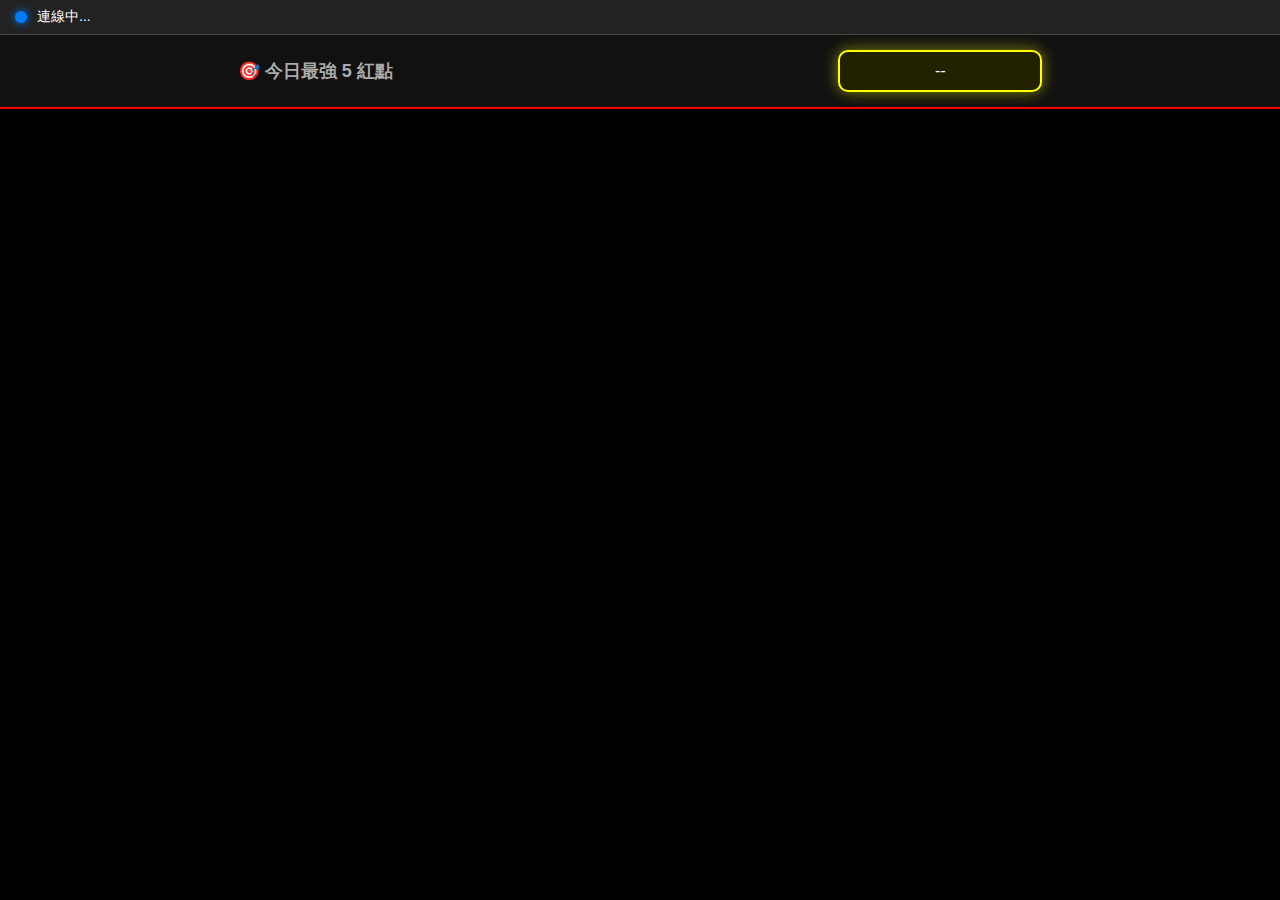
<file: GO.html>
<!DOCTYPE html>
<html>
<head>
  <meta charset="UTF-8">
  <title>539 全自動加大分析儀</title>
  <style>
    body { margin:0; background:#000; color:#fff; font-family:sans-serif; display:flex; flex-direction:column; height:100vh; overflow:hidden; }
    .status-bar { background:#222; padding:8px 15px; font-size:14px; display:flex; align-items:center; gap:10px; border-bottom:1px solid #444; }
    .dot { width:12px; height:12px; border-radius:50%; display:inline-block; }
    .dot-blue { background: #007bff; box-shadow: 0 0 8px #007bff; }
    .dot-green { background: #28a745; box-shadow: 0 0 8px #28a745; }
    .dot-red { background: #dc3545; box-shadow: 0 0 8px #dc3545; }
    .header { background:#111; padding:15px; border-bottom:2px solid #f00; display:flex; justify-content:space-around; align-items:center; }
    .best-box { border: 2px solid #ff0; background: #220; padding:10px; border-radius:10px; text-align:center; min-width:180px; box-shadow: 0 0 15px rgba(255,255,0,0.5); }
    .best-num { color: #f00; font-size: 38px; font-weight: bold; display: inline-block; margin: 0 10px; text-shadow: 0 0 12px #f00; }
    .main-area { flex-grow:1; display:flex; position:relative; }
    canvas { background:#000; flex-grow:1; }
    .controls { width:140px; background:#111; padding:15px; display:flex; flex-direction:column; gap:20px; border-left:1px solid #333; }
    button { padding:20px 5px; background:#333; color:#fff; border:2px solid #f00; border-radius:10px; font-size:22px; font-weight:bold; cursor:pointer; }
    .val-display { font-size:32px; color:#0f0; text-align:center; font-weight:bold; }
  </style>
</head>
<body>
<div class="status-bar"><span id="status-dot" class="dot dot-blue"></span><span id="status-text">連線中...</span></div>
<div class="header">
    <div style="color:#aaa; font-size:18px; font-weight:bold;">🎯 今日最強 5 紅點</div>
    <div id="res-list" class="best-box">--</div>
</div>
<div class="main-area">
    <canvas id="chart"></canvas>
    <div class="controls">
        <div style="font-size:14px;color:#888;text-align:center;">天數倍率</div>
        <div id="val-days" class="val-display">6</div>
        <button id="btn-inc">加大 ▲</button>
        <button id="btn-dec">縮小 ▼</button>
    </div>
</div>
<script>
const n39Base = [31,37,37,48,42,40,56,45,41,39,44,47,38,49,32,30,27,37,41,36,39,43,39,53,36,48,54,46,43,35,44,34,35,34,40,38,37,30,35];
function load() {
    const s = document.createElement('script');
    // 指向你 888 裡的 2025.js
    s.src = "https://lumingxian88com.github.io/888/2025.js?v=" + Date.now();
    s.onload = () => {
        if (typeof rawData !== 'undefined') {
            document.getElementById('status-dot').className = 'dot dot-green';
            document.getElementById('status-text').innerText = '成功讀取數據';
            start(rawData);
        }
    };
    s.onerror = () => {
        document.getElementById('status-dot').className = 'dot dot-red';
        document.getElementById('status-text').innerText = '失敗，請確認 2025.js';
    };
    document.head.appendChild(s);
}
function start(data) {
    let f = [...n39Base];
    data.forEach(d => d.forEach(n => { let v = parseInt(n); if(v<=39) f[v-1]++; }));
    let t = f.map((v,i)=>({n:i+1, v:v})).sort((a,b)=>b.v-a.v).slice(0,5);
    document.getElementById('res-list').innerHTML = t.map(x => `<span class="best-num">${x.n.toString().padStart(2,'0')}</span>`).join('');
    init(f, data);
}
function init(fD, rD) {
    const c = document.getElementById('chart'), ctx = c.getContext('2d');
    let m = 1, b = true;
    function d() {
        c.width = window.innerWidth - 140; c.height = window.innerHeight - 100;
        const days = m*6, pad = {l:60, r:20, t:30, b:50}, w = c.width-pad.l-pad.r, h = c.height-pad.t-pad.b, cw = w/39, rh = h/days;
        ctx.fillStyle = '#000'; ctx.fillRect(0,0,c.width,c.height);
        fD.forEach((v, i) => {
            const x = pad.l + i*cw;
            let barH = (v / (Math.max(...fD) + 5)) * h;
            ctx.fillStyle = b ? 'rgba(0,180,255,0.4)' : 'rgba(0,180,255,0.1)';
            ctx.fillRect(x+1, pad.t+h-barH, cw-2, barH);
            ctx.fillStyle = '#666'; ctx.font='12px Arial'; ctx.textAlign='center';
            ctx.fillText((i+1).toString().padStart(2,'0'), x + cw/2, pad.t + h + 20);
        });
        for(let r=0; r<days; r++) {
            if(rD[r]) rD[r].forEach(n => {
                ctx.beginPath();
                ctx.arc(pad.l+(parseInt(n)-1)*cw+cw/2, pad.t+r*rh+rh/2, Math.min(cw, rh)/2.5, 0, Math.PI*2);
                ctx.fillStyle = b ? '#f00' : '#444'; ctx.fill();
            });
        }
    }
    setInterval(() => { b = !b; d(); }, 500);
    document.getElementById('btn-inc').onclick = () => { m = m>=10?1:m+1; document.getElementById('val-days').textContent=m*6; d(); };
    document.getElementById('btn-dec').onclick = () => { m = m<=1?10:m-1; document.getElementById('val-days').textContent=m*6; d(); };
    window.onresize = d; d();
}
load();
</script>
</body>
</html>
</file>
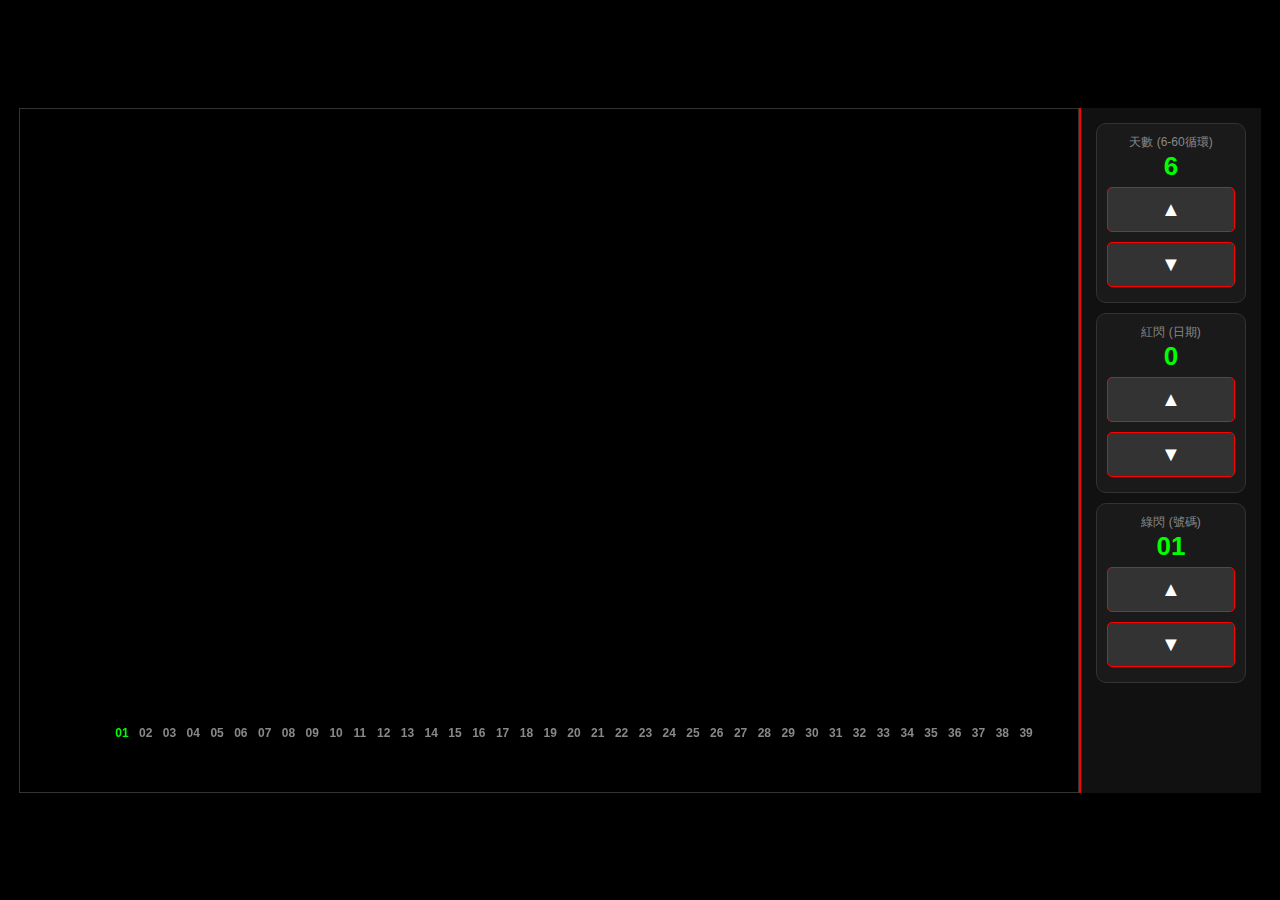
<file: test_one.html>
<!DOCTYPE html>
<html>
<head>
  <meta charset="UTF-8">
  <title>觸控幾何鎖定版 - 數據聯動版</title>
  <script src="2025.js"></script>
  <style>
    body { margin:0; background:#000; color:#fff; font-family:sans-serif; display:flex; justify-content:center; align-items:center; height:100vh; overflow:hidden; touch-action: none; }
    .container { display:flex; background:#000; padding:10px; user-select: none; }
    canvas { background:#000; border:1px solid #333; cursor: crosshair; touch-action: none; }
    .panel { width:150px; background:#111; padding:15px; border-left:2px solid #f00; display:flex; flex-direction:column; gap:10px; }
    .group { background:#1a1a1a; border:1px solid #333; padding:10px; border-radius:10px; text-align:center; }
    button { width:100%; padding:10px; margin:5px 0; background:#333; color:#fff; border:1px solid #f00; border-radius:5px; cursor:pointer; font-size:20px; font-weight:bold; }
    button:active { background: #f00; color: #000; }
    .value { font-size:26px; color:#0f0; font-weight:bold; }
    .label { font-size:12px; color:#888; }
    #parser-ui { position: fixed; bottom: 0; left: 0; background: #222; padding: 10px; display: none; z-index: 100; }
  </style>

</head>
<body>

<div class="container">
  <canvas id="chart"></canvas>
  <div class="panel">
    <div class="group"><div class="label">天數 (6-60循環)</div><div id="val-days" class="value">6</div><button id="days-inc">▲</button><button id="days-dec">▼</button></div>
    <div class="group"><div class="label">紅閃 (日期)</div><div id="val-updown" class="value">0</div><button id="updown-inc">▲</button><button id="updown-dec">▼</button></div>
    <div class="group"><div class="label">綠閃 (號碼)</div><div id="val-leftright" class="value">1</div><button id="leftright-inc">▲</button><button id="leftright-dec">▼</button></div>
  </div>
</div>

<div id="parser-ui">
  <textarea id="input" rows="5" placeholder="貼上開獎網文字..."></textarea><br>
  <button onclick="run()">解析資料</button>
  <div id="info"></div>
  <pre id="output" style="font-size:10px; color:#aaa; max-height:100px; overflow:auto;"></pre>
</div>

<script>
const c = document.getElementById('chart');
const ctx = c.getContext('2d');
let n_multiplier = 1; 
let blinkRow = 0, blinkCol = 0, blink = true;

// --- 數據對接中心 ---
let allDates = [];
let allNums = [];
let yearFreq = Array(39).fill(0);

function prepareData() {
  // 核心修正：確保變數名完全對應 ywn2025
  const sourceData = (typeof ywn2025 !== 'undefined') ? ywn2025 : [];
  
  if (sourceData.length > 0) {
    // 1. 提取日期：將 "2025/12/31" 轉為 "12/31"
    allDates = sourceData.map(d => {
        if(!d[0]) return "";
        const parts = d[0].split('/');
        return (parts[1] || "") + "/" + (parts[2] || "") + (d[1] || "");
    });

    // 2. 提取號碼：將字串轉換為整數供繪圖使用
    allNums = sourceData.map(d => d[2] ? d[2].map(n => parseInt(n)) : []);

    // 3. 自動計算 [01-39次數]：根據所有數據自動生成長條圖高度
    yearFreq.fill(0);
    allNums.forEach(draw => {
      draw.forEach(num => {
        if(num >= 1 && num <= 39) yearFreq[num-1]++;
      });
    });
    console.log("數據載入成功，總筆數：", sourceData.length);
  } else {
    console.error("錯誤：找不到 ywn2025 變數，請檢查 2025.js 是否正確載入。");
  }
}

function draw() {
  const showDays = n_multiplier * 6;
  const baseH = 500, baseW = 800;
  const X = baseH / 6; 
  
  c.height = baseH + X + 100; 
  c.width = baseW + (10 * X / 6) + 120; 

  const pad = {l:90, r:40, t:30, b:85}; 
  const w = c.width - pad.l - pad.r;
  const h = c.height - pad.t - pad.b;
  const cw = w / 39;
  const rh = h / (showDays - 1); 

  ctx.fillStyle = '#000'; ctx.fillRect(0,0,c.width,c.height);

  // 1. 繪製背景參考線與次數條
  for(let i=0; i<39; i++) {
    const x = pad.l + i*cw;
    let val = yearFreq[i];
    
    // 藍色長條圖 (次數統計)
    if(val > 0) {
      let barH = ((val)/(Math.max(...yearFreq) || 60)) * h; 
      ctx.save();
      const isPick = (i === blinkCol);
      ctx.fillStyle = isPick && blink ? '#0ff' : 'rgba(0, 200, 255, 0.2)';
      ctx.fillRect(x+1, pad.t + h - barH, cw-2, barH);
      
      // 顯示次數文字
      ctx.fillStyle = isPick && blink ? '#fff' : '#0ff';
      ctx.font = 'bold 11px Arial'; ctx.textAlign='center';
      ctx.fillText(val, x+cw/2, pad.t + h - barH - 5);
      ctx.restore();
    }

    // 底部 01-39 標籤
    ctx.fillStyle = (i === blinkCol) ? '#0f0' : '#888';
    ctx.font = 'bold 12px Arial'; ctx.textAlign='center';
    ctx.fillText((i+1).toString().padStart(2,'0'), x+cw/2, pad.t+h+30);
  }

  // 2. 繪製每一天的數據
  for(let r=0; r<showDays; r++) {
    const y = pad.t + r * rh; 
    
    // 日期顯示
    ctx.fillStyle = (r === blinkRow && blink) ? '#f00' : '#666';
    let fontSize = Math.max(9, Math.min(13, rh * 0.45));
    ctx.font = `bold ${fontSize}px Arial`; ctx.textAlign = 'left';
    ctx.fillText(allDates[r] || "", 5, y + fontSize/3);

    // 號碼紅點 (抓取 allNums[r])
    if(allNums[r]) {
      allNums[r].forEach(n => {
        const x = pad.l + (n-1)*cw + cw/2;
        const onRed = (r === blinkRow), onGreen = (n-1 === blinkCol);
        
        ctx.save();
        let dotR = Math.min(cw/2.2, rh/2.2);
        ctx.fillStyle = (onRed && onGreen && blink) ? '#fff' : ((onRed || onGreen) && blink ? '#f00' : '#400');
        ctx.beginPath(); ctx.arc(x, y, dotR, 0, Math.PI*2); ctx.fill();
        
        // 點內數字
        if (rh > 10) {
            ctx.fillStyle = (onRed && onGreen && blink) ? '#000' : '#fff';
            ctx.font = `bold ${dotR*1.2}px Arial`; ctx.textAlign='center'; ctx.textBaseline='middle';
            ctx.fillText(n.toString().padStart(2,'0'), x, y);
        }
        ctx.restore();
      });
    }
  }

  // 3. 十字交叉閃爍線
  if(blink) {
    const targetY = pad.t + blinkRow * rh; 
    ctx.strokeStyle = 'rgba(255,0,0,0.5)'; ctx.lineWidth = 1;
    ctx.beginPath(); ctx.moveTo(pad.l, targetY); ctx.lineTo(pad.l+w, targetY); ctx.stroke();
    
    const targetX = pad.l + blinkCol * cw + cw/2;
    ctx.strokeStyle = 'rgba(0,255,0,0.5)'; ctx.lineWidth = 1;
    ctx.beginPath(); ctx.moveTo(targetX, pad.t); ctx.lineTo(targetX, pad.t+h); ctx.stroke();
  }
}

// --- 控制與同步邏輯 ---
function sync(){ 
  document.getElementById('val-days').textContent = n_multiplier * 6; 
  document.getElementById('val-updown').textContent = blinkRow; 
  document.getElementById('val-leftright').textContent = (blinkCol + 1).toString().padStart(2,'0'); 
  draw(); 
}

function handleInteraction(e) {
  const rect = c.getBoundingClientRect();
  const clientX = e.touches ? e.touches[0].clientX : e.clientX;
  const clientY = e.touches ? e.touches[0].clientY : e.clientY;
  const x = (clientX - rect.left) * (c.width / rect.width);
  const y = (clientY - rect.top) * (c.height / rect.height);
  const pad = {l:90, r:40, t:30, b:85};
  const cw = (c.width - pad.l - pad.r) / 39;
  const rh = (c.height - pad.t - pad.b) / (n_multiplier * 6 - 1);

  let col = Math.floor((x - pad.l) / cw);
  let row = Math.round((y - pad.t) / rh);
  if (col >= 0 && col < 39) blinkCol = col;
  if (row >= 0 && row < (n_multiplier * 6)) blinkRow = row;
  sync();
}

// 事件綁定
c.addEventListener('mousedown', (e) => { handleInteraction(e); c.isDrawing = true; });
c.addEventListener('mousemove', (e) => { if(c.isDrawing) handleInteraction(e); });
window.addEventListener('mouseup', () => { c.isDrawing = false; });
c.addEventListener('touchstart', (e) => { e.preventDefault(); handleInteraction(e); }, {passive: false});
c.addEventListener('touchmove', (e) => { e.preventDefault(); handleInteraction(e); }, {passive: false});

document.getElementById('days-inc').onclick=()=>{ n_multiplier++; if(n_multiplier > 10) n_multiplier = 1; sync(); };
document.getElementById('days-dec').onclick=()=>{ n_multiplier--; if(n_multiplier < 1) n_multiplier = 10; sync(); };
document.getElementById('updown-inc').onclick=()=>{ blinkRow=(blinkRow+1)%(n_multiplier*6); sync(); };
document.getElementById('updown-dec').onclick=()=>{ blinkRow=(blinkRow-1+(n_multiplier*6))%(n_multiplier*6); sync(); };
document.getElementById('leftright-inc').onclick=()=>{ blinkCol=(blinkCol+1)%39; sync(); };
document.getElementById('leftright-dec').onclick=()=>{ blinkCol=(blinkCol-1+39)%39; sync(); };

// 初始化
prepareData();
sync();
setInterval(()=>{ blink=!blink; draw(); }, 400);

// 解析器工具邏輯 (按 P)
window.addEventListener('keydown', (e) => { if(e.key.toLowerCase() === 'p') { const ui = document.getElementById('parser-ui'); ui.style.display = ui.style.display === 'block' ? 'none' : 'block'; } });

function run() {
  const txt = document.getElementById('input').value;
  const dates = txt.match(/2025\/\d{2}\/\d{2}/g);
  const segs = txt.split(/2025\/\d{2}\/\d{2}/);
  let res = [];
  if (dates) {
    dates.forEach((d, i) => {
      const n = (segs[i+1] || "").match(/\d{2}/g);
      if (n && n.length >= 5) {
        const w = ["(日)","(一)","(二)","(三)","(四)","(五)","(六)"][new Date(d).getDay()];
        res.push(`["${d}","${w}",["${n.slice(0,5).join('","')}"]]`);
      }
    });
    document.getElementById('output').innerText = res.join(",\n") + ",";
  }
}
</script>
</body>
</html>
</file>
